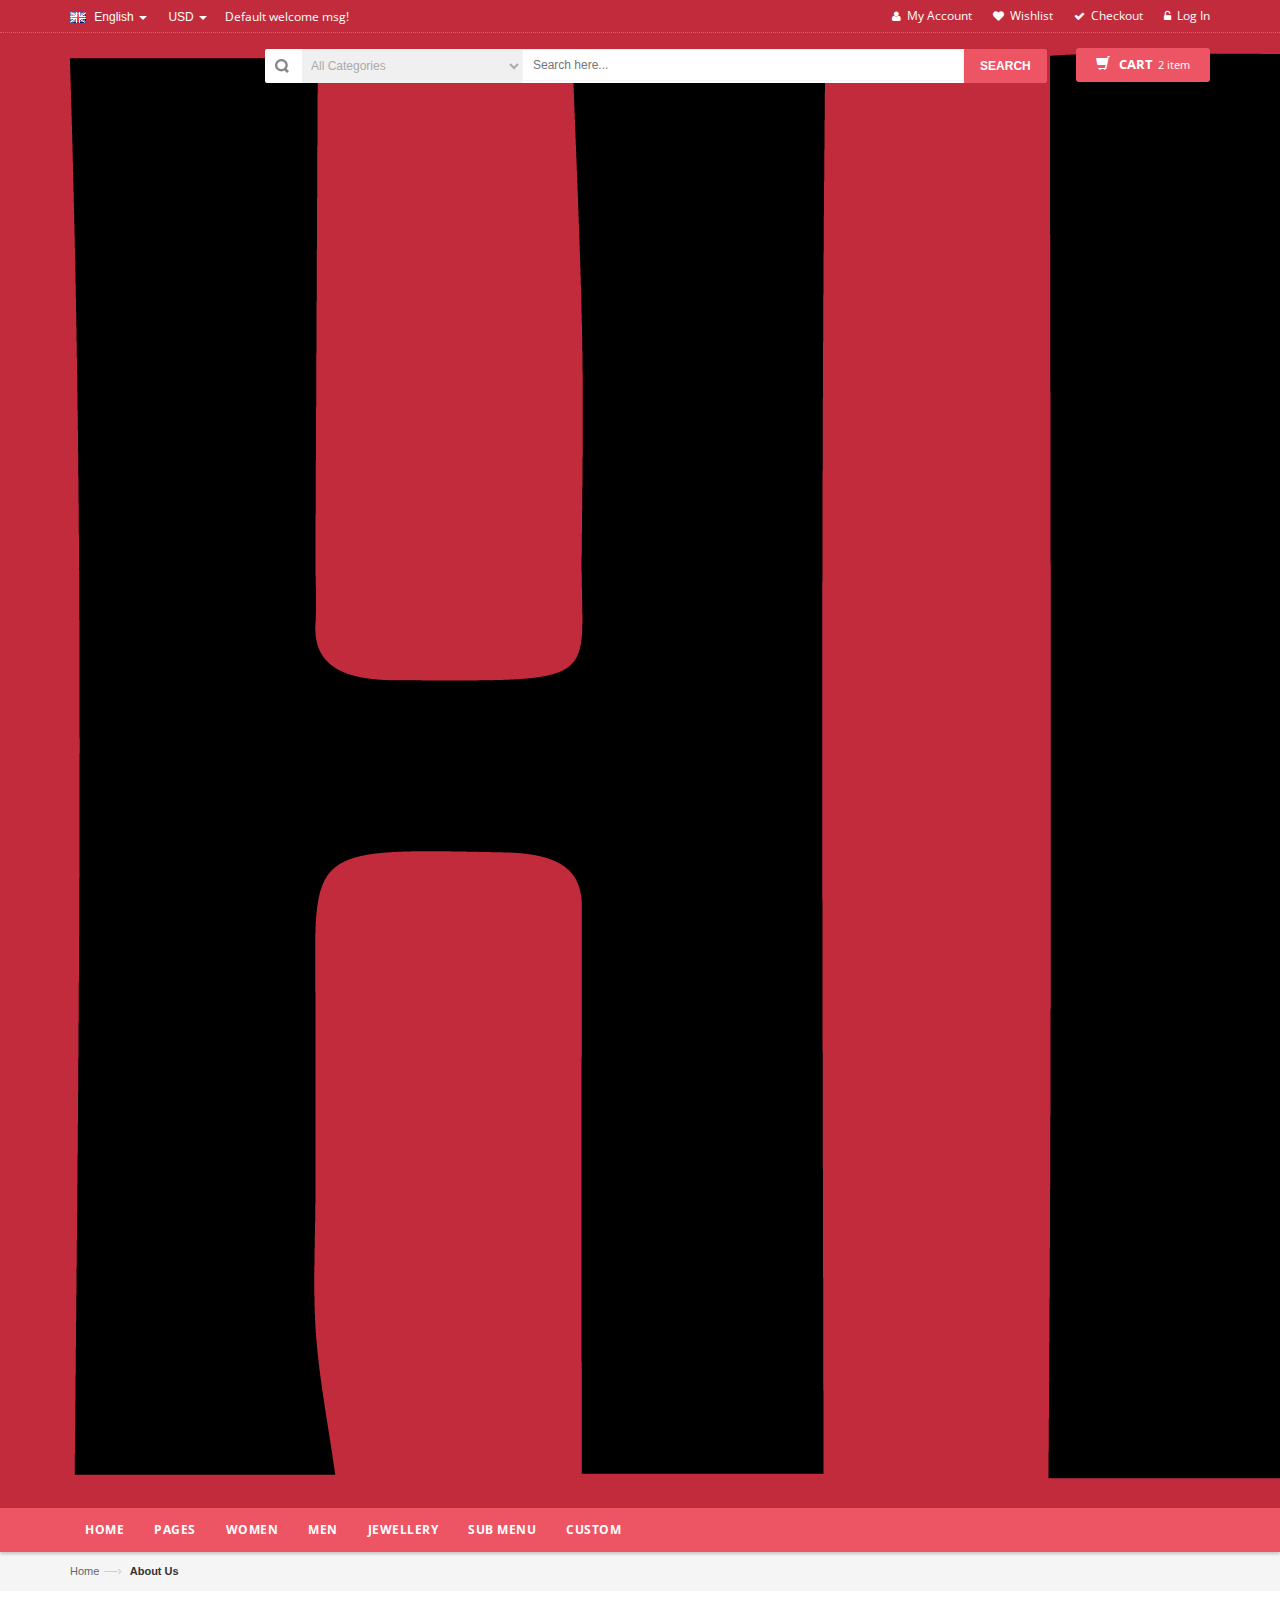
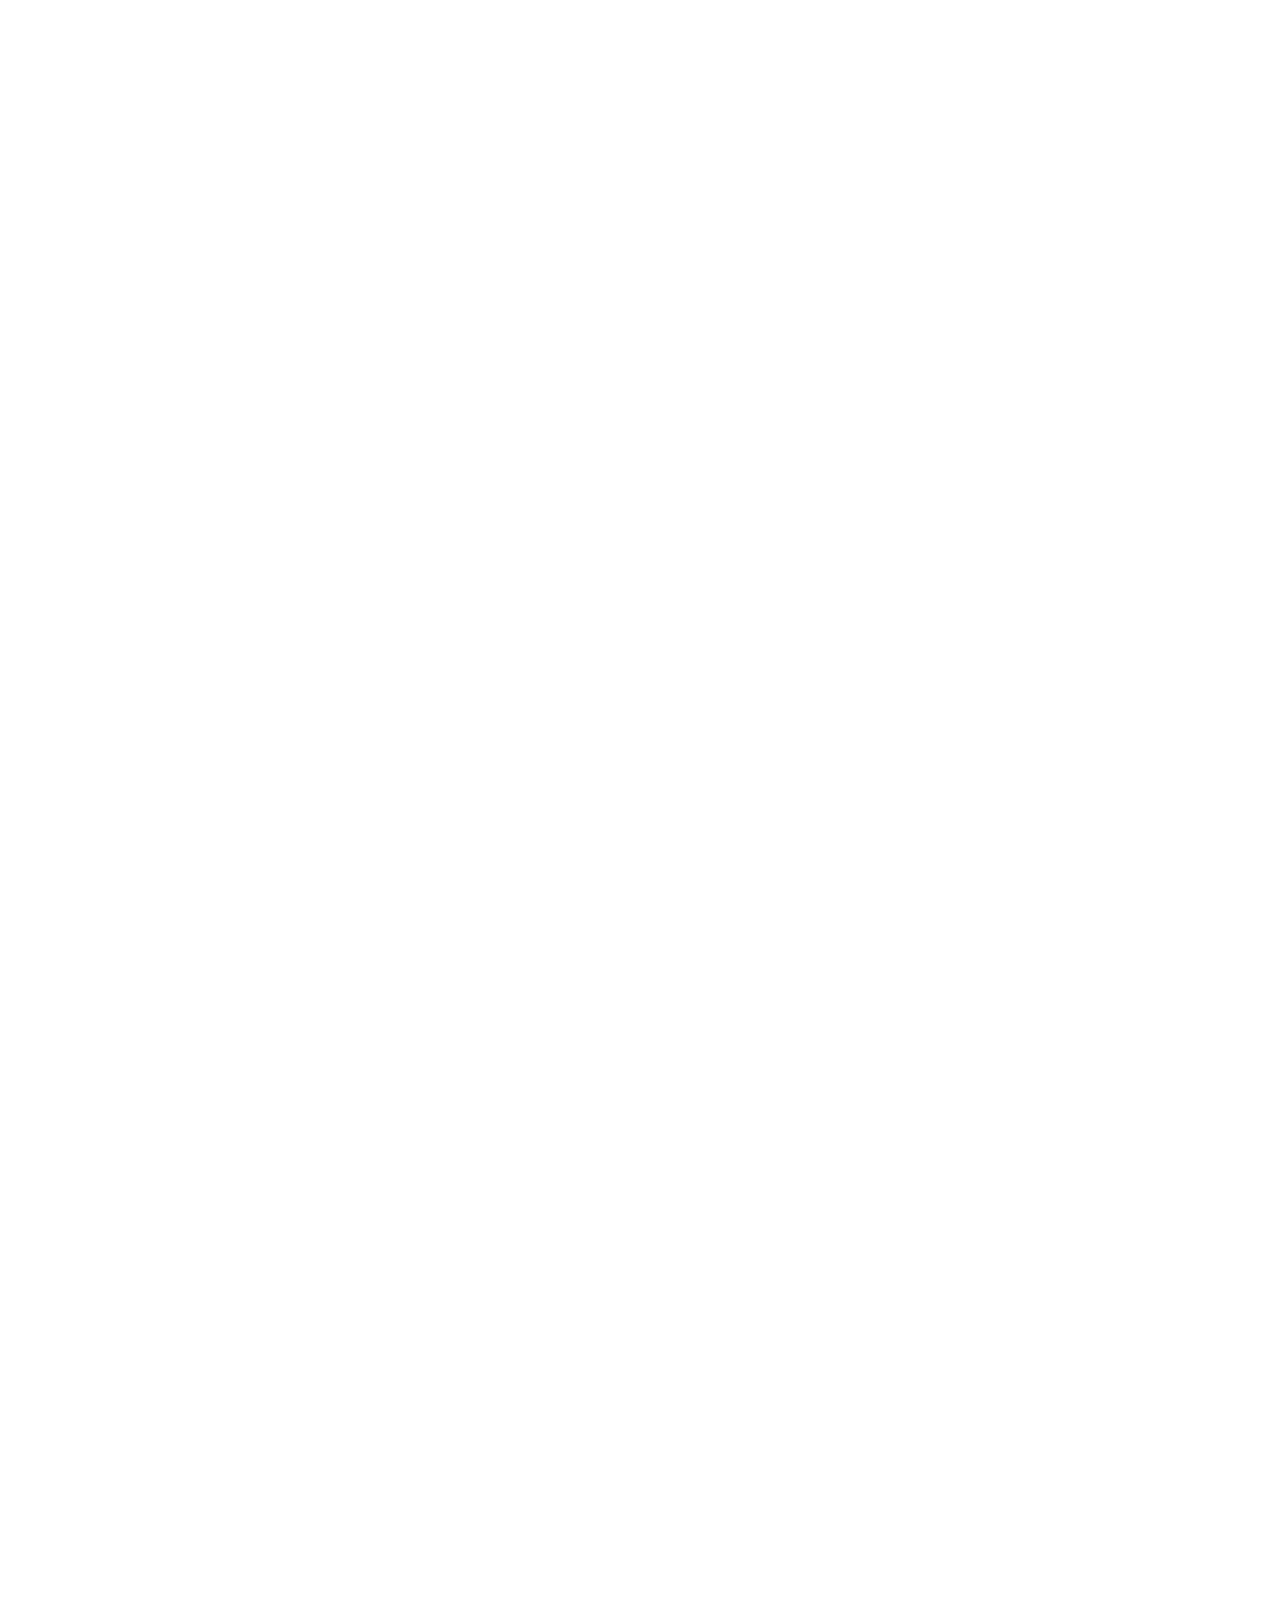
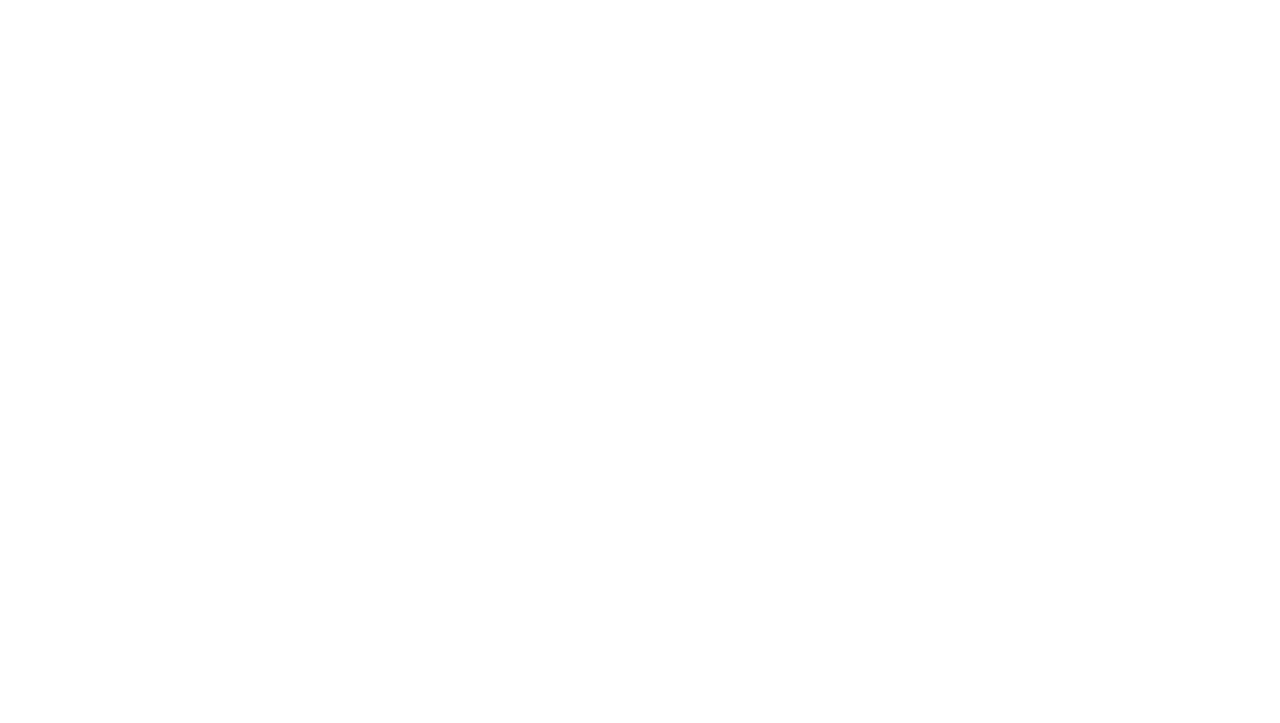
<file: about_us.html>
﻿<!DOCTYPE html>
<html lang="en">
<head>
<meta charset="utf-8">
<!--[if IE]>
<meta http-equiv="X-UA-Compatible" content="IE=edge">
<![endif]-->
<meta name="viewport" content="width=device-width, initial-scale=1.0">
<meta name="description" content="">
<meta name="author" content="">
<title>Polo, premium HTML5 &amp; CSS3 template</title>

<!-- Favicons Icon -->
<link rel="icon" href="http://demo.magikthemes.com/skin/frontend/base/default/favicon.ico" type="image/x-icon" />
<link rel="shortcut icon" href="http://demo.magikthemes.com/skin/frontend/base/default/favicon.ico" type="image/x-icon" />

<!-- Mobile Specific -->
<meta name="viewport" content="width=device-width, initial-scale=1, maximum-scale=1">

<!-- CSS Style -->
<link rel="stylesheet" href="css/animate.css" type="text/css">
<link rel="stylesheet" href="css/bootstrap.min.css" type="text/css">
<link rel="stylesheet" href="css/style.css" type="text/css">
<link rel="stylesheet" href="css/owl.carousel.css" type="text/css">
<link rel="stylesheet" href="css/owl.theme.css" type="text/css">
<link rel="stylesheet" href="css/font-awesome.css" type="text/css">

<!-- Google Fonts -->
<link href='https://fonts.googleapis.com/css?family=Open+Sans:300italic,400italic,600italic,700italic,800italic,300,700,800,400,600' rel='stylesheet' type='text/css'>
</head>

<body>
<div class="page"> 
 <!-- Header -->
  <header class="header-container">
    <div class="header-top">
      <div class="container">
        <div class="row"> 
          <!-- Header Language -->
          <div class="col-xs-6">
            <div class="dropdown block-language-wrapper"> <a role="button" data-toggle="dropdown" data-target="#" class="block-language dropdown-toggle" href="#"> <img src="images/english.png" alt="language"> English <span class="caret"></span> </a>
              <ul class="dropdown-menu" role="menu">
                <li role="presentation"><a role="menuitem" tabindex="-1" href="#"><img src="images/english.png" alt="language"> English </a></li>
                <li role="presentation"><a role="menuitem" tabindex="-1" href="#"><img src="images/francais.png" alt="language"> French </a></li>
                <li role="presentation"><a role="menuitem" tabindex="-1" href="#"><img src="images/german.png" alt="language"> German </a></li>
              </ul>
            </div>
            
            <!-- End Header Language --> 
            
            <!-- Header Currency -->
            <div class="dropdown block-currency-wrapper"> <a role="button" data-toggle="dropdown" data-target="#" class="block-currency dropdown-toggle" href="#"> USD <span class="caret"></span></a>
              <ul class="dropdown-menu" role="menu">
                <li role="presentation"><a role="menuitem" tabindex="-1" href="#"> $ - Dollar </a></li>
                <li role="presentation"><a role="menuitem" tabindex="-1" href="#"> £ - Pound </a></li>
                <li role="presentation"><a role="menuitem" tabindex="-1" href="#"> € - Euro </a></li>
              </ul>
            </div>
            
            <!-- End Header Currency -->
            
            <div class="welcome-msg hidden-xs"> Default welcome msg! </div>
          </div>
          <div class="col-xs-6"> 
            
            <!-- Header Top Links -->
            <div class="toplinks">
              <div class="links">
                <div class="myaccount"><a title="My Account" href="login.html"><span class="hidden-xs">My Account</span></a></div>
                <div class="wishlist"><a title="My Wishlist"  href="wishlist.html"><span class="hidden-xs">Wishlist</span></a></div>
                <div class="check"><a title="Checkout" href="checkout.html"><span class="hidden-xs">Checkout</span></a></div>
                <div class="login"><a title="Login" href="login.html"><span  class="hidden-xs">Log In</span></a></div>
              </div>
            </div>
            <!-- End Header Top Links --> 
          </div>
        </div>
      </div>
    </div>
    <div class="header container">
      <div class="row">
        <div class="col-lg-2 col-sm-3 col-md-2"> 
          <!-- Header Logo --> 
          <a class="logo" title="Magento Commerce" href="index.html"><img alt="Magento Commerce" src="images/logo.png"></a> 
          <!-- End Header Logo --> 
        </div>
        <div class="col-lg-8 col-sm-6 col-md-8"> 
          <!-- Search-col -->
          <div class="search-box">
            <form action="cat" method="POST" id="search_mini_form" name="Categories">
              <select name="category_id" class="cate-dropdown hidden-xs">
                <option value="0">All Categories</option>
                <option value="36">Camera</option>
                <option value="37">Electronics</option>
                <option value="42">&nbsp;&nbsp;&nbsp;Cell Phones</option>
                <option value="43">&nbsp;&nbsp;&nbsp;Cameras</option>
                <option value="44">&nbsp;&nbsp;&nbsp;Laptops</option>
                <option value="45">&nbsp;&nbsp;&nbsp;Hard Drives</option>
                <option value="46">&nbsp;&nbsp;&nbsp;Monitors</option>
                <option value="47">&nbsp;&nbsp;&nbsp;Mouse</option>
                <option value="48">&nbsp;&nbsp;&nbsp;Digital Cameras</option>
                <option value="38">Desktops</option>
                <option value="39">Computer Parts</option>
                <option value="40">Televisions</option>
                <option value="41">Featured</option>
              </select>
              <input type="text" placeholder="Search here..." value="" maxlength="70" class="" name="search" id="search">
              <button id="submit-button" class="search-btn-bg"><span>Search</span></button>
            </form>
          </div>
          <!-- End Search-col --> 
        </div>
        <!-- Top Cart -->
        <div class="col-lg-2 col-sm-3 col-md-2">
          <div class="top-cart-contain">
            <div class="mini-cart">
              <div data-toggle="dropdown" data-hover="dropdown" class="basket dropdown-toggle"> <a href="#"> <i class="glyphicon glyphicon-shopping-cart"></i>
                <div class="cart-box"><span class="title">cart</span><span id="cart-total">2 item </span></div>
                </a></div>
              <div>
                <div class="top-cart-content arrow_box">
                  <div class="block-subtitle">Recently added item(s)</div>
                  <ul id="cart-sidebar" class="mini-products-list">
                    <li class="item even"> <a class="product-image" href="#" title="Downloadable Product "><img alt="Downloadable Product " src="products-images/product1.jpg" width="80"></a>
                      <div class="detail-item">
                        <div class="product-details"> <a href="#" title="Remove This Item" onClick="" class="glyphicon glyphicon-remove">&nbsp;</a> <a class="glyphicon glyphicon-pencil" title="Edit item" href="#">&nbsp;</a>
                          <p class="product-name"> <a href="product_detail.html" title="Downloadable Product">Sample Product </a> </p>
                        </div>
                        <div class="product-details-bottom"> <span class="price">$100.00</span> <span class="title-desc">Qty:</span> <strong>1</strong> </div>
                      </div>
                    </li>
                    <li class="item last odd"> <a class="product-image" href="#" title="  Sample Product "><img alt="  Sample Product " src="products-images/product1.jpg" width="80"></a>
                      <div class="detail-item">
                        <div class="product-details"> <a href="#" title="Remove This Item" onClick="" class="glyphicon glyphicon-remove">&nbsp;</a> <a class="glyphicon glyphicon-pencil" title="Edit item" href="#">&nbsp;</a>
                          <p class="product-name"> <a href="#" title="  Sample Product "> Sample Product </a> </p>
                        </div>
                        <div class="product-details-bottom"> <span class="price">$320.00</span> <span class="title-desc">Qty:</span> <strong>2</strong> </div>
                      </div>
                    </li>
                  </ul>
                  <div class="top-subtotal">Subtotal: <span class="price">$420.00</span></div>
                  <div class="actions">
                    <button class="btn-checkout" type="button"><span>Checkout</span></button>
                    <button class="view-cart" type="button"><span>View Cart</span></button>
                  </div>
                </div>
              </div>
            </div>
            <div id="ajaxconfig_info"> <a href="#/"></a>
              <input value="" type="hidden">
              <input id="enable_module" value="1" type="hidden">
              <input class="effect_to_cart" value="1" type="hidden">
              <input class="title_shopping_cart" value="Go to shopping cart" type="hidden">
            </div>
          </div>
        </div>
        <!-- End Top Cart --> 
      </div>
    </div>
  </header>
  <!-- end header --> 
   <!-- Navbar -->
  <nav>
    <div class="container">
      <div class="nav-inner">
        <div class="logo-small"> <a class="logo" title="Magento Commerce" href="index.html"><img alt="Magento Commerce" src="images/logo.png"></a> </div>
        <!-- mobile-menu -->
        <div class="hidden-desktop" id="mobile-menu">
          <ul class="navmenu">
            <li>
              <div class="menutop">
                <div class="toggle"> <span class="icon-bar"></span> <span class="icon-bar"></span> <span class="icon-bar"></span></div>
                <h2>Menu</h2>
              </div>
              <ul class="submenu">
                <li>
                  <ul class="topnav">
                    <li class="level0 nav-6 level-top first parent"> <a class="level-top" href="#"> <span>Pages</span> </a>
                      <ul class="level0">
                        <li class="level1 first"><a href="grid.html"><span>Grid</span></a></li>
                        <li class="level1 nav-10-2"> <a href="list.html"> <span>List</span> </a> </li>
                        <li class="level1 nav-10-3"> <a href="product_detail.html"> <span>Product Detail</span> </a> </li>
                        <li class="level1 nav-10-4"> <a href="shopping_cart.html"> <span>Shopping Cart</span> </a> </li>
                        <li class="level1 first"><a href="checkout.html"><span>Checkout</span></a> </li>
                        <li class="level1 nav-10-4"> <a href="wishlist.html"> <span>Wishlist</span> </a> </li>
                        <li class="level1"> <a href="dashboard.html"> <span>Dashboard</span> </a> </li>
                        <li class="level1"> <a href="multiple_addresses.html"> <span>Multiple Addresses</span> </a> </li>
                        <li class="level1"> <a href="about_us.html"> <span>About Us</span> </a> </li>
                        <li class="level1"> <a href="compare.html"> <span>Compare</span> </a> </li>
                        <li class="level1"> <a href="faq.html"> <span>FAQ</span> </a> </li>
                        <li class="level1"> <a href="login.html"> <span>Login</span> </a> </li>
                        <li class="level1"> <a href="quick_view.html"> <span>Quick view</span> </a> </li>
                        <li class="level1"><a href="blog.html"><span>Blog</span></a> </li>
                        <li class="level1"><a href="contact_us.html"><span>Contact us</span></a> </li>
                        <li class="level1"><a href="404error.html"><span>404 Error Page</span></a> </li>
                      </ul>
                    </li>
                    <li class="level0 nav-7 level-top parent"> <a class="level-top" href="grid.html"> <span>Women</span> </a>
                      <ul class="level0">
                        <li class="level1 nav-1-1 first parent"> <a href="grid.html"> <span>Clothing</span> </a>
                          <ul class="level1">
                            <li class="level2 nav-1-1-1 first"> <a href="grid.html"> <span>Western Wear</span> </a> </li>
                            <li class="level2 nav-1-1-2"> <a href="grid.html"> <span>Night Wear</span> </a> </li>
                            <li class="level2 nav-1-1-3"> <a href="grid.html"> <span>Ethnic Wear</span> </a> </li>
                            <li class="level2 nav-1-1-4 last"> <a href="grid.html"> <span>Designer Wear</span> </a> </li>
                          </ul>
                        </li>
                        <li class="level1 nav-1-2 parent"> <a href="grid.html"> <span>Watches</span> </a>
                          <ul class="level1">
                            <li class="level2 nav-1-2-5 first"> <a href="grid.html"> <span>Fashion</span> </a> </li>
                            <li class="level2 nav-1-2-6"> <a href="grid.html"> <span>Dress</span> </a> </li>
                            <li class="level2 nav-1-2-7"> <a href="grid.html"> <span>Sports</span> </a> </li>
                            <li class="level2 nav-1-2-8 last"> <a href="grid.html"> <span>Casual</span> </a> </li>
                          </ul>
                        </li>
                        <li class="level1 nav-1-3 parent"> <a href="grid.html"> <span>Styliest Bag</span> </a>
                          <ul class="level1">
                            <li class="level2 nav-1-3-9 first"> <a href="grid.html"> <span>Clutch Handbags</span> </a> </li>
                            <li class="level2 nav-1-3-10"> <a href="grid.html"> <span>Diaper Bags</span> </a> </li>
                            <li class="level2 nav-1-3-11"> <a href="grid.html"> <span>Bags</span> </a> </li>
                            <li class="level2 nav-1-3-12 last"> <a href="grid.html"> <span>Hobo Handbags</span> </a> </li>
                          </ul>
                        </li>
                        <li class="level1 nav-1-4 last parent"> <a href="grid.html"> <span>Material Bag</span> </a>
                          <ul class="level1">
                            <li class="level2 nav-1-4-13 first"> <a href="grid.html"> <span>Beaded Handbags</span> </a> </li>
                            <li class="level2 nav-1-4-14"> <a href="grid.html"> <span>Fabric Handbags</span> </a> </li>
                            <li class="level2 nav-1-4-15"> <a href="grid.html"> <span>Handbags</span> </a> </li>
                            <li class="level2 nav-1-4-16 last"> <a href="grid.html"> <span>Leather Handbags</span> </a> </li>
                          </ul>
                        </li>
                      </ul>
                    </li>
                    <li class="level0 nav-8 level-top parent"> <a class="level-top" href="grid.html"> <span>Men</span> </a>
                      <ul class="level0">
                        <li class="level1 nav-2-1 first parent"> <a href="grid.html"> <span>Clothing</span> </a>
                          <ul class="level1">
                            <li class="level2 nav-2-1-1 first"> <a href="grid.html"> <span>Casual Wear</span> </a> </li>
                            <li class="level2 nav-2-1-2"> <a href="grid.html"> <span>Formal Wear</span> </a> </li>
                            <li class="level2 nav-2-1-3"> <a href="grid.html"> <span>Ethnic Wear</span> </a> </li>
                            <li class="level2 nav-2-1-4 last"> <a href="grid.html"> <span>Denims</span> </a> </li>
                          </ul>
                        </li>
                        <li class="level1 nav-2-2 parent"> <a href="grid.html"> <span>Shoes</span> </a>
                          <ul class="level1">
                            <li class="level2 nav-2-2-5 first"> <a href="grid.html"> <span>Formal Shoes</span> </a> </li>
                            <li class="level2 nav-2-2-6"> <a href="grid.html"> <span>Sport Shoes</span> </a> </li>
                            <li class="level2 nav-2-2-7"> <a href="grid.html"> <span>Canvas Shoes</span> </a> </li>
                            <li class="level2 nav-2-2-8 last"> <a href="grid.html"> <span>Leather Shoes</span> </a> </li>
                          </ul>
                        </li>
                        <li class="level1 nav-2-3 parent"> <a href="grid.html"> <span>Watches</span> </a>
                          <ul class="level1">
                            <li class="level2 nav-2-3-9 first"> <a href="grid.html"> <span>Digital</span> </a> </li>
                            <li class="level2 nav-2-3-10"> <a href="grid.html"> <span>Chronograph</span> </a> </li>
                            <li class="level2 nav-2-3-11"> <a href="grid.html"> <span>Sports</span> </a> </li>
                            <li class="level2 nav-2-3-12 last"> <a href="grid.html"> <span>Casual</span> </a> </li>
                          </ul>
                        </li>
                        <li class="level1 nav-2-4 parent"> <a href="grid.html"> <span>Jackets</span> </a>
                          <ul class="level1">
                            <li class="level2 nav-2-4-13 first"> <a href="grid.html"> <span>Coats</span> </a> </li>
                            <li class="level2 nav-2-4-14"> <a href="grid.html"> <span>Formal Jackets</span> </a> </li>
                            <li class="level2 nav-2-4-15"> <a href="grid.html"> <span>Leather Jackets</span> </a> </li>
                            <li class="level2 nav-2-4-16 last"> <a href="grid.html"> <span>Blazers</span> </a> </li>
                          </ul>
                        </li>
                        <li class="level1 nav-2-5 last parent"> <a href="grid.html"> <span>Sunglasses</span> </a>
                          <ul class="level1">
                            <li class="level2 nav-2-5-17 first"> <a href="grid.html"> <span>Ray Ban</span> </a> </li>
                            <li class="level2 nav-2-5-18"> <a href="grid.html"> <span>Fasttrack</span> </a> </li>
                            <li class="level2 nav-2-5-19"> <a href="grid.html"> <span>Police</span> </a> </li>
                            <li class="level2 nav-2-5-20 last"> <a href="grid.html"> <span>Oakley</span> </a> </li>
                          </ul>
                        </li>
                      </ul>
                    </li>
                    <li class="level0 nav-3 level-top parent"> <a href="grid.html" class="level-top"> <span>Jewellery</span> </a><em>+</em>
                      <ul class="level0">
                        <li class="level1 nav-3-1 first parent"> <a href="grid.html"> <span>Precious Jewellery</span> </a><em>+</em>
                          <ul class="level1">
                            <li class="level2 nav-3-1-1 first"> <a href="grid.html"> <span>Gitanjali</span> </a> </li>
                            <li class="level2 nav-3-1-2"> <a href="grid.html"> <span>Tara</span> </a> </li>
                            <li class="level2 nav-3-1-3"> <a href="grid.html"> <span>Orra</span> </a> </li>
                            <li class="level2 nav-3-1-4 last"> <a href="grid.html"> <span>Ahilya</span> </a> </li>
                          </ul>
                        </li>
                        <li class="level1 nav-3-2 parent"> <a href="grid.html"> <span>Fashion Jewellery</span> </a><em>+</em>
                          <ul class="level1">
                            <li class="level2 nav-3-2-5 first"> <a href="grid.html"> <span>Earrings</span> </a> </li>
                            <li class="level2 nav-3-2-6"> <a href="grid.html"> <span>Rings</span> </a> </li>
                            <li class="level2 nav-3-2-7"> <a href="grid.html"> <span>Bangles &amp; Bracelets</span> </a> </li>
                            <li class="level2 nav-3-2-8 last"> <a href="grid.html"> <span>Pendants</span> </a> </li>
                          </ul>
                        </li>
                        <li class="level1 nav-3-3 parent"> <a href="grid.html"> <span>Mens Jewellery</span> </a><em>+</em>
                          <ul class="level1">
                            <li class="level2 nav-3-3-9 first"> <a href="grid.html"> <span>Neck Wear</span> </a> </li>
                            <li class="level2 nav-3-3-10"> <a href="grid.html"> <span>Cufflinks</span> </a> </li>
                            <li class="level2 nav-3-3-11"> <a href="grid.html"> <span>Wrist Wear</span> </a> </li>
                            <li class="level2 nav-3-3-12 last"> <a href="grid.html"> <span>Rings</span> </a> </li>
                          </ul>
                        </li>
                        <li class="level1 nav-3-4 parent"> <a href="grid.html"> <span>Designer</span> </a><em>+</em>
                          <ul class="level1">
                            <li class="level2 nav-3-4-13 first"> <a href="grid.html"> <span>Bbling</span> </a> </li>
                            <li class="level2 nav-3-4-14"> <a href="grid.html"> <span>Ciana</span> </a> </li>
                            <li class="level2 nav-3-4-15"> <a href="grid.html"> <span>Bansri</span> </a> </li>
                            <li class="level2 nav-3-4-16 last"> <a href="grid.html"> <span>Arsya</span> </a> </li>
                          </ul>
                        </li>
                        <li class="level1 nav-3-5 last parent"> <a href="grid.html"> <span>Platinum</span> </a><em>+</em>
                          <ul class="level1">
                            <li class="level2 nav-3-5-17 first"> <a href="grid.html"> <span>Earrings</span> </a> </li>
                            <li class="level2 nav-3-5-18"> <a href="grid.html"> <span>Rings</span> </a> </li>
                            <li class="level2 nav-3-5-19"> <a href="grid.html"> <span>Bangles &amp; Bracelets</span> </a> </li>
                            <li class="level2 nav-3-5-20 last"> <a href="grid.html"> <span>Pendants</span> </a> </li>
                          </ul>
                        </li>
                      </ul>
                    </li>
                    <li class="level0 nav-10 level-top "> <a class="level-top" href="blog.html"> <span>Custom</span> </a> </li>
                  </ul>
                </li>
              </ul>
            </li>
          </ul>
          <!--navmenu--> 
        </div>
        
        <!--End mobile-menu -->
        <ul id="nav" class="hidden-xs">
          <li id="nav-home" class="level0 parent drop-menu"><a href="index.html"><span>Home</span> </a>
            <ul class="level1">
              <li class="level1 first parent"><a href="../../Variation1/blue/index.html"><span>Home Version 1</span></a> </li>
              <li class="level1 first parent"><a href="../../Variation2/blue/index.html"><span>Home Version 2</span></a> </li>
              <li class="level1 parent"><a href="../../Variation1/blue/index.html"><span>Blue</span></a> </li>
              <li class="level1 parent"><a href="../../Variation1/red/index.html"><span>Red</span></a> </li>
              <li class="level1 parent"><a href="../../Variation1/lavender/index.html"><span>Lavender</span></a> </li>
              <li class="level1 parent"><a href="../../Variation1/green/index.html"><span>Green</span></a> </li>
              <li class="level1 parent"><a href="../../Variation1/emerald/index.html"><span>Emerald</span></a> </li>
            </ul>
          </li>
          <li class="level0 parent drop-menu"><a href="#"><span>Pages</span> </a>
            <ul class="level1">
              <li class="level1 first"><a href="grid.html"><span>Grid</span></a></li>
              <li class="level1 nav-10-2"> <a href="list.html"> <span>List</span> </a> </li>
              <li class="level1 nav-10-3"> <a href="product_detail.html"> <span>Product Detail</span> </a> </li>
              <li class="level1 nav-10-4"> <a href="shopping_cart.html"> <span>Shopping Cart</span> </a> </li>
              <li class="level1 first parent"><a href="checkout.html"><span>Checkout</span></a> </li>
              <li class="level1 nav-10-4"> <a href="wishlist.html"> <span>Wishlist</span> </a> </li>
              <li class="level1"> <a href="dashboard.html"> <span>Dashboard</span> </a> </li>
              <li class="level1"> <a href="multiple_addresses.html"> <span>Multiple Addresses</span> </a> </li>
              <li class="level1"> <a href="about_us.html"> <span>About Us</span> </a> </li>
              <li class="level1"> <a href="compare.html"> <span>Compare</span> </a> </li>
              <li class="level1"> <a href="faq.html"> <span>FAQ</span> </a> </li>
              <li class="level1"> <a href="login.html"> <span>Login</span> </a> </li>
              <li class="level1"> <a href="quick_view.html"> <span>Quick view </span> </a> </li>
              <li class="level1 first parent"><a href="blog.html"><span>Blog</span></a>
                <ul class="level2">
                  <li class="level2 nav-2-1-1 first"><a href="blog_detail.html"><span>Blog Detail</span></a></li>
                </ul>
              </li>
              <li class="level1"><a href="contact_us.html"><span>Contact us</span></a> </li>
              <li class="level1"><a href="404error.html"><span>404 Error Page</span></a> </li>
            </ul>
          </li>
          <li class="level0 nav-6 level-top parent"> <a href="grid.html" class="level-top"> <span>Women</span> </a>
            <div class="level0-wrapper dropdown-6col">
              <div class="level0-wrapper2">
                <div class="nav-block nav-block-center grid12-8 itemgrid itemgrid-4col"> 
                  
                  <!--mega menu-->
                  
                  <ul class="level0">
                    <li class="level3 nav-6-1 parent item"> <a href="grid.html"><span>Clothing</span></a> 
                      <!--sub sub category-->
                      
                      <ul class="level1">
                        <li class="level2 nav-6-1-1"> <a href="grid.html"><span>Western Wear</span></a> </li>
                        <!--level2 nav-6-1-1-->
                        <li class="level2 nav-6-1-1"> <a href="grid.html"><span>Night Wear</span></a> </li>
                        <!--level2 nav-6-1-1-->
                        <li class="level2 nav-6-1-1"> <a href="grid.html"><span>Ethnic Wear</span></a> </li>
                        <!--level2 nav-6-1-1-->
                        <li class="level2 nav-6-1-1"> <a href="grid.html"><span>Designer Wear</span></a> </li>
                        <!--level2 nav-6-1-1-->
                      </ul>
                      <!--level1--> 
                      
                      <!--sub sub category--> 
                      
                    </li>
                    <!--level3 nav-6-1 parent item-->
                    
                    <li class="level3 nav-6-1 parent item"> <a href="grid.html"><span>Watches</span></a> 
                      <!--sub sub category-->
                      
                      <ul class="level1">
                        <li class="level2 nav-6-1-1"> <a href="grid.html"><span>Fashion</span></a> </li>
                        <!--level2 nav-6-1-1-->
                        <li class="level2 nav-6-1-1"> <a href="grid.html"><span>Dress</span></a> </li>
                        <!--level2 nav-6-1-1-->
                        <li class="level2 nav-6-1-1"> <a href="grid.html"><span>Sports</span></a> </li>
                        <!--level2 nav-6-1-1-->
                        <li class="level2 nav-6-1-1"> <a href="grid.html"><span>Casual</span></a> </li>
                        <!--level2 nav-6-1-1-->
                      </ul>
                      <!--level1--> 
                      
                      <!--sub sub category--> 
                      
                    </li>
                    <!--level3 nav-6-1 parent item-->
                    
                    <li class="level3 nav-6-1 parent item"> <a href="grid.html"><span>Styliest Bag</span></a> 
                      <!--sub sub category-->
                      
                      <ul class="level1">
                        <li class="level2 nav-6-1-1"> <a href="grid.html"><span>Clutch Handbags</span></a> </li>
                        <!--level2 nav-6-1-1-->
                        <li class="level2 nav-6-1-1"> <a href="grid.html"><span>Diaper Bags</span></a> </li>
                        <!--level2 nav-6-1-1-->
                        <li class="level2 nav-6-1-1"> <a href="grid.html"><span>Bags</span></a> </li>
                        <!--level2 nav-6-1-1-->
                        <li class="level2 nav-6-1-1"> <a href="grid.html"><span>Hobo Handbags</span></a> </li>
                        <!--level2 nav-6-1-1-->
                      </ul>
                      <!--level1--> 
                      
                      <!--sub sub category--> 
                      
                    </li>
                    <!--level3 nav-6-1 parent item-->
                    
                    <li class="level3 nav-6-1 parent item"> <a href="grid.html"><span>Material Bag</span></a> 
                      <!--sub sub category-->
                      
                      <ul class="level1">
                        <li class="level2 nav-6-1-1"> <a href="grid.html"><span>Beaded Handbags</span></a> </li>
                        <!--level2 nav-6-1-1-->
                        <li class="level2 nav-6-1-1"> <a href="grid.html"><span>Fabric Handbags</span></a> </li>
                        <!--level2 nav-6-1-1-->
                        <li class="level2 nav-6-1-1"> <a href="grid.html"><span>Handbags</span></a> </li>
                        <!--level2 nav-6-1-1-->
                        <li class="level2 nav-6-1-1"> <a href="grid.html"><span>Leather Handbags</span></a> </li>
                        <!--level2 nav-6-1-1-->
                      </ul>
                      <!--level1--> 
                      
                      <!--sub sub category--> 
                      
                    </li>
                    <!--level3 nav-6-1 parent item-->
                    
                  </ul>
                  <!--level0-->
                  
                  <div class="fur-des">
                    <p>Lorem ipsum dolor sit amet, consectetur adipiscing elit. Nam fringilla augue nec est tristique auctor. Donec non est at libero vulputate rutrum. Morbi ornare lectus quis justo gravida semper. Nulla tellus mi, vulputate adipiscing cursus eu, suscipit id nulla. Donec a neque libero. Pellentesque aliquet, sem eget laoreet ultrices, ipsum metus feugiat sem, quis fermentum turpis eros eget velit. Donec ac tempus ante. Fusce ultricies massa massa.</p>
                  </div>
                </div>
                <div class="nav-block nav-block-right std grid12-4">
                  <div class="static-img-block"><a href="#"><img src="images/nav-img1.jpg" alt="Responsive"></a></div>
                </div>
              </div>
            </div>
          </li>
          <li class="level0 nav-5 level-top first"> <a class="level-top" href="grid.html"> <span>Men</span> </a>
            <div class="level0-wrapper dropdown-6col">
              <div class="level0-wrapper2">
                <div class="nav-block nav-block-center">
                  <ul class="level0">
                    <li class="level3 nav-6-1 parent item"> <a href="grid.html"><span>Clothing</span></a> 
                      <!--sub sub category-->
                      
                      <ul class="level1">
                        <li class="level2 nav-6-1-1"> <a href="grid.html"><span>Casual Wear</span></a> </li>
                        <!--level2 nav-6-1-1-->
                        <li class="level2 nav-6-1-1"> <a href="grid.html"><span>Formal Wear</span></a> </li>
                        <!--level2 nav-6-1-1-->
                        <li class="level2 nav-6-1-1"> <a href="grid.html"><span>Ethnic Wear</span></a> </li>
                        <!--level2 nav-6-1-1-->
                        <li class="level2 nav-6-1-1"> <a href="grid.html"><span>Denims</span></a> </li>
                        <!--level2 nav-6-1-1-->
                      </ul>
                      <!--level1--> 
                      
                      <!--sub sub category--> 
                      
                    </li>
                    <!--level3 nav-6-1 parent item-->
                    
                    <li class="level3 nav-6-1 parent item"> <a href="grid.html"><span>Shoes</span></a> 
                      <!--sub sub category-->
                      
                      <ul class="level1">
                        <li class="level2 nav-6-1-1"> <a href="grid.html"><span>Formal Shoes</span></a> </li>
                        <!--level2 nav-6-1-1-->
                        <li class="level2 nav-6-1-1"> <a href="grid.html"><span>Sport Shoes</span></a> </li>
                        <!--level2 nav-6-1-1-->
                        <li class="level2 nav-6-1-1"> <a href="grid.html"><span>Canvas Shoes</span></a> </li>
                        <!--level2 nav-6-1-1-->
                        <li class="level2 nav-6-1-1"> <a href="grid.html"><span>Leather Shoes</span></a> </li>
                        <!--level2 nav-6-1-1-->
                      </ul>
                      <!--level1--> 
                      
                      <!--sub sub category--> 
                      
                    </li>
                    <!--level3 nav-6-1 parent item-->
                    
                    <li class="level3 nav-6-1 parent item"> <a href="grid.html"><span>Watches</span></a> 
                      <!--sub sub category-->
                      
                      <ul class="level1">
                        <li class="level2 nav-6-1-1"> <a href="grid.html"><span>Digital</span></a> </li>
                        <!--level2 nav-6-1-1-->
                        <li class="level2 nav-6-1-1"> <a href="grid.html"><span>Chronograph</span></a> </li>
                        <!--level2 nav-6-1-1-->
                        <li class="level2 nav-6-1-1"> <a href="grid.html"><span>Sports</span></a> </li>
                        <!--level2 nav-6-1-1-->
                        <li class="level2 nav-6-1-1"> <a href="grid.html"><span>Casual</span></a> </li>
                        <!--level2 nav-6-1-1-->
                      </ul>
                      <!--level1--> 
                      
                      <!--sub sub category--> 
                      
                    </li>
                    <!--level3 nav-6-1 parent item-->
                    
                    <li class="level3 nav-6-1 parent item"> <a href="grid.html"><span>Jackets</span></a> 
                      <!--sub sub category-->
                      
                      <ul class="level1">
                        <li class="level2 nav-6-1-1"> <a href="grid.html"><span>Coats</span></a> </li>
                        <!--level2 nav-6-1-1-->
                        <li class="level2 nav-6-1-1"> <a href="grid.html"><span>Formal Jackets</span></a> </li>
                        <!--level2 nav-6-1-1-->
                        <li class="level2 nav-6-1-1"> <a href="grid.html"><span>Leather Jackets</span></a> </li>
                        <!--level2 nav-6-1-1-->
                        <li class="level2 nav-6-1-1"> <a href="grid.html"><span>Blazers</span></a> </li>
                        <!--level2 nav-6-1-1-->
                      </ul>
                      <!--level1--> 
                      
                      <!--sub sub category--> 
                      
                    </li>
                    <!--level3 nav-6-1 parent item-->
                    
                    <li class="level3 nav-6-1 parent item"> <a href="grid.html"><span>Sunglasses</span></a> 
                      <!--sub sub category-->
                      
                      <ul class="level1">
                        <li class="level2 nav-6-1-1"> <a href="grid.html"><span>Ray Ban</span></a> </li>
                        <!--level2 nav-6-1-1-->
                        <li class="level2 nav-6-1-1"> <a href="grid.html"><span>Fasttrack</span></a> </li>
                        <!--level2 nav-6-1-1-->
                        <li class="level2 nav-6-1-1"> <a href="grid.html"><span>Police</span></a> </li>
                        <!--level2 nav-6-1-1-->
                        <li class="level2 nav-6-1-1"> <a href="grid.html"><span>Oakley</span></a> </li>
                        <!--level2 nav-6-1-1-->
                      </ul>
                      <!--level1--> 
                      
                      <!--sub sub category--> 
                      
                    </li>
                    <!--level3 nav-6-1 parent item-->
                    
                  </ul>
                  <!--level0--> 
                </div>
              </div>
              <div class="nav-add">
                <div class="push_item">
                  <div class="push_img"><a href="#"><img src="images/menu-sunglass.png" alt="sunglass"></a></div>
                </div>
                <div class="push_item">
                  <div class="push_img"><a href="#"><img src="images/menu-sunglass.png" alt="watch"></a></div>
                </div>
                <div class="push_item">
                  <div class="push_img"><a href="#"><img src="images/menu-sunglass.png" alt="jeans"></a></div>
                </div>
                <div class="push_item">
                  <div class="push_img"><a href="#"><img src="images/menu-sunglass.png" alt="shoes"></a></div>
                </div>
                <div class="push_item push_item_last">
                  <div class="push_img"><a href="#"><img src="images/menu-sunglass.png" alt="swimwear"></a></div>
                </div>
              </div>
            </div>
          </li>
          <li class="level0"> <a class="level-top" href="grid.html"><span>Jewellery</span></a>
            <div class="level0-wrapper dropdown-6col">
              <div class="level0-wrapper2">
                <div class="nav-block nav-block-center"> 
                  
                  <!--mega menu-->
                  
                  <ul class="level0">
                    <li class="level3 nav-6-1 parent item"> <a href="grid.html"><span>Precious Jewellery</span></a> 
                      <!--sub sub category-->
                      
                      <ul class="level1">
                        <li class="level2 nav-6-1-1"> <a href="grid.html"><span>Gitanjali</span></a> </li>
                        <!--level2 nav-6-1-1-->
                        <li class="level2 nav-6-1-1"> <a href="grid.html"><span>Tara</span></a> </li>
                        <!--level2 nav-6-1-1-->
                        <li class="level2 nav-6-1-1"> <a href="grid.html"><span>Orra</span></a> </li>
                        <!--level2 nav-6-1-1-->
                        <li class="level2 nav-6-1-1"> <a href="grid.html"><span>Ahilya</span></a> </li>
                        <!--level2 nav-6-1-1-->
                      </ul>
                      <!--level1--> 
                      
                      <!--sub sub category--> 
                      
                    </li>
                    <!--level3 nav-6-1 parent item-->
                    
                    <li class="level3 nav-6-1 parent item"> <a href="grid.html"><span>Fashion Jewellery</span></a> 
                      <!--sub sub category-->
                      
                      <ul class="level1">
                        <li class="level2 nav-6-1-1"> <a href="grid.html"><span>Earrings</span></a> </li>
                        <!--level2 nav-6-1-1-->
                        <li class="level2 nav-6-1-1"> <a href="grid.html"><span>Rings</span></a> </li>
                        <!--level2 nav-6-1-1-->
                        <li class="level2 nav-6-1-1"> <a href="grid.html"><span>Bangles &amp; Bracelets</span></a> </li>
                        <!--level2 nav-6-1-1-->
                        <li class="level2 nav-6-1-1"> <a href="grid.html"><span>Pendants</span></a> </li>
                        <!--level2 nav-6-1-1-->
                      </ul>
                      <!--level1--> 
                      
                      <!--sub sub category--> 
                      
                    </li>
                    <!--level3 nav-6-1 parent item-->
                    
                    <li class="level3 nav-6-1 parent item"> <a href="grid.html"><span>Mens Jewellery</span></a> 
                      <!--sub sub category-->
                      
                      <ul class="level1">
                        <li class="level2 nav-6-1-1"> <a href="grid.html"><span>Neck Wear</span></a> </li>
                        <!--level2 nav-6-1-1-->
                        <li class="level2 nav-6-1-1"> <a href="grid.html"><span>Cufflinks</span></a> </li>
                        <!--level2 nav-6-1-1-->
                        <li class="level2 nav-6-1-1"> <a href="grid.html"><span>Wrist Wear</span></a> </li>
                        <!--level2 nav-6-1-1-->
                        <li class="level2 nav-6-1-1"> <a href="grid.html"><span>Rings</span></a> </li>
                        <!--level2 nav-6-1-1-->
                      </ul>
                      <!--level1--> 
                      
                      <!--sub sub category--> 
                      
                    </li>
                    <!--level3 nav-6-1 parent item-->
                    
                    <li class="level3 nav-6-1 parent item"> <a href="grid.html"><span>Designer</span></a> 
                      <!--sub sub category-->
                      
                      <ul class="level1">
                        <li class="level2 nav-6-1-1"> <a href="grid.html"><span>Bbling</span></a> </li>
                        <!--level2 nav-6-1-1-->
                        <li class="level2 nav-6-1-1"> <a href="grid.html"><span>Ciana</span></a> </li>
                        <!--level2 nav-6-1-1-->
                        <li class="level2 nav-6-1-1"> <a href="grid.html"><span>Bansri</span></a> </li>
                        <!--level2 nav-6-1-1-->
                        <li class="level2 nav-6-1-1"> <a href="grid.html"><span>Arsya</span></a> </li>
                        <!--level2 nav-6-1-1-->
                      </ul>
                      <!--level1--> 
                      
                      <!--sub sub category--> 
                      
                    </li>
                    <!--level3 nav-6-1 parent item-->
                    
                    <li class="level3 nav-6-1 parent item"> <a href="grid.html"><span>Platinum</span></a> 
                      <!--sub sub category-->
                      
                      <ul class="level1">
                        <li class="level2 nav-6-1-1"> <a href="grid.html"><span>Earrings</span></a> </li>
                        <!--level2 nav-6-1-1-->
                        <li class="level2 nav-6-1-1"> <a href="grid.html"><span>Rings</span></a> </li>
                        <!--level2 nav-6-1-1-->
                        <li class="level2 nav-6-1-1"> <a href="grid.html"><span>Bangles &amp; Bracelets</span></a> </li>
                        <!--level2 nav-6-1-1-->
                        <li class="level2 nav-6-1-1"> <a href="grid.html"><span>Pendants</span></a> </li>
                        <!--level2 nav-6-1-1-->
                      </ul>
                      <!--level1--> 
                      
                      <!--sub sub category--> 
                      
                    </li>
                    <!--level3 nav-6-1 parent item-->
                    
                  </ul>
                  <!--level0--> 
                  
                </div>
                <!--nav-block nav-block-center grid12-8 itemgrid itemgrid-4col--> 
                
              </div>
              <!--level0-wrapper2--> 
              
            </div>
            <!--level0-wrapper dropdown-6col--> 
            
            <!--mega menu--> 
            
          </li>
          <li class="level0 parent drop-menu"><a href="grid.html"><span>Sub menu </span> 
            <!--<span class="category-label-hot">Hot</span> --> 
            </a>
            <ul class="level1">
              <li class="level1 first parent"><a href="grid"><span>Submenu</span></a>
                <ul class="level2">
                  <li class="level2 first"><a href="#"><span>Menu1</span></a></li>
                  <li class="level2 nav-1-1-2"><a href="#"><span>Menu1</span></a></li>
                  <li class="level2 nav-1-1-3"><a href="#"><span>Menu2</span></a></li>
                  <li class="level2 nav-1-1-4"><a href="#"><span>Menu3</span></a></li>
                  <li class="level2 nav-1-1-5 last"><a href="#"><span>Menu4</span></a></li>
                </ul>
              </li>
              <li class="level1 first parent"><a href="#"><span>Submenu</span></a>
                <ul class="level2">
                  <li class="level2 first"><a href="#"><span>Menu1</span></a></li>
                  <li class="level2 nav-1-1-2"><a href="#"><span>Menu1</span></a></li>
                  <li class="level2 nav-1-1-3"><a href="#"><span>Menu2</span></a></li>
                  <li class="level2 nav-1-1-4"><a href="#"><span>Menu3</span></a></li>
                  <li class="level2 nav-1-1-5 last"><a href="#"><span>Menu4</span></a></li>
                </ul>
              </li>
              <li class="level1 parent"><a href="#"><span>Submenu</span></a> </li>
            </ul>
          </li>
          <li class="nav-custom-link level0 level-top parent"> <a class="level-top" href="#"><span>Custom</span></a>
            <div class="level0-wrapper custom-menu">
              <div class="header-nav-dropdown-wrapper clearer">
                <div class="grid12-5">
                  <div class="custom_img"><a href="#"><img src="images/custom-img1.jpg" alt="custom img1"></a></div>
                  <p>Lorem ipsum dolor sit amet, consectetur adipiscing elit. Nam fringilla augue.</p>
                  <button type="button" title="Add to Cart" class="learn_more_btn"><span>Learn More</span></button>
                </div>
                <div class="grid12-5">
                  <div class="custom_img"><a href="#"><img src="images/custom-img2.jpg" alt="custom img2"></a></div>
                  <p>Lorem ipsum dolor sit amet, consectetur adipiscing elit. Nam fringilla augue.</p>
                  <button type="button" title="Add to Cart" class="learn_more_btn"><span>Learn More</span></button>
                </div>
                <div class="grid12-5">
                  <div class="custom_img"><a href="#"><img src="images/custom-img3.jpg" alt="custom img3"></a></div>
                  <p>Lorem ipsum dolor sit amet, consectetur adipiscing elit. Nam fringilla augue.</p>
                  <button type="button" title="Add to Cart" class="learn_more_btn"><span>Learn More</span></button>
                </div>
                <div class="grid12-5">
                  <div class="custom_img"><a href="#"><img src="images/custom-img4.jpg" alt="custom img4"></a></div>
                  <p>Lorem ipsum dolor sit amet, consectetur adipiscing elit. Nam fringilla augue.</p>
                  <button type="button" title="Add to Cart" class="learn_more_btn"><span>Learn More</span></button>
                </div>
              </div>
            </div>
          </li>
        </ul>
      </div>
    </div>
  </nav>
  <!-- end nav -->   
  <!-- Breadcrumbs -->
  
  <div class="breadcrumbs">
    <div class="container">
      <div class="row">
        <ul>
          <li class="home"> <a title="Go to Home Page" href="index.html">Home</a><span>&mdash;›</span></li>
          <li class="category13"><strong>About Us</strong></li>
        </ul>
      </div>
    </div>
  </div>
  <!-- main-container -->
  <div class="main-container col2-right-layout">
    <div class="main container">
      <div class="row">
        <section class="col-main col-sm-9 wow bounceInUp animated">
          <div class="page-title">
            <h2>About Us</h2>
          </div>
          <div class="static-contain">
            <p>Lorem Ipsum is simply dummy text of the printing and typesetting industry. Lorem Ipsum has been the industry's standard dummy text ever since the 1500s, when an unknown printer took a galley of type and scrambled it to make a type specimen book. It has survived not only five centuries, but also the leap into electronic typesetting, remaining essentially unchanged. It was popularised in the 1960s with the release of Letraset sheets containing Lorem Ipsum passages, and more recently with desktop publishing software like Aldus PageMaker including versions of Lorem Ipsum Lorem Ipsum is simply dummy text of the printing and typesetting industry. Lorem Ipsum has been the industry's standard dummy text ever since the 1500s, when an unknown printer took a galley of type and scrambled it to make a type specimen book. It has survived not only five centuries, but also the leap into electronic typesetting, remaining essentially unchanged. It was popularised in the 1960s with the release of Letraset sheets containing Lorem Ipsum passages, and more recently with desktop publishing software like Aldus PageMaker including versions of Lorem Ipsum</p>
            <br>
            <p>Lorem Ipsum is simply dummy text of the printing and typesetting industry. Lorem Ipsum has been the industry's standard dummy text ever since the 1500s, when an unknown printer took a galley of type and scrambled it to make a type specimen book. It has survived not only five centuries, but also the leap into electronic typesetting, remaining essentially unchanged. It was popularised in the 1960s with the release of Letraset sheets containing Lorem Ipsum passages, and more recently with desktop publishing software like Aldus PageMaker including versions of Lorem IpsumLorem Ipsum is simply dummy text of the printing and typesetting industry. Lorem Ipsum has been the industry's standard dummy text ever since the 1500s, when an unknown printer took a galley of type and scrambled it to make a type specimen book. It has survived not only five centuries, but also the leap into electronic typesetting, remaining essentially unchanged. It was popularised in the 1960s with the release of Letraset sheets containing Lorem Ipsum passages, and more recently with desktop publishing software like Aldus PageMaker including versions of Lorem Ipsum</p>
            <br>
            <p>Lorem Ipsum is simply dummy text of the printing and typesetting industry. Lorem Ipsum has been the industry's standard dummy text ever since the 1500s, when an unknown printer took a galley of type and scrambled it to make a type specimen book. It has survived not only five centuries, but also the leap into electronic typesetting, remaining essentially unchanged. It was popularised in the 1960s with the release of Letraset sheets containing Lorem Ipsum passages, and more recently with desktop publishing software like Aldus PageMaker including versions of Lorem Ipsum</p>
          </div>
        </section>
        <aside class="col-right sidebar col-sm-3 wow bounceInUp animated">
          <div class="block block-company">
            <div class="block-title">Company </div>
            <div class="block-content">
              <ol id="recently-viewed-items">
                <li class="item odd"><strong>About Us</strong></li>
                
                <li class="item  odd"><a href="#">Terms of Service</a></li>
                <li class="item even"><a href="#">Search Terms</a></li>
                <li class="item last"><a href="contact_us.html">Contact Us</a></li>
              </ol>
            </div>
          </div>
        </aside>
      </div>
    </div>
  </div>
  <!--End main-container --> 
  <!-- Footer -->
  <footer class="footer wow bounceInUp animated">
    <div class="brand-logo ">
      <div class="container">
        <div class="slider-items-products">
          <div id="brand-logo-slider" class="product-flexslider hidden-buttons">
            <div class="slider-items slider-width-col6"> 
              
              <!-- Item -->
              <div class="item"> <a href="#x"><img src="images/b-logo1.png" alt="Image"></a> </div>
              <!-- End Item --> 
              
              <!-- Item -->
              <div class="item"> <a href="#x"><img src="images/b-logo2.png" alt="Image"></a> </div>
              <!-- End Item --> 
              
              <!-- Item -->
              <div class="item"> <a href="#x"><img src="images/b-logo3.png" alt="Image"></a> </div>
              <!-- End Item --> 
              
              <!-- Item -->
              <div class="item"> <a href="#x"><img src="images/b-logo4.png" alt="Image"></a> </div>
              <!-- End Item --> 
              
              <!-- Item -->
              <div class="item"> <a href="#x"><img src="images/b-logo5.png" alt="Image"></a> </div>
              <!-- End Item --> 
              
              <!-- Item -->
              <div class="item"> <a href="#x"><img src="images/b-logo6.png" alt="Image"></a> </div>
              <!-- End Item --> 
              
              <!-- Item -->
              <div class="item"> <a href="#x"><img src="images/b-logo1.png" alt="Image"></a> </div>
              <!-- End Item --> 
              
              <!-- Item -->
              <div class="item"> <a href="#x"><img src="images/b-logo4.png" alt="Image"></a> </div>
              <!-- End Item --> 
              
            </div>
          </div>
        </div>
      </div>
    </div>
    <div class="footer-top">
      <div class="container">
        <div class="row">
          <div class="col-xs-12 col-sm-6 col-md-7">
            <div class="block-subscribe">
              <div class="newsletter">
                <form>
                  <h4>newsletter</h4>
                  <input type="text" placeholder="Enter your email address" class="input-text required-entry validate-email" title="Sign up for our newsletter" id="newsletter1" name="email">
                  <button class="subscribe" title="Subscribe" type="submit"><span>Subscribe</span></button>
                </form>
              </div>
            </div>
          </div>
          <div class="col-xs-12 col-sm-6 col-md-5">
            <div class="social">
              <ul>
                <li class="fb"><a href="#"></a></li>
                <li class="tw"><a href="#"></a></li>
                <li class="googleplus"><a href="#"></a></li>
                <li class="rss"><a href="#"></a></li>
                <li class="pintrest"><a href="#"></a></li>
                <li class="linkedin"><a href="#"></a></li>
                <li class="youtube"><a href="#"></a></li>
              </ul>
            </div>
          </div>
        </div>
      </div>
    </div>
    <div class="footer-middle container">
      <div class="row">
        <div class="col-md-3 col-sm-4">
          <div class="footer-logo"><a href="index.html" title="Logo"><img src="images/logo.png" alt="logo"></a></div>
          <p>Lorem ipsum dolor sit amet, consectetur adipiscing elit. Phasellus diam arcu. </p>
          <div class="payment-accept">
            <div><img src="images/payment-1.png" alt="payment"> <img src="images/payment-2.png" alt="payment"> <img src="images/payment-3.png" alt="payment"> <img src="images/payment-4.png" alt="payment"></div>
          </div>
        </div>
        <div class="col-md-2 col-sm-4">
          <h4>Shopping Guide</h4>
          <ul class="links">
            <li class="first"><a href="#" title="How to buy">How to buy</a></li>
            <li><a href="faq.html" title="FAQs">FAQs</a></li>
            <li><a href="#" title="Payment">Payment</a></li>
            <li><a href="#" title="Shipment&lt;/a&gt;">Shipment</a></li>
            <li><a href="#" title="Where is my order?">Where is my order?</a></li>
            <li class="last"><a href="#" title="Return policy">Return policy</a></li>
          </ul>
        </div>
        <div class="col-md-2 col-sm-4">
          <h4>Style Advisor</h4>
          <ul class="links">
            <li class="first"><a title="Your Account" href="login.html">Your Account</a></li>
            <li><a title="Information" href="#">Information</a></li>
            <li><a title="Addresses" href="#">Addresses</a></li>
            <li><a title="Addresses" href="#">Discount</a></li>
            <li><a title="Orders History" href="#">Orders History</a></li>
            <li class="last"><a title=" Additional Information" href="#">Additional Information</a></li>
          </ul>
        </div>
        <div class="col-md-2 col-sm-4">
          <h4>Information</h4>
          <ul class="links">
            <li class="first"><a href="#" title="privacy policy">Privacy policy</a></li>
            <li><a href="#/" title="Search Terms">Search Terms</a></li>
            <li><a href="#" title="Advanced Search">Advanced Search</a></li>
            <li><a href="contact_us.html" title="Contact Us">Contact Us</a></li>
            <li><a href="#" title="Suppliers">Suppliers</a></li>
            <li class=" last"><a href="#" title="Our stores" class="link-rss">Our stores</a></li>
          </ul>
        </div>
        <div class="col-md-3 col-sm-4">
          <h4>Contact us</h4>
          <div class="contacts-info">
            <address>
            <i class="add-icon">&nbsp;</i>123 Main Street, Anytown, <br>
            &nbsp;CA 12345  USA
            </address>
            <div class="phone-footer"><i class="phone-icon">&nbsp;</i> +1 800 123 1234</div>
            <div class="email-footer"><i class="email-icon">&nbsp;</i> <a href="#">support@magikcommerce.com</a> </div>
          </div>
        </div>
      </div>
    </div>
    <div class="footer-bottom">
      <div class="container">
        <div class="row">
          <div class="col-sm-5 col-xs-12 coppyright"> &copy; 2015. All Rights Reserved. Designed by <a href="#">magikcommerce.com</a> </div>
          <div class="col-sm-7 col-xs-12 company-links">
            <ul class="links">
              <li><a href="#" title="Magento Themes">Magento Themes</a></li>
              <li><a href="#" title="Premium Themes">Premium Themes</a></li>
              <li><a href="#" title="Responsive Themes">Responsive Themes</a></li>
              <li class="last"><a href="#" title="Magento Extensions">Magento Extensions</a></li>
            </ul>
          </div>
        </div>
      </div>
    </div>
  </footer>
  <!-- End Footer --> 
</div>
<!-- JavaScript --> 
<script type="text/javascript" src="js/jquery.min.js"></script> 
<script type="text/javascript" src="js/bootstrap.min.js"></script> 
<script type="text/javascript" src="js/parallax.js"></script> 
<script type="text/javascript" src="js/common.js"></script> 
<script type="text/javascript" src="js/owl.carousel.min.js"></script>
</body>
</html>
</file>
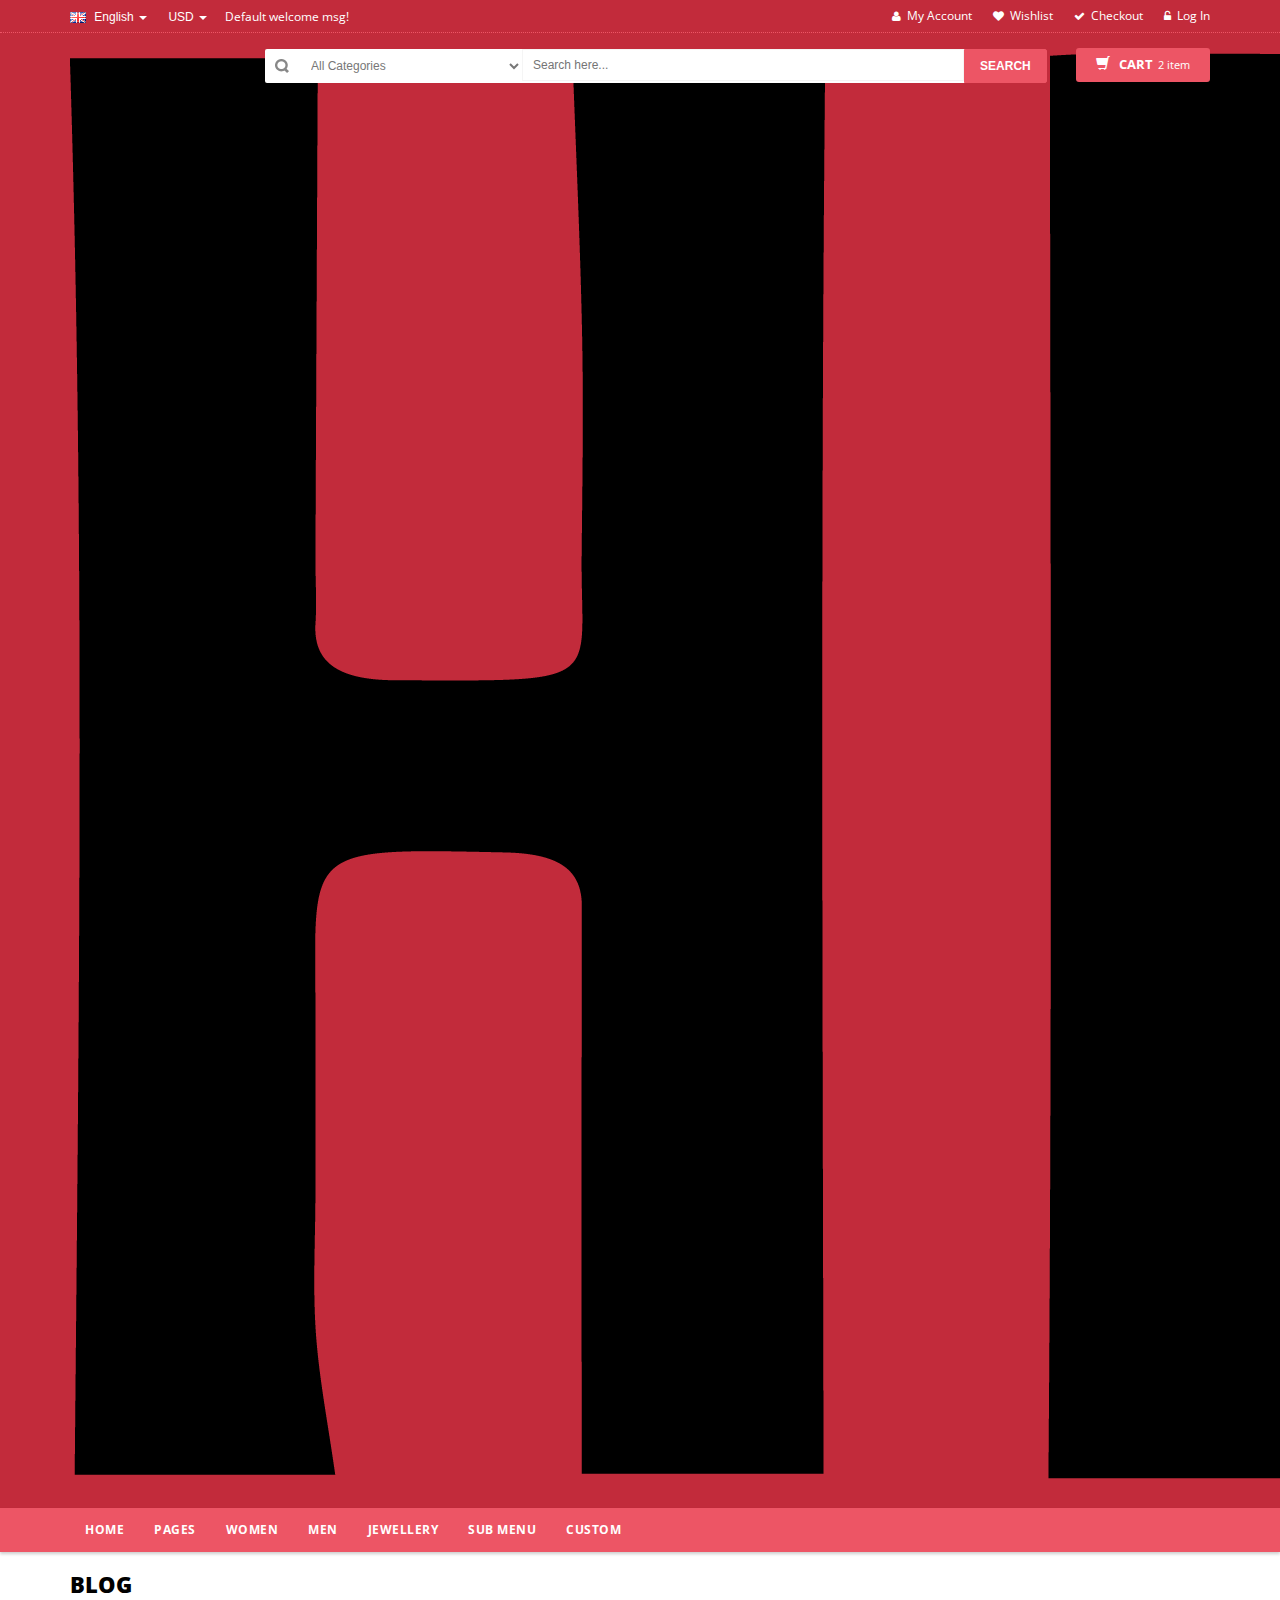
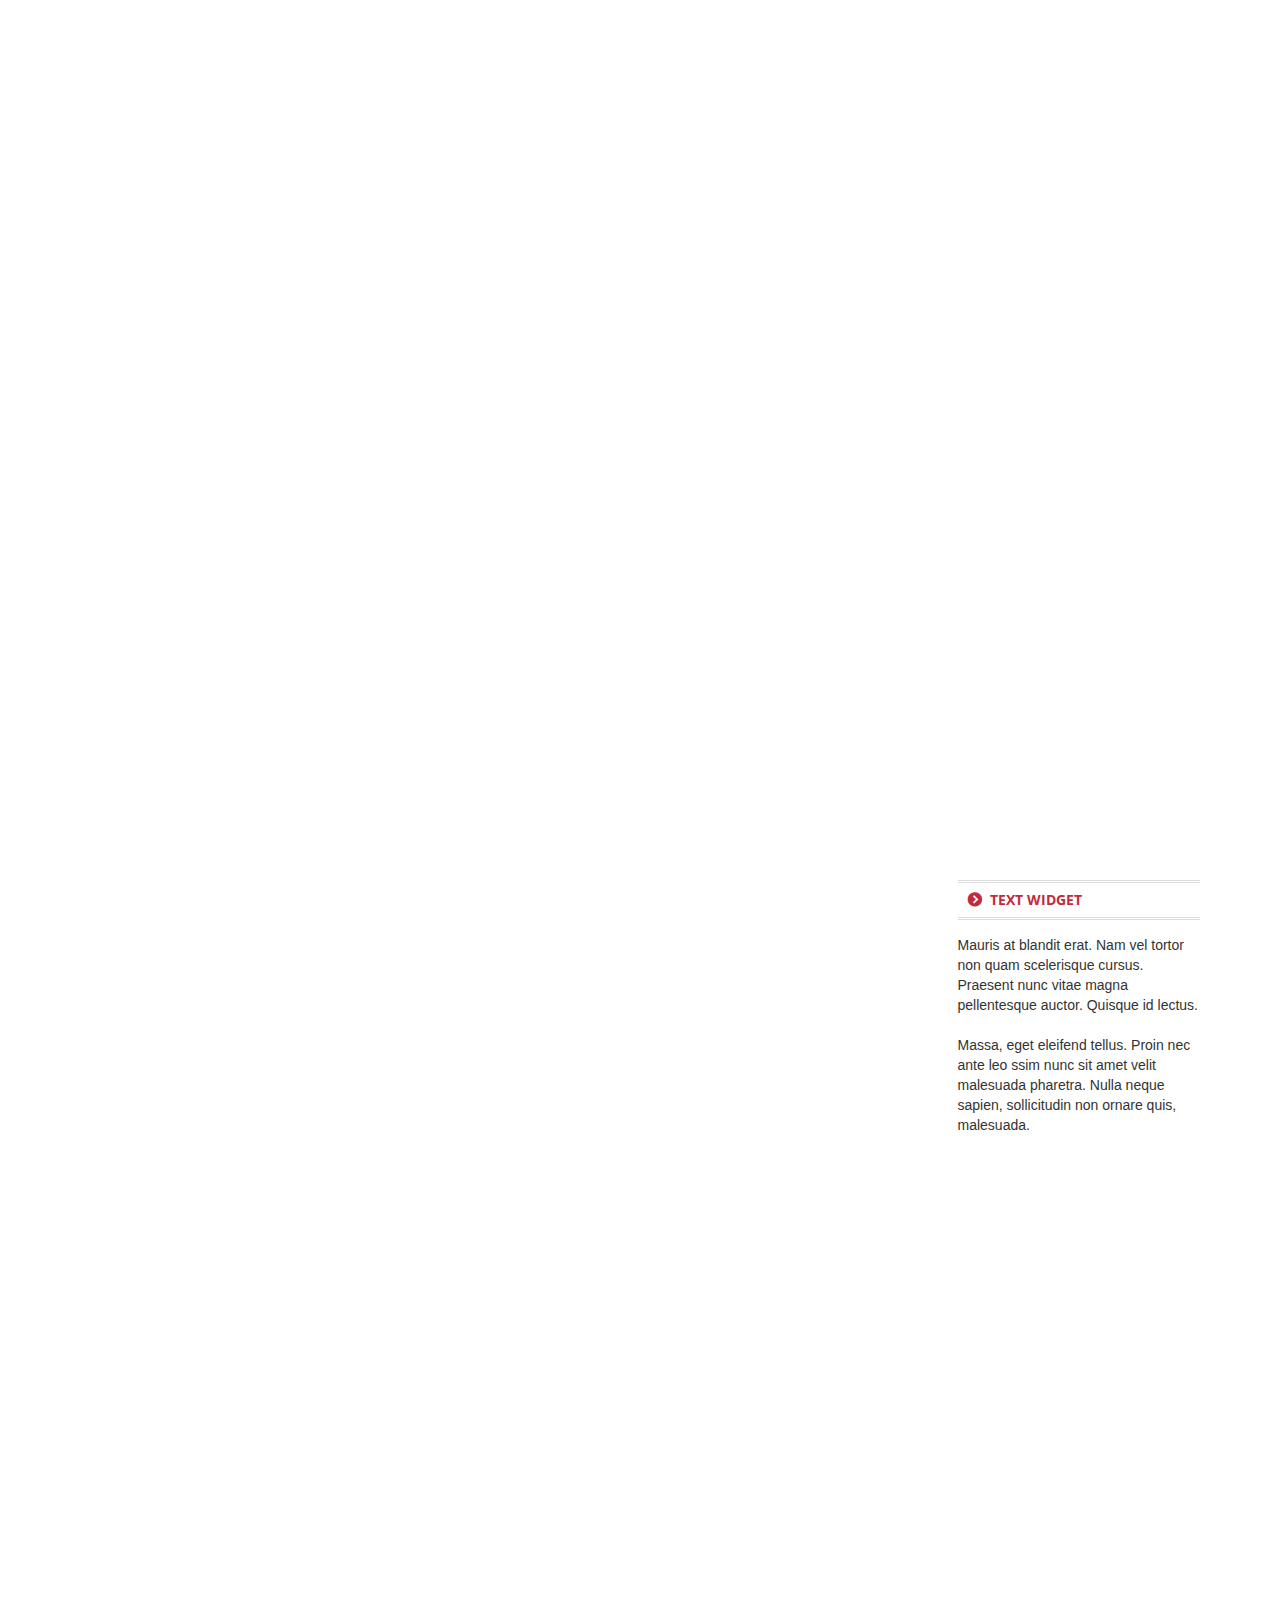
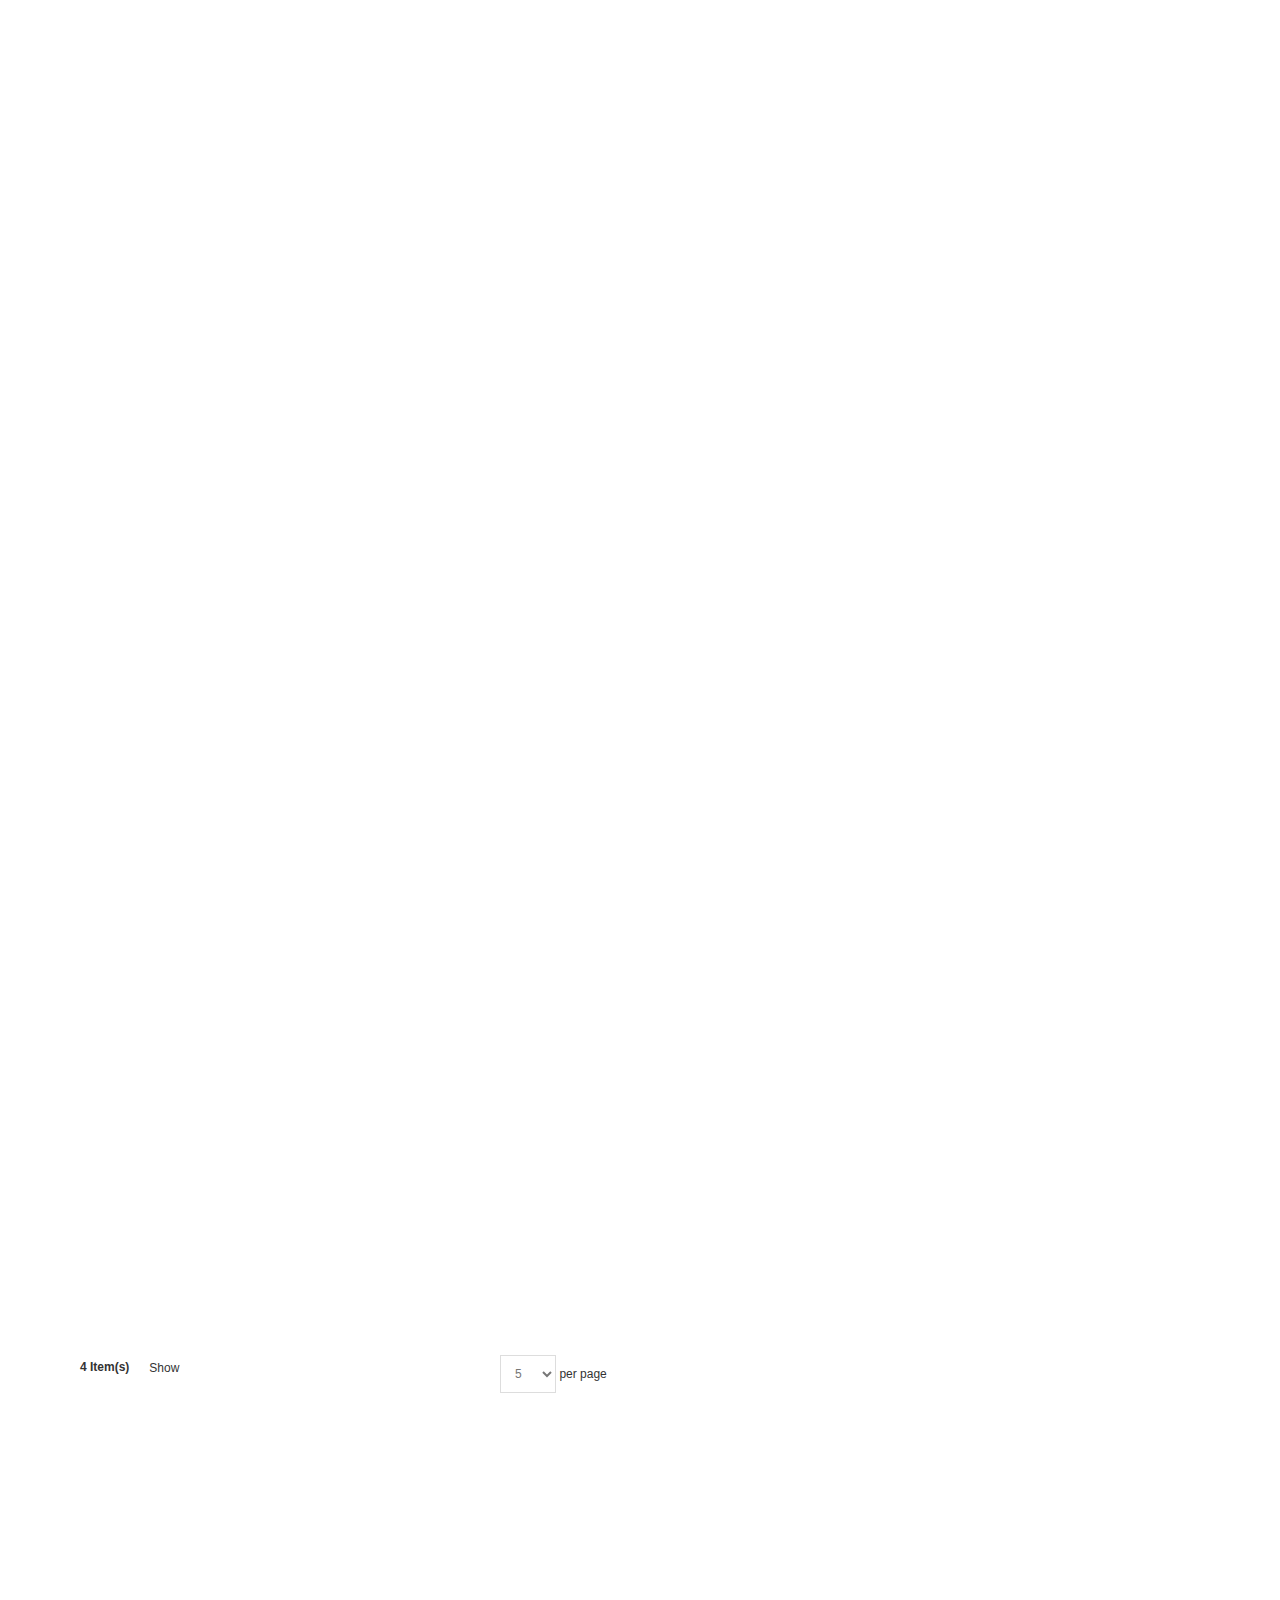
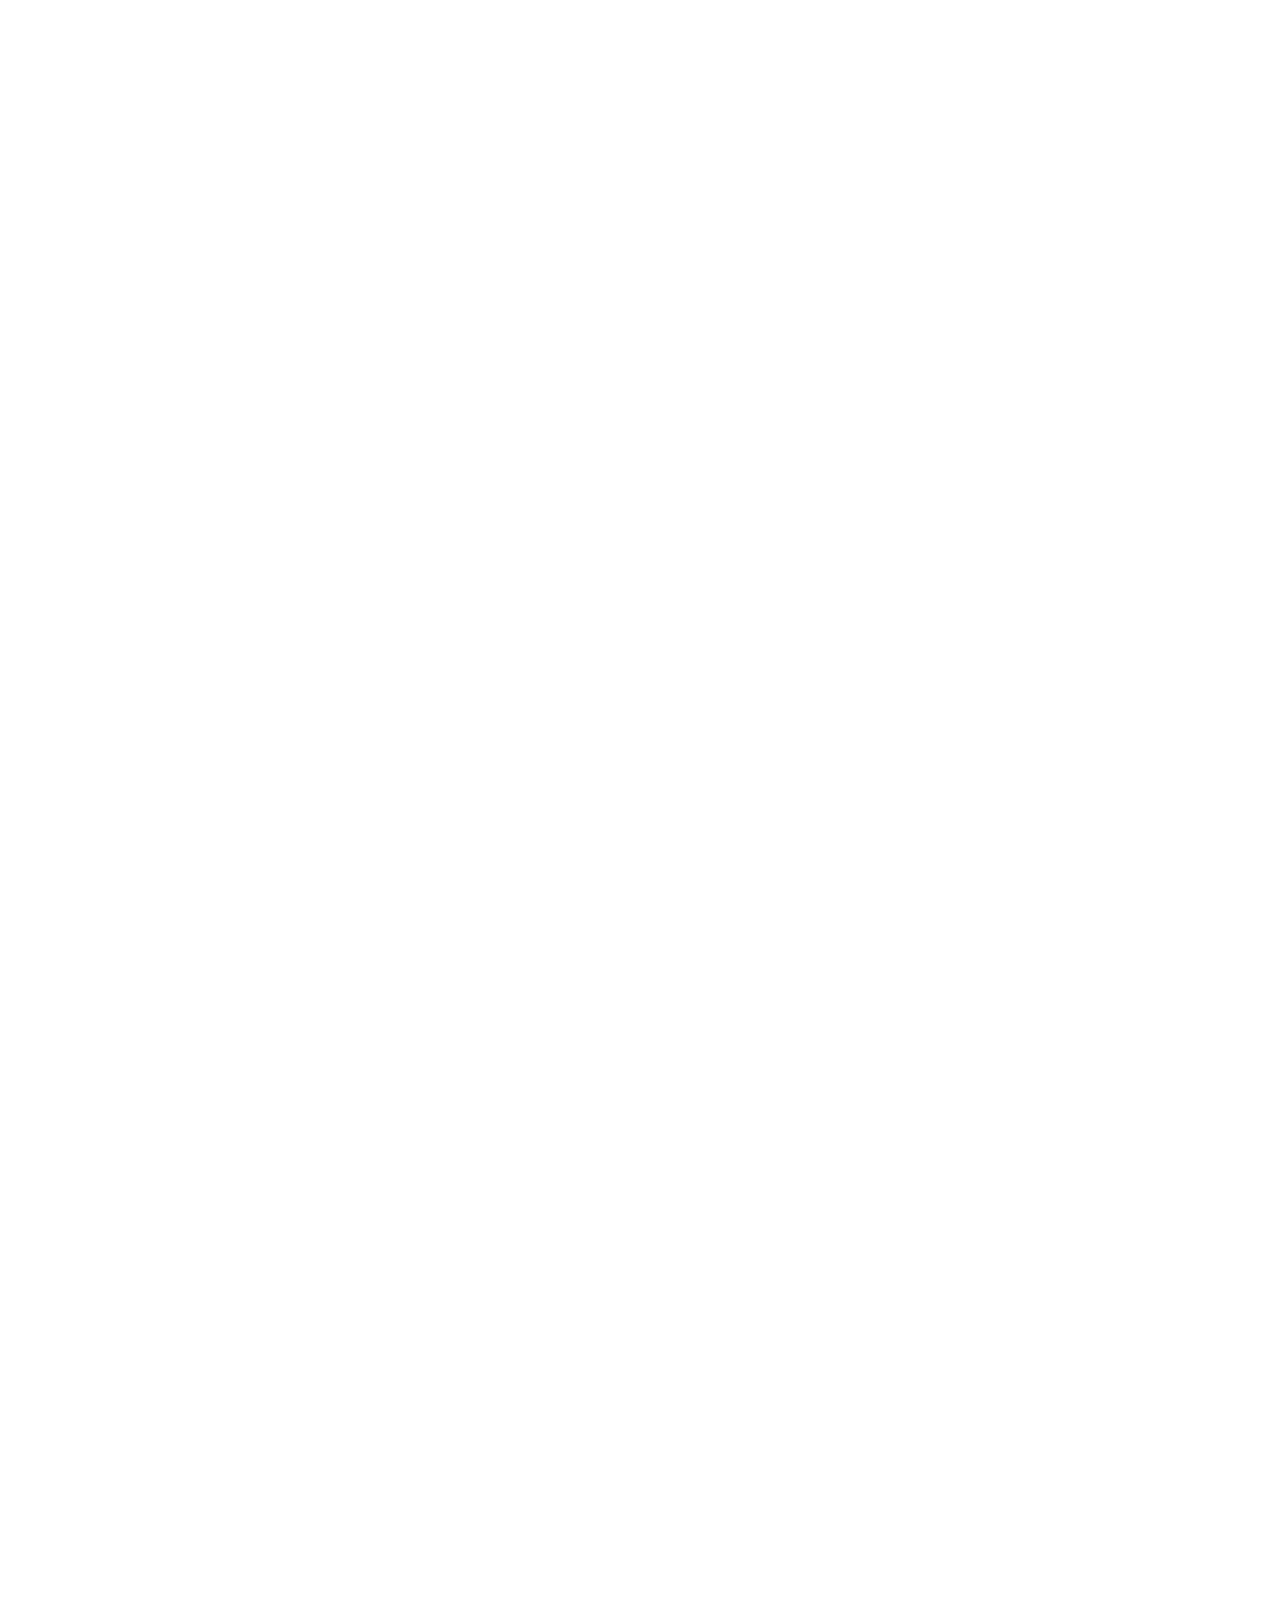
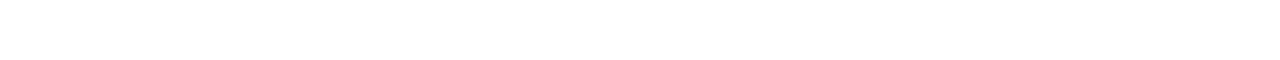
<file: blog.html>
﻿<!DOCTYPE html>
<html lang="en">
<head>
<meta charset="utf-8">
<!--[if IE]>
<meta http-equiv="X-UA-Compatible" content="IE=edge">
<![endif]-->
<meta name="viewport" content="width=device-width, initial-scale=1.0">
<meta name="description" content="">
<meta name="author" content="">
<title>Polo, premium HTML5 &amp; CSS3 template</title>

<!-- Favicons Icon -->
<link rel="icon" href="http://demo.magikthemes.com/skin/frontend/base/default/favicon.ico" type="image/x-icon" />
<link rel="shortcut icon" href="http://demo.magikthemes.com/skin/frontend/base/default/favicon.ico" type="image/x-icon" />

<!-- Mobile Specific -->
<meta name="viewport" content="width=device-width, initial-scale=1, maximum-scale=1">

<!-- CSS Style -->
<link rel="stylesheet" href="css/animate.css" type="text/css">
<link rel="stylesheet" href="css/bootstrap.min.css" type="text/css">
<link rel="stylesheet" href="css/style.css" type="text/css">
<link rel="stylesheet" href="css/owl.carousel.css" type="text/css">
<link rel="stylesheet" href="css/owl.theme.css" type="text/css">
<link rel="stylesheet" href="css/font-awesome.css" type="text/css">
<link rel="stylesheet" href="css/blogmate.css" type="text/css">

<!-- Google Fonts -->
<link href='https://fonts.googleapis.com/css?family=Open+Sans:300italic,400italic,600italic,700italic,800italic,300,700,800,400,600' rel='stylesheet' type='text/css'>
</head>

<body>
<div class="page">
 <!-- Header -->
  <header class="header-container">
    <div class="header-top">
      <div class="container">
        <div class="row"> 
          <!-- Header Language -->
          <div class="col-xs-6">
            <div class="dropdown block-language-wrapper"> <a role="button" data-toggle="dropdown" data-target="#" class="block-language dropdown-toggle" href="#"> <img src="images/english.png" alt="language"> English <span class="caret"></span> </a>
              <ul class="dropdown-menu" role="menu">
                <li role="presentation"><a role="menuitem" tabindex="-1" href="#"><img src="images/english.png" alt="language"> English </a></li>
                <li role="presentation"><a role="menuitem" tabindex="-1" href="#"><img src="images/francais.png" alt="language"> French </a></li>
                <li role="presentation"><a role="menuitem" tabindex="-1" href="#"><img src="images/german.png" alt="language"> German </a></li>
              </ul>
            </div>
            
            <!-- End Header Language --> 
            
            <!-- Header Currency -->
            <div class="dropdown block-currency-wrapper"> <a role="button" data-toggle="dropdown" data-target="#" class="block-currency dropdown-toggle" href="#"> USD <span class="caret"></span></a>
              <ul class="dropdown-menu" role="menu">
                <li role="presentation"><a role="menuitem" tabindex="-1" href="#"> $ - Dollar </a></li>
                <li role="presentation"><a role="menuitem" tabindex="-1" href="#"> £ - Pound </a></li>
                <li role="presentation"><a role="menuitem" tabindex="-1" href="#"> € - Euro </a></li>
              </ul>
            </div>
            
            <!-- End Header Currency -->
            
            <div class="welcome-msg hidden-xs"> Default welcome msg! </div>
          </div>
          <div class="col-xs-6"> 
            
            <!-- Header Top Links -->
            <div class="toplinks">
              <div class="links">
                <div class="myaccount"><a title="My Account" href="login.html"><span class="hidden-xs">My Account</span></a></div>
                <div class="wishlist"><a title="My Wishlist"  href="wishlist.html"><span class="hidden-xs">Wishlist</span></a></div>
                <div class="check"><a title="Checkout" href="checkout.html"><span class="hidden-xs">Checkout</span></a></div>
                <div class="login"><a title="Login" href="login.html"><span  class="hidden-xs">Log In</span></a></div>
              </div>
            </div>
            <!-- End Header Top Links --> 
          </div>
        </div>
      </div>
    </div>
    <div class="header container">
      <div class="row">
        <div class="col-lg-2 col-sm-3 col-md-2"> 
          <!-- Header Logo --> 
          <a class="logo" title="Magento Commerce" href="index.html"><img alt="Magento Commerce" src="images/logo.png"></a> 
          <!-- End Header Logo --> 
        </div>
        <div class="col-lg-8 col-sm-6 col-md-8"> 
          <!-- Search-col -->
          <div class="search-box">
            <form action="cat" method="POST" id="search_mini_form" name="Categories">
              <select name="category_id" class="cate-dropdown hidden-xs">
                <option value="0">All Categories</option>
                <option value="36">Camera</option>
                <option value="37">Electronics</option>
                <option value="42">&nbsp;&nbsp;&nbsp;Cell Phones</option>
                <option value="43">&nbsp;&nbsp;&nbsp;Cameras</option>
                <option value="44">&nbsp;&nbsp;&nbsp;Laptops</option>
                <option value="45">&nbsp;&nbsp;&nbsp;Hard Drives</option>
                <option value="46">&nbsp;&nbsp;&nbsp;Monitors</option>
                <option value="47">&nbsp;&nbsp;&nbsp;Mouse</option>
                <option value="48">&nbsp;&nbsp;&nbsp;Digital Cameras</option>
                <option value="38">Desktops</option>
                <option value="39">Computer Parts</option>
                <option value="40">Televisions</option>
                <option value="41">Featured</option>
              </select>
              <input type="text" placeholder="Search here..." value="" maxlength="70" class="" name="search" id="search">
              <button id="submit-button" class="search-btn-bg"><span>Search</span></button>
            </form>
          </div>
          <!-- End Search-col --> 
        </div>
        <!-- Top Cart -->
        <div class="col-lg-2 col-sm-3 col-md-2">
          <div class="top-cart-contain">
            <div class="mini-cart">
              <div data-toggle="dropdown" data-hover="dropdown" class="basket dropdown-toggle"> <a href="#"> <i class="glyphicon glyphicon-shopping-cart"></i>
                <div class="cart-box"><span class="title">cart</span><span id="cart-total">2 item </span></div>
                </a></div>
              <div>
                <div class="top-cart-content arrow_box">
                  <div class="block-subtitle">Recently added item(s)</div>
                  <ul id="cart-sidebar" class="mini-products-list">
                    <li class="item even"> <a class="product-image" href="#" title="Downloadable Product "><img alt="Downloadable Product " src="products-images/product1.jpg" width="80"></a>
                      <div class="detail-item">
                        <div class="product-details"> <a href="#" title="Remove This Item" onClick="" class="glyphicon glyphicon-remove">&nbsp;</a> <a class="glyphicon glyphicon-pencil" title="Edit item" href="#">&nbsp;</a>
                          <p class="product-name"> <a href="product_detail.html" title="Downloadable Product">Sample Product </a> </p>
                        </div>
                        <div class="product-details-bottom"> <span class="price">$100.00</span> <span class="title-desc">Qty:</span> <strong>1</strong> </div>
                      </div>
                    </li>
                    <li class="item last odd"> <a class="product-image" href="#" title="  Sample Product "><img alt="  Sample Product " src="products-images/product1.jpg" width="80"></a>
                      <div class="detail-item">
                        <div class="product-details"> <a href="#" title="Remove This Item" onClick="" class="glyphicon glyphicon-remove">&nbsp;</a> <a class="glyphicon glyphicon-pencil" title="Edit item" href="#">&nbsp;</a>
                          <p class="product-name"> <a href="#" title="  Sample Product "> Sample Product </a> </p>
                        </div>
                        <div class="product-details-bottom"> <span class="price">$320.00</span> <span class="title-desc">Qty:</span> <strong>2</strong> </div>
                      </div>
                    </li>
                  </ul>
                  <div class="top-subtotal">Subtotal: <span class="price">$420.00</span></div>
                  <div class="actions">
                    <button class="btn-checkout" type="button"><span>Checkout</span></button>
                    <button class="view-cart" type="button"><span>View Cart</span></button>
                  </div>
                </div>
              </div>
            </div>
            <div id="ajaxconfig_info"> <a href="#/"></a>
              <input value="" type="hidden">
              <input id="enable_module" value="1" type="hidden">
              <input class="effect_to_cart" value="1" type="hidden">
              <input class="title_shopping_cart" value="Go to shopping cart" type="hidden">
            </div>
          </div>
        </div>
        <!-- End Top Cart --> 
      </div>
    </div>
  </header>
  <!-- end header --> 
   <!-- Navbar -->
  <nav>
    <div class="container">
      <div class="nav-inner">
        <div class="logo-small"> <a class="logo" title="Magento Commerce" href="index.html"><img alt="Magento Commerce" src="images/logo.png"></a> </div>
        <!-- mobile-menu -->
        <div class="hidden-desktop" id="mobile-menu">
          <ul class="navmenu">
            <li>
              <div class="menutop">
                <div class="toggle"> <span class="icon-bar"></span> <span class="icon-bar"></span> <span class="icon-bar"></span></div>
                <h2>Menu</h2>
              </div>
              <ul class="submenu">
                <li>
                  <ul class="topnav">
                    <li class="level0 nav-6 level-top first parent"> <a class="level-top" href="#"> <span>Pages</span> </a>
                      <ul class="level0">
                        <li class="level1 first"><a href="grid.html"><span>Grid</span></a></li>
                        <li class="level1 nav-10-2"> <a href="list.html"> <span>List</span> </a> </li>
                        <li class="level1 nav-10-3"> <a href="product_detail.html"> <span>Product Detail</span> </a> </li>
                        <li class="level1 nav-10-4"> <a href="shopping_cart.html"> <span>Shopping Cart</span> </a> </li>
                        <li class="level1 first"><a href="checkout.html"><span>Checkout</span></a> </li>
                        <li class="level1 nav-10-4"> <a href="wishlist.html"> <span>Wishlist</span> </a> </li>
                        <li class="level1"> <a href="dashboard.html"> <span>Dashboard</span> </a> </li>
                        <li class="level1"> <a href="multiple_addresses.html"> <span>Multiple Addresses</span> </a> </li>
                        <li class="level1"> <a href="about_us.html"> <span>About Us</span> </a> </li>
                        <li class="level1"> <a href="compare.html"> <span>Compare</span> </a> </li>
                        <li class="level1"> <a href="faq.html"> <span>FAQ</span> </a> </li>
                        <li class="level1"> <a href="login.html"> <span>Login</span> </a> </li>
                        <li class="level1"> <a href="quick_view.html"> <span>Quick view</span> </a> </li>
                        <li class="level1"><a href="blog.html"><span>Blog</span></a> </li>
                        <li class="level1"><a href="contact_us.html"><span>Contact us</span></a> </li>
                        <li class="level1"><a href="404error.html"><span>404 Error Page</span></a> </li>
                      </ul>
                    </li>
                    <li class="level0 nav-7 level-top parent"> <a class="level-top" href="grid.html"> <span>Women</span> </a>
                      <ul class="level0">
                        <li class="level1 nav-1-1 first parent"> <a href="grid.html"> <span>Clothing</span> </a>
                          <ul class="level1">
                            <li class="level2 nav-1-1-1 first"> <a href="grid.html"> <span>Western Wear</span> </a> </li>
                            <li class="level2 nav-1-1-2"> <a href="grid.html"> <span>Night Wear</span> </a> </li>
                            <li class="level2 nav-1-1-3"> <a href="grid.html"> <span>Ethnic Wear</span> </a> </li>
                            <li class="level2 nav-1-1-4 last"> <a href="grid.html"> <span>Designer Wear</span> </a> </li>
                          </ul>
                        </li>
                        <li class="level1 nav-1-2 parent"> <a href="grid.html"> <span>Watches</span> </a>
                          <ul class="level1">
                            <li class="level2 nav-1-2-5 first"> <a href="grid.html"> <span>Fashion</span> </a> </li>
                            <li class="level2 nav-1-2-6"> <a href="grid.html"> <span>Dress</span> </a> </li>
                            <li class="level2 nav-1-2-7"> <a href="grid.html"> <span>Sports</span> </a> </li>
                            <li class="level2 nav-1-2-8 last"> <a href="grid.html"> <span>Casual</span> </a> </li>
                          </ul>
                        </li>
                        <li class="level1 nav-1-3 parent"> <a href="grid.html"> <span>Styliest Bag</span> </a>
                          <ul class="level1">
                            <li class="level2 nav-1-3-9 first"> <a href="grid.html"> <span>Clutch Handbags</span> </a> </li>
                            <li class="level2 nav-1-3-10"> <a href="grid.html"> <span>Diaper Bags</span> </a> </li>
                            <li class="level2 nav-1-3-11"> <a href="grid.html"> <span>Bags</span> </a> </li>
                            <li class="level2 nav-1-3-12 last"> <a href="grid.html"> <span>Hobo Handbags</span> </a> </li>
                          </ul>
                        </li>
                        <li class="level1 nav-1-4 last parent"> <a href="grid.html"> <span>Material Bag</span> </a>
                          <ul class="level1">
                            <li class="level2 nav-1-4-13 first"> <a href="grid.html"> <span>Beaded Handbags</span> </a> </li>
                            <li class="level2 nav-1-4-14"> <a href="grid.html"> <span>Fabric Handbags</span> </a> </li>
                            <li class="level2 nav-1-4-15"> <a href="grid.html"> <span>Handbags</span> </a> </li>
                            <li class="level2 nav-1-4-16 last"> <a href="grid.html"> <span>Leather Handbags</span> </a> </li>
                          </ul>
                        </li>
                      </ul>
                    </li>
                    <li class="level0 nav-8 level-top parent"> <a class="level-top" href="grid.html"> <span>Men</span> </a>
                      <ul class="level0">
                        <li class="level1 nav-2-1 first parent"> <a href="grid.html"> <span>Clothing</span> </a>
                          <ul class="level1">
                            <li class="level2 nav-2-1-1 first"> <a href="grid.html"> <span>Casual Wear</span> </a> </li>
                            <li class="level2 nav-2-1-2"> <a href="grid.html"> <span>Formal Wear</span> </a> </li>
                            <li class="level2 nav-2-1-3"> <a href="grid.html"> <span>Ethnic Wear</span> </a> </li>
                            <li class="level2 nav-2-1-4 last"> <a href="grid.html"> <span>Denims</span> </a> </li>
                          </ul>
                        </li>
                        <li class="level1 nav-2-2 parent"> <a href="grid.html"> <span>Shoes</span> </a>
                          <ul class="level1">
                            <li class="level2 nav-2-2-5 first"> <a href="grid.html"> <span>Formal Shoes</span> </a> </li>
                            <li class="level2 nav-2-2-6"> <a href="grid.html"> <span>Sport Shoes</span> </a> </li>
                            <li class="level2 nav-2-2-7"> <a href="grid.html"> <span>Canvas Shoes</span> </a> </li>
                            <li class="level2 nav-2-2-8 last"> <a href="grid.html"> <span>Leather Shoes</span> </a> </li>
                          </ul>
                        </li>
                        <li class="level1 nav-2-3 parent"> <a href="grid.html"> <span>Watches</span> </a>
                          <ul class="level1">
                            <li class="level2 nav-2-3-9 first"> <a href="grid.html"> <span>Digital</span> </a> </li>
                            <li class="level2 nav-2-3-10"> <a href="grid.html"> <span>Chronograph</span> </a> </li>
                            <li class="level2 nav-2-3-11"> <a href="grid.html"> <span>Sports</span> </a> </li>
                            <li class="level2 nav-2-3-12 last"> <a href="grid.html"> <span>Casual</span> </a> </li>
                          </ul>
                        </li>
                        <li class="level1 nav-2-4 parent"> <a href="grid.html"> <span>Jackets</span> </a>
                          <ul class="level1">
                            <li class="level2 nav-2-4-13 first"> <a href="grid.html"> <span>Coats</span> </a> </li>
                            <li class="level2 nav-2-4-14"> <a href="grid.html"> <span>Formal Jackets</span> </a> </li>
                            <li class="level2 nav-2-4-15"> <a href="grid.html"> <span>Leather Jackets</span> </a> </li>
                            <li class="level2 nav-2-4-16 last"> <a href="grid.html"> <span>Blazers</span> </a> </li>
                          </ul>
                        </li>
                        <li class="level1 nav-2-5 last parent"> <a href="grid.html"> <span>Sunglasses</span> </a>
                          <ul class="level1">
                            <li class="level2 nav-2-5-17 first"> <a href="grid.html"> <span>Ray Ban</span> </a> </li>
                            <li class="level2 nav-2-5-18"> <a href="grid.html"> <span>Fasttrack</span> </a> </li>
                            <li class="level2 nav-2-5-19"> <a href="grid.html"> <span>Police</span> </a> </li>
                            <li class="level2 nav-2-5-20 last"> <a href="grid.html"> <span>Oakley</span> </a> </li>
                          </ul>
                        </li>
                      </ul>
                    </li>
                    <li class="level0 nav-3 level-top parent"> <a href="grid.html" class="level-top"> <span>Jewellery</span> </a><em>+</em>
                      <ul class="level0">
                        <li class="level1 nav-3-1 first parent"> <a href="grid.html"> <span>Precious Jewellery</span> </a><em>+</em>
                          <ul class="level1">
                            <li class="level2 nav-3-1-1 first"> <a href="grid.html"> <span>Gitanjali</span> </a> </li>
                            <li class="level2 nav-3-1-2"> <a href="grid.html"> <span>Tara</span> </a> </li>
                            <li class="level2 nav-3-1-3"> <a href="grid.html"> <span>Orra</span> </a> </li>
                            <li class="level2 nav-3-1-4 last"> <a href="grid.html"> <span>Ahilya</span> </a> </li>
                          </ul>
                        </li>
                        <li class="level1 nav-3-2 parent"> <a href="grid.html"> <span>Fashion Jewellery</span> </a><em>+</em>
                          <ul class="level1">
                            <li class="level2 nav-3-2-5 first"> <a href="grid.html"> <span>Earrings</span> </a> </li>
                            <li class="level2 nav-3-2-6"> <a href="grid.html"> <span>Rings</span> </a> </li>
                            <li class="level2 nav-3-2-7"> <a href="grid.html"> <span>Bangles &amp; Bracelets</span> </a> </li>
                            <li class="level2 nav-3-2-8 last"> <a href="grid.html"> <span>Pendants</span> </a> </li>
                          </ul>
                        </li>
                        <li class="level1 nav-3-3 parent"> <a href="grid.html"> <span>Mens Jewellery</span> </a><em>+</em>
                          <ul class="level1">
                            <li class="level2 nav-3-3-9 first"> <a href="grid.html"> <span>Neck Wear</span> </a> </li>
                            <li class="level2 nav-3-3-10"> <a href="grid.html"> <span>Cufflinks</span> </a> </li>
                            <li class="level2 nav-3-3-11"> <a href="grid.html"> <span>Wrist Wear</span> </a> </li>
                            <li class="level2 nav-3-3-12 last"> <a href="grid.html"> <span>Rings</span> </a> </li>
                          </ul>
                        </li>
                        <li class="level1 nav-3-4 parent"> <a href="grid.html"> <span>Designer</span> </a><em>+</em>
                          <ul class="level1">
                            <li class="level2 nav-3-4-13 first"> <a href="grid.html"> <span>Bbling</span> </a> </li>
                            <li class="level2 nav-3-4-14"> <a href="grid.html"> <span>Ciana</span> </a> </li>
                            <li class="level2 nav-3-4-15"> <a href="grid.html"> <span>Bansri</span> </a> </li>
                            <li class="level2 nav-3-4-16 last"> <a href="grid.html"> <span>Arsya</span> </a> </li>
                          </ul>
                        </li>
                        <li class="level1 nav-3-5 last parent"> <a href="grid.html"> <span>Platinum</span> </a><em>+</em>
                          <ul class="level1">
                            <li class="level2 nav-3-5-17 first"> <a href="grid.html"> <span>Earrings</span> </a> </li>
                            <li class="level2 nav-3-5-18"> <a href="grid.html"> <span>Rings</span> </a> </li>
                            <li class="level2 nav-3-5-19"> <a href="grid.html"> <span>Bangles &amp; Bracelets</span> </a> </li>
                            <li class="level2 nav-3-5-20 last"> <a href="grid.html"> <span>Pendants</span> </a> </li>
                          </ul>
                        </li>
                      </ul>
                    </li>
                    <li class="level0 nav-10 level-top "> <a class="level-top" href="blog.html"> <span>Custom</span> </a> </li>
                  </ul>
                </li>
              </ul>
            </li>
          </ul>
          <!--navmenu--> 
        </div>
        
        <!--End mobile-menu -->
        <ul id="nav" class="hidden-xs">
          <li id="nav-home" class="level0 parent drop-menu"><a href="index.html"><span>Home</span> </a>
            <ul class="level1">
              <li class="level1 first parent"><a href="../../Variation1/blue/index.html"><span>Home Version 1</span></a> </li>
              <li class="level1 first parent"><a href="../../Variation2/blue/index.html"><span>Home Version 2</span></a> </li>
              <li class="level1 parent"><a href="../../Variation1/blue/index.html"><span>Blue</span></a> </li>
              <li class="level1 parent"><a href="../../Variation1/red/index.html"><span>Red</span></a> </li>
              <li class="level1 parent"><a href="../../Variation1/lavender/index.html"><span>Lavender</span></a> </li>
              <li class="level1 parent"><a href="../../Variation1/green/index.html"><span>Green</span></a> </li>
              <li class="level1 parent"><a href="../../Variation1/emerald/index.html"><span>Emerald</span></a> </li>
            </ul>
          </li>
          <li class="level0 parent drop-menu"><a href="#"><span>Pages</span> </a>
            <ul class="level1">
              <li class="level1 first"><a href="grid.html"><span>Grid</span></a></li>
              <li class="level1 nav-10-2"> <a href="list.html"> <span>List</span> </a> </li>
              <li class="level1 nav-10-3"> <a href="product_detail.html"> <span>Product Detail</span> </a> </li>
              <li class="level1 nav-10-4"> <a href="shopping_cart.html"> <span>Shopping Cart</span> </a> </li>
              <li class="level1 first parent"><a href="checkout.html"><span>Checkout</span></a> </li>
              <li class="level1 nav-10-4"> <a href="wishlist.html"> <span>Wishlist</span> </a> </li>
              <li class="level1"> <a href="dashboard.html"> <span>Dashboard</span> </a> </li>
              <li class="level1"> <a href="multiple_addresses.html"> <span>Multiple Addresses</span> </a> </li>
              <li class="level1"> <a href="about_us.html"> <span>About Us</span> </a> </li>
              <li class="level1"> <a href="compare.html"> <span>Compare</span> </a> </li>
              <li class="level1"> <a href="faq.html"> <span>FAQ</span> </a> </li>
              <li class="level1"> <a href="login.html"> <span>Login</span> </a> </li>
              <li class="level1"> <a href="quick_view.html"> <span>Quick view </span> </a> </li>
              <li class="level1 first parent"><a href="blog.html"><span>Blog</span></a>
                <ul class="level2">
                  <li class="level2 nav-2-1-1 first"><a href="blog_detail.html"><span>Blog Detail</span></a></li>
                </ul>
              </li>
              <li class="level1"><a href="contact_us.html"><span>Contact us</span></a> </li>
              <li class="level1"><a href="404error.html"><span>404 Error Page</span></a> </li>
            </ul>
          </li>
          <li class="level0 nav-6 level-top parent"> <a href="grid.html" class="level-top"> <span>Women</span> </a>
            <div class="level0-wrapper dropdown-6col">
              <div class="level0-wrapper2">
                <div class="nav-block nav-block-center grid12-8 itemgrid itemgrid-4col"> 
                  
                  <!--mega menu-->
                  
                  <ul class="level0">
                    <li class="level3 nav-6-1 parent item"> <a href="grid.html"><span>Clothing</span></a> 
                      <!--sub sub category-->
                      
                      <ul class="level1">
                        <li class="level2 nav-6-1-1"> <a href="grid.html"><span>Western Wear</span></a> </li>
                        <!--level2 nav-6-1-1-->
                        <li class="level2 nav-6-1-1"> <a href="grid.html"><span>Night Wear</span></a> </li>
                        <!--level2 nav-6-1-1-->
                        <li class="level2 nav-6-1-1"> <a href="grid.html"><span>Ethnic Wear</span></a> </li>
                        <!--level2 nav-6-1-1-->
                        <li class="level2 nav-6-1-1"> <a href="grid.html"><span>Designer Wear</span></a> </li>
                        <!--level2 nav-6-1-1-->
                      </ul>
                      <!--level1--> 
                      
                      <!--sub sub category--> 
                      
                    </li>
                    <!--level3 nav-6-1 parent item-->
                    
                    <li class="level3 nav-6-1 parent item"> <a href="grid.html"><span>Watches</span></a> 
                      <!--sub sub category-->
                      
                      <ul class="level1">
                        <li class="level2 nav-6-1-1"> <a href="grid.html"><span>Fashion</span></a> </li>
                        <!--level2 nav-6-1-1-->
                        <li class="level2 nav-6-1-1"> <a href="grid.html"><span>Dress</span></a> </li>
                        <!--level2 nav-6-1-1-->
                        <li class="level2 nav-6-1-1"> <a href="grid.html"><span>Sports</span></a> </li>
                        <!--level2 nav-6-1-1-->
                        <li class="level2 nav-6-1-1"> <a href="grid.html"><span>Casual</span></a> </li>
                        <!--level2 nav-6-1-1-->
                      </ul>
                      <!--level1--> 
                      
                      <!--sub sub category--> 
                      
                    </li>
                    <!--level3 nav-6-1 parent item-->
                    
                    <li class="level3 nav-6-1 parent item"> <a href="grid.html"><span>Styliest Bag</span></a> 
                      <!--sub sub category-->
                      
                      <ul class="level1">
                        <li class="level2 nav-6-1-1"> <a href="grid.html"><span>Clutch Handbags</span></a> </li>
                        <!--level2 nav-6-1-1-->
                        <li class="level2 nav-6-1-1"> <a href="grid.html"><span>Diaper Bags</span></a> </li>
                        <!--level2 nav-6-1-1-->
                        <li class="level2 nav-6-1-1"> <a href="grid.html"><span>Bags</span></a> </li>
                        <!--level2 nav-6-1-1-->
                        <li class="level2 nav-6-1-1"> <a href="grid.html"><span>Hobo Handbags</span></a> </li>
                        <!--level2 nav-6-1-1-->
                      </ul>
                      <!--level1--> 
                      
                      <!--sub sub category--> 
                      
                    </li>
                    <!--level3 nav-6-1 parent item-->
                    
                    <li class="level3 nav-6-1 parent item"> <a href="grid.html"><span>Material Bag</span></a> 
                      <!--sub sub category-->
                      
                      <ul class="level1">
                        <li class="level2 nav-6-1-1"> <a href="grid.html"><span>Beaded Handbags</span></a> </li>
                        <!--level2 nav-6-1-1-->
                        <li class="level2 nav-6-1-1"> <a href="grid.html"><span>Fabric Handbags</span></a> </li>
                        <!--level2 nav-6-1-1-->
                        <li class="level2 nav-6-1-1"> <a href="grid.html"><span>Handbags</span></a> </li>
                        <!--level2 nav-6-1-1-->
                        <li class="level2 nav-6-1-1"> <a href="grid.html"><span>Leather Handbags</span></a> </li>
                        <!--level2 nav-6-1-1-->
                      </ul>
                      <!--level1--> 
                      
                      <!--sub sub category--> 
                      
                    </li>
                    <!--level3 nav-6-1 parent item-->
                    
                  </ul>
                  <!--level0-->
                  
                  <div class="fur-des">
                    <p>Lorem ipsum dolor sit amet, consectetur adipiscing elit. Nam fringilla augue nec est tristique auctor. Donec non est at libero vulputate rutrum. Morbi ornare lectus quis justo gravida semper. Nulla tellus mi, vulputate adipiscing cursus eu, suscipit id nulla. Donec a neque libero. Pellentesque aliquet, sem eget laoreet ultrices, ipsum metus feugiat sem, quis fermentum turpis eros eget velit. Donec ac tempus ante. Fusce ultricies massa massa.</p>
                  </div>
                </div>
                <div class="nav-block nav-block-right std grid12-4">
                  <div class="static-img-block"><a href="#"><img src="images/nav-img1.jpg" alt="Responsive"></a></div>
                </div>
              </div>
            </div>
          </li>
          <li class="level0 nav-5 level-top first"> <a class="level-top" href="grid.html"> <span>Men</span> </a>
            <div class="level0-wrapper dropdown-6col">
              <div class="level0-wrapper2">
                <div class="nav-block nav-block-center">
                  <ul class="level0">
                    <li class="level3 nav-6-1 parent item"> <a href="grid.html"><span>Clothing</span></a> 
                      <!--sub sub category-->
                      
                      <ul class="level1">
                        <li class="level2 nav-6-1-1"> <a href="grid.html"><span>Casual Wear</span></a> </li>
                        <!--level2 nav-6-1-1-->
                        <li class="level2 nav-6-1-1"> <a href="grid.html"><span>Formal Wear</span></a> </li>
                        <!--level2 nav-6-1-1-->
                        <li class="level2 nav-6-1-1"> <a href="grid.html"><span>Ethnic Wear</span></a> </li>
                        <!--level2 nav-6-1-1-->
                        <li class="level2 nav-6-1-1"> <a href="grid.html"><span>Denims</span></a> </li>
                        <!--level2 nav-6-1-1-->
                      </ul>
                      <!--level1--> 
                      
                      <!--sub sub category--> 
                      
                    </li>
                    <!--level3 nav-6-1 parent item-->
                    
                    <li class="level3 nav-6-1 parent item"> <a href="grid.html"><span>Shoes</span></a> 
                      <!--sub sub category-->
                      
                      <ul class="level1">
                        <li class="level2 nav-6-1-1"> <a href="grid.html"><span>Formal Shoes</span></a> </li>
                        <!--level2 nav-6-1-1-->
                        <li class="level2 nav-6-1-1"> <a href="grid.html"><span>Sport Shoes</span></a> </li>
                        <!--level2 nav-6-1-1-->
                        <li class="level2 nav-6-1-1"> <a href="grid.html"><span>Canvas Shoes</span></a> </li>
                        <!--level2 nav-6-1-1-->
                        <li class="level2 nav-6-1-1"> <a href="grid.html"><span>Leather Shoes</span></a> </li>
                        <!--level2 nav-6-1-1-->
                      </ul>
                      <!--level1--> 
                      
                      <!--sub sub category--> 
                      
                    </li>
                    <!--level3 nav-6-1 parent item-->
                    
                    <li class="level3 nav-6-1 parent item"> <a href="grid.html"><span>Watches</span></a> 
                      <!--sub sub category-->
                      
                      <ul class="level1">
                        <li class="level2 nav-6-1-1"> <a href="grid.html"><span>Digital</span></a> </li>
                        <!--level2 nav-6-1-1-->
                        <li class="level2 nav-6-1-1"> <a href="grid.html"><span>Chronograph</span></a> </li>
                        <!--level2 nav-6-1-1-->
                        <li class="level2 nav-6-1-1"> <a href="grid.html"><span>Sports</span></a> </li>
                        <!--level2 nav-6-1-1-->
                        <li class="level2 nav-6-1-1"> <a href="grid.html"><span>Casual</span></a> </li>
                        <!--level2 nav-6-1-1-->
                      </ul>
                      <!--level1--> 
                      
                      <!--sub sub category--> 
                      
                    </li>
                    <!--level3 nav-6-1 parent item-->
                    
                    <li class="level3 nav-6-1 parent item"> <a href="grid.html"><span>Jackets</span></a> 
                      <!--sub sub category-->
                      
                      <ul class="level1">
                        <li class="level2 nav-6-1-1"> <a href="grid.html"><span>Coats</span></a> </li>
                        <!--level2 nav-6-1-1-->
                        <li class="level2 nav-6-1-1"> <a href="grid.html"><span>Formal Jackets</span></a> </li>
                        <!--level2 nav-6-1-1-->
                        <li class="level2 nav-6-1-1"> <a href="grid.html"><span>Leather Jackets</span></a> </li>
                        <!--level2 nav-6-1-1-->
                        <li class="level2 nav-6-1-1"> <a href="grid.html"><span>Blazers</span></a> </li>
                        <!--level2 nav-6-1-1-->
                      </ul>
                      <!--level1--> 
                      
                      <!--sub sub category--> 
                      
                    </li>
                    <!--level3 nav-6-1 parent item-->
                    
                    <li class="level3 nav-6-1 parent item"> <a href="grid.html"><span>Sunglasses</span></a> 
                      <!--sub sub category-->
                      
                      <ul class="level1">
                        <li class="level2 nav-6-1-1"> <a href="grid.html"><span>Ray Ban</span></a> </li>
                        <!--level2 nav-6-1-1-->
                        <li class="level2 nav-6-1-1"> <a href="grid.html"><span>Fasttrack</span></a> </li>
                        <!--level2 nav-6-1-1-->
                        <li class="level2 nav-6-1-1"> <a href="grid.html"><span>Police</span></a> </li>
                        <!--level2 nav-6-1-1-->
                        <li class="level2 nav-6-1-1"> <a href="grid.html"><span>Oakley</span></a> </li>
                        <!--level2 nav-6-1-1-->
                      </ul>
                      <!--level1--> 
                      
                      <!--sub sub category--> 
                      
                    </li>
                    <!--level3 nav-6-1 parent item-->
                    
                  </ul>
                  <!--level0--> 
                </div>
              </div>
              <div class="nav-add">
                <div class="push_item">
                  <div class="push_img"><a href="#"><img src="images/menu-sunglass.png" alt="sunglass"></a></div>
                </div>
                <div class="push_item">
                  <div class="push_img"><a href="#"><img src="images/menu-sunglass.png" alt="watch"></a></div>
                </div>
                <div class="push_item">
                  <div class="push_img"><a href="#"><img src="images/menu-sunglass.png" alt="jeans"></a></div>
                </div>
                <div class="push_item">
                  <div class="push_img"><a href="#"><img src="images/menu-sunglass.png" alt="shoes"></a></div>
                </div>
                <div class="push_item push_item_last">
                  <div class="push_img"><a href="#"><img src="images/menu-sunglass.png" alt="swimwear"></a></div>
                </div>
              </div>
            </div>
          </li>
          <li class="level0"> <a class="level-top" href="grid.html"><span>Jewellery</span></a>
            <div class="level0-wrapper dropdown-6col">
              <div class="level0-wrapper2">
                <div class="nav-block nav-block-center"> 
                  
                  <!--mega menu-->
                  
                  <ul class="level0">
                    <li class="level3 nav-6-1 parent item"> <a href="grid.html"><span>Precious Jewellery</span></a> 
                      <!--sub sub category-->
                      
                      <ul class="level1">
                        <li class="level2 nav-6-1-1"> <a href="grid.html"><span>Gitanjali</span></a> </li>
                        <!--level2 nav-6-1-1-->
                        <li class="level2 nav-6-1-1"> <a href="grid.html"><span>Tara</span></a> </li>
                        <!--level2 nav-6-1-1-->
                        <li class="level2 nav-6-1-1"> <a href="grid.html"><span>Orra</span></a> </li>
                        <!--level2 nav-6-1-1-->
                        <li class="level2 nav-6-1-1"> <a href="grid.html"><span>Ahilya</span></a> </li>
                        <!--level2 nav-6-1-1-->
                      </ul>
                      <!--level1--> 
                      
                      <!--sub sub category--> 
                      
                    </li>
                    <!--level3 nav-6-1 parent item-->
                    
                    <li class="level3 nav-6-1 parent item"> <a href="grid.html"><span>Fashion Jewellery</span></a> 
                      <!--sub sub category-->
                      
                      <ul class="level1">
                        <li class="level2 nav-6-1-1"> <a href="grid.html"><span>Earrings</span></a> </li>
                        <!--level2 nav-6-1-1-->
                        <li class="level2 nav-6-1-1"> <a href="grid.html"><span>Rings</span></a> </li>
                        <!--level2 nav-6-1-1-->
                        <li class="level2 nav-6-1-1"> <a href="grid.html"><span>Bangles &amp; Bracelets</span></a> </li>
                        <!--level2 nav-6-1-1-->
                        <li class="level2 nav-6-1-1"> <a href="grid.html"><span>Pendants</span></a> </li>
                        <!--level2 nav-6-1-1-->
                      </ul>
                      <!--level1--> 
                      
                      <!--sub sub category--> 
                      
                    </li>
                    <!--level3 nav-6-1 parent item-->
                    
                    <li class="level3 nav-6-1 parent item"> <a href="grid.html"><span>Mens Jewellery</span></a> 
                      <!--sub sub category-->
                      
                      <ul class="level1">
                        <li class="level2 nav-6-1-1"> <a href="grid.html"><span>Neck Wear</span></a> </li>
                        <!--level2 nav-6-1-1-->
                        <li class="level2 nav-6-1-1"> <a href="grid.html"><span>Cufflinks</span></a> </li>
                        <!--level2 nav-6-1-1-->
                        <li class="level2 nav-6-1-1"> <a href="grid.html"><span>Wrist Wear</span></a> </li>
                        <!--level2 nav-6-1-1-->
                        <li class="level2 nav-6-1-1"> <a href="grid.html"><span>Rings</span></a> </li>
                        <!--level2 nav-6-1-1-->
                      </ul>
                      <!--level1--> 
                      
                      <!--sub sub category--> 
                      
                    </li>
                    <!--level3 nav-6-1 parent item-->
                    
                    <li class="level3 nav-6-1 parent item"> <a href="grid.html"><span>Designer</span></a> 
                      <!--sub sub category-->
                      
                      <ul class="level1">
                        <li class="level2 nav-6-1-1"> <a href="grid.html"><span>Bbling</span></a> </li>
                        <!--level2 nav-6-1-1-->
                        <li class="level2 nav-6-1-1"> <a href="grid.html"><span>Ciana</span></a> </li>
                        <!--level2 nav-6-1-1-->
                        <li class="level2 nav-6-1-1"> <a href="grid.html"><span>Bansri</span></a> </li>
                        <!--level2 nav-6-1-1-->
                        <li class="level2 nav-6-1-1"> <a href="grid.html"><span>Arsya</span></a> </li>
                        <!--level2 nav-6-1-1-->
                      </ul>
                      <!--level1--> 
                      
                      <!--sub sub category--> 
                      
                    </li>
                    <!--level3 nav-6-1 parent item-->
                    
                    <li class="level3 nav-6-1 parent item"> <a href="grid.html"><span>Platinum</span></a> 
                      <!--sub sub category-->
                      
                      <ul class="level1">
                        <li class="level2 nav-6-1-1"> <a href="grid.html"><span>Earrings</span></a> </li>
                        <!--level2 nav-6-1-1-->
                        <li class="level2 nav-6-1-1"> <a href="grid.html"><span>Rings</span></a> </li>
                        <!--level2 nav-6-1-1-->
                        <li class="level2 nav-6-1-1"> <a href="grid.html"><span>Bangles &amp; Bracelets</span></a> </li>
                        <!--level2 nav-6-1-1-->
                        <li class="level2 nav-6-1-1"> <a href="grid.html"><span>Pendants</span></a> </li>
                        <!--level2 nav-6-1-1-->
                      </ul>
                      <!--level1--> 
                      
                      <!--sub sub category--> 
                      
                    </li>
                    <!--level3 nav-6-1 parent item-->
                    
                  </ul>
                  <!--level0--> 
                  
                </div>
                <!--nav-block nav-block-center grid12-8 itemgrid itemgrid-4col--> 
                
              </div>
              <!--level0-wrapper2--> 
              
            </div>
            <!--level0-wrapper dropdown-6col--> 
            
            <!--mega menu--> 
            
          </li>
          <li class="level0 parent drop-menu"><a href="grid.html"><span>Sub menu </span> 
            <!--<span class="category-label-hot">Hot</span> --> 
            </a>
            <ul class="level1">
              <li class="level1 first parent"><a href="grid"><span>Submenu</span></a>
                <ul class="level2">
                  <li class="level2 first"><a href="#"><span>Menu1</span></a></li>
                  <li class="level2 nav-1-1-2"><a href="#"><span>Menu1</span></a></li>
                  <li class="level2 nav-1-1-3"><a href="#"><span>Menu2</span></a></li>
                  <li class="level2 nav-1-1-4"><a href="#"><span>Menu3</span></a></li>
                  <li class="level2 nav-1-1-5 last"><a href="#"><span>Menu4</span></a></li>
                </ul>
              </li>
              <li class="level1 first parent"><a href="#"><span>Submenu</span></a>
                <ul class="level2">
                  <li class="level2 first"><a href="#"><span>Menu1</span></a></li>
                  <li class="level2 nav-1-1-2"><a href="#"><span>Menu1</span></a></li>
                  <li class="level2 nav-1-1-3"><a href="#"><span>Menu2</span></a></li>
                  <li class="level2 nav-1-1-4"><a href="#"><span>Menu3</span></a></li>
                  <li class="level2 nav-1-1-5 last"><a href="#"><span>Menu4</span></a></li>
                </ul>
              </li>
              <li class="level1 parent"><a href="#"><span>Submenu</span></a> </li>
            </ul>
          </li>
          <li class="nav-custom-link level0 level-top parent"> <a class="level-top" href="#"><span>Custom</span></a>
            <div class="level0-wrapper custom-menu">
              <div class="header-nav-dropdown-wrapper clearer">
                <div class="grid12-5">
                  <div class="custom_img"><a href="#"><img src="images/custom-img1.jpg" alt="custom img1"></a></div>
                  <p>Lorem ipsum dolor sit amet, consectetur adipiscing elit. Nam fringilla augue.</p>
                  <button type="button" title="Add to Cart" class="learn_more_btn"><span>Learn More</span></button>
                </div>
                <div class="grid12-5">
                  <div class="custom_img"><a href="#"><img src="images/custom-img2.jpg" alt="custom img2"></a></div>
                  <p>Lorem ipsum dolor sit amet, consectetur adipiscing elit. Nam fringilla augue.</p>
                  <button type="button" title="Add to Cart" class="learn_more_btn"><span>Learn More</span></button>
                </div>
                <div class="grid12-5">
                  <div class="custom_img"><a href="#"><img src="images/custom-img3.jpg" alt="custom img3"></a></div>
                  <p>Lorem ipsum dolor sit amet, consectetur adipiscing elit. Nam fringilla augue.</p>
                  <button type="button" title="Add to Cart" class="learn_more_btn"><span>Learn More</span></button>
                </div>
                <div class="grid12-5">
                  <div class="custom_img"><a href="#"><img src="images/custom-img4.jpg" alt="custom img4"></a></div>
                  <p>Lorem ipsum dolor sit amet, consectetur adipiscing elit. Nam fringilla augue.</p>
                  <button type="button" title="Add to Cart" class="learn_more_btn"><span>Learn More</span></button>
                </div>
              </div>
            </div>
          </li>
        </ul>
      </div>
    </div>
  </nav>
  <!-- end nav --> 
  <div class="main-container col2-right-layout">
    <div class="main container">
      <div class="row">
        <div class="col-main col-sm-9">
          <div class="page-title">
            <h2>Blog</h2>
          </div>
          <div class="blog-wrapper" id="main">
            <div class="site-content" id="primary">
              <div role="main" id="content">
                <article class="blog_entry clearfix wow bounceInUp animated">
                  <header class="blog_entry-header clearfix">
                    <div class="blog_entry-header-inner">
                      <h2 class="blog_entry-title"> <a rel="bookmark" href="blog_detail.html">Pellentesque habitant morbi</a> </h2>
                    </div>
                    <!--blog_entry-header-inner--> 
                  </header>
                  <div class="entry-content">
                    <div class="featured-thumb"><a href="blog_detail.html"><img alt="blog-img4" src="images/blog-img1.jpg"></a></div>
                    <div class="entry-content">
                      <p>Fusce ac pharetra urna. Duis non lacus sit amet lacus interdum facilisis sed non est. Ut mi metus, semper eu dictum nec, condimentum sed sapien. Nullam lobortis nunc semper ipsum luctus ut viverra ante eleifend. Nunc pretium velit sed augue luctus accumsan.</p>
                      <p>Aliquam laoreet consequat malesuada. Integer vitae diam sed dolor euismod laoreet eget ac felis. Donec non erat sed elit bibendum sodales. Donec eu cursus velit. Proin nunc lacus, gravida mollis dictum ut, vulputate eu turpis. Sed felis sapien, commodo in iaculis in, feugiat sed enim. Sed nunc ipsum, fermentum varius dignissim vitae, blandit et ante.Maecenas sagittis, lorem sed congue egestas, lectus purus congue nisl, ac molestie enim ligula nec eros. Sed leo tortor, tincidunt sit amet elementum vel, eleifend at orci. Maecenas ut turpis felis. Donec sit amet quam sem, et aliquet est.</p>
                    </div>
                    <p> <a class="btn" href="blog_detail.html">Read More</a> </p>
                  </div>
                  <footer class="entry-meta"> This entry was posted						in <a rel="category tag" title="View all posts in First Category" href="http://demo.magikthemes.com/index.php/Poloblue/first-category">First Category</a> On
                    <time datetime="2014-07-10T06:53:43+00:00" class="entry-date">Jul 10, 2014</time>
                    . </footer>
                </article>
                <article class="blog_entry clearfix wow bounceInUp animated">
                  <header class="blog_entry-header clearfix">
                    <div class="blog_entry-header-inner">
                      <h2 class="blog_entry-title"> <a rel="bookmark" href="blog_detail.html">Aliquam eget sapien placerat</a> </h2>
                    </div>
                    <!--blog_entry-header-inner--> 
                  </header>
                  <div class="entry-content">
                    <div class="featured-thumb"><a href="blog_detail.html"><img alt="blog-img3" src="images/blog-img1.jpg"></a></div>
                    <div class="entry-content">
                      <p>Fusce ac pharetra urna. Duis non lacus sit amet lacus interdum facilisis sed non est. Ut mi metus, semper eu dictum nec, condimentum sed sapien. Nullam lobortis nunc semper ipsum luctus ut viverra ante eleifend. Nunc pretium velit sed augue luctus accumsan.</p>
                      <p>Aliquam laoreet consequat malesuada. Integer vitae diam sed dolor euismod laoreet eget ac felis. Donec non erat sed elit bibendum sodales. Donec eu cursus velit. Proin nunc lacus, gravida mollis dictum ut, vulputate eu turpis. Sed felis sapien, commodo in iaculis in, feugiat sed enim. Sed nunc ipsum, fermentum varius dignissim vitae, blandit et ante.Maecenas sagittis, lorem sed congue egestas, lectus purus congue nisl, ac molestie enim ligula nec eros. Sed leo tortor, tincidunt sit amet elementum vel, eleifend at orci. Maecenas ut turpis felis. Donec sit amet quam sem, et aliquet est.</p>
                      <p>Quisque nisl lectus, accumsan et euismod eu, sollicitudin ac augue. In sit amet urna magna. Curabitur imperdiet urna nec purus egestas eget aliquet purus iaculis. Nunc porttitor blandit imperdiet. Nulla facilisi. Cras odio ipsum, vehicula nec vehicula sed, convallis scelerisque quam. Phasellus ut odio dui, ut fermentum neque.</p>
                    </div>
                    <p> <a class="btn" href="blog_detail.html">Read More</a> </p>
                  </div>
                  <footer class="entry-meta"> This entry was posted						in <a rel="category tag" title="View all posts in First Category" href="http://demo.magikthemes.com/index.php/Poloblue/first-category">First Category</a> On
                    <time datetime="2014-07-10T06:59:14+00:00" class="entry-date">Jul 10, 2014</time>
                    . </footer>
                </article>
                <article class="blog_entry clearfix wow bounceInUp animated">
                  <header class="blog_entry-header clearfix">
                    <div class="blog_entry-header-inner">
                      <h2 class="blog_entry-title"> <a rel="bookmark" href="blog_detail.html">Dolor lorem ipsum</a> </h2>
                    </div>
                    <!--blog_entry-header-inner--> 
                  </header>
                  <div class="entry-content">
                    <div class="featured-thumb"><a href="blog_detail.html"><img alt="blog-img2" src="images/blog-img1.jpg"></a></div>
                    <div class="entry-content">
                      <p>Fusce ac pharetra urna. Duis non lacus sit amet lacus interdum facilisis sed non est. Ut mi metus, semper eu dictum nec, condimentum sed sapien. Nullam lobortis nunc semper ipsum luctus ut viverra ante eleifend. Nunc pretium velit sed augue luctus accumsan.</p>
                      <p>Aliquam laoreet consequat malesuada. Integer vitae diam sed dolor euismod laoreet eget ac felis. Donec non erat sed elit bibendum sodales. Donec eu cursus velit. Proin nunc lacus, gravida mollis dictum ut, vulputate eu turpis. Sed felis sapien, commodo in iaculis in, feugiat sed enim. Sed nunc ipsum, fermentum varius dignissim vitae, blandit et ante.Maecenas sagittis, lorem sed congue egestas, lectus purus congue nisl, ac molestie enim ligula nec eros. Sed leo tortor, tincidunt sit amet elementum vel, eleifend at orci. Maecenas ut turpis felis. Donec sit amet quam sem, et aliquet est.</p>
                    </div>
                    <p> <a class="btn" href="blog_detail.html">Read More</a> </p>
                  </div>
                  <footer class="entry-meta"> This entry was posted						in <a rel="category tag" title="View all posts in First Category" href="http://demo.magikthemes.com/index.php/Poloblue/first-category">First Category</a> On
                    <time datetime="2014-07-10T07:01:18+00:00" class="entry-date">Jul 10, 2014</time>
                    . </footer>
                </article>
                <article class="blog_entry clearfix wow bounceInUp animated">
                  <header class="blog_entry-header clearfix">
                    <div class="blog_entry-header-inner">
                      <h2 class="blog_entry-title"> <a rel="bookmark" href="http://demo.magikthemes.com/index.php/Poloblue/pellentesque-posuere">Pellentesque posuere</a> </h2>
                    </div>
                    <!--blog_entry-header-inner--> 
                  </header>
                  <div class="entry-content">
                    <div class="featured-thumb"><a href="blog_detail.html"><img alt="blog-img1" src="images/blog-img1.jpg"></a></div>
                    <div class="entry-content">
                      <p>Fusce ac pharetra urna. Duis non lacus sit amet lacus interdum facilisis sed non est. Ut mi metus, semper eu dictum nec, condimentum sed sapien. Nullam lobortis nunc semper ipsum luctus ut viverra ante eleifend. Nunc pretium velit sed augue luctus accumsan.</p>
                      <p>Aliquam laoreet consequat malesuada. Integer vitae diam sed dolor euismod laoreet eget ac felis. Donec non erat sed elit bibendum sodales. Donec eu cursus velit. Proin nunc lacus, gravida mollis dictum ut, vulputate eu turpis. Sed felis sapien, commodo in iaculis in, feugiat sed enim. Sed nunc ipsum, fermentum varius dignissim vitae, blandit et ante.Maecenas sagittis, lorem sed congue egestas, lectus purus congue nisl, ac molestie enim ligula nec eros. Sed leo tortor, tincidunt sit amet elementum vel, eleifend at orci. Maecenas ut turpis felis. Donec sit amet quam sem, et aliquet est.</p>
                    </div>
                    <p> <a class="btn" href="http://demo.magikthemes.com/index.php/Poloblue/pellentesque-posuere">Read More</a> </p>
                  </div>
                  <footer class="entry-meta"> This entry was posted						in <a rel="category tag" title="View all posts in First Category" href="http://demo.magikthemes.com/index.php/Poloblue/first-category">First Category</a> On
                    <time datetime="2014-07-10T07:09:31+00:00" class="entry-date">Jul 10, 2014</time>
                    . </footer>
                </article>
              </div>
            </div>
            <div class="pager">
              <p class="amount"> <strong>4 Item(s)</strong> </p>
              <div class="limiter">
                <label>Show</label>
                <select onChange="setLocation(this.value)">
                  <option selected="selected" value="http://demo.magikthemes.com/index.php/Poloblue/blog/?limit=5"> 5 </option>
                  <option value="http://demo.magikthemes.com/index.php/Poloblue/blog/?limit=10"> 10 </option>
                  <option value="http://demo.magikthemes.com/index.php/Poloblue/blog/?limit=15"> 15 </option>
                  <option value="http://demo.magikthemes.com/index.php/Poloblue/blog/?limit=20"> 20 </option>
                  <option value="http://demo.magikthemes.com/index.php/Poloblue/blog/?limit=all"> All </option>
                </select>
                per page </div>
            </div>
          </div>
        </div>
        <div class="col-right sidebar col-sm-3">
          <div role="complementary" class="widget_wrapper13" id="secondary">
            <div class="popular-posts widget widget__sidebar wow bounceInUp animated" id="recent-posts-4">
              <h3 class="widget-title">Most Popular Post</h3>
              <div class="widget-content">
                <ul class="posts-list unstyled clearfix">
                  <li>
                    <figure class="featured-thumb"> <a href="blog_detail.html"> <img width="80" height="53" alt="blog image" src="images/blog-img1.jpg"> </a> </figure>
                    <!--featured-thumb-->
                    <h4><a title="Pellentesque posuere" href="http://demo.magikthemes.com/index.php/Poloblue/pellentesque-posuere">Pellentesque posuere</a></h4>
                    <p class="post-meta"><i class="icon-calendar"></i>
                      <time datetime="2014-07-10T07:09:31+00:00" class="entry-date">Jul 10, 2014</time>
                      .</p>
                  </li>
                  <li>
                    <figure class="featured-thumb"> <a href="blog_detail.html"> <img width="80" height="53" alt="blog image" src="images/blog-img1.jpg"> </a> </figure>
                    <!--featured-thumb-->
                    <h4><a title="Dolor lorem ipsum" href="blog_detail.html">Dolor lorem ipsum</a></h4>
                    <p class="post-meta"><i class="icon-calendar"></i>
                      <time datetime="2014-07-10T07:01:18+00:00" class="entry-date">Jul 10, 2014</time>
                      .</p>
                  </li>
                  <li>
                    <figure class="featured-thumb"> <a href="blog_detail.html"> <img width="80" height="53" alt="blog image" src="images/blog-img1.jpg"> </a> </figure>
                    <!--featured-thumb-->
                    <h4><a title="Aliquam eget sapien placerat" href="blog_detail.html">Aliquam eget sapien placerat</a></h4>
                    <p class="post-meta"><i class="icon-calendar"></i>
                      <time datetime="2014-07-10T06:59:14+00:00" class="entry-date">Jul 10, 2014</time>
                      .</p>
                  </li>
                  <li>
                    <figure class="featured-thumb"> <a href="blog_detail.html"> <img width="80" height="53" alt="blog image" src="images/blog-img1.jpg"> </a> </figure>
                    <!--featured-thumb-->
                    <h4><a title="Pellentesque habitant morbi" href="blog_detail.html">Pellentesque habitant morbi</a></h4>
                    <p class="post-meta"><i class="icon-calendar"></i>
                      <time datetime="2014-07-10T06:53:43+00:00" class="entry-date">Jul 10, 2014</time>
                      .</p>
                  </li>
                </ul>
              </div>
              <!--widget-content--> 
            </div>
            <div class="popular-posts widget widget_categories wow bounceInUp animated" id="categories-2">
              <h3 class="widget-title">Categories</h3>
              <ul>
                <li class="cat-item cat-item-19599"><a href="http://demo.magikthemes.com/index.php/Poloblue/first-category">First Category</a></li>
                
                <li class="cat-item cat-item-19599"><a href="http://demo.magikthemes.com/index.php/Poloblue/second-category">Second Category</a></li>
                
              </ul>
            </div>
            <!-- Banner Ad Block -->
            <div class="ad-spots widget widget__sidebar wow bounceInUp animated">
              <h3 class="widget-title">Ad Spots</h3>
              <div class="widget-content"><a target="_self" href="#" title=""><img alt="offer banner" src="images/rhs-banner.jpg"></a></div>
            </div>
            <!-- Banner Text Block -->
            <div class="text-widget widget widget__sidebar">
              <h3 class="widget-title">Text Widget</h3>
              <div class="widget-content">Mauris at blandit erat. Nam vel tortor non quam scelerisque cursus. Praesent nunc vitae magna pellentesque auctor. Quisque id lectus.<br>
                <br>
                Massa, eget eleifend tellus. Proin nec ante leo ssim nunc sit amet velit malesuada pharetra. Nulla neque sapien, sollicitudin non ornare quis, malesuada.</div>
            </div>
          </div>
        </div>
      </div>
    </div>
  </div>
  <footer class="footer wow bounceInUp animated">
    <div class="brand-logo ">
      <div class="container">
        <div class="slider-items-products">
          <div id="brand-logo-slider" class="product-flexslider hidden-buttons">
            <div class="slider-items slider-width-col6"> 
              
              <!-- Item -->
              <div class="item"> <a href="#x"><img src="images/b-logo1.png" alt="Image"></a> </div>
              <!-- End Item --> 
              
              <!-- Item -->
              <div class="item"> <a href="#x"><img src="images/b-logo2.png" alt="Image"></a> </div>
              <!-- End Item --> 
              
              <!-- Item -->
              <div class="item"> <a href="#x"><img src="images/b-logo3.png" alt="Image"></a> </div>
              <!-- End Item --> 
              
              <!-- Item -->
              <div class="item"> <a href="#x"><img src="images/b-logo4.png" alt="Image"></a> </div>
              <!-- End Item --> 
              
              <!-- Item -->
              <div class="item"> <a href="#x"><img src="images/b-logo5.png" alt="Image"></a> </div>
              <!-- End Item --> 
              
              <!-- Item -->
              <div class="item"> <a href="#x"><img src="images/b-logo6.png" alt="Image"></a> </div>
              <!-- End Item --> 
              
              <!-- Item -->
              <div class="item"> <a href="#x"><img src="images/b-logo1.png" alt="Image"></a> </div>
              <!-- End Item --> 
              
              <!-- Item -->
              <div class="item"> <a href="#x"><img src="images/b-logo4.png" alt="Image"></a> </div>
              <!-- End Item --> 
              
            </div>
          </div>
        </div>
      </div>
    </div>
    <div class="footer-top">
      <div class="container">
        <div class="row">
          <div class="col-xs-12 col-sm-6 col-md-7">
            <div class="block-subscribe">
              <div class="newsletter">
                <form>
                  <h4>newsletter</h4>
                  <input type="text" placeholder="Enter your email address" class="input-text required-entry validate-email" title="Sign up for our newsletter" id="newsletter1" name="email">
                  <button class="subscribe" title="Subscribe" type="submit"><span>Subscribe</span></button>
                </form>
              </div>
            </div>
          </div>
          <div class="col-xs-12 col-sm-6 col-md-5">
            <div class="social">
              <ul>
                <li class="fb"><a href="#"></a></li>
                <li class="tw"><a href="#"></a></li>
                <li class="googleplus"><a href="#"></a></li>
                <li class="rss"><a href="#"></a></li>
                <li class="pintrest"><a href="#"></a></li>
                <li class="linkedin"><a href="#"></a></li>
                <li class="youtube"><a href="#"></a></li>
              </ul>
            </div>
          </div>
        </div>
      </div>
    </div>
    <div class="footer-middle container">
      <div class="row">
        <div class="col-md-3 col-sm-4">
          <div class="footer-logo"><a href="index.html" title="Logo"><img src="images/logo.png" alt="logo"></a></div>
          <p>Lorem ipsum dolor sit amet, consectetur adipiscing elit. Phasellus diam arcu. </p>
          <div class="payment-accept">
            <div><img src="images/payment-1.png" alt="payment"> <img src="images/payment-2.png" alt="payment"> <img src="images/payment-3.png" alt="payment"> <img src="images/payment-4.png" alt="payment"></div>
          </div>
        </div>
        <div class="col-md-2 col-sm-4">
          <h4>Shopping Guide</h4>
          <ul class="links">
            <li class="first"><a href="#" title="How to buy">How to buy</a></li>
            <li><a href="faq.html" title="FAQs">FAQs</a></li>
            <li><a href="#" title="Payment">Payment</a></li>
            <li><a href="#" title="Shipment&lt;/a&gt;">Shipment</a></li>
            <li><a href="#" title="Where is my order?">Where is my order?</a></li>
            <li class="last"><a href="#" title="Return policy">Return policy</a></li>
          </ul>
        </div>
        <div class="col-md-2 col-sm-4">
          <h4>Style Advisor</h4>
          <ul class="links">
            <li class="first"><a title="Your Account" href="login.html">Your Account</a></li>
            <li><a title="Information" href="#">Information</a></li>
            <li><a title="Addresses" href="#">Addresses</a></li>
            <li><a title="Addresses" href="#">Discount</a></li>
            <li><a title="Orders History" href="#">Orders History</a></li>
            <li class="last"><a title=" Additional Information" href="#">Additional Information</a></li>
          </ul>
        </div>
        <div class="col-md-2 col-sm-4">
          <h4>Information</h4>
          <ul class="links">
            <li class="first"><a href="#" title="privacy policy">Privacy policy</a></li>
            <li><a href="#/" title="Search Terms">Search Terms</a></li>
            <li><a href="#" title="Advanced Search">Advanced Search</a></li>
            <li><a href="contact_us.html" title="Contact Us">Contact Us</a></li>
            <li><a href="#" title="Suppliers">Suppliers</a></li>
            <li class=" last"><a href="#" title="Our stores" class="link-rss">Our stores</a></li>
          </ul>
        </div>
        <div class="col-md-3 col-sm-4">
          <h4>Contact us</h4>
          <div class="contacts-info">
            <address>
            <i class="add-icon">&nbsp;</i>123 Main Street, Anytown, <br>
            &nbsp;CA 12345  USA
            </address>
            <div class="phone-footer"><i class="phone-icon">&nbsp;</i> +1 800 123 1234</div>
            <div class="email-footer"><i class="email-icon">&nbsp;</i> <a href="#">support@magikcommerce.com</a> </div>
          </div>
        </div>
      </div>
    </div>
    <div class="footer-bottom">
      <div class="container">
        <div class="row">
          <div class="col-sm-5 col-xs-12 coppyright"> &copy; 2015. All Rights Reserved. Designed by <a href="#">magikcommerce.com</a> </div>
          <div class="col-sm-7 col-xs-12 company-links">
            <ul class="links">
              <li><a href="#" title="Magento Themes">Magento Themes</a></li>
              <li><a href="#" title="Premium Themes">Premium Themes</a></li>
              <li><a href="#" title="Responsive Themes">Responsive Themes</a></li>
              <li class="last"><a href="#" title="Magento Extensions">Magento Extensions</a></li>
            </ul>
          </div>
        </div>
      </div>
    </div>
  </footer>
  <!-- End Footer -->  
</div>

<!-- JavaScript --> 
<script type="text/javascript" src="js/jquery.min.js"></script> 
<script type="text/javascript" src="js/bootstrap.min.js"></script> 
<script type="text/javascript" src="js/parallax.js"></script> 
<script type="text/javascript" src="js/common.js"></script> 
<script type="text/javascript" src="js/owl.carousel.min.js"></script>
</body>
</html>
</file>
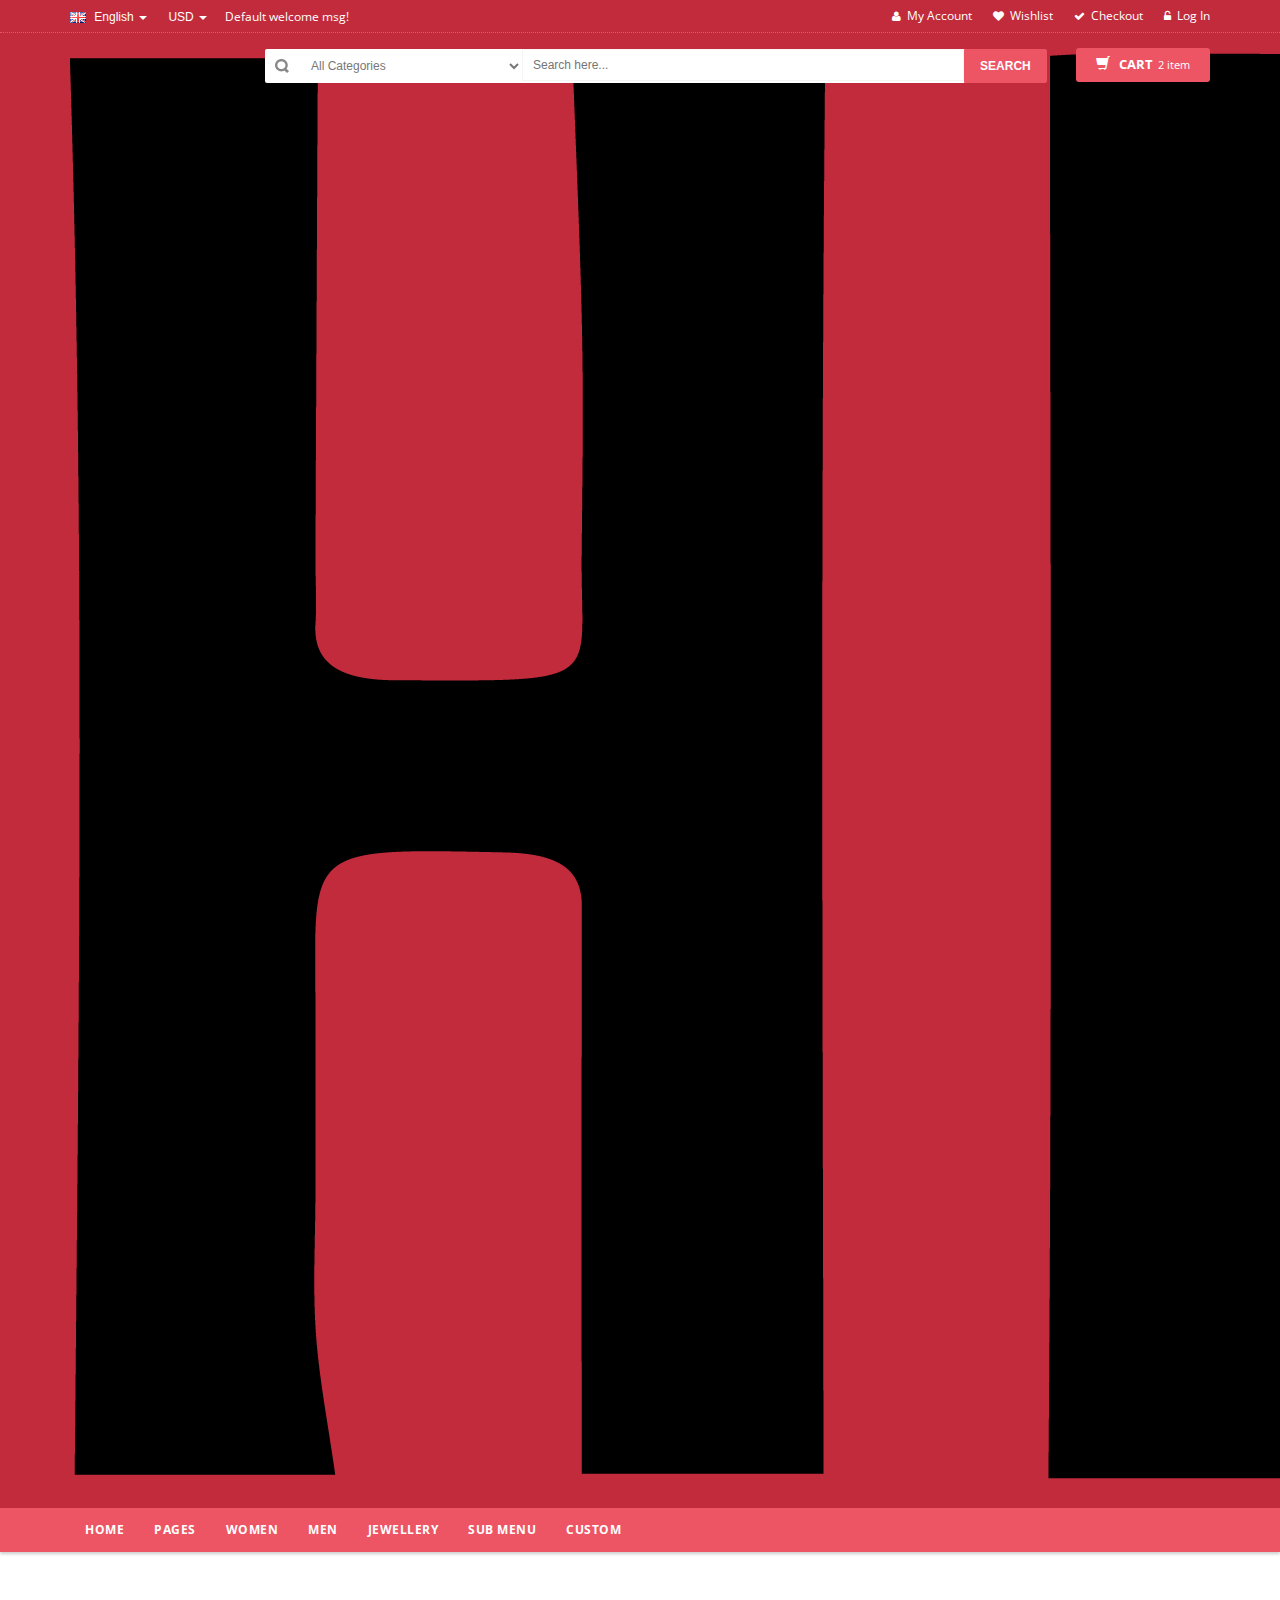
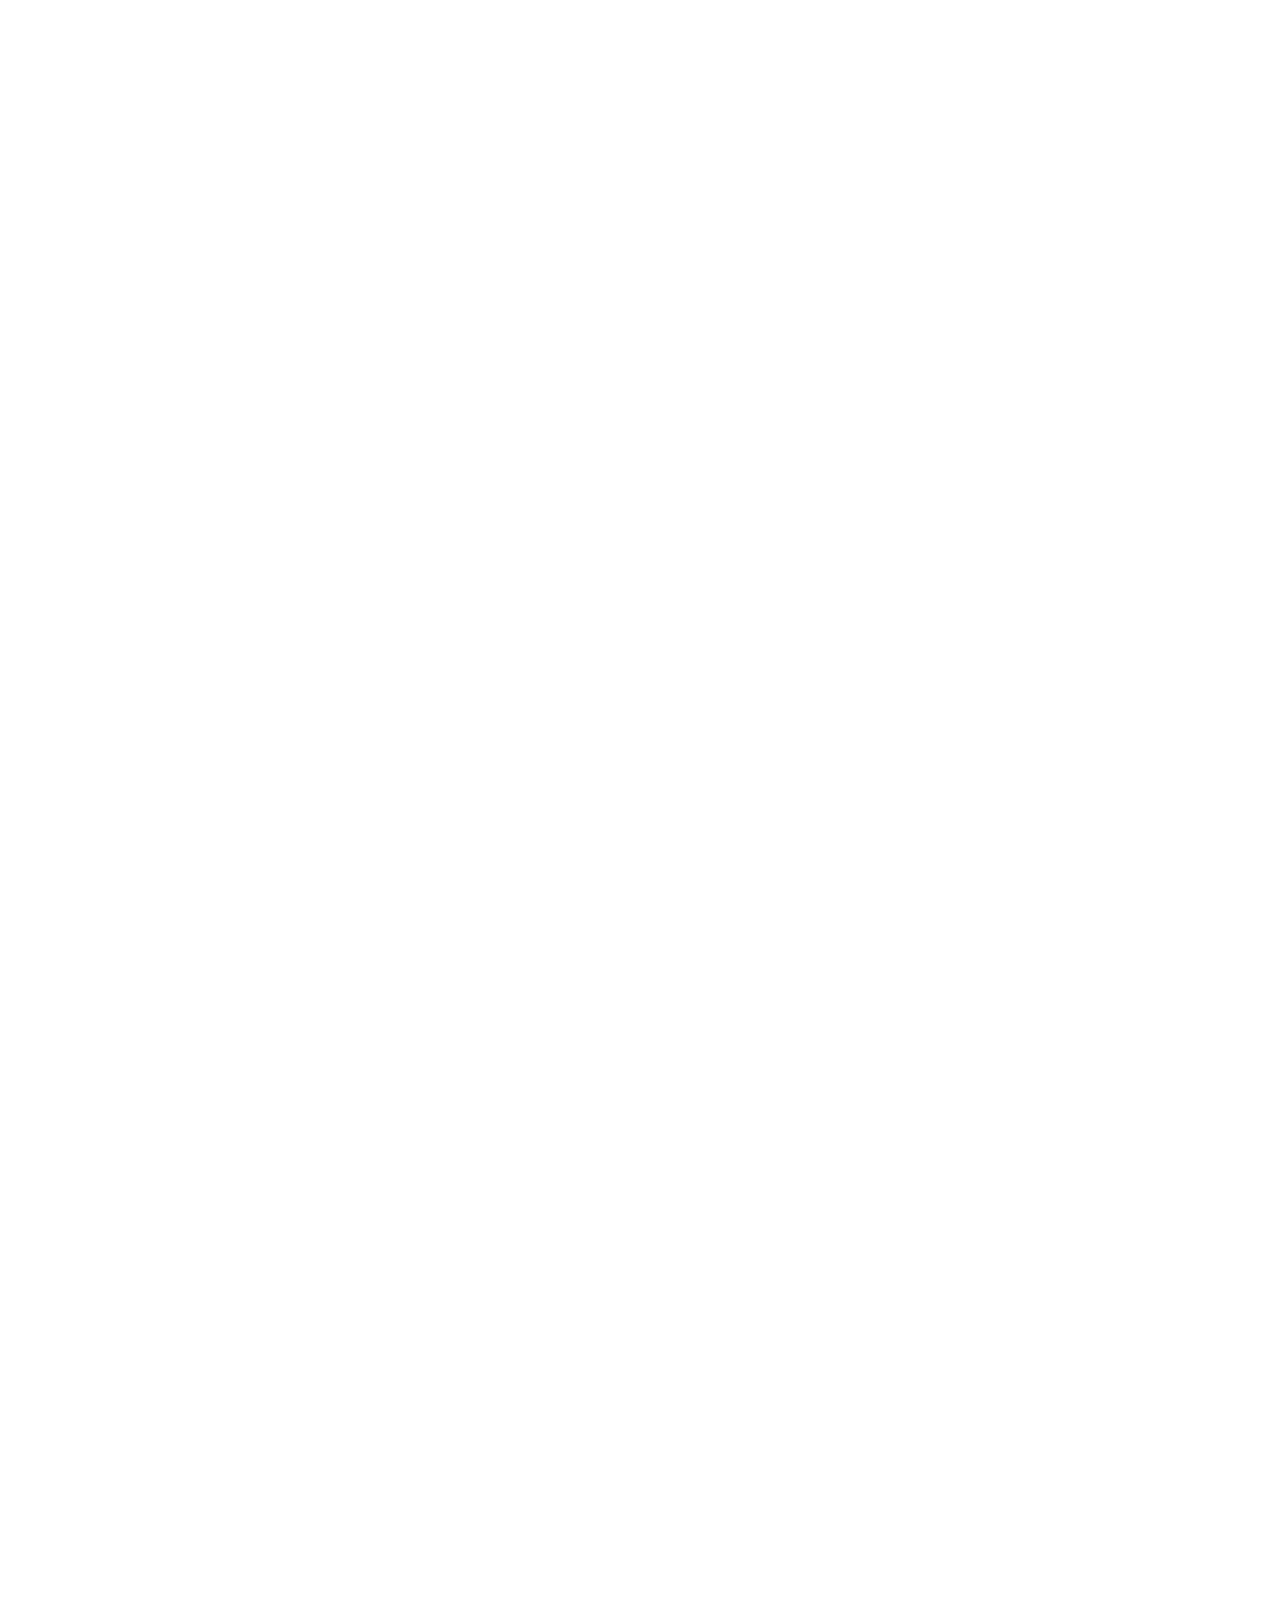
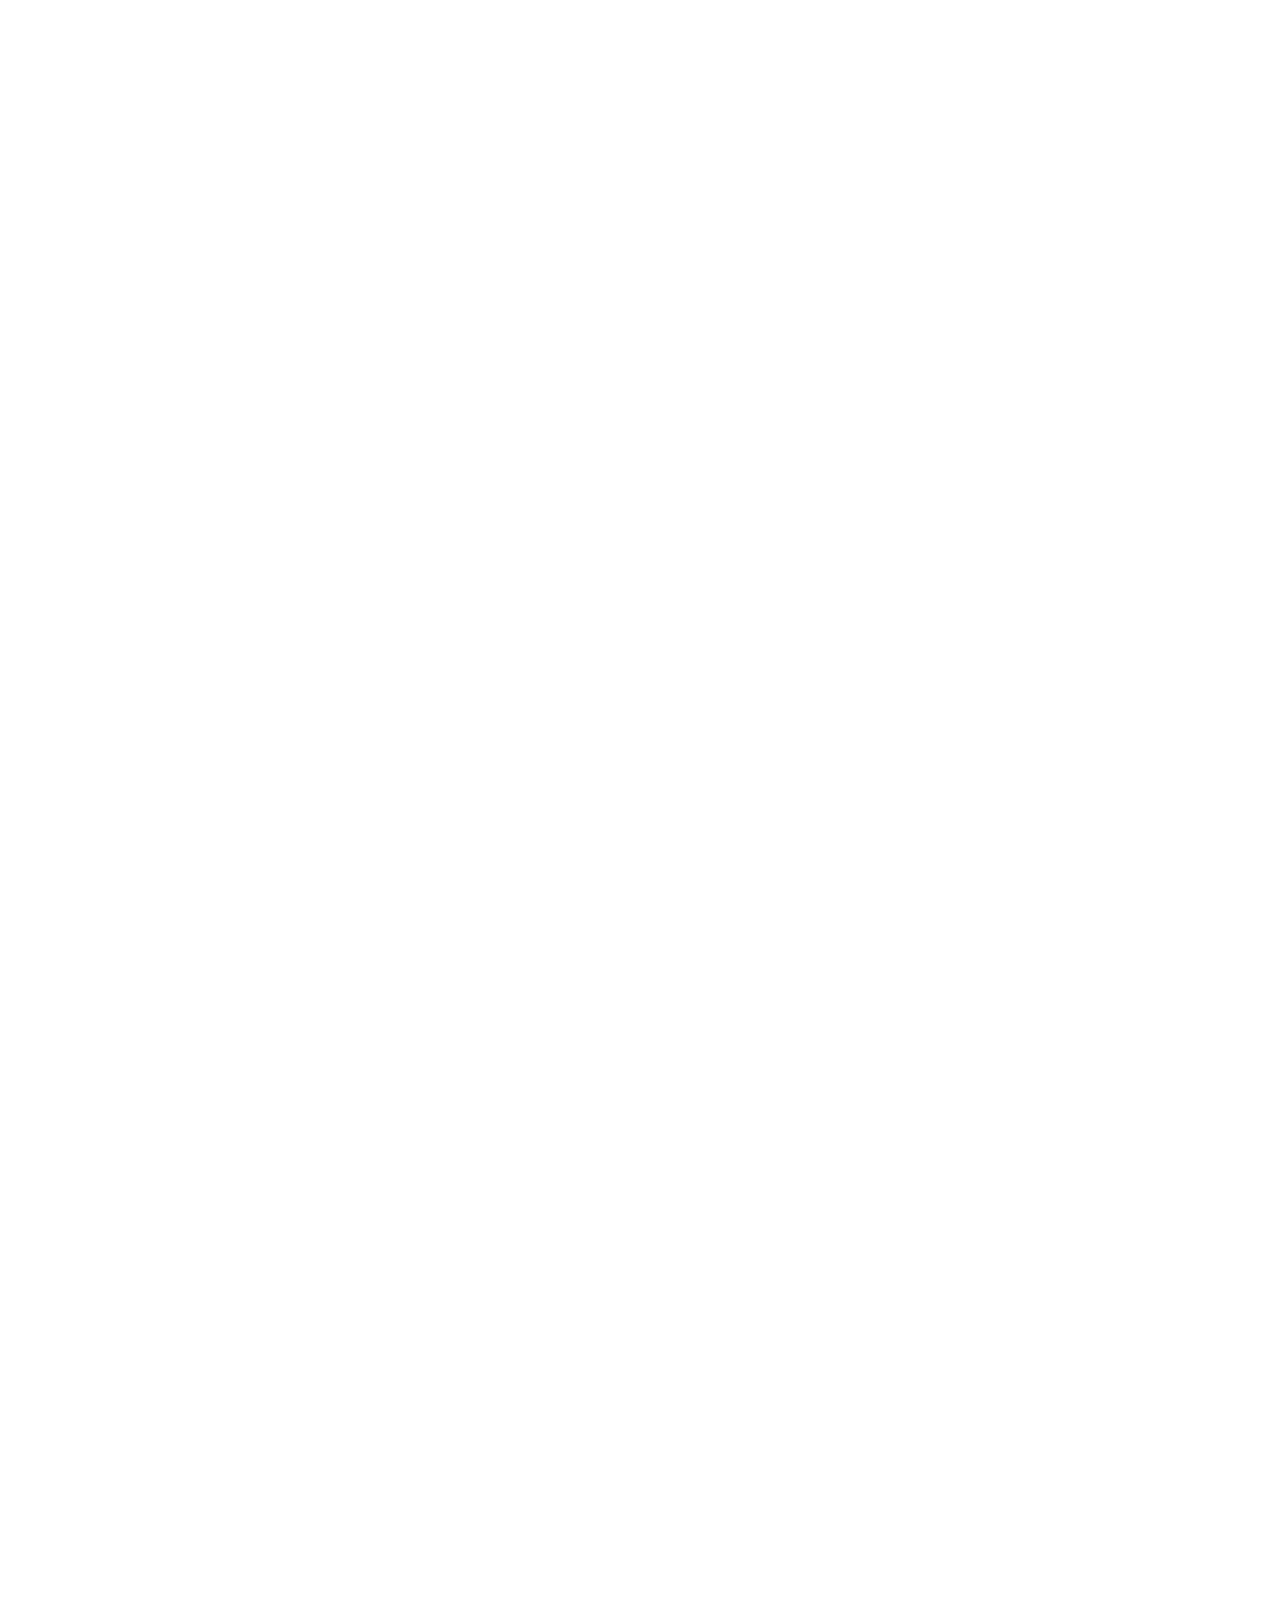
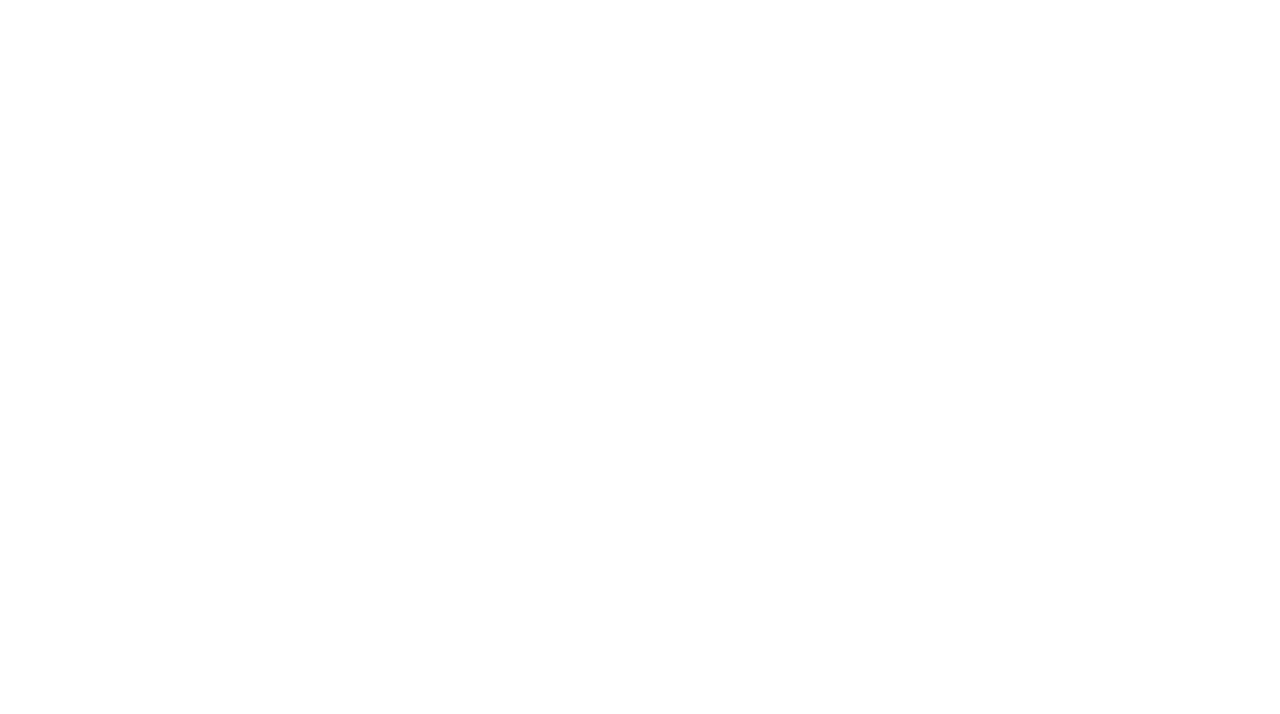
<file: blog_detail.html>
﻿<!DOCTYPE html>
<html lang="en">
<head>
<meta charset="utf-8">
<!--[if IE]>
<meta http-equiv="X-UA-Compatible" content="IE=edge">
<![endif]-->
<meta name="viewport" content="width=device-width, initial-scale=1.0">
<meta name="description" content="">
<meta name="author" content="">
<title>Polo, premium HTML5 &amp; CSS3 template</title>

<!-- Favicons Icon -->
<link rel="icon" href="http://demo.magikthemes.com/skin/frontend/base/default/favicon.ico" type="image/x-icon" />
<link rel="shortcut icon" href="http://demo.magikthemes.com/skin/frontend/base/default/favicon.ico" type="image/x-icon" />

<!-- Mobile Specific -->
<meta name="viewport" content="width=device-width, initial-scale=1, maximum-scale=1">

<!-- CSS Style -->
<link rel="stylesheet" href="css/animate.css" type="text/css">
<link rel="stylesheet" href="css/bootstrap.min.css" type="text/css">
<link rel="stylesheet" href="css/style.css" type="text/css">
<link rel="stylesheet" href="css/owl.carousel.css" type="text/css">
<link rel="stylesheet" href="css/owl.theme.css" type="text/css">
<link rel="stylesheet" href="css/font-awesome.css" type="text/css">
<link rel="stylesheet" href="css/blogmate.css" type="text/css">


<!-- Google Fonts -->
<link href='https://fonts.googleapis.com/css?family=Open+Sans:300italic,400italic,600italic,700italic,800italic,300,700,800,400,600' rel='stylesheet' type='text/css'>
</head>

<body>
<div class="page">
  <!-- Header -->
  <header class="header-container">
    <div class="header-top">
      <div class="container">
        <div class="row"> 
          <!-- Header Language -->
          <div class="col-xs-6">
            <div class="dropdown block-language-wrapper"> <a role="button" data-toggle="dropdown" data-target="#" class="block-language dropdown-toggle" href="#"> <img src="images/english.png" alt="language"> English <span class="caret"></span> </a>
              <ul class="dropdown-menu" role="menu">
                <li role="presentation"><a role="menuitem" tabindex="-1" href="#"><img src="images/english.png" alt="language"> English </a></li>
                <li role="presentation"><a role="menuitem" tabindex="-1" href="#"><img src="images/francais.png" alt="language"> French </a></li>
                <li role="presentation"><a role="menuitem" tabindex="-1" href="#"><img src="images/german.png" alt="language"> German </a></li>
              </ul>
            </div>
            
            <!-- End Header Language --> 
            
            <!-- Header Currency -->
            <div class="dropdown block-currency-wrapper"> <a role="button" data-toggle="dropdown" data-target="#" class="block-currency dropdown-toggle" href="#"> USD <span class="caret"></span></a>
              <ul class="dropdown-menu" role="menu">
                <li role="presentation"><a role="menuitem" tabindex="-1" href="#"> $ - Dollar </a></li>
                <li role="presentation"><a role="menuitem" tabindex="-1" href="#"> £ - Pound </a></li>
                <li role="presentation"><a role="menuitem" tabindex="-1" href="#"> € - Euro </a></li>
              </ul>
            </div>
            
            <!-- End Header Currency -->
            
            <div class="welcome-msg hidden-xs"> Default welcome msg! </div>
          </div>
          <div class="col-xs-6"> 
            
            <!-- Header Top Links -->
            <div class="toplinks">
              <div class="links">
                <div class="myaccount"><a title="My Account" href="login.html"><span class="hidden-xs">My Account</span></a></div>
                <div class="wishlist"><a title="My Wishlist"  href="wishlist.html"><span class="hidden-xs">Wishlist</span></a></div>
                <div class="check"><a title="Checkout" href="checkout.html"><span class="hidden-xs">Checkout</span></a></div>
                <div class="login"><a title="Login" href="login.html"><span  class="hidden-xs">Log In</span></a></div>
              </div>
            </div>
            <!-- End Header Top Links --> 
          </div>
        </div>
      </div>
    </div>
    <div class="header container">
      <div class="row">
        <div class="col-lg-2 col-sm-3 col-md-2"> 
          <!-- Header Logo --> 
          <a class="logo" title="Magento Commerce" href="index.html"><img alt="Magento Commerce" src="images/logo.png"></a> 
          <!-- End Header Logo --> 
        </div>
        <div class="col-lg-8 col-sm-6 col-md-8"> 
          <!-- Search-col -->
          <div class="search-box">
            <form action="cat" method="POST" id="search_mini_form" name="Categories">
              <select name="category_id" class="cate-dropdown hidden-xs">
                <option value="0">All Categories</option>
                <option value="36">Camera</option>
                <option value="37">Electronics</option>
                <option value="42">&nbsp;&nbsp;&nbsp;Cell Phones</option>
                <option value="43">&nbsp;&nbsp;&nbsp;Cameras</option>
                <option value="44">&nbsp;&nbsp;&nbsp;Laptops</option>
                <option value="45">&nbsp;&nbsp;&nbsp;Hard Drives</option>
                <option value="46">&nbsp;&nbsp;&nbsp;Monitors</option>
                <option value="47">&nbsp;&nbsp;&nbsp;Mouse</option>
                <option value="48">&nbsp;&nbsp;&nbsp;Digital Cameras</option>
                <option value="38">Desktops</option>
                <option value="39">Computer Parts</option>
                <option value="40">Televisions</option>
                <option value="41">Featured</option>
              </select>
              <input type="text" placeholder="Search here..." value="" maxlength="70" class="" name="search" id="search">
              <button id="submit-button" class="search-btn-bg"><span>Search</span></button>
            </form>
          </div>
          <!-- End Search-col --> 
        </div>
        <!-- Top Cart -->
        <div class="col-lg-2 col-sm-3 col-md-2">
          <div class="top-cart-contain">
            <div class="mini-cart">
              <div data-toggle="dropdown" data-hover="dropdown" class="basket dropdown-toggle"> <a href="#"> <i class="glyphicon glyphicon-shopping-cart"></i>
                <div class="cart-box"><span class="title">cart</span><span id="cart-total">2 item </span></div>
                </a></div>
              <div>
                <div class="top-cart-content arrow_box">
                  <div class="block-subtitle">Recently added item(s)</div>
                  <ul id="cart-sidebar" class="mini-products-list">
                    <li class="item even"> <a class="product-image" href="#" title="Downloadable Product "><img alt="Downloadable Product " src="products-images/product1.jpg" width="80"></a>
                      <div class="detail-item">
                        <div class="product-details"> <a href="#" title="Remove This Item" onClick="" class="glyphicon glyphicon-remove">&nbsp;</a> <a class="glyphicon glyphicon-pencil" title="Edit item" href="#">&nbsp;</a>
                          <p class="product-name"> <a href="product_detail.html" title="Downloadable Product">Sample Product </a> </p>
                        </div>
                        <div class="product-details-bottom"> <span class="price">$100.00</span> <span class="title-desc">Qty:</span> <strong>1</strong> </div>
                      </div>
                    </li>
                    <li class="item last odd"> <a class="product-image" href="#" title="  Sample Product "><img alt="  Sample Product " src="products-images/product1.jpg" width="80"></a>
                      <div class="detail-item">
                        <div class="product-details"> <a href="#" title="Remove This Item" onClick="" class="glyphicon glyphicon-remove">&nbsp;</a> <a class="glyphicon glyphicon-pencil" title="Edit item" href="#">&nbsp;</a>
                          <p class="product-name"> <a href="#" title="  Sample Product "> Sample Product </a> </p>
                        </div>
                        <div class="product-details-bottom"> <span class="price">$320.00</span> <span class="title-desc">Qty:</span> <strong>2</strong> </div>
                      </div>
                    </li>
                  </ul>
                  <div class="top-subtotal">Subtotal: <span class="price">$420.00</span></div>
                  <div class="actions">
                    <button class="btn-checkout" type="button"><span>Checkout</span></button>
                    <button class="view-cart" type="button"><span>View Cart</span></button>
                  </div>
                </div>
              </div>
            </div>
            <div id="ajaxconfig_info"> <a href="#/"></a>
              <input value="" type="hidden">
              <input id="enable_module" value="1" type="hidden">
              <input class="effect_to_cart" value="1" type="hidden">
              <input class="title_shopping_cart" value="Go to shopping cart" type="hidden">
            </div>
          </div>
        </div>
        <!-- End Top Cart --> 
      </div>
    </div>
  </header>
  <!-- end header --> 
   <!-- Navbar -->
  <nav>
    <div class="container">
      <div class="nav-inner">
        <div class="logo-small"> <a class="logo" title="Magento Commerce" href="index.html"><img alt="Magento Commerce" src="images/logo.png"></a> </div>
        <!-- mobile-menu -->
        <div class="hidden-desktop" id="mobile-menu">
          <ul class="navmenu">
            <li>
              <div class="menutop">
                <div class="toggle"> <span class="icon-bar"></span> <span class="icon-bar"></span> <span class="icon-bar"></span></div>
                <h2>Menu</h2>
              </div>
              <ul class="submenu">
                <li>
                  <ul class="topnav">
                    <li class="level0 nav-6 level-top first parent"> <a class="level-top" href="#"> <span>Pages</span> </a>
                      <ul class="level0">
                        <li class="level1 first"><a href="grid.html"><span>Grid</span></a></li>
                        <li class="level1 nav-10-2"> <a href="list.html"> <span>List</span> </a> </li>
                        <li class="level1 nav-10-3"> <a href="product_detail.html"> <span>Product Detail</span> </a> </li>
                        <li class="level1 nav-10-4"> <a href="shopping_cart.html"> <span>Shopping Cart</span> </a> </li>
                        <li class="level1 first"><a href="checkout.html"><span>Checkout</span></a> </li>
                        <li class="level1 nav-10-4"> <a href="wishlist.html"> <span>Wishlist</span> </a> </li>
                        <li class="level1"> <a href="dashboard.html"> <span>Dashboard</span> </a> </li>
                        <li class="level1"> <a href="multiple_addresses.html"> <span>Multiple Addresses</span> </a> </li>
                        <li class="level1"> <a href="about_us.html"> <span>About Us</span> </a> </li>
                        <li class="level1"> <a href="compare.html"> <span>Compare</span> </a> </li>
                        <li class="level1"> <a href="faq.html"> <span>FAQ</span> </a> </li>
                        <li class="level1"> <a href="login.html"> <span>Login</span> </a> </li>
                        <li class="level1"> <a href="quick_view.html"> <span>Quick view</span> </a> </li>
                        <li class="level1"><a href="blog.html"><span>Blog</span></a> </li>
                        <li class="level1"><a href="contact_us.html"><span>Contact us</span></a> </li>
                        <li class="level1"><a href="404error.html"><span>404 Error Page</span></a> </li>
                      </ul>
                    </li>
                    <li class="level0 nav-7 level-top parent"> <a class="level-top" href="grid.html"> <span>Women</span> </a>
                      <ul class="level0">
                        <li class="level1 nav-1-1 first parent"> <a href="grid.html"> <span>Clothing</span> </a>
                          <ul class="level1">
                            <li class="level2 nav-1-1-1 first"> <a href="grid.html"> <span>Western Wear</span> </a> </li>
                            <li class="level2 nav-1-1-2"> <a href="grid.html"> <span>Night Wear</span> </a> </li>
                            <li class="level2 nav-1-1-3"> <a href="grid.html"> <span>Ethnic Wear</span> </a> </li>
                            <li class="level2 nav-1-1-4 last"> <a href="grid.html"> <span>Designer Wear</span> </a> </li>
                          </ul>
                        </li>
                        <li class="level1 nav-1-2 parent"> <a href="grid.html"> <span>Watches</span> </a>
                          <ul class="level1">
                            <li class="level2 nav-1-2-5 first"> <a href="grid.html"> <span>Fashion</span> </a> </li>
                            <li class="level2 nav-1-2-6"> <a href="grid.html"> <span>Dress</span> </a> </li>
                            <li class="level2 nav-1-2-7"> <a href="grid.html"> <span>Sports</span> </a> </li>
                            <li class="level2 nav-1-2-8 last"> <a href="grid.html"> <span>Casual</span> </a> </li>
                          </ul>
                        </li>
                        <li class="level1 nav-1-3 parent"> <a href="grid.html"> <span>Styliest Bag</span> </a>
                          <ul class="level1">
                            <li class="level2 nav-1-3-9 first"> <a href="grid.html"> <span>Clutch Handbags</span> </a> </li>
                            <li class="level2 nav-1-3-10"> <a href="grid.html"> <span>Diaper Bags</span> </a> </li>
                            <li class="level2 nav-1-3-11"> <a href="grid.html"> <span>Bags</span> </a> </li>
                            <li class="level2 nav-1-3-12 last"> <a href="grid.html"> <span>Hobo Handbags</span> </a> </li>
                          </ul>
                        </li>
                        <li class="level1 nav-1-4 last parent"> <a href="grid.html"> <span>Material Bag</span> </a>
                          <ul class="level1">
                            <li class="level2 nav-1-4-13 first"> <a href="grid.html"> <span>Beaded Handbags</span> </a> </li>
                            <li class="level2 nav-1-4-14"> <a href="grid.html"> <span>Fabric Handbags</span> </a> </li>
                            <li class="level2 nav-1-4-15"> <a href="grid.html"> <span>Handbags</span> </a> </li>
                            <li class="level2 nav-1-4-16 last"> <a href="grid.html"> <span>Leather Handbags</span> </a> </li>
                          </ul>
                        </li>
                      </ul>
                    </li>
                    <li class="level0 nav-8 level-top parent"> <a class="level-top" href="grid.html"> <span>Men</span> </a>
                      <ul class="level0">
                        <li class="level1 nav-2-1 first parent"> <a href="grid.html"> <span>Clothing</span> </a>
                          <ul class="level1">
                            <li class="level2 nav-2-1-1 first"> <a href="grid.html"> <span>Casual Wear</span> </a> </li>
                            <li class="level2 nav-2-1-2"> <a href="grid.html"> <span>Formal Wear</span> </a> </li>
                            <li class="level2 nav-2-1-3"> <a href="grid.html"> <span>Ethnic Wear</span> </a> </li>
                            <li class="level2 nav-2-1-4 last"> <a href="grid.html"> <span>Denims</span> </a> </li>
                          </ul>
                        </li>
                        <li class="level1 nav-2-2 parent"> <a href="grid.html"> <span>Shoes</span> </a>
                          <ul class="level1">
                            <li class="level2 nav-2-2-5 first"> <a href="grid.html"> <span>Formal Shoes</span> </a> </li>
                            <li class="level2 nav-2-2-6"> <a href="grid.html"> <span>Sport Shoes</span> </a> </li>
                            <li class="level2 nav-2-2-7"> <a href="grid.html"> <span>Canvas Shoes</span> </a> </li>
                            <li class="level2 nav-2-2-8 last"> <a href="grid.html"> <span>Leather Shoes</span> </a> </li>
                          </ul>
                        </li>
                        <li class="level1 nav-2-3 parent"> <a href="grid.html"> <span>Watches</span> </a>
                          <ul class="level1">
                            <li class="level2 nav-2-3-9 first"> <a href="grid.html"> <span>Digital</span> </a> </li>
                            <li class="level2 nav-2-3-10"> <a href="grid.html"> <span>Chronograph</span> </a> </li>
                            <li class="level2 nav-2-3-11"> <a href="grid.html"> <span>Sports</span> </a> </li>
                            <li class="level2 nav-2-3-12 last"> <a href="grid.html"> <span>Casual</span> </a> </li>
                          </ul>
                        </li>
                        <li class="level1 nav-2-4 parent"> <a href="grid.html"> <span>Jackets</span> </a>
                          <ul class="level1">
                            <li class="level2 nav-2-4-13 first"> <a href="grid.html"> <span>Coats</span> </a> </li>
                            <li class="level2 nav-2-4-14"> <a href="grid.html"> <span>Formal Jackets</span> </a> </li>
                            <li class="level2 nav-2-4-15"> <a href="grid.html"> <span>Leather Jackets</span> </a> </li>
                            <li class="level2 nav-2-4-16 last"> <a href="grid.html"> <span>Blazers</span> </a> </li>
                          </ul>
                        </li>
                        <li class="level1 nav-2-5 last parent"> <a href="grid.html"> <span>Sunglasses</span> </a>
                          <ul class="level1">
                            <li class="level2 nav-2-5-17 first"> <a href="grid.html"> <span>Ray Ban</span> </a> </li>
                            <li class="level2 nav-2-5-18"> <a href="grid.html"> <span>Fasttrack</span> </a> </li>
                            <li class="level2 nav-2-5-19"> <a href="grid.html"> <span>Police</span> </a> </li>
                            <li class="level2 nav-2-5-20 last"> <a href="grid.html"> <span>Oakley</span> </a> </li>
                          </ul>
                        </li>
                      </ul>
                    </li>
                    <li class="level0 nav-3 level-top parent"> <a href="grid.html" class="level-top"> <span>Jewellery</span> </a><em>+</em>
                      <ul class="level0">
                        <li class="level1 nav-3-1 first parent"> <a href="grid.html"> <span>Precious Jewellery</span> </a><em>+</em>
                          <ul class="level1">
                            <li class="level2 nav-3-1-1 first"> <a href="grid.html"> <span>Gitanjali</span> </a> </li>
                            <li class="level2 nav-3-1-2"> <a href="grid.html"> <span>Tara</span> </a> </li>
                            <li class="level2 nav-3-1-3"> <a href="grid.html"> <span>Orra</span> </a> </li>
                            <li class="level2 nav-3-1-4 last"> <a href="grid.html"> <span>Ahilya</span> </a> </li>
                          </ul>
                        </li>
                        <li class="level1 nav-3-2 parent"> <a href="grid.html"> <span>Fashion Jewellery</span> </a><em>+</em>
                          <ul class="level1">
                            <li class="level2 nav-3-2-5 first"> <a href="grid.html"> <span>Earrings</span> </a> </li>
                            <li class="level2 nav-3-2-6"> <a href="grid.html"> <span>Rings</span> </a> </li>
                            <li class="level2 nav-3-2-7"> <a href="grid.html"> <span>Bangles &amp; Bracelets</span> </a> </li>
                            <li class="level2 nav-3-2-8 last"> <a href="grid.html"> <span>Pendants</span> </a> </li>
                          </ul>
                        </li>
                        <li class="level1 nav-3-3 parent"> <a href="grid.html"> <span>Mens Jewellery</span> </a><em>+</em>
                          <ul class="level1">
                            <li class="level2 nav-3-3-9 first"> <a href="grid.html"> <span>Neck Wear</span> </a> </li>
                            <li class="level2 nav-3-3-10"> <a href="grid.html"> <span>Cufflinks</span> </a> </li>
                            <li class="level2 nav-3-3-11"> <a href="grid.html"> <span>Wrist Wear</span> </a> </li>
                            <li class="level2 nav-3-3-12 last"> <a href="grid.html"> <span>Rings</span> </a> </li>
                          </ul>
                        </li>
                        <li class="level1 nav-3-4 parent"> <a href="grid.html"> <span>Designer</span> </a><em>+</em>
                          <ul class="level1">
                            <li class="level2 nav-3-4-13 first"> <a href="grid.html"> <span>Bbling</span> </a> </li>
                            <li class="level2 nav-3-4-14"> <a href="grid.html"> <span>Ciana</span> </a> </li>
                            <li class="level2 nav-3-4-15"> <a href="grid.html"> <span>Bansri</span> </a> </li>
                            <li class="level2 nav-3-4-16 last"> <a href="grid.html"> <span>Arsya</span> </a> </li>
                          </ul>
                        </li>
                        <li class="level1 nav-3-5 last parent"> <a href="grid.html"> <span>Platinum</span> </a><em>+</em>
                          <ul class="level1">
                            <li class="level2 nav-3-5-17 first"> <a href="grid.html"> <span>Earrings</span> </a> </li>
                            <li class="level2 nav-3-5-18"> <a href="grid.html"> <span>Rings</span> </a> </li>
                            <li class="level2 nav-3-5-19"> <a href="grid.html"> <span>Bangles &amp; Bracelets</span> </a> </li>
                            <li class="level2 nav-3-5-20 last"> <a href="grid.html"> <span>Pendants</span> </a> </li>
                          </ul>
                        </li>
                      </ul>
                    </li>
                    <li class="level0 nav-10 level-top "> <a class="level-top" href="blog.html"> <span>Custom</span> </a> </li>
                  </ul>
                </li>
              </ul>
            </li>
          </ul>
          <!--navmenu--> 
        </div>
        
        <!--End mobile-menu -->
        <ul id="nav" class="hidden-xs">
          <li id="nav-home" class="level0 parent drop-menu"><a href="index.html"><span>Home</span> </a>
            <ul class="level1">
              <li class="level1 first parent"><a href="../../Variation1/blue/index.html"><span>Home Version 1</span></a> </li>
              <li class="level1 first parent"><a href="../../Variation2/blue/index.html"><span>Home Version 2</span></a> </li>
              <li class="level1 parent"><a href="../../Variation1/blue/index.html"><span>Blue</span></a> </li>
              <li class="level1 parent"><a href="../../Variation1/red/index.html"><span>Red</span></a> </li>
              <li class="level1 parent"><a href="../../Variation1/lavender/index.html"><span>Lavender</span></a> </li>
              <li class="level1 parent"><a href="../../Variation1/green/index.html"><span>Green</span></a> </li>
              <li class="level1 parent"><a href="../../Variation1/emerald/index.html"><span>Emerald</span></a> </li>
            </ul>
          </li>
          <li class="level0 parent drop-menu"><a href="#"><span>Pages</span> </a>
            <ul class="level1">
              <li class="level1 first"><a href="grid.html"><span>Grid</span></a></li>
              <li class="level1 nav-10-2"> <a href="list.html"> <span>List</span> </a> </li>
              <li class="level1 nav-10-3"> <a href="product_detail.html"> <span>Product Detail</span> </a> </li>
              <li class="level1 nav-10-4"> <a href="shopping_cart.html"> <span>Shopping Cart</span> </a> </li>
              <li class="level1 first parent"><a href="checkout.html"><span>Checkout</span></a> </li>
              <li class="level1 nav-10-4"> <a href="wishlist.html"> <span>Wishlist</span> </a> </li>
              <li class="level1"> <a href="dashboard.html"> <span>Dashboard</span> </a> </li>
              <li class="level1"> <a href="multiple_addresses.html"> <span>Multiple Addresses</span> </a> </li>
              <li class="level1"> <a href="about_us.html"> <span>About Us</span> </a> </li>
              <li class="level1"> <a href="compare.html"> <span>Compare</span> </a> </li>
              <li class="level1"> <a href="faq.html"> <span>FAQ</span> </a> </li>
              <li class="level1"> <a href="login.html"> <span>Login</span> </a> </li>
              <li class="level1"> <a href="quick_view.html"> <span>Quick view </span> </a> </li>
              <li class="level1 first parent"><a href="blog.html"><span>Blog</span></a>
                <ul class="level2">
                  <li class="level2 nav-2-1-1 first"><a href="blog_detail.html"><span>Blog Detail</span></a></li>
                </ul>
              </li>
              <li class="level1"><a href="contact_us.html"><span>Contact us</span></a> </li>
              <li class="level1"><a href="404error.html"><span>404 Error Page</span></a> </li>
            </ul>
          </li>
          <li class="level0 nav-6 level-top parent"> <a href="grid.html" class="level-top"> <span>Women</span> </a>
            <div class="level0-wrapper dropdown-6col">
              <div class="level0-wrapper2">
                <div class="nav-block nav-block-center grid12-8 itemgrid itemgrid-4col"> 
                  
                  <!--mega menu-->
                  
                  <ul class="level0">
                    <li class="level3 nav-6-1 parent item"> <a href="grid.html"><span>Clothing</span></a> 
                      <!--sub sub category-->
                      
                      <ul class="level1">
                        <li class="level2 nav-6-1-1"> <a href="grid.html"><span>Western Wear</span></a> </li>
                        <!--level2 nav-6-1-1-->
                        <li class="level2 nav-6-1-1"> <a href="grid.html"><span>Night Wear</span></a> </li>
                        <!--level2 nav-6-1-1-->
                        <li class="level2 nav-6-1-1"> <a href="grid.html"><span>Ethnic Wear</span></a> </li>
                        <!--level2 nav-6-1-1-->
                        <li class="level2 nav-6-1-1"> <a href="grid.html"><span>Designer Wear</span></a> </li>
                        <!--level2 nav-6-1-1-->
                      </ul>
                      <!--level1--> 
                      
                      <!--sub sub category--> 
                      
                    </li>
                    <!--level3 nav-6-1 parent item-->
                    
                    <li class="level3 nav-6-1 parent item"> <a href="grid.html"><span>Watches</span></a> 
                      <!--sub sub category-->
                      
                      <ul class="level1">
                        <li class="level2 nav-6-1-1"> <a href="grid.html"><span>Fashion</span></a> </li>
                        <!--level2 nav-6-1-1-->
                        <li class="level2 nav-6-1-1"> <a href="grid.html"><span>Dress</span></a> </li>
                        <!--level2 nav-6-1-1-->
                        <li class="level2 nav-6-1-1"> <a href="grid.html"><span>Sports</span></a> </li>
                        <!--level2 nav-6-1-1-->
                        <li class="level2 nav-6-1-1"> <a href="grid.html"><span>Casual</span></a> </li>
                        <!--level2 nav-6-1-1-->
                      </ul>
                      <!--level1--> 
                      
                      <!--sub sub category--> 
                      
                    </li>
                    <!--level3 nav-6-1 parent item-->
                    
                    <li class="level3 nav-6-1 parent item"> <a href="grid.html"><span>Styliest Bag</span></a> 
                      <!--sub sub category-->
                      
                      <ul class="level1">
                        <li class="level2 nav-6-1-1"> <a href="grid.html"><span>Clutch Handbags</span></a> </li>
                        <!--level2 nav-6-1-1-->
                        <li class="level2 nav-6-1-1"> <a href="grid.html"><span>Diaper Bags</span></a> </li>
                        <!--level2 nav-6-1-1-->
                        <li class="level2 nav-6-1-1"> <a href="grid.html"><span>Bags</span></a> </li>
                        <!--level2 nav-6-1-1-->
                        <li class="level2 nav-6-1-1"> <a href="grid.html"><span>Hobo Handbags</span></a> </li>
                        <!--level2 nav-6-1-1-->
                      </ul>
                      <!--level1--> 
                      
                      <!--sub sub category--> 
                      
                    </li>
                    <!--level3 nav-6-1 parent item-->
                    
                    <li class="level3 nav-6-1 parent item"> <a href="grid.html"><span>Material Bag</span></a> 
                      <!--sub sub category-->
                      
                      <ul class="level1">
                        <li class="level2 nav-6-1-1"> <a href="grid.html"><span>Beaded Handbags</span></a> </li>
                        <!--level2 nav-6-1-1-->
                        <li class="level2 nav-6-1-1"> <a href="grid.html"><span>Fabric Handbags</span></a> </li>
                        <!--level2 nav-6-1-1-->
                        <li class="level2 nav-6-1-1"> <a href="grid.html"><span>Handbags</span></a> </li>
                        <!--level2 nav-6-1-1-->
                        <li class="level2 nav-6-1-1"> <a href="grid.html"><span>Leather Handbags</span></a> </li>
                        <!--level2 nav-6-1-1-->
                      </ul>
                      <!--level1--> 
                      
                      <!--sub sub category--> 
                      
                    </li>
                    <!--level3 nav-6-1 parent item-->
                    
                  </ul>
                  <!--level0-->
                  
                  <div class="fur-des">
                    <p>Lorem ipsum dolor sit amet, consectetur adipiscing elit. Nam fringilla augue nec est tristique auctor. Donec non est at libero vulputate rutrum. Morbi ornare lectus quis justo gravida semper. Nulla tellus mi, vulputate adipiscing cursus eu, suscipit id nulla. Donec a neque libero. Pellentesque aliquet, sem eget laoreet ultrices, ipsum metus feugiat sem, quis fermentum turpis eros eget velit. Donec ac tempus ante. Fusce ultricies massa massa.</p>
                  </div>
                </div>
                <div class="nav-block nav-block-right std grid12-4">
                  <div class="static-img-block"><a href="#"><img src="images/nav-img1.jpg" alt="Responsive"></a></div>
                </div>
              </div>
            </div>
          </li>
          <li class="level0 nav-5 level-top first"> <a class="level-top" href="grid.html"> <span>Men</span> </a>
            <div class="level0-wrapper dropdown-6col">
              <div class="level0-wrapper2">
                <div class="nav-block nav-block-center">
                  <ul class="level0">
                    <li class="level3 nav-6-1 parent item"> <a href="grid.html"><span>Clothing</span></a> 
                      <!--sub sub category-->
                      
                      <ul class="level1">
                        <li class="level2 nav-6-1-1"> <a href="grid.html"><span>Casual Wear</span></a> </li>
                        <!--level2 nav-6-1-1-->
                        <li class="level2 nav-6-1-1"> <a href="grid.html"><span>Formal Wear</span></a> </li>
                        <!--level2 nav-6-1-1-->
                        <li class="level2 nav-6-1-1"> <a href="grid.html"><span>Ethnic Wear</span></a> </li>
                        <!--level2 nav-6-1-1-->
                        <li class="level2 nav-6-1-1"> <a href="grid.html"><span>Denims</span></a> </li>
                        <!--level2 nav-6-1-1-->
                      </ul>
                      <!--level1--> 
                      
                      <!--sub sub category--> 
                      
                    </li>
                    <!--level3 nav-6-1 parent item-->
                    
                    <li class="level3 nav-6-1 parent item"> <a href="grid.html"><span>Shoes</span></a> 
                      <!--sub sub category-->
                      
                      <ul class="level1">
                        <li class="level2 nav-6-1-1"> <a href="grid.html"><span>Formal Shoes</span></a> </li>
                        <!--level2 nav-6-1-1-->
                        <li class="level2 nav-6-1-1"> <a href="grid.html"><span>Sport Shoes</span></a> </li>
                        <!--level2 nav-6-1-1-->
                        <li class="level2 nav-6-1-1"> <a href="grid.html"><span>Canvas Shoes</span></a> </li>
                        <!--level2 nav-6-1-1-->
                        <li class="level2 nav-6-1-1"> <a href="grid.html"><span>Leather Shoes</span></a> </li>
                        <!--level2 nav-6-1-1-->
                      </ul>
                      <!--level1--> 
                      
                      <!--sub sub category--> 
                      
                    </li>
                    <!--level3 nav-6-1 parent item-->
                    
                    <li class="level3 nav-6-1 parent item"> <a href="grid.html"><span>Watches</span></a> 
                      <!--sub sub category-->
                      
                      <ul class="level1">
                        <li class="level2 nav-6-1-1"> <a href="grid.html"><span>Digital</span></a> </li>
                        <!--level2 nav-6-1-1-->
                        <li class="level2 nav-6-1-1"> <a href="grid.html"><span>Chronograph</span></a> </li>
                        <!--level2 nav-6-1-1-->
                        <li class="level2 nav-6-1-1"> <a href="grid.html"><span>Sports</span></a> </li>
                        <!--level2 nav-6-1-1-->
                        <li class="level2 nav-6-1-1"> <a href="grid.html"><span>Casual</span></a> </li>
                        <!--level2 nav-6-1-1-->
                      </ul>
                      <!--level1--> 
                      
                      <!--sub sub category--> 
                      
                    </li>
                    <!--level3 nav-6-1 parent item-->
                    
                    <li class="level3 nav-6-1 parent item"> <a href="grid.html"><span>Jackets</span></a> 
                      <!--sub sub category-->
                      
                      <ul class="level1">
                        <li class="level2 nav-6-1-1"> <a href="grid.html"><span>Coats</span></a> </li>
                        <!--level2 nav-6-1-1-->
                        <li class="level2 nav-6-1-1"> <a href="grid.html"><span>Formal Jackets</span></a> </li>
                        <!--level2 nav-6-1-1-->
                        <li class="level2 nav-6-1-1"> <a href="grid.html"><span>Leather Jackets</span></a> </li>
                        <!--level2 nav-6-1-1-->
                        <li class="level2 nav-6-1-1"> <a href="grid.html"><span>Blazers</span></a> </li>
                        <!--level2 nav-6-1-1-->
                      </ul>
                      <!--level1--> 
                      
                      <!--sub sub category--> 
                      
                    </li>
                    <!--level3 nav-6-1 parent item-->
                    
                    <li class="level3 nav-6-1 parent item"> <a href="grid.html"><span>Sunglasses</span></a> 
                      <!--sub sub category-->
                      
                      <ul class="level1">
                        <li class="level2 nav-6-1-1"> <a href="grid.html"><span>Ray Ban</span></a> </li>
                        <!--level2 nav-6-1-1-->
                        <li class="level2 nav-6-1-1"> <a href="grid.html"><span>Fasttrack</span></a> </li>
                        <!--level2 nav-6-1-1-->
                        <li class="level2 nav-6-1-1"> <a href="grid.html"><span>Police</span></a> </li>
                        <!--level2 nav-6-1-1-->
                        <li class="level2 nav-6-1-1"> <a href="grid.html"><span>Oakley</span></a> </li>
                        <!--level2 nav-6-1-1-->
                      </ul>
                      <!--level1--> 
                      
                      <!--sub sub category--> 
                      
                    </li>
                    <!--level3 nav-6-1 parent item-->
                    
                  </ul>
                  <!--level0--> 
                </div>
              </div>
              <div class="nav-add">
                <div class="push_item">
                  <div class="push_img"><a href="#"><img src="images/menu-sunglass.png" alt="sunglass"></a></div>
                </div>
                <div class="push_item">
                  <div class="push_img"><a href="#"><img src="images/menu-sunglass.png" alt="watch"></a></div>
                </div>
                <div class="push_item">
                  <div class="push_img"><a href="#"><img src="images/menu-sunglass.png" alt="jeans"></a></div>
                </div>
                <div class="push_item">
                  <div class="push_img"><a href="#"><img src="images/menu-sunglass.png" alt="shoes"></a></div>
                </div>
                <div class="push_item push_item_last">
                  <div class="push_img"><a href="#"><img src="images/menu-sunglass.png" alt="swimwear"></a></div>
                </div>
              </div>
            </div>
          </li>
          <li class="level0"> <a class="level-top" href="grid.html"><span>Jewellery</span></a>
            <div class="level0-wrapper dropdown-6col">
              <div class="level0-wrapper2">
                <div class="nav-block nav-block-center"> 
                  
                  <!--mega menu-->
                  
                  <ul class="level0">
                    <li class="level3 nav-6-1 parent item"> <a href="grid.html"><span>Precious Jewellery</span></a> 
                      <!--sub sub category-->
                      
                      <ul class="level1">
                        <li class="level2 nav-6-1-1"> <a href="grid.html"><span>Gitanjali</span></a> </li>
                        <!--level2 nav-6-1-1-->
                        <li class="level2 nav-6-1-1"> <a href="grid.html"><span>Tara</span></a> </li>
                        <!--level2 nav-6-1-1-->
                        <li class="level2 nav-6-1-1"> <a href="grid.html"><span>Orra</span></a> </li>
                        <!--level2 nav-6-1-1-->
                        <li class="level2 nav-6-1-1"> <a href="grid.html"><span>Ahilya</span></a> </li>
                        <!--level2 nav-6-1-1-->
                      </ul>
                      <!--level1--> 
                      
                      <!--sub sub category--> 
                      
                    </li>
                    <!--level3 nav-6-1 parent item-->
                    
                    <li class="level3 nav-6-1 parent item"> <a href="grid.html"><span>Fashion Jewellery</span></a> 
                      <!--sub sub category-->
                      
                      <ul class="level1">
                        <li class="level2 nav-6-1-1"> <a href="grid.html"><span>Earrings</span></a> </li>
                        <!--level2 nav-6-1-1-->
                        <li class="level2 nav-6-1-1"> <a href="grid.html"><span>Rings</span></a> </li>
                        <!--level2 nav-6-1-1-->
                        <li class="level2 nav-6-1-1"> <a href="grid.html"><span>Bangles &amp; Bracelets</span></a> </li>
                        <!--level2 nav-6-1-1-->
                        <li class="level2 nav-6-1-1"> <a href="grid.html"><span>Pendants</span></a> </li>
                        <!--level2 nav-6-1-1-->
                      </ul>
                      <!--level1--> 
                      
                      <!--sub sub category--> 
                      
                    </li>
                    <!--level3 nav-6-1 parent item-->
                    
                    <li class="level3 nav-6-1 parent item"> <a href="grid.html"><span>Mens Jewellery</span></a> 
                      <!--sub sub category-->
                      
                      <ul class="level1">
                        <li class="level2 nav-6-1-1"> <a href="grid.html"><span>Neck Wear</span></a> </li>
                        <!--level2 nav-6-1-1-->
                        <li class="level2 nav-6-1-1"> <a href="grid.html"><span>Cufflinks</span></a> </li>
                        <!--level2 nav-6-1-1-->
                        <li class="level2 nav-6-1-1"> <a href="grid.html"><span>Wrist Wear</span></a> </li>
                        <!--level2 nav-6-1-1-->
                        <li class="level2 nav-6-1-1"> <a href="grid.html"><span>Rings</span></a> </li>
                        <!--level2 nav-6-1-1-->
                      </ul>
                      <!--level1--> 
                      
                      <!--sub sub category--> 
                      
                    </li>
                    <!--level3 nav-6-1 parent item-->
                    
                    <li class="level3 nav-6-1 parent item"> <a href="grid.html"><span>Designer</span></a> 
                      <!--sub sub category-->
                      
                      <ul class="level1">
                        <li class="level2 nav-6-1-1"> <a href="grid.html"><span>Bbling</span></a> </li>
                        <!--level2 nav-6-1-1-->
                        <li class="level2 nav-6-1-1"> <a href="grid.html"><span>Ciana</span></a> </li>
                        <!--level2 nav-6-1-1-->
                        <li class="level2 nav-6-1-1"> <a href="grid.html"><span>Bansri</span></a> </li>
                        <!--level2 nav-6-1-1-->
                        <li class="level2 nav-6-1-1"> <a href="grid.html"><span>Arsya</span></a> </li>
                        <!--level2 nav-6-1-1-->
                      </ul>
                      <!--level1--> 
                      
                      <!--sub sub category--> 
                      
                    </li>
                    <!--level3 nav-6-1 parent item-->
                    
                    <li class="level3 nav-6-1 parent item"> <a href="grid.html"><span>Platinum</span></a> 
                      <!--sub sub category-->
                      
                      <ul class="level1">
                        <li class="level2 nav-6-1-1"> <a href="grid.html"><span>Earrings</span></a> </li>
                        <!--level2 nav-6-1-1-->
                        <li class="level2 nav-6-1-1"> <a href="grid.html"><span>Rings</span></a> </li>
                        <!--level2 nav-6-1-1-->
                        <li class="level2 nav-6-1-1"> <a href="grid.html"><span>Bangles &amp; Bracelets</span></a> </li>
                        <!--level2 nav-6-1-1-->
                        <li class="level2 nav-6-1-1"> <a href="grid.html"><span>Pendants</span></a> </li>
                        <!--level2 nav-6-1-1-->
                      </ul>
                      <!--level1--> 
                      
                      <!--sub sub category--> 
                      
                    </li>
                    <!--level3 nav-6-1 parent item-->
                    
                  </ul>
                  <!--level0--> 
                  
                </div>
                <!--nav-block nav-block-center grid12-8 itemgrid itemgrid-4col--> 
                
              </div>
              <!--level0-wrapper2--> 
              
            </div>
            <!--level0-wrapper dropdown-6col--> 
            
            <!--mega menu--> 
            
          </li>
          <li class="level0 parent drop-menu"><a href="grid.html"><span>Sub menu </span> 
            <!--<span class="category-label-hot">Hot</span> --> 
            </a>
            <ul class="level1">
              <li class="level1 first parent"><a href="grid"><span>Submenu</span></a>
                <ul class="level2">
                  <li class="level2 first"><a href="#"><span>Menu1</span></a></li>
                  <li class="level2 nav-1-1-2"><a href="#"><span>Menu1</span></a></li>
                  <li class="level2 nav-1-1-3"><a href="#"><span>Menu2</span></a></li>
                  <li class="level2 nav-1-1-4"><a href="#"><span>Menu3</span></a></li>
                  <li class="level2 nav-1-1-5 last"><a href="#"><span>Menu4</span></a></li>
                </ul>
              </li>
              <li class="level1 first parent"><a href="#"><span>Submenu</span></a>
                <ul class="level2">
                  <li class="level2 first"><a href="#"><span>Menu1</span></a></li>
                  <li class="level2 nav-1-1-2"><a href="#"><span>Menu1</span></a></li>
                  <li class="level2 nav-1-1-3"><a href="#"><span>Menu2</span></a></li>
                  <li class="level2 nav-1-1-4"><a href="#"><span>Menu3</span></a></li>
                  <li class="level2 nav-1-1-5 last"><a href="#"><span>Menu4</span></a></li>
                </ul>
              </li>
              <li class="level1 parent"><a href="#"><span>Submenu</span></a> </li>
            </ul>
          </li>
          <li class="nav-custom-link level0 level-top parent"> <a class="level-top" href="#"><span>Custom</span></a>
            <div class="level0-wrapper custom-menu">
              <div class="header-nav-dropdown-wrapper clearer">
                <div class="grid12-5">
                  <div class="custom_img"><a href="#"><img src="images/custom-img1.jpg" alt="custom img1"></a></div>
                  <p>Lorem ipsum dolor sit amet, consectetur adipiscing elit. Nam fringilla augue.</p>
                  <button type="button" title="Add to Cart" class="learn_more_btn"><span>Learn More</span></button>
                </div>
                <div class="grid12-5">
                  <div class="custom_img"><a href="#"><img src="images/custom-img2.jpg" alt="custom img2"></a></div>
                  <p>Lorem ipsum dolor sit amet, consectetur adipiscing elit. Nam fringilla augue.</p>
                  <button type="button" title="Add to Cart" class="learn_more_btn"><span>Learn More</span></button>
                </div>
                <div class="grid12-5">
                  <div class="custom_img"><a href="#"><img src="images/custom-img3.jpg" alt="custom img3"></a></div>
                  <p>Lorem ipsum dolor sit amet, consectetur adipiscing elit. Nam fringilla augue.</p>
                  <button type="button" title="Add to Cart" class="learn_more_btn"><span>Learn More</span></button>
                </div>
                <div class="grid12-5">
                  <div class="custom_img"><a href="#"><img src="images/custom-img4.jpg" alt="custom img4"></a></div>
                  <p>Lorem ipsum dolor sit amet, consectetur adipiscing elit. Nam fringilla augue.</p>
                  <button type="button" title="Add to Cart" class="learn_more_btn"><span>Learn More</span></button>
                </div>
              </div>
            </div>
          </li>
        </ul>
      </div>
    </div>
  </nav>
  <!-- end nav --> 
  <div class="main-container col2-right-layout">
    <div class="main container">
      <div class="row">
        <div class="col-main col-sm-9 wow bounceInUp animated">
          <div class="page-title">
            <h2>Blog</h2>
          </div>
          <div class="blog-wrapper" id="main">
            <div class="site-content" id="primary">
              <div role="main" id="content">
                <article class="blog_entry clearfix">
                  <header class="blog_entry-header clearfix">
                    <div class="blog_entry-header-inner">
                      <h2 class="blog_entry-title"> Pellentesque habitant morbi </h2>
                    </div>
                    <!--blog_entry-header-inner--> 
                  </header>
                  <!--blog_entry-header clearfix-->
                  <div class="entry-content">
                    <div class="featured-thumb"><a href="#"><img alt="blog-img4" src="images/blog-img1.jpg"></a></div>
                    <div class="entry-content">
                      <p>Fusce ac pharetra urna. Duis non lacus sit amet lacus interdum facilisis sed non est. Ut mi metus, semper eu dictum nec, condimentum sed sapien. Nullam lobortis nunc semper ipsum luctus ut viverra ante eleifend. Nunc pretium velit sed augue luctus accumsan.</p>
                      <p>Aliquam laoreet consequat malesuada. Integer vitae diam sed dolor euismod laoreet eget ac felis. Donec non erat sed elit bibendum sodales. Donec eu cursus velit. Proin nunc lacus, gravida mollis dictum ut, vulputate eu turpis. Sed felis sapien, commodo in iaculis in, feugiat sed enim. Sed nunc ipsum, fermentum varius dignissim vitae, blandit et ante.Maecenas sagittis, lorem sed congue egestas, lectus purus congue nisl, ac molestie enim ligula nec eros. Sed leo tortor, tincidunt sit amet elementum vel, eleifend at orci. Maecenas ut turpis felis. Donec sit amet quam sem, et aliquet est.</p>
                      <p>Quisque nisl lectus, accumsan et euismod eu, sollicitudin ac augue. In sit amet urna magna. Curabitur imperdiet urna nec purus egestas eget aliquet purus iaculis. Nunc porttitor blandit imperdiet. Nulla facilisi. Cras odio ipsum, vehicula nec vehicula sed, convallis scelerisque quam. Phasellus ut odio dui, ut fermentum neque.</p>
                      <blockquote>Lorem ipsum dolor sit amet, consecte adipiscing elit. Integer aliquam mi nec dolor placerat a condimentum diam mollis. Ut pulvinar neque eget massa dapibus dolor.</blockquote>
                      <p>Curabitur at vestibulum sem. Aliquam vehicula neque ac nibh suscipit ultrices. Morbi interdum accumsan arcu nec scelerisque. Phasellus eget purus nulla. Suspendisse quam est, tempor quis consectetur non, interdum vitae diam. Pellentesque volutpat mollis ligula in laoreet. Aenean est dui, sagittis in consequat at, adipiscing at risus. Sed suscipit, est vitae aliquam molestie, sem dolor dignissim leo, eget imperdiet enim urna in justo. Mauris pulvinar tortor lorem. Aliquam sed nisl in ipsum tincidunt ultrices.</p>
                      <p>Nullam commodo lobortis nibh, vitae accumsan velit dapibus sed. Nunc ac sem eu libero pretium faucib. Quisque et semper odio. Praesent tortor ligula, imperdiet sed aliquet ut, pharetra at nisi. Etiam sit amet molestie est. Donec id turpis vitae leo viverra adipiscing at sed nisi. Donec ut justo nunc. Vivamu bibendum erat ac nunc sollicitudin lacinia. Phasellus sed lacus magna.</p>
                    </div>
                  </div>
                  <footer class="entry-meta"> This entry was posted						in <a rel="category tag" title="View all posts in First Category" href="#first-category">First Category</a> On
                    <time datetime="2014-07-10T06:53:43+00:00" class="entry-date">Jul 10, 2014</time>
                    . </footer>
                </article>
                <div class="comment-content wow bounceInUp animated">
                  <div class="comments-wrapper">
                    <h3> Comments </h3>
                    <ul class="commentlist">
                      <li class="comment">

                        <div class="comment-wrapper">
                          <div class="comment-author vcard"> <p class="gravatar"><a href="#"><img width="60" height="60" alt="avatar" src="images/avatar60x60.jpg"></a></p><span class="author">John Doe</span> </div>
                          <!--comment-author vcard-->
                          <div class="comment-meta">
                            <time datetime="2014-07-10T07:26:28+00:00" class="entry-date">Thu, Jul 10, 2014 07:26:28 am</time>
                            . </div>
                          <!--comment-meta-->
                          <div class="comment-body"> Curabitur at vestibulum sem. Aliquam vehicula neque ac nibh suscipit ultrices. Morbi interdum accumsan arcu nec scelerisque ellentesque id erat sem, ut commodo nulla. Sed a nulla et eros fringilla. Phasellus eget purus nulla. </div>
                        </div>
                      </li>
                      <!--comment-->
                      <li class="comment">
                        <div class="comment-wrapper">
                          <div class="comment-author vcard"><p class="gravatar"><a href="#"><img width="60" height="60" alt="avatar" src="images/avatar60x60.jpg"></a></p> <span class="author">John Doe</span> </div>
                          <!--comment-author vcard-->
                          <div class="comment-meta">
                            <time datetime="2014-07-10T07:27:08+00:00" class="entry-date">Thu, Jul 10, 2014 07:27:08 am</time>
                            . </div>
                          <!--comment-meta-->
                          <div class="comment-body"> Curabitur at vestibulum sem. Aliquam vehicula neque ac nibh suscipit ultrices. Morbi interdum accumsan arcu nec scelerisque ellentesque id erat sem, ut commodo nulla. Sed a nulla et eros fringilla. Phasellus eget purus nulla. </div>
                        </div>
                      </li>
                      <!--comment-->
                      <li class="comment">
                        <div class="comment-wrapper">
                          <div class="comment-author vcard"> <p class="gravatar"><a href="#"><img width="60" height="60" alt="avatar" src="images/avatar60x60.jpg"></a></p><span class="author">John Doe</span> </div>
                          <!--comment-author vcard-->
                          <div class="comment-meta">
                            <time datetime="2014-07-10T07:27:56+00:00" class="entry-date">Thu, Jul 10, 2014 07:27:56 am</time>
                            . </div>
                          <!--comment-meta-->
                          <div class="comment-body"> Curabitur at vestibulum sem. Aliquam vehicula neque ac nibh suscipit ultrices. Morbi interdum accumsan arcu nec scelerisque ellentesque id erat sem, ut commodo nulla. Sed a nulla et eros fringilla. Phasellus eget purus nulla. </div>
                        </div>
                      </li>
                      <!--comment-->
                      <li class="comment">
                        <div class="comment-wrapper">
                          <div class="comment-author vcard"><p class="gravatar"><a href="#"><img width="60" height="60" alt="avatar" src="images/avatar60x60.jpg"></a></p> <span class="author">Lisa White</span> </div>
                          <!--comment-author vcard-->
                          <div class="comment-meta">
                            <time datetime="2014-07-10T07:28:32+00:00" class="entry-date">Thu, Jul 10, 2014 07:28:32 am</time>
                            . </div>
                          <!--comment-meta-->
                          <div class="comment-body"> Curabitur at vestibulum sem. Aliquam vehicula neque ac nibh suscipit ultrices. Morbi interdum accumsan arcu nec scelerisque ellentesque id erat sem, ut commodo nulla. Sed a nulla et eros fringilla. </div>
                        </div>
                      </li>
                      <!--comment-->
                    </ul>
                    <!--commentlist--> 
                  </div>
                  <!--comments-wrapper-->
                  
                  <div class="comments-form-wrapper clearfix">
                    <h3>Leave A reply</h3>
                    <form class="comment-form" method="post" id="postComment">
                      <div class="field">
                        <label>Name<em class="required">*</em></label>
                        <input type="text" class="input-text" title="Name" value="" id="user" name="user_name">
                      </div>
                      <div class="field">
                        <label>Email<em class="required">*</em></label>
                        <input type="text" class="input-text validate-email" title="Email" value="" id="email" name="user_email">
                      </div>
                      <div class="clear"></div>
                      <div class="field aw-blog-comment-area">
                        <label>Comment<em class="required">*</em></label>
                        <textarea rows="5" cols="50" class="input-text" title="Comment" id="comment" name="comment"></textarea>
                      </div>
                      <div class="button-set">
                        <input type="hidden" value="1" name="blog_id">
                        <button type="submit" class="bnt-comment"><span><span>Add Comment</span></span></button>
                      </div>
                    </form>
                  </div>
                  <!--comments-form-wrapper clearfix--> 
       
                </div>
              </div>
            </div>
          </div>
        </div>
        <div class="col-right sidebar col-sm-3 wow bounceInUp animated">
          <div role="complementary" class="widget_wrapper13" id="secondary">
            <div class="popular-posts widget widget__sidebar wow bounceInUp animated" id="recent-posts-4">
              <h3 class="widget-title">Most Popular Post</h3>
              <div class="widget-content">
                <ul class="posts-list unstyled clearfix">
                  <li>
                    <figure class="featured-thumb"> <a href="blog_detail.html"> <img width="80" height="53" alt="blog image" src="images/blog-img1.jpg"> </a> </figure>
                    <!--featured-thumb-->
                    <h4><a title="Pellentesque posuere" href="http://demo.magikthemes.com/index.php/Poloblue/pellentesque-posuere">Pellentesque posuere</a></h4>
                    <p class="post-meta"><i class="icon-calendar"></i>
                      <time datetime="2014-07-10T07:09:31+00:00" class="entry-date">Jul 10, 2014</time>
                      .</p>
                  </li>
                  <li>
                    <figure class="featured-thumb"> <a href="blog_detail.html"> <img width="80" height="53" alt="blog image" src="images/blog-img1.jpg"> </a> </figure>
                    <!--featured-thumb-->
                    <h4><a title="Dolor lorem ipsum" href="blog_detail.html">Dolor lorem ipsum</a></h4>
                    <p class="post-meta"><i class="icon-calendar"></i>
                      <time datetime="2014-07-10T07:01:18+00:00" class="entry-date">Jul 10, 2014</time>
                      .</p>
                  </li>
                  <li>
                    <figure class="featured-thumb"> <a href="blog_detail.html"> <img width="80" height="53" alt="blog image" src="images/blog-img1.jpg"> </a> </figure>
                    <!--featured-thumb-->
                    <h4><a title="Aliquam eget sapien placerat" href="blog_detail.html">Aliquam eget sapien placerat</a></h4>
                    <p class="post-meta"><i class="icon-calendar"></i>
                      <time datetime="2014-07-10T06:59:14+00:00" class="entry-date">Jul 10, 2014</time>
                      .</p>
                  </li>
                  <li>
                    <figure class="featured-thumb"> <a href="blog_detail.html"> <img width="80" height="53" alt="blog image" src="images/blog-img1.jpg"> </a> </figure>
                    <!--featured-thumb-->
                    <h4><a title="Pellentesque habitant morbi" href="blog_detail.html">Pellentesque habitant morbi</a></h4>
                    <p class="post-meta"><i class="icon-calendar"></i>
                      <time datetime="2014-07-10T06:53:43+00:00" class="entry-date">Jul 10, 2014</time>
                      .</p>
                  </li>
                </ul>
              </div>
              <!--widget-content--> 
            </div>
            <div class="popular-posts widget widget_categories" id="categories-2">
              <h3 class="widget-title">Categories</h3>
              <ul>
                <li class="cat-item cat-item-19599"><a href="#first-category">First Category</a></li>
                
                <li class="cat-item cat-item-19599"><a href="#second-category">Second Category</a></li>
                
              </ul>
            </div>
            <!-- Banner Ad Block -->
            <div class="ad-spots widget widget__sidebar">
              <h3 class="widget-title">Ad Spots</h3>
              <div class="widget-content"><a target="_self" href="#" title=""><img alt="offer banner" src="images/rhs-banner.jpg"></a></div>
            </div>
            <!-- Banner Text Block -->
            <div class="text-widget widget widget__sidebar">
              <h3 class="widget-title">Text Widget</h3>
              <div class="widget-content">Mauris at blandit erat. Nam vel tortor non quam scelerisque cursus. Praesent nunc vitae magna pellentesque auctor. Quisque id lectus.<br>
                <br>
                Massa, eget eleifend tellus. Proin nec ante leo ssim nunc sit amet velit malesuada pharetra. Nulla neque sapien, sollicitudin non ornare quis, malesuada.</div>
            </div>
          </div>
        </div>
      </div>
    </div>
  </div>
  <footer class="footer wow bounceInUp animated">
    <div class="brand-logo ">
      <div class="container">
        <div class="slider-items-products">
          <div id="brand-logo-slider" class="product-flexslider hidden-buttons">
            <div class="slider-items slider-width-col6"> 
              
              <!-- Item -->
              <div class="item"> <a href="#x"><img src="images/b-logo1.png" alt="Image"></a> </div>
              <!-- End Item --> 
              
              <!-- Item -->
              <div class="item"> <a href="#x"><img src="images/b-logo2.png" alt="Image"></a> </div>
              <!-- End Item --> 
              
              <!-- Item -->
              <div class="item"> <a href="#x"><img src="images/b-logo3.png" alt="Image"></a> </div>
              <!-- End Item --> 
              
              <!-- Item -->
              <div class="item"> <a href="#x"><img src="images/b-logo4.png" alt="Image"></a> </div>
              <!-- End Item --> 
              
              <!-- Item -->
              <div class="item"> <a href="#x"><img src="images/b-logo5.png" alt="Image"></a> </div>
              <!-- End Item --> 
              
              <!-- Item -->
              <div class="item"> <a href="#x"><img src="images/b-logo6.png" alt="Image"></a> </div>
              <!-- End Item --> 
              
              <!-- Item -->
              <div class="item"> <a href="#x"><img src="images/b-logo1.png" alt="Image"></a> </div>
              <!-- End Item --> 
              
              <!-- Item -->
              <div class="item"> <a href="#x"><img src="images/b-logo4.png" alt="Image"></a> </div>
              <!-- End Item --> 
              
            </div>
          </div>
        </div>
      </div>
    </div>
    <div class="footer-top">
      <div class="container">
        <div class="row">
          <div class="col-xs-12 col-sm-6 col-md-7">
            <div class="block-subscribe">
              <div class="newsletter">
                <form>
                  <h4>newsletter</h4>
                  <input type="text" placeholder="Enter your email address" class="input-text required-entry validate-email" title="Sign up for our newsletter" id="newsletter1" name="email">
                  <button class="subscribe" title="Subscribe" type="submit"><span>Subscribe</span></button>
                </form>
              </div>
            </div>
          </div>
          <div class="col-xs-12 col-sm-6 col-md-5">
            <div class="social">
              <ul>
                <li class="fb"><a href="#"></a></li>
                <li class="tw"><a href="#"></a></li>
                <li class="googleplus"><a href="#"></a></li>
                <li class="rss"><a href="#"></a></li>
                <li class="pintrest"><a href="#"></a></li>
                <li class="linkedin"><a href="#"></a></li>
                <li class="youtube"><a href="#"></a></li>
              </ul>
            </div>
          </div>
        </div>
      </div>
    </div>
    <div class="footer-middle container">
      <div class="row">
        <div class="col-md-3 col-sm-4">
          <div class="footer-logo"><a href="index.html" title="Logo"><img src="images/logo.png" alt="logo"></a></div>
          <p>Lorem ipsum dolor sit amet, consectetur adipiscing elit. Phasellus diam arcu. </p>
          <div class="payment-accept">
            <div><img src="images/payment-1.png" alt="payment"> <img src="images/payment-2.png" alt="payment"> <img src="images/payment-3.png" alt="payment"> <img src="images/payment-4.png" alt="payment"></div>
          </div>
        </div>
        <div class="col-md-2 col-sm-4">
          <h4>Shopping Guide</h4>
          <ul class="links">
            <li class="first"><a href="#" title="How to buy">How to buy</a></li>
            <li><a href="faq.html" title="FAQs">FAQs</a></li>
            <li><a href="#" title="Payment">Payment</a></li>
            <li><a href="#" title="Shipment&lt;/a&gt;">Shipment</a></li>
            <li><a href="#" title="Where is my order?">Where is my order?</a></li>
            <li class="last"><a href="#" title="Return policy">Return policy</a></li>
          </ul>
        </div>
        <div class="col-md-2 col-sm-4">
          <h4>Style Advisor</h4>
          <ul class="links">
            <li class="first"><a title="Your Account" href="login.html">Your Account</a></li>
            <li><a title="Information" href="#">Information</a></li>
            <li><a title="Addresses" href="#">Addresses</a></li>
            <li><a title="Addresses" href="#">Discount</a></li>
            <li><a title="Orders History" href="#">Orders History</a></li>
            <li class="last"><a title=" Additional Information" href="#">Additional Information</a></li>
          </ul>
        </div>
        <div class="col-md-2 col-sm-4">
          <h4>Information</h4>
          <ul class="links">
            <li class="first"><a href="#" title="privacy policy">Privacy policy</a></li>
            <li><a href="#/" title="Search Terms">Search Terms</a></li>
            <li><a href="#" title="Advanced Search">Advanced Search</a></li>
            <li><a href="contact_us.html" title="Contact Us">Contact Us</a></li>
            <li><a href="#" title="Suppliers">Suppliers</a></li>
            <li class=" last"><a href="#" title="Our stores" class="link-rss">Our stores</a></li>
          </ul>
        </div>
        <div class="col-md-3 col-sm-4">
          <h4>Contact us</h4>
          <div class="contacts-info">
            <address>
            <i class="add-icon">&nbsp;</i>123 Main Street, Anytown, <br>
            &nbsp;CA 12345  USA
            </address>
            <div class="phone-footer"><i class="phone-icon">&nbsp;</i> +1 800 123 1234</div>
            <div class="email-footer"><i class="email-icon">&nbsp;</i> <a href="#">support@magikcommerce.com</a> </div>
          </div>
        </div>
      </div>
    </div>
    <div class="footer-bottom">
      <div class="container">
        <div class="row">
          <div class="col-sm-5 col-xs-12 coppyright"> &copy; 2015. All Rights Reserved. Designed by <a href="#">magikcommerce.com</a> </div>
          <div class="col-sm-7 col-xs-12 company-links">
            <ul class="links">
              <li><a href="#" title="Magento Themes">Magento Themes</a></li>
              <li><a href="#" title="Premium Themes">Premium Themes</a></li>
              <li><a href="#" title="Responsive Themes">Responsive Themes</a></li>
              <li class="last"><a href="#" title="Magento Extensions">Magento Extensions</a></li>
            </ul>
          </div>
        </div>
      </div>
    </div>
  </footer>
  <!-- End Footer -->  
</div>

<!-- JavaScript -->
<script type="text/javascript" src="js/jquery.min.js"></script>
<script type="text/javascript" src="js/bootstrap.min.js"></script>
<script type="text/javascript" src="js/parallax.js"></script>
<script type="text/javascript" src="js/common.js"></script>
<script type="text/javascript" src="js/owl.carousel.min.js"></script>
</body>
</html>
</file>
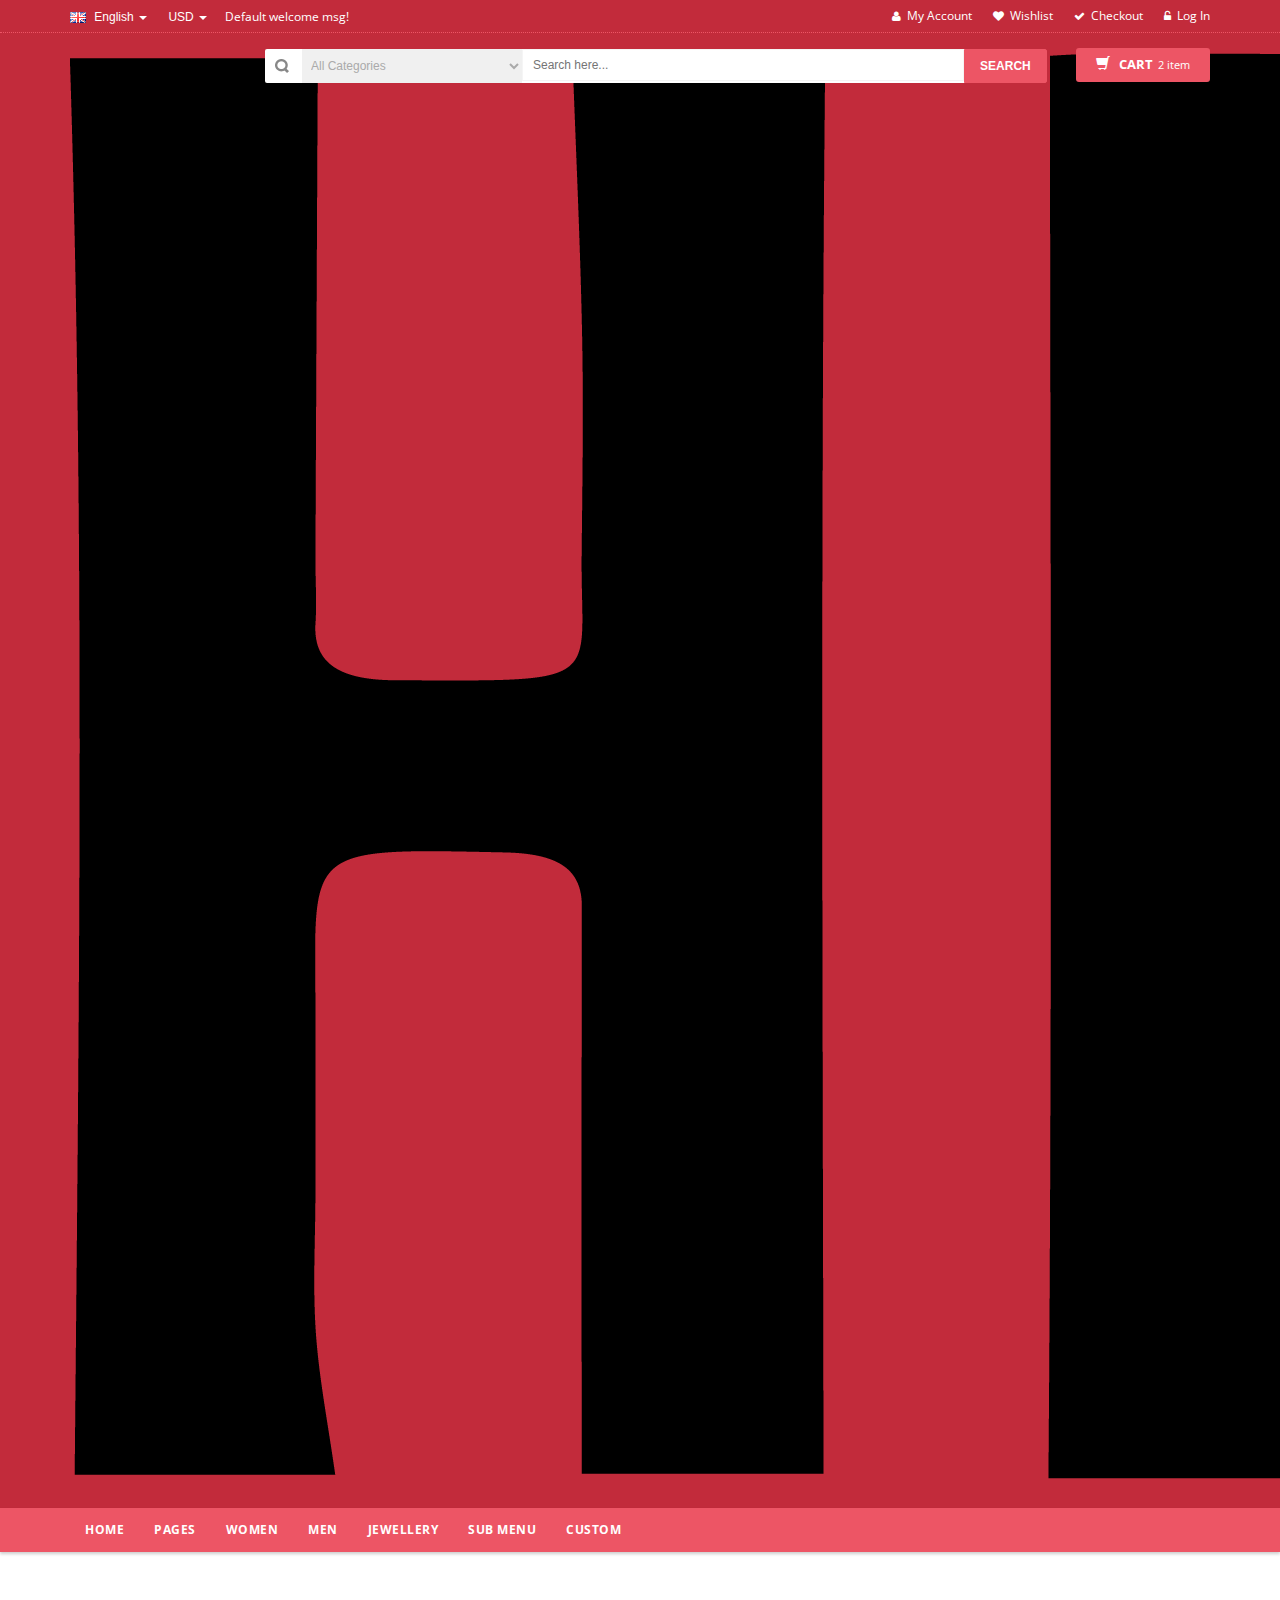
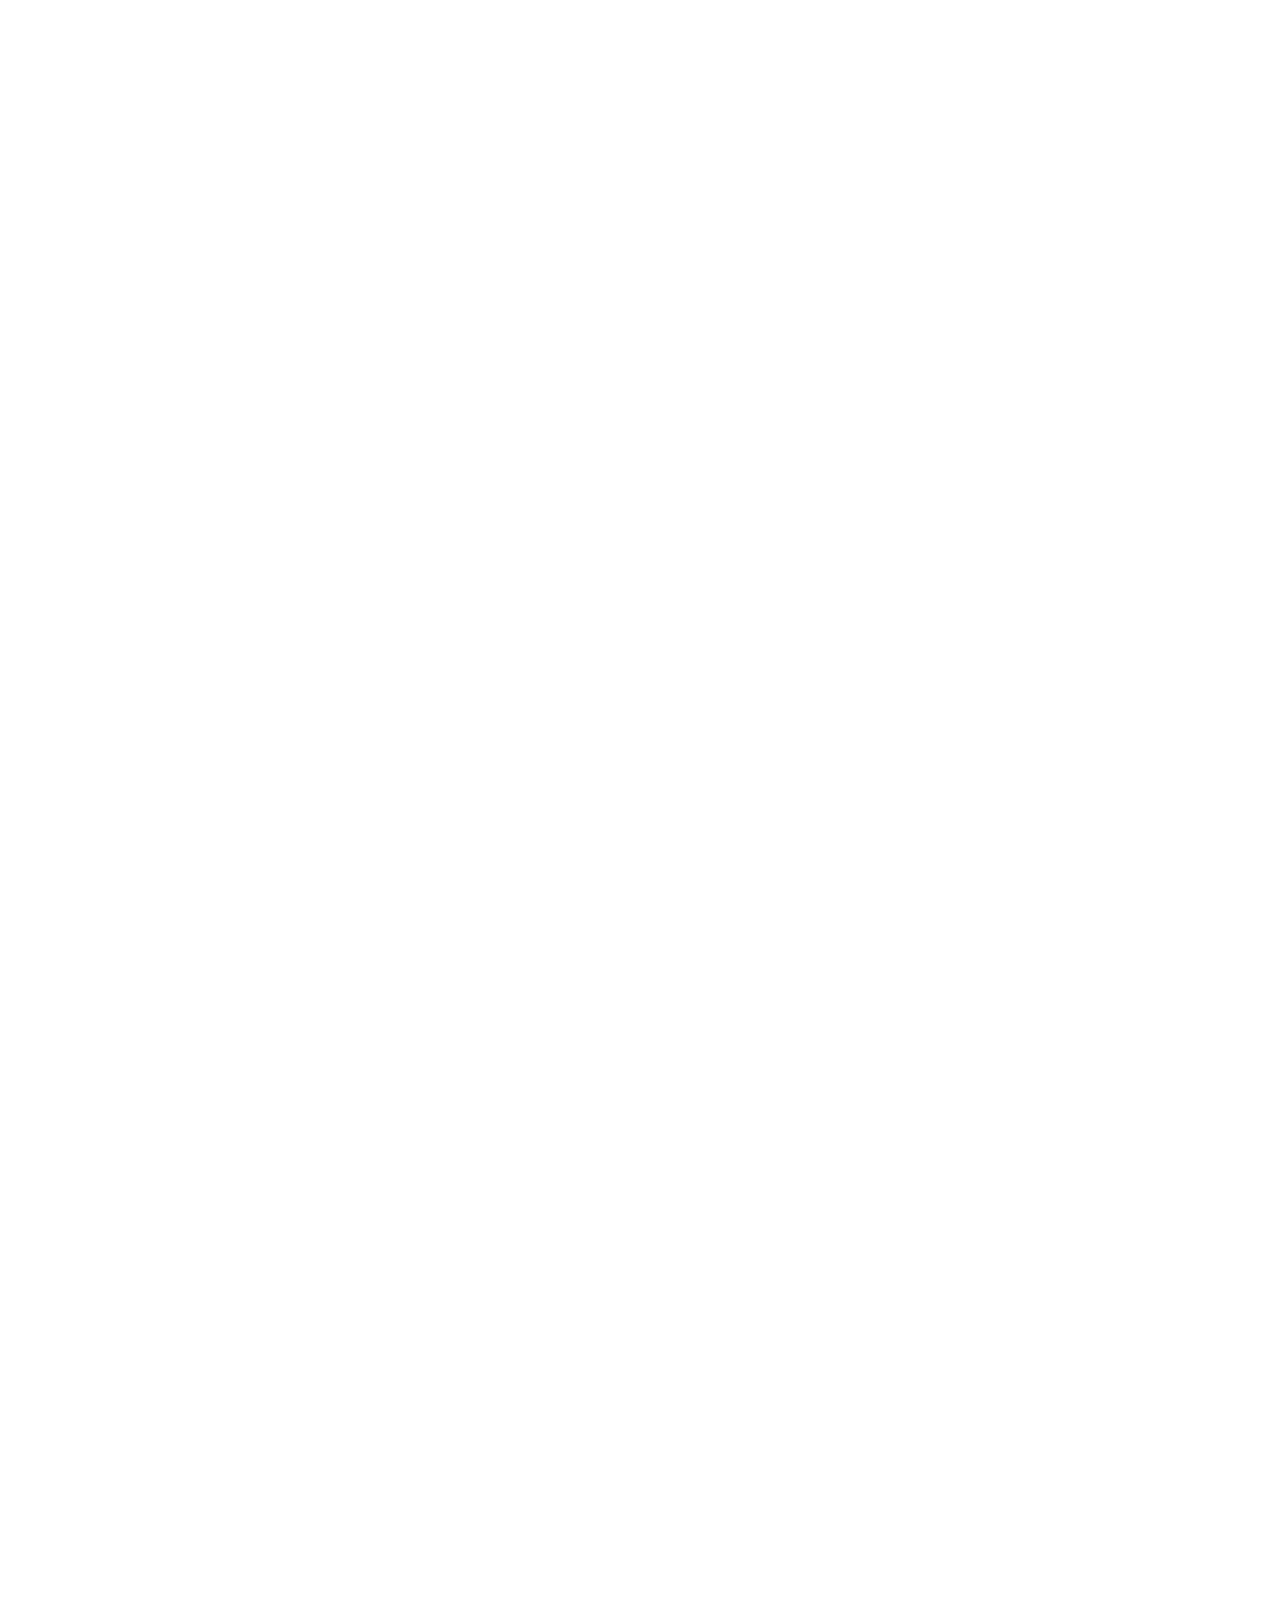
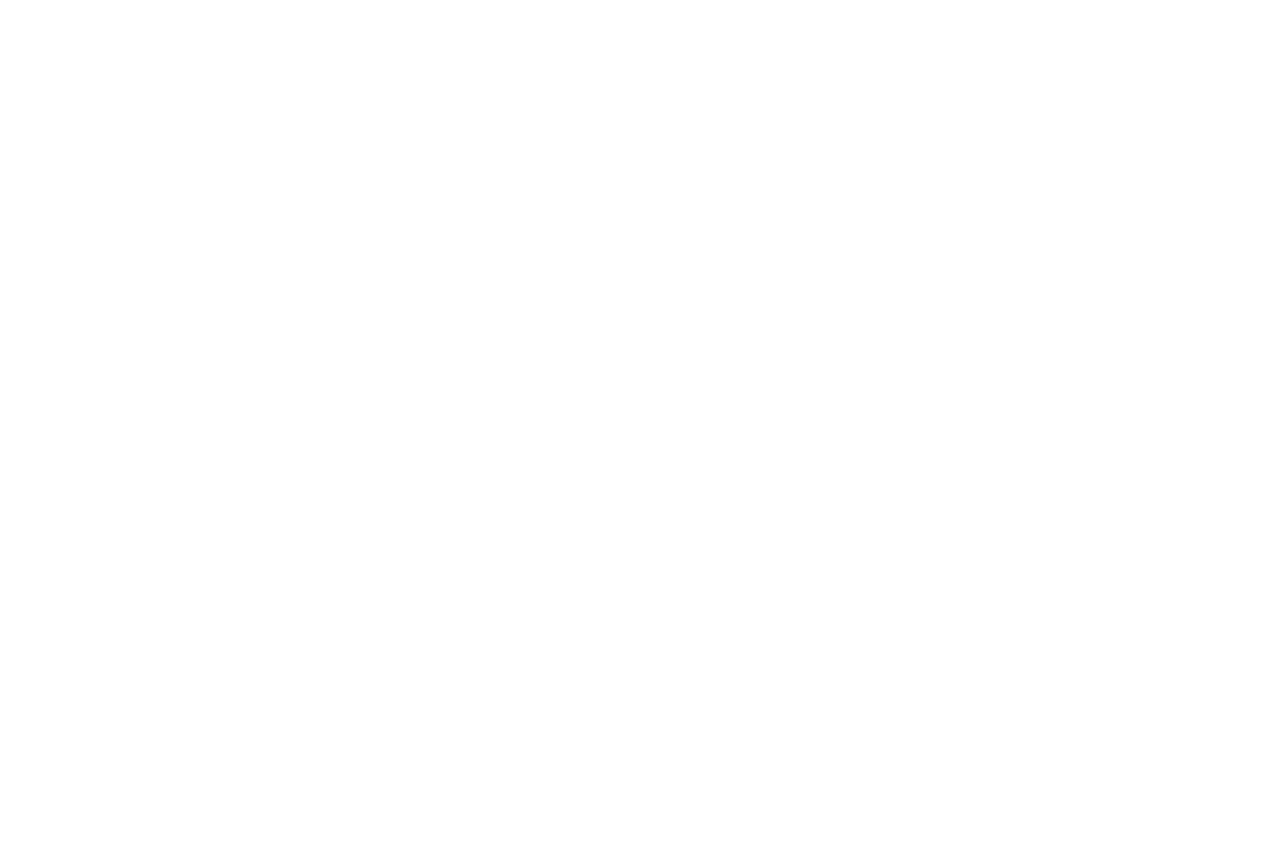
<file: checkout.html>
﻿<!DOCTYPE html>
<html lang="en">
<head>
<meta charset="utf-8">
<!--[if IE]>
<meta http-equiv="X-UA-Compatible" content="IE=edge">
<![endif]-->
<meta name="viewport" content="width=device-width, initial-scale=1.0">
<meta name="description" content="">
<meta name="author" content="">
<title>Polo, premium HTML5 &amp; CSS3 template</title>

<!-- Favicons Icon -->
<link rel="icon" href="http://demo.magikthemes.com/skin/frontend/base/default/favicon.ico" type="image/x-icon" />
<link rel="shortcut icon" href="http://demo.magikthemes.com/skin/frontend/base/default/favicon.ico" type="image/x-icon" />

<!-- Mobile Specific -->
<meta name="viewport" content="width=device-width, initial-scale=1, maximum-scale=1">

<!-- CSS Style -->
<link rel="stylesheet" href="css/animate.css" type="text/css">
<link rel="stylesheet" href="css/bootstrap.min.css" type="text/css">
<link rel="stylesheet" href="css/style.css" type="text/css">
<link rel="stylesheet" href="css/owl.carousel.css" type="text/css">
<link rel="stylesheet" href="css/owl.theme.css" type="text/css">
<link rel="stylesheet" href="css/font-awesome.css" type="text/css">

<!-- Google Fonts -->
<link href='https://fonts.googleapis.com/css?family=Open+Sans:300italic,400italic,600italic,700italic,800italic,300,700,800,400,600' rel='stylesheet' type='text/css'>
</head>

<body>
<div class="page"> 
  <!-- Header -->
  <header class="header-container">
    <div class="header-top">
      <div class="container">
        <div class="row"> 
          <!-- Header Language -->
          <div class="col-xs-6">
            <div class="dropdown block-language-wrapper"> <a role="button" data-toggle="dropdown" data-target="#" class="block-language dropdown-toggle" href="#"> <img src="images/english.png" alt="language"> English <span class="caret"></span> </a>
              <ul class="dropdown-menu" role="menu">
                <li role="presentation"><a role="menuitem" tabindex="-1" href="#"><img src="images/english.png" alt="language"> English </a></li>
                <li role="presentation"><a role="menuitem" tabindex="-1" href="#"><img src="images/francais.png" alt="language"> French </a></li>
                <li role="presentation"><a role="menuitem" tabindex="-1" href="#"><img src="images/german.png" alt="language"> German </a></li>
              </ul>
            </div>
            
            <!-- End Header Language --> 
            
            <!-- Header Currency -->
            <div class="dropdown block-currency-wrapper"> <a role="button" data-toggle="dropdown" data-target="#" class="block-currency dropdown-toggle" href="#"> USD <span class="caret"></span></a>
              <ul class="dropdown-menu" role="menu">
                <li role="presentation"><a role="menuitem" tabindex="-1" href="#"> $ - Dollar </a></li>
                <li role="presentation"><a role="menuitem" tabindex="-1" href="#"> £ - Pound </a></li>
                <li role="presentation"><a role="menuitem" tabindex="-1" href="#"> € - Euro </a></li>
              </ul>
            </div>
            
            <!-- End Header Currency -->
            
            <div class="welcome-msg hidden-xs"> Default welcome msg! </div>
          </div>
          <div class="col-xs-6"> 
            
            <!-- Header Top Links -->
            <div class="toplinks">
              <div class="links">
                <div class="myaccount"><a title="My Account" href="login.html"><span class="hidden-xs">My Account</span></a></div>
                <div class="wishlist"><a title="My Wishlist"  href="wishlist.html"><span class="hidden-xs">Wishlist</span></a></div>
                <div class="check"><a title="Checkout" href="checkout.html"><span class="hidden-xs">Checkout</span></a></div>
                <div class="login"><a title="Login" href="login.html"><span  class="hidden-xs">Log In</span></a></div>
              </div>
            </div>
            <!-- End Header Top Links --> 
          </div>
        </div>
      </div>
    </div>
    <div class="header container">
      <div class="row">
        <div class="col-lg-2 col-sm-3 col-md-2"> 
          <!-- Header Logo --> 
          <a class="logo" title="Magento Commerce" href="index.html"><img alt="Magento Commerce" src="images/logo.png"></a> 
          <!-- End Header Logo --> 
        </div>
        <div class="col-lg-8 col-sm-6 col-md-8"> 
          <!-- Search-col -->
          <div class="search-box">
            <form action="cat" method="POST" id="search_mini_form" name="Categories">
              <select name="category_id" class="cate-dropdown hidden-xs">
                <option value="0">All Categories</option>
                <option value="36">Camera</option>
                <option value="37">Electronics</option>
                <option value="42">&nbsp;&nbsp;&nbsp;Cell Phones</option>
                <option value="43">&nbsp;&nbsp;&nbsp;Cameras</option>
                <option value="44">&nbsp;&nbsp;&nbsp;Laptops</option>
                <option value="45">&nbsp;&nbsp;&nbsp;Hard Drives</option>
                <option value="46">&nbsp;&nbsp;&nbsp;Monitors</option>
                <option value="47">&nbsp;&nbsp;&nbsp;Mouse</option>
                <option value="48">&nbsp;&nbsp;&nbsp;Digital Cameras</option>
                <option value="38">Desktops</option>
                <option value="39">Computer Parts</option>
                <option value="40">Televisions</option>
                <option value="41">Featured</option>
              </select>
              <input type="text" placeholder="Search here..." value="" maxlength="70" class="" name="search" id="search">
              <button id="submit-button" class="search-btn-bg"><span>Search</span></button>
            </form>
          </div>
          <!-- End Search-col --> 
        </div>
        <!-- Top Cart -->
        <div class="col-lg-2 col-sm-3 col-md-2">
          <div class="top-cart-contain">
            <div class="mini-cart">
              <div data-toggle="dropdown" data-hover="dropdown" class="basket dropdown-toggle"> <a href="#"> <i class="glyphicon glyphicon-shopping-cart"></i>
                <div class="cart-box"><span class="title">cart</span><span id="cart-total">2 item </span></div>
                </a></div>
              <div>
                <div class="top-cart-content arrow_box">
                  <div class="block-subtitle">Recently added item(s)</div>
                  <ul id="cart-sidebar" class="mini-products-list">
                    <li class="item even"> <a class="product-image" href="#" title="Downloadable Product "><img alt="Downloadable Product " src="products-images/product1.jpg" width="80"></a>
                      <div class="detail-item">
                        <div class="product-details"> <a href="#" title="Remove This Item" onClick="" class="glyphicon glyphicon-remove">&nbsp;</a> <a class="glyphicon glyphicon-pencil" title="Edit item" href="#">&nbsp;</a>
                          <p class="product-name"> <a href="product_detail.html" title="Downloadable Product">Sample Product </a> </p>
                        </div>
                        <div class="product-details-bottom"> <span class="price">$100.00</span> <span class="title-desc">Qty:</span> <strong>1</strong> </div>
                      </div>
                    </li>
                    <li class="item last odd"> <a class="product-image" href="#" title="  Sample Product "><img alt="  Sample Product " src="products-images/product1.jpg" width="80"></a>
                      <div class="detail-item">
                        <div class="product-details"> <a href="#" title="Remove This Item" onClick="" class="glyphicon glyphicon-remove">&nbsp;</a> <a class="glyphicon glyphicon-pencil" title="Edit item" href="#">&nbsp;</a>
                          <p class="product-name"> <a href="#" title="  Sample Product "> Sample Product </a> </p>
                        </div>
                        <div class="product-details-bottom"> <span class="price">$320.00</span> <span class="title-desc">Qty:</span> <strong>2</strong> </div>
                      </div>
                    </li>
                  </ul>
                  <div class="top-subtotal">Subtotal: <span class="price">$420.00</span></div>
                  <div class="actions">
                    <button class="btn-checkout" type="button"><span>Checkout</span></button>
                    <button class="view-cart" type="button"><span>View Cart</span></button>
                  </div>
                </div>
              </div>
            </div>
            <div id="ajaxconfig_info"> <a href="#/"></a>
              <input value="" type="hidden">
              <input id="enable_module" value="1" type="hidden">
              <input class="effect_to_cart" value="1" type="hidden">
              <input class="title_shopping_cart" value="Go to shopping cart" type="hidden">
            </div>
          </div>
        </div>
        <!-- End Top Cart --> 
      </div>
    </div>
  </header>
  <!-- end header --> 
   <!-- Navbar -->
  <nav>
    <div class="container">
      <div class="nav-inner">
        <div class="logo-small"> <a class="logo" title="Magento Commerce" href="index.html"><img alt="Magento Commerce" src="images/logo.png"></a> </div>
        <!-- mobile-menu -->
        <div class="hidden-desktop" id="mobile-menu">
          <ul class="navmenu">
            <li>
              <div class="menutop">
                <div class="toggle"> <span class="icon-bar"></span> <span class="icon-bar"></span> <span class="icon-bar"></span></div>
                <h2>Menu</h2>
              </div>
              <ul class="submenu">
                <li>
                  <ul class="topnav">
                    <li class="level0 nav-6 level-top first parent"> <a class="level-top" href="#"> <span>Pages</span> </a>
                      <ul class="level0">
                        <li class="level1 first"><a href="grid.html"><span>Grid</span></a></li>
                        <li class="level1 nav-10-2"> <a href="list.html"> <span>List</span> </a> </li>
                        <li class="level1 nav-10-3"> <a href="product_detail.html"> <span>Product Detail</span> </a> </li>
                        <li class="level1 nav-10-4"> <a href="shopping_cart.html"> <span>Shopping Cart</span> </a> </li>
                        <li class="level1 first"><a href="checkout.html"><span>Checkout</span></a> </li>
                        <li class="level1 nav-10-4"> <a href="wishlist.html"> <span>Wishlist</span> </a> </li>
                        <li class="level1"> <a href="dashboard.html"> <span>Dashboard</span> </a> </li>
                        <li class="level1"> <a href="multiple_addresses.html"> <span>Multiple Addresses</span> </a> </li>
                        <li class="level1"> <a href="about_us.html"> <span>About Us</span> </a> </li>
                        <li class="level1"> <a href="compare.html"> <span>Compare</span> </a> </li>
                        <li class="level1"> <a href="faq.html"> <span>FAQ</span> </a> </li>
                        <li class="level1"> <a href="login.html"> <span>Login</span> </a> </li>
                        <li class="level1"> <a href="quick_view.html"> <span>Quick view</span> </a> </li>
                        <li class="level1"><a href="blog.html"><span>Blog</span></a> </li>
                        <li class="level1"><a href="contact_us.html"><span>Contact us</span></a> </li>
                        <li class="level1"><a href="404error.html"><span>404 Error Page</span></a> </li>
                      </ul>
                    </li>
                    <li class="level0 nav-7 level-top parent"> <a class="level-top" href="grid.html"> <span>Women</span> </a>
                      <ul class="level0">
                        <li class="level1 nav-1-1 first parent"> <a href="grid.html"> <span>Clothing</span> </a>
                          <ul class="level1">
                            <li class="level2 nav-1-1-1 first"> <a href="grid.html"> <span>Western Wear</span> </a> </li>
                            <li class="level2 nav-1-1-2"> <a href="grid.html"> <span>Night Wear</span> </a> </li>
                            <li class="level2 nav-1-1-3"> <a href="grid.html"> <span>Ethnic Wear</span> </a> </li>
                            <li class="level2 nav-1-1-4 last"> <a href="grid.html"> <span>Designer Wear</span> </a> </li>
                          </ul>
                        </li>
                        <li class="level1 nav-1-2 parent"> <a href="grid.html"> <span>Watches</span> </a>
                          <ul class="level1">
                            <li class="level2 nav-1-2-5 first"> <a href="grid.html"> <span>Fashion</span> </a> </li>
                            <li class="level2 nav-1-2-6"> <a href="grid.html"> <span>Dress</span> </a> </li>
                            <li class="level2 nav-1-2-7"> <a href="grid.html"> <span>Sports</span> </a> </li>
                            <li class="level2 nav-1-2-8 last"> <a href="grid.html"> <span>Casual</span> </a> </li>
                          </ul>
                        </li>
                        <li class="level1 nav-1-3 parent"> <a href="grid.html"> <span>Styliest Bag</span> </a>
                          <ul class="level1">
                            <li class="level2 nav-1-3-9 first"> <a href="grid.html"> <span>Clutch Handbags</span> </a> </li>
                            <li class="level2 nav-1-3-10"> <a href="grid.html"> <span>Diaper Bags</span> </a> </li>
                            <li class="level2 nav-1-3-11"> <a href="grid.html"> <span>Bags</span> </a> </li>
                            <li class="level2 nav-1-3-12 last"> <a href="grid.html"> <span>Hobo Handbags</span> </a> </li>
                          </ul>
                        </li>
                        <li class="level1 nav-1-4 last parent"> <a href="grid.html"> <span>Material Bag</span> </a>
                          <ul class="level1">
                            <li class="level2 nav-1-4-13 first"> <a href="grid.html"> <span>Beaded Handbags</span> </a> </li>
                            <li class="level2 nav-1-4-14"> <a href="grid.html"> <span>Fabric Handbags</span> </a> </li>
                            <li class="level2 nav-1-4-15"> <a href="grid.html"> <span>Handbags</span> </a> </li>
                            <li class="level2 nav-1-4-16 last"> <a href="grid.html"> <span>Leather Handbags</span> </a> </li>
                          </ul>
                        </li>
                      </ul>
                    </li>
                    <li class="level0 nav-8 level-top parent"> <a class="level-top" href="grid.html"> <span>Men</span> </a>
                      <ul class="level0">
                        <li class="level1 nav-2-1 first parent"> <a href="grid.html"> <span>Clothing</span> </a>
                          <ul class="level1">
                            <li class="level2 nav-2-1-1 first"> <a href="grid.html"> <span>Casual Wear</span> </a> </li>
                            <li class="level2 nav-2-1-2"> <a href="grid.html"> <span>Formal Wear</span> </a> </li>
                            <li class="level2 nav-2-1-3"> <a href="grid.html"> <span>Ethnic Wear</span> </a> </li>
                            <li class="level2 nav-2-1-4 last"> <a href="grid.html"> <span>Denims</span> </a> </li>
                          </ul>
                        </li>
                        <li class="level1 nav-2-2 parent"> <a href="grid.html"> <span>Shoes</span> </a>
                          <ul class="level1">
                            <li class="level2 nav-2-2-5 first"> <a href="grid.html"> <span>Formal Shoes</span> </a> </li>
                            <li class="level2 nav-2-2-6"> <a href="grid.html"> <span>Sport Shoes</span> </a> </li>
                            <li class="level2 nav-2-2-7"> <a href="grid.html"> <span>Canvas Shoes</span> </a> </li>
                            <li class="level2 nav-2-2-8 last"> <a href="grid.html"> <span>Leather Shoes</span> </a> </li>
                          </ul>
                        </li>
                        <li class="level1 nav-2-3 parent"> <a href="grid.html"> <span>Watches</span> </a>
                          <ul class="level1">
                            <li class="level2 nav-2-3-9 first"> <a href="grid.html"> <span>Digital</span> </a> </li>
                            <li class="level2 nav-2-3-10"> <a href="grid.html"> <span>Chronograph</span> </a> </li>
                            <li class="level2 nav-2-3-11"> <a href="grid.html"> <span>Sports</span> </a> </li>
                            <li class="level2 nav-2-3-12 last"> <a href="grid.html"> <span>Casual</span> </a> </li>
                          </ul>
                        </li>
                        <li class="level1 nav-2-4 parent"> <a href="grid.html"> <span>Jackets</span> </a>
                          <ul class="level1">
                            <li class="level2 nav-2-4-13 first"> <a href="grid.html"> <span>Coats</span> </a> </li>
                            <li class="level2 nav-2-4-14"> <a href="grid.html"> <span>Formal Jackets</span> </a> </li>
                            <li class="level2 nav-2-4-15"> <a href="grid.html"> <span>Leather Jackets</span> </a> </li>
                            <li class="level2 nav-2-4-16 last"> <a href="grid.html"> <span>Blazers</span> </a> </li>
                          </ul>
                        </li>
                        <li class="level1 nav-2-5 last parent"> <a href="grid.html"> <span>Sunglasses</span> </a>
                          <ul class="level1">
                            <li class="level2 nav-2-5-17 first"> <a href="grid.html"> <span>Ray Ban</span> </a> </li>
                            <li class="level2 nav-2-5-18"> <a href="grid.html"> <span>Fasttrack</span> </a> </li>
                            <li class="level2 nav-2-5-19"> <a href="grid.html"> <span>Police</span> </a> </li>
                            <li class="level2 nav-2-5-20 last"> <a href="grid.html"> <span>Oakley</span> </a> </li>
                          </ul>
                        </li>
                      </ul>
                    </li>
                    <li class="level0 nav-3 level-top parent"> <a href="grid.html" class="level-top"> <span>Jewellery</span> </a><em>+</em>
                      <ul class="level0">
                        <li class="level1 nav-3-1 first parent"> <a href="grid.html"> <span>Precious Jewellery</span> </a><em>+</em>
                          <ul class="level1">
                            <li class="level2 nav-3-1-1 first"> <a href="grid.html"> <span>Gitanjali</span> </a> </li>
                            <li class="level2 nav-3-1-2"> <a href="grid.html"> <span>Tara</span> </a> </li>
                            <li class="level2 nav-3-1-3"> <a href="grid.html"> <span>Orra</span> </a> </li>
                            <li class="level2 nav-3-1-4 last"> <a href="grid.html"> <span>Ahilya</span> </a> </li>
                          </ul>
                        </li>
                        <li class="level1 nav-3-2 parent"> <a href="grid.html"> <span>Fashion Jewellery</span> </a><em>+</em>
                          <ul class="level1">
                            <li class="level2 nav-3-2-5 first"> <a href="grid.html"> <span>Earrings</span> </a> </li>
                            <li class="level2 nav-3-2-6"> <a href="grid.html"> <span>Rings</span> </a> </li>
                            <li class="level2 nav-3-2-7"> <a href="grid.html"> <span>Bangles &amp; Bracelets</span> </a> </li>
                            <li class="level2 nav-3-2-8 last"> <a href="grid.html"> <span>Pendants</span> </a> </li>
                          </ul>
                        </li>
                        <li class="level1 nav-3-3 parent"> <a href="grid.html"> <span>Mens Jewellery</span> </a><em>+</em>
                          <ul class="level1">
                            <li class="level2 nav-3-3-9 first"> <a href="grid.html"> <span>Neck Wear</span> </a> </li>
                            <li class="level2 nav-3-3-10"> <a href="grid.html"> <span>Cufflinks</span> </a> </li>
                            <li class="level2 nav-3-3-11"> <a href="grid.html"> <span>Wrist Wear</span> </a> </li>
                            <li class="level2 nav-3-3-12 last"> <a href="grid.html"> <span>Rings</span> </a> </li>
                          </ul>
                        </li>
                        <li class="level1 nav-3-4 parent"> <a href="grid.html"> <span>Designer</span> </a><em>+</em>
                          <ul class="level1">
                            <li class="level2 nav-3-4-13 first"> <a href="grid.html"> <span>Bbling</span> </a> </li>
                            <li class="level2 nav-3-4-14"> <a href="grid.html"> <span>Ciana</span> </a> </li>
                            <li class="level2 nav-3-4-15"> <a href="grid.html"> <span>Bansri</span> </a> </li>
                            <li class="level2 nav-3-4-16 last"> <a href="grid.html"> <span>Arsya</span> </a> </li>
                          </ul>
                        </li>
                        <li class="level1 nav-3-5 last parent"> <a href="grid.html"> <span>Platinum</span> </a><em>+</em>
                          <ul class="level1">
                            <li class="level2 nav-3-5-17 first"> <a href="grid.html"> <span>Earrings</span> </a> </li>
                            <li class="level2 nav-3-5-18"> <a href="grid.html"> <span>Rings</span> </a> </li>
                            <li class="level2 nav-3-5-19"> <a href="grid.html"> <span>Bangles &amp; Bracelets</span> </a> </li>
                            <li class="level2 nav-3-5-20 last"> <a href="grid.html"> <span>Pendants</span> </a> </li>
                          </ul>
                        </li>
                      </ul>
                    </li>
                    <li class="level0 nav-10 level-top "> <a class="level-top" href="blog.html"> <span>Custom</span> </a> </li>
                  </ul>
                </li>
              </ul>
            </li>
          </ul>
          <!--navmenu--> 
        </div>
        
        <!--End mobile-menu -->
        <ul id="nav" class="hidden-xs">
          <li id="nav-home" class="level0 parent drop-menu"><a href="index.html"><span>Home</span> </a>
            <ul class="level1">
              <li class="level1 first parent"><a href="../../Variation1/blue/index.html"><span>Home Version 1</span></a> </li>
              <li class="level1 first parent"><a href="../../Variation2/blue/index.html"><span>Home Version 2</span></a> </li>
              <li class="level1 parent"><a href="../../Variation1/blue/index.html"><span>Blue</span></a> </li>
              <li class="level1 parent"><a href="../../Variation1/red/index.html"><span>Red</span></a> </li>
              <li class="level1 parent"><a href="../../Variation1/lavender/index.html"><span>Lavender</span></a> </li>
              <li class="level1 parent"><a href="../../Variation1/green/index.html"><span>Green</span></a> </li>
              <li class="level1 parent"><a href="../../Variation1/emerald/index.html"><span>Emerald</span></a> </li>
            </ul>
          </li>
          <li class="level0 parent drop-menu"><a href="#"><span>Pages</span> </a>
            <ul class="level1">
              <li class="level1 first"><a href="grid.html"><span>Grid</span></a></li>
              <li class="level1 nav-10-2"> <a href="list.html"> <span>List</span> </a> </li>
              <li class="level1 nav-10-3"> <a href="product_detail.html"> <span>Product Detail</span> </a> </li>
              <li class="level1 nav-10-4"> <a href="shopping_cart.html"> <span>Shopping Cart</span> </a> </li>
              <li class="level1 first parent"><a href="checkout.html"><span>Checkout</span></a> </li>
              <li class="level1 nav-10-4"> <a href="wishlist.html"> <span>Wishlist</span> </a> </li>
              <li class="level1"> <a href="dashboard.html"> <span>Dashboard</span> </a> </li>
              <li class="level1"> <a href="multiple_addresses.html"> <span>Multiple Addresses</span> </a> </li>
              <li class="level1"> <a href="about_us.html"> <span>About Us</span> </a> </li>
              <li class="level1"> <a href="compare.html"> <span>Compare</span> </a> </li>
              <li class="level1"> <a href="faq.html"> <span>FAQ</span> </a> </li>
              <li class="level1"> <a href="login.html"> <span>Login</span> </a> </li>
              <li class="level1"> <a href="quick_view.html"> <span>Quick view </span> </a> </li>
              <li class="level1 first parent"><a href="blog.html"><span>Blog</span></a>
                <ul class="level2">
                  <li class="level2 nav-2-1-1 first"><a href="blog_detail.html"><span>Blog Detail</span></a></li>
                </ul>
              </li>
              <li class="level1"><a href="contact_us.html"><span>Contact us</span></a> </li>
              <li class="level1"><a href="404error.html"><span>404 Error Page</span></a> </li>
            </ul>
          </li>
          <li class="level0 nav-6 level-top parent"> <a href="grid.html" class="level-top"> <span>Women</span> </a>
            <div class="level0-wrapper dropdown-6col">
              <div class="level0-wrapper2">
                <div class="nav-block nav-block-center grid12-8 itemgrid itemgrid-4col"> 
                  
                  <!--mega menu-->
                  
                  <ul class="level0">
                    <li class="level3 nav-6-1 parent item"> <a href="grid.html"><span>Clothing</span></a> 
                      <!--sub sub category-->
                      
                      <ul class="level1">
                        <li class="level2 nav-6-1-1"> <a href="grid.html"><span>Western Wear</span></a> </li>
                        <!--level2 nav-6-1-1-->
                        <li class="level2 nav-6-1-1"> <a href="grid.html"><span>Night Wear</span></a> </li>
                        <!--level2 nav-6-1-1-->
                        <li class="level2 nav-6-1-1"> <a href="grid.html"><span>Ethnic Wear</span></a> </li>
                        <!--level2 nav-6-1-1-->
                        <li class="level2 nav-6-1-1"> <a href="grid.html"><span>Designer Wear</span></a> </li>
                        <!--level2 nav-6-1-1-->
                      </ul>
                      <!--level1--> 
                      
                      <!--sub sub category--> 
                      
                    </li>
                    <!--level3 nav-6-1 parent item-->
                    
                    <li class="level3 nav-6-1 parent item"> <a href="grid.html"><span>Watches</span></a> 
                      <!--sub sub category-->
                      
                      <ul class="level1">
                        <li class="level2 nav-6-1-1"> <a href="grid.html"><span>Fashion</span></a> </li>
                        <!--level2 nav-6-1-1-->
                        <li class="level2 nav-6-1-1"> <a href="grid.html"><span>Dress</span></a> </li>
                        <!--level2 nav-6-1-1-->
                        <li class="level2 nav-6-1-1"> <a href="grid.html"><span>Sports</span></a> </li>
                        <!--level2 nav-6-1-1-->
                        <li class="level2 nav-6-1-1"> <a href="grid.html"><span>Casual</span></a> </li>
                        <!--level2 nav-6-1-1-->
                      </ul>
                      <!--level1--> 
                      
                      <!--sub sub category--> 
                      
                    </li>
                    <!--level3 nav-6-1 parent item-->
                    
                    <li class="level3 nav-6-1 parent item"> <a href="grid.html"><span>Styliest Bag</span></a> 
                      <!--sub sub category-->
                      
                      <ul class="level1">
                        <li class="level2 nav-6-1-1"> <a href="grid.html"><span>Clutch Handbags</span></a> </li>
                        <!--level2 nav-6-1-1-->
                        <li class="level2 nav-6-1-1"> <a href="grid.html"><span>Diaper Bags</span></a> </li>
                        <!--level2 nav-6-1-1-->
                        <li class="level2 nav-6-1-1"> <a href="grid.html"><span>Bags</span></a> </li>
                        <!--level2 nav-6-1-1-->
                        <li class="level2 nav-6-1-1"> <a href="grid.html"><span>Hobo Handbags</span></a> </li>
                        <!--level2 nav-6-1-1-->
                      </ul>
                      <!--level1--> 
                      
                      <!--sub sub category--> 
                      
                    </li>
                    <!--level3 nav-6-1 parent item-->
                    
                    <li class="level3 nav-6-1 parent item"> <a href="grid.html"><span>Material Bag</span></a> 
                      <!--sub sub category-->
                      
                      <ul class="level1">
                        <li class="level2 nav-6-1-1"> <a href="grid.html"><span>Beaded Handbags</span></a> </li>
                        <!--level2 nav-6-1-1-->
                        <li class="level2 nav-6-1-1"> <a href="grid.html"><span>Fabric Handbags</span></a> </li>
                        <!--level2 nav-6-1-1-->
                        <li class="level2 nav-6-1-1"> <a href="grid.html"><span>Handbags</span></a> </li>
                        <!--level2 nav-6-1-1-->
                        <li class="level2 nav-6-1-1"> <a href="grid.html"><span>Leather Handbags</span></a> </li>
                        <!--level2 nav-6-1-1-->
                      </ul>
                      <!--level1--> 
                      
                      <!--sub sub category--> 
                      
                    </li>
                    <!--level3 nav-6-1 parent item-->
                    
                  </ul>
                  <!--level0-->
                  
                  <div class="fur-des">
                    <p>Lorem ipsum dolor sit amet, consectetur adipiscing elit. Nam fringilla augue nec est tristique auctor. Donec non est at libero vulputate rutrum. Morbi ornare lectus quis justo gravida semper. Nulla tellus mi, vulputate adipiscing cursus eu, suscipit id nulla. Donec a neque libero. Pellentesque aliquet, sem eget laoreet ultrices, ipsum metus feugiat sem, quis fermentum turpis eros eget velit. Donec ac tempus ante. Fusce ultricies massa massa.</p>
                  </div>
                </div>
                <div class="nav-block nav-block-right std grid12-4">
                  <div class="static-img-block"><a href="#"><img src="images/nav-img1.jpg" alt="Responsive"></a></div>
                </div>
              </div>
            </div>
          </li>
          <li class="level0 nav-5 level-top first"> <a class="level-top" href="grid.html"> <span>Men</span> </a>
            <div class="level0-wrapper dropdown-6col">
              <div class="level0-wrapper2">
                <div class="nav-block nav-block-center">
                  <ul class="level0">
                    <li class="level3 nav-6-1 parent item"> <a href="grid.html"><span>Clothing</span></a> 
                      <!--sub sub category-->
                      
                      <ul class="level1">
                        <li class="level2 nav-6-1-1"> <a href="grid.html"><span>Casual Wear</span></a> </li>
                        <!--level2 nav-6-1-1-->
                        <li class="level2 nav-6-1-1"> <a href="grid.html"><span>Formal Wear</span></a> </li>
                        <!--level2 nav-6-1-1-->
                        <li class="level2 nav-6-1-1"> <a href="grid.html"><span>Ethnic Wear</span></a> </li>
                        <!--level2 nav-6-1-1-->
                        <li class="level2 nav-6-1-1"> <a href="grid.html"><span>Denims</span></a> </li>
                        <!--level2 nav-6-1-1-->
                      </ul>
                      <!--level1--> 
                      
                      <!--sub sub category--> 
                      
                    </li>
                    <!--level3 nav-6-1 parent item-->
                    
                    <li class="level3 nav-6-1 parent item"> <a href="grid.html"><span>Shoes</span></a> 
                      <!--sub sub category-->
                      
                      <ul class="level1">
                        <li class="level2 nav-6-1-1"> <a href="grid.html"><span>Formal Shoes</span></a> </li>
                        <!--level2 nav-6-1-1-->
                        <li class="level2 nav-6-1-1"> <a href="grid.html"><span>Sport Shoes</span></a> </li>
                        <!--level2 nav-6-1-1-->
                        <li class="level2 nav-6-1-1"> <a href="grid.html"><span>Canvas Shoes</span></a> </li>
                        <!--level2 nav-6-1-1-->
                        <li class="level2 nav-6-1-1"> <a href="grid.html"><span>Leather Shoes</span></a> </li>
                        <!--level2 nav-6-1-1-->
                      </ul>
                      <!--level1--> 
                      
                      <!--sub sub category--> 
                      
                    </li>
                    <!--level3 nav-6-1 parent item-->
                    
                    <li class="level3 nav-6-1 parent item"> <a href="grid.html"><span>Watches</span></a> 
                      <!--sub sub category-->
                      
                      <ul class="level1">
                        <li class="level2 nav-6-1-1"> <a href="grid.html"><span>Digital</span></a> </li>
                        <!--level2 nav-6-1-1-->
                        <li class="level2 nav-6-1-1"> <a href="grid.html"><span>Chronograph</span></a> </li>
                        <!--level2 nav-6-1-1-->
                        <li class="level2 nav-6-1-1"> <a href="grid.html"><span>Sports</span></a> </li>
                        <!--level2 nav-6-1-1-->
                        <li class="level2 nav-6-1-1"> <a href="grid.html"><span>Casual</span></a> </li>
                        <!--level2 nav-6-1-1-->
                      </ul>
                      <!--level1--> 
                      
                      <!--sub sub category--> 
                      
                    </li>
                    <!--level3 nav-6-1 parent item-->
                    
                    <li class="level3 nav-6-1 parent item"> <a href="grid.html"><span>Jackets</span></a> 
                      <!--sub sub category-->
                      
                      <ul class="level1">
                        <li class="level2 nav-6-1-1"> <a href="grid.html"><span>Coats</span></a> </li>
                        <!--level2 nav-6-1-1-->
                        <li class="level2 nav-6-1-1"> <a href="grid.html"><span>Formal Jackets</span></a> </li>
                        <!--level2 nav-6-1-1-->
                        <li class="level2 nav-6-1-1"> <a href="grid.html"><span>Leather Jackets</span></a> </li>
                        <!--level2 nav-6-1-1-->
                        <li class="level2 nav-6-1-1"> <a href="grid.html"><span>Blazers</span></a> </li>
                        <!--level2 nav-6-1-1-->
                      </ul>
                      <!--level1--> 
                      
                      <!--sub sub category--> 
                      
                    </li>
                    <!--level3 nav-6-1 parent item-->
                    
                    <li class="level3 nav-6-1 parent item"> <a href="grid.html"><span>Sunglasses</span></a> 
                      <!--sub sub category-->
                      
                      <ul class="level1">
                        <li class="level2 nav-6-1-1"> <a href="grid.html"><span>Ray Ban</span></a> </li>
                        <!--level2 nav-6-1-1-->
                        <li class="level2 nav-6-1-1"> <a href="grid.html"><span>Fasttrack</span></a> </li>
                        <!--level2 nav-6-1-1-->
                        <li class="level2 nav-6-1-1"> <a href="grid.html"><span>Police</span></a> </li>
                        <!--level2 nav-6-1-1-->
                        <li class="level2 nav-6-1-1"> <a href="grid.html"><span>Oakley</span></a> </li>
                        <!--level2 nav-6-1-1-->
                      </ul>
                      <!--level1--> 
                      
                      <!--sub sub category--> 
                      
                    </li>
                    <!--level3 nav-6-1 parent item-->
                    
                  </ul>
                  <!--level0--> 
                </div>
              </div>
              <div class="nav-add">
                <div class="push_item">
                  <div class="push_img"><a href="#"><img src="images/menu-sunglass.png" alt="sunglass"></a></div>
                </div>
                <div class="push_item">
                  <div class="push_img"><a href="#"><img src="images/menu-sunglass.png" alt="watch"></a></div>
                </div>
                <div class="push_item">
                  <div class="push_img"><a href="#"><img src="images/menu-sunglass.png" alt="jeans"></a></div>
                </div>
                <div class="push_item">
                  <div class="push_img"><a href="#"><img src="images/menu-sunglass.png" alt="shoes"></a></div>
                </div>
                <div class="push_item push_item_last">
                  <div class="push_img"><a href="#"><img src="images/menu-sunglass.png" alt="swimwear"></a></div>
                </div>
              </div>
            </div>
          </li>
          <li class="level0"> <a class="level-top" href="grid.html"><span>Jewellery</span></a>
            <div class="level0-wrapper dropdown-6col">
              <div class="level0-wrapper2">
                <div class="nav-block nav-block-center"> 
                  
                  <!--mega menu-->
                  
                  <ul class="level0">
                    <li class="level3 nav-6-1 parent item"> <a href="grid.html"><span>Precious Jewellery</span></a> 
                      <!--sub sub category-->
                      
                      <ul class="level1">
                        <li class="level2 nav-6-1-1"> <a href="grid.html"><span>Gitanjali</span></a> </li>
                        <!--level2 nav-6-1-1-->
                        <li class="level2 nav-6-1-1"> <a href="grid.html"><span>Tara</span></a> </li>
                        <!--level2 nav-6-1-1-->
                        <li class="level2 nav-6-1-1"> <a href="grid.html"><span>Orra</span></a> </li>
                        <!--level2 nav-6-1-1-->
                        <li class="level2 nav-6-1-1"> <a href="grid.html"><span>Ahilya</span></a> </li>
                        <!--level2 nav-6-1-1-->
                      </ul>
                      <!--level1--> 
                      
                      <!--sub sub category--> 
                      
                    </li>
                    <!--level3 nav-6-1 parent item-->
                    
                    <li class="level3 nav-6-1 parent item"> <a href="grid.html"><span>Fashion Jewellery</span></a> 
                      <!--sub sub category-->
                      
                      <ul class="level1">
                        <li class="level2 nav-6-1-1"> <a href="grid.html"><span>Earrings</span></a> </li>
                        <!--level2 nav-6-1-1-->
                        <li class="level2 nav-6-1-1"> <a href="grid.html"><span>Rings</span></a> </li>
                        <!--level2 nav-6-1-1-->
                        <li class="level2 nav-6-1-1"> <a href="grid.html"><span>Bangles &amp; Bracelets</span></a> </li>
                        <!--level2 nav-6-1-1-->
                        <li class="level2 nav-6-1-1"> <a href="grid.html"><span>Pendants</span></a> </li>
                        <!--level2 nav-6-1-1-->
                      </ul>
                      <!--level1--> 
                      
                      <!--sub sub category--> 
                      
                    </li>
                    <!--level3 nav-6-1 parent item-->
                    
                    <li class="level3 nav-6-1 parent item"> <a href="grid.html"><span>Mens Jewellery</span></a> 
                      <!--sub sub category-->
                      
                      <ul class="level1">
                        <li class="level2 nav-6-1-1"> <a href="grid.html"><span>Neck Wear</span></a> </li>
                        <!--level2 nav-6-1-1-->
                        <li class="level2 nav-6-1-1"> <a href="grid.html"><span>Cufflinks</span></a> </li>
                        <!--level2 nav-6-1-1-->
                        <li class="level2 nav-6-1-1"> <a href="grid.html"><span>Wrist Wear</span></a> </li>
                        <!--level2 nav-6-1-1-->
                        <li class="level2 nav-6-1-1"> <a href="grid.html"><span>Rings</span></a> </li>
                        <!--level2 nav-6-1-1-->
                      </ul>
                      <!--level1--> 
                      
                      <!--sub sub category--> 
                      
                    </li>
                    <!--level3 nav-6-1 parent item-->
                    
                    <li class="level3 nav-6-1 parent item"> <a href="grid.html"><span>Designer</span></a> 
                      <!--sub sub category-->
                      
                      <ul class="level1">
                        <li class="level2 nav-6-1-1"> <a href="grid.html"><span>Bbling</span></a> </li>
                        <!--level2 nav-6-1-1-->
                        <li class="level2 nav-6-1-1"> <a href="grid.html"><span>Ciana</span></a> </li>
                        <!--level2 nav-6-1-1-->
                        <li class="level2 nav-6-1-1"> <a href="grid.html"><span>Bansri</span></a> </li>
                        <!--level2 nav-6-1-1-->
                        <li class="level2 nav-6-1-1"> <a href="grid.html"><span>Arsya</span></a> </li>
                        <!--level2 nav-6-1-1-->
                      </ul>
                      <!--level1--> 
                      
                      <!--sub sub category--> 
                      
                    </li>
                    <!--level3 nav-6-1 parent item-->
                    
                    <li class="level3 nav-6-1 parent item"> <a href="grid.html"><span>Platinum</span></a> 
                      <!--sub sub category-->
                      
                      <ul class="level1">
                        <li class="level2 nav-6-1-1"> <a href="grid.html"><span>Earrings</span></a> </li>
                        <!--level2 nav-6-1-1-->
                        <li class="level2 nav-6-1-1"> <a href="grid.html"><span>Rings</span></a> </li>
                        <!--level2 nav-6-1-1-->
                        <li class="level2 nav-6-1-1"> <a href="grid.html"><span>Bangles &amp; Bracelets</span></a> </li>
                        <!--level2 nav-6-1-1-->
                        <li class="level2 nav-6-1-1"> <a href="grid.html"><span>Pendants</span></a> </li>
                        <!--level2 nav-6-1-1-->
                      </ul>
                      <!--level1--> 
                      
                      <!--sub sub category--> 
                      
                    </li>
                    <!--level3 nav-6-1 parent item-->
                    
                  </ul>
                  <!--level0--> 
                  
                </div>
                <!--nav-block nav-block-center grid12-8 itemgrid itemgrid-4col--> 
                
              </div>
              <!--level0-wrapper2--> 
              
            </div>
            <!--level0-wrapper dropdown-6col--> 
            
            <!--mega menu--> 
            
          </li>
          <li class="level0 parent drop-menu"><a href="grid.html"><span>Sub menu </span> 
            <!--<span class="category-label-hot">Hot</span> --> 
            </a>
            <ul class="level1">
              <li class="level1 first parent"><a href="grid"><span>Submenu</span></a>
                <ul class="level2">
                  <li class="level2 first"><a href="#"><span>Menu1</span></a></li>
                  <li class="level2 nav-1-1-2"><a href="#"><span>Menu1</span></a></li>
                  <li class="level2 nav-1-1-3"><a href="#"><span>Menu2</span></a></li>
                  <li class="level2 nav-1-1-4"><a href="#"><span>Menu3</span></a></li>
                  <li class="level2 nav-1-1-5 last"><a href="#"><span>Menu4</span></a></li>
                </ul>
              </li>
              <li class="level1 first parent"><a href="#"><span>Submenu</span></a>
                <ul class="level2">
                  <li class="level2 first"><a href="#"><span>Menu1</span></a></li>
                  <li class="level2 nav-1-1-2"><a href="#"><span>Menu1</span></a></li>
                  <li class="level2 nav-1-1-3"><a href="#"><span>Menu2</span></a></li>
                  <li class="level2 nav-1-1-4"><a href="#"><span>Menu3</span></a></li>
                  <li class="level2 nav-1-1-5 last"><a href="#"><span>Menu4</span></a></li>
                </ul>
              </li>
              <li class="level1 parent"><a href="#"><span>Submenu</span></a> </li>
            </ul>
          </li>
          <li class="nav-custom-link level0 level-top parent"> <a class="level-top" href="#"><span>Custom</span></a>
            <div class="level0-wrapper custom-menu">
              <div class="header-nav-dropdown-wrapper clearer">
                <div class="grid12-5">
                  <div class="custom_img"><a href="#"><img src="images/custom-img1.jpg" alt="custom img1"></a></div>
                  <p>Lorem ipsum dolor sit amet, consectetur adipiscing elit. Nam fringilla augue.</p>
                  <button type="button" title="Add to Cart" class="learn_more_btn"><span>Learn More</span></button>
                </div>
                <div class="grid12-5">
                  <div class="custom_img"><a href="#"><img src="images/custom-img2.jpg" alt="custom img2"></a></div>
                  <p>Lorem ipsum dolor sit amet, consectetur adipiscing elit. Nam fringilla augue.</p>
                  <button type="button" title="Add to Cart" class="learn_more_btn"><span>Learn More</span></button>
                </div>
                <div class="grid12-5">
                  <div class="custom_img"><a href="#"><img src="images/custom-img3.jpg" alt="custom img3"></a></div>
                  <p>Lorem ipsum dolor sit amet, consectetur adipiscing elit. Nam fringilla augue.</p>
                  <button type="button" title="Add to Cart" class="learn_more_btn"><span>Learn More</span></button>
                </div>
                <div class="grid12-5">
                  <div class="custom_img"><a href="#"><img src="images/custom-img4.jpg" alt="custom img4"></a></div>
                  <p>Lorem ipsum dolor sit amet, consectetur adipiscing elit. Nam fringilla augue.</p>
                  <button type="button" title="Add to Cart" class="learn_more_btn"><span>Learn More</span></button>
                </div>
              </div>
            </div>
          </li>
        </ul>
      </div>
    </div>
  </nav>
  <!-- end nav -->  
  <!-- main-container -->
  <div class="main-container col2-right-layout">
    <div class="main container">
      <div class="row">
        <section class="col-main col-sm-9 wow bounceInUp animated">
          <div class="page-title">
            <h1>Checkout</h1>
          </div>
          <ol class="one-page-checkout" id="checkoutSteps">
            <li id="opc-billing" class="section allow active">
              <div class="step-title"> <span class="number">1</span>
                <h3>Checkout Method</h3>
                <!--<a href="#">Edit</a> --> 
              </div>
              <div id="checkout-step-billing" class="step a-item">
                <form id="co-billing-form">
                  <fieldset class="group-select">
                    <ul>
                      <li>
                        <label for="billing-address-select">Select a billing address from your address book or enter a new address.</label>
                        <br>
                        <select name="billing_address_id" id="billing-address-select" class="address-select" title="" onChange="billing.newAddress(!this.value)">
                          <option value="1" selected="selected">pranali d, aundh, tyyrt, Alabama 46532, United States</option>
                          <option value="">New Address</option>
                        </select>
                      </li>
                      <li id="billing-new-address-form">
                        <fieldset>
                          <legend>New Address</legend>
                          <input type="hidden" name="billing[address_id]" value="4269" id="billing:address_id">
                          <ul>
                            <li>
                              <div class="customer-name">
                                <div class="input-box name-firstname">
                                  <label for="billing:firstname"> First Name <span class="required">*</span> </label>
                                  <br>
                                  <input type="text" id="billing:firstname" name="billing[firstname]" value="pranali" title="First Name" class="input-text required-entry">
                                </div>
                                <div class="input-box name-lastname">
                                  <label for="billing:lastname"> Last Name <span class="required">*</span> </label>
                                  <br>
                                  <input type="text" id="billing:lastname" name="billing[lastname]" value="d" title="Last Name" class="input-text required-entry">
                                </div>
                              </div>
                            </li>
                            <li>
                              <div class="input-box">
                                <label for="billing:company">Company</label>
                                <br>
                                <input type="text" id="billing:company" name="billing[company]" value="" title="Company" class="input-text">
                              </div>
                            </li>
                            <li>
                              <label for="billing:street1">Address <span class="required">*</span></label>
                              <br>
                              <input type="text" title="Street Address" name="billing[street][]" id="billing:street1" value="aundh" class="input-text required-entry">
                            </li>
                            <li>
                              <input type="text" title="Street Address 2" name="billing[street][]" id="billing:street2" value="" class="input-text">
                            </li>
                            <li>
                              <div class="input-box">
                                <label for="billing:city">City <span class="required">*</span></label>
                                <br>
                                <input type="text" title="City" name="billing[city]" value="tyyrt" class="input-text required-entry" id="billing:city">
                              </div>
                              <div class="input-box">
                                <label>State/Province <span class="required">*</span></label>
                                <br>
                                <select id="billing:region_id" name="billing[region_id]" title="State/Province" class="validate-select">
                                  <option value="">Please select region, state or province</option>
                                  <option value="1">Alabama</option>
                                  <option value="2">Alaska</option>
                                  <option value="3">American Samoa</option>
                                  <option value="4">Arizona</option>
                                  <option value="5">Arkansas</option>
                                  <option value="6">Armed Forces Africa</option>
                                  <option value="7">Armed Forces Americas</option>
                                  <option value="8">Armed Forces Canada</option>
                                  <option value="9">Armed Forces Europe</option>
                                  <option value="10">Armed Forces Middle East</option>
                                  <option value="11">Armed Forces Pacific</option>
                                  <option value="12">California</option>
                                  <option value="13">Colorado</option>
                                  <option value="14">Connecticut</option>
                                  <option value="15">Delaware</option>
                                  <option value="16">District of Columbia</option>
                                  <option value="17">Federated States Of Micronesia</option>
                                  <option value="18">Florida</option>
                                  <option value="19">Georgia</option>
                                  <option value="20">Guam</option>
                                  <option value="21">Hawaii</option>
                                  <option value="22">Idaho</option>
                                  <option value="23">Illinois</option>
                                  <option value="24">Indiana</option>
                                  <option value="25">Iowa</option>
                                  <option value="26">Kansas</option>
                                  <option value="27">Kentucky</option>
                                  <option value="28">Louisiana</option>
                                  <option value="29">Maine</option>
                                  <option value="30">Marshall Islands</option>
                                  <option value="31">Maryland</option>
                                  <option value="32">Massachusetts</option>
                                  <option value="33">Michigan</option>
                                  <option value="34">Minnesota</option>
                                  <option value="35">Mississippi</option>
                                  <option value="36">Missouri</option>
                                  <option value="37">Montana</option>
                                  <option value="38">Nebraska</option>
                                  <option value="39">Nevada</option>
                                  <option value="40">New Hampshire</option>
                                  <option value="41">New Jersey</option>
                                  <option value="42">New Mexico</option>
                                  <option value="43">New York</option>
                                  <option value="44">North Carolina</option>
                                  <option value="45">North Dakota</option>
                                  <option value="46">Northern Mariana Islands</option>
                                  <option value="47">Ohio</option>
                                  <option value="48">Oklahoma</option>
                                  <option value="49">Oregon</option>
                                  <option value="50">Palau</option>
                                  <option value="51">Pennsylvania</option>
                                  <option value="52">Puerto Rico</option>
                                  <option value="53">Rhode Island</option>
                                  <option value="54">South Carolina</option>
                                  <option value="55">South Dakota</option>
                                  <option value="56">Tennessee</option>
                                  <option value="57">Texas</option>
                                  <option value="58">Utah</option>
                                  <option value="59">Vermont</option>
                                  <option value="60">Virgin Islands</option>
                                  <option value="61">Virginia</option>
                                  <option value="62">Washington</option>
                                  <option value="63">West Virginia</option>
                                  <option value="64">Wisconsin</option>
                                  <option value="65">Wyoming</option>
                                </select>
                                <input type="text" id="billing:region" name="billing[region]" value="Alabama" title="State/Province" class="input-text required-entry">
                              </div>
                            </li>
                            <li>
                              <div class="input-box">
                                <label for="billing:postcode">Zip/Postal Code <span class="required">*</span></label>
                                <br>
                                <input type="text" title="Zip/Postal Code" name="billing[postcode]" id="billing:postcode" value="46532" class="input-text validate-zip-international required-entry">
                              </div>
                              <div class="input-box">
                                <label for="billing:country_id">Country <span class="required">*</span></label>
                                <br>
                                <select name="billing[country_id]" id="billing:country_id" class="validate-select" title="Country">
                                  
                                  <option value="AF">Afghanistan</option>
                                  <option value="AL">Albania</option>
                                  <option value="DZ">Algeria</option>
                                  <option value="AS">American Samoa</option>
                                  <option value="AD">Andorra</option>
                                  <option value="AO">Angola</option>
                                  <option value="AI">Anguilla</option>
                                  <option value="AQ">Antarctica</option>
                                  <option value="AG">Antigua and Barbuda</option>
                                  <option value="AR">Argentina</option>
                                  <option value="AM">Armenia</option>
                                  <option value="AW">Aruba</option>
                                  <option value="AU">Australia</option>
                                  <option value="AT">Austria</option>
                                  <option value="AZ">Azerbaijan</option>
                                  <option value="BS">Bahamas</option>
                                  <option value="BH">Bahrain</option>
                                  <option value="BD">Bangladesh</option>
                                  <option value="BB">Barbados</option>
                                  <option value="BY">Belarus</option>
                                  <option value="BE">Belgium</option>
                                  <option value="BZ">Belize</option>
                                  <option value="BJ">Benin</option>
                                  <option value="BM">Bermuda</option>
                                  <option value="BT">Bhutan</option>
                                  <option value="BO">Bolivia</option>
                                  <option value="BA">Bosnia and Herzegovina</option>
                                  <option value="BW">Botswana</option>
                                  <option value="BV">Bouvet Island</option>
                                  <option value="BR">Brazil</option>
                                  <option value="IO">British Indian Ocean Territory</option>
                                  <option value="VG">British Virgin Islands</option>
                                  <option value="BN">Brunei</option>
                                  <option value="BG">Bulgaria</option>
                                  <option value="BF">Burkina Faso</option>
                                  <option value="BI">Burundi</option>
                                  <option value="KH">Cambodia</option>
                                  <option value="CM">Cameroon</option>
                                  <option value="CA">Canada</option>
                                  <option value="CV">Cape Verde</option>
                                  <option value="KY">Cayman Islands</option>
                                  <option value="CF">Central African Republic</option>
                                  <option value="TD">Chad</option>
                                  <option value="CL">Chile</option>
                                  <option value="CN">China</option>
                                  <option value="CX">Christmas Island</option>
                                  <option value="CC">Cocos [Keeling] Islands</option>
                                  <option value="CO">Colombia</option>
                                  <option value="KM">Comoros</option>
                                  <option value="CG">Congo - Brazzaville</option>
                                  <option value="CD">Congo - Kinshasa</option>
                                  <option value="CK">Cook Islands</option>
                                  <option value="CR">Costa Rica</option>
                                  <option value="HR">Croatia</option>
                                  <option value="CU">Cuba</option>
                                  <option value="CY">Cyprus</option>
                                  <option value="CZ">Czech Republic</option>
                                  <option value="CI">Côte d’Ivoire</option>
                                  <option value="DK">Denmark</option>
                                  <option value="DJ">Djibouti</option>
                                  <option value="DM">Dominica</option>
                                  <option value="DO">Dominican Republic</option>
                                  <option value="EC">Ecuador</option>
                                  <option value="EG">Egypt</option>
                                  <option value="SV">El Salvador</option>
                                  <option value="GQ">Equatorial Guinea</option>
                                  <option value="ER">Eritrea</option>
                                  <option value="EE">Estonia</option>
                                  <option value="ET">Ethiopia</option>
                                  <option value="FK">Falkland Islands</option>
                                  <option value="FO">Faroe Islands</option>
                                  <option value="FJ">Fiji</option>
                                  <option value="FI">Finland</option>
                                  <option value="FR">France</option>
                                  <option value="GF">French Guiana</option>
                                  <option value="PF">French Polynesia</option>
                                  <option value="TF">French Southern Territories</option>
                                  <option value="GA">Gabon</option>
                                  <option value="GM">Gambia</option>
                                  <option value="GE">Georgia</option>
                                  <option value="DE">Germany</option>
                                  <option value="GH">Ghana</option>
                                  <option value="GI">Gibraltar</option>
                                  <option value="GR">Greece</option>
                                  <option value="GL">Greenland</option>
                                  <option value="GD">Grenada</option>
                                  <option value="GP">Guadeloupe</option>
                                  <option value="GU">Guam</option>
                                  <option value="GT">Guatemala</option>
                                  <option value="GG">Guernsey</option>
                                  <option value="GN">Guinea</option>
                                  <option value="GW">Guinea-Bissau</option>
                                  <option value="GY">Guyana</option>
                                  <option value="HT">Haiti</option>
                                  <option value="HM">Heard Island and McDonald Islands</option>
                                  <option value="HN">Honduras</option>
                                  <option value="HK">Hong Kong SAR China</option>
                                  <option value="HU">Hungary</option>
                                  <option value="IS">Iceland</option>
                                  <option value="IN">India</option>
                                  <option value="ID">Indonesia</option>
                                  <option value="IR">Iran</option>
                                  <option value="IQ">Iraq</option>
                                  <option value="IE">Ireland</option>
                                  <option value="IM">Isle of Man</option>
                                  <option value="IL">Israel</option>
                                  <option value="IT">Italy</option>
                                  <option value="JM">Jamaica</option>
                                  <option value="JP">Japan</option>
                                  <option value="JE">Jersey</option>
                                  <option value="JO">Jordan</option>
                                  <option value="KZ">Kazakhstan</option>
                                  <option value="KE">Kenya</option>
                                  <option value="KI">Kiribati</option>
                                  <option value="KW">Kuwait</option>
                                  <option value="KG">Kyrgyzstan</option>
                                  <option value="LA">Laos</option>
                                  <option value="LV">Latvia</option>
                                  <option value="LB">Lebanon</option>
                                  <option value="LS">Lesotho</option>
                                  <option value="LR">Liberia</option>
                                  <option value="LY">Libya</option>
                                  <option value="LI">Liechtenstein</option>
                                  <option value="LT">Lithuania</option>
                                  <option value="LU">Luxembourg</option>
                                  <option value="MO">Macau SAR China</option>
                                  <option value="MK">Macedonia</option>
                                  <option value="MG">Madagascar</option>
                                  <option value="MW">Malawi</option>
                                  <option value="MY">Malaysia</option>
                                  <option value="MV">Maldives</option>
                                  <option value="ML">Mali</option>
                                  <option value="MT">Malta</option>
                                  <option value="MH">Marshall Islands</option>
                                  <option value="MQ">Martinique</option>
                                  <option value="MR">Mauritania</option>
                                  <option value="MU">Mauritius</option>
                                  <option value="YT">Mayotte</option>
                                  <option value="MX">Mexico</option>
                                  <option value="FM">Micronesia</option>
                                  <option value="MD">Moldova</option>
                                  <option value="MC">Monaco</option>
                                  <option value="MN">Mongolia</option>
                                  <option value="ME">Montenegro</option>
                                  <option value="MS">Montserrat</option>
                                  <option value="MA">Morocco</option>
                                  <option value="MZ">Mozambique</option>
                                  <option value="MM">Myanmar [Burma]</option>
                                  <option value="NA">Namibia</option>
                                  <option value="NR">Nauru</option>
                                  <option value="NP">Nepal</option>
                                  <option value="NL">Netherlands</option>
                                  <option value="AN">Netherlands Antilles</option>
                                  <option value="NC">New Caledonia</option>
                                  <option value="NZ">New Zealand</option>
                                  <option value="NI">Nicaragua</option>
                                  <option value="NE">Niger</option>
                                  <option value="NG">Nigeria</option>
                                  <option value="NU">Niue</option>
                                  <option value="NF">Norfolk Island</option>
                                  <option value="KP">North Korea</option>
                                  <option value="MP">Northern Mariana Islands</option>
                                  <option value="NO">Norway</option>
                                  <option value="OM">Oman</option>
                                  <option value="PK">Pakistan</option>
                                  <option value="PW">Palau</option>
                                  <option value="PS">Palestinian Territories</option>
                                  <option value="PA">Panama</option>
                                  <option value="PG">Papua New Guinea</option>
                                  <option value="PY">Paraguay</option>
                                  <option value="PE">Peru</option>
                                  <option value="PH">Philippines</option>
                                  <option value="PN">Pitcairn Islands</option>
                                  <option value="PL">Poland</option>
                                  <option value="PT">Portugal</option>
                                  <option value="PR">Puerto Rico</option>
                                  <option value="QA">Qatar</option>
                                  <option value="RO">Romania</option>
                                  <option value="RU">Russia</option>
                                  <option value="RW">Rwanda</option>
                                  <option value="RE">Réunion</option>
                                  <option value="BL">Saint Barthélemy</option>
                                  <option value="SH">Saint Helena</option>
                                  <option value="KN">Saint Kitts and Nevis</option>
                                  <option value="LC">Saint Lucia</option>
                                  <option value="MF">Saint Martin</option>
                                  <option value="PM">Saint Pierre and Miquelon</option>
                                  <option value="VC">Saint Vincent and the Grenadines</option>
                                  <option value="WS">Samoa</option>
                                  <option value="SM">San Marino</option>
                                  <option value="SA">Saudi Arabia</option>
                                  <option value="SN">Senegal</option>
                                  <option value="RS">Serbia</option>
                                  <option value="SC">Seychelles</option>
                                  <option value="SL">Sierra Leone</option>
                                  <option value="SG">Singapore</option>
                                  <option value="SK">Slovakia</option>
                                  <option value="SI">Slovenia</option>
                                  <option value="SB">Solomon Islands</option>
                                  <option value="SO">Somalia</option>
                                  <option value="ZA">South Africa</option>
                                  <option value="GS">South Georgia and the South Sandwich Islands</option>
                                  <option value="KR">South Korea</option>
                                  <option value="ES">Spain</option>
                                  <option value="LK">Sri Lanka</option>
                                  <option value="SD">Sudan</option>
                                  <option value="SR">Suriname</option>
                                  <option value="SJ">Svalbard and Jan Mayen</option>
                                  <option value="SZ">Swaziland</option>
                                  <option value="SE">Sweden</option>
                                  <option value="CH">Switzerland</option>
                                  <option value="SY">Syria</option>
                                  <option value="ST">São Tomé and Príncipe</option>
                                  <option value="TW">Taiwan</option>
                                  <option value="TJ">Tajikistan</option>
                                  <option value="TZ">Tanzania</option>
                                  <option value="TH">Thailand</option>
                                  <option value="TL">Timor-Leste</option>
                                  <option value="TG">Togo</option>
                                  <option value="TK">Tokelau</option>
                                  <option value="TO">Tonga</option>
                                  <option value="TT">Trinidad and Tobago</option>
                                  <option value="TN">Tunisia</option>
                                  <option value="TR">Turkey</option>
                                  <option value="TM">Turkmenistan</option>
                                  <option value="TC">Turks and Caicos Islands</option>
                                  <option value="TV">Tuvalu</option>
                                  <option value="UM">U.S. Minor Outlying Islands</option>
                                  <option value="VI">U.S. Virgin Islands</option>
                                  <option value="UG">Uganda</option>
                                  <option value="UA">Ukraine</option>
                                  <option value="AE">United Arab Emirates</option>
                                  <option value="GB">United Kingdom</option>
                                  <option value="US" selected="selected">United States</option>
                                  <option value="UY">Uruguay</option>
                                  <option value="UZ">Uzbekistan</option>
                                  <option value="VU">Vanuatu</option>
                                  <option value="VA">Vatican City</option>
                                  <option value="VE">Venezuela</option>
                                  <option value="VN">Vietnam</option>
                                  <option value="WF">Wallis and Futuna</option>
                                  <option value="EH">Western Sahara</option>
                                  <option value="YE">Yemen</option>
                                  <option value="ZM">Zambia</option>
                                  <option value="ZW">Zimbabwe</option>
                                  <option value="AX">Åland Islands</option>
                                </select>
                              </div>
                            </li>
                            <li>
                              <div class="input-box">
                                <label for="billing:telephone">Telephone <span class="required">*</span></label>
                                <br>
                                <input type="text" name="billing[telephone]" value="454541" title="Telephone" class="input-text required-entry" id="billing:telephone">
                              </div>
                              <div class="input-box">
                                <label for="billing:fax">Fax</label>
                                <br>
                                <input type="text" name="billing[fax]" value="" title="Fax" class="input-text" id="billing:fax">
                              </div>
                            </li>
                            <li>
                              <input type="checkbox" name="billing[save_in_address_book]" value="1" title="Save in address book" id="billing:save_in_address_book" onChange="shipping.setSameAsBilling(false);" class="checkbox">
                              <label for="billing:save_in_address_book">Save in address book</label>
                            </li>
                          </ul>
                        </fieldset>
                      </li>
                      <li>
                        <input type="radio" name="billing[use_for_shipping]" id="billing:use_for_shipping_yes" value="1" onClick="$('shipping:same_as_billing').checked = true;" class="radio">
                        <label for="billing:use_for_shipping_yes">Ship to this address</label>
                        <input type="radio" name="billing[use_for_shipping]" id="billing:use_for_shipping_no" value="0" checked="checked" onClick="$('shipping:same_as_billing').checked = false;" class="radio">
                        <label for="billing:use_for_shipping_no">Ship to different address</label>
                      </li>
                    </ul>
                    <p class="require"><em class="required">* </em>Required Fields</p>
                    <button type="button" class="button continue" onClick="billing.save()"><span>Continue</span></button>
                  </fieldset>
                </form>
              </div>
            </li>
            <li id="opc-shipping" class="section">
              <div class="step-title"> <span class="number">2</span>
                <h3 class="one_page_heading"> Shipping Information</h3>
                <!--<a href="#">Edit</a>--> 
              </div>
              <div id="checkout-step-shipping" class="step a-item">
                <form action="checkout" id="co-shipping-form">
                  <fieldset class="group-select">
                    <ul>
                      <li>
                        <label for="shipping-address-select">Select a shipping address from your address book or enter a new address.</label>
                        <br>
                        <select name="shipping_address_id" id="shipping-address-select" class="address-select" title="" onChange="shipping.newAddress(!this.value)">
                          <option value="1" selected="selected">pranali d, aundh, tyyrt, Alabama 46532, United States</option>
                          <option value="">New Address</option>
                        </select>
                      </li>
                      <li id="shipping-new-address-form">
                        <fieldset>
                          <input type="hidden" name="shipping[address_id]" value="" id="shipping:address_id">
                          <ul>
                            <li>
                              <div class="customer-name">
                                <div class="input-box name-firstname">
                                  <label for="shipping:firstname"> First Name <span class="required">*</span> </label>
                                  <br>
                                  <input type="text" id="shipping:firstname" name="shipping[firstname]" value="" title="First Name" class="input-text required-entry" onChange="shipping.setSameAsBilling(false)">
                                </div>
                                <div class="input-box name-lastname">
                                  <label for="shipping:lastname"> Last Name <span class="required">*</span> </label>
                                  <br>
                                  <input type="text" id="shipping:lastname" name="shipping[lastname]" value="" title="Last Name" class="input-text required-entry" onChange="shipping.setSameAsBilling(false)">
                                </div>
                              </div>
                            </li>
                            <li>
                              <div class="input-box">
                                <label for="shipping:company">Company</label>
                                <br>
                                <input type="text" id="shipping:company" name="shipping[company]" value="" title="Company" class="input-text" onChange="shipping.setSameAsBilling(false);">
                              </div>
                            </li>
                            <li>
                              <label for="shipping:street1">Address <span class="required">*</span></label>
                              <br>
                              <input type="text" title="Street Address" name="shipping[street][]" id="shipping:street1" value="" class="input-text required-entry" onChange="shipping.setSameAsBilling(false);">
                            </li>
                            <li>
                              <input type="text" title="Street Address 2" name="shipping[street][]" id="shipping:street2" value="" class="input-text" onChange="shipping.setSameAsBilling(false);">
                            </li>
                            <li>
                              <div class="input-box">
                                <label for="shipping:city">City <span class="required">*</span></label>
                                <br>
                                <input type="text" title="City" name="shipping[city]" value="" class="input-text required-entry" id="shipping:city" onChange="shipping.setSameAsBilling(false);">
                              </div>
                              <div class="input-box">
                                <label for="shipping:region">State/Province <span class="required">*</span></label>
                                <br>
                                <select id="shipping:region_id" name="shipping[region_id]" title="State/Province" class="validate-select">
                                  <option value="">Please select region, state or province</option>
                                  <option value="1">Alabama</option>
                                  <option value="2">Alaska</option>
                                  <option value="3">American Samoa</option>
                                  <option value="4">Arizona</option>
                                  <option value="5">Arkansas</option>
                                  <option value="6">Armed Forces Africa</option>
                                  <option value="7">Armed Forces Americas</option>
                                  <option value="8">Armed Forces Canada</option>
                                  <option value="9">Armed Forces Europe</option>
                                  <option value="10">Armed Forces Middle East</option>
                                  <option value="11">Armed Forces Pacific</option>
                                  <option value="12">California</option>
                                  <option value="13">Colorado</option>
                                  <option value="14">Connecticut</option>
                                  <option value="15">Delaware</option>
                                  <option value="16">District of Columbia</option>
                                  <option value="17">Federated States Of Micronesia</option>
                                  <option value="18">Florida</option>
                                  <option value="19">Georgia</option>
                                  <option value="20">Guam</option>
                                  <option value="21">Hawaii</option>
                                  <option value="22">Idaho</option>
                                  <option value="23">Illinois</option>
                                  <option value="24">Indiana</option>
                                  <option value="25">Iowa</option>
                                  <option value="26">Kansas</option>
                                  <option value="27">Kentucky</option>
                                  <option value="28">Louisiana</option>
                                  <option value="29">Maine</option>
                                  <option value="30">Marshall Islands</option>
                                  <option value="31">Maryland</option>
                                  <option value="32">Massachusetts</option>
                                  <option value="33">Michigan</option>
                                  <option value="34">Minnesota</option>
                                  <option value="35">Mississippi</option>
                                  <option value="36">Missouri</option>
                                  <option value="37">Montana</option>
                                  <option value="38">Nebraska</option>
                                  <option value="39">Nevada</option>
                                  <option value="40">New Hampshire</option>
                                  <option value="41">New Jersey</option>
                                  <option value="42">New Mexico</option>
                                  <option value="43">New York</option>
                                  <option value="44">North Carolina</option>
                                  <option value="45">North Dakota</option>
                                  <option value="46">Northern Mariana Islands</option>
                                  <option value="47">Ohio</option>
                                  <option value="48">Oklahoma</option>
                                  <option value="49">Oregon</option>
                                  <option value="50">Palau</option>
                                  <option value="51">Pennsylvania</option>
                                  <option value="52">Puerto Rico</option>
                                  <option value="53">Rhode Island</option>
                                  <option value="54">South Carolina</option>
                                  <option value="55">South Dakota</option>
                                  <option value="56">Tennessee</option>
                                  <option value="57">Texas</option>
                                  <option value="58">Utah</option>
                                  <option value="59">Vermont</option>
                                  <option value="60">Virgin Islands</option>
                                  <option value="61">Virginia</option>
                                  <option value="62">Washington</option>
                                  <option value="63">West Virginia</option>
                                  <option value="64">Wisconsin</option>
                                  <option value="65">Wyoming</option>
                                </select>
                                <input type="text" id="shipping:region" name="shipping[region]" value="" title="State/Province" class="input-text required-entry">
                              </div>
                            </li>
                            <li>
                              <div class="input-box">
                                <label for="shipping:postcode">Zip/Postal Code <span class="required">*</span></label>
                                <br>
                                <input type="text" title="Zip/Postal Code" name="shipping[postcode]" id="shipping:postcode" value="" class="input-text validate-zip-international required-entry" onChange="shipping.setSameAsBilling(false);">
                              </div>
                              <div class="input-box">
                                <label for="shipping:country_id">Country <span class="required">*</span></label>
                                <br>
                                <select name="shipping[country_id]" id="shipping:country_id" class="validate-select" title="Country" onChange="shipping.setSameAsBilling(false);">
                                  
                                  <option value="AF">Afghanistan</option>
                                  <option value="AL">Albania</option>
                                  <option value="DZ">Algeria</option>
                                  <option value="AS">American Samoa</option>
                                  <option value="AD">Andorra</option>
                                  <option value="AO">Angola</option>
                                  <option value="AI">Anguilla</option>
                                  <option value="AQ">Antarctica</option>
                                  <option value="AG">Antigua and Barbuda</option>
                                  <option value="AR">Argentina</option>
                                  <option value="AM">Armenia</option>
                                  <option value="AW">Aruba</option>
                                  <option value="AU">Australia</option>
                                  <option value="AT">Austria</option>
                                  <option value="AZ">Azerbaijan</option>
                                  <option value="BS">Bahamas</option>
                                  <option value="BH">Bahrain</option>
                                  <option value="BD">Bangladesh</option>
                                  <option value="BB">Barbados</option>
                                  <option value="BY">Belarus</option>
                                  <option value="BE">Belgium</option>
                                  <option value="BZ">Belize</option>
                                  <option value="BJ">Benin</option>
                                  <option value="BM">Bermuda</option>
                                  <option value="BT">Bhutan</option>
                                  <option value="BO">Bolivia</option>
                                  <option value="BA">Bosnia and Herzegovina</option>
                                  <option value="BW">Botswana</option>
                                  <option value="BV">Bouvet Island</option>
                                  <option value="BR">Brazil</option>
                                  <option value="IO">British Indian Ocean Territory</option>
                                  <option value="VG">British Virgin Islands</option>
                                  <option value="BN">Brunei</option>
                                  <option value="BG">Bulgaria</option>
                                  <option value="BF">Burkina Faso</option>
                                  <option value="BI">Burundi</option>
                                  <option value="KH">Cambodia</option>
                                  <option value="CM">Cameroon</option>
                                  <option value="CA">Canada</option>
                                  <option value="CV">Cape Verde</option>
                                  <option value="KY">Cayman Islands</option>
                                  <option value="CF">Central African Republic</option>
                                  <option value="TD">Chad</option>
                                  <option value="CL">Chile</option>
                                  <option value="CN">China</option>
                                  <option value="CX">Christmas Island</option>
                                  <option value="CC">Cocos [Keeling] Islands</option>
                                  <option value="CO">Colombia</option>
                                  <option value="KM">Comoros</option>
                                  <option value="CG">Congo - Brazzaville</option>
                                  <option value="CD">Congo - Kinshasa</option>
                                  <option value="CK">Cook Islands</option>
                                  <option value="CR">Costa Rica</option>
                                  <option value="HR">Croatia</option>
                                  <option value="CU">Cuba</option>
                                  <option value="CY">Cyprus</option>
                                  <option value="CZ">Czech Republic</option>
                                  <option value="CI">Côte d’Ivoire</option>
                                  <option value="DK">Denmark</option>
                                  <option value="DJ">Djibouti</option>
                                  <option value="DM">Dominica</option>
                                  <option value="DO">Dominican Republic</option>
                                  <option value="EC">Ecuador</option>
                                  <option value="EG">Egypt</option>
                                  <option value="SV">El Salvador</option>
                                  <option value="GQ">Equatorial Guinea</option>
                                  <option value="ER">Eritrea</option>
                                  <option value="EE">Estonia</option>
                                  <option value="ET">Ethiopia</option>
                                  <option value="FK">Falkland Islands</option>
                                  <option value="FO">Faroe Islands</option>
                                  <option value="FJ">Fiji</option>
                                  <option value="FI">Finland</option>
                                  <option value="FR">France</option>
                                  <option value="GF">French Guiana</option>
                                  <option value="PF">French Polynesia</option>
                                  <option value="TF">French Southern Territories</option>
                                  <option value="GA">Gabon</option>
                                  <option value="GM">Gambia</option>
                                  <option value="GE">Georgia</option>
                                  <option value="DE">Germany</option>
                                  <option value="GH">Ghana</option>
                                  <option value="GI">Gibraltar</option>
                                  <option value="GR">Greece</option>
                                  <option value="GL">Greenland</option>
                                  <option value="GD">Grenada</option>
                                  <option value="GP">Guadeloupe</option>
                                  <option value="GU">Guam</option>
                                  <option value="GT">Guatemala</option>
                                  <option value="GG">Guernsey</option>
                                  <option value="GN">Guinea</option>
                                  <option value="GW">Guinea-Bissau</option>
                                  <option value="GY">Guyana</option>
                                  <option value="HT">Haiti</option>
                                  <option value="HM">Heard Island and McDonald Islands</option>
                                  <option value="HN">Honduras</option>
                                  <option value="HK">Hong Kong SAR China</option>
                                  <option value="HU">Hungary</option>
                                  <option value="IS">Iceland</option>
                                  <option value="IN">India</option>
                                  <option value="ID">Indonesia</option>
                                  <option value="IR">Iran</option>
                                  <option value="IQ">Iraq</option>
                                  <option value="IE">Ireland</option>
                                  <option value="IM">Isle of Man</option>
                                  <option value="IL">Israel</option>
                                  <option value="IT">Italy</option>
                                  <option value="JM">Jamaica</option>
                                  <option value="JP">Japan</option>
                                  <option value="JE">Jersey</option>
                                  <option value="JO">Jordan</option>
                                  <option value="KZ">Kazakhstan</option>
                                  <option value="KE">Kenya</option>
                                  <option value="KI">Kiribati</option>
                                  <option value="KW">Kuwait</option>
                                  <option value="KG">Kyrgyzstan</option>
                                  <option value="LA">Laos</option>
                                  <option value="LV">Latvia</option>
                                  <option value="LB">Lebanon</option>
                                  <option value="LS">Lesotho</option>
                                  <option value="LR">Liberia</option>
                                  <option value="LY">Libya</option>
                                  <option value="LI">Liechtenstein</option>
                                  <option value="LT">Lithuania</option>
                                  <option value="LU">Luxembourg</option>
                                  <option value="MO">Macau SAR China</option>
                                  <option value="MK">Macedonia</option>
                                  <option value="MG">Madagascar</option>
                                  <option value="MW">Malawi</option>
                                  <option value="MY">Malaysia</option>
                                  <option value="MV">Maldives</option>
                                  <option value="ML">Mali</option>
                                  <option value="MT">Malta</option>
                                  <option value="MH">Marshall Islands</option>
                                  <option value="MQ">Martinique</option>
                                  <option value="MR">Mauritania</option>
                                  <option value="MU">Mauritius</option>
                                  <option value="YT">Mayotte</option>
                                  <option value="MX">Mexico</option>
                                  <option value="FM">Micronesia</option>
                                  <option value="MD">Moldova</option>
                                  <option value="MC">Monaco</option>
                                  <option value="MN">Mongolia</option>
                                  <option value="ME">Montenegro</option>
                                  <option value="MS">Montserrat</option>
                                  <option value="MA">Morocco</option>
                                  <option value="MZ">Mozambique</option>
                                  <option value="MM">Myanmar [Burma]</option>
                                  <option value="NA">Namibia</option>
                                  <option value="NR">Nauru</option>
                                  <option value="NP">Nepal</option>
                                  <option value="NL">Netherlands</option>
                                  <option value="AN">Netherlands Antilles</option>
                                  <option value="NC">New Caledonia</option>
                                  <option value="NZ">New Zealand</option>
                                  <option value="NI">Nicaragua</option>
                                  <option value="NE">Niger</option>
                                  <option value="NG">Nigeria</option>
                                  <option value="NU">Niue</option>
                                  <option value="NF">Norfolk Island</option>
                                  <option value="KP">North Korea</option>
                                  <option value="MP">Northern Mariana Islands</option>
                                  <option value="NO">Norway</option>
                                  <option value="OM">Oman</option>
                                  <option value="PK">Pakistan</option>
                                  <option value="PW">Palau</option>
                                  <option value="PS">Palestinian Territories</option>
                                  <option value="PA">Panama</option>
                                  <option value="PG">Papua New Guinea</option>
                                  <option value="PY">Paraguay</option>
                                  <option value="PE">Peru</option>
                                  <option value="PH">Philippines</option>
                                  <option value="PN">Pitcairn Islands</option>
                                  <option value="PL">Poland</option>
                                  <option value="PT">Portugal</option>
                                  <option value="PR">Puerto Rico</option>
                                  <option value="QA">Qatar</option>
                                  <option value="RO">Romania</option>
                                  <option value="RU">Russia</option>
                                  <option value="RW">Rwanda</option>
                                  <option value="RE">Réunion</option>
                                  <option value="BL">Saint Barthélemy</option>
                                  <option value="SH">Saint Helena</option>
                                  <option value="KN">Saint Kitts and Nevis</option>
                                  <option value="LC">Saint Lucia</option>
                                  <option value="MF">Saint Martin</option>
                                  <option value="PM">Saint Pierre and Miquelon</option>
                                  <option value="VC">Saint Vincent and the Grenadines</option>
                                  <option value="WS">Samoa</option>
                                  <option value="SM">San Marino</option>
                                  <option value="SA">Saudi Arabia</option>
                                  <option value="SN">Senegal</option>
                                  <option value="RS">Serbia</option>
                                  <option value="SC">Seychelles</option>
                                  <option value="SL">Sierra Leone</option>
                                  <option value="SG">Singapore</option>
                                  <option value="SK">Slovakia</option>
                                  <option value="SI">Slovenia</option>
                                  <option value="SB">Solomon Islands</option>
                                  <option value="SO">Somalia</option>
                                  <option value="ZA">South Africa</option>
                                  <option value="GS">South Georgia and the South Sandwich Islands</option>
                                  <option value="KR">South Korea</option>
                                  <option value="ES">Spain</option>
                                  <option value="LK">Sri Lanka</option>
                                  <option value="SD">Sudan</option>
                                  <option value="SR">Suriname</option>
                                  <option value="SJ">Svalbard and Jan Mayen</option>
                                  <option value="SZ">Swaziland</option>
                                  <option value="SE">Sweden</option>
                                  <option value="CH">Switzerland</option>
                                  <option value="SY">Syria</option>
                                  <option value="ST">São Tomé and Príncipe</option>
                                  <option value="TW">Taiwan</option>
                                  <option value="TJ">Tajikistan</option>
                                  <option value="TZ">Tanzania</option>
                                  <option value="TH">Thailand</option>
                                  <option value="TL">Timor-Leste</option>
                                  <option value="TG">Togo</option>
                                  <option value="TK">Tokelau</option>
                                  <option value="TO">Tonga</option>
                                  <option value="TT">Trinidad and Tobago</option>
                                  <option value="TN">Tunisia</option>
                                  <option value="TR">Turkey</option>
                                  <option value="TM">Turkmenistan</option>
                                  <option value="TC">Turks and Caicos Islands</option>
                                  <option value="TV">Tuvalu</option>
                                  <option value="UM">U.S. Minor Outlying Islands</option>
                                  <option value="VI">U.S. Virgin Islands</option>
                                  <option value="UG">Uganda</option>
                                  <option value="UA">Ukraine</option>
                                  <option value="AE">United Arab Emirates</option>
                                  <option value="GB">United Kingdom</option>
                                  <option value="US" selected="selected">United States</option>
                                  <option value="UY">Uruguay</option>
                                  <option value="UZ">Uzbekistan</option>
                                  <option value="VU">Vanuatu</option>
                                  <option value="VA">Vatican City</option>
                                  <option value="VE">Venezuela</option>
                                  <option value="VN">Vietnam</option>
                                  <option value="WF">Wallis and Futuna</option>
                                  <option value="EH">Western Sahara</option>
                                  <option value="YE">Yemen</option>
                                  <option value="ZM">Zambia</option>
                                  <option value="ZW">Zimbabwe</option>
                                  <option value="AX">Åland Islands</option>
                                </select>
                              </div>
                            </li>
                            <li>
                              <div class="input-box">
                                <label for="shipping:telephone">Telephone <span class="required">*</span></label>
                                <br>
                                <input type="text" name="shipping[telephone]" value="" title="Telephone" class="input-text required-entry" id="shipping:telephone" onChange="shipping.setSameAsBilling(false);">
                              </div>
                              <div class="input-box">
                                <label for="shipping:fax">Fax</label>
                                <br>
                                <input type="text" name="shipping[fax]" value="" title="Fax" class="input-text" id="shipping:fax" onChange="shipping.setSameAsBilling(false);">
                              </div>
                            </li>
                            <li>
                              <input type="checkbox" name="shipping[save_in_address_book]" value="1" title="Save in address book" id="shipping:save_in_address_book" onChange="shipping.setSameAsBilling(false);" class="checkbox">
                              <label for="shipping:save_in_address_book">Save in address book</label>
                            </li>
                            <li>
                              <input type="checkbox" name="shipping[same_as_billing]" id="shipping:same_as_billing" value="1" onClick="shipping.setSameAsBilling(this.checked)" class="checkbox">
                              <label for="shipping:same_as_billing">Use Billing Address</label>
                            </li>
                          </ul>
                        </fieldset>
                      </li>
                    </ul>
                    <p class="require"><em class="required">* </em>Required Fields</p>
                    <div class="buttons-set1" id="shipping-buttons-container">
                      <button type="button" class="button" onClick="shipping.save()"><span>Continue</span></button>
                      <a href="#" onClick="checkout.back(); return false;" class="back-link">« Back</a> </div>
                  </fieldset>
                </form>
              </div>
            </li>
            <li id="opc-shipping_method" class="section">
              <div class="step-title"> <span class="number">3</span>
                <h3 class="one_page_heading">Shipping Method</h3>
                <!--<a href="#">Edit</a>--> 
              </div>
              <div id="checkout-step-shipping_method" class="step a-item">
                <form id="co-shipping-method-form" action="checkout">
                  <fieldset>
                    <div id="checkout-shipping-method-load">
                      <dl class="shipping-methods">
                        <dt>Flat Rate</dt>
                        <dd>
                          <ul>
                            <li>
                              <input type="radio" name="shipping_method" value="flatrate_flatrate" id="s_method_flatrate_flatrate" checked="checked" class="radio">
                              <label for="s_method_flatrate_flatrate">Fixed <span class="price">$35.00</span> </label>
                            </li>
                          </ul>
                        </dd>
                      </dl>
                    </div>
                    <div id="onepage-checkout-shipping-method-additional-load">
                      <div class="add-gift-message">
                        <h4>Do you have any gift items in your order?</h4>
                        <p>
                          <input type="checkbox" name="allow_gift_messages" id="allow_gift_messages" value="1" onClick="toogleVisibilityOnObjects(this, ['allow-gift-message-container']);" class="checkbox">
                          <label for="allow_gift_messages">Check this checkbox if you want to add gift messages.</label>
                        </p>
                      </div>
                      <div class="gift-message-form" id="allow-gift-message-container">
                        <div class="inner-box"> </div>
                      </div>
                    </div>
                    <div class="buttons-set1" id="shipping-method-buttons-container">
                      <button type="button" class="button" onClick="shippingMethod.save()"><span>Continue</span></button>
                      <a href="#" onClick="checkout.back(); return false;" class="back-link">« Back</a> </div>
                  </fieldset>
                </form>
              </div>
            </li>
            <li id="opc-payment" class="section">
              <div class="step-title"> <span class="number">4</span>
                <h3 class="one_page_heading">Payment Information</h3>
                <!--<a href="#">Edit</a>--> 
              </div>
              <div id="checkout-step-payment" class="step a-item">
                <form action="checkout" id="co-payment-form">
                  <dl id="checkout-payment-method-load">
                    <dt>
                      <input type="radio" id="p_method_checkmo" value="checkmo" name="payment[method]" title="Check / Money order" onClick="payment.switchMethod('checkmo')" class="radio">
                      <label for="p_method_checkmo">Check / Money order</label>
                    </dt>
                    <dd>
                      <fieldset class="form-list">
                      </fieldset>
                    </dd>
                    <dt>
                      <input type="radio" id="p_method_ccsave" value="ccsave" name="payment[method]" title="Credit Card (saved)" onClick="payment.switchMethod('ccsave')" class="radio">
                      <label for="p_method_ccsave">Credit Card (saved)</label>
                    </dt>
                    <dd>
                      <fieldset class="form-list">
                        <ul id="payment_form_ccsave">
                          <li>
                            <div class="input-box">
                              <label for="ccsave_cc_owner">Name on Card <span class="required">*</span></label>
                              <br>
                              <input type="text" disabled="" title="Name on Card" class="input-text required-entry" id="ccsave_cc_owner" name="payment[cc_owner]" value="">
                            </div>
                          </li>
                          <li>
                            <div class="input-box">
                              <label for="ccsave_cc_type">Credit Card Type <span class="required">*</span></label>
                              <br>
                              <select disabled="" id="ccsave_cc_type" name="payment[cc_type]" class="required-entry validate-cc-type-select">
                                <option value="">--Please Select--</option>
                                <option value="AE">American Express</option>
                                <option value="VI">Visa</option>
                                <option value="MC">MasterCard</option>
                                <option value="DI">Discover</option>
                              </select>
                            </div>
                          </li>
                          <li>
                            <div class="input-box">
                              <label for="ccsave_cc_number">Credit Card Number <span class="required">*</span></label>
                              <br>
                              <input type="text" disabled="" id="ccsave_cc_number" name="payment[cc_number]" title="Credit Card Number" class="input-text validate-cc-number validate-cc-type" value="">
                            </div>
                          </li>
                          <li>
                            <div class="input-box">
                              <label for="ccsave_expiration">Expiration Date <span class="required">*</span></label>
                              <br>
                              <div class="v-fix">
                                <select disabled="" id="ccsave_expiration" name="payment[cc_exp_month]" class="required-entry">
                                  <option value="" selected="selected">Month</option>
                                  <option value="1">01 - January</option>
                                  <option value="2">02 - February</option>
                                  <option value="3">03 - March</option>
                                  <option value="4">04 - April</option>
                                  <option value="5">05 - May</option>
                                  <option value="6">06 - June</option>
                                  <option value="7">07 - July</option>
                                  <option value="8">08 - August</option>
                                  <option value="9">09 - September</option>
                                  <option value="10">10 - October</option>
                                  <option value="11">11 - November</option>
                                  <option value="12">12 - December</option>
                                </select>
                              </div>
                              <div class="v-fix">
                                <select disabled="" id="ccsave_expiration_yr"  name="payment[cc_exp_year]" class="required-entry">
                                  <option value="" selected="selected">Year</option>
                                  <option value="2011">2011</option>
                                  <option value="2012">2012</option>
                                  <option value="2013">2013</option>
                                  <option value="2014">2014</option>
                                  <option value="2015">2015</option>
                                  <option value="2016">2016</option>
                                  <option value="2017">2017</option>
                                  <option value="2018">2018</option>
                                  <option value="2019">2019</option>
                                  <option value="2020">2020</option>
                                  <option value="2021">2021</option>
                                </select>
                              </div>
                            </div>
                          </li>
                          <li>
                            <div class="input-box">
                              <label for="ccsave_cc_cid">Card Verification Number <span class="required">*</span></label>
                              <br>
                              <div class="v-fix">
                                <input type="text" disabled="" title="Card Verification Number" class="input-text required-entry validate-cc-cvn" id="ccsave_cc_cid" name="payment[cc_cid]" value="">
                              </div>
                              <a href="#" class="cvv-what-is-this">What is this?</a> </div>
                          </li>
                        </ul>
                      </fieldset>
                    </dd>
                  </dl>
                </form>
                <p class="require"><em class="required">* </em>Required Fields</p>
                <div class="buttons-set1" id="payment-buttons-container">
                  <button type="button" class="button" onClick="payment.save()"><span>Continue</span></button>
                  <a href="#" onClick="checkout.back(); return false;" class="back-link">« Back</a> </div>
                
              </div>
            </li>
            <li id="opc-review" class="section">
              <div class="step-title"> <span class="number">5</span>
                <h3 class="one_page_heading">Order Review</h3>
                <!--<a href="#">Edit</a>--> 
              </div>
              <div id="checkout-step-review" class="step a-item">
                <div class="order-review" id="checkout-review-load"> </div>
                <div class="buttons-set13" id="review-buttons-container">
                  <p class="f-left">Forgot an Item? <a href="#cart/">Edit Your Cart</a></p>
                  <button type="submit" class="button" onClick="review.save();"><span>Place Order</span></button>
                </div>
              </div>
            </li>
          </ol>
        </section>
        <aside class="col-right sidebar col-sm-3 wow bounceInUp animated">
          <div class="block block-progress">
            <div class="block-title ">Your Checkout</div>
            <div class="block-content">
              <dl>
                <dt class="complete"> Billing Address <span class="separator">|</span> <a onClick="checkout.gotoSection('billing'); return false;" href="#billing">Change</a> </dt>
                <dd class="complete">
                  <address>
                  swapna taru<br>
                  Better Technology Labs.<br>
                  23 North Main Stree<br>
                  Windsor<br>
                  Holtsville,  New York, 00501<br>
                  United States<br>
                  T: 5465465 <br>
                  F: 466523
                  </address>
                </dd>
                <dt class="complete"> Shipping Address <span class="separator">|</span> <a onClick="checkout.gotoSection('shipping');return false;" href="#payment">Change</a> </dt>
                <dd class="complete">
                  <address>
                  swapna taru<br>
                  Better Technology Labs.<br>
                  23 North Main Stree<br>
                  Windsor<br>
                  Holtsville,  New York, 00501<br>
                  United States<br>
                  T: 5465465 <br>
                  F: 466523
                  </address>
                </dd>
                <dt class="complete"> Shipping Method <span class="separator">|</span> <a onClick="checkout.gotoSection('shipping_method'); return false;" href="#shipping_method">Change</a> </dt>
                <dd class="complete"> Flat Rate - Fixed <br>
                  <span class="price">$15.00</span> </dd>
                <dt> Payment Method </dt>
                <dd class="complete"></dd>
              </dl>
            </div>
          </div>
        </aside>
      </div>
    </div>
  </div>
  <!--End main-container --> 
  <!-- Footer -->
  <footer class="footer wow bounceInUp animated">
    <div class="brand-logo ">
      <div class="container">
        <div class="slider-items-products">
          <div id="brand-logo-slider" class="product-flexslider hidden-buttons">
            <div class="slider-items slider-width-col6"> 
              
              <!-- Item -->
              <div class="item"> <a href="#x"><img src="images/b-logo1.png" alt="Image"></a> </div>
              <!-- End Item --> 
              
              <!-- Item -->
              <div class="item"> <a href="#x"><img src="images/b-logo2.png" alt="Image"></a> </div>
              <!-- End Item --> 
              
              <!-- Item -->
              <div class="item"> <a href="#x"><img src="images/b-logo3.png" alt="Image"></a> </div>
              <!-- End Item --> 
              
              <!-- Item -->
              <div class="item"> <a href="#x"><img src="images/b-logo4.png" alt="Image"></a> </div>
              <!-- End Item --> 
              
              <!-- Item -->
              <div class="item"> <a href="#x"><img src="images/b-logo5.png" alt="Image"></a> </div>
              <!-- End Item --> 
              
              <!-- Item -->
              <div class="item"> <a href="#x"><img src="images/b-logo6.png" alt="Image"></a> </div>
              <!-- End Item --> 
              
              <!-- Item -->
              <div class="item"> <a href="#x"><img src="images/b-logo1.png" alt="Image"></a> </div>
              <!-- End Item --> 
              
              <!-- Item -->
              <div class="item"> <a href="#x"><img src="images/b-logo4.png" alt="Image"></a> </div>
              <!-- End Item --> 
              
            </div>
          </div>
        </div>
      </div>
    </div>
    <div class="footer-top">
      <div class="container">
        <div class="row">
          <div class="col-xs-12 col-sm-6 col-md-7">
            <div class="block-subscribe">
              <div class="newsletter">
                <form>
                  <h4>newsletter</h4>
                  <input type="text" placeholder="Enter your email address" class="input-text required-entry validate-email" title="Sign up for our newsletter" id="newsletter1" name="email">
                  <button class="subscribe" title="Subscribe" type="submit"><span>Subscribe</span></button>
                </form>
              </div>
            </div>
          </div>
          <div class="col-xs-12 col-sm-6 col-md-5">
            <div class="social">
              <ul>
                <li class="fb"><a href="#"></a></li>
                <li class="tw"><a href="#"></a></li>
                <li class="googleplus"><a href="#"></a></li>
                <li class="rss"><a href="#"></a></li>
                <li class="pintrest"><a href="#"></a></li>
                <li class="linkedin"><a href="#"></a></li>
                <li class="youtube"><a href="#"></a></li>
              </ul>
            </div>
          </div>
        </div>
      </div>
    </div>
    <div class="footer-middle container">
      <div class="row">
        <div class="col-md-3 col-sm-4">
          <div class="footer-logo"><a href="index.html" title="Logo"><img src="images/logo.png" alt="logo"></a></div>
          <p>Lorem ipsum dolor sit amet, consectetur adipiscing elit. Phasellus diam arcu. </p>
          <div class="payment-accept">
            <div><img src="images/payment-1.png" alt="payment"> <img src="images/payment-2.png" alt="payment"> <img src="images/payment-3.png" alt="payment"> <img src="images/payment-4.png" alt="payment"></div>
          </div>
        </div>
        <div class="col-md-2 col-sm-4">
          <h4>Shopping Guide</h4>
          <ul class="links">
            <li class="first"><a href="#" title="How to buy">How to buy</a></li>
            <li><a href="faq.html" title="FAQs">FAQs</a></li>
            <li><a href="#" title="Payment">Payment</a></li>
            <li><a href="#" title="Shipment&lt;/a&gt;">Shipment</a></li>
            <li><a href="#" title="Where is my order?">Where is my order?</a></li>
            <li class="last"><a href="#" title="Return policy">Return policy</a></li>
          </ul>
        </div>
        <div class="col-md-2 col-sm-4">
          <h4>Style Advisor</h4>
          <ul class="links">
            <li class="first"><a title="Your Account" href="login.html">Your Account</a></li>
            <li><a title="Information" href="#">Information</a></li>
            <li><a title="Addresses" href="#">Addresses</a></li>
            <li><a title="Addresses" href="#">Discount</a></li>
            <li><a title="Orders History" href="#">Orders History</a></li>
            <li class="last"><a title=" Additional Information" href="#">Additional Information</a></li>
          </ul>
        </div>
        <div class="col-md-2 col-sm-4">
          <h4>Information</h4>
          <ul class="links">
            <li class="first"><a href="#" title="privacy policy">Privacy policy</a></li>
            <li><a href="#/" title="Search Terms">Search Terms</a></li>
            <li><a href="#" title="Advanced Search">Advanced Search</a></li>
            <li><a href="contact_us.html" title="Contact Us">Contact Us</a></li>
            <li><a href="#" title="Suppliers">Suppliers</a></li>
            <li class=" last"><a href="#" title="Our stores" class="link-rss">Our stores</a></li>
          </ul>
        </div>
        <div class="col-md-3 col-sm-4">
          <h4>Contact us</h4>
          <div class="contacts-info">
            <address>
            <i class="add-icon">&nbsp;</i>123 Main Street, Anytown, <br>
            &nbsp;CA 12345  USA
            </address>
            <div class="phone-footer"><i class="phone-icon">&nbsp;</i> +1 800 123 1234</div>
            <div class="email-footer"><i class="email-icon">&nbsp;</i> <a href="#">support@magikcommerce.com</a> </div>
          </div>
        </div>
      </div>
    </div>
    <div class="footer-bottom">
      <div class="container">
        <div class="row">
          <div class="col-sm-5 col-xs-12 coppyright"> &copy; 2015. All Rights Reserved. Designed by <a href="#">magikcommerce.com</a> </div>
          <div class="col-sm-7 col-xs-12 company-links">
            <ul class="links">
              <li><a href="#" title="Magento Themes">Magento Themes</a></li>
              <li><a href="#" title="Premium Themes">Premium Themes</a></li>
              <li><a href="#" title="Responsive Themes">Responsive Themes</a></li>
              <li class="last"><a href="#" title="Magento Extensions">Magento Extensions</a></li>
            </ul>
          </div>
        </div>
      </div>
    </div>
  </footer>
  <!-- End Footer --> 
</div>
<!-- JavaScript --> 
<script type="text/javascript" src="js/jquery.min.js"></script> 
<script type="text/javascript" src="js/bootstrap.min.js"></script> 
<script type="text/javascript" src="js/parallax.js"></script> 
<script type="text/javascript" src="js/common.js"></script> 
<script type="text/javascript" src="js/owl.carousel.min.js"></script>
</body>
</html>
</file>
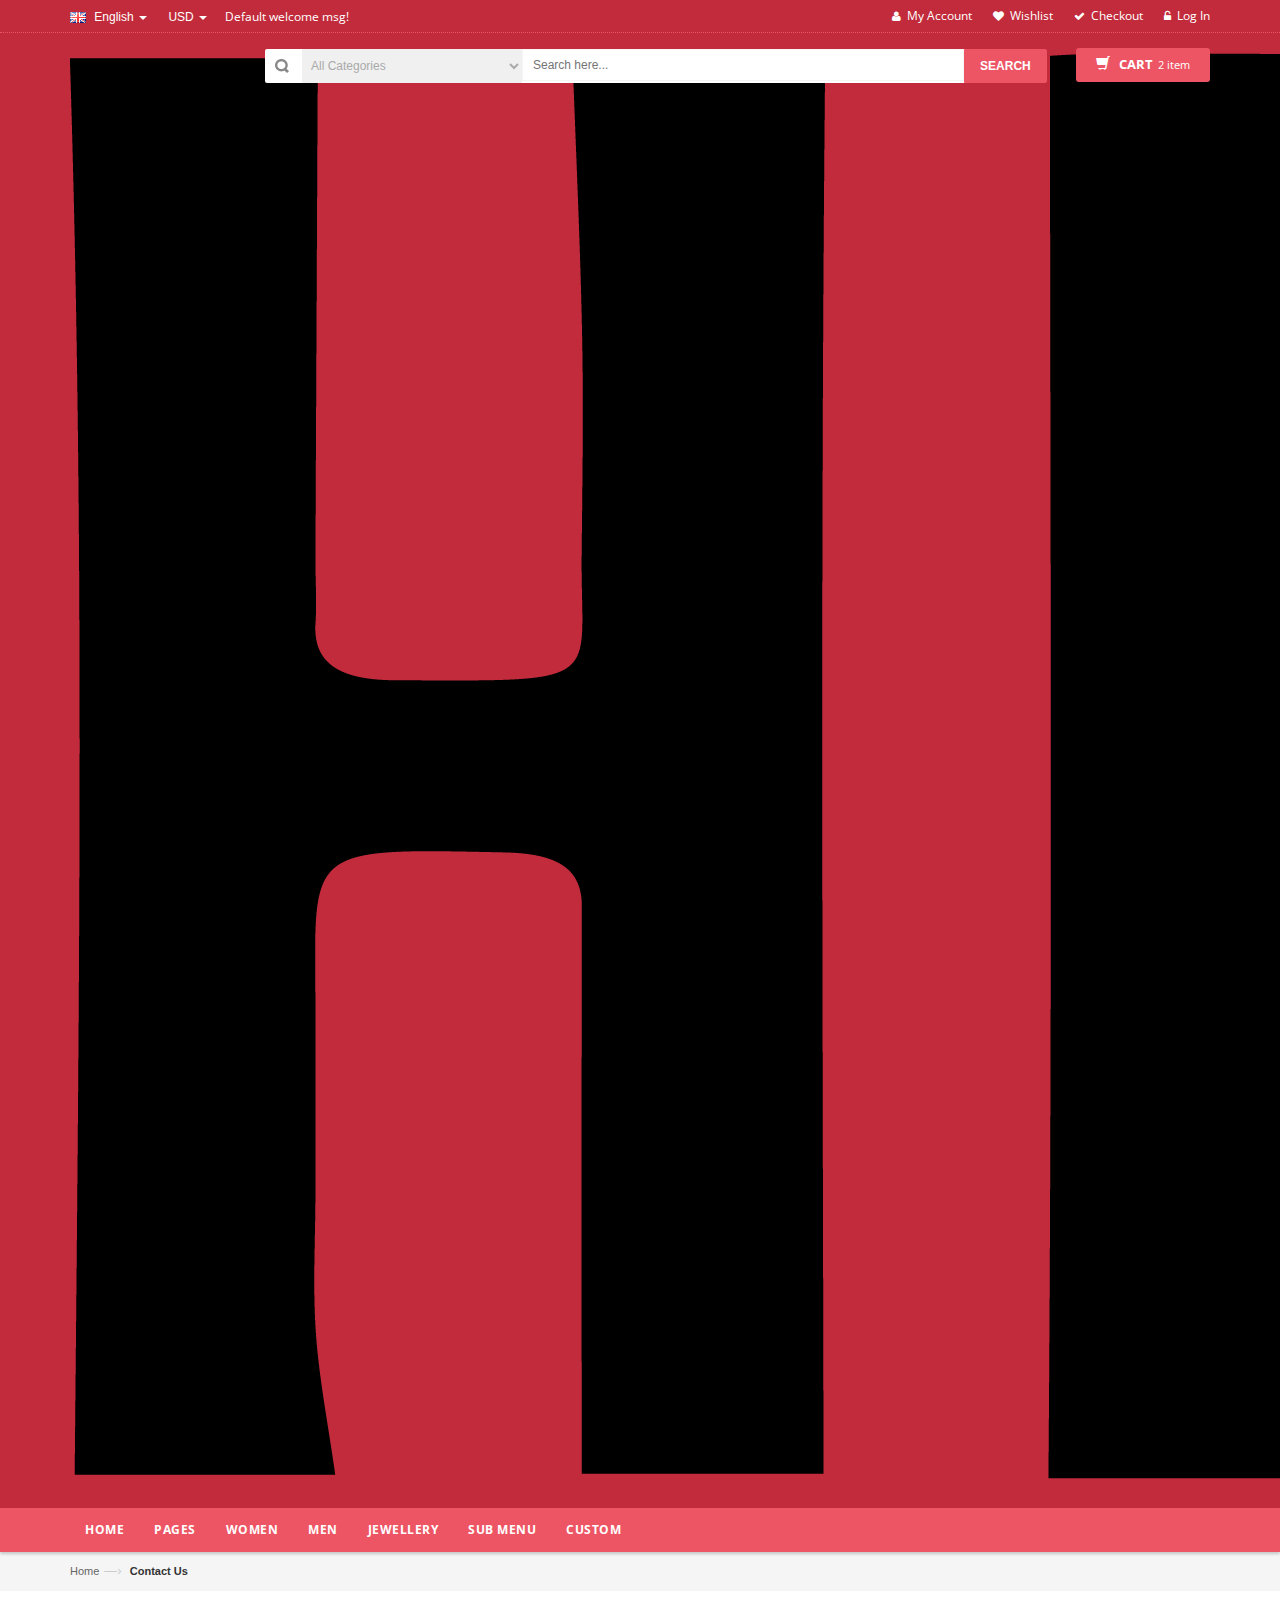
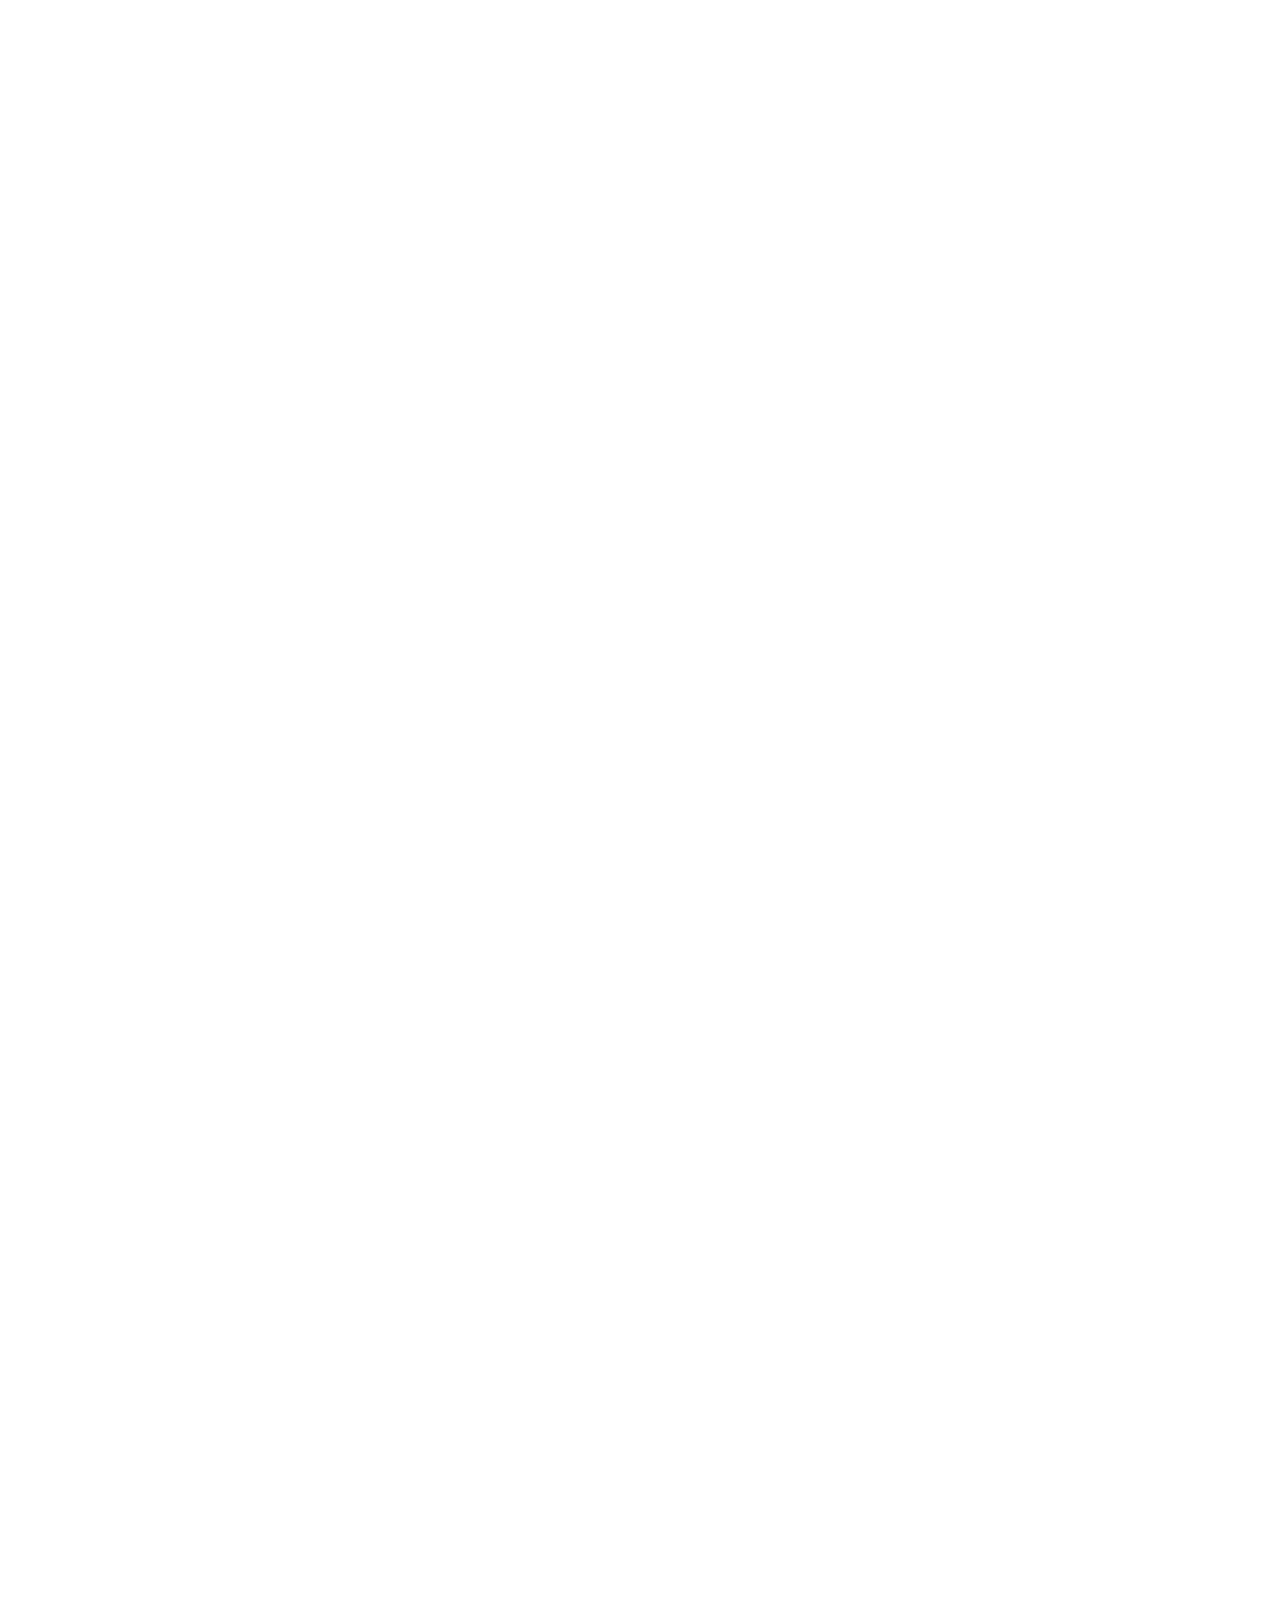
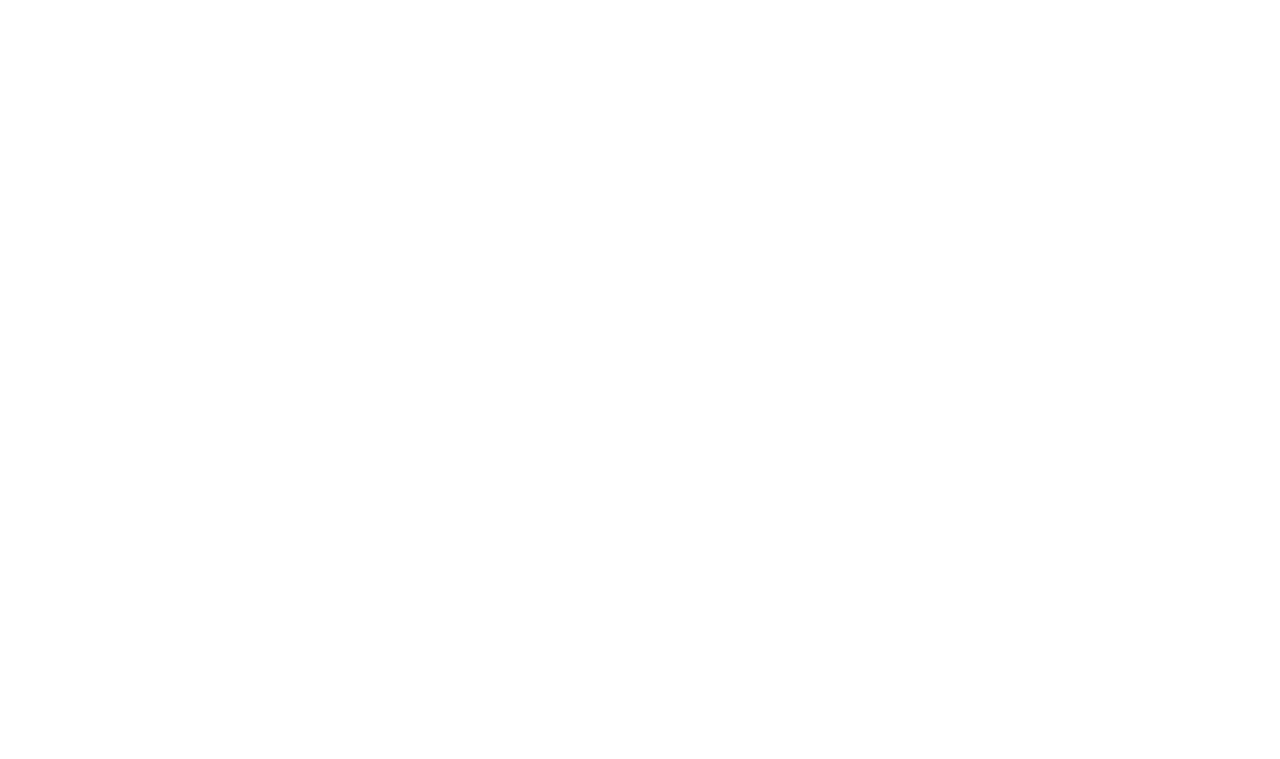
<file: contact_us.html>
﻿<!DOCTYPE html>
<html lang="en">
<head>
<meta charset="utf-8">
<!--[if IE]>
<meta http-equiv="X-UA-Compatible" content="IE=edge">
<![endif]-->
<meta name="viewport" content="width=device-width, initial-scale=1.0">
<meta name="description" content="">
<meta name="author" content="">
<title>Polo, premium HTML5 &amp; CSS3 template</title>

<!-- Favicons Icon -->
<link rel="icon" href="http://demo.magikthemes.com/skin/frontend/base/default/favicon.ico" type="image/x-icon" />
<link rel="shortcut icon" href="http://demo.magikthemes.com/skin/frontend/base/default/favicon.ico" type="image/x-icon" />

<!-- Mobile Specific -->
<meta name="viewport" content="width=device-width, initial-scale=1, maximum-scale=1">

<!-- CSS Style -->
<link rel="stylesheet" href="css/animate.css" type="text/css">
<link rel="stylesheet" href="css/bootstrap.min.css" type="text/css">
<link rel="stylesheet" href="css/style.css" type="text/css">
<link rel="stylesheet" href="css/owl.carousel.css" type="text/css">
<link rel="stylesheet" href="css/owl.theme.css" type="text/css">
<link rel="stylesheet" href="css/font-awesome.css" type="text/css">

<!-- Google Fonts -->
<link href='https://fonts.googleapis.com/css?family=Open+Sans:300italic,400italic,600italic,700italic,800italic,300,700,800,400,600' rel='stylesheet' type='text/css'>
</head>

<body class="contacts-index-index">
<div class="page"> 
  <!-- Header -->
  <header class="header-container">
    <div class="header-top">
      <div class="container">
        <div class="row"> 
          <!-- Header Language -->
          <div class="col-xs-6">
            <div class="dropdown block-language-wrapper"> <a role="button" data-toggle="dropdown" data-target="#" class="block-language dropdown-toggle" href="#"> <img src="images/english.png" alt="language"> English <span class="caret"></span> </a>
              <ul class="dropdown-menu" role="menu">
                <li role="presentation"><a role="menuitem" tabindex="-1" href="#"><img src="images/english.png" alt="language"> English </a></li>
                <li role="presentation"><a role="menuitem" tabindex="-1" href="#"><img src="images/francais.png" alt="language"> French </a></li>
                <li role="presentation"><a role="menuitem" tabindex="-1" href="#"><img src="images/german.png" alt="language"> German </a></li>
              </ul>
            </div>
            
            <!-- End Header Language --> 
            
            <!-- Header Currency -->
            <div class="dropdown block-currency-wrapper"> <a role="button" data-toggle="dropdown" data-target="#" class="block-currency dropdown-toggle" href="#"> USD <span class="caret"></span></a>
              <ul class="dropdown-menu" role="menu">
                <li role="presentation"><a role="menuitem" tabindex="-1" href="#"> $ - Dollar </a></li>
                <li role="presentation"><a role="menuitem" tabindex="-1" href="#"> £ - Pound </a></li>
                <li role="presentation"><a role="menuitem" tabindex="-1" href="#"> € - Euro </a></li>
              </ul>
            </div>
            
            <!-- End Header Currency -->
            
            <div class="welcome-msg hidden-xs"> Default welcome msg! </div>
          </div>
          <div class="col-xs-6"> 
            
            <!-- Header Top Links -->
            <div class="toplinks">
              <div class="links">
                <div class="myaccount"><a title="My Account" href="login.html"><span class="hidden-xs">My Account</span></a></div>
                <div class="wishlist"><a title="My Wishlist"  href="wishlist.html"><span class="hidden-xs">Wishlist</span></a></div>
                <div class="check"><a title="Checkout" href="checkout.html"><span class="hidden-xs">Checkout</span></a></div>
                <div class="login"><a title="Login" href="login.html"><span  class="hidden-xs">Log In</span></a></div>
              </div>
            </div>
            <!-- End Header Top Links --> 
          </div>
        </div>
      </div>
    </div>
    <div class="header container">
      <div class="row">
        <div class="col-lg-2 col-sm-3 col-md-2"> 
          <!-- Header Logo --> 
          <a class="logo" title="Magento Commerce" href="index.html"><img alt="Magento Commerce" src="images/logo.png"></a> 
          <!-- End Header Logo --> 
        </div>
        <div class="col-lg-8 col-sm-6 col-md-8"> 
          <!-- Search-col -->
          <div class="search-box">
            <form action="cat" method="POST" id="search_mini_form" name="Categories">
              <select name="category_id" class="cate-dropdown hidden-xs">
                <option value="0">All Categories</option>
                <option value="36">Camera</option>
                <option value="37">Electronics</option>
                <option value="42">&nbsp;&nbsp;&nbsp;Cell Phones</option>
                <option value="43">&nbsp;&nbsp;&nbsp;Cameras</option>
                <option value="44">&nbsp;&nbsp;&nbsp;Laptops</option>
                <option value="45">&nbsp;&nbsp;&nbsp;Hard Drives</option>
                <option value="46">&nbsp;&nbsp;&nbsp;Monitors</option>
                <option value="47">&nbsp;&nbsp;&nbsp;Mouse</option>
                <option value="48">&nbsp;&nbsp;&nbsp;Digital Cameras</option>
                <option value="38">Desktops</option>
                <option value="39">Computer Parts</option>
                <option value="40">Televisions</option>
                <option value="41">Featured</option>
              </select>
              <input type="text" placeholder="Search here..." value="" maxlength="70" class="" name="search" id="search">
              <button id="submit-button" class="search-btn-bg"><span>Search</span></button>
            </form>
          </div>
          <!-- End Search-col --> 
        </div>
        <!-- Top Cart -->
        <div class="col-lg-2 col-sm-3 col-md-2">
          <div class="top-cart-contain">
            <div class="mini-cart">
              <div data-toggle="dropdown" data-hover="dropdown" class="basket dropdown-toggle"> <a href="#"> <i class="glyphicon glyphicon-shopping-cart"></i>
                <div class="cart-box"><span class="title">cart</span><span id="cart-total">2 item </span></div>
                </a></div>
              <div>
                <div class="top-cart-content arrow_box">
                  <div class="block-subtitle">Recently added item(s)</div>
                  <ul id="cart-sidebar" class="mini-products-list">
                    <li class="item even"> <a class="product-image" href="#" title="Downloadable Product "><img alt="Downloadable Product " src="products-images/product1.jpg" width="80"></a>
                      <div class="detail-item">
                        <div class="product-details"> <a href="#" title="Remove This Item" onClick="" class="glyphicon glyphicon-remove">&nbsp;</a> <a class="glyphicon glyphicon-pencil" title="Edit item" href="#">&nbsp;</a>
                          <p class="product-name"> <a href="product_detail.html" title="Downloadable Product">Sample Product </a> </p>
                        </div>
                        <div class="product-details-bottom"> <span class="price">$100.00</span> <span class="title-desc">Qty:</span> <strong>1</strong> </div>
                      </div>
                    </li>
                    <li class="item last odd"> <a class="product-image" href="#" title="  Sample Product "><img alt="  Sample Product " src="products-images/product1.jpg" width="80"></a>
                      <div class="detail-item">
                        <div class="product-details"> <a href="#" title="Remove This Item" onClick="" class="glyphicon glyphicon-remove">&nbsp;</a> <a class="glyphicon glyphicon-pencil" title="Edit item" href="#">&nbsp;</a>
                          <p class="product-name"> <a href="#" title="  Sample Product "> Sample Product </a> </p>
                        </div>
                        <div class="product-details-bottom"> <span class="price">$320.00</span> <span class="title-desc">Qty:</span> <strong>2</strong> </div>
                      </div>
                    </li>
                  </ul>
                  <div class="top-subtotal">Subtotal: <span class="price">$420.00</span></div>
                  <div class="actions">
                    <button class="btn-checkout" type="button"><span>Checkout</span></button>
                    <button class="view-cart" type="button"><span>View Cart</span></button>
                  </div>
                </div>
              </div>
            </div>
            <div id="ajaxconfig_info"> <a href="#/"></a>
              <input value="" type="hidden">
              <input id="enable_module" value="1" type="hidden">
              <input class="effect_to_cart" value="1" type="hidden">
              <input class="title_shopping_cart" value="Go to shopping cart" type="hidden">
            </div>
          </div>
        </div>
        <!-- End Top Cart --> 
      </div>
    </div>
  </header>
  <!-- end header --> 
   <!-- Navbar -->
  <nav>
    <div class="container">
      <div class="nav-inner">
        <div class="logo-small"> <a class="logo" title="Magento Commerce" href="index.html"><img alt="Magento Commerce" src="images/logo.png"></a> </div>
        <!-- mobile-menu -->
        <div class="hidden-desktop" id="mobile-menu">
          <ul class="navmenu">
            <li>
              <div class="menutop">
                <div class="toggle"> <span class="icon-bar"></span> <span class="icon-bar"></span> <span class="icon-bar"></span></div>
                <h2>Menu</h2>
              </div>
              <ul class="submenu">
                <li>
                  <ul class="topnav">
                    <li class="level0 nav-6 level-top first parent"> <a class="level-top" href="#"> <span>Pages</span> </a>
                      <ul class="level0">
                        <li class="level1 first"><a href="grid.html"><span>Grid</span></a></li>
                        <li class="level1 nav-10-2"> <a href="list.html"> <span>List</span> </a> </li>
                        <li class="level1 nav-10-3"> <a href="product_detail.html"> <span>Product Detail</span> </a> </li>
                        <li class="level1 nav-10-4"> <a href="shopping_cart.html"> <span>Shopping Cart</span> </a> </li>
                        <li class="level1 first"><a href="checkout.html"><span>Checkout</span></a> </li>
                        <li class="level1 nav-10-4"> <a href="wishlist.html"> <span>Wishlist</span> </a> </li>
                        <li class="level1"> <a href="dashboard.html"> <span>Dashboard</span> </a> </li>
                        <li class="level1"> <a href="multiple_addresses.html"> <span>Multiple Addresses</span> </a> </li>
                        <li class="level1"> <a href="about_us.html"> <span>About Us</span> </a> </li>
                        <li class="level1"> <a href="compare.html"> <span>Compare</span> </a> </li>
                        <li class="level1"> <a href="faq.html"> <span>FAQ</span> </a> </li>
                        <li class="level1"> <a href="login.html"> <span>Login</span> </a> </li>
                        <li class="level1"> <a href="quick_view.html"> <span>Quick view</span> </a> </li>
                        <li class="level1"><a href="blog.html"><span>Blog</span></a> </li>
                        <li class="level1"><a href="contact_us.html"><span>Contact us</span></a> </li>
                        <li class="level1"><a href="404error.html"><span>404 Error Page</span></a> </li>
                      </ul>
                    </li>
                    <li class="level0 nav-7 level-top parent"> <a class="level-top" href="grid.html"> <span>Women</span> </a>
                      <ul class="level0">
                        <li class="level1 nav-1-1 first parent"> <a href="grid.html"> <span>Clothing</span> </a>
                          <ul class="level1">
                            <li class="level2 nav-1-1-1 first"> <a href="grid.html"> <span>Western Wear</span> </a> </li>
                            <li class="level2 nav-1-1-2"> <a href="grid.html"> <span>Night Wear</span> </a> </li>
                            <li class="level2 nav-1-1-3"> <a href="grid.html"> <span>Ethnic Wear</span> </a> </li>
                            <li class="level2 nav-1-1-4 last"> <a href="grid.html"> <span>Designer Wear</span> </a> </li>
                          </ul>
                        </li>
                        <li class="level1 nav-1-2 parent"> <a href="grid.html"> <span>Watches</span> </a>
                          <ul class="level1">
                            <li class="level2 nav-1-2-5 first"> <a href="grid.html"> <span>Fashion</span> </a> </li>
                            <li class="level2 nav-1-2-6"> <a href="grid.html"> <span>Dress</span> </a> </li>
                            <li class="level2 nav-1-2-7"> <a href="grid.html"> <span>Sports</span> </a> </li>
                            <li class="level2 nav-1-2-8 last"> <a href="grid.html"> <span>Casual</span> </a> </li>
                          </ul>
                        </li>
                        <li class="level1 nav-1-3 parent"> <a href="grid.html"> <span>Styliest Bag</span> </a>
                          <ul class="level1">
                            <li class="level2 nav-1-3-9 first"> <a href="grid.html"> <span>Clutch Handbags</span> </a> </li>
                            <li class="level2 nav-1-3-10"> <a href="grid.html"> <span>Diaper Bags</span> </a> </li>
                            <li class="level2 nav-1-3-11"> <a href="grid.html"> <span>Bags</span> </a> </li>
                            <li class="level2 nav-1-3-12 last"> <a href="grid.html"> <span>Hobo Handbags</span> </a> </li>
                          </ul>
                        </li>
                        <li class="level1 nav-1-4 last parent"> <a href="grid.html"> <span>Material Bag</span> </a>
                          <ul class="level1">
                            <li class="level2 nav-1-4-13 first"> <a href="grid.html"> <span>Beaded Handbags</span> </a> </li>
                            <li class="level2 nav-1-4-14"> <a href="grid.html"> <span>Fabric Handbags</span> </a> </li>
                            <li class="level2 nav-1-4-15"> <a href="grid.html"> <span>Handbags</span> </a> </li>
                            <li class="level2 nav-1-4-16 last"> <a href="grid.html"> <span>Leather Handbags</span> </a> </li>
                          </ul>
                        </li>
                      </ul>
                    </li>
                    <li class="level0 nav-8 level-top parent"> <a class="level-top" href="grid.html"> <span>Men</span> </a>
                      <ul class="level0">
                        <li class="level1 nav-2-1 first parent"> <a href="grid.html"> <span>Clothing</span> </a>
                          <ul class="level1">
                            <li class="level2 nav-2-1-1 first"> <a href="grid.html"> <span>Casual Wear</span> </a> </li>
                            <li class="level2 nav-2-1-2"> <a href="grid.html"> <span>Formal Wear</span> </a> </li>
                            <li class="level2 nav-2-1-3"> <a href="grid.html"> <span>Ethnic Wear</span> </a> </li>
                            <li class="level2 nav-2-1-4 last"> <a href="grid.html"> <span>Denims</span> </a> </li>
                          </ul>
                        </li>
                        <li class="level1 nav-2-2 parent"> <a href="grid.html"> <span>Shoes</span> </a>
                          <ul class="level1">
                            <li class="level2 nav-2-2-5 first"> <a href="grid.html"> <span>Formal Shoes</span> </a> </li>
                            <li class="level2 nav-2-2-6"> <a href="grid.html"> <span>Sport Shoes</span> </a> </li>
                            <li class="level2 nav-2-2-7"> <a href="grid.html"> <span>Canvas Shoes</span> </a> </li>
                            <li class="level2 nav-2-2-8 last"> <a href="grid.html"> <span>Leather Shoes</span> </a> </li>
                          </ul>
                        </li>
                        <li class="level1 nav-2-3 parent"> <a href="grid.html"> <span>Watches</span> </a>
                          <ul class="level1">
                            <li class="level2 nav-2-3-9 first"> <a href="grid.html"> <span>Digital</span> </a> </li>
                            <li class="level2 nav-2-3-10"> <a href="grid.html"> <span>Chronograph</span> </a> </li>
                            <li class="level2 nav-2-3-11"> <a href="grid.html"> <span>Sports</span> </a> </li>
                            <li class="level2 nav-2-3-12 last"> <a href="grid.html"> <span>Casual</span> </a> </li>
                          </ul>
                        </li>
                        <li class="level1 nav-2-4 parent"> <a href="grid.html"> <span>Jackets</span> </a>
                          <ul class="level1">
                            <li class="level2 nav-2-4-13 first"> <a href="grid.html"> <span>Coats</span> </a> </li>
                            <li class="level2 nav-2-4-14"> <a href="grid.html"> <span>Formal Jackets</span> </a> </li>
                            <li class="level2 nav-2-4-15"> <a href="grid.html"> <span>Leather Jackets</span> </a> </li>
                            <li class="level2 nav-2-4-16 last"> <a href="grid.html"> <span>Blazers</span> </a> </li>
                          </ul>
                        </li>
                        <li class="level1 nav-2-5 last parent"> <a href="grid.html"> <span>Sunglasses</span> </a>
                          <ul class="level1">
                            <li class="level2 nav-2-5-17 first"> <a href="grid.html"> <span>Ray Ban</span> </a> </li>
                            <li class="level2 nav-2-5-18"> <a href="grid.html"> <span>Fasttrack</span> </a> </li>
                            <li class="level2 nav-2-5-19"> <a href="grid.html"> <span>Police</span> </a> </li>
                            <li class="level2 nav-2-5-20 last"> <a href="grid.html"> <span>Oakley</span> </a> </li>
                          </ul>
                        </li>
                      </ul>
                    </li>
                    <li class="level0 nav-3 level-top parent"> <a href="grid.html" class="level-top"> <span>Jewellery</span> </a><em>+</em>
                      <ul class="level0">
                        <li class="level1 nav-3-1 first parent"> <a href="grid.html"> <span>Precious Jewellery</span> </a><em>+</em>
                          <ul class="level1">
                            <li class="level2 nav-3-1-1 first"> <a href="grid.html"> <span>Gitanjali</span> </a> </li>
                            <li class="level2 nav-3-1-2"> <a href="grid.html"> <span>Tara</span> </a> </li>
                            <li class="level2 nav-3-1-3"> <a href="grid.html"> <span>Orra</span> </a> </li>
                            <li class="level2 nav-3-1-4 last"> <a href="grid.html"> <span>Ahilya</span> </a> </li>
                          </ul>
                        </li>
                        <li class="level1 nav-3-2 parent"> <a href="grid.html"> <span>Fashion Jewellery</span> </a><em>+</em>
                          <ul class="level1">
                            <li class="level2 nav-3-2-5 first"> <a href="grid.html"> <span>Earrings</span> </a> </li>
                            <li class="level2 nav-3-2-6"> <a href="grid.html"> <span>Rings</span> </a> </li>
                            <li class="level2 nav-3-2-7"> <a href="grid.html"> <span>Bangles &amp; Bracelets</span> </a> </li>
                            <li class="level2 nav-3-2-8 last"> <a href="grid.html"> <span>Pendants</span> </a> </li>
                          </ul>
                        </li>
                        <li class="level1 nav-3-3 parent"> <a href="grid.html"> <span>Mens Jewellery</span> </a><em>+</em>
                          <ul class="level1">
                            <li class="level2 nav-3-3-9 first"> <a href="grid.html"> <span>Neck Wear</span> </a> </li>
                            <li class="level2 nav-3-3-10"> <a href="grid.html"> <span>Cufflinks</span> </a> </li>
                            <li class="level2 nav-3-3-11"> <a href="grid.html"> <span>Wrist Wear</span> </a> </li>
                            <li class="level2 nav-3-3-12 last"> <a href="grid.html"> <span>Rings</span> </a> </li>
                          </ul>
                        </li>
                        <li class="level1 nav-3-4 parent"> <a href="grid.html"> <span>Designer</span> </a><em>+</em>
                          <ul class="level1">
                            <li class="level2 nav-3-4-13 first"> <a href="grid.html"> <span>Bbling</span> </a> </li>
                            <li class="level2 nav-3-4-14"> <a href="grid.html"> <span>Ciana</span> </a> </li>
                            <li class="level2 nav-3-4-15"> <a href="grid.html"> <span>Bansri</span> </a> </li>
                            <li class="level2 nav-3-4-16 last"> <a href="grid.html"> <span>Arsya</span> </a> </li>
                          </ul>
                        </li>
                        <li class="level1 nav-3-5 last parent"> <a href="grid.html"> <span>Platinum</span> </a><em>+</em>
                          <ul class="level1">
                            <li class="level2 nav-3-5-17 first"> <a href="grid.html"> <span>Earrings</span> </a> </li>
                            <li class="level2 nav-3-5-18"> <a href="grid.html"> <span>Rings</span> </a> </li>
                            <li class="level2 nav-3-5-19"> <a href="grid.html"> <span>Bangles &amp; Bracelets</span> </a> </li>
                            <li class="level2 nav-3-5-20 last"> <a href="grid.html"> <span>Pendants</span> </a> </li>
                          </ul>
                        </li>
                      </ul>
                    </li>
                    <li class="level0 nav-10 level-top "> <a class="level-top" href="blog.html"> <span>Custom</span> </a> </li>
                  </ul>
                </li>
              </ul>
            </li>
          </ul>
          <!--navmenu--> 
        </div>
        
        <!--End mobile-menu -->
        <ul id="nav" class="hidden-xs">
          <li id="nav-home" class="level0 parent drop-menu"><a href="index.html"><span>Home</span> </a>
            <ul class="level1">
              <li class="level1 first parent"><a href="../../Variation1/blue/index.html"><span>Home Version 1</span></a> </li>
              <li class="level1 first parent"><a href="../../Variation2/blue/index.html"><span>Home Version 2</span></a> </li>
              <li class="level1 parent"><a href="../../Variation1/blue/index.html"><span>Blue</span></a> </li>
              <li class="level1 parent"><a href="../../Variation1/red/index.html"><span>Red</span></a> </li>
              <li class="level1 parent"><a href="../../Variation1/lavender/index.html"><span>Lavender</span></a> </li>
              <li class="level1 parent"><a href="../../Variation1/green/index.html"><span>Green</span></a> </li>
              <li class="level1 parent"><a href="../../Variation1/emerald/index.html"><span>Emerald</span></a> </li>
            </ul>
          </li>
          <li class="level0 parent drop-menu"><a href="#"><span>Pages</span> </a>
            <ul class="level1">
              <li class="level1 first"><a href="grid.html"><span>Grid</span></a></li>
              <li class="level1 nav-10-2"> <a href="list.html"> <span>List</span> </a> </li>
              <li class="level1 nav-10-3"> <a href="product_detail.html"> <span>Product Detail</span> </a> </li>
              <li class="level1 nav-10-4"> <a href="shopping_cart.html"> <span>Shopping Cart</span> </a> </li>
              <li class="level1 first parent"><a href="checkout.html"><span>Checkout</span></a> </li>
              <li class="level1 nav-10-4"> <a href="wishlist.html"> <span>Wishlist</span> </a> </li>
              <li class="level1"> <a href="dashboard.html"> <span>Dashboard</span> </a> </li>
              <li class="level1"> <a href="multiple_addresses.html"> <span>Multiple Addresses</span> </a> </li>
              <li class="level1"> <a href="about_us.html"> <span>About Us</span> </a> </li>
              <li class="level1"> <a href="compare.html"> <span>Compare</span> </a> </li>
              <li class="level1"> <a href="faq.html"> <span>FAQ</span> </a> </li>
              <li class="level1"> <a href="login.html"> <span>Login</span> </a> </li>
              <li class="level1"> <a href="quick_view.html"> <span>Quick view </span> </a> </li>
              <li class="level1 first parent"><a href="blog.html"><span>Blog</span></a>
                <ul class="level2">
                  <li class="level2 nav-2-1-1 first"><a href="blog_detail.html"><span>Blog Detail</span></a></li>
                </ul>
              </li>
              <li class="level1"><a href="contact_us.html"><span>Contact us</span></a> </li>
              <li class="level1"><a href="404error.html"><span>404 Error Page</span></a> </li>
            </ul>
          </li>
          <li class="level0 nav-6 level-top parent"> <a href="grid.html" class="level-top"> <span>Women</span> </a>
            <div class="level0-wrapper dropdown-6col">
              <div class="level0-wrapper2">
                <div class="nav-block nav-block-center grid12-8 itemgrid itemgrid-4col"> 
                  
                  <!--mega menu-->
                  
                  <ul class="level0">
                    <li class="level3 nav-6-1 parent item"> <a href="grid.html"><span>Clothing</span></a> 
                      <!--sub sub category-->
                      
                      <ul class="level1">
                        <li class="level2 nav-6-1-1"> <a href="grid.html"><span>Western Wear</span></a> </li>
                        <!--level2 nav-6-1-1-->
                        <li class="level2 nav-6-1-1"> <a href="grid.html"><span>Night Wear</span></a> </li>
                        <!--level2 nav-6-1-1-->
                        <li class="level2 nav-6-1-1"> <a href="grid.html"><span>Ethnic Wear</span></a> </li>
                        <!--level2 nav-6-1-1-->
                        <li class="level2 nav-6-1-1"> <a href="grid.html"><span>Designer Wear</span></a> </li>
                        <!--level2 nav-6-1-1-->
                      </ul>
                      <!--level1--> 
                      
                      <!--sub sub category--> 
                      
                    </li>
                    <!--level3 nav-6-1 parent item-->
                    
                    <li class="level3 nav-6-1 parent item"> <a href="grid.html"><span>Watches</span></a> 
                      <!--sub sub category-->
                      
                      <ul class="level1">
                        <li class="level2 nav-6-1-1"> <a href="grid.html"><span>Fashion</span></a> </li>
                        <!--level2 nav-6-1-1-->
                        <li class="level2 nav-6-1-1"> <a href="grid.html"><span>Dress</span></a> </li>
                        <!--level2 nav-6-1-1-->
                        <li class="level2 nav-6-1-1"> <a href="grid.html"><span>Sports</span></a> </li>
                        <!--level2 nav-6-1-1-->
                        <li class="level2 nav-6-1-1"> <a href="grid.html"><span>Casual</span></a> </li>
                        <!--level2 nav-6-1-1-->
                      </ul>
                      <!--level1--> 
                      
                      <!--sub sub category--> 
                      
                    </li>
                    <!--level3 nav-6-1 parent item-->
                    
                    <li class="level3 nav-6-1 parent item"> <a href="grid.html"><span>Styliest Bag</span></a> 
                      <!--sub sub category-->
                      
                      <ul class="level1">
                        <li class="level2 nav-6-1-1"> <a href="grid.html"><span>Clutch Handbags</span></a> </li>
                        <!--level2 nav-6-1-1-->
                        <li class="level2 nav-6-1-1"> <a href="grid.html"><span>Diaper Bags</span></a> </li>
                        <!--level2 nav-6-1-1-->
                        <li class="level2 nav-6-1-1"> <a href="grid.html"><span>Bags</span></a> </li>
                        <!--level2 nav-6-1-1-->
                        <li class="level2 nav-6-1-1"> <a href="grid.html"><span>Hobo Handbags</span></a> </li>
                        <!--level2 nav-6-1-1-->
                      </ul>
                      <!--level1--> 
                      
                      <!--sub sub category--> 
                      
                    </li>
                    <!--level3 nav-6-1 parent item-->
                    
                    <li class="level3 nav-6-1 parent item"> <a href="grid.html"><span>Material Bag</span></a> 
                      <!--sub sub category-->
                      
                      <ul class="level1">
                        <li class="level2 nav-6-1-1"> <a href="grid.html"><span>Beaded Handbags</span></a> </li>
                        <!--level2 nav-6-1-1-->
                        <li class="level2 nav-6-1-1"> <a href="grid.html"><span>Fabric Handbags</span></a> </li>
                        <!--level2 nav-6-1-1-->
                        <li class="level2 nav-6-1-1"> <a href="grid.html"><span>Handbags</span></a> </li>
                        <!--level2 nav-6-1-1-->
                        <li class="level2 nav-6-1-1"> <a href="grid.html"><span>Leather Handbags</span></a> </li>
                        <!--level2 nav-6-1-1-->
                      </ul>
                      <!--level1--> 
                      
                      <!--sub sub category--> 
                      
                    </li>
                    <!--level3 nav-6-1 parent item-->
                    
                  </ul>
                  <!--level0-->
                  
                  <div class="fur-des">
                    <p>Lorem ipsum dolor sit amet, consectetur adipiscing elit. Nam fringilla augue nec est tristique auctor. Donec non est at libero vulputate rutrum. Morbi ornare lectus quis justo gravida semper. Nulla tellus mi, vulputate adipiscing cursus eu, suscipit id nulla. Donec a neque libero. Pellentesque aliquet, sem eget laoreet ultrices, ipsum metus feugiat sem, quis fermentum turpis eros eget velit. Donec ac tempus ante. Fusce ultricies massa massa.</p>
                  </div>
                </div>
                <div class="nav-block nav-block-right std grid12-4">
                  <div class="static-img-block"><a href="#"><img src="images/nav-img1.jpg" alt="Responsive"></a></div>
                </div>
              </div>
            </div>
          </li>
          <li class="level0 nav-5 level-top first"> <a class="level-top" href="grid.html"> <span>Men</span> </a>
            <div class="level0-wrapper dropdown-6col">
              <div class="level0-wrapper2">
                <div class="nav-block nav-block-center">
                  <ul class="level0">
                    <li class="level3 nav-6-1 parent item"> <a href="grid.html"><span>Clothing</span></a> 
                      <!--sub sub category-->
                      
                      <ul class="level1">
                        <li class="level2 nav-6-1-1"> <a href="grid.html"><span>Casual Wear</span></a> </li>
                        <!--level2 nav-6-1-1-->
                        <li class="level2 nav-6-1-1"> <a href="grid.html"><span>Formal Wear</span></a> </li>
                        <!--level2 nav-6-1-1-->
                        <li class="level2 nav-6-1-1"> <a href="grid.html"><span>Ethnic Wear</span></a> </li>
                        <!--level2 nav-6-1-1-->
                        <li class="level2 nav-6-1-1"> <a href="grid.html"><span>Denims</span></a> </li>
                        <!--level2 nav-6-1-1-->
                      </ul>
                      <!--level1--> 
                      
                      <!--sub sub category--> 
                      
                    </li>
                    <!--level3 nav-6-1 parent item-->
                    
                    <li class="level3 nav-6-1 parent item"> <a href="grid.html"><span>Shoes</span></a> 
                      <!--sub sub category-->
                      
                      <ul class="level1">
                        <li class="level2 nav-6-1-1"> <a href="grid.html"><span>Formal Shoes</span></a> </li>
                        <!--level2 nav-6-1-1-->
                        <li class="level2 nav-6-1-1"> <a href="grid.html"><span>Sport Shoes</span></a> </li>
                        <!--level2 nav-6-1-1-->
                        <li class="level2 nav-6-1-1"> <a href="grid.html"><span>Canvas Shoes</span></a> </li>
                        <!--level2 nav-6-1-1-->
                        <li class="level2 nav-6-1-1"> <a href="grid.html"><span>Leather Shoes</span></a> </li>
                        <!--level2 nav-6-1-1-->
                      </ul>
                      <!--level1--> 
                      
                      <!--sub sub category--> 
                      
                    </li>
                    <!--level3 nav-6-1 parent item-->
                    
                    <li class="level3 nav-6-1 parent item"> <a href="grid.html"><span>Watches</span></a> 
                      <!--sub sub category-->
                      
                      <ul class="level1">
                        <li class="level2 nav-6-1-1"> <a href="grid.html"><span>Digital</span></a> </li>
                        <!--level2 nav-6-1-1-->
                        <li class="level2 nav-6-1-1"> <a href="grid.html"><span>Chronograph</span></a> </li>
                        <!--level2 nav-6-1-1-->
                        <li class="level2 nav-6-1-1"> <a href="grid.html"><span>Sports</span></a> </li>
                        <!--level2 nav-6-1-1-->
                        <li class="level2 nav-6-1-1"> <a href="grid.html"><span>Casual</span></a> </li>
                        <!--level2 nav-6-1-1-->
                      </ul>
                      <!--level1--> 
                      
                      <!--sub sub category--> 
                      
                    </li>
                    <!--level3 nav-6-1 parent item-->
                    
                    <li class="level3 nav-6-1 parent item"> <a href="grid.html"><span>Jackets</span></a> 
                      <!--sub sub category-->
                      
                      <ul class="level1">
                        <li class="level2 nav-6-1-1"> <a href="grid.html"><span>Coats</span></a> </li>
                        <!--level2 nav-6-1-1-->
                        <li class="level2 nav-6-1-1"> <a href="grid.html"><span>Formal Jackets</span></a> </li>
                        <!--level2 nav-6-1-1-->
                        <li class="level2 nav-6-1-1"> <a href="grid.html"><span>Leather Jackets</span></a> </li>
                        <!--level2 nav-6-1-1-->
                        <li class="level2 nav-6-1-1"> <a href="grid.html"><span>Blazers</span></a> </li>
                        <!--level2 nav-6-1-1-->
                      </ul>
                      <!--level1--> 
                      
                      <!--sub sub category--> 
                      
                    </li>
                    <!--level3 nav-6-1 parent item-->
                    
                    <li class="level3 nav-6-1 parent item"> <a href="grid.html"><span>Sunglasses</span></a> 
                      <!--sub sub category-->
                      
                      <ul class="level1">
                        <li class="level2 nav-6-1-1"> <a href="grid.html"><span>Ray Ban</span></a> </li>
                        <!--level2 nav-6-1-1-->
                        <li class="level2 nav-6-1-1"> <a href="grid.html"><span>Fasttrack</span></a> </li>
                        <!--level2 nav-6-1-1-->
                        <li class="level2 nav-6-1-1"> <a href="grid.html"><span>Police</span></a> </li>
                        <!--level2 nav-6-1-1-->
                        <li class="level2 nav-6-1-1"> <a href="grid.html"><span>Oakley</span></a> </li>
                        <!--level2 nav-6-1-1-->
                      </ul>
                      <!--level1--> 
                      
                      <!--sub sub category--> 
                      
                    </li>
                    <!--level3 nav-6-1 parent item-->
                    
                  </ul>
                  <!--level0--> 
                </div>
              </div>
              <div class="nav-add">
                <div class="push_item">
                  <div class="push_img"><a href="#"><img src="images/menu-sunglass.png" alt="sunglass"></a></div>
                </div>
                <div class="push_item">
                  <div class="push_img"><a href="#"><img src="images/menu-sunglass.png" alt="watch"></a></div>
                </div>
                <div class="push_item">
                  <div class="push_img"><a href="#"><img src="images/menu-sunglass.png" alt="jeans"></a></div>
                </div>
                <div class="push_item">
                  <div class="push_img"><a href="#"><img src="images/menu-sunglass.png" alt="shoes"></a></div>
                </div>
                <div class="push_item push_item_last">
                  <div class="push_img"><a href="#"><img src="images/menu-sunglass.png" alt="swimwear"></a></div>
                </div>
              </div>
            </div>
          </li>
          <li class="level0"> <a class="level-top" href="grid.html"><span>Jewellery</span></a>
            <div class="level0-wrapper dropdown-6col">
              <div class="level0-wrapper2">
                <div class="nav-block nav-block-center"> 
                  
                  <!--mega menu-->
                  
                  <ul class="level0">
                    <li class="level3 nav-6-1 parent item"> <a href="grid.html"><span>Precious Jewellery</span></a> 
                      <!--sub sub category-->
                      
                      <ul class="level1">
                        <li class="level2 nav-6-1-1"> <a href="grid.html"><span>Gitanjali</span></a> </li>
                        <!--level2 nav-6-1-1-->
                        <li class="level2 nav-6-1-1"> <a href="grid.html"><span>Tara</span></a> </li>
                        <!--level2 nav-6-1-1-->
                        <li class="level2 nav-6-1-1"> <a href="grid.html"><span>Orra</span></a> </li>
                        <!--level2 nav-6-1-1-->
                        <li class="level2 nav-6-1-1"> <a href="grid.html"><span>Ahilya</span></a> </li>
                        <!--level2 nav-6-1-1-->
                      </ul>
                      <!--level1--> 
                      
                      <!--sub sub category--> 
                      
                    </li>
                    <!--level3 nav-6-1 parent item-->
                    
                    <li class="level3 nav-6-1 parent item"> <a href="grid.html"><span>Fashion Jewellery</span></a> 
                      <!--sub sub category-->
                      
                      <ul class="level1">
                        <li class="level2 nav-6-1-1"> <a href="grid.html"><span>Earrings</span></a> </li>
                        <!--level2 nav-6-1-1-->
                        <li class="level2 nav-6-1-1"> <a href="grid.html"><span>Rings</span></a> </li>
                        <!--level2 nav-6-1-1-->
                        <li class="level2 nav-6-1-1"> <a href="grid.html"><span>Bangles &amp; Bracelets</span></a> </li>
                        <!--level2 nav-6-1-1-->
                        <li class="level2 nav-6-1-1"> <a href="grid.html"><span>Pendants</span></a> </li>
                        <!--level2 nav-6-1-1-->
                      </ul>
                      <!--level1--> 
                      
                      <!--sub sub category--> 
                      
                    </li>
                    <!--level3 nav-6-1 parent item-->
                    
                    <li class="level3 nav-6-1 parent item"> <a href="grid.html"><span>Mens Jewellery</span></a> 
                      <!--sub sub category-->
                      
                      <ul class="level1">
                        <li class="level2 nav-6-1-1"> <a href="grid.html"><span>Neck Wear</span></a> </li>
                        <!--level2 nav-6-1-1-->
                        <li class="level2 nav-6-1-1"> <a href="grid.html"><span>Cufflinks</span></a> </li>
                        <!--level2 nav-6-1-1-->
                        <li class="level2 nav-6-1-1"> <a href="grid.html"><span>Wrist Wear</span></a> </li>
                        <!--level2 nav-6-1-1-->
                        <li class="level2 nav-6-1-1"> <a href="grid.html"><span>Rings</span></a> </li>
                        <!--level2 nav-6-1-1-->
                      </ul>
                      <!--level1--> 
                      
                      <!--sub sub category--> 
                      
                    </li>
                    <!--level3 nav-6-1 parent item-->
                    
                    <li class="level3 nav-6-1 parent item"> <a href="grid.html"><span>Designer</span></a> 
                      <!--sub sub category-->
                      
                      <ul class="level1">
                        <li class="level2 nav-6-1-1"> <a href="grid.html"><span>Bbling</span></a> </li>
                        <!--level2 nav-6-1-1-->
                        <li class="level2 nav-6-1-1"> <a href="grid.html"><span>Ciana</span></a> </li>
                        <!--level2 nav-6-1-1-->
                        <li class="level2 nav-6-1-1"> <a href="grid.html"><span>Bansri</span></a> </li>
                        <!--level2 nav-6-1-1-->
                        <li class="level2 nav-6-1-1"> <a href="grid.html"><span>Arsya</span></a> </li>
                        <!--level2 nav-6-1-1-->
                      </ul>
                      <!--level1--> 
                      
                      <!--sub sub category--> 
                      
                    </li>
                    <!--level3 nav-6-1 parent item-->
                    
                    <li class="level3 nav-6-1 parent item"> <a href="grid.html"><span>Platinum</span></a> 
                      <!--sub sub category-->
                      
                      <ul class="level1">
                        <li class="level2 nav-6-1-1"> <a href="grid.html"><span>Earrings</span></a> </li>
                        <!--level2 nav-6-1-1-->
                        <li class="level2 nav-6-1-1"> <a href="grid.html"><span>Rings</span></a> </li>
                        <!--level2 nav-6-1-1-->
                        <li class="level2 nav-6-1-1"> <a href="grid.html"><span>Bangles &amp; Bracelets</span></a> </li>
                        <!--level2 nav-6-1-1-->
                        <li class="level2 nav-6-1-1"> <a href="grid.html"><span>Pendants</span></a> </li>
                        <!--level2 nav-6-1-1-->
                      </ul>
                      <!--level1--> 
                      
                      <!--sub sub category--> 
                      
                    </li>
                    <!--level3 nav-6-1 parent item-->
                    
                  </ul>
                  <!--level0--> 
                  
                </div>
                <!--nav-block nav-block-center grid12-8 itemgrid itemgrid-4col--> 
                
              </div>
              <!--level0-wrapper2--> 
              
            </div>
            <!--level0-wrapper dropdown-6col--> 
            
            <!--mega menu--> 
            
          </li>
          <li class="level0 parent drop-menu"><a href="grid.html"><span>Sub menu </span> 
            <!--<span class="category-label-hot">Hot</span> --> 
            </a>
            <ul class="level1">
              <li class="level1 first parent"><a href="grid"><span>Submenu</span></a>
                <ul class="level2">
                  <li class="level2 first"><a href="#"><span>Menu1</span></a></li>
                  <li class="level2 nav-1-1-2"><a href="#"><span>Menu1</span></a></li>
                  <li class="level2 nav-1-1-3"><a href="#"><span>Menu2</span></a></li>
                  <li class="level2 nav-1-1-4"><a href="#"><span>Menu3</span></a></li>
                  <li class="level2 nav-1-1-5 last"><a href="#"><span>Menu4</span></a></li>
                </ul>
              </li>
              <li class="level1 first parent"><a href="#"><span>Submenu</span></a>
                <ul class="level2">
                  <li class="level2 first"><a href="#"><span>Menu1</span></a></li>
                  <li class="level2 nav-1-1-2"><a href="#"><span>Menu1</span></a></li>
                  <li class="level2 nav-1-1-3"><a href="#"><span>Menu2</span></a></li>
                  <li class="level2 nav-1-1-4"><a href="#"><span>Menu3</span></a></li>
                  <li class="level2 nav-1-1-5 last"><a href="#"><span>Menu4</span></a></li>
                </ul>
              </li>
              <li class="level1 parent"><a href="#"><span>Submenu</span></a> </li>
            </ul>
          </li>
          <li class="nav-custom-link level0 level-top parent"> <a class="level-top" href="#"><span>Custom</span></a>
            <div class="level0-wrapper custom-menu">
              <div class="header-nav-dropdown-wrapper clearer">
                <div class="grid12-5">
                  <div class="custom_img"><a href="#"><img src="images/custom-img1.jpg" alt="custom img1"></a></div>
                  <p>Lorem ipsum dolor sit amet, consectetur adipiscing elit. Nam fringilla augue.</p>
                  <button type="button" title="Add to Cart" class="learn_more_btn"><span>Learn More</span></button>
                </div>
                <div class="grid12-5">
                  <div class="custom_img"><a href="#"><img src="images/custom-img2.jpg" alt="custom img2"></a></div>
                  <p>Lorem ipsum dolor sit amet, consectetur adipiscing elit. Nam fringilla augue.</p>
                  <button type="button" title="Add to Cart" class="learn_more_btn"><span>Learn More</span></button>
                </div>
                <div class="grid12-5">
                  <div class="custom_img"><a href="#"><img src="images/custom-img3.jpg" alt="custom img3"></a></div>
                  <p>Lorem ipsum dolor sit amet, consectetur adipiscing elit. Nam fringilla augue.</p>
                  <button type="button" title="Add to Cart" class="learn_more_btn"><span>Learn More</span></button>
                </div>
                <div class="grid12-5">
                  <div class="custom_img"><a href="#"><img src="images/custom-img4.jpg" alt="custom img4"></a></div>
                  <p>Lorem ipsum dolor sit amet, consectetur adipiscing elit. Nam fringilla augue.</p>
                  <button type="button" title="Add to Cart" class="learn_more_btn"><span>Learn More</span></button>
                </div>
              </div>
            </div>
          </li>
        </ul>
      </div>
    </div>
  </nav>
  <!-- end nav --> 
  
  <!-- breadcrumbs -->
  
  <div class="breadcrumbs">
    <div class="container">
      <div class="row">
        <ul>
          <li class="home"> <a title="Go to Home Page" href="index.html">Home</a><span>&mdash;›</span></li>
          <li class="category13"><strong>Contact Us</strong></li>
        </ul>
      </div>
    </div>
  </div>
  <!-- main-container -->
  <div class="main-container col2-right-layout">
    <div class="main container">
      <div class="row">
        <section class="col-main col-sm-9 wow bounceInUp animated">
          <div class="page-title">
            <h2>Contact Us</h2>
          </div>
          <div class="static-contain">
            <fieldset class="group-select">
              <ul>
                <li id="billing-new-address-form">
                  <fieldset>
                    <legend>New Address</legend>
                    <input type="hidden" name="billing[address_id]" value="" id="billing:address_id">
                    <ul>
                      <li>
                        <div class="customer-name">
                          <div class="input-box name-firstname">
                            <label for="billing:firstname"> First Name<span class="required">*</span></label>
                            <br>
                            <input type="text" id="billing:firstname" name="billing[firstname]" value="" title="First Name" class="input-text ">
                          </div>
                          <div class="input-box name-lastname">
                            <label for="billing:lastname"> Email Address <span class="required">*</span> </label>
                            <br>
                            <input type="text" id="billing:lastname" name="billing[lastname]" value="" title="Last Name" class="input-text">
                          </div>
                        </div>
                      </li>
                      <li>
                        <div class="input-box">
                          <label for="billing:company">Company</label>
                          <br>
                          <input type="text" id="billing:company" name="billing[company]" value="" title="Company" class="input-text">
                        </div>
                        <div class="input-box">
                          <label for="billing:email">Telephone <span class="required">*</span></label>
                          <br>
                          <input type="text" name="billing[email]" id="billing:email" value="" title="Email Address" class="input-text validate-email">
                        </div>
                      </li>
                      <li>
                        <label for="billing:street1">Address <span class="required">*</span></label>
                        <br>
                        <input type="text" title="Street Address" name="billing[street][]" id="billing:street1" value="" class="input-text required-entry">
                      </li>
                      <li>
                        <input type="text" title="Street Address 2" name="billing[street][]" id="billing:street2" value="" class="input-text required-entry">
                      </li>
                      <li class="">
                        <label for="comment">Comment<em class="required">*</em></label>
                        <br>
                        <div class="">
                          <textarea name="comment" id="comment" title="Comment" class="required-entry input-text" cols="5" rows="3"></textarea>
                        </div>
                      </li>
                    </ul>
                  </fieldset>
                </li>
                <li>
                <p class="require"><em class="required">* </em>Required Fields</p>
                <input type="text" name="hideit" id="hideit" value="">
                <div class="buttons-set">
                  <button type="submit" title="Submit" class="button submit"> <span> Submit </span> </button>
                </div>
                </li>
              </ul>
            </fieldset>
          </div>
        </section>
        <aside class="col-right sidebar col-sm-3 wow bounceInUp animated">
          <div class="block block-company">
            <div class="block-title">Company </div>
            <div class="block-content">
              <ol id="recently-viewed-items">
                <li class="item odd"><a href="about_us.html">About Us</a></li>
                
                <li class="item  odd"><a href="#">Terms of Service</a></li>
                <li class="item even"><a href="#">Search Terms</a></li>
                <li class="item last"><strong>Contact Us</strong></li>
              </ol>
            </div>
          </div>
        </aside>
      </div>
    </div>
  </div>
  <!--End main-container --> 
  <!-- Footer -->
  <footer class="footer wow bounceInUp animated">
    <div class="brand-logo ">
      <div class="container">
        <div class="slider-items-products">
          <div id="brand-logo-slider" class="product-flexslider hidden-buttons">
            <div class="slider-items slider-width-col6"> 
              
              <!-- Item -->
              <div class="item"> <a href="#x"><img src="images/b-logo1.png" alt="Image"></a> </div>
              <!-- End Item --> 
              
              <!-- Item -->
              <div class="item"> <a href="#x"><img src="images/b-logo2.png" alt="Image"></a> </div>
              <!-- End Item --> 
              
              <!-- Item -->
              <div class="item"> <a href="#x"><img src="images/b-logo3.png" alt="Image"></a> </div>
              <!-- End Item --> 
              
              <!-- Item -->
              <div class="item"> <a href="#x"><img src="images/b-logo4.png" alt="Image"></a> </div>
              <!-- End Item --> 
              
              <!-- Item -->
              <div class="item"> <a href="#x"><img src="images/b-logo5.png" alt="Image"></a> </div>
              <!-- End Item --> 
              
              <!-- Item -->
              <div class="item"> <a href="#x"><img src="images/b-logo6.png" alt="Image"></a> </div>
              <!-- End Item --> 
              
              <!-- Item -->
              <div class="item"> <a href="#x"><img src="images/b-logo1.png" alt="Image"></a> </div>
              <!-- End Item --> 
              
              <!-- Item -->
              <div class="item"> <a href="#x"><img src="images/b-logo4.png" alt="Image"></a> </div>
              <!-- End Item --> 
              
            </div>
          </div>
        </div>
      </div>
    </div>
    <div class="footer-top">
      <div class="container">
        <div class="row">
          <div class="col-xs-12 col-sm-6 col-md-7">
            <div class="block-subscribe">
              <div class="newsletter">
                <form>
                  <h4>newsletter</h4>
                  <input type="text" placeholder="Enter your email address" class="input-text required-entry validate-email" title="Sign up for our newsletter" id="newsletter1" name="email">
                  <button class="subscribe" title="Subscribe" type="submit"><span>Subscribe</span></button>
                </form>
              </div>
            </div>
          </div>
          <div class="col-xs-12 col-sm-6 col-md-5">
            <div class="social">
              <ul>
                <li class="fb"><a href="#"></a></li>
                <li class="tw"><a href="#"></a></li>
                <li class="googleplus"><a href="#"></a></li>
                <li class="rss"><a href="#"></a></li>
                <li class="pintrest"><a href="#"></a></li>
                <li class="linkedin"><a href="#"></a></li>
                <li class="youtube"><a href="#"></a></li>
              </ul>
            </div>
          </div>
        </div>
      </div>
    </div>
    <div class="footer-middle container">
      <div class="row">
        <div class="col-md-3 col-sm-4">
          <div class="footer-logo"><a href="index.html" title="Logo"><img src="images/logo.png" alt="logo"></a></div>
          <p>Lorem ipsum dolor sit amet, consectetur adipiscing elit. Phasellus diam arcu. </p>
          <div class="payment-accept">
            <div><img src="images/payment-1.png" alt="payment"> <img src="images/payment-2.png" alt="payment"> <img src="images/payment-3.png" alt="payment"> <img src="images/payment-4.png" alt="payment"></div>
          </div>
        </div>
        <div class="col-md-2 col-sm-4">
          <h4>Shopping Guide</h4>
          <ul class="links">
            <li class="first"><a href="#" title="How to buy">How to buy</a></li>
            <li><a href="faq.html" title="FAQs">FAQs</a></li>
            <li><a href="#" title="Payment">Payment</a></li>
            <li><a href="#" title="Shipment&lt;/a&gt;">Shipment</a></li>
            <li><a href="#" title="Where is my order?">Where is my order?</a></li>
            <li class="last"><a href="#" title="Return policy">Return policy</a></li>
          </ul>
        </div>
        <div class="col-md-2 col-sm-4">
          <h4>Style Advisor</h4>
          <ul class="links">
            <li class="first"><a title="Your Account" href="login.html">Your Account</a></li>
            <li><a title="Information" href="#">Information</a></li>
            <li><a title="Addresses" href="#">Addresses</a></li>
            <li><a title="Addresses" href="#">Discount</a></li>
            <li><a title="Orders History" href="#">Orders History</a></li>
            <li class="last"><a title=" Additional Information" href="#">Additional Information</a></li>
          </ul>
        </div>
        <div class="col-md-2 col-sm-4">
          <h4>Information</h4>
          <ul class="links">
            <li class="first"><a href="#" title="privacy policy">Privacy policy</a></li>
            <li><a href="#/" title="Search Terms">Search Terms</a></li>
            <li><a href="#" title="Advanced Search">Advanced Search</a></li>
            <li><a href="contact_us.html" title="Contact Us">Contact Us</a></li>
            <li><a href="#" title="Suppliers">Suppliers</a></li>
            <li class=" last"><a href="#" title="Our stores" class="link-rss">Our stores</a></li>
          </ul>
        </div>
        <div class="col-md-3 col-sm-4">
          <h4>Contact us</h4>
          <div class="contacts-info">
            <address>
            <i class="add-icon">&nbsp;</i>123 Main Street, Anytown, <br>
            &nbsp;CA 12345  USA
            </address>
            <div class="phone-footer"><i class="phone-icon">&nbsp;</i> +1 800 123 1234</div>
            <div class="email-footer"><i class="email-icon">&nbsp;</i> <a href="#">support@magikcommerce.com</a> </div>
          </div>
        </div>
      </div>
    </div>
    <div class="footer-bottom">
      <div class="container">
        <div class="row">
          <div class="col-sm-5 col-xs-12 coppyright"> &copy; 2015. All Rights Reserved. Designed by <a href="#">magikcommerce.com</a> </div>
          <div class="col-sm-7 col-xs-12 company-links">
            <ul class="links">
              <li><a href="#" title="Magento Themes">Magento Themes</a></li>
              <li><a href="#" title="Premium Themes">Premium Themes</a></li>
              <li><a href="#" title="Responsive Themes">Responsive Themes</a></li>
              <li class="last"><a href="#" title="Magento Extensions">Magento Extensions</a></li>
            </ul>
          </div>
        </div>
      </div>
    </div>
  </footer>
  <!-- End Footer --> 
</div>
<!-- JavaScript --> 
<script type="text/javascript" src="js/jquery.min.js"></script> 
<script type="text/javascript" src="js/bootstrap.min.js"></script> 
<script type="text/javascript" src="js/parallax.js"></script> 
<script type="text/javascript" src="js/common.js"></script> 
<script type="text/javascript" src="js/owl.carousel.min.js"></script>
</body>
</html>
</file>
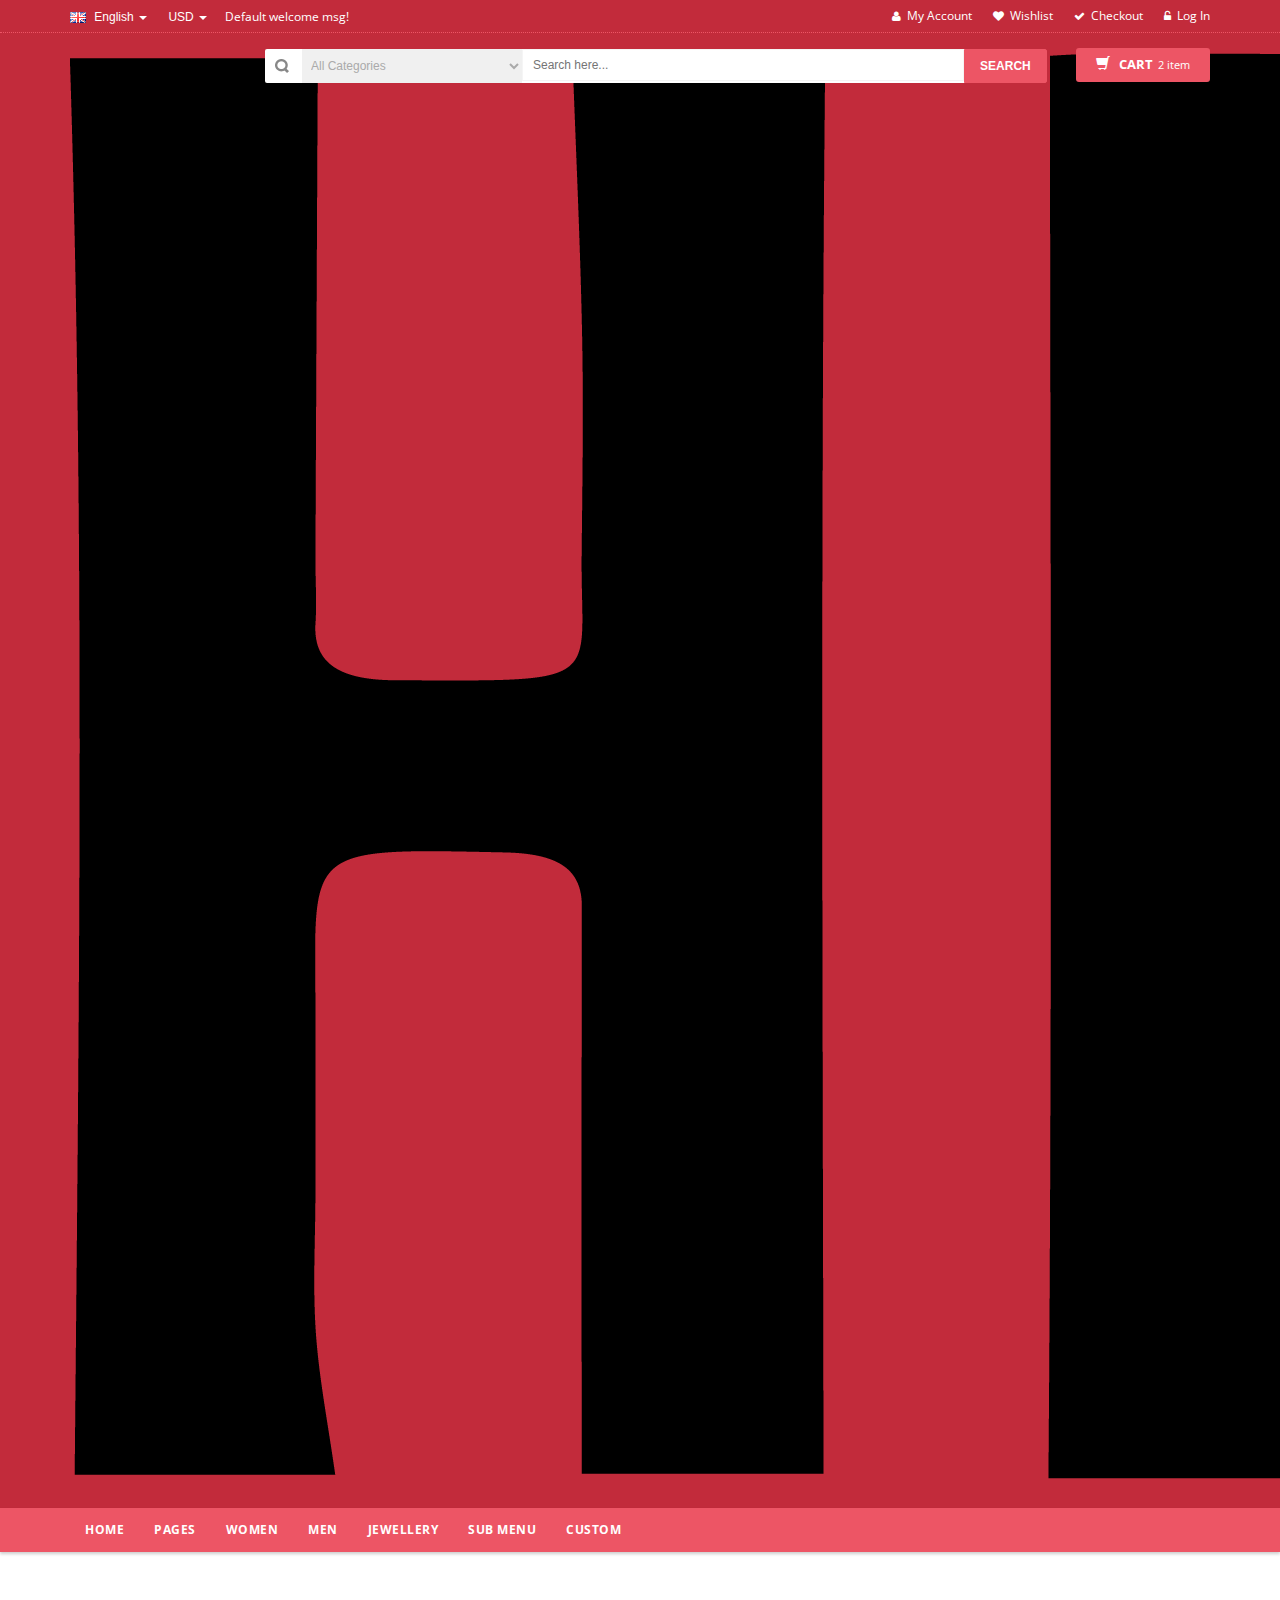
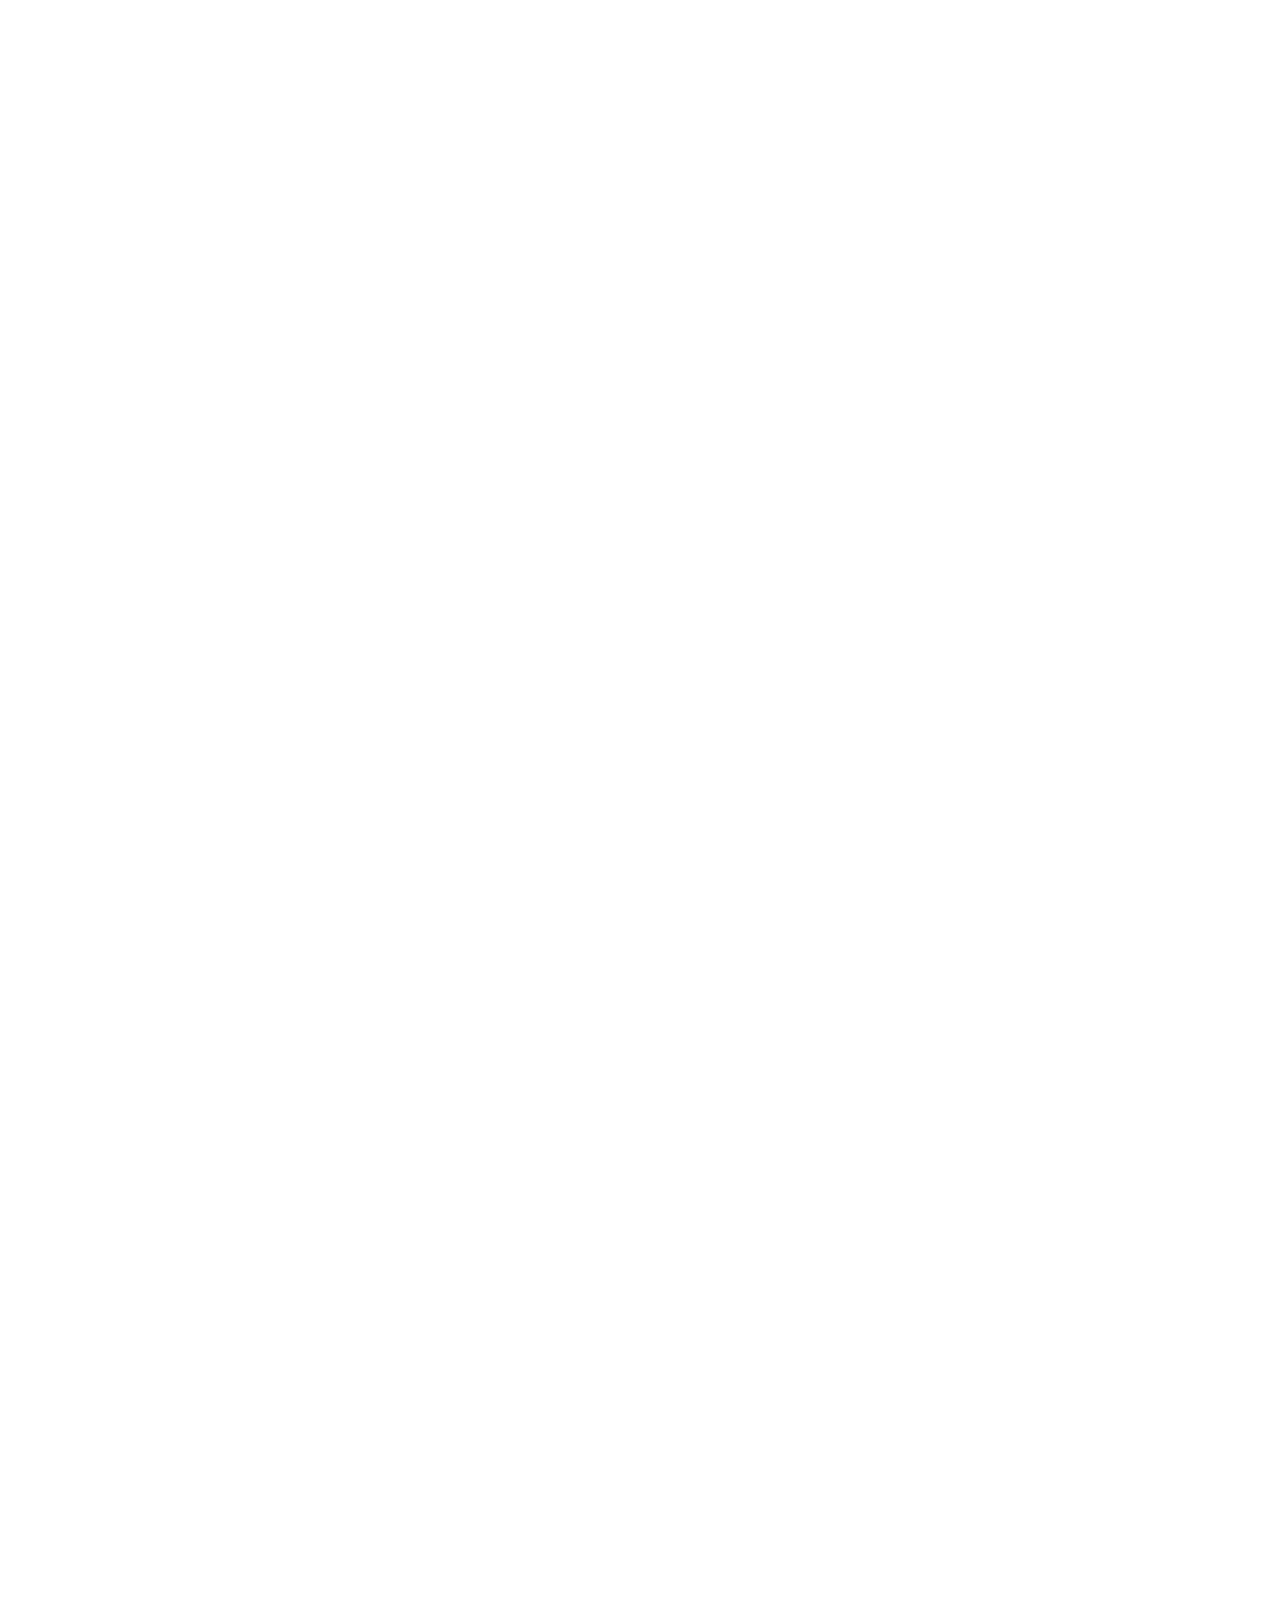
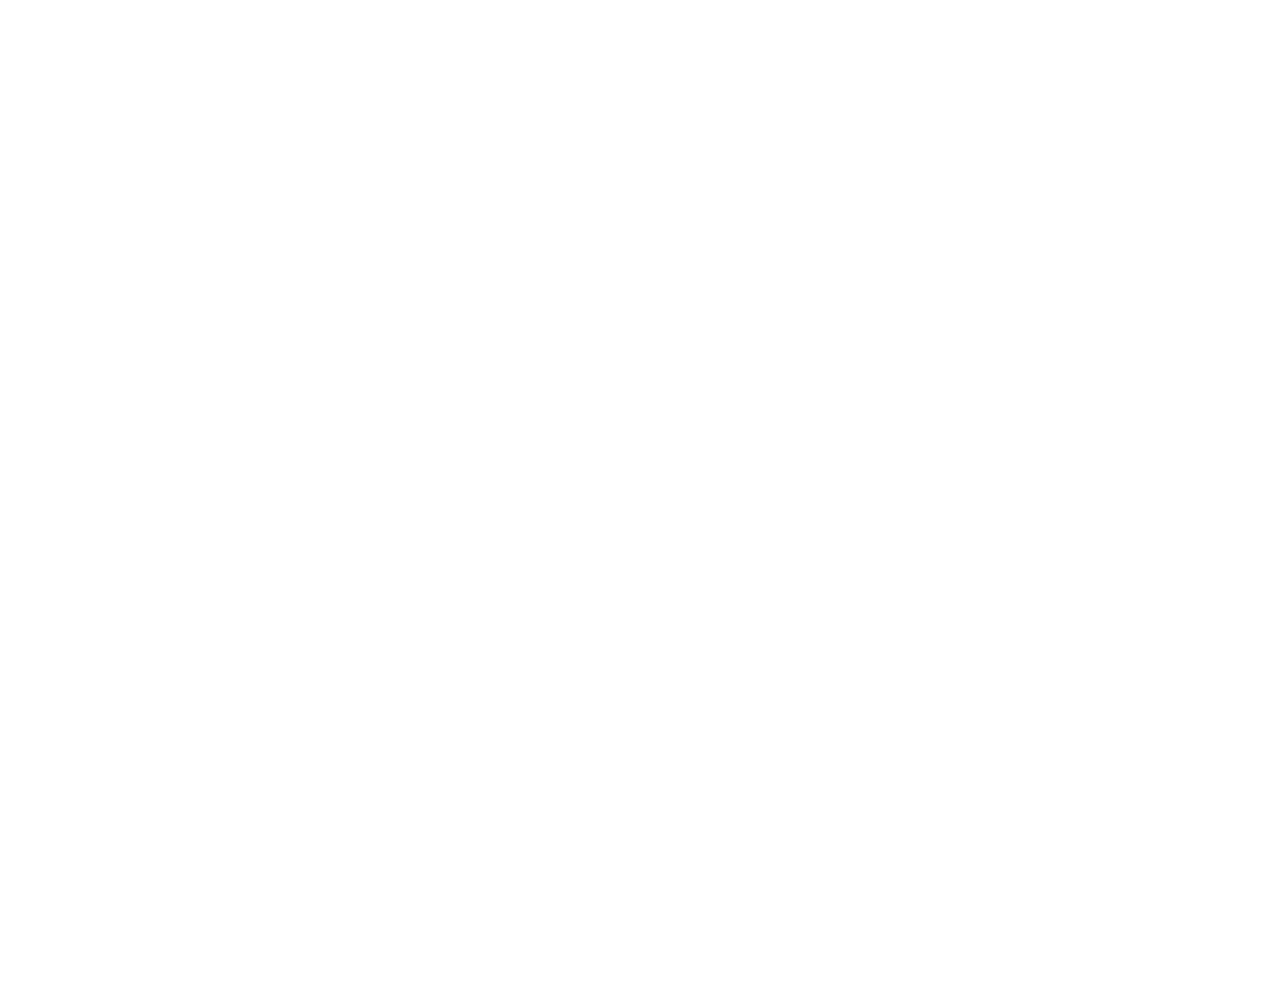
<file: dashboard.html>
﻿<!DOCTYPE html>
<html lang="en">
<head>
<meta charset="utf-8">
<!--[if IE]>
<meta http-equiv="X-UA-Compatible" content="IE=edge">
<![endif]-->
<meta name="viewport" content="width=device-width, initial-scale=1.0">
<meta name="description" content="">
<meta name="author" content="">
<title>Polo, premium HTML5 &amp; CSS3 template</title>

<!-- Favicons Icon -->
<link rel="icon" href="http://demo.magikthemes.com/skin/frontend/base/default/favicon.ico" type="image/x-icon" />
<link rel="shortcut icon" href="http://demo.magikthemes.com/skin/frontend/base/default/favicon.ico" type="image/x-icon" />

<!-- Mobile Specific -->
<meta name="viewport" content="width=device-width, initial-scale=1, maximum-scale=1">

<!-- CSS Style -->
<link rel="stylesheet" href="css/animate.css" type="text/css">
<link rel="stylesheet" href="css/bootstrap.min.css" type="text/css">
<link rel="stylesheet" href="css/style.css" type="text/css">
<link rel="stylesheet" href="css/owl.carousel.css" type="text/css">
<link rel="stylesheet" href="css/owl.theme.css" type="text/css">
<link rel="stylesheet" href="css/font-awesome.css" type="text/css">

<!-- Google Fonts -->
<link href='https://fonts.googleapis.com/css?family=Open+Sans:300italic,400italic,600italic,700italic,800italic,300,700,800,400,600' rel='stylesheet' type='text/css'>
</head>

<body>
<div class="page"> 
 <!-- Header -->
  <header class="header-container">
    <div class="header-top">
      <div class="container">
        <div class="row"> 
          <!-- Header Language -->
          <div class="col-xs-6">
            <div class="dropdown block-language-wrapper"> <a role="button" data-toggle="dropdown" data-target="#" class="block-language dropdown-toggle" href="#"> <img src="images/english.png" alt="language"> English <span class="caret"></span> </a>
              <ul class="dropdown-menu" role="menu">
                <li role="presentation"><a role="menuitem" tabindex="-1" href="#"><img src="images/english.png" alt="language"> English </a></li>
                <li role="presentation"><a role="menuitem" tabindex="-1" href="#"><img src="images/francais.png" alt="language"> French </a></li>
                <li role="presentation"><a role="menuitem" tabindex="-1" href="#"><img src="images/german.png" alt="language"> German </a></li>
              </ul>
            </div>
            
            <!-- End Header Language --> 
            
            <!-- Header Currency -->
            <div class="dropdown block-currency-wrapper"> <a role="button" data-toggle="dropdown" data-target="#" class="block-currency dropdown-toggle" href="#"> USD <span class="caret"></span></a>
              <ul class="dropdown-menu" role="menu">
                <li role="presentation"><a role="menuitem" tabindex="-1" href="#"> $ - Dollar </a></li>
                <li role="presentation"><a role="menuitem" tabindex="-1" href="#"> £ - Pound </a></li>
                <li role="presentation"><a role="menuitem" tabindex="-1" href="#"> € - Euro </a></li>
              </ul>
            </div>
            
            <!-- End Header Currency -->
            
            <div class="welcome-msg hidden-xs"> Default welcome msg! </div>
          </div>
          <div class="col-xs-6"> 
            
            <!-- Header Top Links -->
            <div class="toplinks">
              <div class="links">
                <div class="myaccount"><a title="My Account" href="login.html"><span class="hidden-xs">My Account</span></a></div>
                <div class="wishlist"><a title="My Wishlist"  href="wishlist.html"><span class="hidden-xs">Wishlist</span></a></div>
                <div class="check"><a title="Checkout" href="checkout.html"><span class="hidden-xs">Checkout</span></a></div>
                <div class="login"><a title="Login" href="login.html"><span  class="hidden-xs">Log In</span></a></div>
              </div>
            </div>
            <!-- End Header Top Links --> 
          </div>
        </div>
      </div>
    </div>
    <div class="header container">
      <div class="row">
        <div class="col-lg-2 col-sm-3 col-md-2"> 
          <!-- Header Logo --> 
          <a class="logo" title="Magento Commerce" href="index.html"><img alt="Magento Commerce" src="images/logo.png"></a> 
          <!-- End Header Logo --> 
        </div>
        <div class="col-lg-8 col-sm-6 col-md-8"> 
          <!-- Search-col -->
          <div class="search-box">
            <form action="cat" method="POST" id="search_mini_form" name="Categories">
              <select name="category_id" class="cate-dropdown hidden-xs">
                <option value="0">All Categories</option>
                <option value="36">Camera</option>
                <option value="37">Electronics</option>
                <option value="42">&nbsp;&nbsp;&nbsp;Cell Phones</option>
                <option value="43">&nbsp;&nbsp;&nbsp;Cameras</option>
                <option value="44">&nbsp;&nbsp;&nbsp;Laptops</option>
                <option value="45">&nbsp;&nbsp;&nbsp;Hard Drives</option>
                <option value="46">&nbsp;&nbsp;&nbsp;Monitors</option>
                <option value="47">&nbsp;&nbsp;&nbsp;Mouse</option>
                <option value="48">&nbsp;&nbsp;&nbsp;Digital Cameras</option>
                <option value="38">Desktops</option>
                <option value="39">Computer Parts</option>
                <option value="40">Televisions</option>
                <option value="41">Featured</option>
              </select>
              <input type="text" placeholder="Search here..." value="" maxlength="70" class="" name="search" id="search">
              <button id="submit-button" class="search-btn-bg"><span>Search</span></button>
            </form>
          </div>
          <!-- End Search-col --> 
        </div>
        <!-- Top Cart -->
        <div class="col-lg-2 col-sm-3 col-md-2">
          <div class="top-cart-contain">
            <div class="mini-cart">
              <div data-toggle="dropdown" data-hover="dropdown" class="basket dropdown-toggle"> <a href="#"> <i class="glyphicon glyphicon-shopping-cart"></i>
                <div class="cart-box"><span class="title">cart</span><span id="cart-total">2 item </span></div>
                </a></div>
              <div>
                <div class="top-cart-content arrow_box">
                  <div class="block-subtitle">Recently added item(s)</div>
                  <ul id="cart-sidebar" class="mini-products-list">
                    <li class="item even"> <a class="product-image" href="#" title="Downloadable Product "><img alt="Downloadable Product " src="products-images/product1.jpg" width="80"></a>
                      <div class="detail-item">
                        <div class="product-details"> <a href="#" title="Remove This Item" onClick="" class="glyphicon glyphicon-remove">&nbsp;</a> <a class="glyphicon glyphicon-pencil" title="Edit item" href="#">&nbsp;</a>
                          <p class="product-name"> <a href="product_detail.html" title="Downloadable Product">Sample Product </a> </p>
                        </div>
                        <div class="product-details-bottom"> <span class="price">$100.00</span> <span class="title-desc">Qty:</span> <strong>1</strong> </div>
                      </div>
                    </li>
                    <li class="item last odd"> <a class="product-image" href="#" title="  Sample Product "><img alt="  Sample Product " src="products-images/product1.jpg" width="80"></a>
                      <div class="detail-item">
                        <div class="product-details"> <a href="#" title="Remove This Item" onClick="" class="glyphicon glyphicon-remove">&nbsp;</a> <a class="glyphicon glyphicon-pencil" title="Edit item" href="#">&nbsp;</a>
                          <p class="product-name"> <a href="#" title="  Sample Product "> Sample Product </a> </p>
                        </div>
                        <div class="product-details-bottom"> <span class="price">$320.00</span> <span class="title-desc">Qty:</span> <strong>2</strong> </div>
                      </div>
                    </li>
                  </ul>
                  <div class="top-subtotal">Subtotal: <span class="price">$420.00</span></div>
                  <div class="actions">
                    <button class="btn-checkout" type="button"><span>Checkout</span></button>
                    <button class="view-cart" type="button"><span>View Cart</span></button>
                  </div>
                </div>
              </div>
            </div>
            <div id="ajaxconfig_info"> <a href="#/"></a>
              <input value="" type="hidden">
              <input id="enable_module" value="1" type="hidden">
              <input class="effect_to_cart" value="1" type="hidden">
              <input class="title_shopping_cart" value="Go to shopping cart" type="hidden">
            </div>
          </div>
        </div>
        <!-- End Top Cart --> 
      </div>
    </div>
  </header>
  <!-- end header --> 
    <!-- Navbar -->
  <nav>
    <div class="container">
      <div class="nav-inner">
        <div class="logo-small"> <a class="logo" title="Magento Commerce" href="index.html"><img alt="Magento Commerce" src="images/logo.png"></a> </div>
        <!-- mobile-menu -->
        <div class="hidden-desktop" id="mobile-menu">
          <ul class="navmenu">
            <li>
              <div class="menutop">
                <div class="toggle"> <span class="icon-bar"></span> <span class="icon-bar"></span> <span class="icon-bar"></span></div>
                <h2>Menu</h2>
              </div>
              <ul class="submenu">
                <li>
                  <ul class="topnav">
                    <li class="level0 nav-6 level-top first parent"> <a class="level-top" href="#"> <span>Pages</span> </a>
                      <ul class="level0">
                        <li class="level1 first"><a href="grid.html"><span>Grid</span></a></li>
                        <li class="level1 nav-10-2"> <a href="list.html"> <span>List</span> </a> </li>
                        <li class="level1 nav-10-3"> <a href="product_detail.html"> <span>Product Detail</span> </a> </li>
                        <li class="level1 nav-10-4"> <a href="shopping_cart.html"> <span>Shopping Cart</span> </a> </li>
                        <li class="level1 first"><a href="checkout.html"><span>Checkout</span></a> </li>
                        <li class="level1 nav-10-4"> <a href="wishlist.html"> <span>Wishlist</span> </a> </li>
                        <li class="level1"> <a href="dashboard.html"> <span>Dashboard</span> </a> </li>
                        <li class="level1"> <a href="multiple_addresses.html"> <span>Multiple Addresses</span> </a> </li>
                        <li class="level1"> <a href="about_us.html"> <span>About Us</span> </a> </li>
                        <li class="level1"> <a href="compare.html"> <span>Compare</span> </a> </li>
                        <li class="level1"> <a href="faq.html"> <span>FAQ</span> </a> </li>
                        <li class="level1"> <a href="login.html"> <span>Login</span> </a> </li>
                        <li class="level1"> <a href="quick_view.html"> <span>Quick view</span> </a> </li>
                        <li class="level1"><a href="blog.html"><span>Blog</span></a> </li>
                        <li class="level1"><a href="contact_us.html"><span>Contact us</span></a> </li>
                        <li class="level1"><a href="404error.html"><span>404 Error Page</span></a> </li>
                      </ul>
                    </li>
                    <li class="level0 nav-7 level-top parent"> <a class="level-top" href="grid.html"> <span>Women</span> </a>
                      <ul class="level0">
                        <li class="level1 nav-1-1 first parent"> <a href="grid.html"> <span>Clothing</span> </a>
                          <ul class="level1">
                            <li class="level2 nav-1-1-1 first"> <a href="grid.html"> <span>Western Wear</span> </a> </li>
                            <li class="level2 nav-1-1-2"> <a href="grid.html"> <span>Night Wear</span> </a> </li>
                            <li class="level2 nav-1-1-3"> <a href="grid.html"> <span>Ethnic Wear</span> </a> </li>
                            <li class="level2 nav-1-1-4 last"> <a href="grid.html"> <span>Designer Wear</span> </a> </li>
                          </ul>
                        </li>
                        <li class="level1 nav-1-2 parent"> <a href="grid.html"> <span>Watches</span> </a>
                          <ul class="level1">
                            <li class="level2 nav-1-2-5 first"> <a href="grid.html"> <span>Fashion</span> </a> </li>
                            <li class="level2 nav-1-2-6"> <a href="grid.html"> <span>Dress</span> </a> </li>
                            <li class="level2 nav-1-2-7"> <a href="grid.html"> <span>Sports</span> </a> </li>
                            <li class="level2 nav-1-2-8 last"> <a href="grid.html"> <span>Casual</span> </a> </li>
                          </ul>
                        </li>
                        <li class="level1 nav-1-3 parent"> <a href="grid.html"> <span>Styliest Bag</span> </a>
                          <ul class="level1">
                            <li class="level2 nav-1-3-9 first"> <a href="grid.html"> <span>Clutch Handbags</span> </a> </li>
                            <li class="level2 nav-1-3-10"> <a href="grid.html"> <span>Diaper Bags</span> </a> </li>
                            <li class="level2 nav-1-3-11"> <a href="grid.html"> <span>Bags</span> </a> </li>
                            <li class="level2 nav-1-3-12 last"> <a href="grid.html"> <span>Hobo Handbags</span> </a> </li>
                          </ul>
                        </li>
                        <li class="level1 nav-1-4 last parent"> <a href="grid.html"> <span>Material Bag</span> </a>
                          <ul class="level1">
                            <li class="level2 nav-1-4-13 first"> <a href="grid.html"> <span>Beaded Handbags</span> </a> </li>
                            <li class="level2 nav-1-4-14"> <a href="grid.html"> <span>Fabric Handbags</span> </a> </li>
                            <li class="level2 nav-1-4-15"> <a href="grid.html"> <span>Handbags</span> </a> </li>
                            <li class="level2 nav-1-4-16 last"> <a href="grid.html"> <span>Leather Handbags</span> </a> </li>
                          </ul>
                        </li>
                      </ul>
                    </li>
                    <li class="level0 nav-8 level-top parent"> <a class="level-top" href="grid.html"> <span>Men</span> </a>
                      <ul class="level0">
                        <li class="level1 nav-2-1 first parent"> <a href="grid.html"> <span>Clothing</span> </a>
                          <ul class="level1">
                            <li class="level2 nav-2-1-1 first"> <a href="grid.html"> <span>Casual Wear</span> </a> </li>
                            <li class="level2 nav-2-1-2"> <a href="grid.html"> <span>Formal Wear</span> </a> </li>
                            <li class="level2 nav-2-1-3"> <a href="grid.html"> <span>Ethnic Wear</span> </a> </li>
                            <li class="level2 nav-2-1-4 last"> <a href="grid.html"> <span>Denims</span> </a> </li>
                          </ul>
                        </li>
                        <li class="level1 nav-2-2 parent"> <a href="grid.html"> <span>Shoes</span> </a>
                          <ul class="level1">
                            <li class="level2 nav-2-2-5 first"> <a href="grid.html"> <span>Formal Shoes</span> </a> </li>
                            <li class="level2 nav-2-2-6"> <a href="grid.html"> <span>Sport Shoes</span> </a> </li>
                            <li class="level2 nav-2-2-7"> <a href="grid.html"> <span>Canvas Shoes</span> </a> </li>
                            <li class="level2 nav-2-2-8 last"> <a href="grid.html"> <span>Leather Shoes</span> </a> </li>
                          </ul>
                        </li>
                        <li class="level1 nav-2-3 parent"> <a href="grid.html"> <span>Watches</span> </a>
                          <ul class="level1">
                            <li class="level2 nav-2-3-9 first"> <a href="grid.html"> <span>Digital</span> </a> </li>
                            <li class="level2 nav-2-3-10"> <a href="grid.html"> <span>Chronograph</span> </a> </li>
                            <li class="level2 nav-2-3-11"> <a href="grid.html"> <span>Sports</span> </a> </li>
                            <li class="level2 nav-2-3-12 last"> <a href="grid.html"> <span>Casual</span> </a> </li>
                          </ul>
                        </li>
                        <li class="level1 nav-2-4 parent"> <a href="grid.html"> <span>Jackets</span> </a>
                          <ul class="level1">
                            <li class="level2 nav-2-4-13 first"> <a href="grid.html"> <span>Coats</span> </a> </li>
                            <li class="level2 nav-2-4-14"> <a href="grid.html"> <span>Formal Jackets</span> </a> </li>
                            <li class="level2 nav-2-4-15"> <a href="grid.html"> <span>Leather Jackets</span> </a> </li>
                            <li class="level2 nav-2-4-16 last"> <a href="grid.html"> <span>Blazers</span> </a> </li>
                          </ul>
                        </li>
                        <li class="level1 nav-2-5 last parent"> <a href="grid.html"> <span>Sunglasses</span> </a>
                          <ul class="level1">
                            <li class="level2 nav-2-5-17 first"> <a href="grid.html"> <span>Ray Ban</span> </a> </li>
                            <li class="level2 nav-2-5-18"> <a href="grid.html"> <span>Fasttrack</span> </a> </li>
                            <li class="level2 nav-2-5-19"> <a href="grid.html"> <span>Police</span> </a> </li>
                            <li class="level2 nav-2-5-20 last"> <a href="grid.html"> <span>Oakley</span> </a> </li>
                          </ul>
                        </li>
                      </ul>
                    </li>
                    <li class="level0 nav-3 level-top parent"> <a href="grid.html" class="level-top"> <span>Jewellery</span> </a><em>+</em>
                      <ul class="level0">
                        <li class="level1 nav-3-1 first parent"> <a href="grid.html"> <span>Precious Jewellery</span> </a><em>+</em>
                          <ul class="level1">
                            <li class="level2 nav-3-1-1 first"> <a href="grid.html"> <span>Gitanjali</span> </a> </li>
                            <li class="level2 nav-3-1-2"> <a href="grid.html"> <span>Tara</span> </a> </li>
                            <li class="level2 nav-3-1-3"> <a href="grid.html"> <span>Orra</span> </a> </li>
                            <li class="level2 nav-3-1-4 last"> <a href="grid.html"> <span>Ahilya</span> </a> </li>
                          </ul>
                        </li>
                        <li class="level1 nav-3-2 parent"> <a href="grid.html"> <span>Fashion Jewellery</span> </a><em>+</em>
                          <ul class="level1">
                            <li class="level2 nav-3-2-5 first"> <a href="grid.html"> <span>Earrings</span> </a> </li>
                            <li class="level2 nav-3-2-6"> <a href="grid.html"> <span>Rings</span> </a> </li>
                            <li class="level2 nav-3-2-7"> <a href="grid.html"> <span>Bangles &amp; Bracelets</span> </a> </li>
                            <li class="level2 nav-3-2-8 last"> <a href="grid.html"> <span>Pendants</span> </a> </li>
                          </ul>
                        </li>
                        <li class="level1 nav-3-3 parent"> <a href="grid.html"> <span>Mens Jewellery</span> </a><em>+</em>
                          <ul class="level1">
                            <li class="level2 nav-3-3-9 first"> <a href="grid.html"> <span>Neck Wear</span> </a> </li>
                            <li class="level2 nav-3-3-10"> <a href="grid.html"> <span>Cufflinks</span> </a> </li>
                            <li class="level2 nav-3-3-11"> <a href="grid.html"> <span>Wrist Wear</span> </a> </li>
                            <li class="level2 nav-3-3-12 last"> <a href="grid.html"> <span>Rings</span> </a> </li>
                          </ul>
                        </li>
                        <li class="level1 nav-3-4 parent"> <a href="grid.html"> <span>Designer</span> </a><em>+</em>
                          <ul class="level1">
                            <li class="level2 nav-3-4-13 first"> <a href="grid.html"> <span>Bbling</span> </a> </li>
                            <li class="level2 nav-3-4-14"> <a href="grid.html"> <span>Ciana</span> </a> </li>
                            <li class="level2 nav-3-4-15"> <a href="grid.html"> <span>Bansri</span> </a> </li>
                            <li class="level2 nav-3-4-16 last"> <a href="grid.html"> <span>Arsya</span> </a> </li>
                          </ul>
                        </li>
                        <li class="level1 nav-3-5 last parent"> <a href="grid.html"> <span>Platinum</span> </a><em>+</em>
                          <ul class="level1">
                            <li class="level2 nav-3-5-17 first"> <a href="grid.html"> <span>Earrings</span> </a> </li>
                            <li class="level2 nav-3-5-18"> <a href="grid.html"> <span>Rings</span> </a> </li>
                            <li class="level2 nav-3-5-19"> <a href="grid.html"> <span>Bangles &amp; Bracelets</span> </a> </li>
                            <li class="level2 nav-3-5-20 last"> <a href="grid.html"> <span>Pendants</span> </a> </li>
                          </ul>
                        </li>
                      </ul>
                    </li>
                    <li class="level0 nav-10 level-top "> <a class="level-top" href="blog.html"> <span>Custom</span> </a> </li>
                  </ul>
                </li>
              </ul>
            </li>
          </ul>
          <!--navmenu--> 
        </div>
        
        <!--End mobile-menu -->
        <ul id="nav" class="hidden-xs">
          <li id="nav-home" class="level0 parent drop-menu"><a href="index.html"><span>Home</span> </a>
            <ul class="level1">
              <li class="level1 first parent"><a href="../../Variation1/blue/index.html"><span>Home Version 1</span></a> </li>
              <li class="level1 first parent"><a href="../../Variation2/blue/index.html"><span>Home Version 2</span></a> </li>
              <li class="level1 parent"><a href="../../Variation1/blue/index.html"><span>Blue</span></a> </li>
              <li class="level1 parent"><a href="../../Variation1/red/index.html"><span>Red</span></a> </li>
              <li class="level1 parent"><a href="../../Variation1/lavender/index.html"><span>Lavender</span></a> </li>
              <li class="level1 parent"><a href="../../Variation1/green/index.html"><span>Green</span></a> </li>
              <li class="level1 parent"><a href="../../Variation1/emerald/index.html"><span>Emerald</span></a> </li>
            </ul>
          </li>
          <li class="level0 parent drop-menu"><a href="#"><span>Pages</span> </a>
            <ul class="level1">
              <li class="level1 first"><a href="grid.html"><span>Grid</span></a></li>
              <li class="level1 nav-10-2"> <a href="list.html"> <span>List</span> </a> </li>
              <li class="level1 nav-10-3"> <a href="product_detail.html"> <span>Product Detail</span> </a> </li>
              <li class="level1 nav-10-4"> <a href="shopping_cart.html"> <span>Shopping Cart</span> </a> </li>
              <li class="level1 first parent"><a href="checkout.html"><span>Checkout</span></a> </li>
              <li class="level1 nav-10-4"> <a href="wishlist.html"> <span>Wishlist</span> </a> </li>
              <li class="level1"> <a href="dashboard.html"> <span>Dashboard</span> </a> </li>
              <li class="level1"> <a href="multiple_addresses.html"> <span>Multiple Addresses</span> </a> </li>
              <li class="level1"> <a href="about_us.html"> <span>About Us</span> </a> </li>
              <li class="level1"> <a href="compare.html"> <span>Compare</span> </a> </li>
              <li class="level1"> <a href="faq.html"> <span>FAQ</span> </a> </li>
              <li class="level1"> <a href="login.html"> <span>Login</span> </a> </li>
              <li class="level1"> <a href="quick_view.html"> <span>Quick view </span> </a> </li>
              <li class="level1 first parent"><a href="blog.html"><span>Blog</span></a>
                <ul class="level2">
                  <li class="level2 nav-2-1-1 first"><a href="blog_detail.html"><span>Blog Detail</span></a></li>
                </ul>
              </li>
              <li class="level1"><a href="contact_us.html"><span>Contact us</span></a> </li>
              <li class="level1"><a href="404error.html"><span>404 Error Page</span></a> </li>
            </ul>
          </li>
          <li class="level0 nav-6 level-top parent"> <a href="grid.html" class="level-top"> <span>Women</span> </a>
            <div class="level0-wrapper dropdown-6col">
              <div class="level0-wrapper2">
                <div class="nav-block nav-block-center grid12-8 itemgrid itemgrid-4col"> 
                  
                  <!--mega menu-->
                  
                  <ul class="level0">
                    <li class="level3 nav-6-1 parent item"> <a href="grid.html"><span>Clothing</span></a> 
                      <!--sub sub category-->
                      
                      <ul class="level1">
                        <li class="level2 nav-6-1-1"> <a href="grid.html"><span>Western Wear</span></a> </li>
                        <!--level2 nav-6-1-1-->
                        <li class="level2 nav-6-1-1"> <a href="grid.html"><span>Night Wear</span></a> </li>
                        <!--level2 nav-6-1-1-->
                        <li class="level2 nav-6-1-1"> <a href="grid.html"><span>Ethnic Wear</span></a> </li>
                        <!--level2 nav-6-1-1-->
                        <li class="level2 nav-6-1-1"> <a href="grid.html"><span>Designer Wear</span></a> </li>
                        <!--level2 nav-6-1-1-->
                      </ul>
                      <!--level1--> 
                      
                      <!--sub sub category--> 
                      
                    </li>
                    <!--level3 nav-6-1 parent item-->
                    
                    <li class="level3 nav-6-1 parent item"> <a href="grid.html"><span>Watches</span></a> 
                      <!--sub sub category-->
                      
                      <ul class="level1">
                        <li class="level2 nav-6-1-1"> <a href="grid.html"><span>Fashion</span></a> </li>
                        <!--level2 nav-6-1-1-->
                        <li class="level2 nav-6-1-1"> <a href="grid.html"><span>Dress</span></a> </li>
                        <!--level2 nav-6-1-1-->
                        <li class="level2 nav-6-1-1"> <a href="grid.html"><span>Sports</span></a> </li>
                        <!--level2 nav-6-1-1-->
                        <li class="level2 nav-6-1-1"> <a href="grid.html"><span>Casual</span></a> </li>
                        <!--level2 nav-6-1-1-->
                      </ul>
                      <!--level1--> 
                      
                      <!--sub sub category--> 
                      
                    </li>
                    <!--level3 nav-6-1 parent item-->
                    
                    <li class="level3 nav-6-1 parent item"> <a href="grid.html"><span>Styliest Bag</span></a> 
                      <!--sub sub category-->
                      
                      <ul class="level1">
                        <li class="level2 nav-6-1-1"> <a href="grid.html"><span>Clutch Handbags</span></a> </li>
                        <!--level2 nav-6-1-1-->
                        <li class="level2 nav-6-1-1"> <a href="grid.html"><span>Diaper Bags</span></a> </li>
                        <!--level2 nav-6-1-1-->
                        <li class="level2 nav-6-1-1"> <a href="grid.html"><span>Bags</span></a> </li>
                        <!--level2 nav-6-1-1-->
                        <li class="level2 nav-6-1-1"> <a href="grid.html"><span>Hobo Handbags</span></a> </li>
                        <!--level2 nav-6-1-1-->
                      </ul>
                      <!--level1--> 
                      
                      <!--sub sub category--> 
                      
                    </li>
                    <!--level3 nav-6-1 parent item-->
                    
                    <li class="level3 nav-6-1 parent item"> <a href="grid.html"><span>Material Bag</span></a> 
                      <!--sub sub category-->
                      
                      <ul class="level1">
                        <li class="level2 nav-6-1-1"> <a href="grid.html"><span>Beaded Handbags</span></a> </li>
                        <!--level2 nav-6-1-1-->
                        <li class="level2 nav-6-1-1"> <a href="grid.html"><span>Fabric Handbags</span></a> </li>
                        <!--level2 nav-6-1-1-->
                        <li class="level2 nav-6-1-1"> <a href="grid.html"><span>Handbags</span></a> </li>
                        <!--level2 nav-6-1-1-->
                        <li class="level2 nav-6-1-1"> <a href="grid.html"><span>Leather Handbags</span></a> </li>
                        <!--level2 nav-6-1-1-->
                      </ul>
                      <!--level1--> 
                      
                      <!--sub sub category--> 
                      
                    </li>
                    <!--level3 nav-6-1 parent item-->
                    
                  </ul>
                  <!--level0-->
                  
                  <div class="fur-des">
                    <p>Lorem ipsum dolor sit amet, consectetur adipiscing elit. Nam fringilla augue nec est tristique auctor. Donec non est at libero vulputate rutrum. Morbi ornare lectus quis justo gravida semper. Nulla tellus mi, vulputate adipiscing cursus eu, suscipit id nulla. Donec a neque libero. Pellentesque aliquet, sem eget laoreet ultrices, ipsum metus feugiat sem, quis fermentum turpis eros eget velit. Donec ac tempus ante. Fusce ultricies massa massa.</p>
                  </div>
                </div>
                <div class="nav-block nav-block-right std grid12-4">
                  <div class="static-img-block"><a href="#"><img src="images/nav-img1.jpg" alt="Responsive"></a></div>
                </div>
              </div>
            </div>
          </li>
          <li class="level0 nav-5 level-top first"> <a class="level-top" href="grid.html"> <span>Men</span> </a>
            <div class="level0-wrapper dropdown-6col">
              <div class="level0-wrapper2">
                <div class="nav-block nav-block-center">
                  <ul class="level0">
                    <li class="level3 nav-6-1 parent item"> <a href="grid.html"><span>Clothing</span></a> 
                      <!--sub sub category-->
                      
                      <ul class="level1">
                        <li class="level2 nav-6-1-1"> <a href="grid.html"><span>Casual Wear</span></a> </li>
                        <!--level2 nav-6-1-1-->
                        <li class="level2 nav-6-1-1"> <a href="grid.html"><span>Formal Wear</span></a> </li>
                        <!--level2 nav-6-1-1-->
                        <li class="level2 nav-6-1-1"> <a href="grid.html"><span>Ethnic Wear</span></a> </li>
                        <!--level2 nav-6-1-1-->
                        <li class="level2 nav-6-1-1"> <a href="grid.html"><span>Denims</span></a> </li>
                        <!--level2 nav-6-1-1-->
                      </ul>
                      <!--level1--> 
                      
                      <!--sub sub category--> 
                      
                    </li>
                    <!--level3 nav-6-1 parent item-->
                    
                    <li class="level3 nav-6-1 parent item"> <a href="grid.html"><span>Shoes</span></a> 
                      <!--sub sub category-->
                      
                      <ul class="level1">
                        <li class="level2 nav-6-1-1"> <a href="grid.html"><span>Formal Shoes</span></a> </li>
                        <!--level2 nav-6-1-1-->
                        <li class="level2 nav-6-1-1"> <a href="grid.html"><span>Sport Shoes</span></a> </li>
                        <!--level2 nav-6-1-1-->
                        <li class="level2 nav-6-1-1"> <a href="grid.html"><span>Canvas Shoes</span></a> </li>
                        <!--level2 nav-6-1-1-->
                        <li class="level2 nav-6-1-1"> <a href="grid.html"><span>Leather Shoes</span></a> </li>
                        <!--level2 nav-6-1-1-->
                      </ul>
                      <!--level1--> 
                      
                      <!--sub sub category--> 
                      
                    </li>
                    <!--level3 nav-6-1 parent item-->
                    
                    <li class="level3 nav-6-1 parent item"> <a href="grid.html"><span>Watches</span></a> 
                      <!--sub sub category-->
                      
                      <ul class="level1">
                        <li class="level2 nav-6-1-1"> <a href="grid.html"><span>Digital</span></a> </li>
                        <!--level2 nav-6-1-1-->
                        <li class="level2 nav-6-1-1"> <a href="grid.html"><span>Chronograph</span></a> </li>
                        <!--level2 nav-6-1-1-->
                        <li class="level2 nav-6-1-1"> <a href="grid.html"><span>Sports</span></a> </li>
                        <!--level2 nav-6-1-1-->
                        <li class="level2 nav-6-1-1"> <a href="grid.html"><span>Casual</span></a> </li>
                        <!--level2 nav-6-1-1-->
                      </ul>
                      <!--level1--> 
                      
                      <!--sub sub category--> 
                      
                    </li>
                    <!--level3 nav-6-1 parent item-->
                    
                    <li class="level3 nav-6-1 parent item"> <a href="grid.html"><span>Jackets</span></a> 
                      <!--sub sub category-->
                      
                      <ul class="level1">
                        <li class="level2 nav-6-1-1"> <a href="grid.html"><span>Coats</span></a> </li>
                        <!--level2 nav-6-1-1-->
                        <li class="level2 nav-6-1-1"> <a href="grid.html"><span>Formal Jackets</span></a> </li>
                        <!--level2 nav-6-1-1-->
                        <li class="level2 nav-6-1-1"> <a href="grid.html"><span>Leather Jackets</span></a> </li>
                        <!--level2 nav-6-1-1-->
                        <li class="level2 nav-6-1-1"> <a href="grid.html"><span>Blazers</span></a> </li>
                        <!--level2 nav-6-1-1-->
                      </ul>
                      <!--level1--> 
                      
                      <!--sub sub category--> 
                      
                    </li>
                    <!--level3 nav-6-1 parent item-->
                    
                    <li class="level3 nav-6-1 parent item"> <a href="grid.html"><span>Sunglasses</span></a> 
                      <!--sub sub category-->
                      
                      <ul class="level1">
                        <li class="level2 nav-6-1-1"> <a href="grid.html"><span>Ray Ban</span></a> </li>
                        <!--level2 nav-6-1-1-->
                        <li class="level2 nav-6-1-1"> <a href="grid.html"><span>Fasttrack</span></a> </li>
                        <!--level2 nav-6-1-1-->
                        <li class="level2 nav-6-1-1"> <a href="grid.html"><span>Police</span></a> </li>
                        <!--level2 nav-6-1-1-->
                        <li class="level2 nav-6-1-1"> <a href="grid.html"><span>Oakley</span></a> </li>
                        <!--level2 nav-6-1-1-->
                      </ul>
                      <!--level1--> 
                      
                      <!--sub sub category--> 
                      
                    </li>
                    <!--level3 nav-6-1 parent item-->
                    
                  </ul>
                  <!--level0--> 
                </div>
              </div>
              <div class="nav-add">
                <div class="push_item">
                  <div class="push_img"><a href="#"><img src="images/menu-sunglass.png" alt="sunglass"></a></div>
                </div>
                <div class="push_item">
                  <div class="push_img"><a href="#"><img src="images/menu-sunglass.png" alt="watch"></a></div>
                </div>
                <div class="push_item">
                  <div class="push_img"><a href="#"><img src="images/menu-sunglass.png" alt="jeans"></a></div>
                </div>
                <div class="push_item">
                  <div class="push_img"><a href="#"><img src="images/menu-sunglass.png" alt="shoes"></a></div>
                </div>
                <div class="push_item push_item_last">
                  <div class="push_img"><a href="#"><img src="images/menu-sunglass.png" alt="swimwear"></a></div>
                </div>
              </div>
            </div>
          </li>
          <li class="level0"> <a class="level-top" href="grid.html"><span>Jewellery</span></a>
            <div class="level0-wrapper dropdown-6col">
              <div class="level0-wrapper2">
                <div class="nav-block nav-block-center"> 
                  
                  <!--mega menu-->
                  
                  <ul class="level0">
                    <li class="level3 nav-6-1 parent item"> <a href="grid.html"><span>Precious Jewellery</span></a> 
                      <!--sub sub category-->
                      
                      <ul class="level1">
                        <li class="level2 nav-6-1-1"> <a href="grid.html"><span>Gitanjali</span></a> </li>
                        <!--level2 nav-6-1-1-->
                        <li class="level2 nav-6-1-1"> <a href="grid.html"><span>Tara</span></a> </li>
                        <!--level2 nav-6-1-1-->
                        <li class="level2 nav-6-1-1"> <a href="grid.html"><span>Orra</span></a> </li>
                        <!--level2 nav-6-1-1-->
                        <li class="level2 nav-6-1-1"> <a href="grid.html"><span>Ahilya</span></a> </li>
                        <!--level2 nav-6-1-1-->
                      </ul>
                      <!--level1--> 
                      
                      <!--sub sub category--> 
                      
                    </li>
                    <!--level3 nav-6-1 parent item-->
                    
                    <li class="level3 nav-6-1 parent item"> <a href="grid.html"><span>Fashion Jewellery</span></a> 
                      <!--sub sub category-->
                      
                      <ul class="level1">
                        <li class="level2 nav-6-1-1"> <a href="grid.html"><span>Earrings</span></a> </li>
                        <!--level2 nav-6-1-1-->
                        <li class="level2 nav-6-1-1"> <a href="grid.html"><span>Rings</span></a> </li>
                        <!--level2 nav-6-1-1-->
                        <li class="level2 nav-6-1-1"> <a href="grid.html"><span>Bangles &amp; Bracelets</span></a> </li>
                        <!--level2 nav-6-1-1-->
                        <li class="level2 nav-6-1-1"> <a href="grid.html"><span>Pendants</span></a> </li>
                        <!--level2 nav-6-1-1-->
                      </ul>
                      <!--level1--> 
                      
                      <!--sub sub category--> 
                      
                    </li>
                    <!--level3 nav-6-1 parent item-->
                    
                    <li class="level3 nav-6-1 parent item"> <a href="grid.html"><span>Mens Jewellery</span></a> 
                      <!--sub sub category-->
                      
                      <ul class="level1">
                        <li class="level2 nav-6-1-1"> <a href="grid.html"><span>Neck Wear</span></a> </li>
                        <!--level2 nav-6-1-1-->
                        <li class="level2 nav-6-1-1"> <a href="grid.html"><span>Cufflinks</span></a> </li>
                        <!--level2 nav-6-1-1-->
                        <li class="level2 nav-6-1-1"> <a href="grid.html"><span>Wrist Wear</span></a> </li>
                        <!--level2 nav-6-1-1-->
                        <li class="level2 nav-6-1-1"> <a href="grid.html"><span>Rings</span></a> </li>
                        <!--level2 nav-6-1-1-->
                      </ul>
                      <!--level1--> 
                      
                      <!--sub sub category--> 
                      
                    </li>
                    <!--level3 nav-6-1 parent item-->
                    
                    <li class="level3 nav-6-1 parent item"> <a href="grid.html"><span>Designer</span></a> 
                      <!--sub sub category-->
                      
                      <ul class="level1">
                        <li class="level2 nav-6-1-1"> <a href="grid.html"><span>Bbling</span></a> </li>
                        <!--level2 nav-6-1-1-->
                        <li class="level2 nav-6-1-1"> <a href="grid.html"><span>Ciana</span></a> </li>
                        <!--level2 nav-6-1-1-->
                        <li class="level2 nav-6-1-1"> <a href="grid.html"><span>Bansri</span></a> </li>
                        <!--level2 nav-6-1-1-->
                        <li class="level2 nav-6-1-1"> <a href="grid.html"><span>Arsya</span></a> </li>
                        <!--level2 nav-6-1-1-->
                      </ul>
                      <!--level1--> 
                      
                      <!--sub sub category--> 
                      
                    </li>
                    <!--level3 nav-6-1 parent item-->
                    
                    <li class="level3 nav-6-1 parent item"> <a href="grid.html"><span>Platinum</span></a> 
                      <!--sub sub category-->
                      
                      <ul class="level1">
                        <li class="level2 nav-6-1-1"> <a href="grid.html"><span>Earrings</span></a> </li>
                        <!--level2 nav-6-1-1-->
                        <li class="level2 nav-6-1-1"> <a href="grid.html"><span>Rings</span></a> </li>
                        <!--level2 nav-6-1-1-->
                        <li class="level2 nav-6-1-1"> <a href="grid.html"><span>Bangles &amp; Bracelets</span></a> </li>
                        <!--level2 nav-6-1-1-->
                        <li class="level2 nav-6-1-1"> <a href="grid.html"><span>Pendants</span></a> </li>
                        <!--level2 nav-6-1-1-->
                      </ul>
                      <!--level1--> 
                      
                      <!--sub sub category--> 
                      
                    </li>
                    <!--level3 nav-6-1 parent item-->
                    
                  </ul>
                  <!--level0--> 
                  
                </div>
                <!--nav-block nav-block-center grid12-8 itemgrid itemgrid-4col--> 
                
              </div>
              <!--level0-wrapper2--> 
              
            </div>
            <!--level0-wrapper dropdown-6col--> 
            
            <!--mega menu--> 
            
          </li>
          <li class="level0 parent drop-menu"><a href="grid.html"><span>Sub menu </span> 
            <!--<span class="category-label-hot">Hot</span> --> 
            </a>
            <ul class="level1">
              <li class="level1 first parent"><a href="grid"><span>Submenu</span></a>
                <ul class="level2">
                  <li class="level2 first"><a href="#"><span>Menu1</span></a></li>
                  <li class="level2 nav-1-1-2"><a href="#"><span>Menu1</span></a></li>
                  <li class="level2 nav-1-1-3"><a href="#"><span>Menu2</span></a></li>
                  <li class="level2 nav-1-1-4"><a href="#"><span>Menu3</span></a></li>
                  <li class="level2 nav-1-1-5 last"><a href="#"><span>Menu4</span></a></li>
                </ul>
              </li>
              <li class="level1 first parent"><a href="#"><span>Submenu</span></a>
                <ul class="level2">
                  <li class="level2 first"><a href="#"><span>Menu1</span></a></li>
                  <li class="level2 nav-1-1-2"><a href="#"><span>Menu1</span></a></li>
                  <li class="level2 nav-1-1-3"><a href="#"><span>Menu2</span></a></li>
                  <li class="level2 nav-1-1-4"><a href="#"><span>Menu3</span></a></li>
                  <li class="level2 nav-1-1-5 last"><a href="#"><span>Menu4</span></a></li>
                </ul>
              </li>
              <li class="level1 parent"><a href="#"><span>Submenu</span></a> </li>
            </ul>
          </li>
          <li class="nav-custom-link level0 level-top parent"> <a class="level-top" href="#"><span>Custom</span></a>
            <div class="level0-wrapper custom-menu">
              <div class="header-nav-dropdown-wrapper clearer">
                <div class="grid12-5">
                  <div class="custom_img"><a href="#"><img src="images/custom-img1.jpg" alt="custom img1"></a></div>
                  <p>Lorem ipsum dolor sit amet, consectetur adipiscing elit. Nam fringilla augue.</p>
                  <button type="button" title="Add to Cart" class="learn_more_btn"><span>Learn More</span></button>
                </div>
                <div class="grid12-5">
                  <div class="custom_img"><a href="#"><img src="images/custom-img2.jpg" alt="custom img2"></a></div>
                  <p>Lorem ipsum dolor sit amet, consectetur adipiscing elit. Nam fringilla augue.</p>
                  <button type="button" title="Add to Cart" class="learn_more_btn"><span>Learn More</span></button>
                </div>
                <div class="grid12-5">
                  <div class="custom_img"><a href="#"><img src="images/custom-img3.jpg" alt="custom img3"></a></div>
                  <p>Lorem ipsum dolor sit amet, consectetur adipiscing elit. Nam fringilla augue.</p>
                  <button type="button" title="Add to Cart" class="learn_more_btn"><span>Learn More</span></button>
                </div>
                <div class="grid12-5">
                  <div class="custom_img"><a href="#"><img src="images/custom-img4.jpg" alt="custom img4"></a></div>
                  <p>Lorem ipsum dolor sit amet, consectetur adipiscing elit. Nam fringilla augue.</p>
                  <button type="button" title="Add to Cart" class="learn_more_btn"><span>Learn More</span></button>
                </div>
              </div>
            </div>
          </li>
        </ul>
      </div>
    </div>
  </nav>
  <!-- end nav --> 
  <!-- main-container -->
  <div class="main-container col2-right-layout">
    <div class="main container">
      <div class="row">
        <section class="col-main col-sm-9 wow bounceInUp animated">
          <div class="my-account">
            <div class="page-title">
              <h2>My Dashboard</h2>
            </div>
            <div class="dashboard">
              <div class="welcome-msg"> <strong>Hello, pranali deshmukh!</strong>
                <p>From your My Account Dashboard you have the ability to view a snapshot of your recent account activity and update your account information. Select a link below to view or edit information.</p>
              </div>
              <div class="recent-orders">
                <div class="title-buttons"><strong>Recent Orders</strong> <a href="#">View All </a> </div>
                <div class="table-responsive">
                  <table class="data-table" id="my-orders-table">
                    
                    <thead>
                      <tr class="first last">
                        <th>Order #</th>
                        <th>Date</th>
                        <th>Ship to</th>
                        <th><span class="nobr">Order Total</span></th>
                        <th>Status</th>
                        <th>&nbsp;</th>
                      </tr>
                    </thead>
                    <tbody>
                      <tr class="first odd">
                        <td>500000002</td>
                        <td>9/9/10 </td>
                        <td>pranali d</td>
                        <td><span class="price">$5.00</span></td>
                        <td><em>Pending</em></td>
                        <td class="a-center last"><span class="nobr"> <a href="#">View Order</a> <span class="separator">|</span> <a href="#">Reorder</a> </span></td>
                      </tr>
                      <tr class="last even">
                        <td>500000001</td>
                        <td>9/9/10 </td>
                        <td>pranali d</td>
                        <td><span class="price">$1,397.99</span></td>
                        <td><em>Pending</em></td>
                        <td class="a-center last"><span class="nobr"> <a href="#">View Order</a> <span class="separator">|</span> <a href="#">Reorder</a> </span></td>
                      </tr>
                    </tbody>
                  </table>
                </div>
              </div>
              <div class="box-account">
                <div class="page-title">
                  <h2>Account Information</h2>
                </div>
                <div class="col2-set">
                  <div class="col-1">
                    <h5>Contact Information</h5>
                    <a href="#">Edit</a>
                    <p> pranali deshmukh<br>
                      pranalid15@gmail.com<br>
                      <a href="#">Change Password</a> </p>
                  </div>
                  <div class="col-2">
                    <h5>Newsletters</h5>
                    <a href="#">Edit</a>
                    <p> You are currently not subscribed to any newsletter. </p>
                  </div>
                </div>
                <div class="col2-set">
                  <h4>Address Book</h4>
                  <div class="manage_add"><a href="#">Manage Addresses</a> </div>
                  <div class="col-1">
                    <h5>Primary Billing Address</h5>
                    <address>
                    pranali d<br>
                    aundh<br>
                    tyyrt,  Alabama, 46532<br>
                    United States<br>
                    T: 454541 <br>
                    <a href="#">Edit Address</a>
                    </address>
                  </div>
                  <div class="col-2">
                    <h5>Primary Shipping Address</h5>
                    <address>
                    pranali d<br>
                    aundh<br>
                    tyyrt,  Alabama, 46532<br>
                    United States<br>
                    T: 454541 <br>
                    <a href="#">Edit Address</a>
                    </address>
                  </div>
                </div>
              </div>
            </div>
          </div>
        </section>
        <aside class="col-right sidebar col-sm-3 wow bounceInUp animated">
          <div class="block block-account">
            <div class="block-title">My Account</div>
            <div class="block-content">
              <ul>
                <li class="current"><a>Account Dashboard</a></li>
                <li><a href="http://demo.magentomagik.com/computerstore/customer/account/edit/">Account Information</a></li>
                <li><a href="http://demo.magentomagik.com/computerstore/customer/address/">Address Book</a></li>
                <li><a href="http://demo.magentomagik.com/computerstore/sales/order/history/">My Orders</a></li>
                <li><a href="http://demo.magentomagik.com/computerstore/sales/billing_agreement/">Billing Agreements</a></li>
                <li><a href="http://demo.magentomagik.com/computerstore/sales/recurring_profile/">Recurring Profiles</a></li>
                <li><a href="http://demo.magentomagik.com/computerstore/review/customer/">My Product Reviews</a></li>
                <li><a href="http://demo.magentomagik.com/computerstore/tag/customer/">My Tags</a></li>
                <li><a href="wishlist.html">My Wishlist</a></li>
                <li><a href="http://demo.magentomagik.com/computerstore/downloadable/customer/products/">My Downloadable</a></li>
                <li class="last"><a href="http://demo.magentomagik.com/computerstore/newsletter/manage/">Newsletter Subscriptions</a></li>
              </ul>
            </div>
          </div>
          <div class="block block-compare">
            <div class="block-title ">Compare Products (2)</div>
            <div class="block-content">
              <ol id="compare-items">
                <li class="item odd">
                  <input type="hidden" value="2173" class="compare-item-id">
                  <a class="btn-remove1" title="Remove This Item" href="#"></a> <a href="#" class="product-name"> Sofa with Box-Edge Polyester Wrapped Cushions</a> </li>
                <li class="item last even">
                  <input type="hidden" value="2174" class="compare-item-id">
                  <a class="btn-remove1" title="Remove This Item" href="#"></a> <a href="#" class="product-name"> Sofa with Box-Edge Down-Blend Wrapped Cushions</a> </li>
              </ol>
              <div class="ajax-checkout">
                <button type="submit" title="Submit" class="button button-compare"><span>Compare</span></button>
                <button type="submit" title="Submit" class="button button-clear"><span>Clear</span></button>
              </div>
            </div>
          </div>
        </aside>
      </div>
    </div>
  </div>
  <!--End main-container --> 
  <!-- Footer -->
  <footer class="footer wow bounceInUp animated">
    <div class="brand-logo ">
      <div class="container">
        <div class="slider-items-products">
          <div id="brand-logo-slider" class="product-flexslider hidden-buttons">
            <div class="slider-items slider-width-col6"> 
              
              <!-- Item -->
              <div class="item"> <a href="#x"><img src="images/b-logo1.png" alt="Image"></a> </div>
              <!-- End Item --> 
              
              <!-- Item -->
              <div class="item"> <a href="#x"><img src="images/b-logo2.png" alt="Image"></a> </div>
              <!-- End Item --> 
              
              <!-- Item -->
              <div class="item"> <a href="#x"><img src="images/b-logo3.png" alt="Image"></a> </div>
              <!-- End Item --> 
              
              <!-- Item -->
              <div class="item"> <a href="#x"><img src="images/b-logo4.png" alt="Image"></a> </div>
              <!-- End Item --> 
              
              <!-- Item -->
              <div class="item"> <a href="#x"><img src="images/b-logo5.png" alt="Image"></a> </div>
              <!-- End Item --> 
              
              <!-- Item -->
              <div class="item"> <a href="#x"><img src="images/b-logo6.png" alt="Image"></a> </div>
              <!-- End Item --> 
              
              <!-- Item -->
              <div class="item"> <a href="#x"><img src="images/b-logo1.png" alt="Image"></a> </div>
              <!-- End Item --> 
              
              <!-- Item -->
              <div class="item"> <a href="#x"><img src="images/b-logo4.png" alt="Image"></a> </div>
              <!-- End Item --> 
              
            </div>
          </div>
        </div>
      </div>
    </div>
    <div class="footer-top">
      <div class="container">
        <div class="row">
          <div class="col-xs-12 col-sm-6 col-md-7">
            <div class="block-subscribe">
              <div class="newsletter">
                <form>
                  <h4>newsletter</h4>
                  <input type="text" placeholder="Enter your email address" class="input-text required-entry validate-email" title="Sign up for our newsletter" id="newsletter1" name="email">
                  <button class="subscribe" title="Subscribe" type="submit"><span>Subscribe</span></button>
                </form>
              </div>
            </div>
          </div>
          <div class="col-xs-12 col-sm-6 col-md-5">
            <div class="social">
              <ul>
                <li class="fb"><a href="#"></a></li>
                <li class="tw"><a href="#"></a></li>
                <li class="googleplus"><a href="#"></a></li>
                <li class="rss"><a href="#"></a></li>
                <li class="pintrest"><a href="#"></a></li>
                <li class="linkedin"><a href="#"></a></li>
                <li class="youtube"><a href="#"></a></li>
              </ul>
            </div>
          </div>
        </div>
      </div>
    </div>
    <div class="footer-middle container">
      <div class="row">
        <div class="col-md-3 col-sm-4">
          <div class="footer-logo"><a href="index.html" title="Logo"><img src="images/logo.png" alt="logo"></a></div>
          <p>Lorem ipsum dolor sit amet, consectetur adipiscing elit. Phasellus diam arcu. </p>
          <div class="payment-accept">
            <div><img src="images/payment-1.png" alt="payment"> <img src="images/payment-2.png" alt="payment"> <img src="images/payment-3.png" alt="payment"> <img src="images/payment-4.png" alt="payment"></div>
          </div>
        </div>
        <div class="col-md-2 col-sm-4">
          <h4>Shopping Guide</h4>
          <ul class="links">
            <li class="first"><a href="#" title="How to buy">How to buy</a></li>
            <li><a href="faq.html" title="FAQs">FAQs</a></li>
            <li><a href="#" title="Payment">Payment</a></li>
            <li><a href="#" title="Shipment&lt;/a&gt;">Shipment</a></li>
            <li><a href="#" title="Where is my order?">Where is my order?</a></li>
            <li class="last"><a href="#" title="Return policy">Return policy</a></li>
          </ul>
        </div>
        <div class="col-md-2 col-sm-4">
          <h4>Style Advisor</h4>
          <ul class="links">
            <li class="first"><a title="Your Account" href="login.html">Your Account</a></li>
            <li><a title="Information" href="#">Information</a></li>
            <li><a title="Addresses" href="#">Addresses</a></li>
            <li><a title="Addresses" href="#">Discount</a></li>
            <li><a title="Orders History" href="#">Orders History</a></li>
            <li class="last"><a title=" Additional Information" href="#">Additional Information</a></li>
          </ul>
        </div>
        <div class="col-md-2 col-sm-4">
          <h4>Information</h4>
          <ul class="links">
            <li class="first"><a href="#" title="privacy policy">Privacy policy</a></li>
            <li><a href="#/" title="Search Terms">Search Terms</a></li>
            <li><a href="#" title="Advanced Search">Advanced Search</a></li>
            <li><a href="contact_us.html" title="Contact Us">Contact Us</a></li>
            <li><a href="#" title="Suppliers">Suppliers</a></li>
            <li class=" last"><a href="#" title="Our stores" class="link-rss">Our stores</a></li>
          </ul>
        </div>
        <div class="col-md-3 col-sm-4">
          <h4>Contact us</h4>
          <div class="contacts-info">
            <address>
            <i class="add-icon">&nbsp;</i>123 Main Street, Anytown, <br>
            &nbsp;CA 12345  USA
            </address>
            <div class="phone-footer"><i class="phone-icon">&nbsp;</i> +1 800 123 1234</div>
            <div class="email-footer"><i class="email-icon">&nbsp;</i> <a href="#">support@magikcommerce.com</a> </div>
          </div>
        </div>
      </div>
    </div>
    <div class="footer-bottom">
      <div class="container">
        <div class="row">
          <div class="col-sm-5 col-xs-12 coppyright"> &copy; 2015. All Rights Reserved. Designed by <a href="#">magikcommerce.com</a> </div>
          <div class="col-sm-7 col-xs-12 company-links">
            <ul class="links">
              <li><a href="#" title="Magento Themes">Magento Themes</a></li>
              <li><a href="#" title="Premium Themes">Premium Themes</a></li>
              <li><a href="#" title="Responsive Themes">Responsive Themes</a></li>
              <li class="last"><a href="#" title="Magento Extensions">Magento Extensions</a></li>
            </ul>
          </div>
        </div>
      </div>
    </div>
  </footer>
  <!-- End Footer --> 
</div>
<!-- JavaScript --> 
<script type="text/javascript" src="js/jquery.min.js"></script> 
<script type="text/javascript" src="js/bootstrap.min.js"></script> 
<script type="text/javascript" src="js/parallax.js"></script> 
<script type="text/javascript" src="js/common.js"></script> 
<script type="text/javascript" src="js/owl.carousel.min.js"></script>
</body>
</html>
</file>
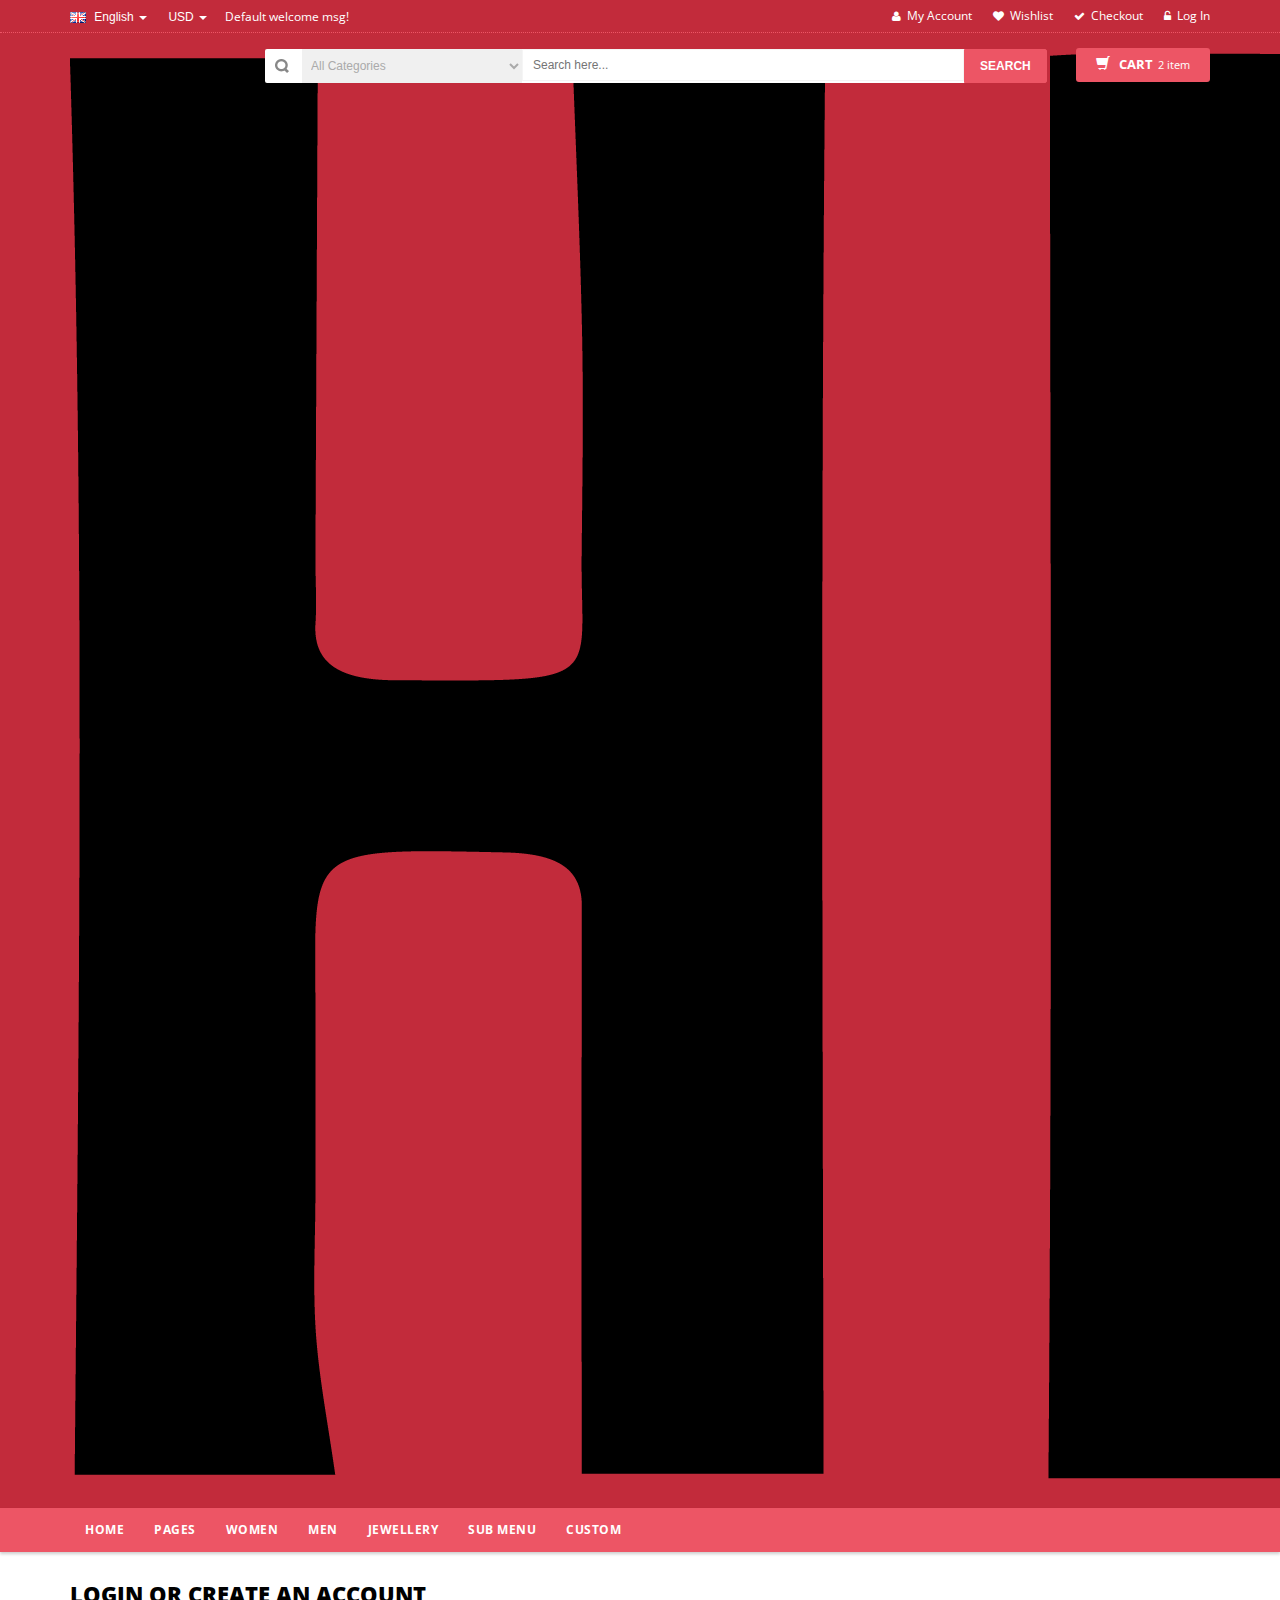
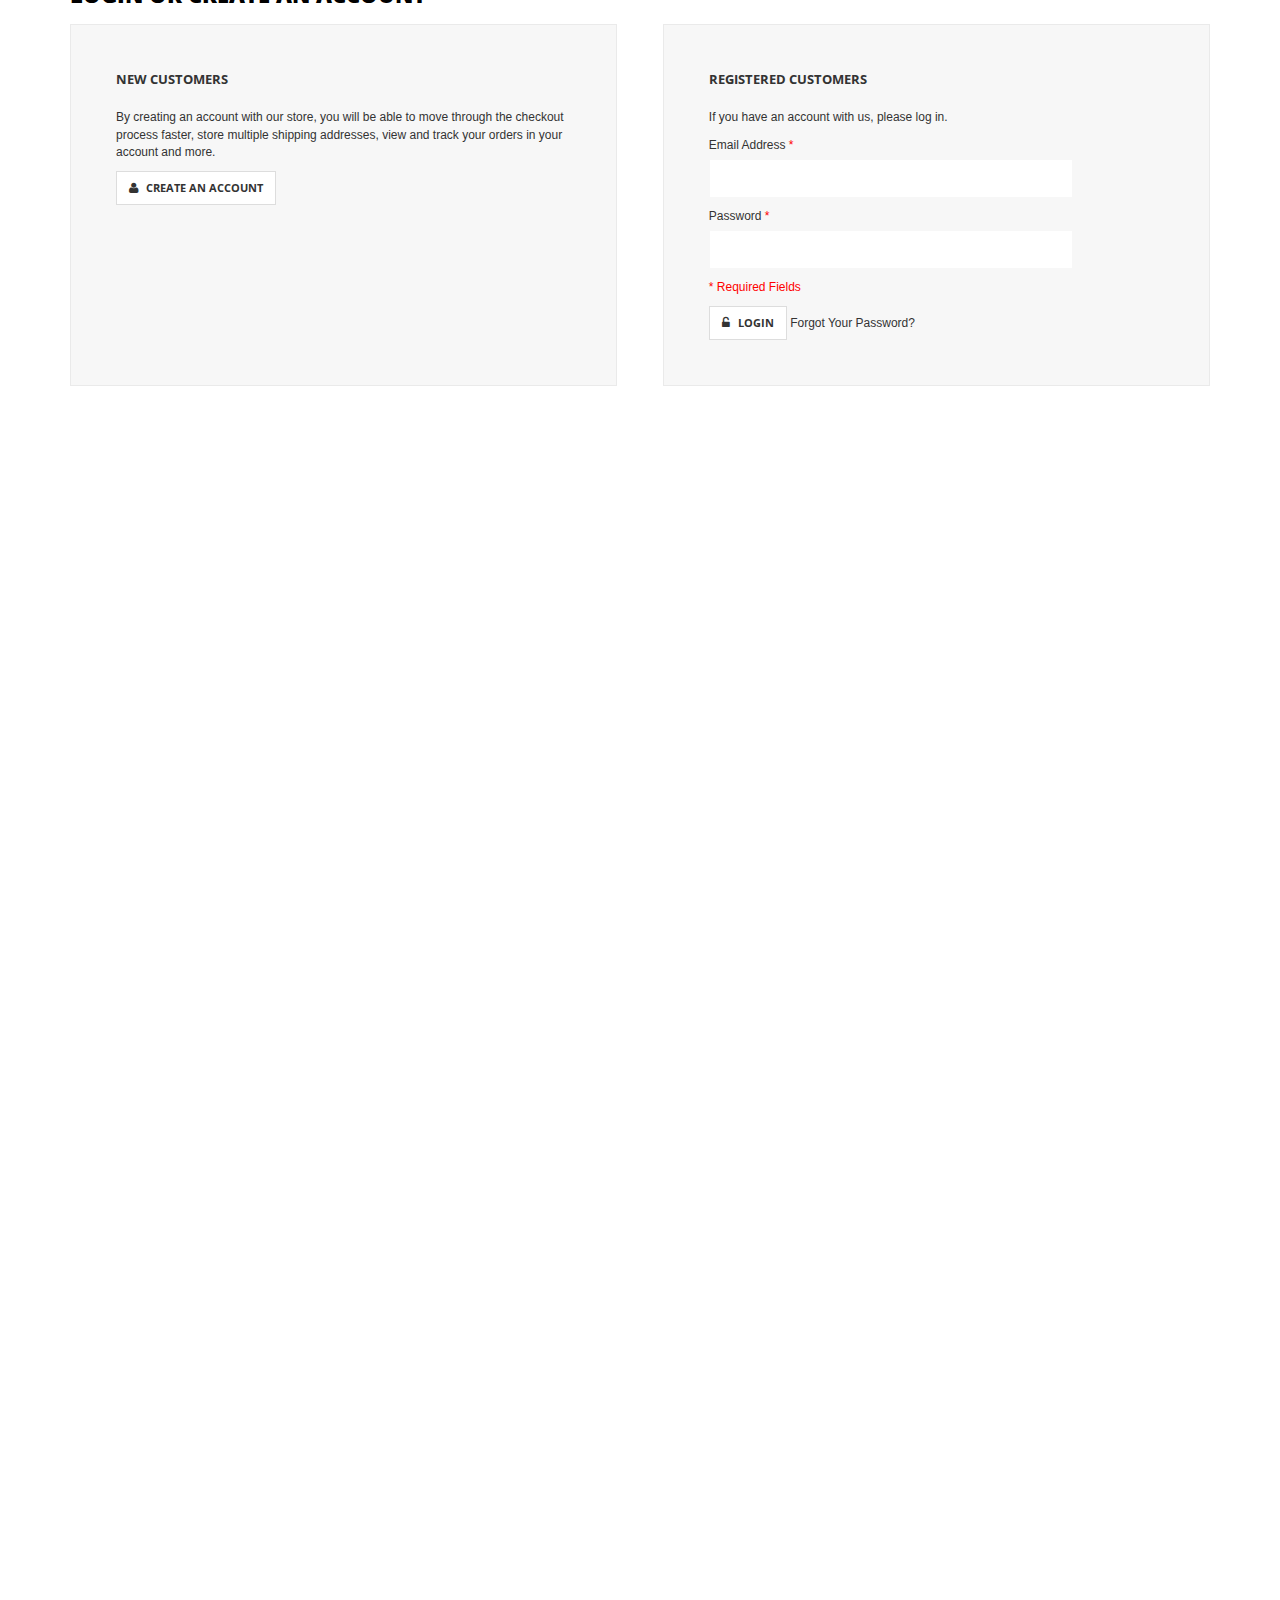
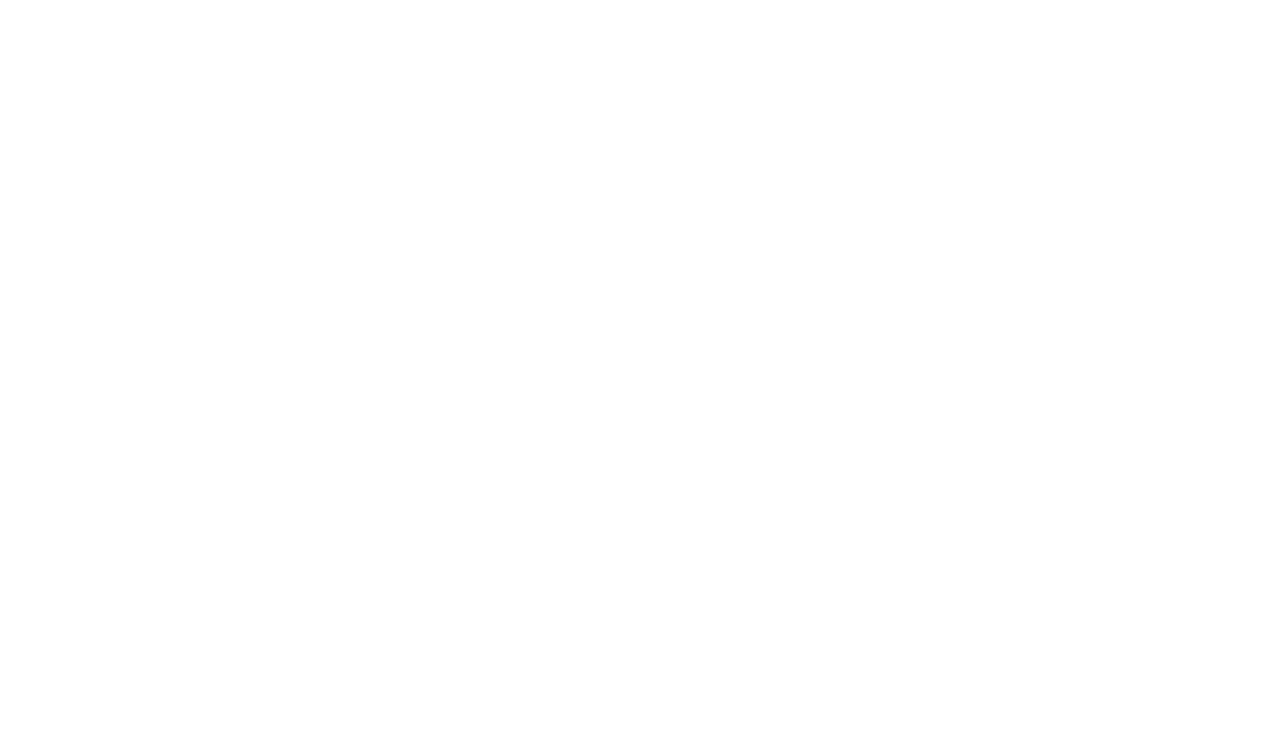
<file: login.html>
﻿<!DOCTYPE html>
<html lang="en">
<head>
<meta charset="utf-8">
<!--[if IE]>
<meta http-equiv="X-UA-Compatible" content="IE=edge">
<![endif]-->
<meta name="viewport" content="width=device-width, initial-scale=1.0">
<meta name="description" content="">
<meta name="author" content="">
<title>Polo, premium HTML5 &amp; CSS3 template</title>

<!-- Favicons Icon -->
<link rel="icon" href="http://demo.magikthemes.com/skin/frontend/base/default/favicon.ico" type="image/x-icon" />
<link rel="shortcut icon" href="http://demo.magikthemes.com/skin/frontend/base/default/favicon.ico" type="image/x-icon" />

<!-- Mobile Specific -->
<meta name="viewport" content="width=device-width, initial-scale=1, maximum-scale=1">

<!-- CSS Style -->
<link rel="stylesheet" href="css/animate.css" type="text/css">
<link rel="stylesheet" href="css/bootstrap.min.css" type="text/css">
<link rel="stylesheet" href="css/style.css" type="text/css">
<link rel="stylesheet" href="css/owl.carousel.css" type="text/css">
<link rel="stylesheet" href="css/owl.theme.css" type="text/css">
<link rel="stylesheet" href="css/font-awesome.css" type="text/css">

<!-- Google Fonts -->
<link href='https://fonts.googleapis.com/css?family=Open+Sans:300italic,400italic,600italic,700italic,800italic,300,700,800,400,600' rel='stylesheet' type='text/css'>
</head>

<body>
<div class="page"> 
  <!-- Header -->
  <header class="header-container">
    <div class="header-top">
      <div class="container">
        <div class="row"> 
          <!-- Header Language -->
          <div class="col-xs-6">
            <div class="dropdown block-language-wrapper"> <a role="button" data-toggle="dropdown" data-target="#" class="block-language dropdown-toggle" href="#"> <img src="images/english.png" alt="language"> English <span class="caret"></span> </a>
              <ul class="dropdown-menu" role="menu">
                <li role="presentation"><a role="menuitem" tabindex="-1" href="#"><img src="images/english.png" alt="language"> English </a></li>
                <li role="presentation"><a role="menuitem" tabindex="-1" href="#"><img src="images/francais.png" alt="language"> French </a></li>
                <li role="presentation"><a role="menuitem" tabindex="-1" href="#"><img src="images/german.png" alt="language"> German </a></li>
              </ul>
            </div>
            
            <!-- End Header Language --> 
            
            <!-- Header Currency -->
            <div class="dropdown block-currency-wrapper"> <a role="button" data-toggle="dropdown" data-target="#" class="block-currency dropdown-toggle" href="#"> USD <span class="caret"></span></a>
              <ul class="dropdown-menu" role="menu">
                <li role="presentation"><a role="menuitem" tabindex="-1" href="#"> $ - Dollar </a></li>
                <li role="presentation"><a role="menuitem" tabindex="-1" href="#"> £ - Pound </a></li>
                <li role="presentation"><a role="menuitem" tabindex="-1" href="#"> € - Euro </a></li>
              </ul>
            </div>
            
            <!-- End Header Currency -->
            
            <div class="welcome-msg hidden-xs"> Default welcome msg! </div>
          </div>
          <div class="col-xs-6"> 
            
            <!-- Header Top Links -->
            <div class="toplinks">
              <div class="links">
                <div class="myaccount"><a title="My Account" href="login.html"><span class="hidden-xs">My Account</span></a></div>
                <div class="wishlist"><a title="My Wishlist"  href="wishlist.html"><span class="hidden-xs">Wishlist</span></a></div>
                <div class="check"><a title="Checkout" href="checkout.html"><span class="hidden-xs">Checkout</span></a></div>
                <div class="login"><a title="Login" href="login.html"><span  class="hidden-xs">Log In</span></a></div>
              </div>
            </div>
            <!-- End Header Top Links --> 
          </div>
        </div>
      </div>
    </div>
    <div class="header container">
      <div class="row">
        <div class="col-lg-2 col-sm-3 col-md-2"> 
          <!-- Header Logo --> 
          <a class="logo" title="Magento Commerce" href="index.html"><img alt="Magento Commerce" src="images/logo.png"></a> 
          <!-- End Header Logo --> 
        </div>
        <div class="col-lg-8 col-sm-6 col-md-8"> 
          <!-- Search-col -->
          <div class="search-box">
            <form action="cat" method="POST" id="search_mini_form" name="Categories">
              <select name="category_id" class="cate-dropdown hidden-xs">
                <option value="0">All Categories</option>
                <option value="36">Camera</option>
                <option value="37">Electronics</option>
                <option value="42">&nbsp;&nbsp;&nbsp;Cell Phones</option>
                <option value="43">&nbsp;&nbsp;&nbsp;Cameras</option>
                <option value="44">&nbsp;&nbsp;&nbsp;Laptops</option>
                <option value="45">&nbsp;&nbsp;&nbsp;Hard Drives</option>
                <option value="46">&nbsp;&nbsp;&nbsp;Monitors</option>
                <option value="47">&nbsp;&nbsp;&nbsp;Mouse</option>
                <option value="48">&nbsp;&nbsp;&nbsp;Digital Cameras</option>
                <option value="38">Desktops</option>
                <option value="39">Computer Parts</option>
                <option value="40">Televisions</option>
                <option value="41">Featured</option>
              </select>
              <input type="text" placeholder="Search here..." value="" maxlength="70" class="" name="search" id="search">
              <button id="submit-button" class="search-btn-bg"><span>Search</span></button>
            </form>
          </div>
          <!-- End Search-col --> 
        </div>
        <!-- Top Cart -->
        <div class="col-lg-2 col-sm-3 col-md-2">
          <div class="top-cart-contain">
            <div class="mini-cart">
              <div data-toggle="dropdown" data-hover="dropdown" class="basket dropdown-toggle"> <a href="#"> <i class="glyphicon glyphicon-shopping-cart"></i>
                <div class="cart-box"><span class="title">cart</span><span id="cart-total">2 item </span></div>
                </a></div>
              <div>
                <div class="top-cart-content arrow_box">
                  <div class="block-subtitle">Recently added item(s)</div>
                  <ul id="cart-sidebar" class="mini-products-list">
                    <li class="item even"> <a class="product-image" href="#" title="Downloadable Product "><img alt="Downloadable Product " src="products-images/product1.jpg" width="80"></a>
                      <div class="detail-item">
                        <div class="product-details"> <a href="#" title="Remove This Item" onClick="" class="glyphicon glyphicon-remove">&nbsp;</a> <a class="glyphicon glyphicon-pencil" title="Edit item" href="#">&nbsp;</a>
                          <p class="product-name"> <a href="product_detail.html" title="Downloadable Product">Sample Product </a> </p>
                        </div>
                        <div class="product-details-bottom"> <span class="price">$100.00</span> <span class="title-desc">Qty:</span> <strong>1</strong> </div>
                      </div>
                    </li>
                    <li class="item last odd"> <a class="product-image" href="#" title="  Sample Product "><img alt="  Sample Product " src="products-images/product1.jpg" width="80"></a>
                      <div class="detail-item">
                        <div class="product-details"> <a href="#" title="Remove This Item" onClick="" class="glyphicon glyphicon-remove">&nbsp;</a> <a class="glyphicon glyphicon-pencil" title="Edit item" href="#">&nbsp;</a>
                          <p class="product-name"> <a href="#" title="  Sample Product "> Sample Product </a> </p>
                        </div>
                        <div class="product-details-bottom"> <span class="price">$320.00</span> <span class="title-desc">Qty:</span> <strong>2</strong> </div>
                      </div>
                    </li>
                  </ul>
                  <div class="top-subtotal">Subtotal: <span class="price">$420.00</span></div>
                  <div class="actions">
                    <button class="btn-checkout" type="button"><span>Checkout</span></button>
                    <button class="view-cart" type="button"><span>View Cart</span></button>
                  </div>
                </div>
              </div>
            </div>
            <div id="ajaxconfig_info"> <a href="#/"></a>
              <input value="" type="hidden">
              <input id="enable_module" value="1" type="hidden">
              <input class="effect_to_cart" value="1" type="hidden">
              <input class="title_shopping_cart" value="Go to shopping cart" type="hidden">
            </div>
          </div>
        </div>
        <!-- End Top Cart --> 
      </div>
    </div>
  </header>
  <!-- end header --> 
    <!-- Navbar -->
  <nav>
    <div class="container">
      <div class="nav-inner">
        <div class="logo-small"> <a class="logo" title="Magento Commerce" href="index.html"><img alt="Magento Commerce" src="images/logo.png"></a> </div>
        <!-- mobile-menu -->
        <div class="hidden-desktop" id="mobile-menu">
          <ul class="navmenu">
            <li>
              <div class="menutop">
                <div class="toggle"> <span class="icon-bar"></span> <span class="icon-bar"></span> <span class="icon-bar"></span></div>
                <h2>Menu</h2>
              </div>
              <ul class="submenu">
                <li>
                  <ul class="topnav">
                    <li class="level0 nav-6 level-top first parent"> <a class="level-top" href="#"> <span>Pages</span> </a>
                      <ul class="level0">
                        <li class="level1 first"><a href="grid.html"><span>Grid</span></a></li>
                        <li class="level1 nav-10-2"> <a href="list.html"> <span>List</span> </a> </li>
                        <li class="level1 nav-10-3"> <a href="product_detail.html"> <span>Product Detail</span> </a> </li>
                        <li class="level1 nav-10-4"> <a href="shopping_cart.html"> <span>Shopping Cart</span> </a> </li>
                        <li class="level1 first"><a href="checkout.html"><span>Checkout</span></a> </li>
                        <li class="level1 nav-10-4"> <a href="wishlist.html"> <span>Wishlist</span> </a> </li>
                        <li class="level1"> <a href="dashboard.html"> <span>Dashboard</span> </a> </li>
                        <li class="level1"> <a href="multiple_addresses.html"> <span>Multiple Addresses</span> </a> </li>
                        <li class="level1"> <a href="about_us.html"> <span>About Us</span> </a> </li>
                        <li class="level1"> <a href="compare.html"> <span>Compare</span> </a> </li>
                        <li class="level1"> <a href="faq.html"> <span>FAQ</span> </a> </li>
                        <li class="level1"> <a href="login.html"> <span>Login</span> </a> </li>
                        <li class="level1"> <a href="quick_view.html"> <span>Quick view</span> </a> </li>
                        <li class="level1"><a href="blog.html"><span>Blog</span></a> </li>
                        <li class="level1"><a href="contact_us.html"><span>Contact us</span></a> </li>
                        <li class="level1"><a href="404error.html"><span>404 Error Page</span></a> </li>
                      </ul>
                    </li>
                    <li class="level0 nav-7 level-top parent"> <a class="level-top" href="grid.html"> <span>Women</span> </a>
                      <ul class="level0">
                        <li class="level1 nav-1-1 first parent"> <a href="grid.html"> <span>Clothing</span> </a>
                          <ul class="level1">
                            <li class="level2 nav-1-1-1 first"> <a href="grid.html"> <span>Western Wear</span> </a> </li>
                            <li class="level2 nav-1-1-2"> <a href="grid.html"> <span>Night Wear</span> </a> </li>
                            <li class="level2 nav-1-1-3"> <a href="grid.html"> <span>Ethnic Wear</span> </a> </li>
                            <li class="level2 nav-1-1-4 last"> <a href="grid.html"> <span>Designer Wear</span> </a> </li>
                          </ul>
                        </li>
                        <li class="level1 nav-1-2 parent"> <a href="grid.html"> <span>Watches</span> </a>
                          <ul class="level1">
                            <li class="level2 nav-1-2-5 first"> <a href="grid.html"> <span>Fashion</span> </a> </li>
                            <li class="level2 nav-1-2-6"> <a href="grid.html"> <span>Dress</span> </a> </li>
                            <li class="level2 nav-1-2-7"> <a href="grid.html"> <span>Sports</span> </a> </li>
                            <li class="level2 nav-1-2-8 last"> <a href="grid.html"> <span>Casual</span> </a> </li>
                          </ul>
                        </li>
                        <li class="level1 nav-1-3 parent"> <a href="grid.html"> <span>Styliest Bag</span> </a>
                          <ul class="level1">
                            <li class="level2 nav-1-3-9 first"> <a href="grid.html"> <span>Clutch Handbags</span> </a> </li>
                            <li class="level2 nav-1-3-10"> <a href="grid.html"> <span>Diaper Bags</span> </a> </li>
                            <li class="level2 nav-1-3-11"> <a href="grid.html"> <span>Bags</span> </a> </li>
                            <li class="level2 nav-1-3-12 last"> <a href="grid.html"> <span>Hobo Handbags</span> </a> </li>
                          </ul>
                        </li>
                        <li class="level1 nav-1-4 last parent"> <a href="grid.html"> <span>Material Bag</span> </a>
                          <ul class="level1">
                            <li class="level2 nav-1-4-13 first"> <a href="grid.html"> <span>Beaded Handbags</span> </a> </li>
                            <li class="level2 nav-1-4-14"> <a href="grid.html"> <span>Fabric Handbags</span> </a> </li>
                            <li class="level2 nav-1-4-15"> <a href="grid.html"> <span>Handbags</span> </a> </li>
                            <li class="level2 nav-1-4-16 last"> <a href="grid.html"> <span>Leather Handbags</span> </a> </li>
                          </ul>
                        </li>
                      </ul>
                    </li>
                    <li class="level0 nav-8 level-top parent"> <a class="level-top" href="grid.html"> <span>Men</span> </a>
                      <ul class="level0">
                        <li class="level1 nav-2-1 first parent"> <a href="grid.html"> <span>Clothing</span> </a>
                          <ul class="level1">
                            <li class="level2 nav-2-1-1 first"> <a href="grid.html"> <span>Casual Wear</span> </a> </li>
                            <li class="level2 nav-2-1-2"> <a href="grid.html"> <span>Formal Wear</span> </a> </li>
                            <li class="level2 nav-2-1-3"> <a href="grid.html"> <span>Ethnic Wear</span> </a> </li>
                            <li class="level2 nav-2-1-4 last"> <a href="grid.html"> <span>Denims</span> </a> </li>
                          </ul>
                        </li>
                        <li class="level1 nav-2-2 parent"> <a href="grid.html"> <span>Shoes</span> </a>
                          <ul class="level1">
                            <li class="level2 nav-2-2-5 first"> <a href="grid.html"> <span>Formal Shoes</span> </a> </li>
                            <li class="level2 nav-2-2-6"> <a href="grid.html"> <span>Sport Shoes</span> </a> </li>
                            <li class="level2 nav-2-2-7"> <a href="grid.html"> <span>Canvas Shoes</span> </a> </li>
                            <li class="level2 nav-2-2-8 last"> <a href="grid.html"> <span>Leather Shoes</span> </a> </li>
                          </ul>
                        </li>
                        <li class="level1 nav-2-3 parent"> <a href="grid.html"> <span>Watches</span> </a>
                          <ul class="level1">
                            <li class="level2 nav-2-3-9 first"> <a href="grid.html"> <span>Digital</span> </a> </li>
                            <li class="level2 nav-2-3-10"> <a href="grid.html"> <span>Chronograph</span> </a> </li>
                            <li class="level2 nav-2-3-11"> <a href="grid.html"> <span>Sports</span> </a> </li>
                            <li class="level2 nav-2-3-12 last"> <a href="grid.html"> <span>Casual</span> </a> </li>
                          </ul>
                        </li>
                        <li class="level1 nav-2-4 parent"> <a href="grid.html"> <span>Jackets</span> </a>
                          <ul class="level1">
                            <li class="level2 nav-2-4-13 first"> <a href="grid.html"> <span>Coats</span> </a> </li>
                            <li class="level2 nav-2-4-14"> <a href="grid.html"> <span>Formal Jackets</span> </a> </li>
                            <li class="level2 nav-2-4-15"> <a href="grid.html"> <span>Leather Jackets</span> </a> </li>
                            <li class="level2 nav-2-4-16 last"> <a href="grid.html"> <span>Blazers</span> </a> </li>
                          </ul>
                        </li>
                        <li class="level1 nav-2-5 last parent"> <a href="grid.html"> <span>Sunglasses</span> </a>
                          <ul class="level1">
                            <li class="level2 nav-2-5-17 first"> <a href="grid.html"> <span>Ray Ban</span> </a> </li>
                            <li class="level2 nav-2-5-18"> <a href="grid.html"> <span>Fasttrack</span> </a> </li>
                            <li class="level2 nav-2-5-19"> <a href="grid.html"> <span>Police</span> </a> </li>
                            <li class="level2 nav-2-5-20 last"> <a href="grid.html"> <span>Oakley</span> </a> </li>
                          </ul>
                        </li>
                      </ul>
                    </li>
                    <li class="level0 nav-3 level-top parent"> <a href="grid.html" class="level-top"> <span>Jewellery</span> </a><em>+</em>
                      <ul class="level0">
                        <li class="level1 nav-3-1 first parent"> <a href="grid.html"> <span>Precious Jewellery</span> </a><em>+</em>
                          <ul class="level1">
                            <li class="level2 nav-3-1-1 first"> <a href="grid.html"> <span>Gitanjali</span> </a> </li>
                            <li class="level2 nav-3-1-2"> <a href="grid.html"> <span>Tara</span> </a> </li>
                            <li class="level2 nav-3-1-3"> <a href="grid.html"> <span>Orra</span> </a> </li>
                            <li class="level2 nav-3-1-4 last"> <a href="grid.html"> <span>Ahilya</span> </a> </li>
                          </ul>
                        </li>
                        <li class="level1 nav-3-2 parent"> <a href="grid.html"> <span>Fashion Jewellery</span> </a><em>+</em>
                          <ul class="level1">
                            <li class="level2 nav-3-2-5 first"> <a href="grid.html"> <span>Earrings</span> </a> </li>
                            <li class="level2 nav-3-2-6"> <a href="grid.html"> <span>Rings</span> </a> </li>
                            <li class="level2 nav-3-2-7"> <a href="grid.html"> <span>Bangles &amp; Bracelets</span> </a> </li>
                            <li class="level2 nav-3-2-8 last"> <a href="grid.html"> <span>Pendants</span> </a> </li>
                          </ul>
                        </li>
                        <li class="level1 nav-3-3 parent"> <a href="grid.html"> <span>Mens Jewellery</span> </a><em>+</em>
                          <ul class="level1">
                            <li class="level2 nav-3-3-9 first"> <a href="grid.html"> <span>Neck Wear</span> </a> </li>
                            <li class="level2 nav-3-3-10"> <a href="grid.html"> <span>Cufflinks</span> </a> </li>
                            <li class="level2 nav-3-3-11"> <a href="grid.html"> <span>Wrist Wear</span> </a> </li>
                            <li class="level2 nav-3-3-12 last"> <a href="grid.html"> <span>Rings</span> </a> </li>
                          </ul>
                        </li>
                        <li class="level1 nav-3-4 parent"> <a href="grid.html"> <span>Designer</span> </a><em>+</em>
                          <ul class="level1">
                            <li class="level2 nav-3-4-13 first"> <a href="grid.html"> <span>Bbling</span> </a> </li>
                            <li class="level2 nav-3-4-14"> <a href="grid.html"> <span>Ciana</span> </a> </li>
                            <li class="level2 nav-3-4-15"> <a href="grid.html"> <span>Bansri</span> </a> </li>
                            <li class="level2 nav-3-4-16 last"> <a href="grid.html"> <span>Arsya</span> </a> </li>
                          </ul>
                        </li>
                        <li class="level1 nav-3-5 last parent"> <a href="grid.html"> <span>Platinum</span> </a><em>+</em>
                          <ul class="level1">
                            <li class="level2 nav-3-5-17 first"> <a href="grid.html"> <span>Earrings</span> </a> </li>
                            <li class="level2 nav-3-5-18"> <a href="grid.html"> <span>Rings</span> </a> </li>
                            <li class="level2 nav-3-5-19"> <a href="grid.html"> <span>Bangles &amp; Bracelets</span> </a> </li>
                            <li class="level2 nav-3-5-20 last"> <a href="grid.html"> <span>Pendants</span> </a> </li>
                          </ul>
                        </li>
                      </ul>
                    </li>
                    <li class="level0 nav-10 level-top "> <a class="level-top" href="blog.html"> <span>Custom</span> </a> </li>
                  </ul>
                </li>
              </ul>
            </li>
          </ul>
          <!--navmenu--> 
        </div>
        
        <!--End mobile-menu -->
        <ul id="nav" class="hidden-xs">
          <li id="nav-home" class="level0 parent drop-menu"><a href="index.html"><span>Home</span> </a>
            <ul class="level1">
              <li class="level1 first parent"><a href="../../Variation1/blue/index.html"><span>Home Version 1</span></a> </li>
              <li class="level1 first parent"><a href="../../Variation2/blue/index.html"><span>Home Version 2</span></a> </li>
              <li class="level1 parent"><a href="../../Variation1/blue/index.html"><span>Blue</span></a> </li>
              <li class="level1 parent"><a href="../../Variation1/red/index.html"><span>Red</span></a> </li>
              <li class="level1 parent"><a href="../../Variation1/lavender/index.html"><span>Lavender</span></a> </li>
              <li class="level1 parent"><a href="../../Variation1/green/index.html"><span>Green</span></a> </li>
              <li class="level1 parent"><a href="../../Variation1/emerald/index.html"><span>Emerald</span></a> </li>
            </ul>
          </li>
          <li class="level0 parent drop-menu"><a href="#"><span>Pages</span> </a>
            <ul class="level1">
              <li class="level1 first"><a href="grid.html"><span>Grid</span></a></li>
              <li class="level1 nav-10-2"> <a href="list.html"> <span>List</span> </a> </li>
              <li class="level1 nav-10-3"> <a href="product_detail.html"> <span>Product Detail</span> </a> </li>
              <li class="level1 nav-10-4"> <a href="shopping_cart.html"> <span>Shopping Cart</span> </a> </li>
              <li class="level1 first parent"><a href="checkout.html"><span>Checkout</span></a> </li>
              <li class="level1 nav-10-4"> <a href="wishlist.html"> <span>Wishlist</span> </a> </li>
              <li class="level1"> <a href="dashboard.html"> <span>Dashboard</span> </a> </li>
              <li class="level1"> <a href="multiple_addresses.html"> <span>Multiple Addresses</span> </a> </li>
              <li class="level1"> <a href="about_us.html"> <span>About Us</span> </a> </li>
              <li class="level1"> <a href="compare.html"> <span>Compare</span> </a> </li>
              <li class="level1"> <a href="faq.html"> <span>FAQ</span> </a> </li>
              <li class="level1"> <a href="login.html"> <span>Login</span> </a> </li>
              <li class="level1"> <a href="quick_view.html"> <span>Quick view </span> </a> </li>
              <li class="level1 first parent"><a href="blog.html"><span>Blog</span></a>
                <ul class="level2">
                  <li class="level2 nav-2-1-1 first"><a href="blog_detail.html"><span>Blog Detail</span></a></li>
                </ul>
              </li>
              <li class="level1"><a href="contact_us.html"><span>Contact us</span></a> </li>
              <li class="level1"><a href="404error.html"><span>404 Error Page</span></a> </li>
            </ul>
          </li>
          <li class="level0 nav-6 level-top parent"> <a href="grid.html" class="level-top"> <span>Women</span> </a>
            <div class="level0-wrapper dropdown-6col">
              <div class="level0-wrapper2">
                <div class="nav-block nav-block-center grid12-8 itemgrid itemgrid-4col"> 
                  
                  <!--mega menu-->
                  
                  <ul class="level0">
                    <li class="level3 nav-6-1 parent item"> <a href="grid.html"><span>Clothing</span></a> 
                      <!--sub sub category-->
                      
                      <ul class="level1">
                        <li class="level2 nav-6-1-1"> <a href="grid.html"><span>Western Wear</span></a> </li>
                        <!--level2 nav-6-1-1-->
                        <li class="level2 nav-6-1-1"> <a href="grid.html"><span>Night Wear</span></a> </li>
                        <!--level2 nav-6-1-1-->
                        <li class="level2 nav-6-1-1"> <a href="grid.html"><span>Ethnic Wear</span></a> </li>
                        <!--level2 nav-6-1-1-->
                        <li class="level2 nav-6-1-1"> <a href="grid.html"><span>Designer Wear</span></a> </li>
                        <!--level2 nav-6-1-1-->
                      </ul>
                      <!--level1--> 
                      
                      <!--sub sub category--> 
                      
                    </li>
                    <!--level3 nav-6-1 parent item-->
                    
                    <li class="level3 nav-6-1 parent item"> <a href="grid.html"><span>Watches</span></a> 
                      <!--sub sub category-->
                      
                      <ul class="level1">
                        <li class="level2 nav-6-1-1"> <a href="grid.html"><span>Fashion</span></a> </li>
                        <!--level2 nav-6-1-1-->
                        <li class="level2 nav-6-1-1"> <a href="grid.html"><span>Dress</span></a> </li>
                        <!--level2 nav-6-1-1-->
                        <li class="level2 nav-6-1-1"> <a href="grid.html"><span>Sports</span></a> </li>
                        <!--level2 nav-6-1-1-->
                        <li class="level2 nav-6-1-1"> <a href="grid.html"><span>Casual</span></a> </li>
                        <!--level2 nav-6-1-1-->
                      </ul>
                      <!--level1--> 
                      
                      <!--sub sub category--> 
                      
                    </li>
                    <!--level3 nav-6-1 parent item-->
                    
                    <li class="level3 nav-6-1 parent item"> <a href="grid.html"><span>Styliest Bag</span></a> 
                      <!--sub sub category-->
                      
                      <ul class="level1">
                        <li class="level2 nav-6-1-1"> <a href="grid.html"><span>Clutch Handbags</span></a> </li>
                        <!--level2 nav-6-1-1-->
                        <li class="level2 nav-6-1-1"> <a href="grid.html"><span>Diaper Bags</span></a> </li>
                        <!--level2 nav-6-1-1-->
                        <li class="level2 nav-6-1-1"> <a href="grid.html"><span>Bags</span></a> </li>
                        <!--level2 nav-6-1-1-->
                        <li class="level2 nav-6-1-1"> <a href="grid.html"><span>Hobo Handbags</span></a> </li>
                        <!--level2 nav-6-1-1-->
                      </ul>
                      <!--level1--> 
                      
                      <!--sub sub category--> 
                      
                    </li>
                    <!--level3 nav-6-1 parent item-->
                    
                    <li class="level3 nav-6-1 parent item"> <a href="grid.html"><span>Material Bag</span></a> 
                      <!--sub sub category-->
                      
                      <ul class="level1">
                        <li class="level2 nav-6-1-1"> <a href="grid.html"><span>Beaded Handbags</span></a> </li>
                        <!--level2 nav-6-1-1-->
                        <li class="level2 nav-6-1-1"> <a href="grid.html"><span>Fabric Handbags</span></a> </li>
                        <!--level2 nav-6-1-1-->
                        <li class="level2 nav-6-1-1"> <a href="grid.html"><span>Handbags</span></a> </li>
                        <!--level2 nav-6-1-1-->
                        <li class="level2 nav-6-1-1"> <a href="grid.html"><span>Leather Handbags</span></a> </li>
                        <!--level2 nav-6-1-1-->
                      </ul>
                      <!--level1--> 
                      
                      <!--sub sub category--> 
                      
                    </li>
                    <!--level3 nav-6-1 parent item-->
                    
                  </ul>
                  <!--level0-->
                  
                  <div class="fur-des">
                    <p>Lorem ipsum dolor sit amet, consectetur adipiscing elit. Nam fringilla augue nec est tristique auctor. Donec non est at libero vulputate rutrum. Morbi ornare lectus quis justo gravida semper. Nulla tellus mi, vulputate adipiscing cursus eu, suscipit id nulla. Donec a neque libero. Pellentesque aliquet, sem eget laoreet ultrices, ipsum metus feugiat sem, quis fermentum turpis eros eget velit. Donec ac tempus ante. Fusce ultricies massa massa.</p>
                  </div>
                </div>
                <div class="nav-block nav-block-right std grid12-4">
                  <div class="static-img-block"><a href="#"><img src="images/nav-img1.jpg" alt="Responsive"></a></div>
                </div>
              </div>
            </div>
          </li>
          <li class="level0 nav-5 level-top first"> <a class="level-top" href="grid.html"> <span>Men</span> </a>
            <div class="level0-wrapper dropdown-6col">
              <div class="level0-wrapper2">
                <div class="nav-block nav-block-center">
                  <ul class="level0">
                    <li class="level3 nav-6-1 parent item"> <a href="grid.html"><span>Clothing</span></a> 
                      <!--sub sub category-->
                      
                      <ul class="level1">
                        <li class="level2 nav-6-1-1"> <a href="grid.html"><span>Casual Wear</span></a> </li>
                        <!--level2 nav-6-1-1-->
                        <li class="level2 nav-6-1-1"> <a href="grid.html"><span>Formal Wear</span></a> </li>
                        <!--level2 nav-6-1-1-->
                        <li class="level2 nav-6-1-1"> <a href="grid.html"><span>Ethnic Wear</span></a> </li>
                        <!--level2 nav-6-1-1-->
                        <li class="level2 nav-6-1-1"> <a href="grid.html"><span>Denims</span></a> </li>
                        <!--level2 nav-6-1-1-->
                      </ul>
                      <!--level1--> 
                      
                      <!--sub sub category--> 
                      
                    </li>
                    <!--level3 nav-6-1 parent item-->
                    
                    <li class="level3 nav-6-1 parent item"> <a href="grid.html"><span>Shoes</span></a> 
                      <!--sub sub category-->
                      
                      <ul class="level1">
                        <li class="level2 nav-6-1-1"> <a href="grid.html"><span>Formal Shoes</span></a> </li>
                        <!--level2 nav-6-1-1-->
                        <li class="level2 nav-6-1-1"> <a href="grid.html"><span>Sport Shoes</span></a> </li>
                        <!--level2 nav-6-1-1-->
                        <li class="level2 nav-6-1-1"> <a href="grid.html"><span>Canvas Shoes</span></a> </li>
                        <!--level2 nav-6-1-1-->
                        <li class="level2 nav-6-1-1"> <a href="grid.html"><span>Leather Shoes</span></a> </li>
                        <!--level2 nav-6-1-1-->
                      </ul>
                      <!--level1--> 
                      
                      <!--sub sub category--> 
                      
                    </li>
                    <!--level3 nav-6-1 parent item-->
                    
                    <li class="level3 nav-6-1 parent item"> <a href="grid.html"><span>Watches</span></a> 
                      <!--sub sub category-->
                      
                      <ul class="level1">
                        <li class="level2 nav-6-1-1"> <a href="grid.html"><span>Digital</span></a> </li>
                        <!--level2 nav-6-1-1-->
                        <li class="level2 nav-6-1-1"> <a href="grid.html"><span>Chronograph</span></a> </li>
                        <!--level2 nav-6-1-1-->
                        <li class="level2 nav-6-1-1"> <a href="grid.html"><span>Sports</span></a> </li>
                        <!--level2 nav-6-1-1-->
                        <li class="level2 nav-6-1-1"> <a href="grid.html"><span>Casual</span></a> </li>
                        <!--level2 nav-6-1-1-->
                      </ul>
                      <!--level1--> 
                      
                      <!--sub sub category--> 
                      
                    </li>
                    <!--level3 nav-6-1 parent item-->
                    
                    <li class="level3 nav-6-1 parent item"> <a href="grid.html"><span>Jackets</span></a> 
                      <!--sub sub category-->
                      
                      <ul class="level1">
                        <li class="level2 nav-6-1-1"> <a href="grid.html"><span>Coats</span></a> </li>
                        <!--level2 nav-6-1-1-->
                        <li class="level2 nav-6-1-1"> <a href="grid.html"><span>Formal Jackets</span></a> </li>
                        <!--level2 nav-6-1-1-->
                        <li class="level2 nav-6-1-1"> <a href="grid.html"><span>Leather Jackets</span></a> </li>
                        <!--level2 nav-6-1-1-->
                        <li class="level2 nav-6-1-1"> <a href="grid.html"><span>Blazers</span></a> </li>
                        <!--level2 nav-6-1-1-->
                      </ul>
                      <!--level1--> 
                      
                      <!--sub sub category--> 
                      
                    </li>
                    <!--level3 nav-6-1 parent item-->
                    
                    <li class="level3 nav-6-1 parent item"> <a href="grid.html"><span>Sunglasses</span></a> 
                      <!--sub sub category-->
                      
                      <ul class="level1">
                        <li class="level2 nav-6-1-1"> <a href="grid.html"><span>Ray Ban</span></a> </li>
                        <!--level2 nav-6-1-1-->
                        <li class="level2 nav-6-1-1"> <a href="grid.html"><span>Fasttrack</span></a> </li>
                        <!--level2 nav-6-1-1-->
                        <li class="level2 nav-6-1-1"> <a href="grid.html"><span>Police</span></a> </li>
                        <!--level2 nav-6-1-1-->
                        <li class="level2 nav-6-1-1"> <a href="grid.html"><span>Oakley</span></a> </li>
                        <!--level2 nav-6-1-1-->
                      </ul>
                      <!--level1--> 
                      
                      <!--sub sub category--> 
                      
                    </li>
                    <!--level3 nav-6-1 parent item-->
                    
                  </ul>
                  <!--level0--> 
                </div>
              </div>
              <div class="nav-add">
                <div class="push_item">
                  <div class="push_img"><a href="#"><img src="images/menu-sunglass.png" alt="sunglass"></a></div>
                </div>
                <div class="push_item">
                  <div class="push_img"><a href="#"><img src="images/menu-sunglass.png" alt="watch"></a></div>
                </div>
                <div class="push_item">
                  <div class="push_img"><a href="#"><img src="images/menu-sunglass.png" alt="jeans"></a></div>
                </div>
                <div class="push_item">
                  <div class="push_img"><a href="#"><img src="images/menu-sunglass.png" alt="shoes"></a></div>
                </div>
                <div class="push_item push_item_last">
                  <div class="push_img"><a href="#"><img src="images/menu-sunglass.png" alt="swimwear"></a></div>
                </div>
              </div>
            </div>
          </li>
          <li class="level0"> <a class="level-top" href="grid.html"><span>Jewellery</span></a>
            <div class="level0-wrapper dropdown-6col">
              <div class="level0-wrapper2">
                <div class="nav-block nav-block-center"> 
                  
                  <!--mega menu-->
                  
                  <ul class="level0">
                    <li class="level3 nav-6-1 parent item"> <a href="grid.html"><span>Precious Jewellery</span></a> 
                      <!--sub sub category-->
                      
                      <ul class="level1">
                        <li class="level2 nav-6-1-1"> <a href="grid.html"><span>Gitanjali</span></a> </li>
                        <!--level2 nav-6-1-1-->
                        <li class="level2 nav-6-1-1"> <a href="grid.html"><span>Tara</span></a> </li>
                        <!--level2 nav-6-1-1-->
                        <li class="level2 nav-6-1-1"> <a href="grid.html"><span>Orra</span></a> </li>
                        <!--level2 nav-6-1-1-->
                        <li class="level2 nav-6-1-1"> <a href="grid.html"><span>Ahilya</span></a> </li>
                        <!--level2 nav-6-1-1-->
                      </ul>
                      <!--level1--> 
                      
                      <!--sub sub category--> 
                      
                    </li>
                    <!--level3 nav-6-1 parent item-->
                    
                    <li class="level3 nav-6-1 parent item"> <a href="grid.html"><span>Fashion Jewellery</span></a> 
                      <!--sub sub category-->
                      
                      <ul class="level1">
                        <li class="level2 nav-6-1-1"> <a href="grid.html"><span>Earrings</span></a> </li>
                        <!--level2 nav-6-1-1-->
                        <li class="level2 nav-6-1-1"> <a href="grid.html"><span>Rings</span></a> </li>
                        <!--level2 nav-6-1-1-->
                        <li class="level2 nav-6-1-1"> <a href="grid.html"><span>Bangles &amp; Bracelets</span></a> </li>
                        <!--level2 nav-6-1-1-->
                        <li class="level2 nav-6-1-1"> <a href="grid.html"><span>Pendants</span></a> </li>
                        <!--level2 nav-6-1-1-->
                      </ul>
                      <!--level1--> 
                      
                      <!--sub sub category--> 
                      
                    </li>
                    <!--level3 nav-6-1 parent item-->
                    
                    <li class="level3 nav-6-1 parent item"> <a href="grid.html"><span>Mens Jewellery</span></a> 
                      <!--sub sub category-->
                      
                      <ul class="level1">
                        <li class="level2 nav-6-1-1"> <a href="grid.html"><span>Neck Wear</span></a> </li>
                        <!--level2 nav-6-1-1-->
                        <li class="level2 nav-6-1-1"> <a href="grid.html"><span>Cufflinks</span></a> </li>
                        <!--level2 nav-6-1-1-->
                        <li class="level2 nav-6-1-1"> <a href="grid.html"><span>Wrist Wear</span></a> </li>
                        <!--level2 nav-6-1-1-->
                        <li class="level2 nav-6-1-1"> <a href="grid.html"><span>Rings</span></a> </li>
                        <!--level2 nav-6-1-1-->
                      </ul>
                      <!--level1--> 
                      
                      <!--sub sub category--> 
                      
                    </li>
                    <!--level3 nav-6-1 parent item-->
                    
                    <li class="level3 nav-6-1 parent item"> <a href="grid.html"><span>Designer</span></a> 
                      <!--sub sub category-->
                      
                      <ul class="level1">
                        <li class="level2 nav-6-1-1"> <a href="grid.html"><span>Bbling</span></a> </li>
                        <!--level2 nav-6-1-1-->
                        <li class="level2 nav-6-1-1"> <a href="grid.html"><span>Ciana</span></a> </li>
                        <!--level2 nav-6-1-1-->
                        <li class="level2 nav-6-1-1"> <a href="grid.html"><span>Bansri</span></a> </li>
                        <!--level2 nav-6-1-1-->
                        <li class="level2 nav-6-1-1"> <a href="grid.html"><span>Arsya</span></a> </li>
                        <!--level2 nav-6-1-1-->
                      </ul>
                      <!--level1--> 
                      
                      <!--sub sub category--> 
                      
                    </li>
                    <!--level3 nav-6-1 parent item-->
                    
                    <li class="level3 nav-6-1 parent item"> <a href="grid.html"><span>Platinum</span></a> 
                      <!--sub sub category-->
                      
                      <ul class="level1">
                        <li class="level2 nav-6-1-1"> <a href="grid.html"><span>Earrings</span></a> </li>
                        <!--level2 nav-6-1-1-->
                        <li class="level2 nav-6-1-1"> <a href="grid.html"><span>Rings</span></a> </li>
                        <!--level2 nav-6-1-1-->
                        <li class="level2 nav-6-1-1"> <a href="grid.html"><span>Bangles &amp; Bracelets</span></a> </li>
                        <!--level2 nav-6-1-1-->
                        <li class="level2 nav-6-1-1"> <a href="grid.html"><span>Pendants</span></a> </li>
                        <!--level2 nav-6-1-1-->
                      </ul>
                      <!--level1--> 
                      
                      <!--sub sub category--> 
                      
                    </li>
                    <!--level3 nav-6-1 parent item-->
                    
                  </ul>
                  <!--level0--> 
                  
                </div>
                <!--nav-block nav-block-center grid12-8 itemgrid itemgrid-4col--> 
                
              </div>
              <!--level0-wrapper2--> 
              
            </div>
            <!--level0-wrapper dropdown-6col--> 
            
            <!--mega menu--> 
            
          </li>
          <li class="level0 parent drop-menu"><a href="grid.html"><span>Sub menu </span> 
            <!--<span class="category-label-hot">Hot</span> --> 
            </a>
            <ul class="level1">
              <li class="level1 first parent"><a href="grid"><span>Submenu</span></a>
                <ul class="level2">
                  <li class="level2 first"><a href="#"><span>Menu1</span></a></li>
                  <li class="level2 nav-1-1-2"><a href="#"><span>Menu1</span></a></li>
                  <li class="level2 nav-1-1-3"><a href="#"><span>Menu2</span></a></li>
                  <li class="level2 nav-1-1-4"><a href="#"><span>Menu3</span></a></li>
                  <li class="level2 nav-1-1-5 last"><a href="#"><span>Menu4</span></a></li>
                </ul>
              </li>
              <li class="level1 first parent"><a href="#"><span>Submenu</span></a>
                <ul class="level2">
                  <li class="level2 first"><a href="#"><span>Menu1</span></a></li>
                  <li class="level2 nav-1-1-2"><a href="#"><span>Menu1</span></a></li>
                  <li class="level2 nav-1-1-3"><a href="#"><span>Menu2</span></a></li>
                  <li class="level2 nav-1-1-4"><a href="#"><span>Menu3</span></a></li>
                  <li class="level2 nav-1-1-5 last"><a href="#"><span>Menu4</span></a></li>
                </ul>
              </li>
              <li class="level1 parent"><a href="#"><span>Submenu</span></a> </li>
            </ul>
          </li>
          <li class="nav-custom-link level0 level-top parent"> <a class="level-top" href="#"><span>Custom</span></a>
            <div class="level0-wrapper custom-menu">
              <div class="header-nav-dropdown-wrapper clearer">
                <div class="grid12-5">
                  <div class="custom_img"><a href="#"><img src="images/custom-img1.jpg" alt="custom img1"></a></div>
                  <p>Lorem ipsum dolor sit amet, consectetur adipiscing elit. Nam fringilla augue.</p>
                  <button type="button" title="Add to Cart" class="learn_more_btn"><span>Learn More</span></button>
                </div>
                <div class="grid12-5">
                  <div class="custom_img"><a href="#"><img src="images/custom-img2.jpg" alt="custom img2"></a></div>
                  <p>Lorem ipsum dolor sit amet, consectetur adipiscing elit. Nam fringilla augue.</p>
                  <button type="button" title="Add to Cart" class="learn_more_btn"><span>Learn More</span></button>
                </div>
                <div class="grid12-5">
                  <div class="custom_img"><a href="#"><img src="images/custom-img3.jpg" alt="custom img3"></a></div>
                  <p>Lorem ipsum dolor sit amet, consectetur adipiscing elit. Nam fringilla augue.</p>
                  <button type="button" title="Add to Cart" class="learn_more_btn"><span>Learn More</span></button>
                </div>
                <div class="grid12-5">
                  <div class="custom_img"><a href="#"><img src="images/custom-img4.jpg" alt="custom img4"></a></div>
                  <p>Lorem ipsum dolor sit amet, consectetur adipiscing elit. Nam fringilla augue.</p>
                  <button type="button" title="Add to Cart" class="learn_more_btn"><span>Learn More</span></button>
                </div>
              </div>
            </div>
          </li>
        </ul>
      </div>
    </div>
  </nav>
  <!-- end nav -->  
  <section class="main-container col1-layout">
    <div class="main container">
      <div class="account-login">
        <div class="page-title">
          <h2>Login or Create an Account</h2>
        </div>
        <fieldset class="col2-set">
          <legend>Login or Create an Account</legend>
          <div class="col-1 new-users"><strong>New Customers</strong>
            <div class="content">
              <p>By creating an account with our store, you will be able to move through the checkout process faster, store multiple shipping addresses, view and track your orders in your account and more.</p>
              <div class="buttons-set">
                <button onclick="window.location='http://demo.magentomagik.com/computerstore/customer/account/create/';" class="button create-account" type="button"><span>Create an Account</span></button>
              </div>
            </div>
          </div>
          <div class="col-2 registered-users"><strong>Registered Customers</strong>
            <div class="content">
              <p>If you have an account with us, please log in.</p>
              <ul class="form-list">
                <li>
                  <label for="email">Email Address <span class="required">*</span></label>
                  <br>
                  <input type="text" title="Email Address" class="input-text required-entry" id="email" value="" name="login[username]">
                </li>
                <li>
                  <label for="pass">Password <span class="required">*</span></label>
                  <br>
                  <input type="password" title="Password" id="pass" class="input-text required-entry validate-password" name="login[password]">
                </li>
              </ul>
              <p class="required">* Required Fields</p>
              <div class="buttons-set">
                <button id="send2" name="send" type="submit" class="button login"><span>Login</span></button>
                <a class="forgot-word" href="http://demo.magentomagik.com/computerstore/customer/account/forgotpassword/">Forgot Your Password?</a> </div>
            </div>
          </div>
        </fieldset>
      </div>
      <br>
      <br>
      <br>
      <br>
      <br>
    </div>
  </section>
  <footer class="footer wow bounceInUp animated">
    <div class="brand-logo ">
      <div class="container">
        <div class="slider-items-products">
          <div id="brand-logo-slider" class="product-flexslider hidden-buttons">
            <div class="slider-items slider-width-col6"> 
              
              <!-- Item -->
              <div class="item"> <a href="#x"><img src="images/b-logo1.png" alt="Image"></a> </div>
              <!-- End Item --> 
              
              <!-- Item -->
              <div class="item"> <a href="#x"><img src="images/b-logo2.png" alt="Image"></a> </div>
              <!-- End Item --> 
              
              <!-- Item -->
              <div class="item"> <a href="#x"><img src="images/b-logo3.png" alt="Image"></a> </div>
              <!-- End Item --> 
              
              <!-- Item -->
              <div class="item"> <a href="#x"><img src="images/b-logo4.png" alt="Image"></a> </div>
              <!-- End Item --> 
              
              <!-- Item -->
              <div class="item"> <a href="#x"><img src="images/b-logo5.png" alt="Image"></a> </div>
              <!-- End Item --> 
              
              <!-- Item -->
              <div class="item"> <a href="#x"><img src="images/b-logo6.png" alt="Image"></a> </div>
              <!-- End Item --> 
              
              <!-- Item -->
              <div class="item"> <a href="#x"><img src="images/b-logo1.png" alt="Image"></a> </div>
              <!-- End Item --> 
              
              <!-- Item -->
              <div class="item"> <a href="#x"><img src="images/b-logo4.png" alt="Image"></a> </div>
              <!-- End Item --> 
              
            </div>
          </div>
        </div>
      </div>
    </div>
    <div class="footer-top">
      <div class="container">
        <div class="row">
          <div class="col-xs-12 col-sm-6 col-md-7">
            <div class="block-subscribe">
              <div class="newsletter">
                <form>
                  <h4>newsletter</h4>
                  <input type="text" placeholder="Enter your email address" class="input-text required-entry validate-email" title="Sign up for our newsletter" id="newsletter1" name="email">
                  <button class="subscribe" title="Subscribe" type="submit"><span>Subscribe</span></button>
                </form>
              </div>
            </div>
          </div>
          <div class="col-xs-12 col-sm-6 col-md-5">
            <div class="social">
              <ul>
                <li class="fb"><a href="#"></a></li>
                <li class="tw"><a href="#"></a></li>
                <li class="googleplus"><a href="#"></a></li>
                <li class="rss"><a href="#"></a></li>
                <li class="pintrest"><a href="#"></a></li>
                <li class="linkedin"><a href="#"></a></li>
                <li class="youtube"><a href="#"></a></li>
              </ul>
            </div>
          </div>
        </div>
      </div>
    </div>
    <div class="footer-middle container">
      <div class="row">
        <div class="col-md-3 col-sm-4">
          <div class="footer-logo"><a href="index.html" title="Logo"><img src="images/logo.png" alt="logo"></a></div>
          <p>Lorem ipsum dolor sit amet, consectetur adipiscing elit. Phasellus diam arcu. </p>
          <div class="payment-accept">
            <div><img src="images/payment-1.png" alt="payment"> <img src="images/payment-2.png" alt="payment"> <img src="images/payment-3.png" alt="payment"> <img src="images/payment-4.png" alt="payment"></div>
          </div>
        </div>
        <div class="col-md-2 col-sm-4">
          <h4>Shopping Guide</h4>
          <ul class="links">
            <li class="first"><a href="#" title="How to buy">How to buy</a></li>
            <li><a href="faq.html" title="FAQs">FAQs</a></li>
            <li><a href="#" title="Payment">Payment</a></li>
            <li><a href="#" title="Shipment&lt;/a&gt;">Shipment</a></li>
            <li><a href="#" title="Where is my order?">Where is my order?</a></li>
            <li class="last"><a href="#" title="Return policy">Return policy</a></li>
          </ul>
        </div>
        <div class="col-md-2 col-sm-4">
          <h4>Style Advisor</h4>
          <ul class="links">
            <li class="first"><a title="Your Account" href="login.html">Your Account</a></li>
            <li><a title="Information" href="#">Information</a></li>
            <li><a title="Addresses" href="#">Addresses</a></li>
            <li><a title="Addresses" href="#">Discount</a></li>
            <li><a title="Orders History" href="#">Orders History</a></li>
            <li class="last"><a title=" Additional Information" href="#">Additional Information</a></li>
          </ul>
        </div>
        <div class="col-md-2 col-sm-4">
          <h4>Information</h4>
          <ul class="links">
            <li class="first"><a href="#" title="privacy policy">Privacy policy</a></li>
            <li><a href="#/" title="Search Terms">Search Terms</a></li>
            <li><a href="#" title="Advanced Search">Advanced Search</a></li>
            <li><a href="contact_us.html" title="Contact Us">Contact Us</a></li>
            <li><a href="#" title="Suppliers">Suppliers</a></li>
            <li class=" last"><a href="#" title="Our stores" class="link-rss">Our stores</a></li>
          </ul>
        </div>
        <div class="col-md-3 col-sm-4">
          <h4>Contact us</h4>
          <div class="contacts-info">
            <address>
            <i class="add-icon">&nbsp;</i>123 Main Street, Anytown, <br>
            &nbsp;CA 12345  USA
            </address>
            <div class="phone-footer"><i class="phone-icon">&nbsp;</i> +1 800 123 1234</div>
            <div class="email-footer"><i class="email-icon">&nbsp;</i> <a href="#">support@magikcommerce.com</a> </div>
          </div>
        </div>
      </div>
    </div>
    <div class="footer-bottom">
      <div class="container">
        <div class="row">
          <div class="col-sm-5 col-xs-12 coppyright"> &copy; 2015. All Rights Reserved. Designed by <a href="#">magikcommerce.com</a> </div>
          <div class="col-sm-7 col-xs-12 company-links">
            <ul class="links">
              <li><a href="#" title="Magento Themes">Magento Themes</a></li>
              <li><a href="#" title="Premium Themes">Premium Themes</a></li>
              <li><a href="#" title="Responsive Themes">Responsive Themes</a></li>
              <li class="last"><a href="#" title="Magento Extensions">Magento Extensions</a></li>
            </ul>
          </div>
        </div>
      </div>
    </div>
  </footer>
  <!-- End Footer --> 
</div>

<!-- JavaScript --> 
<script type="text/javascript" src="js/jquery.min.js"></script> 
<script type="text/javascript" src="js/bootstrap.min.js"></script> 
<script type="text/javascript" src="js/parallax.js"></script> 
<script type="text/javascript" src="js/common.js"></script> 
<script type="text/javascript" src="js/owl.carousel.min.js"></script>
</body>
</html>
</file>
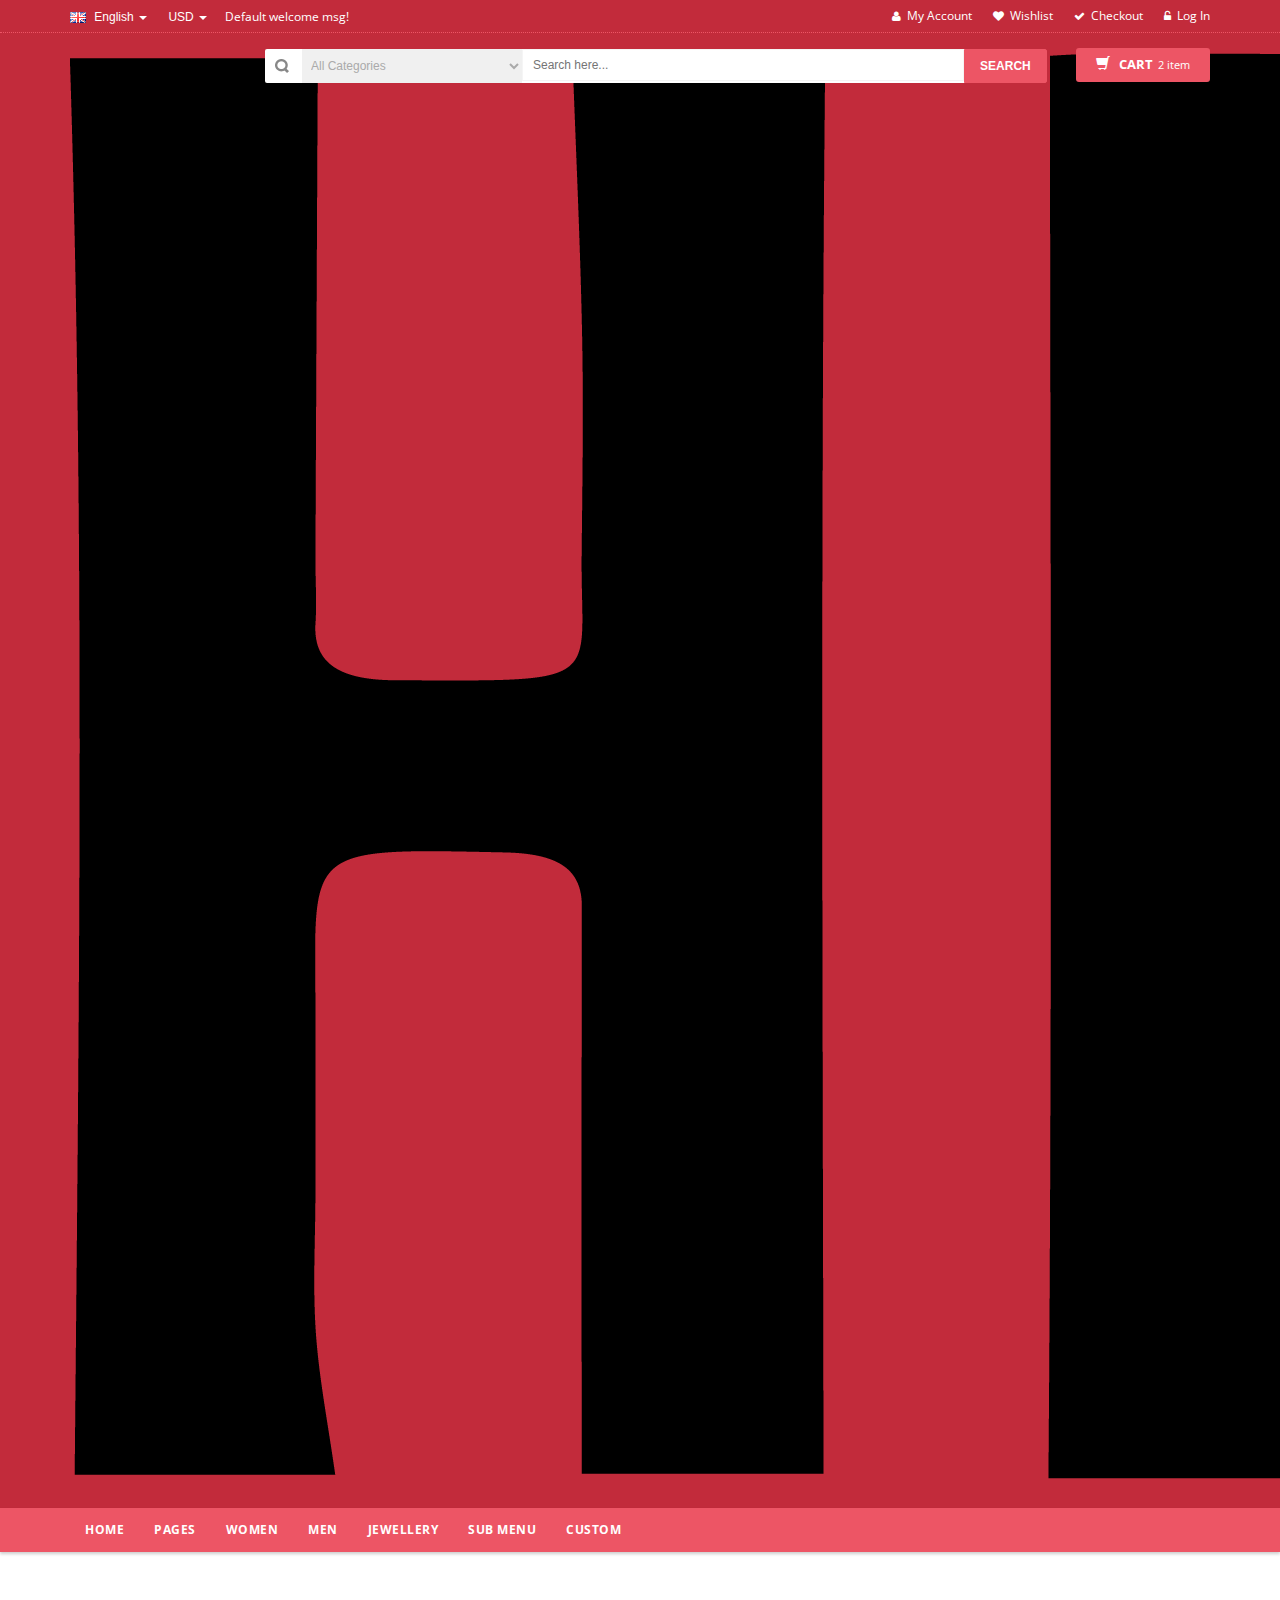
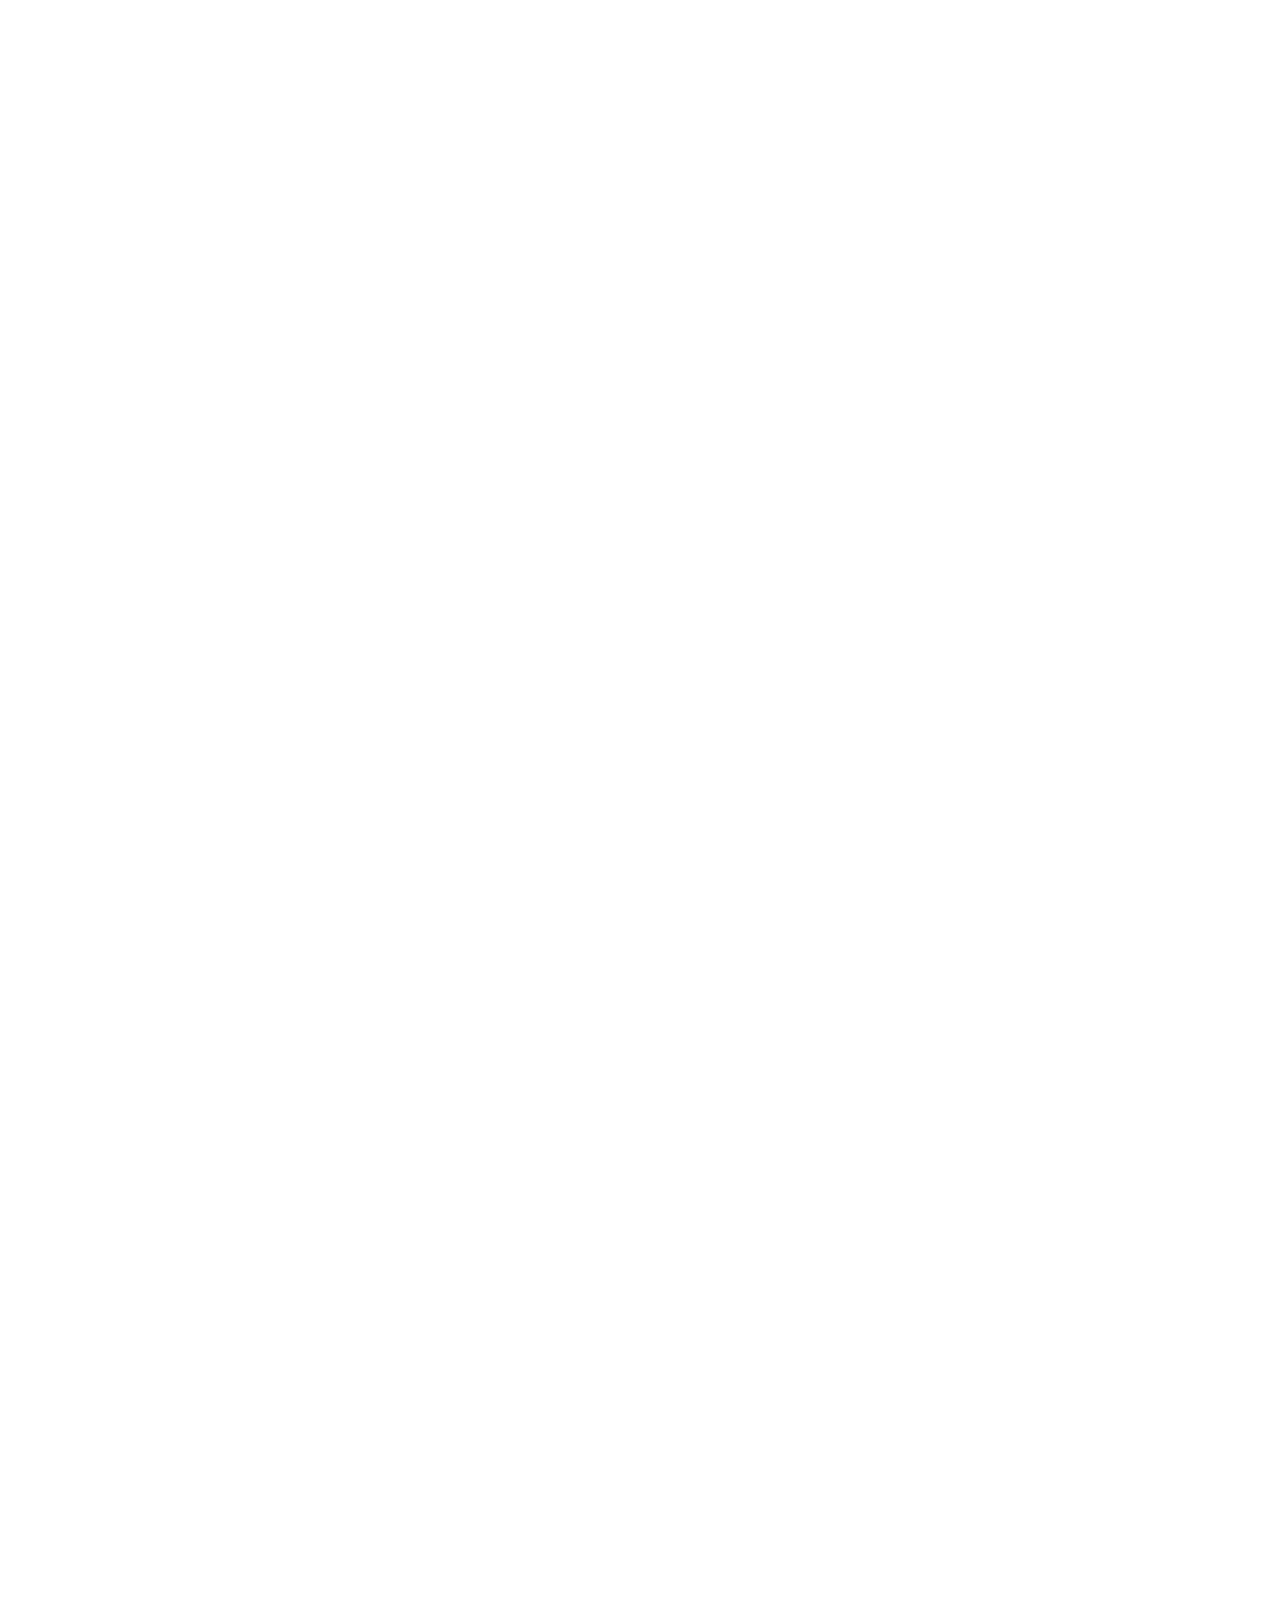
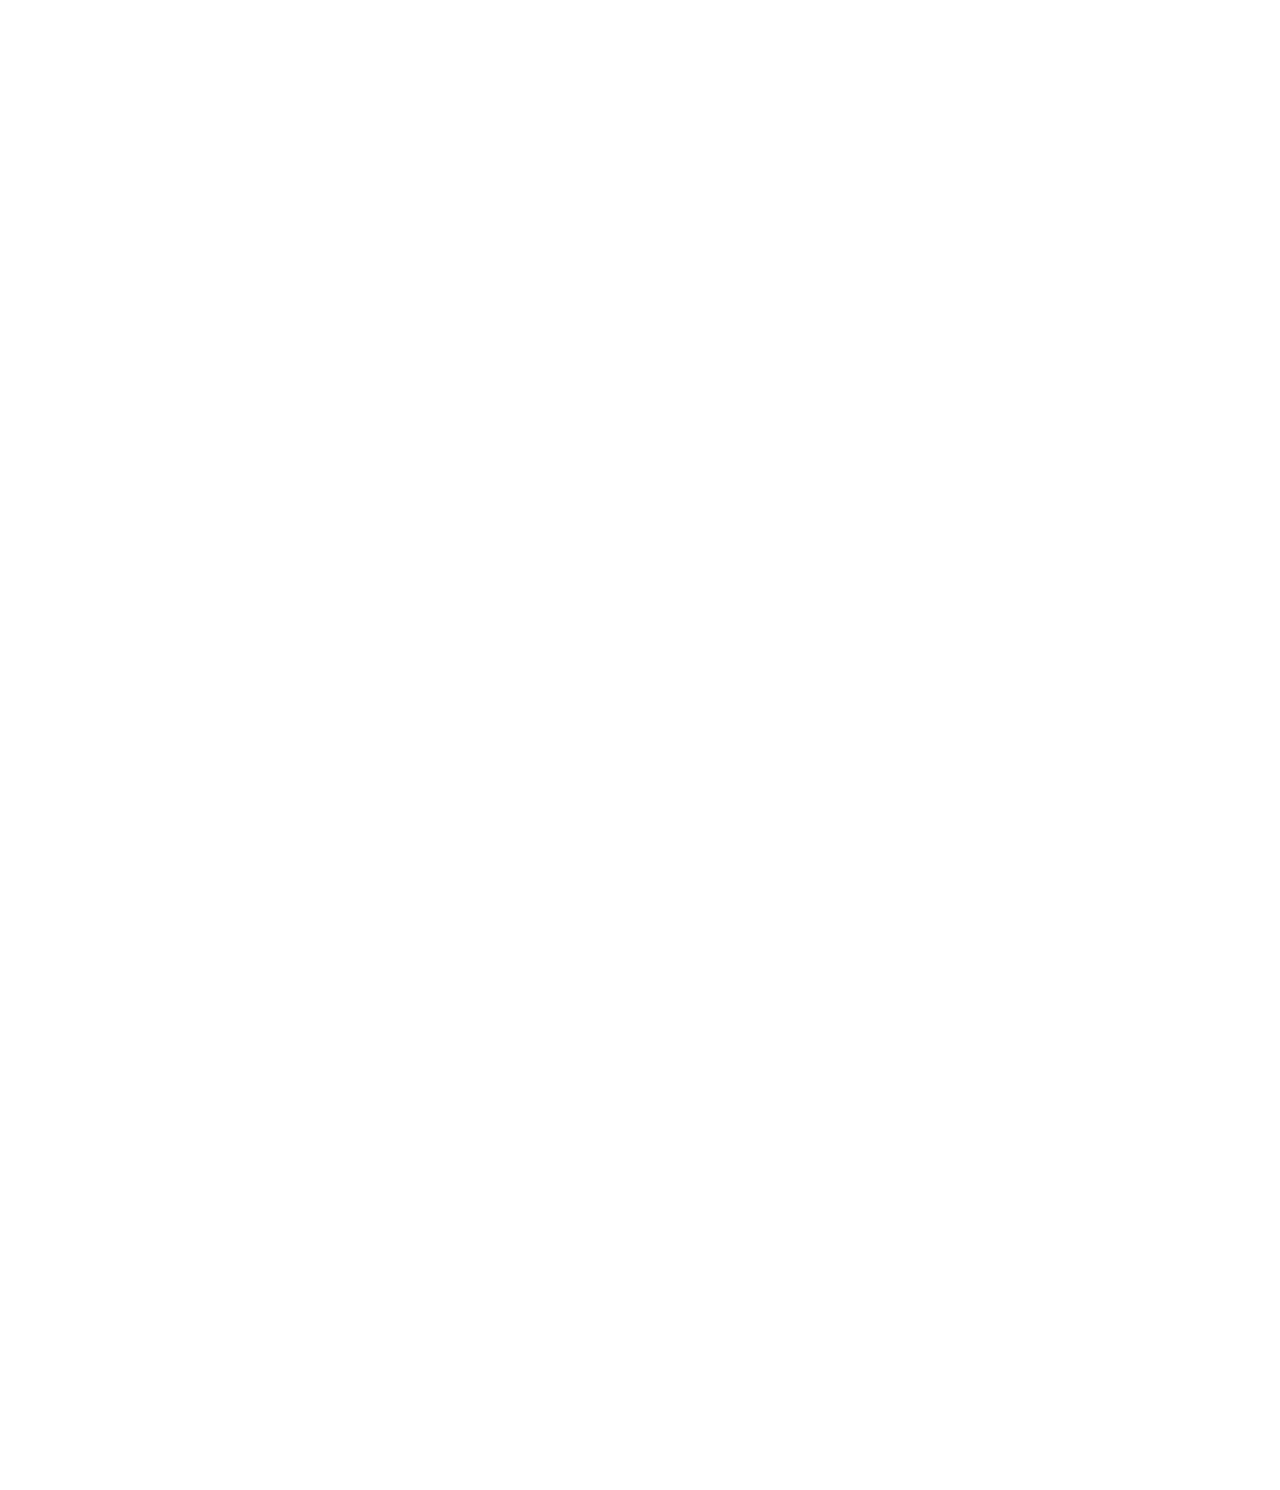
<file: multiple_addresses.html>
﻿<!DOCTYPE html>
<html lang="en">
<head>
<meta charset="utf-8">
<!--[if IE]>
<meta http-equiv="X-UA-Compatible" content="IE=edge">
<![endif]-->
<meta name="viewport" content="width=device-width, initial-scale=1.0">
<meta name="description" content="">
<meta name="author" content="">
<title>Polo, premium HTML5 &amp; CSS3 template</title>

<!-- Favicons Icon -->
<link rel="icon" href="http://demo.magikthemes.com/skin/frontend/base/default/favicon.ico" type="image/x-icon" />
<link rel="shortcut icon" href="http://demo.magikthemes.com/skin/frontend/base/default/favicon.ico" type="image/x-icon" />

<!-- Mobile Specific -->
<meta name="viewport" content="width=device-width, initial-scale=1, maximum-scale=1">

<!-- CSS Style -->
<link rel="stylesheet" href="css/animate.css" type="text/css">
<link rel="stylesheet" href="css/bootstrap.min.css" type="text/css">
<link rel="stylesheet" href="css/style.css" type="text/css">
<link rel="stylesheet" href="css/owl.carousel.css" type="text/css">
<link rel="stylesheet" href="css/owl.theme.css" type="text/css">
<link rel="stylesheet" href="css/font-awesome.css" type="text/css">

<!-- Google Fonts -->
<link href='https://fonts.googleapis.com/css?family=Open+Sans:300italic,400italic,600italic,700italic,800italic,300,700,800,400,600' rel='stylesheet' type='text/css'>
</head>

<body>
<div class="page"> 
  <!-- Header -->
  <header class="header-container">
    <div class="header-top">
      <div class="container">
        <div class="row"> 
          <!-- Header Language -->
          <div class="col-xs-6">
            <div class="dropdown block-language-wrapper"> <a role="button" data-toggle="dropdown" data-target="#" class="block-language dropdown-toggle" href="#"> <img src="images/english.png" alt="language"> English <span class="caret"></span> </a>
              <ul class="dropdown-menu" role="menu">
                <li role="presentation"><a role="menuitem" tabindex="-1" href="#"><img src="images/english.png" alt="language"> English </a></li>
                <li role="presentation"><a role="menuitem" tabindex="-1" href="#"><img src="images/francais.png" alt="language"> French </a></li>
                <li role="presentation"><a role="menuitem" tabindex="-1" href="#"><img src="images/german.png" alt="language"> German </a></li>
              </ul>
            </div>
            
            <!-- End Header Language --> 
            
            <!-- Header Currency -->
            <div class="dropdown block-currency-wrapper"> <a role="button" data-toggle="dropdown" data-target="#" class="block-currency dropdown-toggle" href="#"> USD <span class="caret"></span></a>
              <ul class="dropdown-menu" role="menu">
                <li role="presentation"><a role="menuitem" tabindex="-1" href="#"> $ - Dollar </a></li>
                <li role="presentation"><a role="menuitem" tabindex="-1" href="#"> £ - Pound </a></li>
                <li role="presentation"><a role="menuitem" tabindex="-1" href="#"> € - Euro </a></li>
              </ul>
            </div>
            
            <!-- End Header Currency -->
            
            <div class="welcome-msg hidden-xs"> Default welcome msg! </div>
          </div>
          <div class="col-xs-6"> 
            
            <!-- Header Top Links -->
            <div class="toplinks">
              <div class="links">
                <div class="myaccount"><a title="My Account" href="login.html"><span class="hidden-xs">My Account</span></a></div>
                <div class="wishlist"><a title="My Wishlist"  href="wishlist.html"><span class="hidden-xs">Wishlist</span></a></div>
                <div class="check"><a title="Checkout" href="checkout.html"><span class="hidden-xs">Checkout</span></a></div>
                <div class="login"><a title="Login" href="login.html"><span  class="hidden-xs">Log In</span></a></div>
              </div>
            </div>
            <!-- End Header Top Links --> 
          </div>
        </div>
      </div>
    </div>
    <div class="header container">
      <div class="row">
        <div class="col-lg-2 col-sm-3 col-md-2"> 
          <!-- Header Logo --> 
          <a class="logo" title="Magento Commerce" href="index.html"><img alt="Magento Commerce" src="images/logo.png"></a> 
          <!-- End Header Logo --> 
        </div>
        <div class="col-lg-8 col-sm-6 col-md-8"> 
          <!-- Search-col -->
          <div class="search-box">
            <form action="cat" method="POST" id="search_mini_form" name="Categories">
              <select name="category_id" class="cate-dropdown hidden-xs">
                <option value="0">All Categories</option>
                <option value="36">Camera</option>
                <option value="37">Electronics</option>
                <option value="42">&nbsp;&nbsp;&nbsp;Cell Phones</option>
                <option value="43">&nbsp;&nbsp;&nbsp;Cameras</option>
                <option value="44">&nbsp;&nbsp;&nbsp;Laptops</option>
                <option value="45">&nbsp;&nbsp;&nbsp;Hard Drives</option>
                <option value="46">&nbsp;&nbsp;&nbsp;Monitors</option>
                <option value="47">&nbsp;&nbsp;&nbsp;Mouse</option>
                <option value="48">&nbsp;&nbsp;&nbsp;Digital Cameras</option>
                <option value="38">Desktops</option>
                <option value="39">Computer Parts</option>
                <option value="40">Televisions</option>
                <option value="41">Featured</option>
              </select>
              <input type="text" placeholder="Search here..." value="" maxlength="70" class="" name="search" id="search">
              <button id="submit-button" class="search-btn-bg"><span>Search</span></button>
            </form>
          </div>
          <!-- End Search-col --> 
        </div>
        <!-- Top Cart -->
        <div class="col-lg-2 col-sm-3 col-md-2">
          <div class="top-cart-contain">
            <div class="mini-cart">
              <div data-toggle="dropdown" data-hover="dropdown" class="basket dropdown-toggle"> <a href="#"> <i class="glyphicon glyphicon-shopping-cart"></i>
                <div class="cart-box"><span class="title">cart</span><span id="cart-total">2 item </span></div>
                </a></div>
              <div>
                <div class="top-cart-content arrow_box">
                  <div class="block-subtitle">Recently added item(s)</div>
                  <ul id="cart-sidebar" class="mini-products-list">
                    <li class="item even"> <a class="product-image" href="#" title="Downloadable Product "><img alt="Downloadable Product " src="products-images/product1.jpg" width="80"></a>
                      <div class="detail-item">
                        <div class="product-details"> <a href="#" title="Remove This Item" onClick="" class="glyphicon glyphicon-remove">&nbsp;</a> <a class="glyphicon glyphicon-pencil" title="Edit item" href="#">&nbsp;</a>
                          <p class="product-name"> <a href="product_detail.html" title="Downloadable Product">Sample Product </a> </p>
                        </div>
                        <div class="product-details-bottom"> <span class="price">$100.00</span> <span class="title-desc">Qty:</span> <strong>1</strong> </div>
                      </div>
                    </li>
                    <li class="item last odd"> <a class="product-image" href="#" title="  Sample Product "><img alt="  Sample Product " src="products-images/product1.jpg" width="80"></a>
                      <div class="detail-item">
                        <div class="product-details"> <a href="#" title="Remove This Item" onClick="" class="glyphicon glyphicon-remove">&nbsp;</a> <a class="glyphicon glyphicon-pencil" title="Edit item" href="#">&nbsp;</a>
                          <p class="product-name"> <a href="#" title="  Sample Product "> Sample Product </a> </p>
                        </div>
                        <div class="product-details-bottom"> <span class="price">$320.00</span> <span class="title-desc">Qty:</span> <strong>2</strong> </div>
                      </div>
                    </li>
                  </ul>
                  <div class="top-subtotal">Subtotal: <span class="price">$420.00</span></div>
                  <div class="actions">
                    <button class="btn-checkout" type="button"><span>Checkout</span></button>
                    <button class="view-cart" type="button"><span>View Cart</span></button>
                  </div>
                </div>
              </div>
            </div>
            <div id="ajaxconfig_info"> <a href="#/"></a>
              <input value="" type="hidden">
              <input id="enable_module" value="1" type="hidden">
              <input class="effect_to_cart" value="1" type="hidden">
              <input class="title_shopping_cart" value="Go to shopping cart" type="hidden">
            </div>
          </div>
        </div>
        <!-- End Top Cart --> 
      </div>
    </div>
  </header>
  <!-- end header --> 
   <!-- Navbar -->
  <nav>
    <div class="container">
      <div class="nav-inner">
        <div class="logo-small"> <a class="logo" title="Magento Commerce" href="index.html"><img alt="Magento Commerce" src="images/logo.png"></a> </div>
        <!-- mobile-menu -->
        <div class="hidden-desktop" id="mobile-menu">
          <ul class="navmenu">
            <li>
              <div class="menutop">
                <div class="toggle"> <span class="icon-bar"></span> <span class="icon-bar"></span> <span class="icon-bar"></span></div>
                <h2>Menu</h2>
              </div>
              <ul class="submenu">
                <li>
                  <ul class="topnav">
                    <li class="level0 nav-6 level-top first parent"> <a class="level-top" href="#"> <span>Pages</span> </a>
                      <ul class="level0">
                        <li class="level1 first"><a href="grid.html"><span>Grid</span></a></li>
                        <li class="level1 nav-10-2"> <a href="list.html"> <span>List</span> </a> </li>
                        <li class="level1 nav-10-3"> <a href="product_detail.html"> <span>Product Detail</span> </a> </li>
                        <li class="level1 nav-10-4"> <a href="shopping_cart.html"> <span>Shopping Cart</span> </a> </li>
                        <li class="level1 first"><a href="checkout.html"><span>Checkout</span></a> </li>
                        <li class="level1 nav-10-4"> <a href="wishlist.html"> <span>Wishlist</span> </a> </li>
                        <li class="level1"> <a href="dashboard.html"> <span>Dashboard</span> </a> </li>
                        <li class="level1"> <a href="multiple_addresses.html"> <span>Multiple Addresses</span> </a> </li>
                        <li class="level1"> <a href="about_us.html"> <span>About Us</span> </a> </li>
                        <li class="level1"> <a href="compare.html"> <span>Compare</span> </a> </li>
                        <li class="level1"> <a href="faq.html"> <span>FAQ</span> </a> </li>
                        <li class="level1"> <a href="login.html"> <span>Login</span> </a> </li>
                        <li class="level1"> <a href="quick_view.html"> <span>Quick view</span> </a> </li>
                        <li class="level1"><a href="blog.html"><span>Blog</span></a> </li>
                        <li class="level1"><a href="contact_us.html"><span>Contact us</span></a> </li>
                        <li class="level1"><a href="404error.html"><span>404 Error Page</span></a> </li>
                      </ul>
                    </li>
                    <li class="level0 nav-7 level-top parent"> <a class="level-top" href="grid.html"> <span>Women</span> </a>
                      <ul class="level0">
                        <li class="level1 nav-1-1 first parent"> <a href="grid.html"> <span>Clothing</span> </a>
                          <ul class="level1">
                            <li class="level2 nav-1-1-1 first"> <a href="grid.html"> <span>Western Wear</span> </a> </li>
                            <li class="level2 nav-1-1-2"> <a href="grid.html"> <span>Night Wear</span> </a> </li>
                            <li class="level2 nav-1-1-3"> <a href="grid.html"> <span>Ethnic Wear</span> </a> </li>
                            <li class="level2 nav-1-1-4 last"> <a href="grid.html"> <span>Designer Wear</span> </a> </li>
                          </ul>
                        </li>
                        <li class="level1 nav-1-2 parent"> <a href="grid.html"> <span>Watches</span> </a>
                          <ul class="level1">
                            <li class="level2 nav-1-2-5 first"> <a href="grid.html"> <span>Fashion</span> </a> </li>
                            <li class="level2 nav-1-2-6"> <a href="grid.html"> <span>Dress</span> </a> </li>
                            <li class="level2 nav-1-2-7"> <a href="grid.html"> <span>Sports</span> </a> </li>
                            <li class="level2 nav-1-2-8 last"> <a href="grid.html"> <span>Casual</span> </a> </li>
                          </ul>
                        </li>
                        <li class="level1 nav-1-3 parent"> <a href="grid.html"> <span>Styliest Bag</span> </a>
                          <ul class="level1">
                            <li class="level2 nav-1-3-9 first"> <a href="grid.html"> <span>Clutch Handbags</span> </a> </li>
                            <li class="level2 nav-1-3-10"> <a href="grid.html"> <span>Diaper Bags</span> </a> </li>
                            <li class="level2 nav-1-3-11"> <a href="grid.html"> <span>Bags</span> </a> </li>
                            <li class="level2 nav-1-3-12 last"> <a href="grid.html"> <span>Hobo Handbags</span> </a> </li>
                          </ul>
                        </li>
                        <li class="level1 nav-1-4 last parent"> <a href="grid.html"> <span>Material Bag</span> </a>
                          <ul class="level1">
                            <li class="level2 nav-1-4-13 first"> <a href="grid.html"> <span>Beaded Handbags</span> </a> </li>
                            <li class="level2 nav-1-4-14"> <a href="grid.html"> <span>Fabric Handbags</span> </a> </li>
                            <li class="level2 nav-1-4-15"> <a href="grid.html"> <span>Handbags</span> </a> </li>
                            <li class="level2 nav-1-4-16 last"> <a href="grid.html"> <span>Leather Handbags</span> </a> </li>
                          </ul>
                        </li>
                      </ul>
                    </li>
                    <li class="level0 nav-8 level-top parent"> <a class="level-top" href="grid.html"> <span>Men</span> </a>
                      <ul class="level0">
                        <li class="level1 nav-2-1 first parent"> <a href="grid.html"> <span>Clothing</span> </a>
                          <ul class="level1">
                            <li class="level2 nav-2-1-1 first"> <a href="grid.html"> <span>Casual Wear</span> </a> </li>
                            <li class="level2 nav-2-1-2"> <a href="grid.html"> <span>Formal Wear</span> </a> </li>
                            <li class="level2 nav-2-1-3"> <a href="grid.html"> <span>Ethnic Wear</span> </a> </li>
                            <li class="level2 nav-2-1-4 last"> <a href="grid.html"> <span>Denims</span> </a> </li>
                          </ul>
                        </li>
                        <li class="level1 nav-2-2 parent"> <a href="grid.html"> <span>Shoes</span> </a>
                          <ul class="level1">
                            <li class="level2 nav-2-2-5 first"> <a href="grid.html"> <span>Formal Shoes</span> </a> </li>
                            <li class="level2 nav-2-2-6"> <a href="grid.html"> <span>Sport Shoes</span> </a> </li>
                            <li class="level2 nav-2-2-7"> <a href="grid.html"> <span>Canvas Shoes</span> </a> </li>
                            <li class="level2 nav-2-2-8 last"> <a href="grid.html"> <span>Leather Shoes</span> </a> </li>
                          </ul>
                        </li>
                        <li class="level1 nav-2-3 parent"> <a href="grid.html"> <span>Watches</span> </a>
                          <ul class="level1">
                            <li class="level2 nav-2-3-9 first"> <a href="grid.html"> <span>Digital</span> </a> </li>
                            <li class="level2 nav-2-3-10"> <a href="grid.html"> <span>Chronograph</span> </a> </li>
                            <li class="level2 nav-2-3-11"> <a href="grid.html"> <span>Sports</span> </a> </li>
                            <li class="level2 nav-2-3-12 last"> <a href="grid.html"> <span>Casual</span> </a> </li>
                          </ul>
                        </li>
                        <li class="level1 nav-2-4 parent"> <a href="grid.html"> <span>Jackets</span> </a>
                          <ul class="level1">
                            <li class="level2 nav-2-4-13 first"> <a href="grid.html"> <span>Coats</span> </a> </li>
                            <li class="level2 nav-2-4-14"> <a href="grid.html"> <span>Formal Jackets</span> </a> </li>
                            <li class="level2 nav-2-4-15"> <a href="grid.html"> <span>Leather Jackets</span> </a> </li>
                            <li class="level2 nav-2-4-16 last"> <a href="grid.html"> <span>Blazers</span> </a> </li>
                          </ul>
                        </li>
                        <li class="level1 nav-2-5 last parent"> <a href="grid.html"> <span>Sunglasses</span> </a>
                          <ul class="level1">
                            <li class="level2 nav-2-5-17 first"> <a href="grid.html"> <span>Ray Ban</span> </a> </li>
                            <li class="level2 nav-2-5-18"> <a href="grid.html"> <span>Fasttrack</span> </a> </li>
                            <li class="level2 nav-2-5-19"> <a href="grid.html"> <span>Police</span> </a> </li>
                            <li class="level2 nav-2-5-20 last"> <a href="grid.html"> <span>Oakley</span> </a> </li>
                          </ul>
                        </li>
                      </ul>
                    </li>
                    <li class="level0 nav-3 level-top parent"> <a href="grid.html" class="level-top"> <span>Jewellery</span> </a><em>+</em>
                      <ul class="level0">
                        <li class="level1 nav-3-1 first parent"> <a href="grid.html"> <span>Precious Jewellery</span> </a><em>+</em>
                          <ul class="level1">
                            <li class="level2 nav-3-1-1 first"> <a href="grid.html"> <span>Gitanjali</span> </a> </li>
                            <li class="level2 nav-3-1-2"> <a href="grid.html"> <span>Tara</span> </a> </li>
                            <li class="level2 nav-3-1-3"> <a href="grid.html"> <span>Orra</span> </a> </li>
                            <li class="level2 nav-3-1-4 last"> <a href="grid.html"> <span>Ahilya</span> </a> </li>
                          </ul>
                        </li>
                        <li class="level1 nav-3-2 parent"> <a href="grid.html"> <span>Fashion Jewellery</span> </a><em>+</em>
                          <ul class="level1">
                            <li class="level2 nav-3-2-5 first"> <a href="grid.html"> <span>Earrings</span> </a> </li>
                            <li class="level2 nav-3-2-6"> <a href="grid.html"> <span>Rings</span> </a> </li>
                            <li class="level2 nav-3-2-7"> <a href="grid.html"> <span>Bangles &amp; Bracelets</span> </a> </li>
                            <li class="level2 nav-3-2-8 last"> <a href="grid.html"> <span>Pendants</span> </a> </li>
                          </ul>
                        </li>
                        <li class="level1 nav-3-3 parent"> <a href="grid.html"> <span>Mens Jewellery</span> </a><em>+</em>
                          <ul class="level1">
                            <li class="level2 nav-3-3-9 first"> <a href="grid.html"> <span>Neck Wear</span> </a> </li>
                            <li class="level2 nav-3-3-10"> <a href="grid.html"> <span>Cufflinks</span> </a> </li>
                            <li class="level2 nav-3-3-11"> <a href="grid.html"> <span>Wrist Wear</span> </a> </li>
                            <li class="level2 nav-3-3-12 last"> <a href="grid.html"> <span>Rings</span> </a> </li>
                          </ul>
                        </li>
                        <li class="level1 nav-3-4 parent"> <a href="grid.html"> <span>Designer</span> </a><em>+</em>
                          <ul class="level1">
                            <li class="level2 nav-3-4-13 first"> <a href="grid.html"> <span>Bbling</span> </a> </li>
                            <li class="level2 nav-3-4-14"> <a href="grid.html"> <span>Ciana</span> </a> </li>
                            <li class="level2 nav-3-4-15"> <a href="grid.html"> <span>Bansri</span> </a> </li>
                            <li class="level2 nav-3-4-16 last"> <a href="grid.html"> <span>Arsya</span> </a> </li>
                          </ul>
                        </li>
                        <li class="level1 nav-3-5 last parent"> <a href="grid.html"> <span>Platinum</span> </a><em>+</em>
                          <ul class="level1">
                            <li class="level2 nav-3-5-17 first"> <a href="grid.html"> <span>Earrings</span> </a> </li>
                            <li class="level2 nav-3-5-18"> <a href="grid.html"> <span>Rings</span> </a> </li>
                            <li class="level2 nav-3-5-19"> <a href="grid.html"> <span>Bangles &amp; Bracelets</span> </a> </li>
                            <li class="level2 nav-3-5-20 last"> <a href="grid.html"> <span>Pendants</span> </a> </li>
                          </ul>
                        </li>
                      </ul>
                    </li>
                    <li class="level0 nav-10 level-top "> <a class="level-top" href="blog.html"> <span>Custom</span> </a> </li>
                  </ul>
                </li>
              </ul>
            </li>
          </ul>
          <!--navmenu--> 
        </div>
        
        <!--End mobile-menu -->
        <ul id="nav" class="hidden-xs">
          <li id="nav-home" class="level0 parent drop-menu"><a href="index.html"><span>Home</span> </a>
            <ul class="level1">
              <li class="level1 first parent"><a href="../../Variation1/blue/index.html"><span>Home Version 1</span></a> </li>
              <li class="level1 first parent"><a href="../../Variation2/blue/index.html"><span>Home Version 2</span></a> </li>
              <li class="level1 parent"><a href="../../Variation1/blue/index.html"><span>Blue</span></a> </li>
              <li class="level1 parent"><a href="../../Variation1/red/index.html"><span>Red</span></a> </li>
              <li class="level1 parent"><a href="../../Variation1/lavender/index.html"><span>Lavender</span></a> </li>
              <li class="level1 parent"><a href="../../Variation1/green/index.html"><span>Green</span></a> </li>
              <li class="level1 parent"><a href="../../Variation1/emerald/index.html"><span>Emerald</span></a> </li>
            </ul>
          </li>
          <li class="level0 parent drop-menu"><a href="#"><span>Pages</span> </a>
            <ul class="level1">
              <li class="level1 first"><a href="grid.html"><span>Grid</span></a></li>
              <li class="level1 nav-10-2"> <a href="list.html"> <span>List</span> </a> </li>
              <li class="level1 nav-10-3"> <a href="product_detail.html"> <span>Product Detail</span> </a> </li>
              <li class="level1 nav-10-4"> <a href="shopping_cart.html"> <span>Shopping Cart</span> </a> </li>
              <li class="level1 first parent"><a href="checkout.html"><span>Checkout</span></a> </li>
              <li class="level1 nav-10-4"> <a href="wishlist.html"> <span>Wishlist</span> </a> </li>
              <li class="level1"> <a href="dashboard.html"> <span>Dashboard</span> </a> </li>
              <li class="level1"> <a href="multiple_addresses.html"> <span>Multiple Addresses</span> </a> </li>
              <li class="level1"> <a href="about_us.html"> <span>About Us</span> </a> </li>
              <li class="level1"> <a href="compare.html"> <span>Compare</span> </a> </li>
              <li class="level1"> <a href="faq.html"> <span>FAQ</span> </a> </li>
              <li class="level1"> <a href="login.html"> <span>Login</span> </a> </li>
              <li class="level1"> <a href="quick_view.html"> <span>Quick view </span> </a> </li>
              <li class="level1 first parent"><a href="blog.html"><span>Blog</span></a>
                <ul class="level2">
                  <li class="level2 nav-2-1-1 first"><a href="blog_detail.html"><span>Blog Detail</span></a></li>
                </ul>
              </li>
              <li class="level1"><a href="contact_us.html"><span>Contact us</span></a> </li>
              <li class="level1"><a href="404error.html"><span>404 Error Page</span></a> </li>
            </ul>
          </li>
          <li class="level0 nav-6 level-top parent"> <a href="grid.html" class="level-top"> <span>Women</span> </a>
            <div class="level0-wrapper dropdown-6col">
              <div class="level0-wrapper2">
                <div class="nav-block nav-block-center grid12-8 itemgrid itemgrid-4col"> 
                  
                  <!--mega menu-->
                  
                  <ul class="level0">
                    <li class="level3 nav-6-1 parent item"> <a href="grid.html"><span>Clothing</span></a> 
                      <!--sub sub category-->
                      
                      <ul class="level1">
                        <li class="level2 nav-6-1-1"> <a href="grid.html"><span>Western Wear</span></a> </li>
                        <!--level2 nav-6-1-1-->
                        <li class="level2 nav-6-1-1"> <a href="grid.html"><span>Night Wear</span></a> </li>
                        <!--level2 nav-6-1-1-->
                        <li class="level2 nav-6-1-1"> <a href="grid.html"><span>Ethnic Wear</span></a> </li>
                        <!--level2 nav-6-1-1-->
                        <li class="level2 nav-6-1-1"> <a href="grid.html"><span>Designer Wear</span></a> </li>
                        <!--level2 nav-6-1-1-->
                      </ul>
                      <!--level1--> 
                      
                      <!--sub sub category--> 
                      
                    </li>
                    <!--level3 nav-6-1 parent item-->
                    
                    <li class="level3 nav-6-1 parent item"> <a href="grid.html"><span>Watches</span></a> 
                      <!--sub sub category-->
                      
                      <ul class="level1">
                        <li class="level2 nav-6-1-1"> <a href="grid.html"><span>Fashion</span></a> </li>
                        <!--level2 nav-6-1-1-->
                        <li class="level2 nav-6-1-1"> <a href="grid.html"><span>Dress</span></a> </li>
                        <!--level2 nav-6-1-1-->
                        <li class="level2 nav-6-1-1"> <a href="grid.html"><span>Sports</span></a> </li>
                        <!--level2 nav-6-1-1-->
                        <li class="level2 nav-6-1-1"> <a href="grid.html"><span>Casual</span></a> </li>
                        <!--level2 nav-6-1-1-->
                      </ul>
                      <!--level1--> 
                      
                      <!--sub sub category--> 
                      
                    </li>
                    <!--level3 nav-6-1 parent item-->
                    
                    <li class="level3 nav-6-1 parent item"> <a href="grid.html"><span>Styliest Bag</span></a> 
                      <!--sub sub category-->
                      
                      <ul class="level1">
                        <li class="level2 nav-6-1-1"> <a href="grid.html"><span>Clutch Handbags</span></a> </li>
                        <!--level2 nav-6-1-1-->
                        <li class="level2 nav-6-1-1"> <a href="grid.html"><span>Diaper Bags</span></a> </li>
                        <!--level2 nav-6-1-1-->
                        <li class="level2 nav-6-1-1"> <a href="grid.html"><span>Bags</span></a> </li>
                        <!--level2 nav-6-1-1-->
                        <li class="level2 nav-6-1-1"> <a href="grid.html"><span>Hobo Handbags</span></a> </li>
                        <!--level2 nav-6-1-1-->
                      </ul>
                      <!--level1--> 
                      
                      <!--sub sub category--> 
                      
                    </li>
                    <!--level3 nav-6-1 parent item-->
                    
                    <li class="level3 nav-6-1 parent item"> <a href="grid.html"><span>Material Bag</span></a> 
                      <!--sub sub category-->
                      
                      <ul class="level1">
                        <li class="level2 nav-6-1-1"> <a href="grid.html"><span>Beaded Handbags</span></a> </li>
                        <!--level2 nav-6-1-1-->
                        <li class="level2 nav-6-1-1"> <a href="grid.html"><span>Fabric Handbags</span></a> </li>
                        <!--level2 nav-6-1-1-->
                        <li class="level2 nav-6-1-1"> <a href="grid.html"><span>Handbags</span></a> </li>
                        <!--level2 nav-6-1-1-->
                        <li class="level2 nav-6-1-1"> <a href="grid.html"><span>Leather Handbags</span></a> </li>
                        <!--level2 nav-6-1-1-->
                      </ul>
                      <!--level1--> 
                      
                      <!--sub sub category--> 
                      
                    </li>
                    <!--level3 nav-6-1 parent item-->
                    
                  </ul>
                  <!--level0-->
                  
                  <div class="fur-des">
                    <p>Lorem ipsum dolor sit amet, consectetur adipiscing elit. Nam fringilla augue nec est tristique auctor. Donec non est at libero vulputate rutrum. Morbi ornare lectus quis justo gravida semper. Nulla tellus mi, vulputate adipiscing cursus eu, suscipit id nulla. Donec a neque libero. Pellentesque aliquet, sem eget laoreet ultrices, ipsum metus feugiat sem, quis fermentum turpis eros eget velit. Donec ac tempus ante. Fusce ultricies massa massa.</p>
                  </div>
                </div>
                <div class="nav-block nav-block-right std grid12-4">
                  <div class="static-img-block"><a href="#"><img src="images/nav-img1.jpg" alt="Responsive"></a></div>
                </div>
              </div>
            </div>
          </li>
          <li class="level0 nav-5 level-top first"> <a class="level-top" href="grid.html"> <span>Men</span> </a>
            <div class="level0-wrapper dropdown-6col">
              <div class="level0-wrapper2">
                <div class="nav-block nav-block-center">
                  <ul class="level0">
                    <li class="level3 nav-6-1 parent item"> <a href="grid.html"><span>Clothing</span></a> 
                      <!--sub sub category-->
                      
                      <ul class="level1">
                        <li class="level2 nav-6-1-1"> <a href="grid.html"><span>Casual Wear</span></a> </li>
                        <!--level2 nav-6-1-1-->
                        <li class="level2 nav-6-1-1"> <a href="grid.html"><span>Formal Wear</span></a> </li>
                        <!--level2 nav-6-1-1-->
                        <li class="level2 nav-6-1-1"> <a href="grid.html"><span>Ethnic Wear</span></a> </li>
                        <!--level2 nav-6-1-1-->
                        <li class="level2 nav-6-1-1"> <a href="grid.html"><span>Denims</span></a> </li>
                        <!--level2 nav-6-1-1-->
                      </ul>
                      <!--level1--> 
                      
                      <!--sub sub category--> 
                      
                    </li>
                    <!--level3 nav-6-1 parent item-->
                    
                    <li class="level3 nav-6-1 parent item"> <a href="grid.html"><span>Shoes</span></a> 
                      <!--sub sub category-->
                      
                      <ul class="level1">
                        <li class="level2 nav-6-1-1"> <a href="grid.html"><span>Formal Shoes</span></a> </li>
                        <!--level2 nav-6-1-1-->
                        <li class="level2 nav-6-1-1"> <a href="grid.html"><span>Sport Shoes</span></a> </li>
                        <!--level2 nav-6-1-1-->
                        <li class="level2 nav-6-1-1"> <a href="grid.html"><span>Canvas Shoes</span></a> </li>
                        <!--level2 nav-6-1-1-->
                        <li class="level2 nav-6-1-1"> <a href="grid.html"><span>Leather Shoes</span></a> </li>
                        <!--level2 nav-6-1-1-->
                      </ul>
                      <!--level1--> 
                      
                      <!--sub sub category--> 
                      
                    </li>
                    <!--level3 nav-6-1 parent item-->
                    
                    <li class="level3 nav-6-1 parent item"> <a href="grid.html"><span>Watches</span></a> 
                      <!--sub sub category-->
                      
                      <ul class="level1">
                        <li class="level2 nav-6-1-1"> <a href="grid.html"><span>Digital</span></a> </li>
                        <!--level2 nav-6-1-1-->
                        <li class="level2 nav-6-1-1"> <a href="grid.html"><span>Chronograph</span></a> </li>
                        <!--level2 nav-6-1-1-->
                        <li class="level2 nav-6-1-1"> <a href="grid.html"><span>Sports</span></a> </li>
                        <!--level2 nav-6-1-1-->
                        <li class="level2 nav-6-1-1"> <a href="grid.html"><span>Casual</span></a> </li>
                        <!--level2 nav-6-1-1-->
                      </ul>
                      <!--level1--> 
                      
                      <!--sub sub category--> 
                      
                    </li>
                    <!--level3 nav-6-1 parent item-->
                    
                    <li class="level3 nav-6-1 parent item"> <a href="grid.html"><span>Jackets</span></a> 
                      <!--sub sub category-->
                      
                      <ul class="level1">
                        <li class="level2 nav-6-1-1"> <a href="grid.html"><span>Coats</span></a> </li>
                        <!--level2 nav-6-1-1-->
                        <li class="level2 nav-6-1-1"> <a href="grid.html"><span>Formal Jackets</span></a> </li>
                        <!--level2 nav-6-1-1-->
                        <li class="level2 nav-6-1-1"> <a href="grid.html"><span>Leather Jackets</span></a> </li>
                        <!--level2 nav-6-1-1-->
                        <li class="level2 nav-6-1-1"> <a href="grid.html"><span>Blazers</span></a> </li>
                        <!--level2 nav-6-1-1-->
                      </ul>
                      <!--level1--> 
                      
                      <!--sub sub category--> 
                      
                    </li>
                    <!--level3 nav-6-1 parent item-->
                    
                    <li class="level3 nav-6-1 parent item"> <a href="grid.html"><span>Sunglasses</span></a> 
                      <!--sub sub category-->
                      
                      <ul class="level1">
                        <li class="level2 nav-6-1-1"> <a href="grid.html"><span>Ray Ban</span></a> </li>
                        <!--level2 nav-6-1-1-->
                        <li class="level2 nav-6-1-1"> <a href="grid.html"><span>Fasttrack</span></a> </li>
                        <!--level2 nav-6-1-1-->
                        <li class="level2 nav-6-1-1"> <a href="grid.html"><span>Police</span></a> </li>
                        <!--level2 nav-6-1-1-->
                        <li class="level2 nav-6-1-1"> <a href="grid.html"><span>Oakley</span></a> </li>
                        <!--level2 nav-6-1-1-->
                      </ul>
                      <!--level1--> 
                      
                      <!--sub sub category--> 
                      
                    </li>
                    <!--level3 nav-6-1 parent item-->
                    
                  </ul>
                  <!--level0--> 
                </div>
              </div>
              <div class="nav-add">
                <div class="push_item">
                  <div class="push_img"><a href="#"><img src="images/menu-sunglass.png" alt="sunglass"></a></div>
                </div>
                <div class="push_item">
                  <div class="push_img"><a href="#"><img src="images/menu-sunglass.png" alt="watch"></a></div>
                </div>
                <div class="push_item">
                  <div class="push_img"><a href="#"><img src="images/menu-sunglass.png" alt="jeans"></a></div>
                </div>
                <div class="push_item">
                  <div class="push_img"><a href="#"><img src="images/menu-sunglass.png" alt="shoes"></a></div>
                </div>
                <div class="push_item push_item_last">
                  <div class="push_img"><a href="#"><img src="images/menu-sunglass.png" alt="swimwear"></a></div>
                </div>
              </div>
            </div>
          </li>
          <li class="level0"> <a class="level-top" href="grid.html"><span>Jewellery</span></a>
            <div class="level0-wrapper dropdown-6col">
              <div class="level0-wrapper2">
                <div class="nav-block nav-block-center"> 
                  
                  <!--mega menu-->
                  
                  <ul class="level0">
                    <li class="level3 nav-6-1 parent item"> <a href="grid.html"><span>Precious Jewellery</span></a> 
                      <!--sub sub category-->
                      
                      <ul class="level1">
                        <li class="level2 nav-6-1-1"> <a href="grid.html"><span>Gitanjali</span></a> </li>
                        <!--level2 nav-6-1-1-->
                        <li class="level2 nav-6-1-1"> <a href="grid.html"><span>Tara</span></a> </li>
                        <!--level2 nav-6-1-1-->
                        <li class="level2 nav-6-1-1"> <a href="grid.html"><span>Orra</span></a> </li>
                        <!--level2 nav-6-1-1-->
                        <li class="level2 nav-6-1-1"> <a href="grid.html"><span>Ahilya</span></a> </li>
                        <!--level2 nav-6-1-1-->
                      </ul>
                      <!--level1--> 
                      
                      <!--sub sub category--> 
                      
                    </li>
                    <!--level3 nav-6-1 parent item-->
                    
                    <li class="level3 nav-6-1 parent item"> <a href="grid.html"><span>Fashion Jewellery</span></a> 
                      <!--sub sub category-->
                      
                      <ul class="level1">
                        <li class="level2 nav-6-1-1"> <a href="grid.html"><span>Earrings</span></a> </li>
                        <!--level2 nav-6-1-1-->
                        <li class="level2 nav-6-1-1"> <a href="grid.html"><span>Rings</span></a> </li>
                        <!--level2 nav-6-1-1-->
                        <li class="level2 nav-6-1-1"> <a href="grid.html"><span>Bangles &amp; Bracelets</span></a> </li>
                        <!--level2 nav-6-1-1-->
                        <li class="level2 nav-6-1-1"> <a href="grid.html"><span>Pendants</span></a> </li>
                        <!--level2 nav-6-1-1-->
                      </ul>
                      <!--level1--> 
                      
                      <!--sub sub category--> 
                      
                    </li>
                    <!--level3 nav-6-1 parent item-->
                    
                    <li class="level3 nav-6-1 parent item"> <a href="grid.html"><span>Mens Jewellery</span></a> 
                      <!--sub sub category-->
                      
                      <ul class="level1">
                        <li class="level2 nav-6-1-1"> <a href="grid.html"><span>Neck Wear</span></a> </li>
                        <!--level2 nav-6-1-1-->
                        <li class="level2 nav-6-1-1"> <a href="grid.html"><span>Cufflinks</span></a> </li>
                        <!--level2 nav-6-1-1-->
                        <li class="level2 nav-6-1-1"> <a href="grid.html"><span>Wrist Wear</span></a> </li>
                        <!--level2 nav-6-1-1-->
                        <li class="level2 nav-6-1-1"> <a href="grid.html"><span>Rings</span></a> </li>
                        <!--level2 nav-6-1-1-->
                      </ul>
                      <!--level1--> 
                      
                      <!--sub sub category--> 
                      
                    </li>
                    <!--level3 nav-6-1 parent item-->
                    
                    <li class="level3 nav-6-1 parent item"> <a href="grid.html"><span>Designer</span></a> 
                      <!--sub sub category-->
                      
                      <ul class="level1">
                        <li class="level2 nav-6-1-1"> <a href="grid.html"><span>Bbling</span></a> </li>
                        <!--level2 nav-6-1-1-->
                        <li class="level2 nav-6-1-1"> <a href="grid.html"><span>Ciana</span></a> </li>
                        <!--level2 nav-6-1-1-->
                        <li class="level2 nav-6-1-1"> <a href="grid.html"><span>Bansri</span></a> </li>
                        <!--level2 nav-6-1-1-->
                        <li class="level2 nav-6-1-1"> <a href="grid.html"><span>Arsya</span></a> </li>
                        <!--level2 nav-6-1-1-->
                      </ul>
                      <!--level1--> 
                      
                      <!--sub sub category--> 
                      
                    </li>
                    <!--level3 nav-6-1 parent item-->
                    
                    <li class="level3 nav-6-1 parent item"> <a href="grid.html"><span>Platinum</span></a> 
                      <!--sub sub category-->
                      
                      <ul class="level1">
                        <li class="level2 nav-6-1-1"> <a href="grid.html"><span>Earrings</span></a> </li>
                        <!--level2 nav-6-1-1-->
                        <li class="level2 nav-6-1-1"> <a href="grid.html"><span>Rings</span></a> </li>
                        <!--level2 nav-6-1-1-->
                        <li class="level2 nav-6-1-1"> <a href="grid.html"><span>Bangles &amp; Bracelets</span></a> </li>
                        <!--level2 nav-6-1-1-->
                        <li class="level2 nav-6-1-1"> <a href="grid.html"><span>Pendants</span></a> </li>
                        <!--level2 nav-6-1-1-->
                      </ul>
                      <!--level1--> 
                      
                      <!--sub sub category--> 
                      
                    </li>
                    <!--level3 nav-6-1 parent item-->
                    
                  </ul>
                  <!--level0--> 
                  
                </div>
                <!--nav-block nav-block-center grid12-8 itemgrid itemgrid-4col--> 
                
              </div>
              <!--level0-wrapper2--> 
              
            </div>
            <!--level0-wrapper dropdown-6col--> 
            
            <!--mega menu--> 
            
          </li>
          <li class="level0 parent drop-menu"><a href="grid.html"><span>Sub menu </span> 
            <!--<span class="category-label-hot">Hot</span> --> 
            </a>
            <ul class="level1">
              <li class="level1 first parent"><a href="grid"><span>Submenu</span></a>
                <ul class="level2">
                  <li class="level2 first"><a href="#"><span>Menu1</span></a></li>
                  <li class="level2 nav-1-1-2"><a href="#"><span>Menu1</span></a></li>
                  <li class="level2 nav-1-1-3"><a href="#"><span>Menu2</span></a></li>
                  <li class="level2 nav-1-1-4"><a href="#"><span>Menu3</span></a></li>
                  <li class="level2 nav-1-1-5 last"><a href="#"><span>Menu4</span></a></li>
                </ul>
              </li>
              <li class="level1 first parent"><a href="#"><span>Submenu</span></a>
                <ul class="level2">
                  <li class="level2 first"><a href="#"><span>Menu1</span></a></li>
                  <li class="level2 nav-1-1-2"><a href="#"><span>Menu1</span></a></li>
                  <li class="level2 nav-1-1-3"><a href="#"><span>Menu2</span></a></li>
                  <li class="level2 nav-1-1-4"><a href="#"><span>Menu3</span></a></li>
                  <li class="level2 nav-1-1-5 last"><a href="#"><span>Menu4</span></a></li>
                </ul>
              </li>
              <li class="level1 parent"><a href="#"><span>Submenu</span></a> </li>
            </ul>
          </li>
          <li class="nav-custom-link level0 level-top parent"> <a class="level-top" href="#"><span>Custom</span></a>
            <div class="level0-wrapper custom-menu">
              <div class="header-nav-dropdown-wrapper clearer">
                <div class="grid12-5">
                  <div class="custom_img"><a href="#"><img src="images/custom-img1.jpg" alt="custom img1"></a></div>
                  <p>Lorem ipsum dolor sit amet, consectetur adipiscing elit. Nam fringilla augue.</p>
                  <button type="button" title="Add to Cart" class="learn_more_btn"><span>Learn More</span></button>
                </div>
                <div class="grid12-5">
                  <div class="custom_img"><a href="#"><img src="images/custom-img2.jpg" alt="custom img2"></a></div>
                  <p>Lorem ipsum dolor sit amet, consectetur adipiscing elit. Nam fringilla augue.</p>
                  <button type="button" title="Add to Cart" class="learn_more_btn"><span>Learn More</span></button>
                </div>
                <div class="grid12-5">
                  <div class="custom_img"><a href="#"><img src="images/custom-img3.jpg" alt="custom img3"></a></div>
                  <p>Lorem ipsum dolor sit amet, consectetur adipiscing elit. Nam fringilla augue.</p>
                  <button type="button" title="Add to Cart" class="learn_more_btn"><span>Learn More</span></button>
                </div>
                <div class="grid12-5">
                  <div class="custom_img"><a href="#"><img src="images/custom-img4.jpg" alt="custom img4"></a></div>
                  <p>Lorem ipsum dolor sit amet, consectetur adipiscing elit. Nam fringilla augue.</p>
                  <button type="button" title="Add to Cart" class="learn_more_btn"><span>Learn More</span></button>
                </div>
              </div>
            </div>
          </li>
        </ul>
      </div>
    </div>
  </nav>
  <!-- end nav -->  
  <!-- main-container -->
  <section class="main-container col1-layout">
    <div class="main container">
      <div class="col-main">
        <div class="state_bar wow bounceInUp animated">
          <ul id="checkout-progress-state" class="checkout-progress">
            <li class="active first" title="Select Addresses">Select Addresses</li>
            <li title="Shipping Information">Shipping Information</li>
            <li title="Billing Information">Billing Information</li>
            <li title="Place Order">Place Order</li>
            <li title="Order Success" class="last">Order Success</li>
          </ul>
          <script type="text/javascript">decorateGeneric($$('#checkout-progress-state li'), ['first','last']);</script> 
        </div>
        <div class="multiple_addresses wow bounceInUp animated">
          <form method="post" action="http://demo.magikthemes.com/index.php/Poloblue/checkout/multishipping/addressesPost/" id="checkout_multishipping_form">
            <div class="page-title_multi">
              <h2>Ship to Multiple Addresses</h2>
            </div>
            <!--page-title_multi-->
            <div class="title-buttons">
              <button onclick="$('add_new_address_flag').value=1; $('checkout_multishipping_form').submit();" class="button new-address" title="Enter a New Address" type="button"><span>Enter a New Address</span></button>
            </div>
            <!--title-buttons-->
            <div class="addresses">
              <div class="table-responsive">
                <fieldset class="multiple-checkout">
                  <input type="hidden" id="can_continue_flag" value="0" name="continue">
                  <input type="hidden" id="add_new_address_flag" value="0" name="new_address">
                  Please select shipping address for applicable items
                  <table id="multiship-addresses-table" class="data-table">
                    
                    <thead>
                      <tr class="first last">
                        <th>Product</th>
                        <th class="a-left">Qty</th>
                        <th>Send to</th>
                        <th>Remove</th>
                      </tr>
                    </thead>
                    <tfoot>
                      <tr class="first last">
                        <td class="a-right last" colspan="4"><button onclick="$('can_continue_flag').value=0" class="button btn-update" type="submit"><span>Update Qty &amp; Addresses</span></button></td>
                      </tr>
                    </tfoot>
                    <tbody>
                      <tr class="first odd">
                        <td><h4 class="product-name"><a href="#">Ocean Premium Saline Nasal Spray - 1.5 fl oz</a></h4></td>
                        <td><input type="text" class="input-text qty" size="2" value="1" name="ship[0][43][qty]"></td>
                        <td><select title="" class="" id="ship_0_43_address" name="ship[0][43][address]">
                            <option selected="selected" value="1">pranali d, aundh, tyyrt, Alabama 46532, United States</option>
                          </select></td>
                        <td class="a-center last"><a href="http://demo.magentomagik.com/ma_optima/index.php/checkout/cart/delete" title="Remove item" class="btn-remove btn-remove2"><span>Remove item</span></a></td>
                      </tr>
                      <tr class="even">
                        <td><h4 class="product-name"><a href="#">Apple iPod classic 160 GB Silver (7th Generation) NEWEST MODEL</a></h4></td>
                        <td><input type="text" class="input-text qty" size="2" value="1" name="ship[1][63][qty]"></td>
                        <td><select title="" class="" id="ship_1_63_address" name="ship[1][63][address]">
                            <option selected="selected" value="1">pranali d, aundh, tyyrt, Alabama 46532, United States</option>
                          </select></td>
                        <td class="a-center last"><a href="http://demo.magentomagik.com/ma_optima/index.php/checkout/cart/delete" title="Remove item" class="btn-remove btn-remove2"><span>Remove item</span></a></td>
                      </tr>
                      <tr class="odd">
                        <td><h4 class="product-name"><a href="#">Apple iPod classic 160 GB Silver (7th Generation) NEWEST MODEL</a></h4></td>
                        <td><input type="text" class="input-text qty" size="2" value="1" name="ship[2][63][qty]"></td>
                        <td><select title="" class="" id="ship_2_63_address" name="ship[2][63][address]">
                            <option selected="selected" value="1">pranali d, aundh, tyyrt, Alabama 46532, United States</option>
                          </select></td>
                        <td class="a-center last"><a href="http://demo.magentomagik.com/ma_optima/index.php/checkout/cart/delete" title="&lt;span&gt;Remove item&lt;/span&gt;" class="btn-remove btn-remove2"><span>Remove item</span></a></td>
                      </tr>
                      <tr class="even">
                        <td><h4 class="product-name"><a href="#">Nautilus T514 Treadmill</a></h4></td>
                        <td><input type="text" class="input-text qty" size="2" value="1" name="ship[3][121][qty]"></td>
                        <td><select title="" class="" id="ship_3_121_address" name="ship[3][121][address]">
                            <option selected="selected" value="1">pranali d, aundh, tyyrt, Alabama 46532, United States</option>
                          </select></td>
                        <td class="a-center last"><a href="http://demo.magentomagik.com/ma_optima/index.php/checkout/cart/delete" title="&lt;span&gt;Remove item&lt;/span&gt;" class="btn-remove btn-remove2"><span>Remove item</span></a></td>
                      </tr>
                      <tr class="odd">
                        <td><h4 class="product-name"><a href="#">14k White and Rose Gold Pink Diamond Flower Pendant (.07 Ct)</a></h4></td>
                        <td><input type="text" class="input-text qty" size="2" value="1" name="ship[4][762][qty]"></td>
                        <td><select title="" class="" id="ship_4_762_address" name="ship[4][762][address]">
                            <option selected="selected" value="1">pranali d, aundh, tyyrt, Alabama 46532, United States</option>
                          </select></td>
                        <td class="a-center last"><a href="http://demo.magentomagik.com/ma_optima/index.php/checkout/cart/delete" title="&lt;span&gt;Remove item&lt;/span&gt;" class="btn-remove btn-remove2"><span>Remove item</span></a></td>
                      </tr>
                      <tr class="even">
                        <td><h4 class="product-name"><a href="#">KR Tools 11414 Pro Series 14-Inch Heavy Duty Bolt Cutter</a></h4></td>
                        <td><input type="text" class="input-text qty" size="2" value="1" name="ship[5][1283][qty]"></td>
                        <td><select title="" class="" id="ship_5_1283_address" name="ship[5][1283][address]">
                            <option selected="selected" value="1">pranali d, aundh, tyyrt, Alabama 46532, United States</option>
                          </select></td>
                        <td class="a-center last"><a href="http://demo.magentomagik.com/ma_optima/index.php/checkout/cart/delete" title="&lt;span&gt;Remove item&lt;/span&gt;" class="btn-remove btn-remove2"><span>Remove item</span></a></td>
                      </tr>
                      <tr class="odd">
                        <td><h4 class="product-name"><a href="#">Little Noses Saline Spray/Drops for Dry for Stuffy Noses, 1-Ounce (30 ml) (Pack of 6)</a></h4></td>
                        <td><input type="text" class="input-text qty" size="2" value="1" name="ship[6][1926][qty]"></td>
                        <td><select title="" class="" id="ship_6_1926_address" name="ship[6][1926][address]">
                            <option selected="selected" value="1">pranali d, aundh, tyyrt, Alabama 46532, United States</option>
                          </select></td>
                        <td class="a-center last"><a href="http://demo.magentomagik.com/ma_optima/index.php/checkout/cart/delete" title="&lt;span&gt;Remove item&lt;/span&gt;" class="btn-remove btn-remove2"><span>Remove item</span></a></td>
                      </tr>
                      <tr class="even">
                        <td><h4 class="product-name"><a href="#">Dell 3.0 Ghz. Super Fast GX Computer with Dell 19 LCD Flat Panel Monitor, Big 500GB Hard Drive, 2GB RAM, DVD Burner (DVD-RW), and New Licensed Windows XP with Genuine Microsoft Authorized CD</a></h4></td>
                        <td><input type="text" class="input-text qty" size="2" value="1" name="ship[7][4206][qty]"></td>
                        <td><select title="" class="" id="ship_7_4206_address" name="ship[7][4206][address]">
                            <option selected="selected" value="1">pranali d, aundh, tyyrt, Alabama 46532, United States</option>
                          </select></td>
                        <td class="a-center last"><a href="http://demo.magentomagik.com/ma_optima/index.php/checkout/cart/delete" title="&lt;span&gt;Remove item&lt;/span&gt;" class="btn-remove btn-remove2"><span>Remove item</span></a></td>
                      </tr>
                      <tr class="odd">
                        <td><h4 class="product-name"><a href="#">Dell 3.0 Ghz. Super Fast GX Computer with Dell 19 LCD Flat Panel Monitor, Big 500GB Hard Drive, 2GB RAM, DVD Burner (DVD-RW), and New Licensed Windows XP with Genuine Microsoft Authorized CD</a></h4></td>
                        <td><input type="text" class="input-text qty" size="2" value="1" name="ship[8][4206][qty]"></td>
                        <td><select title="" class="" id="ship_8_4206_address" name="ship[8][4206][address]">
                            <option selected="selected" value="1">pranali d, aundh, tyyrt, Alabama 46532, United States</option>
                          </select></td>
                        <td class="a-center last"><a href="http://demo.magentomagik.com/ma_optima/index.php/checkout/cart/delete" title="&lt;span&gt;Remove item&lt;/span&gt;" class="btn-remove btn-remove2"><span>Remove item</span></a></td>
                      </tr>
                      <tr class="even">
                        <td><h4 class="product-name"><a href="#">Dell 3.0 Ghz. Super Fast GX Computer with Dell 19 LCD Flat Panel Monitor, Big 500GB Hard Drive, 2GB RAM, DVD Burner (DVD-RW), and New Licensed Windows XP with Genuine Microsoft Authorized CD</a></h4></td>
                        <td><input type="text" class="input-text qty" size="2" value="1" name="ship[9][4206][qty]"></td>
                        <td><select title="" class="" id="ship_9_4206_address" name="ship[9][4206][address]">
                            <option selected="selected" value="1">pranali d, aundh, tyyrt, Alabama 46532, United States</option>
                          </select></td>
                        <td class="a-center last"><a href="http://demo.magentomagik.com/ma_optima/index.php/checkout/cart/delete" title="&lt;span&gt;Remove item&lt;/span&gt;" class="btn-remove btn-remove2"><span>Remove item</span></a></td>
                      </tr>
                      <tr class="odd">
                        <td><h4 class="product-name"><a href="#">Dell 3.0 Ghz. Super Fast GX Computer with Dell 19 LCD Flat Panel Monitor, Big 500GB Hard Drive, 2GB RAM, DVD Burner (DVD-RW), and New Licensed Windows XP with Genuine Microsoft Authorized CD</a></h4></td>
                        <td><input type="text" class="input-text qty" size="2" value="1" name="ship[10][4206][qty]"></td>
                        <td><select title="" class="" id="ship_10_4206_address" name="ship[10][4206][address]">
                            <option selected="selected" value="1">pranali d, aundh, tyyrt, Alabama 46532, United States</option>
                          </select></td>
                        <td class="a-center last"><a href="http://demo.magentomagik.com/ma_optima/index.php/checkout/cart/delete" title="&lt;span&gt;Remove item&lt;/span&gt;" class="btn-remove btn-remove2"><span>Remove item</span></a></td>
                      </tr>
                      <tr class="even">
                        <td><h4 class="product-name"><a href="#">Dell 3.0 Ghz. Super Fast GX Computer with Dell 19 LCD Flat Panel Monitor, Big 500GB Hard Drive, 2GB RAM, DVD Burner (DVD-RW), and New Licensed Windows XP with Genuine Microsoft Authorized CD</a></h4></td>
                        <td><input type="text" class="input-text qty" size="2" value="1" name="ship[11][4206][qty]"></td>
                        <td><select title="" class="" id="ship_11_4206_address" name="ship[11][4206][address]">
                            <option selected="selected" value="1">pranali d, aundh, tyyrt, Alabama 46532, United States</option>
                          </select></td>
                        <td class="a-center last"><a href="http://demo.magentomagik.com/ma_optima/index.php/checkout/cart/delete" title="&lt;span&gt;Remove item&lt;/span&gt;" class="btn-remove btn-remove2"><span>Remove item</span></a></td>
                      </tr>
                      <tr class="odd">
                        <td><h4 class="product-name"><a href="#">Fantasy Furniture Fancy Sofa, Black</a></h4></td>
                        <td><input type="text" class="input-text qty" size="2" value="1" name="ship[12][4207][qty]"></td>
                        <td><select title="" class="" id="ship_12_4207_address" name="ship[12][4207][address]">
                            <option selected="selected" value="1">pranali d, aundh, tyyrt, Alabama 46532, United States</option>
                          </select></td>
                        <td class="a-center last"><a href="http://demo.magentomagik.com/ma_optima/index.php/checkout/cart/delete" title="&lt;span&gt;Remove item&lt;/span&gt;" class="btn-remove btn-remove2"><span>Remove item</span></a></td>
                      </tr>
                      <tr class="even">
                        <td><h4 class="product-name"><a href="#">Fantasy Furniture Fancy Sofa, Black</a></h4></td>
                        <td><input type="text" class="input-text qty" size="2" value="1" name="ship[13][4207][qty]"></td>
                        <td><select title="" class="" id="ship_13_4207_address" name="ship[13][4207][address]">
                            <option selected="selected" value="1">pranali d, aundh, tyyrt, Alabama 46532, United States</option>
                          </select></td>
                        <td class="a-center last"><a href="http://demo.magentomagik.com/ma_optima/index.php/checkout/cart/delete" title="&lt;span&gt;Remove item&lt;/span&gt;" class="btn-remove btn-remove2"><span>Remove item</span></a></td>
                      </tr>
                      <tr class="odd">
                        <td><h4 class="product-name"><a href="#">Dell Super Fast Optiplex Computer With LCD Flat Panel Monitor Included, Big 40 GB (Gigabyte) Hard Drive, 1 GB RAM, P4 Desktop PC, Single Core 2.8Ghz. Processor, XP</a></h4></td>
                        <td><input type="text" class="input-text qty" size="2" value="1" name="ship[14][4208][qty]"></td>
                        <td><select title="" class="" id="ship_14_4208_address" name="ship[14][4208][address]">
                            <option selected="selected" value="1">pranali d, aundh, tyyrt, Alabama 46532, United States</option>
                          </select></td>
                        <td class="a-center last"><a href="http://demo.magentomagik.com/ma_optima/index.php/checkout/cart/delete" title="&lt;span&gt;Remove item&lt;/span&gt;" class="btn-remove btn-remove2"><span>Remove item</span></a></td>
                      </tr>
                      <tr class="last even">
                        <td><h4 class="product-name"><a href="#">Apple MacBook MC516LL/A 13.3-Inch Laptop</a></h4></td>
                        <td><input type="text" class="input-text qty" size="2" value="1" name="ship[15][4212][qty]"></td>
                        <td><select title="" class="" id="ship_15_4212_address" name="ship[15][4212][address]">
                            <option selected="selected" value="1">pranali d, aundh, tyyrt, Alabama 46532, United States</option>
                          </select></td>
                        <td class="a-center last"><a href="http://demo.magentomagik.com/ma_optima/index.php/checkout/cart/delete" title="&lt;span&gt;Remove item&lt;/span&gt;" class="btn-remove btn-remove2"><span>Remove item</span></a></td>
                      </tr>
                    </tbody>
                  </table>
                  <div class="buttons-set"> <a href="http://demo.magikthemes.com/index.php/Poloblue/checkout/cart/" class="back-link"><small>« </small>Back to Shopping Cart</a>
                    <button onclick="$('can_continue_flag').value=1" class="button btn-continue" title="Continue to Shipping Information" type="submit"><span>Continue to Shipping Information</span></button>
                  </div>
                </fieldset>
              </div>
              <!--multiple-checkout--> 
            </div>
          </form>
          <!--addresses--> 
          
        </div>
      </div>
    </div>
  </section>
  <!--End main-container --> 
  <!-- Footer -->
  <footer class="footer wow bounceInUp animated">
    <div class="brand-logo ">
      <div class="container">
        <div class="slider-items-products">
          <div id="brand-logo-slider" class="product-flexslider hidden-buttons">
            <div class="slider-items slider-width-col6"> 
              
              <!-- Item -->
              <div class="item"> <a href="#x"><img src="images/b-logo1.png" alt="Image"></a> </div>
              <!-- End Item --> 
              
              <!-- Item -->
              <div class="item"> <a href="#x"><img src="images/b-logo2.png" alt="Image"></a> </div>
              <!-- End Item --> 
              
              <!-- Item -->
              <div class="item"> <a href="#x"><img src="images/b-logo3.png" alt="Image"></a> </div>
              <!-- End Item --> 
              
              <!-- Item -->
              <div class="item"> <a href="#x"><img src="images/b-logo4.png" alt="Image"></a> </div>
              <!-- End Item --> 
              
              <!-- Item -->
              <div class="item"> <a href="#x"><img src="images/b-logo5.png" alt="Image"></a> </div>
              <!-- End Item --> 
              
              <!-- Item -->
              <div class="item"> <a href="#x"><img src="images/b-logo6.png" alt="Image"></a> </div>
              <!-- End Item --> 
              
              <!-- Item -->
              <div class="item"> <a href="#x"><img src="images/b-logo1.png" alt="Image"></a> </div>
              <!-- End Item --> 
              
              <!-- Item -->
              <div class="item"> <a href="#x"><img src="images/b-logo4.png" alt="Image"></a> </div>
              <!-- End Item --> 
              
            </div>
          </div>
        </div>
      </div>
    </div>
    <div class="footer-top">
      <div class="container">
        <div class="row">
          <div class="col-xs-12 col-sm-6 col-md-7">
            <div class="block-subscribe">
              <div class="newsletter">
                <form>
                  <h4>newsletter</h4>
                  <input type="text" placeholder="Enter your email address" class="input-text required-entry validate-email" title="Sign up for our newsletter" id="newsletter1" name="email">
                  <button class="subscribe" title="Subscribe" type="submit"><span>Subscribe</span></button>
                </form>
              </div>
            </div>
          </div>
          <div class="col-xs-12 col-sm-6 col-md-5">
            <div class="social">
              <ul>
                <li class="fb"><a href="#"></a></li>
                <li class="tw"><a href="#"></a></li>
                <li class="googleplus"><a href="#"></a></li>
                <li class="rss"><a href="#"></a></li>
                <li class="pintrest"><a href="#"></a></li>
                <li class="linkedin"><a href="#"></a></li>
                <li class="youtube"><a href="#"></a></li>
              </ul>
            </div>
          </div>
        </div>
      </div>
    </div>
    <div class="footer-middle container">
      <div class="row">
        <div class="col-md-3 col-sm-4">
          <div class="footer-logo"><a href="index.html" title="Logo"><img src="images/logo.png" alt="logo"></a></div>
          <p>Lorem ipsum dolor sit amet, consectetur adipiscing elit. Phasellus diam arcu. </p>
          <div class="payment-accept">
            <div><img src="images/payment-1.png" alt="payment"> <img src="images/payment-2.png" alt="payment"> <img src="images/payment-3.png" alt="payment"> <img src="images/payment-4.png" alt="payment"></div>
          </div>
        </div>
        <div class="col-md-2 col-sm-4">
          <h4>Shopping Guide</h4>
          <ul class="links">
            <li class="first"><a href="#" title="How to buy">How to buy</a></li>
            <li><a href="faq.html" title="FAQs">FAQs</a></li>
            <li><a href="#" title="Payment">Payment</a></li>
            <li><a href="#" title="Shipment&lt;/a&gt;">Shipment</a></li>
            <li><a href="#" title="Where is my order?">Where is my order?</a></li>
            <li class="last"><a href="#" title="Return policy">Return policy</a></li>
          </ul>
        </div>
        <div class="col-md-2 col-sm-4">
          <h4>Style Advisor</h4>
          <ul class="links">
            <li class="first"><a title="Your Account" href="login.html">Your Account</a></li>
            <li><a title="Information" href="#">Information</a></li>
            <li><a title="Addresses" href="#">Addresses</a></li>
            <li><a title="Addresses" href="#">Discount</a></li>
            <li><a title="Orders History" href="#">Orders History</a></li>
            <li class="last"><a title=" Additional Information" href="#">Additional Information</a></li>
          </ul>
        </div>
        <div class="col-md-2 col-sm-4">
          <h4>Information</h4>
          <ul class="links">
            <li class="first"><a href="#" title="privacy policy">Privacy policy</a></li>
            <li><a href="#/" title="Search Terms">Search Terms</a></li>
            <li><a href="#" title="Advanced Search">Advanced Search</a></li>
            <li><a href="contact_us.html" title="Contact Us">Contact Us</a></li>
            <li><a href="#" title="Suppliers">Suppliers</a></li>
            <li class=" last"><a href="#" title="Our stores" class="link-rss">Our stores</a></li>
          </ul>
        </div>
        <div class="col-md-3 col-sm-4">
          <h4>Contact us</h4>
          <div class="contacts-info">
            <address>
            <i class="add-icon">&nbsp;</i>123 Main Street, Anytown, <br>
            &nbsp;CA 12345  USA
            </address>
            <div class="phone-footer"><i class="phone-icon">&nbsp;</i> +1 800 123 1234</div>
            <div class="email-footer"><i class="email-icon">&nbsp;</i> <a href="#">support@magikcommerce.com</a> </div>
          </div>
        </div>
      </div>
    </div>
    <div class="footer-bottom">
      <div class="container">
        <div class="row">
          <div class="col-sm-5 col-xs-12 coppyright"> &copy; 2015. All Rights Reserved. Designed by <a href="#">magikcommerce.com</a> </div>
          <div class="col-sm-7 col-xs-12 company-links">
            <ul class="links">
              <li><a href="#" title="Magento Themes">Magento Themes</a></li>
              <li><a href="#" title="Premium Themes">Premium Themes</a></li>
              <li><a href="#" title="Responsive Themes">Responsive Themes</a></li>
              <li class="last"><a href="#" title="Magento Extensions">Magento Extensions</a></li>
            </ul>
          </div>
        </div>
      </div>
    </div>
  </footer>
  <!-- End Footer --> 
</div>
<!-- JavaScript --> 
<script type="text/javascript" src="js/jquery.min.js"></script> 
<script type="text/javascript" src="js/bootstrap.min.js"></script> 
<script type="text/javascript" src="js/parallax.js"></script> 
<script type="text/javascript" src="js/common.js"></script> 
<script type="text/javascript" src="js/owl.carousel.min.js"></script>
</body>
</html>
</file>
<file: css/style.css>
/*
Theme Name: Polo
Theme URI: http://magikcommerce.com/
Author: MagikCommerce
Author URI: https://www.magikcommerce.com/
Description:  Polo HTML Template
Version: 1.4
License: GNU General Public License v2 or later
Tags: two-columns, left-sidebar, fixed-layout, responsive-layout, custom-background, custom-colors, custom-header, custom-menu
Text Domain:  Polo
*/
/* TABLE OF CONTENTS

1.	Body

2.	Layout 

3.	Header

4.	Navigation

5.  Header Service

6.  Offer Banner

7.  New & Sale Label

8.  products View page

9.  Rating

10. Price

11. blog-post

12. To top

13. Mob Menu

14. Products slider

15. Breadcrumbs

16. Sidebar

17. Category Description

18. View Type: Grid

19. View Type: List

20. One Page checkout

21. Dashboard 

22. Global Styles 

23. Data Table 

24. Wishlist Table 

25. Progress Bar

26. 404 Page

27. Footer

28. Responsive


/*----------- 1. Body --------------*/
body {
	font-size: 12px;
}
a {
	color: #333;
	text-decoration: none;
}
a:hover, a:focus {
	color: #23527c;
	text-decoration: none;
}
ul, ol {
	padding: 0px;
	margin: auto;
	list-style: none;
}
legend {
	display: none;
}

/*------------ 2. Layout ----------*/
.page {
	position: relative;
	margin: auto;
	background: #fff;
	width: 100%;
}
	/* Base Columns */
.col-left {
	margin-bottom: 0px;
}
.col-main {
}
.col-right {
	margin-bottom: 0px;
}
	/* 1 Column Layout */
.col1-layout .header-background-default {
	margin: 20px;
	padding: 0;
}
.col1-layout .col-main {
	float: none;
	width: auto;
}
	/* 2 Columns Layout */
.col2-left-layout .col-main {
}
.col2-right-layout .col-main {
}
.col2-right-layout ol.opc .col-md-4 {
	margin-right: 15px;
}
	/* 3 Columns Layout */
.col3-layout .col-main {
}
.col3-layout .col-wrapper {
	float: left;
	width: 780px;
}
.col3-layout .col-wrapper .col-main {
	float: right;
}
.main-container {
	background-color: #fff;
	min-height: 400px;
	padding: 20px 0 0px;
}

/*---------- 3. Header ---------*/ 
.logo {
	float: left;
}
.header-container {
	background: #c22b3b;
}
.header-top {
	border-bottom: 1px dotted #ed5565;
	padding: 0px 0px 6px 0px;
}
.header .logo {
	vertical-align: middle;
	cursor: pointer;
	margin-top: 20px;
	text-align: left;
	display: block;
	padding-bottom: 15px;
	display: inline-block
}
.header .logo a img {
	cursor: pointer
}
.header-top .welcome-msg {
	text-align: left;
	display: inline-block;
	padding: 0px;
	margin: 8px 0px 0px 15px;
	font-size: 12px;
	color: #fff;
	font-family: 'Open Sans', sans-serif;
}
	/* language &amp; currency */
.block-language-wrapper {
	display: inline-block;
	margin: 5px 0 0 0;
}
.block-language {
	background: none;
	box-shadow: none;
	border: none;
	color: #fff;
}
a.block-language:hover {
	color: #bed6e2;
	text-decoration: none;
}
a.block-language:focus {
	color: #bed6e2;
	text-decoration: none;
}
.block-language img {
	font-weight: normal;
	padding: 0px 5px 0px 0px;
	margin: auto;
}
.block-language-wrapper .dropdown-menu>li {
	border-bottom: 1px #ccc solid;
	padding: 1px 0px 1px 0px;
}
.block-language-wrapper .dropdown-menu>li:last-child {
	border-bottom: none;
}
.block-language-wrapper .dropdown-menu > li > a img {
	margin: 0px 6px 0px 0px;
}
.block-language-wrapper .dropdown-menu {
	border-bottom: 3px solid #c22b3b;
	border-radius: 0px;
	min-width: 0px;
}
.block-language-wrapper .dropdown-menu a {
	padding: 3px 10px 3px 10px;
}
.block-language-wrapper .dropdown-menu a:hover {
	color: #c22b3b;
	background: none;
}
.block-currency-wrapper {
	display: inline-block;
	margin: 5px 0 0 18px;
}
.block-currency {
	background: none;
	box-shadow: none;
	border: none;
	color: #fff;
}
a.block-currency:hover {
	color: #fff;
	text-decoration: none;
}
a.block-currency:focus {
	color: #fff;
	text-decoration: none;
}
.block-currency label {
	font-weight: normal;
	padding: 0 5px;
	margin: auto;
}
.block-currency-wrapper .dropdown-menu>li {
	border-bottom: 1px #ccc solid;
	padding: 1px 0;
}
.block-currency-wrapper .dropdown-menu>li:last-child {
	border-bottom: none;
}
.block-currency-wrapper .dropdown-menu > li > a img {
	margin: 0 6px 0 0;
}
.block-currency-wrapper .dropdown-menu {
	border-bottom: 3px solid #c22b3b;
	border-radius: 0;
	min-width: 0;
	z-index: 100000;
}
.block-currency-wrapper .dropdown-menu a {
	padding: 3px 15px;
}
.block-currency-wrapper .dropdown-menu a:hover {
	color: #c22b3b;
	background: none;
}
	/* Toplink */
.toplinks {
	font-family: 'Open Sans', sans-serif;
	line-height: normal;
	padding: 7px 0 0;
}
.toplinks .links {
	text-align: right;
}
.toplinks .links div {
	display: inline-block;
	text-align: right;
}
.toplinks div.links div a {
	color: black;
	display: inline-block;
	padding: 0px;
	color: #fff;
	font-size: 12px;
	padding-left: 18px;
}
.toplinks div.links div a:hover {
	color: #fff;
	text-decoration: none;
}
.toplinks>div>div.myaccount>a:before {
	content: '\f007';
	font-family: FontAwesome;
	font-size: 11px;
	padding-right: 6px
}
.toplinks>div>div.wishlist>a:before {
	content: '\f004';
	font-family: FontAwesome;
	font-size: 11px;
	padding-right: 6px
}
.toplinks>div>div.check>a:before {
	content: '\f00c';
	font-family: FontAwesome;
	font-size: 11px;
	padding-right: 6px
}
.toplinks>div>div.demo>a:before {
	content: '\f09e';
	font-family: FontAwesome;
	font-size: 13px;
	padding-right: 6px
}
.toplinks .links div .click-nav ul .clicker:before {
	content: '\f15b';
	font-family: FontAwesome;
	font-size: 13px;
	padding-left: 4px;
	padding-top: 2px;
	float: left;
	margin-right: 6px;
	margin-top: -2px;
}
.toplinks>div>div.login>a:before {
	content: '\f13e';
	font-family: FontAwesome;
	font-size: 11px;
	padding-right: 6px
}
.toplinks>div>div.logout>a:before {
	content: '\f09c';
	font-family: FontAwesome;
	font-size: 11px;
	padding-right: 6px
}
	/* search */
.search-box {
	width: 100%;
	margin: 16px auto;
	float: right;
	position: relative;
	background: #fff url("../images/search-icon.png") no-repeat scroll 10px 10px;
	padding: 0px 0px 0px 37px;
	border-radius: 2px;
}
.cate-dropdown {
	border: medium none;
	float: left;
	height: 34px;
	padding: 5px;
	width: 220px;
	line-height: 30px;
}
.cate-dropdown option {
	padding: 4px 8px;
}
.cate-dropdown:focus {
	float: left;
	width: 220px;
	height: 34px;
	line-height: 30px;
	padding: 5px;
	border: none;
	background: #f0f0f0;
}
#search {
	margin: 0;
	width: 62%;
	font-size: 12px;
	height: 32px;
	color: #333;
	border: 1px solid #F5F5F5;
	padding: 0 10px;
	outline: none;
	float: left;
}
.button-common {
	border: 0 none;
	overflow: hidden;
	padding: 0px;
	text-indent: -9999px;
	width: 25px;
}
.search-btn-bg {
	background-color: #ed5565;
	border: 1px solid  #ed5565;
	border-radius: 0 2px 2px 0;
	color: #fff;
	cursor: pointer;
	font-weight: bold;
	height: 34px;
	line-height: 17px;
	padding: 5px 15px;
	position: absolute;
	text-transform: uppercase;
}
.searchIconNew {
	background: url("../images/search-icon.png") no-repeat scroll center center;
	width: 25px;
	height: 30px;
	left: 4px;
	display: inline;
	position: absolute;
	top: 0px;
}
.cross-icon {
	position: absolute;
	right: 0px;
	margin-top: -35px
}
	/* Top Shopping Cart */
.glyphicon-shopping-cart:before {
	font-size: 14px;
	color: #fff;
	margin-right: 6px;
}
.mini-products-list .product-image {
	float: left;
}
.mini-products-list .detail-item {
	margin-left: 92px;
}
.top-cart-content .product-name {
	margin: 0;
	width: 150px;
	line-height: 1;
	padding: 0 0 5px 0;
}
.top-cart-content .product-name a {
	font-size: 13px;
	line-height: normal;
	font-weight: normal;
	color: #333;
}
.top-cart-content .product-name a:hover {
	color: #c22b3b;
	text-decoration: none;
}
.top-cart-contain .price {
	color: #ff0000;
	font-weight: bold;
	text-transform: uppercase;
}
.top-cart-contain .product-details .price {
	color: #c22b3b;
	width: auto;
	float: none;
	font-weight: normal;
	padding-left: 0px;
	font-size: 12px;
}
.mini-cart {
	text-align: left;
	cursor: pointer;
	margin: 0px 0px 0px 0px;
	padding: 1px 18px 1px 18px;
	background: #ed5565;
	border-radius: 3px
}
.mini-cart .basket a {
	color: #fff;
	margin: 0px;
	line-height: 28px;
	font-size: 11px;
	padding: 2px;
	font-family: 'Open Sans', sans-serif;
	font-weight: normal;
	display: block;
	text-transform: uppercase;
}
.mini-cart .basket a:hover {
	text-decoration: none;
}
.mini-cart .basket .title {
	color: #fff;
	font-size: 13px;
	font-weight: bold;
	line-height: 1em;
	text-transform: uppercase;
}
.mini-cart .basket .cart-box {
	display: inline-block;
}
.mini-cart .basket .cart-box #cart-total {
	color: #fff;
	text-transform: none;
	margin: 0px 0px 0px 5px;
}
.top-cart-contain {
	color: #333;
	display: block;
	float: right;
	margin: 15px 0px 0px 0px;
	padding: 0;
	right: 0;
	z-index: 1000;
}
.top-cart-content .empty {
	text-align: left;
	color: #333;
}
.top-cart-content {
	display: none;
	width: 300px;
	position: absolute;
	top: 50px;
	right: 16px;
	background: #fff;
	padding: 0;
	text-align: left;
	box-shadow: 0 0 15px -5px rgba(0, 0, 0, 0.4);
	z-index: 10000;
}
.top-cart-content.arrow_box {
	display:none;}
.top-subtotal {
	color: #333333;
	font-size: 14px;
	font-weight: normal;
	padding: 12px 15px;
	text-align: left;
	text-transform: none;
	border-bottom: 1px #ddd solid;
	border-top: 1px #ddd solid;
}
div#ajaxconfig_info {
	display:none;}
.top-subtotal .price {
	float: right;
	font-size: 15px;
}
.top-cart-content .block-subtitle {
	color: #333;
	overflow: hidden;
	padding: 15px;
	text-align: left;
	font-family: 'Open Sans', sans-serif;
	font-size: 13px;
	background: #f5f5f5;
	text-transform: none;
	font-weight: 600;
	border-bottom: 3px #ddd double;
}
ul#cart-sidebar {
	padding: 8px 15px 0 15px;
	margin: 0px;
}
.top-cart-content li {
	list-style: none;
}
.top-cart-content li.item {
	border-bottom: 1px solid #eee;
	margin: 5px 0px 10px;
	overflow: hidden;
	padding: 0px 0px 10px 0px;
}
.top-cart-content li.item.last {
	margin: 0px;
	border-bottom: 0px #eee solid;
}
.top-cart-content .product-details {
	color: #333333;
	position: relative;
	text-align: left;
	padding: 0px;
}
.mini-products-list .detail-item .product-details-bottom .price {
	color: #ff0000;
	font-size: 12px;
	display: list-item;
	margin-bottom: 5px;
}
.mini-products-list .detail-item .product-details-bottom .label {
	font-weight: bold;
	vertical-align: middle;
}
.mini-products-list .detail-item .product-details-bottom strong {
	font-weight: normal;
}
.top-cart-content .product-details .btn-edit {
	position: absolute;
	right: 22px;
	top: 6px;
}
.top-cart-content .actions {
	padding: 15px 20px;
	margin: 0;
	overflow: hidden;
	background: #f5f5f5;
}
.mini-cart .actions .btn-checkout:before {
	content: "\e013";
	font-family: 'Glyphicons Halflings';
	font-size: 12px;
	padding-right: 10px;
	font-weight: normal;
}
.mini-cart .actions .btn-checkout {
	background: #c22b3b;
	color: #fff;
	font-size: 11px;
	padding: 8px 16px;
	font-family: 'Open Sans', sans-serif;
	text-align: left;
	cursor: pointer;
	text-decoration: none;
	float: right;
	transition: color 300ms ease-in-out 0s, background-color 300ms ease-in-out 0s, background-position 300ms ease-in-out 0s;
	border: 1px solid #c22b3b;
	font-weight: bold;
	text-transform: uppercase;
	line-height: normal;
}
.mini-cart .actions .btn-checkout:hover {
	background: #0a3151;
	border: 1px solid #0a3151;
	color: #fff;
}
.mini-cart .actions .view-cart {
	background: #ed5565;
	color: #222;
	font-size: 11px;
	padding: 8px 16px;
	font-family: 'Open Sans', sans-serif;
	text-align: left;
	cursor: pointer;
	text-decoration: none;
	float: left;
	transition: color 300ms ease-in-out 0s, background-color 300ms ease-in-out 0s, background-position 300ms ease-in-out 0s;
	border: 1px solid  #ed5565;
	font-weight: bold;
	text-transform: uppercase;
	line-height: normal;
}
.mini-cart .actions .view-cart:hover {
	background: #333;
	border: 1px solid #333;
	color: #fff;
}
.mini-cart .actions .view-cart:before {
	content: '\e116';
	font-family: 'Glyphicons Halflings';
	font-size: 12px;
	padding-right: 8px;
	font-weight: normal;
}
.mini-cart .actions .button {
	display: inline-block;
	width: 100px;
	text-align: center;
	margin-bottom: 3px;
	padding: 8px 10px 6px;
	text-transform: none;
	border: none;
	font-size: 12px;
}
.mini-cart .button.btn-checkout {
	background: none;
	color: #fff;
	font-size: 11px;
	padding: 8px 16px;
	font-family: 'Open Sans', sans-serif;
	text-align: left;
	cursor: pointer;
	text-decoration: none;
	float: left;
	transition: color 300ms ease-in-out 0s, background-color 300ms ease-in-out 0s, background-position 300ms ease-in-out 0s;
	border: 1px solid #fff;
	font-weight: bold;
	text-transform: uppercase;
}
.mini-cart > .button {
	color: #000;
	font-size: 12px;
	font-weight: 300;
	text-shadow: none;
	border: none;
	border-radius: 0;
	box-shadow: none;
	background: none;
}
.glyphicon-remove {
	position: absolute;
	right: -10px;
}
.glyphicon-pencil {
	position: absolute;
	right: 10px;
}
a.glyphicon-remove, a.glyphicon-pencil {
	color: #999;
}
a.glyphicon-remove:hover, a.glyphicon-pencil:hover {
	color: #333;
	text-decoration: none;
}

/*----------- 4. Navigation -------------*/
nav {
	position: relative;
	z-index: 999;
	background: #ed5565;
	box-shadow: 0 2px 3px rgba(0,0,0,.2);
}
.nav-inner {
	margin: auto;
	position: relative;
	text-align: center;
	height: 44px;
}
#nav > li > a:hover {
	background: #f5f5f5;
	color: #333;
}
#nav > li > a.active {
	background: #fff;
	color: #000;
	border-bottom: none;
}
#nav > li > a.active:hover {
	background: #fff;
	color: #000;
	border-bottom: none;
}
#nav > li > a:first-child {
	margin-left: 0px;
}
#nav > li > a:last-child a {
	color: #333;
}
.nav {
	margin: 0px auto 0
}
#nav > li:hover > a, .vertnav-top li > a:hover {
	color: #333;
	background: #fafafa;
	border-bottom: none;
}
.cms-index-index #nav #nav-home > a span, #nav > li.active > a span, .vertnav-top li.current > a span {
	border-right: none
}
#nav {
	position: relative;
	z-index: 10;
	padding: 0;
	margin: auto;
	text-align: center;
}
	/* All levels */
#nav li {
	text-align: left;
}
#nav li a {
	display: block;
	text-decoration: none;
}
	/* 1st level only */
#nav > li {
	list-style: none;
	border-bottom: none;
	display: block;
	float: left;
}
#nav > li.last {
	padding-right: 0;
}
#nav > li > a {
	display: block;
}
#nav > li > a > span {
	display: inline-block;
	line-height: 18px;
}
	/* Drop-down boxes:
	wide:    2nd-level category drop-down box + custom block drop-down box
	classic: custom block drop-down box */
#nav .level0-wrapper {
	position: absolute;
	left: -10000px;
	background-color: #fff;
}
	/* Inner wrapper for additional padding */
#nav .level0-wrapper2 {
	padding: 0;
}
#nav .level0-wrapper2:before, #nav .level0-wrapper2:after {
	display: table;
	line-height: 0;
	content: "";
}
#nav .level0-wrapper2:after {
	clear: both;
}
	/* Home link */

	/* Icon inside item */
#nav li a.level-top .icon {
	padding: 3px;
	margin: 0;
	float: none;
	display: inline-block;
	vertical-align: middle;
	background-color: transparent;
}
#nav li:hover a.level-top .icon {
	padding: 3px;
}
	/* Single icon as home link */
#nav #homelink-icon {
	margin-left: 12px;
}
#nav #homelink-icon a.level-top {
	padding-left: 5px;
	padding-right: 5px;
	background: none;
	box-shadow: none;
	border: none;
}
	/* Custom menu item */
#nav .nav-custom-link > a {
	cursor: default;
}
	/* Remove 'relative' positioning from custom 'li' (custom block have to be positioned relative to #nav) */
#nav .nav-custom-link {
	position: static;
}
	/* Static block's content - basic formatting */
#nav .nav-custom-link .header-nav-dropdown-wrapper {
	padding: 10px 0px;
	overflow: hidden;
}
#nav .nav-custom-link .header-nav-dropdown-wrapper p {
	margin: 10px 0;
	color: #333;
	line-height: 1.3em;
	font-family: 'Open Sans', sans-serif;
	font-size: 13px;
	font-weight: normal;
}
#nav .nav-custom-link .header-nav-dropdown-wrapper .heading {
	margin: 10px 0;
}
	/* Caret */
#nav a.level-top .caret {
	display: inline-block;
	width: 0;
	height: 0;
	margin-bottom: 2px;
	margin-left: 2px;
	vertical-align: middle;
	content: "";
	border-style: solid solid none;
	border-width: 4px 4px 0;
	border-color: #333 transparent transparent;
}
	/* Number of products in category */
	/* Sidebar menu */
.vertnav .number {
	margin-left: 3px;
	color: #aaa;
}
	/* Main menu */
#nav .number {
	display: inline;
	margin-left: 3px;
}
#nav ul li .number {
	color: #aaa;
}
	/* Other */
.nav .itemslider {
	margin-top: 0;
	margin-bottom: 0;
}
.nav .itemslider .item {
	padding-bottom: 0;
}
	/* 1st level */
li.level0 > a > span {
	position: relative;
}
li.level0 > a > span > .cat-label {
	position: absolute;
	top: -12px;
	right: 0;
	padding: 0 6px;
	font-size: 12px;
	line-height: 22px;
}
	/* Add pin (only 1st level) */
li.level0 > a > span > .pin-bottom:before {
	position: absolute;
	right: 6px;
	top: 22px;
	width: 0;
	height: 0;
	content: "";
	border-style: solid;
	border-width: 4px;
	border-color: transparent;
	transition: border-color 450ms ease-in-out;
}
li.level0 > a:hover > span > .pin-bottom:before {
	transition-duration: 100ms;
}
	/* 2nd level */
li.level1 > a > span > .cat-label {
	display: inline-block;
	padding: 0 4px;
	margin-left: 2px;
	vertical-align: middle;
}
	/* 3rd level */
li.level2 > a > span > .cat-label {
	display: inline-block;
	padding: 0 4px;
	margin-left: 2px;
}
	/* Category labels inside mobile menu / vertical menu */
ul.vertnav li > a > span > .cat-label {
	position: static;
	display: inline-block;
	padding: 0 4px;
	margin-left: 2px;
}
	/* Hide pin */
ul.vertnav li > a > span > .pin-bottom:before {
	display: none;
}
	/* Label size: all levels */
ul.vertnav li > a > span > .cat-label {
	font-size: inherit;
	line-height: inherit;
}
ul.vertnav-top li > a > span > .cat-label {
	font-size: 12px;
	line-height: 18px;
}
	/* Category blocks */
.nav-block {
	margin-top: 0;
	margin-bottom: 1%;
}
.nav-block-bottom {
	float: left
}
.nav-block-center {
	margin-top: 0px;
}
.nav-block-right {
	margin-top: 0px;
	float: right;
	padding: 0px;
	text-align: center;
}
.nav-block-level1-top {
	margin-bottom: 10px;
}
.nav-block-level1-bottom {
	margin-top: 10px;
}
	/* Section line (separator) is lighter than other lines */
.nav-block .section-line {
	border-color: #eee;
}
	/* Common styles for main menu (horizontal + mobile vertical + mobile menu trigger) */

	/* horizontal + mobile menu trigger */
#nav > li > a {
	font-size: 13px;
	font-family: 'Open Sans', sans-serif;
	font-weight: bold;
	color: #777;
	transition: color 300ms ease-in-out 0s, background-color 300ms ease-in-out 0s, background-position 300ms ease-in-out 0s;
}
ul.level0 {
	padding: 0;
}
ul.level1 {
	padding: 0 0px;
}
#nav .level0-wrapper, #nav.classic ul {
	background-color: #ffffff;
	color: #333333;
}
#nav ul li a {
	color: #565656;
	font-family: Arial, Helvetica, sans-seriff;
	font-weight: normal;
}
#nav ul li a:hover {
	color: #000;
}
.cat-label-label1 {
	background-color: #D12631;
	color: #ffffff;
}
.cat-label-label2 {
	background-color: #d52462;
	color: #ffffff;
}
li.level0 > a > span > .cat-label-label1.pin-bottom:before {
	border-top-color: #D12631;
}
li.level0 > a > span > .cat-label-label2.pin-bottom:before {
	border-top-color: #d52462;
}
li > a:hover > span > .cat-label, #nav li.level0:hover > a > span > .cat-label {
	background-color: #ff7214;
}
li.level0 > a:hover > span > .pin-bottom:before, #nav li.level0:hover > a > span > .pin-bottom:before {
	border-top-color: #ff7214;
}
#nav .level0-wrapper, #nav.classic .parent > ul {
	background: #fff;
	border-top: none;
	border: none;
	box-shadow: 0 0 6px rgba(0, 0, 0, 0.5);
	padding: 15px 15px 0 15px;
	width: 100%;
}
#nav .level0-wrapper, #nav.classic ul.level0 {
	top: 43px;
	left: 0px !important;
	-webkit-transform: scaleY(0);
	transform: scaleY(0);
	-webkit-transform-origin: 50% 0;
	transform-origin: 50% 0;
	-webkit-transition-property: transform;
	transition-property: transform;
	-webkit-transition-duration: 0.5s;
	transition-duration: 0.5s;
	-webkit-transition-timing-function: ease-out;
	transition-timing-function: ease-out;
}
#nav li.level0 .level0-wrapper {
	-webkit-transform: scaleY(0);
	transform: scaleY(0);
	-webkit-transform-origin: 50% 0;
	transform-origin: 50% 0;
	-webkit-transition-property: transform;
	transition-property: transform;
	-webkit-transition-duration: 0.3s;
	transition-duration: 0.3s;
	-webkit-transition-timing-function: ease-out;
	transition-timing-function: ease-out;
	opacity: 0;
	visibility: hidden;
	display: block!important
}
#nav li.level0:hover .level0-wrapper {
	opacity: 1;
	visibility: visible;
	-webkit-transform: scaleY(1);
	transform: scaleY(1);
}
#nav > li > a {
	color: #fff;
	display: block;
	float: left;
	font-size: 12px;
	line-height: 18px;
	padding: 13px 15px;
	text-decoration: none;
	text-transform: uppercase;
	letter-spacing: 0.5px;
}
	/* 1st level only */
#nav > li:hover > a {
	position: relative;
	z-index: 1;
}
	/* 2nd level only */
	/* 2nd-level nav-links block: with subcategory title and a list of child categories */
#nav ul.level0 > li {
	display: inline-block;
	float: none;
	padding-bottom: 15px;
	padding-top: 0;
	vertical-align: top;
	width: 18%;
	margin-right: 18px;
}
#nav ul.level0 > li.last {
	display: inline-block;
	float: none;
	vertical-align: top;
	padding-top: 0;
	padding-bottom: 15px;
	width: 18%;
	margin-right: 0px;
}
#nav ul.level0 > li > a {
	margin-bottom: 6px;
	font-size: 12px;
	line-height: normal;
	color: #333;
	padding: 6px 0px 6px 0px;
	font-weight: 900;
	letter-spacing: normal;
	text-transform: uppercase;
	border-bottom: 3px #ddd double;
}
#nav .grid13-8 ul.level0 > li {
	width: 30%;
}
	/* 2nd level+ */
#nav ul li {
	list-style: none;
	padding: 6px 0
}
#nav ul li a {
	float: none;
}
	/* 3rd level only */
#nav ul.level1 {
	position: static;
	padding-left: 0px;
}
#nav ul.level1 > li a {
	float: none;
	transition: background-position 150ms ease-out;
	display: block;
}
#nav ul.level1 > li a:before {
	content: '\f105';
	font-family: FontAwesome;
	font-size: 12px;
	padding-right: 5px;
	color: #444;
}
#nav ul.level1 > li a:hover {
	float: none;
	transition: background-position 150ms ease-out;
	color: #c22b3b;
}
	/* 4th level */
#nav ul.level2 {
	margin: 7px 0;
	padding: 0;
	position: static;
}
#nav ul.level2 a {
	font-size: 0.9166em;
	line-height: 1.2727em;
	opacity: 0.6;
}
#nav li.level2:hover ul.level2 a {
	opacity: 1;
	transition: opacity 150ms ease-out;
}
	/* 4rd level+ */
#nav ul ul ul li {
	background: none;
	padding-left: 0;
}
	/* Vertical nav-links */

.nav-links > li, .nav-links > li > a {
	line-height: 3em;
}
.nav-links > li > a {
	padding: 0 0.5833em;
}
.nav-links > li.label {
	padding-right: 0.5833em;
}
	/* Basic nav-links, no separators */
.nav-links > li {
	float: left;
}
.nav-links > li > a {
	display: block;
}
.grid12-5 {
	position: relative;
	display: inline;
	float: left;
	margin-left: 0%;
	margin-right: 0%;
	width: 38%;
}
.grid12-5 .static-img-block a:before {
	overflow: hidden;
	position: absolute;
	top: 0;
	content: "";
	z-index: 100;
	width: 100%;
	height: 98.5%;
	left: 0;
	opacity: 0;
	transition: all 0.3s ease 0s;
	transform: scale(0.5) rotateY(180deg);
	background-image: url(../images/plus-img.png);
	background-repeat: no-repeat;
	background-position: center;
	background-color: #666;
}
.grid12-5 .static-img-block a:hover::before {
	visibility: visible;
	opacity: 0.6;
	transform: scale(1) rotateY(0deg);
}
.grid12-3 {
	display: inline;
	float: left;
	margin-left: 0;
	margin-right: 1%;
	padding: 10px 0 10px 10px;
	width: 16%;
	border-left: 1px solid #3e3e3e;
	margin-bottom: 0;
}
.grid12-3 .item-title a {
	text-transform: uppercase;
	margin-top: 10px;
	color: #aaa;
}
.grid12-4 {
	display: inline;
	float: left;
	margin: 0px 0px 0 10px;
	width: 29.1%;
}
.grid12-4 .static-img-block {
	position: relative;
	margin-bottom: 15px;
	overflow: hidden;
}
.grid12-4 .static-img-block img {
	-webkit-transition-duration: 500ms;
	transition-duration: 500ms;
	-webkit-transition-property: transform;
	transition-property: transform;
	-webkit-transform: translateZ(0);
	-moz-transform: translateZ(0);
	transform: translateZ(0);
}
.grid12-4 .static-img-block img:hover {
	-webkit-transform: scale(1.11);
	transform: scale(1.11);
	-moz-transform: scale(1.11);
}
.grid12-8 {
	display: inline;
	float: left;
	margin-left: 0;
	margin-right: 0%;
	width: 70%;
}
#nav .grid12-8 ul.level0 > li {
	width: 22.5%;
}
#nav .grid12-8 ul.level0 > li:last-child {
	margin-right: 0px;
}
.grid13-8 {
	display: inline;
	float: left;
	margin-left: 0;
	margin-right: 0%;
	margin-bottom: 0;
	width: 60%;
}
.back-link {
	float: left;
}
.grid12-4 h3 {
	text-transform: uppercase;
	text-align: left;
	font-weight: bold;
	font-family: 'Open Sans', sans-serif;
	font-size: 13px;
	margin-top: 5px;
}
.grid12-4 p {
	text-align: left;
	font-weight: normal;
	font-family: 'Open Sans', sans-serif;
	font-size: 12px;
}
a.btn-button-st {
	background: #252525;
	color: #fff;
	font-size: 11px;
	padding: 6px 12px;
	font-family: 'Open Sans', sans-serif;
	text-align: left;
	cursor: pointer;
	text-decoration: none;
	float: left;
	transition: color 300ms ease-in-out 0s, background-color 300ms ease-in-out 0s, background-position 300ms ease-in-out 0s;
	border: 1px solid #fff;
	font-weight: bold;
	text-transform: uppercase;
	margin: 8px 0 15px;
}
a.btn-button-st:hover {
	background: #c22b3b;
	border: 1px solid #c22b3b;
	color: #fff;
}
#nav .level0-wrapper .nav-add {
	padding: 0px 0px 0px 0px;
	overflow: hidden;
}
#nav .level0-wrapper .nav-add .push_item {
	float: left;
	margin-right: 12px;
	width: 19%;
	overflow: hidden;
}
#nav .level0-wrapper .nav-add .push_item_last {
	float: left;
	margin-right: 0px;
	width: 19%;
}
#nav .level0-wrapper .nav-add .push_item .push_img {
	position: relative;
}
#nav .level0-wrapper .nav-add .push_item .push_img a {
	display: block;
	position: relative;
	margin-bottom: 15px;
	overflow: hidden;
}
#nav .level0-wrapper .nav-add .push_item .push_img a img {
	-webkit-transition-duration: 500ms;
	transition-duration: 500ms;
	-webkit-transition-property: transform;
	transition-property: transform;
	-webkit-transform: translateZ(0);
	-moz-transform: translateZ(0);
	transform: translateZ(0);
}
#nav .level0-wrapper .nav-add .push_item .push_img a img:hover {
	-webkit-transform: scale(1.11);
	transform: scale(1.11);
	-moz-transform: scale(1.11);
}
#nav .level0-wrapper .nav-add .push_item .push_text {
	color: #999;
	font-size: 12px;
	padding: 8px 0;
}
.icon-custom-reponsive:before {
	content: "\f10a";
}
.icon-custom-reponsive {
	font-family: FontAwesome;
	display: block;
	font-size: 70px;
	background-color: #F0F0F0;
	color: #000;
	height: 120px;
	line-height: 120px;
	text-align: center;
}
.icon-custom-CSS3:before {
	content: "\f13c";
}
.icon-custom-CSS3 {
	font-family: FontAwesome;
	display: inline-block;
	font-size: 60px;
	background-color: #F0F0F0;
	color: #000;
	height: 120px;
	padding: 30px 77px 30px 0;
	margin-left: -5px;
}
.ccs3-html5-box {
	background-color: #F0F0F0;
	color: #000;
	display: inline-block;
	font-family: FontAwesome;
	font-size: 60px;
	height: 95px;
	padding: 25px 0 0;
	text-align: center;
	width: 100%;
}
.icon-custom-google-font:before {
	content: "\f031";
}
.icon-custom-google-font {
	font-family: FontAwesome;
	display: block;
	font-size: 70px;
	background-color: #F0F0F0;
	color: #000;
	height: 120px;
	line-height: 120px;
	text-align: center;
}
.icon-custom-grid:before {
	content: "\f00a";
}
.icon-custom-grid {
	font-family: FontAwesome;
	display: block;
	font-size: 70px;
	background-color: #F0F0F0;
	color: #000;
	height: 120px;
	line-height: 120px;
	text-align: center;
}
#nav .nav-custom-link .header-nav-dropdown-wrapper h4.heading {
	color: #000;
	font-family: 'Open Sans', sans-serif;
	font-size: 14px;
	text-transform: uppercase;
	margin-top: 0px;
	margin-bottom: 10px;
}
#nav .nav-custom-link .header-nav-dropdown-wrapper h4.heading {
	color: #222222;
	font-family: 'Source Sans Pro', sans-serif;
	font-size: 14px;
	font-weight: bold;
	text-transform: uppercase;
	margin-top: 15px;
	margin-bottom: 10px;
}
#nav li.drop-menu ul {
	position: absolute;
	top: 43px;
	left: 0;
	background: #fafafa;
	padding: 6px 0;
	border-top: none;
	border: 1px #ececec solid;
	box-shadow: 0 0 2px rgba(0, 0, 0, 0.1);
	width: 160px;
	text-align: left;
	-webkit-transform: scaleY(0);
	transform: scaleY(0);
	-webkit-transform-origin: 50% 0;
	transform-origin: 50% 0;
	-webkit-transition-property: transform;
	transition-property: transform;
	-webkit-transition-duration: 0.5s;
	transition-duration: 0.5s;
	-webkit-transition-timing-function: ease-out;
	transition-timing-function: ease-out;
}
#nav li.drop-menu:hover ul {
	-webkit-transform: scaleY(1);
	transform: scaleY(1);
}
#nav > li.drop-menu ul li ul {
	border-top: none;
}
#nav > li.drop-menu {
	position: relative;
}
#nav li.drop-menu ul li {
	position: relative;
}
#nav li.drop-menu ul li a {
	color: #333;
	line-height: 22px;
	font-size: 12px;
	padding: 0 12px;
	display: block;
	transition: all 200ms ease-in-out;
}
#nav li.drop-menu ul li:hover > a {
	color: #c22b3b;
	padding-left: 12px;
}
#nav li.drop-menu ul li span.plus {
	display: block;
	position: absolute;
	right: 0px;
	top: 50%;
	margin-top: -1px;
	height: 1px;
	width: 7px;
	background: #535353;
}
#nav li.drop-menu ul {
	display: none;
}
.custom-menu {
	overflow: hidden;
	padding-bottom: 20px
}
.custom-menu .learn_more_btn {
	background: #fff;
	border: 3px double #ddd;
	margin: 10px 8px 0 8px;
	padding: 9px 10px 9px 10px;
	color: #333;
	line-height: 14px;
	transition: color 300ms ease-in-out 0s, background-color 300ms ease-in-out 0s, background-position 300ms ease-in-out 0s;
}
.custom-menu .learn_more_btn:hover {
	background: #ed5565;
	border: 3px double #fff;
	margin: 10px 8px 0 8px;
	padding: 9px 10px 9px 10px;
	color: #FFFFFF;
}
.custom-menu .learn_more_btn span {
	font-family: "Open Sans", sans-serif;
	font-size: 11px;
	padding: 0 8px;
	font-weight: bold;
	margin-left: 0;
	text-transform: uppercase;
}
.custom-menu p {
	color: #333;
	margin: 10px 0px 0px 0px
}
.custom-menu .header-nav-dropdown-wrapper {
	padding: 0px 0 20px;
	overflow: hidden;
}
.custom-menu .grid12-5 {
	margin-left: 0px;
	margin-right: 2%;
	width: 23%;
	text-align: center;
	overflow: hidden;
	padding-bottom: 25px
}
.custom-menu .grid12-5 .custom_img {
	position: relative;
	overflow: hidden;
}
.custom-menu .grid12-5 .custom_img img {
	-webkit-transition-duration: 500ms;
	transition-duration: 500ms;
	-webkit-transition-property: transform;
	transition-property: transform;
	-webkit-transform: translateZ(0);
	-moz-transform: translateZ(0);
	transform: translateZ(0);
}
.custom-menu .grid12-5 .custom_img img:hover {
	-webkit-transform: scale(1.11);
	transform: scale(1.11);
	-moz-transform: scale(1.11);
}
.custom-menu p {
	color: #333;
	margin: 10px 0px 0px 0px
}
.sticky {
	position: fixed;
	margin-top: 0px;
	z-index: 1000;
	display: block;
	top: 0px;
	height: 44px;
	width: 100%;
}.logo-small {
	display: none
}
.sticky .logo-small {
	display: block!important;
	position: absolute;
	right: 0px
}
.sticky .logo-small img {
	width: 60px;
	margin-top: 10px
}

.fur-des {
	margin-right: 15px;
}
/* End header */



/*----- 5. Header Service ----------- */
.header-service {
	padding: 12px 0;
	color: #777;
	font-family: 'Open Sans', sans-serif;
	letter-spacing: 0.5px;
	line-height: 1.4em;
	text-transform: uppercase;
	overflow: hidden;
	border-top: 1px #e5e5e5 solid;
	border-bottom: 1px #e5e5e5 solid;
}
.header-service strong {
	font-weight: 900;
	color: #c22b3b
}
.icon-truck:before {
	content: "\f0d1";
}
.icon-truck {
	font-family: FontAwesome;
	display: inline-block;
	font-size: 18px;
	margin: auto;
	color: #c22b3b;
	text-align: center;
	width: 30px;
	text-align: left;
	padding-left: 0px;
}
.icon-money:before {
	content: "\f0d6";
}
.icon-money {
	font-family: FontAwesome;
	display: inline-block;
	font-size: 18px;
	margin: auto;
	color: #c22b3b;
	width: 30px;
	text-align: left;
}
.icon-support:before {
	content: "\f0e6";
}
.icon-support {
	font-family: FontAwesome;
	display: inline-block;
	font-size: 18px;
	margin: auto;
	color: #c22b3b;
	width: 30px;
	text-align: left;
}
.icon-dis:before {
	content: "\f005";
}
.icon-dis {
	font-family: FontAwesome;
	display: inline-block;
	font-size: 18px;
	margin: auto;
	color: #fd7e56;
	width: 25px;
	text-align: left;
}

/*---- 6. Offer Banner -------*/

.offer-banner-section {
	margin: 35px 0px 40px 0px;
}
.offer-banner-section .container .row {
	margin-left: -7px;
}
.offer-banner-section .col-lg-4 {
	padding-left: 7px;
	padding-right: 7px;
	overflow: hidden;
}
.offer-banner-section .col-lg-4 img {
	-webkit-transition-duration: 500ms;
	transition-duration: 500ms;
	-webkit-transition-property: transform;
	transition-property: transform;
	-webkit-transform: translateZ(0);
	-moz-transform: translateZ(0);
	transform: translateZ(0);
}
.offer-banner-section .col-lg-4 img:hover {
	background:#000;
    max-height: 750px;
    max-width: 100%;
    min-width: 100%;
    width: 100%;
	opacity:0.8;
}

.offer-banner-section .col-lg-4 .overlay {
    width: 96%;
    height: 100%;
    position: absolute;
    overflow: hidden;
    top: 0;
    left: 6px;
    text-align: center;
	background-color: rgba(0, 0, 0, 0.5);
    opacity: 0;
    transition: all 0.3s ease-in 0.4s;
}
.offer-banner-section .col-lg-4:hover .overlay {
    opacity: 1;
    transition-delay: 0s;
}
.offer-banner-section .col-lg-4 .overlay:before, .offer-banner-section .col-lg-4 .overlay:after {
	border: 1px solid #fff;
    -webkit-transform: scale(0,1);
    transform: scale(0,1);
	position: absolute;
    top: 30px;
    right: 30px;
    bottom: 30px;
    left: 30px;
    content: '';
    opacity: 0;
    -webkit-transition: opacity 0.35s, -webkit-transform 0.35s;
    transition: opacity 0.35s, transform 0.35s;
    top: 10px;
    left: 10px;
    right: 10px;
    bottom: 10px;
	opacity: 1;
    -webkit-transform: scale(1);
    transform: scale(1);
	animation-delay: 0.3s;
    animation-name: fadeInUp;
}
.offer-banner-section .col-lg-4 .overlay a.info {
    display: inline-block;
    text-decoration: none;
    padding: 15px 15px;
    background: #c22b3b;
    color: #fff;
    font-family: 'Open Sans', sans-serif;
    font-weight: bold;
    font-size: 16px;
    text-transform: uppercase;
	top:45%;
	position:relative;
	width: 100%;
    font-weight: 600;
    letter-spacing: 1px;
}
.offer-banner-section .col-lg-4 .overlay a.info:hover {
    background: #222;
}

/*  product grid page Title */

.new_title {
	border-bottom: 3px solid #E5E5E5;
}
.new_title.center {
	height: 38px;
}
.new_title h2 {
	border: 1px solid #c22b3b;
	border-bottom: 3px solid #c22b3b;
	color: #c22b3b;
	display: inline-block;
	font-family: 'Open Sans', sans-serif;
	font-size: 16px;
	font-weight: 900;
	letter-spacing: normal;
	margin-top: 0;
	padding: 10px 15px 7px 15px;
	position: relative;
	text-transform: uppercase;
	letter-spacing: 0.5px
}
/*--------- 7. New & Sale Label --------- */
.new-box, .sale-box {
	height: 40px;
	overflow: hidden;
	position: absolute;
	text-align: center;
	top: -1px;
	width: 55px;
	z-index: 10;
}
.new-box {
	left: -1px;
}
.sale-box {
	right: -1px;
}
.new-top-left {
	left: 0px;
	top: 0;
	background: #fff;
	letter-spacing: 1px;
}
.new-top-right {
	background: none repeat scroll 0 0 #FFFFFF;
	right: 0px;
	top: 0;
}
.sale-top-right {
	top: 0;
	background: #fff;
	letter-spacing: 1px;
	right: 0px;
}
.sale-top-left {
	left: 0px;
	top: 0;
	background: #fff;
	letter-spacing: 1px;
}
.ie8 .new-label {
	left: 0px;
	top: 0px;
	width: auto;
	padding: 5px 15px;
}
.ie8 .new-label:after {
	display: none;
}
.ie8 .new-label:before {
	display: none;
}
.ie8 .sale-label {
	right: 0px;
	top: 0px;
	width: auto;
	padding: 5px 15px;
}
.ie8 .sale-label:after {
	display: none;
}
.ie8 .sale-label:before {
	display: none;
}
.ie8 .new-box {
	top: -1px;
	left: -1px;
}
.ie8 .sale-box {
	right: -1px;
	top: -1px;
}
.new-box, .sale-box {
	position: fixed;
	text-align: center;
	top: -1px;
	width: 55px;
	z-index: 10;
}
.new-box {
	left: 0;
}
.sale-box {
	right: 0;
	top: 0px;
}
.new-label {
	font-size: 11px;
	font-family: 'Open Sans', sans-serif;
	color: #fff;
	background: #ffc60a;
	text-transform: uppercase;
	padding: 0px;
	text-align: center;
	display: block;
	position: absolute;
	top: 0px;
	z-index: 100;
	font-weight: bold;
	letter-spacing: 1px;
	line-height: normal;
	width: 45px;
	height: 25px;
	line-height: 25px;
	margin-top: 0px;
	margin-left: 0px;
}
.sale-label {
	font-size: 11px;
	font-family: 'Open Sans', sans-serif;
	color: #fff;
	background: #d12631;
	text-transform: uppercase;
	padding: 0px;
	text-align: center;
	display: block;
	position: absolute;
	top: 0px;
	z-index: 100;
	font-weight: bold;
	letter-spacing: 1px;
	line-height: normal;
	width: 45px;
	height: 25px;
	line-height: 25px;
	margin-top: 0px;
	margin-right: 0px;
}
.product-view .product-img-box .new-label {
	left: 15px;
}
.product-view .product-img-box .sale-label {
	left: 15px;
}
.ie8 .new-label {
	left: 0px;
	top: 0px;
	width: auto;
	padding: 5px 15px;
}
.ie8 .new-label:after {
	display: none;
}
.ie8 .new-label:before {
	display: none;
}
.ie8 .sale-label {
	right: 0px;
	top: 0px;
	width: auto;
	padding: 5px 15px;
}
.ie8 .sale-label:after {
	display: none;
}
.ie8 .sale-label:before {
	display: none;
}
.ie8 .new-box {
	top: -1px;
	left: -1px;
}
.ie8 .sale-box {
	right: -1px;
	top: -1px;
}
/*-------- 8. products View page ------*/
.product-view #product-img-box .new-box, .product-view #product-img-box .sale-box {
	position: absolute;
	text-align: center;
	top: -1px;
	width: 55px;
	z-index: 10;
}
.product-view #product-img-box .new-box {
	left: 160px;
}
.product-view #product-img-box .sale-box {
	right: -5px;
	top: 0px;
}
.product-view #product-img-box .new-label.new-top-left {
	font-size: 14px;
	color: #000;
	background: #ffd739;
	text-transform: uppercase;
	padding: 10px 25px;
	text-align: center;
	display: block;
	position: absolute;
	left: 0px;
	top: 0px;
	z-index: 100;
	font-weight: normal;
}
.product-view #product-img-box .new-label.new-top-right {
	font-size: 14px;
	color: #000;
	background: #ffd739;
	text-transform: uppercase;
	padding: 10px 25px;
	text-align: center;
	display: block;
	position: absolute;
	right: 0px;
	top: 0px;
	z-index: 100;
	font-weight: normal;
}
.product-view #product-img-box .sale-label.sale-top-left {
	font-size: 14px;
	color: #fff;
	background: #D23333;
	text-transform: uppercase;
	padding: 10px 25px;
	text-align: center;
	display: block;
	position: absolute;
	left: 0px;
	top: 0px;
	z-index: 100;
	font-weight: normal;
}
.product-view #product-img-box .sale-label.sale-top-right {
	font-size: 14px;
	color: #fff;
	background: #D23333;
	text-transform: uppercase;
	padding: 10px 25px;
	text-align: center;
	display: block;
	position: absolute;
	right: 0px;
	top: 0px;
	z-index: 100;
	font-weight: normal;
}
	/* carousel */

.carousel-inner {
	margin-top: 20px;
}
.best-seller-pro {
	position: relative;
	margin-bottom: 15px;
}
.featured-pro {
	position: relative;
}
.controls {
	position: inherit;
	width: 100%;
}
.controls a {
	color: #666;
}
.controls .prev {
	position: absolute;
	border: 1px solid #ccc;
	right: 35px;
	font-size: 14px;
	font-weight: normal;
	height: 28px;
	width: 30px;
	line-height: 26px;
	padding: 0 5px;
	color: #555;
	top: -35px;
}
.controls .next {
	position: absolute;
	border: 1px solid #ccc;
	right: 0px;
	font-size: 14px;
	font-weight: normal;
	height: 28px;
	width: 30px;
	line-height: 26px;
	padding: 0 5px;
	color: #555;
	top: -35px;
}
.glyphicon-chevron-right:before {
	font-family: 'FontAwesome';
	font-style: normal;
	font-weight: normal;
	speak: none;
	content: "\f105";
	text-transform: none;
	font-size: 18px;
	padding: 6px 6px 6px 6px;
	line-height: 22px;
}
.glyphicon-chevron-left:before {
	font-family: 'FontAwesome';
	font-style: normal;
	font-weight: normal;
	speak: none;
	content: "\f104";
	text-transform: none;
	font-size: 18px;
	padding: 6px 4px;
	line-height: 22px;
}
.col-item {
	position: relative;
}
.col-item .photo img {
	margin: 0 auto;
	width: 100%;
}
.col-item .info {
	margin-top: 1px;
	text-align: center;
}
.col-item:hover .info {
}
.clear-left {
	clear: left;
}
.col-item .separator p {
	line-height: 20px;
	margin-bottom: 0;
	margin-top: 10px;
	text-align: center;
}
.col-item .separator p i {
	margin-right: 5px;
}
.col-item .btn-add {
	width: 50%;
	float: left;
}
.col-item .btn-add {
	border-right: 1px solid #E1E1E1;
}
.col-item .btn-details {
	width: 50%;
	float: left;
	padding-left: 10px;
}
.controls {
	margin-top: 0px;
}
[data-slide="prev"] {
 margin-right: 10px;
}
.col-item .actions-links {
	background: #c22b3b;
	position: absolute;
	width: 100%;
	opacity: 1;
	z-index: 1000;
	overflow: hidden;
	bottom: 0;
}
.col-item:hover .actions-links {
	height: 30px;
	background: #c22b3b;
	position: absolute;
	width: 100%;
	opacity: 1;
	z-index: 10000;
	bottom: 0;
}
.col-item .actions-links .add-to-links a.magik-btn-quickview {
	right: 0%;
	opacity: 0;
	position: absolute;
	margin-top: 4px;
	z-index: 10;
	cursor: pointer;
}
.col-item:hover .actions-links .add-to-links a.magik-btn-quickview {
	right: 0%;
	opacity: 0.9;
	position: absolute;
	margin-top: 0px;
	width: 32%px;
	text-align: center;
}
.col-item .actions-links .add-to-links a.magik-btn-quickview:before {
	content: "\f002";
}
.col-item .actions-links .add-to-links a.magik-btn-quickview {
	color: #fff;
	font-family: 'FontAwesome';
	font-size: 16px;
	font-weight: normal;
	margin: 0;
	text-decoration: none;
	display: inline-block;
	transition: all 0.2s linear;
	padding: 5px 5px;
	line-height: 25px;
	width: 33%;
}
.col-item .actions-links .add-to-links a.magik-btn-quickview:hover {
	background: #c22b3b;
}
.col-item .actions-links .add-to-links a.link-wishlist:before {
	content: "\f004";
}
.col-item .actions-links .add-to-links a.link-compare:before {
	content: "\f012";
}
.col-item .actions-links .add-to-links a.link-wishlist {
	color: #fff;
	font-family: 'FontAwesome';
	font-size: 16px;
	font-weight: normal;
	margin: 0;
	text-decoration: none;
	display: inline-block;
	transition: all 0.2s linear;
	padding: 5px 5px;
	line-height: 25px;
	width: 32%;
}
.col-item .actions-links .add-to-links a.link-wishlist:hover {
	font-family: 'FontAwesome';
	font-size: 16px;
	font-weight: normal;
	margin: 0;
	padding: 5px 5px;
	text-decoration: none;
	color: #fff;
	line-height: 25px;
	background: #c22b3b;
	width: 32%;
}
.col-item .actions-links .add-to-links a.link-compare {
	color: #fff;
	font-family: 'FontAwesome';
	font-size: 16px;
	font-weight: normal;
	margin: 0;
	text-decoration: none;
	display: inline-block;
	transition: all 0.2s linear;
	padding: 5px 5px;
	line-height: 25px;
	width: 32%;
}
.col-item .actions-links .add-to-links a.link-compare:hover {
	font-family: 'FontAwesome';
	font-size: 16px;
	font-weight: normal;
	margin: 0;
	padding: 5px 5px;
	text-decoration: none;
	color: #fff;
	line-height: 25px;
	background: #c22b3b;
	width: 32%;
}
.col-item .add-to-links a span {
	display: none;
}
.col-item .actions-links .add-to-links a.link-wishlist {
	left: 120%;
	opacity: 0;
	position: absolute;
	margin-top: 4px;
	z-index: 10;
}
.col-item:hover .actions-links .add-to-links a.link-wishlist {
	left: 0%;
	opacity: 0.9;
	position: absolute;
	margin-top: 0px;
	border: 1px solid rgba(255, 255, 255, 0.3);
	border-top: none;
	border-bottom: none;
	border-left: none;
	width: 33%;
	text-align: center;
}
.col-item .actions-links .add-to-links a.link-compare {
	left: 120%;
	opacity: 0;
	position: absolute;
	margin-top: 4px;
	z-index: 10;
}
.col-item:hover .actions-links .add-to-links a.link-compare {
	left: 33%;
	opacity: 0.9;
	position: absolute;
	margin-top: 0px;
	border: 1px solid rgba(255, 255, 255, 0.3);
	border-top: none;
	border-bottom: none;
	border-left: none;
	width: 33%;
	text-align: center;
}
.col-item .info .info-inner .item-title {
	margin-bottom: 5px;
	padding-top: 16px;
	font-size: 12px;
	white-space: nowrap;
	overflow: hidden;
}
.col-item .info .info-inner .item-title a {
	text-decoration: none;
	font-family: 'Open Sans', sans-serif;
	font-size: 14px;
	color: #000;
}
.col-item .info .info-inner .item-title a:hover {
	color: #c22b3b;
}
/* Product Images */

#etalage .moreview_thumb {
	cursor: move;
}
#moreview .moreview_small_thumbs li {
	margin: 10px;
	margin-bottom: 13px !important;
	cursor: pointer;
}
#moreview .moreview_magnifier {
	border: 1px solid #bbb;
}
#moreview .moreview_hint {
	width: 130px;
	height: 57px;
}
#moreview .moreview_description {
	font-style: italic;
	margin: 10px;
	padding: 6px 10px;
}
.moreview, .moreview_thumb, .moreview_thumb_image, .moreview_source_image, .moreview_zoom_preview, .moreview_icon, .moreview_hint {
	display: none
}
.moreview, .moreview ul, .moreview li, .moreview img, .moreview_hint, .moreview_icon, .moreview_description {
	margin: 0;
	padding: 0;
	border: 0;
	list-style: none
}
.moreview, .moreview_magnifier div, .moreview_magnifier div img, .moreview_small_thumbs ul, ul .moreview_small_thumbs li, .moreview_zoom_area div, .moreview_zoom_img {
	position: relative
}
.moreview img, .moreview li {
	-webkit-user-select: none;
	-khtml-user-select: none;
	-moz-user-select: none;
	-o-user-select: none;
	user-select: none;
	-webkit-user-drag: none;
	-moz-user-drag: none;
	user-drag: none
}
.moreview, .moreview_small_thumbs li {
	float: left
}
.moreview_right {
	float: right
}
.moreview li {
	position: absolute
}
.moreview img {
	vertical-align: bottom;
	max-width: none
}
.moreview_magnifier {
	cursor: default
}
.moreview_magnifier div, .moreview_small_thumbs {
	overflow: hidden
}
.moreview_magnifier div img {
	display: none
}
.moreview_icon, .moreview_hint {
	cursor: default;
	width: 0;
	height: 0;
	overflow: hidden
}
.moreview_small_thumbs li.vertical {
	float: none
}
.moreview_zoom_area {
	z-index: 2
}
.moreview_zoom_area div {
	overflow: hidden;
	z-index: 997
}
.moreview_zoom_preview {
	position: absolute;
	z-index: 998
}
.moreview_zoom_img, .moreview_hint {
	z-index: 999
}
.moreview {
	direction: ltr
}
div.moreview_description {
	position: absolute;
	bottom: 0;
	left: 0;
	z-index: 999
}
div.moreview_description.rtl {
	direction: rtl;
	text-align: right
}
.moreview-control a {
	left: auto;
	width: 26px;
	height: 26px;
	background-color: transparent;
}
.product-view .product-img-box .moreview-control {
	opacity: 0;
}
.product-view .product-img-box:hover .moreview-control {
	opacity: 1;
	transition: all 0.3s linear;
}
.moreview-control a.moreview-prev {
	position: absolute;
	left: 10%;
	background-color: #fff;
	border: 1px #ddd solid;
	text-align: center;
	color: #333;
}
.moreview-control a.moreview-prev:hover {
	background-color: #333;
	border: 1px #333 solid;
	color: #fff;
	transition: all 0.3s linear;
}
.moreview-control a.moreview-prev:before {
	content: "\f106";
	font-family: FontAwesome;
	font-size: 18px;
}
.moreview-control a.moreview-next {
	position: absolute;
	left: 10%;
	background-color: #fff;
	border: 1px #ddd solid;
	text-align: center;
	color: #333;
	bottom: 0%;
}
.moreview-control a.moreview-next:hover {
	background-color: #333;
	border: 1px #333 solid;
	color: #fff;
	transition: all 0.3s linear;
}
.moreview-control a.moreview-next:before {
	content: "\f107";
	font-family: FontAwesome;
	font-size: 18px;
}
.moreview .roll-over {
	position: absolute;
	bottom: 10px;
	left: 10px;
	font-family: "Roboto", sans-serif;
	font-size: 12px;
	color: #888;
	text-indent: 20px;
}
.moreview .roll-over .roll-over-desc {
	margin-left: 20px;
}
#moreview .moreview_thumb, #moreview .moreview_small_thumb {
	border: solid 1px #e0e0e0;
}
.product-view .product-img-box {
	margin-bottom: 10px;
	position: relative;
}
.product-view .product-img-box .product-image {
	margin: 0 0 13px;
}
/* Product Images */

.product-view {
	margin: auto;
	position: relative;
	z-index: 0;
}
.product-essential {
	overflow: hidden;
}
.product-collateral .box-collateral {
	margin: 0 0 15px;
}
.product-essential .product-image.no-gallery {
	margin-left: auto;
}
.product-essential .product-image img {
	height: auto;
	width: 100%;
}
.product-essential .button-viewall {
	position: absolute;
	left: 5px;
	bottom: 5px;
	text-indent: -999em;
	z-index: 9999;
}
/* More Views SLIDER = */
.more-views {
	width: 80%;
	margin: auto;
}
.more-views img {
	width: 100%;
}
.more-views .slider-items-products .owl-buttons .owl-next {
	position: absolute;
	right: -22px;
	top: 50%;
}
.more-views .slider-items-products .owl-buttons a {
	border: none;
	background: #f5f5f5;
}
.more-views .slider-items-products .owl-buttons a:hover {
	color: #333;
}
.more-views .slider-items-products .owl-buttons .owl-next a:before {
	font-size: 24px;
}
.more-views .slider-items-products .owl-buttons .owl-prev a:before {
	font-size: 24px;
}
.more-views .slider-items-products .owl-buttons .owl-prev {
	left: -32px;
	position: absolute;
	top: 50%;
	background: none;
}
/*  Product Shop ===*/

.product-view .product-shop .add-to-box button.button.btn-cart span {
	background: none;
	margin-left: 5px;
	font-size: 16px;
}
.product-view .product-options-bottom button.button.btn-cart span {
	background: none;
	margin-left: 5px;
}
.product-view .product-shop {
	margin-top: 0;
	position: relative;
}
.product-view .product-name {
	border-bottom: double #ddd;
}
.product-view .product-name h1 {
	font-size: 40px;
	margin: 0 0 2px;
	text-align: left;
	line-height: 1.2em;
	padding-bottom: 12px;
	letter-spacing: -1px;
	font-weight: 900;
	font-family: 'Open Sans', sans-serif;
	padding-right: 70px;
}
.product-view .short-description {
	padding-bottom: 5px;
	font-size: 13px;
}
.product-view .short-description h2 {
	font-family: 'Open Sans', sans-serif;
	font-size: 12px;
	text-transform: uppercase;
	color: #333;
	margin-bottom: 8px;
	font-weight: bold;
}
.product-view .product-shop .add-to-box {
	padding: 0px;
	overflow: hidden;
	text-align: center;
	margin: 1px 0 0 0;
}
.product-view .product-shop .add-to-box a:hover {
	text-decoration: none;
}
.product-view .product-shop .add-to-box .btn-cart {
	background: #c22b3b;
	color: #fff;
	font-size: 16px;
	text-shadow: none;
	padding: 7px 20px;
	float: left;
	margin-top: 0px;
	font-weight: normal;
	transition: color 300ms ease-in-out 0s, background-color 300ms ease-in-out 0s, background-position 300ms ease-in-out 0s;
	margin-left: 10px;
	border: none;
}
.product-view .product-shop .add-to-box .btn-cart:hover {
	background: #c22b3b;
	text-shadow: none;
	color: #fff;
}
.product-view .product-shop .product-options-bottom .btn-cart {
	background: #c22b3b;
	color: #fff;
	font-size: 16px;
	text-shadow: none;
	padding: 10px 20px;
	float: left;
	margin-top: 0px;
	font-weight: normal;
	transition: color 300ms ease-in-out 0s, background-color 300ms ease-in-out 0s, background-position 300ms ease-in-out 0s;
	margin-left: 10px;
	border: none;
}
.product-view .product-shop .product-options-bottom .btn-cart:hover {
	background: #000;
	text-shadow: none;
	color: #fff;
}
.product-view .product-shop .add-to-box .icon-basket {
	margin-right: 5px;
}
.product-view .product-shop .add-to-links {
/*margin:0;
	font-size:13px;*/
}
.product-view .add-to-links span {
	display: none;
}
.product-view .product-shop ul.add-to-links {
	margin: 0;
	padding: 0;
	margin-top: 0px;
	display: inline-block;
}
.product-view .product-shop .add-to-links li {
	display: inline-block;
	padding: 0 7px 0 2px;
}
.product-view .product-shop .add-to-links li .separator {
	display: none;
}
.product-view .email-friend a {
	font-size: 12px;
	display: inline-block;
	border: 1px #ddd solid;
	width: 45px;
	height: 38px;
	text-align: center;
	line-height: 35px;
	color: #666;
	transition: color 300ms ease-in-out 0s, background-color 300ms ease-in-out 0s, background-position 300ms ease-in-out 0s;
}
.product-view .email-friend a:hover {
	color: #fff;
	background-color: #c22b3b;
	transition: color 300ms ease-in-out 0s, background-color 300ms ease-in-out 0s, background-position 300ms ease-in-out 0s;
}
.product-view .product-shop .add-to-links li .separator {
	display: none;
}
.product-view .product-shop .add-to-links .link-wishlist:before {
	content: "\f004";
	font-family: FontAwesome;
	font-size: 14px;
	vertical-align: top;
	text-align: center;
}
.product-view .product-shop .add-to-links .link-wishlist {
	border: 1px solid #ddd;
	color: #666;
	display: inline-block;
	float: left;
	font-size: 12px;
	font-weight: normal;
	height: 39px;
	line-height: 36px;
	text-align: center;
	width: 48px;
	transition: color 300ms ease-in-out 0s, background-color 300ms ease-in-out 0s, background-position 300ms ease-in-out 0s;
}
.product-view .product-shop .add-to-links .link-compare:before {
	content: "\f012";
	font-family: FontAwesome;
	font-size: 14px;
	vertical-align: top;
	height: 25px;
	width: 25px;
	text-align: center;
	padding-right: 0px
}
.product-view .product-shop .add-to-links .link-compare {
	border: 1px solid #ddd;
	color: #666;
	display: inline-block;
	float: left;
	font-size: 12px;
	font-weight: normal;
	height: 39px;
	line-height: 36px;
	text-align: center;
	width: 48px;
	transition: color 300ms ease-in-out 0s, background-color 300ms ease-in-out 0s, background-position 300ms ease-in-out 0s;
}
.product-view .product-shop .add-to-links .link-compare:hover, .product-view .product-shop .add-to-links .link-wishlist:hover {
	color: #fff;
	background-color: #c22b3b;
	transition: color 300ms ease-in-out 0s, background-color 300ms ease-in-out 0s, background-position 300ms ease-in-out 0s;
}
.product-view .product-shop ul.add-to-links a {
	padding: 0;
	margin: 0;
}
.email-addto-box {
	display: inline-block;
	float: left;
	margin-left: 12px;
}
.product-view .email-friend {
	display: inline-block;
	margin-left: 6px;
}
.product-view .email-friend a:before {
	content: "\f0e0";
	font-family: FontAwesome;
	font-size: 14px;
}
.product-view .email-friend a span {
	display: none;
	font-size: 12px;
}
.product-view .product-shop .ratings {
	padding: 5px 0;
	margin: 15px 0 0;
}
.product-view .product-shop .ratings .rating-links {
	margin-bottom: 12px;
	display: inline;
}
.product-view .product-shop .no-rating {
	padding: 12px 0;
	margin: 15px 0 0;
}
.product-view .product-shop .price-box {
	border-bottom: 1px solid #ddd;
	display: block;
	margin: 0 0 10px;
	padding: 0 0 5px;
}
.product-view .product-shop .grouped-items-table .price-box {
	border-bottom: 0px solid #ddd;
	margin: 0;
	padding: 0;
}
.product-view .product-shop .price-box .old-price {
	margin-right: 5px;
	margin-top: 0;
	display: inline-block;
}
.product-view .product-shop .special-price {
	display: inline-block;
	margin: 0;
	padding: 0;
}
.product-view .product-shop .old-price .price {
	font-size: 20px;
	color: #777;
}
.product-view .product-shop .price {
	font-size: 28px;
	color: #ff0000;
	font-weight: bold;
}
.add-to-cart .qty, .qty-holder .qty {
	background-color: #FFFFFF;
	border: 1px solid #E0E0E0;
	border-radius: 0px;
}
.product-shop .button-up, .product-shop .button-down {
	height: 44px;
	width: 44px;
}
.add-to-cart .button-up, .add-to-cart .button-down {
	left: 94px;
	position: absolute;
}
.product-shop .social {
	float: left;
	border-top: 1px solid #dddddd;
	padding: 5px 0 0;
	margin-top: 10px;
	width: 100%;
}
.product-shop .social ul li {
	display: inline-block;
	margin: 15px 6px 0 0;
}
/*.block-layered-nav .button-arrow.open, .button-up {
	background-image: url(../images/plus-img.png);
	background-position:16px 16px;
}*/
.button-up:hover {
	background: #333 url(../images/icon_arrow_up.png) no-repeat 15px 15px;
}
.button-down:hover {
	background: #333 url(../images/icon_arrow_down.png) no-repeat 15px 15px;
}
.button-up, .button-down {
	height: 44px;
	text-indent: -999em;
	width: 35px;
	border: none;
}
.qty-input-text {
	float: left;
	margin-left: 10px;
}
.product-view .product-shop .add-to-box .add-to-cart label {
	display: block;
	float: none;
	margin-bottom: 5px;
	text-align: left;
	text-transform: uppercase;
	font-family: 'Open Sans', sans-serif;
}
.product-view .product-shop .product-options-bottom .add-to-cart label {
	display: block;
	float: none;
	margin-bottom: 5px;
	text-align: left;
	text-transform: uppercase;
	font-family: 'Open Sans', sans-serif;
}
/*.block-layered-nav .button-arrow, .elastislide-vertical .elastislide-next, .button-down, .opc .step-title a {
	background-image: url(../images/minus-img.png);
	background-position:16px 16px;
}*/
.button-up:hover, .button-up:focus {
	background-image: url(../images/icon_arrow_up.png);
	background-position: 16px 16px;
}
.button-down:hover, .button-down:focus {
	background-image: url(../images/icon_arrow_down.png);
	background-position: 16px 16px;
}
.product-view .product-shop button.button.btn-cart:before {
	content: "\f07a";
	font-family: 'FontAwesome';
	font-size: 18px;
}
.product-view .product-shop .icon-plus:before {
	font-size: 14px;
}
.product-view .product-shop .icon-minus:before {
	font-size: 14px;
}
.product-view .flexslider-thumb {
	max-width: 420px;
	margin: 20px auto 0;
	padding: 0 45px;
	position: relative
}
.product-view-compact .flexslider-thumb {
	margin: 17px auto 0
}
.product-view .flexslider-thumb .flex-viewport {
	z-index: 10
}
.product-view .flexslider-thumb .flex-direction-nav {
	top: 30%;
	left: 0;
	width: 100%;
	z-index: 9
}
.product-view .flexslider-thumb .flex-prev {
	position: absolute;
	left: 12px;
	top: 0px;
}
.product-view .flexslider-thumb .flex-next {
	position: absolute;
	right: 20px;
	top: 0px;
}
.product-view .flexslider-thumb li img {
	cursor: pointer;
	-moz-user-select: none
}
.product-view .previews-list {
	padding: 0;
	list-style-type: none;
	text-align: center
}
.product-view .previews-list li {
	width: 76px;
	margin-right: 7px;
	padding: 0;
	float: none;
	display: inline-block;
}
.product-view-compact .rating {
	padding: 18px 0 21px
}
.product-view-compact .btn-toolbar {
	margin: 0;
	padding: 7px 0 22px
}
.product-view-compact .price {
	display: block;
	padding: 6px 0 20px
}
.product-view .flexslider-thumb-vertical-outer {
	margin: 0 10px 15px 0;
	width: 76px;
	float: left;
	position: relative;
	z-index: 1
}
.product-view .flexslider-thumb-vertical .flex-viewport {
	height: 400px!important
}
.product-view .flexslider-thumb-vertical .slides {
	margin: -4px 0 0;
	padding: 0;
	list-style-type: none
}
.product-view .flexslider-thumb-vertical .slides li {
	margin: 0;
	padding: 0;
	overflow: hidden
}
.product-view .flexslider-thumb-vertical .slides li img {
	width: 100%;
	padding: 4px 0;
	cursor: pointer;
	-moz-user-select: none
}
.flex-direction-nav, .slider-controls {
	-webkit-transform: translate3d(0, 0, 0)
}
#cloud-zoom-big {
	left: 15px !important;
}
/*  Product Collatera =*/


.product-collateral {
	padding: 0px;
	background-color: #FFFFFF;
	margin-bottom: 5px;
	width: 100%;
	overflow: hidden;
	margin-top: 20px;
	display: inline-block;
}
.addtional-info {
}
.product-tabs {
	margin-bottom: 10px;
	width: 565px;
}
#product-tabs {
	margin: 0;
	padding: 0;
	position: relative;
	border-radius: 2px;
}
#product-tabs > dt {
	text-transform: none;
	font-size: 12px;
	padding: 8px 0px;
	cursor: pointer;
	color: #102343;
	text-transform: none;
	font-family: Arial, Helvetica, sans-serif;
}
#product-tabs > dt.open {
	position: relative;
	background-color: #fff;
	z-index: 10;
	color: #2CA2E3;
}
#product-tabs > dd {
	display: none;
	right: 0;
	top: 0;
	background-color: #fff;
	margin: 0;
	padding: 6px 0;
	line-height: 1.8;
	border-bottom-width: 0;
	font-size: 12px;
}
#product-tabs > dd h2 {
	display: none;
}
#customer-reviews {
	/*float: left;*/
	margin-top: 15px;
}
#customer-reviews .detail {
	font-size: 12px;
	line-height: 18px;
}
#customer-reviews h3 {
	font-size: 12px;
	font-weight: 900;
	margin-bottom: 15px;
}
#customer-reviews h4 {
	display: inline;
	font-size: 12px;
}
#customer-reviews h5 {
	display: inline;
	font-size: 12px;
}
.box-reviews dl {
	margin-bottom: 0;
}
.box-reviews dt {
	font-size: 18px;
	padding: 20px 0 10px;
}
#customer-reviews .page-title {
	border: none;
}
#customer-reviews .page-title h2 {
	color: #000;
	font-size: 20px;
	font-weight: normal;
	margin-top: 0;
	padding: 2px 0px;
	position: relative;
	display: block;
	font-family: 'Open Sans', sans-serif;
	text-transform: uppercase;
	letter-spacing: 1px;
	border-bottom: 1px solid #ccc;
	padding-bottom: 10px
}
.box-reviews1 {
	margin-top: 8px;
	margin-bottom: 20px;
}
.box-reviews2 {
	margin-top: 8px;
	margin-bottom: 35px;
	overflow: hidden;
}
.review-title {
	margin-top: 0;
	line-height: 1.4;
	padding-bottom: 15px;
	margin-bottom: 0;
	font-size: 13px;
	font-weight: 400;
}
.review-title span {
	font-size: 12px;
	font-weight: 400;
	margin-top: 5px;
}
.box-reviews > .rating-box {
	position: absolute;
	top: 30px;
	right: 30px;
}
.box-reviews dd {
	margin-left: 0;
	padding-bottom: 20px;
}
.box-reviews .author {
	font-style: italic;
	font-size: 12px;
	font-weight: bold;
	margin-right: 5px;
}
.box-reviews .date {
	color: #bdbdbd;
	font-size: 12px;
	font-style: italic;
}
.box-reviews .ratings-table {
	float: left;
	margin: 5px 15px 15px 0;
	width: 12%;
}
.box-reviews .review {
	border-left: 1px solid #DFDFDF;
	float: left;
	padding-left: 2.5em;
	width: 84%;
}
.box-reviews .review .review-txt {
	border-bottom: 1px solid #DFDFDF;
	padding-bottom: 12px;
	margin-bottom: 10px;
}
.box-reviews ul li h6 {
	font-size: 15px;
	margin-bottom: 3px;
	padding: 0;
}
.box-reviews2 ul li {
	margin-bottom: 0px;
	clear: both;
}
.box-reviews .actions {
	padding-top: 1.5em;
	text-align: right;
	float: right;
}
#customer-reviews .form-list li label {
	color: #333;
	font-family: Arial, Helvetica, sans-serif;
	font-size: 12px;
}
#customer-reviews .buttons-set {
	margin-top: 10px;
}
/*detail page view link*/
a.button.view-all:before {
	content: "\f06e";
	font-family: FontAwesome;
	font-size: 13px;
	padding-right: 8px;
}
a.button.view-all {
	display: inline-block;
	border: 0;
	background: #fff;
	font-size: 11px;
	text-align: center;
	white-space: nowrap;
	color: #333;
	font-weight: bold;
	transition: all 0.3s linear;
	vertical-align: top;
	border: 1px solid #ddd;
	font-family: 'Open Sans', sans-serif;
	text-transform: uppercase;
}
.button.view-all:hover {
	background: #c22b3b;
	transition: all 0.3s linear;
	border: 1px solid #c22b3b;
	color: #fff;
	text-decoration: none;
}
.box-reviews .form-add h3 {
	margin-bottom: 5px;
	font-size: 12px;
	font-family: Arial, Helvetica, sans-serif;
	font-weight: 400;
}
.box-reviews .form-add h4 {
	font-size: 15px;
}
.box-reviews textarea {
	width: 95%;
	margin-top: 4px;
	height: 8em;
	background: #f0f0f0;
}
.box-reviews .form-list input.input-text {
	width: 80%;
	padding: 10px;
	margin-bottom: 4px;
	line-height: 20px;
	background: #f0f0f0;
	border: 1px solid #f0f0f0;
	box-shadow: 0 0 0px rgba(0, 0, 0, 0.1) inset;
}
.box-reviews .form-list input.input-text:focus {
	width: 80%;
	padding: 10px;
	margin-bottom: 4px;
	line-height: 20px;
	background: #fff;
	border: 1px solid #ddd;
	box-shadow: 0 0 0px rgba(0, 0, 0, 0.1) inset;
}
.box-reviews .form-list select {
	padding: 12px 15px 12px 165px;
	margin: 0;
	width: 100%;
	line-height: 20px;
	height: 48px;
}
.review1 {
	display: inline-block;
	width: 45%;
	float: left;
}
.review2 {
	display: inline-block;
	width: 55%;
}
.product-view .box-tags .form-add input.input-text {
	width: 350px;
	background-color: #FFFFFF;
	border: 1px solid #CCCCCC;
	border-radius: 2px;
	box-shadow: 0 1px 5px #eee inset;
	margin-right: 10px;
	padding: 8px;
}
.up-sell-box {
	border: 1px #ddd solid;
	border-top: none;
}
.up-sell-box p.desc {
	margin: 0;
	padding: 10px 10px 0 10px
}
.featured-products {
	position: relative;
}
.product-view .box-tags .form-add label {
	line-height: 42px;
	font-size: 16px;
}
.product-view .box-tags .form-add .button {
	height: 35px;
}
#addTagForm {
	margin-bottom: 5px;
	margin-top: 10px
}
.product-view .box-up-sell {
	margin-top: 10px;
	float: left;
}
.product-view .box-up-sell .subtitle {
	margin-right: 0;
}
.mini-products-list .price-box * {
	display: inline;
}
.mini-products-list .price-box .price {
	margin-right: 10px;
}
/* Product Tabs */
.product-tabs {
	line-height: normal;
	margin: 0;
	outline: none;
	padding: 0;
	position: relative;
	z-index: 1;
	background-color: #fff;
	width: 100%;
	border-bottom: 3px solid #e5e5e5;
	margin-top: 0px;
	height: 42px;
	text-align: left;
}
.product-tabs li {
	display: inline-block;
	height: auto;
	line-height: normal;
	margin: 0;
	outline: none;
	padding: 0;
	list-style: none;
}
.product-tabs li.active {
	background: none;
}
.product-tabs li.active a {
	background: none repeat scroll 0 0 #fff;
	color: #0a3151;
	font-family: 'Open Sans', sans-serif;
	font-weight: 700;
	padding: 12px;
	border: none;
	border-bottom: 3px solid #0a3151;
}
.product-tabs li.active a:hover {
	background: none repeat scroll 0 0 #fff;
	color: #0a3151;
	font-family: 'Open Sans', sans-serif;
	font-weight: 700;
	padding: 12px;
	border: none;
	border-bottom: 3px solid #0a3151;
}
.nav-tabs.product-tabs > li > a {
	margin-right: 0px;
	line-height: 1.42857143;
	border-radius: 0px;
	border: none;
	padding: 12px;
}
.nav-tabs.product-tabs > li > a:hover {
	margin-right: 0px;
	background: #f8f8f8;
}
.nav .open > a, .nav .open > a:hover, .nav .open > a:focus {
	padding: 12px;
	margin-right: 0px;
}
.nav-tabs > li.active > a, .nav-tabs > li.active > a:hover, .nav-tabs > li.active > a:focus {
	border: none;
	border-bottom: 3px solid #c22b3b;
	background: #c22b3b;
	color: #fff;
}
.product-tabs a {
	display: inline-block;
	font-size: 12px;
	height: 45px;
	line-height: 42px;
	text-transform: uppercase;
	color: #333;
	font-family: 'Open Sans', sans-serif;
	font-weight: 700;
	height: 42px;
	padding: 12px;
}
.tab-content > .active {
	margin-top: 15px;
}
.box-reviews dd, .review-title {
	border-bottom: 1px solid #ccc;
}
#product-tabs > dt {
	border-bottom: 1px solid #ccc;
}
#product-tabs > dd {
	border-left: 0px solid #ccc;
	border-bottom: 3px solid #e5e5e5;
}
fieldset {
	border: 0 none;
	margin: 0;
	padding: 0;
}
#product-review-table {
	margin: 10px 0;
	border: medium none;
	width: 100%;
}
#product-review-table th, #product-review-table td {
	text-align: left;
	font-family: Arial, Helvetica, sans-serif;
	font-size: 12px;
	font-weight: bold;
	line-height: 20px;
	padding: 8px;
}
.nobr {
	white-space: nowrap;
}
.form-add-tags input.input-text, select, textarea {
	border: 1px solid #ddd;
	margin-top: 0;
	padding: 6px;
}
.form-add-tags input.input-text:focus, .form-add-tags select:focus, .form-add-tags textarea:focus {
	padding: 6px;
}
.additional p {
	font-size: 12px
}
.product-options dt label, .box-reviews dt, .data-table, .fraction-slider .slide-subtitle {
	font-family: Arial, Helvetica, sans-serif;
}
.specs-table {
	margin-top: 5px;
}
.specs-table dt {
	float: left;
	font-weight: bold;
	padding: 0 3px 3px 0;
	width: 60px;
}
.specs-table dd {
	padding: 0 0 0px 90px;
}
.data-table {
	border-spacing: 0;
	text-align: left;
}
.data-table thead tr, .data-table tfoot tr {
	background-color: #f7f7f7;
}
#product-attribute-specs-table.data-table {
	border: 1px solid #EAEAEA;
	border-bottom: none;
	margin-top: 5px;
}
#product-attribute-specs-table.data-table tbody th, .data-table tbody td {
	border-right: none;
}
#product-attribute-specs-table.data-table tbody th.last, .data-table tbody td.last {
	border-right: none;
}
#product-attribute-specs-table.data-table tbody th.last, .data-table tbody td.last a {
	text-decoration: underline;
}
.form-add-tags label {
	font-family: Arial, Helvetica, sans-serif;
	margin-bottom: 5px;
}
.form-add-tags button.button {
	display: inline;
	background: #fff;
	padding: 6px 15px 6px 12px;
}
.form-add-tags button.button:hover {
	background: #c22b3b;
	transition: all 0.3s linear;
	color: #fff;
	border: 1px #c22b3b solid;
}
.data-table thead th, .data-table thead td, .data-table tfoot th, .data-table tfoot td, .cart .totals table th, .cart .totals table td {
	color: #333;
	border-top: 1px solid #ddd;
	border-bottom: 1px solid #ddd;
	font-family: Arial, Helvetica, sans-serif;
}
.data-table tbody th, .data-table tbody td {
	border-right: 0px solid #eaeaea;
	border-bottom: 1px solid #eaeaea;
	padding: 10px 10px 6px;
}
.cart-table tbody th, .cart-table tbody td {
	border-right: 0px solid #eaeaea;
	border-bottom: 1px solid #eaeaea;
	vertical-align: top;
}
.cart-table tbody th h2, .cart-table tbody td h2 {
	margin: auto;
	padding: 0px;
	display: inline-flex;
}
.data-table tbody th.last, .data-table tbody td.last {
	border-right: 0px solid #eaeaea;
}
.data-table tbody tr.last th, .data-table tbody tr.last td {
	border-bottom: 1px solid #eaeaea;
}
.data-table .price {
	font-size: 13px;
	font-weight: bold;
	color: #ff0000;
}
.data-table .total-price .price, .cart .totals table tfoot td .price, .compare-table .price {
	color: #333;
}
.item-options dd {
	color: #565656;
	margin: 0;
}
.compare-table th {
	color: #565656;
}
.compare-table tr.odd th {
	background-color: #ececec;
}
.compare-table tr.even th {
	background-color: #e5e5e5;
}
.compare-table tr.even td {
	background-color: #f7f7f7;
}
.my-account .data-table .price, .my-wishlist .data-table .price {
	font-size: 15px;
	color: #737373;
	font-weight: normal;
}
.box-reviews .form-list li {
	margin-bottom: 0px;
	list-style: none;
}
#customer-reviews li {
	margin-bottom: 0px;
	list-style: none;
}
#customer-reviews ul {
	margin: auto;
	padding: 0px;
}
.recent-orders .title-buttons {
	text-align: right;
	margin-bottom: 8px;
}
.recent-orders .title-buttons strong {
	float: left;
	font-family: Arial, Helvetica, sans-serif;
	font-weight: 900;
	font-size: 13px;
	color: #333;
}
/* Product Options */
.product-options {
	padding: 0;
	margin: 0;
	clear: both;
}
.product-options dt {
	margin-top: 20px;
}
.product-options dt label {
	font-weight: normal;
	font-size: 15px;
}
.product-options dt label em {
	margin-right: 3px;
}
.product-options dt .qty-holder {
	float: right;
}
.product-options dt .qty-holder label {
	vertical-align: middle;
}
.product-options dt .qty-disabled {
	background: none;
	border: 0;
	padding: 3px;
	color: #000;
}
.product-options dd {
	margin: 10px 0;
}
.product-options dl {
	margin: 5px 0;
}
.product-options dl.last dd.last {
}
.product-options dd input.datetime-picker {
	width: 150px;
}
.product-options dd .time-picker {
	display: -moz-inline-box;
	display: inline-block;
	padding: 2px 0;
	vertical-align: middle;
}
.product-options .options-list {
	list-style: none;
	padding: 0;
	margin: 0;
}
.product-options .options-list li {
	margin: 12px 0;
}
.product-options .options-list input.radio {
	margin: -2px 0 0 0;
}
.product-options .options-list input.checkbox {
	margin: -2px 0 0 0;
}
.product-options .options-list .label {
	display: inline;
	margin-left: 0;
	padding: 0;
}
.product-options ul.validation-failed {
	padding: 0 7px;
}
.product-options p.required {
	padding: 0;
	display: none;
}
.product-options label {
	display: inline;
	margin-bottom: 0;
	line-height: 17px;
}
.product-options .qty-holder {
	display: block;
	margin: 8px 0;
}
.product-options .label, .product-options .badge {
	background-color: transparent;
	text-shadow: none;
}
.product-options .qty {
	margin-bottom: 0;
	width: 30px;
}
.product-options-bottom {
	padding: 25px 0;
}
.product-options-bottom .price-box {
	margin: 10px 0;
}
/* Grouped Product */
.product-view .grouped-items-table {
	margin-bottom: 15px;
	margin-top: 50px;
	border-bottom: none;
}
/* Block: Description */

.product-view .box-description {
}
/* Block: Additional */

.product-view .box-additional {
	margin-top: 30px;
}
/* Block: Upsell */

.product-view .upsell-pro {
	margin-top: 50px;
}
.product-view .box-up-sell .products-grid td {
	width: 25%;
}
/* Block: Tags */

.product-view .box-tags {
}
.product-view .box-tags .form-add label {
	float: left;
	line-height: 33px;
	font-weight: bold;
	font-family: Arial, Helvetica, sans-serif
}
.product-view .box-tags .form-add .input-box {
	float: left;
	margin: 0 0 0 10px;
}
.product-view .box-tags .form-add input.input-text {
	width: 320px;
	outline: none
}
.product-view .box-tags .form-add p {
	clear: both;
}
/* Block: Reviews */

.product-view .box-reviews {
}
.product-view .box-reviews .form-add {
}
/* Send a Friend */

.send-friend {
}
/* Availability, Brand */
.availability, .product-brand {
	font-family: "Open Sans", sans-serif;
	font-size: 12px;
	font-weight: bold;
	margin: 12px 0 8px;
	padding: 4px 20px;
	background: #ed5565;
	border-radius: 3px;
	display: inline-block
}
#super-product-table input.qty {
	text-align: center;
}
.availability span, .product-brand span {
	font-weight: normal;
}
.availability.in-stock {
}
.availability.in-stock span {
	color: #c22b3b;
	font-weight: bold
}
.availability.out-of-stock {
	background: #c22b3b;
	color: #fff;
	padding: 0px
}
.availability.out-of-stock span {
	color: #fff;
	font-weight: bold
}
.availability-only {
	margin: 0 0 7px;
}
.availability-only a {
	cursor: pointer;
	padding-right: 15px;
}
.availability-only .expanded {
	background-position: 100% -15px;
}
.availability-only strong {
}
.availability-only-details {
	margin: 0 0 7px;
}
.availability-only-details th {
	background: #f2f2f2;
	font-size: 10px;
	padding: 0 8px;
}
.availability-only-details td {
	border-bottom: 1px solid #ddd;
	font-size: 11px;
	padding: 2px 8px 1px;
}
.availability-only-details tr.odd td.last {
}
/* Add to Cart */
.add-to-cart label {
	font-family: 'Open Sans', sans-serif;
	color: #333;
	font-size: 12px;
	font-weight: bold;
	float: left;
	line-height: 38px;
}
.custom {
}
.custom button.items-count {
	border: none;
	clear: both;
	color: #999;
	font-size: 10px;
	line-height: normal;
	padding: 11px 14px 11px 16px;
	text-align: center;
	line-height: normal;
}
.custom button.items-count.increase {
	margin-right: 4px;
}
.custom button.items-count.reduced {
	margin-right: 2px;
}
.custom button.items-count {
	background-color: #f5f5f5;
	border: 1px #eaeaea solid;
	transition: color 300ms ease-in-out 0s, background-color 300ms ease-in-out 0s, background-position 300ms ease-in-out 0s;
}
.custom button.items-count:hover {
	background-color: #c22b3b;
	border: 1px #c22b3b solid;
	color: #fff;
}
.add-to-cart button.button {
	margin-left: 5px;
}
.add-to-cart .button-up {
	position: absolute;
	left: 200px;
	border-radius: 0;
	top: 0px;
}
.add-to-cart .button-down {
	position: absolute;
	left: 78px;
	border-radius: 0;
	top: 0px;
}
.add-to-cart .button-up {
	outline: none;
	background-color: #fff;
	border: 1px #ddd solid;
}
.add-to-cart .button-down {
	bottom: 0;
	outline: none;
	background-color: #fff;
	border: 1px #ddd solid;
}
.add-to-cart button.btn-cart {
	font-size: 20px;
	padding: 15px 25px;
	margin-left: 15px;
	margin-top: -10px
}
.add-to-cart button.btn-cart.margin-none {
	margin-left: 0;
}
.add-to-cart .paypal-logo {
	clear: left;
	text-align: right;
}
.add-to-cart .paypal-logo .paypal-or {
	clear: both;
	display: block;
	margin: 5px 60px 5px 0;
}
.product-view .add-to-cart .paypal-logo {
	margin: 0;
}
/*  Add to Links + Add to Cart ==*/
.add-to-box {
	margin: 15px 0 0px;
	overflow: hidden;
	overflow: hidden;
	padding: 15px;
	text-align: center;
}
.add-to-box .add-to-cart, .product-options-bottom .add-to-cart {
	margin: 0px;
}
.product-options-bottom .add-to-cart {
	margin-bottom: 0;
}
.add-to-box .or {
	float: left;
	margin: 0 10px;
}
.add-to-box .add-to-links {
	float: left;
	padding: 0;
	margin: 0 0 20px;
	list-style: none;
}
.product-options-bottom .add-to-links {
	float: left;
	padding: 0;
	margin: 0 0 20px;
	list-style: none;
}
.add-to-box .add-to-links li {
	display: block;
	margin: 0;
}
.add-to-links span {
	font-family: 'Open Sans', sans-serif;
	font-size: 11px;
	margin-left: 5px;
	text-transform: uppercase;
}
.add-to-cart .qty {
	padding: 0 5px 1px;
	height: 38px;
	border: 1px #ddd solid;
	text-align: center;
	margin-right: 3px;
	width: 75px;
	vertical-align: top
}
/*  prev-next-products ==*/

.product-next-prev {
	margin: auto;
	position: absolute;
	right: 15px;
	top: 5px;
}
.product-prev {
	margin: 0 0 0 0px;
	float: right;
}
.product-next-prev .product-prev:before {
	content: "\f104";
	font-family: FontAwesome;
}
.product-next-prev .product-prev {
	background: #fff;
	border: 1px #eee solid;
	font-size: 20px;
	line-height: 25px;
	display: inline-block;
	width: 30px;
	height: 28px;
	color: #333;
	text-align: center;
	transition: color 300ms ease-in-out 0s, background-color 300ms ease-in-out 0s, background-position 300ms ease-in-out 0s;
	border-radius: 2px
}
.product-next-prev .product-prev:hover {
	color: #fff;
	background: #c22b3b;
	text-decoration: none;
}
.product-next {
	margin: 0 0 0 4px;
	float: right;
}
.product-next-prev .product-next:before {
	content: "\f105";
	font-family: FontAwesome;
}
.product-next-prev .product-next {
	background: #fff;
	border: 1px #eee solid;
	font-size: 20px;
	line-height: 25px;
	display: inline-block;
	width: 30px;
	height: 28px;
	color: #222;
	text-align: center;
	transition: color 300ms ease-in-out 0s, background-color 300ms ease-in-out 0s, background-position 300ms ease-in-out 0s;
}
.product-next-prev .product-next:hover {
	color: #fff;
	background: #c22b3b;
	border-radius: 2px;
	text-decoration: none;
}
/*--------- 9. Rating ----------- */
.no-rating {
	margin: 0;
}
.no-rating a {
	color: #000;
}
.ratings {
	font-size: 11px;
	line-height: normal;
	margin: 2px 0;
}
.ratings strong {
	float: left;
	margin: 1px 3px 0 0;
}
.category-products ul.products-grid li.item .ratings .rating-links {
	display: none
}
.ratings .rating-links {
	margin: 0;
	display: none;
}
.ratings .rating-links a {
	margin: 0;
	text-decoration: none;
	color: #666;
	font-size: 12px
}
.ratings .rating-links .separator {
	margin: 0 2px;
}
.ratings dt {
}
.ratings dd {
}
.rating-box {
	width: 76px;
	height: 15px;
	font-size: 0;
	line-height: 0;
	background: url(../images/bkg_rating.png) 0 0 repeat-x;
	text-indent: -999em;
	overflow: hidden;
}
.rating-box .rating {
	width:60%;
	float: left;
	height: 15px;
	background: url(../images/bkg_rating.png) 0 100% repeat-x;
}
.ratings .rating-box {
	margin-right: 8px;
	display: inline-block;
}
.ratings .amount {
}
.ratings-table th, .ratings-table td {
	font-size: 11px;
	line-height: 1.15;
	padding: 3px 0;
}
.ratings-table th {
	font-weight: 900;
	padding-right: 8px;
}
/*--------- 10. Price --------- */
.price {
	font-size: 12px;
	color: #333;
	white-space: nowrap;
}
.price-box {
	margin: 3px 0;
	min-height: 20px;
}
	/* Regular price */
.regular-price {
	display: inline
}
.regular-price .price {
	font-weight: 900;
	font-size: 12px;
	color: #ff0000;
}
.block .regular-price, .block .regular-price .price {
	color: #000;
}
.price-box .price-from .price {
	font-weight: 900;
	font-size: 12px;
	color: #333;
	line-height: normal;
}
.price-box .price-to .price {
	font-weight: 900;
	font-size: 12px;
	color: #333;
}
.price-box .minimal-price .price {
	font-weight: 900;
	font-size: 12px;
	color: #333;
}
	/* Old price */
.old-price .price-label {
	white-space: nowrap;
	color: #999;
	display: none;
}
.old-price {
	display: inline;
	margin: auto;
}
.price-box span.price-sep {
	color: #202020;
	display: none;
	padding: 0 5px;
}
	/* Old price */
.old-price .price-label {
	color: #777777;
	display: none;
	white-space: nowrap;
}
.old-price .price {
	color: #777777;
	font-size: 13px;
	font-weight: normal;
	text-decoration: line-through;
	margin-right: 6px;
}
.latest-product .old-price .price-label {
	display: none;
}
	/* Special price */
.special-price {
	margin: 0;
	display: inline-block;
}
.special-price .price-label {
	color: #666;
	display: none;
	font-size: 13px;
	font-weight: 400;
	white-space: nowrap;
}
.special-price .price {
	font-size: 12px;
	color: #ff0000;
	font-weight: 900;
}
.special-price .price-label {
	font-size: 13px;
	font-weight: 900;
	white-space: nowrap;
	color: #666;
	display: none;
}
.latest-product .special-price .price-label {
	display: none;
}
	/* Minimal price (as low as) */
.minimal-price {
	margin: 0;
}
.minimal-price .price-label {
	white-space: nowrap;
}
.minimal-price-link {
	display: inline;
}
.minimal-price-link .label {
}
	/* Special price */

	/* Price range */
.price-from {
	margin: 0;
	font-size: 12px;
	margin-right: 10px;
	display: inline-block;
}
.price-from .price-label {
	font-weight: normal;
	white-space: nowrap;
	color: #909090;
	font-size: 12px;
}
.price-to {
	margin: 0;
	font-size: 12px;
	margin-left: 4px;
	display: inline-block
}
.price-to .price-label {
	font-weight: normal;
	white-space: nowrap;
	color: #909090;
}
	/* Minimal price (as low as) */
.minimal-price {
	margin: 0;
}
.minimal-price .price-label {
	font-weight: normal;
	white-space: nowrap;
	color: #909090;
	font-size: 12px;
}
.minimal-price-link {
}
.minimal-price-link .label {
	color: #909090;
	margin-left: 4px;
}
.minimal-price-link .price {
	font-weight: 900;
	color: #333;
	font-size: 12px;
}
small {
	font-size: 85%;
	font-weight: normal;
	text-transform: lowercase;
	color: #999999;
}
.actions button.button.btn-cart {
	background: #fff;
	border: 1px solid #ddd;
	margin: 10px 8px 0 8px;
	padding: 7px 11px 7px 11px;
	color: #333;
	line-height: 14px;
	transition: color 300ms ease-in-out 0s, background-color 300ms ease-in-out 0s, background-position 300ms ease-in-out 0s;
}
.col-item:hover .actions button.button.btn-cart {
	background: #c22b3b;
	border: 1px solid #c22b3b;
	margin: 10px 8px 0 8px;
	padding: 7px 11px 7px 11px;
	color: #FFFFFF;
}
.actions button.button.btn-cart span {
	font-family: 'Open Sans', sans-serif;
	font-size: 11px;
	padding: 0px;
	font-weight: bold;
	margin-left: 0;
	text-transform: uppercase
}
.promo-banner-section {
	margin: 45px auto;
	overflow: hidden;
}
.promo-banner-section img {
	-webkit-transition-duration: 500ms;
	transition-duration: 500ms;
	-webkit-transition-property: transform;
	transition-property: transform;
	-webkit-transform: translateZ(0);
	-moz-transform: translateZ(0);
	transform: translateZ(0);
}
.promo-banner-section img:hover {
	-webkit-transform: scale(1.11);
	transform: scale(1.11);
	-moz-transform: scale(1.11);
}
.small-pr-slider .controls .prev {
	top: 2px;
	right: 50px;
}
.small-pr-slider .controls .next {
	top: 2px;
	right: 15px;
}
.small-pr-slider .col-item .actions-links {
	bottom: 0px;
}
.small-pr-slider .col-item:hover .actions-links {
	bottom: 0px;
}
.small-pr-slider .col-item:hover .actions-links .add-to-links a.magik-btn-quickview {
	right: 0%;
}
.small-pr-slider .col-item .actions-links .add-to-links a.magik-btn-quickview {
	font-size: 12px;
	line-height: 20px;
}
.small-pr-slider .col-item .actions-links .add-to-links a.link-wishlist {
	font-size: 12px;
	line-height: 20px;
}
.small-pr-slider .col-item .actions-links .add-to-links a.link-wishlist:hover {
	font-size: 12px;
	line-height: 20px;
}
.small-pr-slider .col-item .actions-links .add-to-links a.link-compare {
	font-size: 12px;
	line-height: 20px;
}
.small-pr-slider .col-item .actions-links .add-to-links a.link-compare:hover {
	font-size: 12px;
	line-height: 20px;
}
.small-pr-slider .col-item:hover .actions-links .add-to-links a.link-wishlist {
	right: 0%;
}
.small-pr-slider .col-item:hover .actions-links .add-to-links a.link-compare {
	right: 15%;
}
.recommend {
	margin: 20px auto;
	position: relative;
}
.recommend .controls .next {
	right: 0;
}
.recommend .controls .prev {
	right: 36px;
}
/*------- 11. blog-post -------*/
.latest-blog img {
	width: 100%;
}
.latest-blog {
	text-align: left;
	padding: 0px;
	margin: auto;
	padding-top: 40px;
	overflow: hidden;
	padding-bottom: 25px
}
.latest-blog .blog-title {
	color: #000000;
	height: 46px;
	margin: 0px 15px 20px;
	text-align: left;
	text-transform: none;
	border-bottom: 3px solid #e5e5e5;
}
.latest-blog .blog-title h2 {
	border: 1px solid #c22b3b;
	border-bottom: 3px solid #c22b3b;
	color: #c22b3b;
	display: inline-block;
	font-family: 'Open Sans', sans-serif;
	font-size: 20px;
	font-weight: 900;
	letter-spacing: normal;
	margin-top: 0;
	padding: 11px 15px 9px 15px;
	position: relative;
	text-transform: uppercase;
	letter-spacing: 0.5px;
}
.latest-blog h2 {
	margin: auto;
}
.post-date {
	margin: 8px 0px;
	color: #999
}
.post-date .icon-calendar {
	display: inline-block;
	margin-right: 5px;
	vertical-align: middle
}
.latest-blog a {
	color: #c22b3b;
	font-family: 'Open Sans', sans-serif;
	font-size: 14px;
	font-weight: bold;
	margin: 0px;
}
.latest-blog a:hover {
	color: #000;
	text-decoration: none;
}
.blog_post img {
	max-width: 100%;
	height: auto;
}
.blog_post img {
	margin-bottom: 20px;
	width: 100%;
}
.blog-img img {
	transition: all 0.4s ease-in-out 0.5s;
}
.blog-img .mask {
	background-color: rgba(146, 96, 91, 0.5);
	opacity: 0;
	transition: all 0.3s ease-in 0.4s;
}
.blog-img a.info {
	opacity: 0;
	transition: all 0.3s ease-in-out 0.1s;
	transform: translateY(90px);
}
.blog-img:hover .mask {
	opacity: 1;
	transition-delay: 0s;
}
.blog-img:hover a.info {
	opacity: 1;
	transform: translateY(90px);
	transition-delay: 0.3s;
}
.blog-img .mask, .blog-img .content {
	width: 100%;
	height: 100%;
	position: absolute;
	overflow: hidden;
	top: 0;
	left: 0;
	text-align: center;
}
.blog-img a.info {
	display: inline-block;
	text-decoration: none;
	padding: 7px 14px;
	background: #c22b3b;
	color: #fff;
	font-family: 'Open Sans', sans-serif;
	font-weight: bold;
	font-size: 11px;
	text-transform: uppercase;
}
.blog-img a.info:hover {
	background: #222;
}
.blog-img {
	position: relative;
}
/*----------12. To top ------- */
#toTop {
	color: #fff;
	text-align: center;
	bottom: 60px;
	display: none;
	height: 45px;
	line-height: 45px;
	overflow: hidden;
	position: fixed;
	right: 10px;
	text-decoration: none;
	width: 50px;
	background: url(../images/to-top-arrow.png) no-repeat center;
	background-color: #000;
	text-transform: uppercase;
	z-index: 100;
}
#toTop:hover {
	color: #fff;
	background-color: #c22b3b;
}
/*------- 13. Mob Menu ---------*/
div#mobile-menu ul.submenu {
	display:none;}
	
#mobile-menu {
	display: none;
	width: 100%;
	text-align: left;
	float: left;
}
#mobile-menu .toggle {
	float: left;
	width: 30px;
	height: 35px;
	cursor: pointer;
	transition: color 300ms ease-in-out 0s, background-color 300ms ease-in-out 0s, background-position 300ms ease-in-out 0s;
	text-align: left;
	margin-left: 1px;
}
#mobile-menu .toggle:before {
	content: "\f0c9";
	font-family: FontAwesome;
	font-size: 24px;
	color: #fff;
	margin: 10px 0;
	line-height: 44px;
}
#mobile-menu ul {
	margin: auto;
	padding: 0px;
	list-style: none;
}
#mobile-menu ul.navmenu ul.submenu {
	padding: 0;
	background: #fff;
	width: 100%;
	border: 1px solid #ddd;
	border-top: none;
}
#mobile-menu ul.navmenu .menutop {
	display: inline-block;
	overflow: hidden;
}
#mobile-menu ul.navmenu .menutop h2 {
	float: left;
	margin: 0;
	font-weight: normal;
	color: #fff;
	padding: 14px 0 12px;
	font-size: 13px;
	text-transform: uppercase;
	font-family: 'Open Sans', sans-serif;
}
ul.topnav {
	padding: 0 5px;
	margin: 0;
	font-size: 1em;
	line-height: 0.5em;
	list-style: none;
}
ul.topnav li {
	border-bottom: 1px solid #ddd;
	float: none;
	margin: 0 15px;
	position: relative;
}
ul.topnav li.last {
	position: relative;
	float: none;
	border-bottom: none;
}
ul.topnav li a {
	line-height: 10px;
	font-size: 13px;
	padding: 15px 0px;
	font-weight: normal;
	color: #333;
	display: block;
	text-decoration: none;
	font-family: 'Open Sans', sans-serif;
	width: 80%;
	text-transform: uppercase;
	letter-spacing: 1px;
}
ul.topnav li a:hover {
	color: #000;
}
ul.topnav li .active a {
	background-color: #999;
	color: #000;
}
ul.topnav ul {
	margin: 0;
	padding: 0;
	display: none;
}
ul.topnav ul li {
	margin: 0;
	padding: 0;
	clear: both;
}
ul.topnav ul li a {
	padding-left: 10px;
	font-size: 13px;
	font-weight: normal;
	outline: 0;
	color: #666;
	text-transform: none;
	font-family: 'Open Sans', sans-serif;
	letter-spacing: normal;
}
ul.topnav ul ul li a {
	padding-left: 20px;
}
ul.topnav em {
	color: #666;
	cursor: pointer;
	font-size: 24px;
	font-style: normal;
	font-weight: bold;
	padding: 6px 0 6px 6px;
	position: absolute;
	right: 0px;
	top: 10px;
	width: 16px;
	height: 25px;
}
ul.topnav em:hover {
	color: #000;
}
.nav-container {
	height: 40px;
}
/*-------- 14. Products slider --------- */
.owl-item .item {
	margin: 0 10px;
}
.slider-items-products {
	position: relative;
}
.slider-items-products .item {
	text-align: left;
}
.owl-buttons {
	opacity: 1;
}
.slider-items-products .owl-buttons .owl-prev {
	position: absolute;
	right: 45px;
	top: -46px;
}
.slider-items-products .owl-buttons .owl-next {
	position: absolute;
	right: 13px;
	top: -46px;
}
.slider-items-products .owl-buttons .owl-prev a {
	background-position: 0 100%;
	left: 0;
	top: 50%;
}
.slider-items-products .owl-buttons .owl-next a {
	background-position: 100% 100%;
	left: 0;
	top: 50%;
}
.slider-items-products .owl-buttons .owl-next a:before {
	font-family: 'FontAwesome';
	font-style: normal;
	font-weight: normal;
	speak: none;
	content: "\f105";
	text-transform: none;
	font-size: 18px;
	padding: 6px 6px 6px 6px;
	line-height: 26px;
}
.slider-items-products .owl-buttons .owl-prev a:before {
	font-family: 'FontAwesome';
	font-style: normal;
	font-weight: normal;
	speak: none;
	content: "\f104";
	text-transform: none;
	font-size: 18px;
	padding: 6px 4px;
	line-height: 26px;
}
.slider-items-products .owl-buttons a {
	background: #fff;
	display: block;
	height: 28px;
	margin: -22px 0 0;
	position: absolute;
	top: 50%;
	width: 28px;
	z-index: 5;
	border: 1px solid #999;
	color: #000;
	opacity: 0.5;
	transition: color 300ms ease-in-out 0s, background-color 300ms ease-in-out 0s, background-position 300ms ease-in-out 0s;
}
.slider-items-products .owl-buttons a:hover {
	background: #ed5565;
	color: #fff;
	border: 1px #ed5565 solid;
}
.product-flexslider {
	margin: 20px -10px;
}
.slider-items-products .owl-buttons a:hover {
	text-decoration: none;
	opacity: 1;
	color: #fff;
	background: #c22b3b;
}
/*---------	15. Breadcrumbs --------- */

.breadcrumbs {
	background: none repeat scroll 0 0 #f5f5f5;
	font-size: 11px;
	padding: 10px 0px;
}
.breadcrumbs ul {
	margin: 0px 0px 0px 15px;
	padding: 0px;
}
.breadcrumbs li {
	display: inline;
}
.breadcrumbs a {
	color: #666;
}
.breadcrumbs strong {
	color: #333;
	font-weight: 900;
}
.breadcrumbs span {
	color: #ccc;
	display: inline-block;
	font-size: 13px;
	margin: 0 5px;
}
/*------- 16. Sidebar ---------*/
.block {
	margin: 0 0 35px;
}
.block .block-title {
	color: #c22b3b;
	font-family: 'Open Sans', sans-serif;
	font-size: 14px;
	margin: 0;
	padding: 8px 10px;
	font-weight: bold;
	text-transform: none;
	text-transform: uppercase;
	border-top: #ddd double;
	border-bottom: #ddd double
}
.block .block-title:before {
	content: "\f138";
	font-family: FontAwesome;
	font-size: 16px;
	display: inline-block;
	margin-right: 8px
}
.block .block-content {
	border-top: medium none;
	font-size: 12px;
	margin-left:10px;
	overflow: hidden;
	padding: 15px 0 0;
}
.block .block-title strong {
	font-weight: bold;
}
.block .block-title a {
	text-decoration: none;
}
.block .block-content .item {
	padding: 5px 0;
}
.block .btn-remove, .block .btn-edit {
	float: right;
	margin-top: 6px
}
.sidebar .block .access .btn-remove {
	float: right;
	margin-top: -38px
}
.block .actions {
	text-align: left;
	padding: 8px 0;
}
.block .actions a {
	float: right;
	margin-left: 10px;
	margin-bottom: 10px;
	font-weight: bold;
}
.block .empty {
	color: #666666;
}
.block li.odd {
}
.block li.even {
}
.side-nav-categories {
	background: #f5f5f5;
	margin-bottom: 35px;
}
.side-nav-categories .block-title {
	color: #000;
	font-family: 'Open Sans', sans-serif;
	font-size: 14px;
	margin: 0;
	padding: 8px 10px;
	font-weight: bold;
	text-transform: uppercase;
	background: #ed5565;
}
.side-nav-categories .block-title:before {
	content: '\f0c9';
	font-family: FontAwesome;
	font-size: 14px;
	margin-right: 3px
}
	/*	Category boxes */
.box-content.box-category li ul {
    display: block;
}
.box-category {
	padding: 8px 15px 0px;
}
.box-category ul {
	list-style: none;
	margin: 0;
	padding: 0px 15px;
}
.box-category > ul > li {
	display: block;
	position: relative;
	box-shadow: 0 1px 0 #ddd, 0 2px 0 #FFFFFF;
	margin: 0;
}
.box-category > ul > li.last {
	display: block;
	position: relative;
	box-shadow: 0 0px 0 #dbebf9, 0 0px 0 #FFFFFF;
}
.box-category > ul > li:first-child {
	border-top: 0;
}

.box-content.box-category li ul { display: none;}
.box-content.box-category li ul ul.level1{ display: none;}
.side-nav-categories ul li.active ul{ display:block;}


.box-category .subDropdown {
	top: 8px;
	right: 0px;
	position: absolute;
	cursor: pointer;
	width: 16px;
	height: 16px;
	padding: 2px;
}
.box-category .subDropdown:hover {
	opacity: 0.9;
}
.box-category .subDropdown.plus {
	background-image: url("../images/plus.png");
}
.box-category .subDropdown.minus {
	background-image: url("../images/minus.png");
}
.box-category ul li a {
	display: block;
	font-weight: normal;
	padding: 6px 0;
}
.box-category ul li.double a {
	display: inline-block;
	margin: 0;
}
.box-category ul li {
	position: relative;
}
.box-category > ul > li > a {
	color: #222;
	text-transform: none;
	display: block;
	font-size: 13px;
}
.box-category > ul > li ul {
	display: none;
	padding-bottom: 10px;
	padding-left: 0;
	padding-right: 0;
}
.box-category > ul > li > ul li {
	padding: 0px;
}
.box-category > ul > li a.active {
	font-weight: normal;
}
.box-category > ul > li > a.active {
	color: #333333;
	font-weight: 900;
	margin-bottom: 0;
}
.box-category > ul > li a.active + ul {
	display: block;
}
.box-category a:hover {
	text-decoration: none;
	color: #000;
}
.box-category > ul > li ul li a {
}
.box-category > ul > li ul > li > a {
	border-bottom: 0 solid #EAEAEA;
	font-size: 12px;
	margin: 0;
	padding: 3px 16px 3px 12px;
	text-decoration: none;
	color: #666666;
	transition: color 300ms ease-in-out 0s, background-color 300ms ease-in-out 0s, background-position 300ms ease-in-out 0s;
}
.box-category > ul > li ul > li > a:before {
	content: '\f105';
	font-family: FontAwesome;
	font-size: 12px;
	padding-right: 6px;
	color: #444;
}
.box-category > ul > li ul > li ul > li a {
	text-decoration: none;
	font-size: 13px;
	margin: 4px 8px;
	padding: 0px 16px;
	border-bottom: 0px solid #EAEAEA;
}
.box-category > ul > li ul > li ul > li a:hover {
	color: #000;
}
.box-category > ul > li ul > li > a:hover {
	color: #000;
}
	/* Sidebar, Block */

	/*Left Navigation*/
.side-nav-categories ul li {
	padding: 2px 0px;
}
.side-nav-categories ul li a {
	display: inline-block;
	position: relative;
}
.side-nav-categories ul#magicat ul li a:before {
	content: "\f105";
	font-family: 'FontAwesome';
	line-height: 17px;
	margin-right: 5px;
	top: 6px;
}
.side-nav-categories ul#magicat ul li a {
	color: #666;
}
.side-nav-categories ul#magicat ul li a {
	padding-left: 12px;
}
.side-nav-categories, .side-nav-categories .block {
	display: inline-block;
	width: 100%;
}
ul#magicat li, ul.listStyle li {
	cursor: pointer;
	display: block;
	float: left;
	list-style-type: none;
	margin: 0 0 1px 0;
	padding-left: 0px;
	position: relative;
	width: 100% !important;
}
ul#magicat li.level0 span.magicat-cat, ul.listStyle li span {
	text-align: left;
	display: inline-block;
	padding: 5px 0;
	width: 100%;
}
ul#magicat li .open-close, .block-layered-nav dt .toggleBtn {
	display: inline-block;
	height: 30px;
	position: absolute;
	right: 0;
	top: 0;
	width: 30px;
}
.block-layered-nav dt .toggleBtn {
	cursor: pointer;
}
ul#magicat li.active > .open-close, .block-layered-nav dt .toggleBtn.highlight {
	background-position: 2px -28px;
}
ul#magicat li .open-close, .block-layered-nav dt .toggleBtn {
	display: inline-block;
	height: 30px;
	position: absolute;
	right: 0;
	top: 5px;
	width: 30px;
}
ul#magicat li .open-close, .block-layered-nav dt .toggleBtn {
	background: url("../images/leftNav.png") no-repeat scroll 2px 3px;
}
.sidebar-left {
	margin-left: 0;
}
.bv3 .sidebar-right, .bv3 .sidebar-left {
	padding-left: 15px;
}
.sidebar ol, .sidebar ul {
	list-style: none;
	padding: 0;
	margin: 0;
}
.sidebar .block-content li {
	padding: 3px 5px 3px 10px;
}
.sidebar .block-venedor-ads .block-content li {
	padding: 0;
}
.sidebar .block dt {
	font-size: 12px;
	font-weight: bold;
	color: #000;
}
.sidebar .block dd {
	border-bottom: 0 solid #CCCCCC;
	margin: 0;
	padding: 0 5px;
}
.sidebar address {
	margin: 0;
	padding: 0;
	color: #333;
	text-align: left;
	border-bottom: none;
	line-height: 21px;
}
.block .slider-title {
	overflow: hidden;
	text-overflow: ellipsis;
	white-space: nowrap;
}
.block-layered-nav .block-subtitle {
	font-size: 13px;
}
.block-layered-nav dt {
	font-size: 16px;
}
.block-layered-nav .currently ol {
	margin: 0;
	padding: 10px 15px;
}
.block-layered-nav .currently span.value {
	font-weight: bold;
}
.block-layered-nav li {
	padding: 5px 0;
}
.block-layered-nav .label {
	margin-right: 5px;
}
.block-layered-nav .button-arrow {
	width: 25px;
	height: 25px;
	padding: 0;
	margin-top: -2px;
	position: absolute;
	right: 15px;
}
#narrow-by-list2 dd {
	display: block;
}
	/* Sidebar, Block, Data Table */
.sidebar {
	font-size: 14px;
}
.sidebar .block-layered-nav .price {
	font-size: 13px;
	font-weight: normal;
}
.block-layered-nav .block-subtitle, .block-layered-nav dt {
	color: #565656;
	font-weight: 900;
}
.block-layered-nav .currently ol {
	border: 1px solid #ececec;
	background-color: #f4f4f4;
	border-radius: 3px;
}
.sidebar a, .sidebar .block-layered-nav .price .sub {
	color: #222;
	font-size: 12px;
}
.sidebar .block-layered-nav .price {
	color: #666;
}
.sidebar .link-cart, .sidebar .link-reorder, .block .actions a {
	color: #CA0000;
	font-weight: bold;
	font-size: 12px;
}
.sidebar .link-compare, .sidebar .link-wishlist {
	color: #aaa;
	font-size: 12px;
}
.block-tags .actions a.view-all {
	text-transform: uppercase;
	color: #333;
	font-weight: 900;
}
.block-tags .actions a.view-all:hover {
	color: #c22b3b;
}
.sidebar .link-cart:hover, .sidebar .link-wishlist:hover, .sidebar .link-reorder:hover, .sidebar .link-compare:hover, .sidebar .link-cart:focus, .sidebar .link-wishlist:focus, .sidebar .link-reorder:focus, .sidebar .link-compare:focus, .block .actions a:hover, .block .actions a:focus {
	color: #333;
}
.sidebar .block dl {
	border-bottom: 0px solid #ccc;
	margin: 0;
}
.block .block-content .price {
	font-size: 12px;
	font-weight: bold;
	color: #ff0000;
}
	/* Block: Account */

.block-account .block-title {
	padding-left: 10px;
	background-color: #c22b3b;
	color: #fff;
	border: none;
}
.block-account {
	background-color: #f8f8f8;
}
.block-account .block-content {
	padding: 0 10px;
}
.block-account .block-content ul {
	margin-top: 5px;
	margin-bottom: 5px;
}
.block-account .block-content li {
	padding: 10px 0px;
	border-top: 1px #fff solid;
	border-bottom: 1px #ddd solid;
}
.block-account .block-content li:first-child {
	border-top: none;
}
.block-account .block-content li:before {
	content: "\f105";
	font-family: FontAwesome;
	font-size: 10px;
	display: inline-block;
	position: absolute;
	cursor: pointer;
	line-height: 16px;
	color: #333;
}
.sidebar .block-content li.last {
	border-bottom: none;
}
.block-account .block-content li a {
	cursor: pointer;
	padding: 0 12px;
	transition: color 300ms ease-in-out 0s, background-color 300ms ease-in-out 0s, background-position 300ms ease-in-out 0s;
}
.block-account .block-content li a:hover {
	cursor: pointer;
	padding: 0 12px;
	color: #000;
}
.sidebar .block-content li.current {
	font-weight: 900;
	color: #333;
}
	/* Block: Currency Switcher */
.block-currency {
}
.block-currency select {
	width: 100%;
	margin-right: 8px;
}
	/* Block: Layered Navigation */
.block-layered-nav {
	background-color: #FFFFFF;
}
.block-layered-nav dt {
	font-weight: bold;
	overflow: hidden;
	padding: 8px 0 5px;
	position: relative;
	text-overflow: ellipsis;
	white-space: nowrap;
}
.block-layered-nav dd {
	margin: 0;
	padding: 0;
}
.block-layered-nav dd ol {
	position: relative;
}
.block-layered-nav dd ol li:before {
	content: '\f105';
	font-family: FontAwesome;
	font-size: 12px;
	padding-right: 6px;
	color: #444;
}
.block-layered-nav .currently {
}
.block-layered-nav .btn-remove {
	float: right;
}
.block-list .price {
	color: inherit;
	font-size: 12px;
}
	/* Block: Cart */
.block-cart {
	padding: 0px;
	overflow: hidden;
}
.block-cart .summary {
}
.block-cart .amount {
	margin-bottom: 5px
}
.block-cart .actions .paypal-logo {
	float: left;
	width: 100%;
	margin: 3px 0 0;
	text-align: right;
}
.block-cart .actions .paypal-logo .paypal-or {
	clear: both;
	display: block;
	padding: 0 55px 5px 0;
}
.block-cart .mini-products-list .product-details .product-name, .block-cart .mini-products-list .product-details .nobr small {
	word-wrap: break-word;
}
.block-cart .mini-products-list .product-details .nobr {
	white-space: normal;
}
.block-cart .summary {
	margin: 0;
	padding: 0;
	position: relative;
	z-index: 1;
}
.block-cart .amount a {
}
.block-cart .subtotal {
	margin: 0;
	padding: 0;
	text-align: left;
	margin-bottom: 8px
}
.block-cart .block-content .summary .subtotal .label {
	background: none repeat scroll 0 0 transparent;
	border-radius: 0 0 0 0;
	box-shadow: none;
	font-weight: normal;
	padding: 2px 0;
	text-shadow: none;
	color: #333;
	font-size: 12px;
}
.block-cart .subtotal .price {
	font-size: 12px;
	font-weight: bold;
}
.ajax-checkout {
	border: 0 none;
	margin: 0;
	padding: 5px 0 5px;
	text-align: left;
	margin-bottom: 0px;
}
.ajax-checkout a {
	border: 0px #dc436b solid;
	background: #323C46;
	text-shadow: 0 1px 0 #333;
	border-radius: 2px;
	color: #FFFFFF;
	font-size: 11px;
	padding: 8px 12px;
	text-transform: uppercase;
}
.ajax-checkout a:hover {
	border: 0px #111 solid;
	background: #222;
	padding: 6px 10px;
	text-shadow: 0 1px 0 #000;
	border-radius: 2px;
	color: #FFFFFF;
	font-size: 11px;
	cursor: pointer;
}
.sidebar .block-cart .block-subtitle {
	border-bottom: 1px solid #eee;
	padding-bottom: 6px;
	margin: 8px 0 8px;
	font-weight: 900;
	font-size: 13px;
}
.col-left .block-cart .block-content ul li .product-details {
	float: right;
	width: 65%;
}
.col-left .block-cart ul li.item {
	border-bottom: 1px solid #ECECEC;
	margin-bottom: 10px;
	padding-bottom: 12px;
}
.col-left .block-cart ul li.item.last {
	border-bottom: none;
	margin-bottom: 5px;
	padding-bottom: 0px;
}
.col-left .block-cart .block-content ul li a.product-image {
	display: inline;
}
.col-left .block-cart .block-content ul li a.product-image img {
	border: 1px solid #ECECEC;
}
.col-left .block-cart .block-content ul li .product-name {
	margin: 0 0 2px;
	font-size: 12px
}
.col-right .block-cart .block-content ul li .product-details {
	float: right;
	width: 172px;
}
.col-right .block-cart ul li.item {
	border-bottom: 1px solid #ECECEC;
	margin-bottom: 5px;
	padding-bottom: 8px;
}
.col-right .block-cart ul li.item.last {
	border-bottom: none;
	margin-bottom: 5px;
	padding-bottom: 0px;
}
.col-right .block-cart .block-content ul li a.product-image {
	display: inline;
}
.col-right .block-cart .block-content ul li a.product-image img {
	border: 1px #ddd solid;
}
.col-right .block-cart .block-content ul li .product-name {
	margin: 0 0 2px;
	font-size: 12px;
}
.price, .breadcrumbs li strong, .product-details span.price, #recently-viewed-items .price-box .special-price .price, #recently-viewed-items .price-box .regular-price .price, .availability.out-of-stock span {
	color: #333;
}
.btn-remove1 {
	background-image: url(../images/btn_remove.png);
	margin: 0px 0 0 18px;
}
.btn-remove1:hover, .btn-remove1:focus {
	background-position: 0 -12px;
}
.btn-remove1 {
	display: block;
	width: 15px;
	height: 13px;
	font-size: 0;
	line-height: 0;
	background-position: 0 0;
	background-repeat: no-repeat;
	text-indent: -999em;
	overflow: hidden;
	position: absolute;
	right: -3px;
	top: 0;
	border-radius: 2px
}
.block .btn-remove1 {
	float: right;
	margin-top: 6px;
}
.sidebar .block .access .btn-remove1 {
	position: relative;
	right: 0;
	top: 0px;
}
.sidebar a:hover {
	text-decoration: none;
	color: #000;
}
	/* Block: Wishlist */

.block-wishlist {
}
	/* Block: Related */

.related-slider {
	float: left;
	margin: auto;
	width: 100%;
	margin-bottom: 15px;
}
.related-slider h2 {
	color: #333;
	font-size: 20px;
	margin: 0px 0 20px;
	text-align: left;
	text-shadow: 0 1px 0 #fff;
}
.block-related {
}
.block-related .block-content {
	padding: 0px 0 10px 0;
	border: 1px solid #ECECEC;
	border-top: none;
	overflow: hidden;
}
.block-related ul {
	margin: 0;
	padding: 0;
}
.block-related li {
	padding: 5px 0;
}
.block-related input.checkbox {
	position: absolute;
	left: 85px;
	top: 12px;
	z-index: 10;
}
.block-related .product {
	margin-left: 20px;
}
.block-related .product .product-image {
	float: left;
	margin-right: -65px;
}
.block-related .product .product-details {
	margin-left: 65px;
}
.block-related .mini-products-list .product-details {
	margin-left: 125px;
	text-align: left;
}
.block-related .mini-products-list .product-details .product-name {
	text-align: left;
}
.block-related .mini-products-list .product-image {
	width: 100px;
	margin: 0;
	padding: 0 10px;
}
.block-related .block-subtitle {
	padding: 10px 10px 0 10px;
	font-size: 13px;
	font-weight: bold;
	margin: 0;
}
.block-related .price-box .old-price .price {
	display: inline;
	font-size: 15px;
}
.block-related a.link-cart {
	text-transform: uppercase;
	font-size: 12px;
	color: #23AEAC;
	font-weight: bold;
}
.block-related a.link-cart:hover {
	text-transform: uppercase;
	font-size: 12px;
	color: #CA0000;
	font-weight: bold;
}
	/* Block: Compare Products */
.block-compare {
	background-color: #fff;
	padding: 0px;
}
.block-compare li {
	padding: 5px 0;
}
.block-compare .block-content ol, .block-compare .block-content ul {
	margin: 0;
}
ol#compare-items li a.product-name {
	font-size: 12px;
	padding: 0 5px;
	margin: 0;
	font-weight: normal;
	color: #333;
	line-height: 20px;
	text-transform: none;
	display: inline-block;
	width: 90%;
}
ol#compare-items li a.product-name span {
	margin-right: 3px;
	font-size: 20px;
	font-weight: 400;
	color: #777;
	line-height: 15px;
	margin-bottom: 6px;
}
ol#compare-items li a.product-name:hover {
	font-size: 12px;
	color: #000;
}
ol#compare-items li {
	margin: 0;
	padding: 0 0 10px;
	position: relative;
	border-bottom: 1px solid #ECECEC;
	margin-bottom: 10px;
	background: none;
}
ol#compare-items li:before {
	content: '\f105';
	font-family: FontAwesome;
	font-size: 12px;
	padding-right: 6px;
	color: #444;
	display: inline-block;
	vertical-align: top;
}
ol#compare-items li.last {
	border-bottom: none;
	margin-bottom: 0;
}
	/* Block: Recently Viewed */
.block-viewed .block-content {
	background-color: #fff;
	padding: 5px 12px 0px;
}
.block-viewed li {
	padding: 3px 0px;
	list-style: none;
}
.block-viewed li.last {
	padding: 0px;
	border-bottom: 0px #eaeaea solid;
	list-style: none;
}
.block-viewed .block-content li a {
	padding: 0 15px;
	color: #666;
}
.block-viewed .block-content li a:hover {
	font-size: 13px;
	color: #000;
}
.block-viewed li span {
	color: #777777;
	float: left;
	font-size: 20px;
	font-weight: normal;
	line-height: 15px;
	margin-bottom: 8px;
	margin-right: 3px;
}
.block-viewed li:before {
	content: '\f105';
	font-family: FontAwesome;
	font-size: 12px;
	padding-right: 6px;
	color: #444;
	vertical-align: top;
}
.block-compared li:before {
	content: '\f105';
	font-family: FontAwesome;
	font-size: 12px;
	padding-right: 6px;
	color: #444;
	vertical-align: top;
}
.sidebar ol, .sidebar ul {
	list-style: none;
	padding: 0;
	margin: 0;
	padding: 0
}
#recently-viewed-items .product-name {
	text-align: left;
	margin: 0;
	text-transform: none;
	width: 93%;
	display: inline-block
}
#recently-viewed-items .product-name a {
	color: #333;
	font-size: 12px;
	font-weight: normal;
	text-decoration: none;
	padding: 0 0px;
}
#recently-viewed-items .product-name a:hover {
	color: #000;
	font-size: 12px;
	font-weight: normal;
	text-decoration: none;
}
	/* Block: Recently Compared */
.block-compared .block-content {
	background-color: #fff;
	padding: 5px 12px 12px;
}
.block-compared li {
	padding: 3px 0px;
	list-style: none;
}
.block-compared li.last {
	padding: 0px;
	border-bottom: 0px #eaeaea solid;
	list-style: none;
}
.block-compared .block-content li a {
	padding: 0 15px;
	color: #666;
}
.block-compared .block-content li a:hover {
	font-size: 13px;
	color: #000;
}
.block-compared li span {
	color: #777777;
	float: left;
	font-size: 20px;
	font-weight: normal;
	line-height: 15px;
	margin-bottom: 8px;
	margin-right: 3px;
}
.block-compared li:before {
	content: '\f105';
	font-family: FontAwesome;
	font-size: 12px;
	padding-right: 6px;
	color: #444;
	vertical-align: top;
}
#recently-compared-items .product-name {
	text-align: left;
	margin: 0;
	text-transform: none;
	width: 225px;
	display: inline-block
}
#recently-compared-items .product-name a {
	color: #333;
	font-size: 12px;
	font-weight: normal;
	text-decoration: none;
	padding: 0 0px;
}
#recently-compared-items .product-name a:hover {
	color: #000;
	font-size: 12px;
	font-weight: normal;
	text-decoration: none;
}
	/* Block: Poll */
.block-poll {
	background-color: #fff;
	padding: 0px;
}
.block-poll label {
	margin-bottom: 0;
	overflow: hidden;
	text-overflow: ellipsis;
	white-space: nowrap;
	font-size: 12px;
	color: #333;
	font-weight: normal;
}
.block-poll .block-subtitle {
	color: #222;
	font-weight: 900;
	font-size: 12px;
}
.block-poll input.radio {
	float: left;
	margin: -2px -18px 0 0;
}
.block-poll .label {
	display: block;
	margin-left: 18px;
	text-align: left;
	padding: 0.1em 0.3em 0.1em;
}
.sidebar .block-poll li {
	padding: 5px 0px;
	background: none;
}
.block-poll .actions {
	margin: 5px 0 0 0px;
	padding: 0;
}
.block-poll .answer {
	font-weight: bold;
}
.block-poll .votes {
	float: right;
	margin-left: 10px;
}
	/* Block: Tags */
.block-tags {
	background-color: #fff;
	padding: 0px;
}
.block-tags .block-content {
	overflow: hidden;
}
.block-tags ul, .block-tags li {
	display: inline;
	padding: 0;
	background: none;
	border: none;
}
.block-tags .actions {
	border: 0 none;
	margin-top: 10px;
	padding: 0px;
	text-align: left;
}
	/* Block: Subscribe */
.block-subscribe {
	padding: 0px;
}
.block-subscribe .input-text {
	width: 90%;
	background: #f0f0f0;
	border: 1px solid #f0f0f0;
	color: #AAAAAA;
	padding: 10px 7px;
	font-size: 13px;
}
.form-subscribe-header {
	font-size: 12px;
	margin-bottom: 5px;
	color: #222;
}
	/* Block: Recently Viewed */
.block-company {
	background-color: #f8f8f8;
}
.block-company .block-title {
	padding-left: 10px;
	background-color: #c22b3b;
	color: #fff;
	border: none;
}
.block-company .block-content {
	padding: 0 10px;
}
.block-company ol {
	margin: 5px 0;
}
.sidebar .block-company li {
	padding: 10px 0px !important;
	list-style: none;
	border-bottom: 1px #ddd solid;
	border-top: 1px #fff solid;
}
.block-company li:first-child {
	border-top: none
}
.block-company li a {
	padding: 0 5px;
	text-decoration: none;
	transition: color 300ms ease-in-out 0s, background-color 300ms ease-in-out 0s, background-position 300ms ease-in-out 0s;
}
.block-company li a:hover {
	padding: 0 5px;
	color: #000;
}
.block-company li:before {
	content: '\f105';
	font-family: FontAwesome;
	font-size: 12px;
	padding-right: 6px;
	color: #444;
	display: inline-block;
	vertical-align: top;
}
.block-company li.last {
	padding: 10px 0px;
	border-bottom: 0px #eaeaea solid;
	list-style: none;
}
.block-company li span {
	float: left;
	margin-right: 5px;
	font-size: 16px;
	color: #aaa;
	line-height: 16px;
}
.block-company li strong {
	color: #333;
	font-weight: 900;
	padding: 0 5px;
}
	/* Block: Reorder */
.block-reorder {
}
.block-reorder li {
	padding: 5px 0;
}
.block-reorder input.checkbox {
	float: left;
	margin: 3px -20px 0 0;
}
.block-reorder .product-name {
	margin-left: 20px;
}
	/* Block: Banner */
.block-banner {
	position: relative;
	overflow: hidden;
}
.block-banner .block-content {
	text-align: center;
}
.block-banner img {
	width: 100%;
	-webkit-transition-duration: 500ms;
	transition-duration: 500ms;
	-webkit-transition-property: transform;
	transition-property: transform;
	-webkit-transform: translateZ(0);
	-moz-transform: translateZ(0);
	transform: translateZ(0);
}
.block-banner img:hover {
	-webkit-transform: scale(1.11);
	transform: scale(1.11);
	-moz-transform: scale(1.11);
}
	/* Block: Price */
.block-price {
	background-color: #fff;
	padding: 0px;
}
.block-price .block-content {
	margin: 15px 0
}

	/* All Buttons Icons */

.returns:before {
	content: "\f021";
	font-family: FontAwesome;
	font-size: 12px;
	padding-right: 8px;
}
.button-subscribe:before {
	content: "\f0e0";
	font-family: FontAwesome;
	font-size: 13px;
	padding-right: 5px;
}
.button-checkout:before {
	content: "\f00c";
	font-family: FontAwesome;
	font-size: 13px;
	padding-right: 5px;
}
.button-compare {
	float: left;
	margin-right: 8px;
}
.button-compare:before {
	content: "\f074";
	font-family: FontAwesome;
	font-size: 13px;
	padding-right: 5px;
}
.button-clear:before {
	content: "\f12d";
	font-family: FontAwesome;
	font-size: 13px;
	padding-right: 5px;
}
.button-vote:before {
	content: "\f164";
	font-family: FontAwesome;
	font-size: 13px;
	padding-right: 5px;
}
.btn-remove {
	display: block;
	width: 12px;
	height: 12px;
	font-size: 0;
	line-height: 0;
	text-indent: -999em;
}
.btn-edit {
	display: block;
	width: 11px;
	height: 11px;
	font-size: 0;
	line-height: 0;
	text-indent: -999em;
	color: #666;
}
.btn-edit:before {
	content: "\f040";
	font-family: FontAwesome;
	font-size: 12px;
	padding-right: 5px;
}
.btn-edit:hover {
	color: #c22b3b;
}
button.button.continue:before {
	content: "\f061";
	font-family: FontAwesome;
	font-size: 12px;
	padding-right: 8px;
}
button.button.btn-share:before {
	content: "\f004";
	font-family: FontAwesome;
	font-size: 12px;
	padding-right: 8px;
}
button.button.btn-add:before {
	content: "\f067";
	font-family: FontAwesome;
	font-size: 12px;
	padding-right: 8px;
}
button.button.btn-update:before {
	content: "\f021";
	font-family: FontAwesome;
	font-size: 12px;
	padding-right: 8px;
}
button.button.login:before {
	content: '\f13e';
	font-family: FontAwesome;
	font-size: 12px;
	padding-right: 8px;
}
button.button.btn-continue:before {
	content: "\f061";
	font-family: FontAwesome;
	font-size: 12px;
	padding-right: 8px;
}
button.button#empty_cart_button:before {
	content: "\f00d";
	font-family: FontAwesome;
	font-size: 12px;
	padding-right: 8px;
}
button.button.coupon:before {
	content: "\f02b";
	font-family: FontAwesome;
	font-size: 12px;
	padding-right: 8px;
}
button.button.get-quote:before {
	content: "\f15c";
	font-family: FontAwesome;
	font-size: 12px;
	padding-right: 8px;
}
button.button.new-address:before {
	content: "\f015";
	font-family: FontAwesome;
	font-size: 12px;
	padding-right: 8px;
}
button.button.create-account:before {
	content: "\f007";
	font-family: FontAwesome;
	font-size: 12px;
	padding-right: 8px;
}
button.button.submit:before {
	content: "\f04b";
	font-family: FontAwesome;
	font-size: 11px;
	padding-right: 8px;
}
button.button.view-all:before {
	content: "\f06e";
	font-family: FontAwesome;
	font-size: 13px;
	padding-right: 8px;
}
.edit-bnt:before {
	content: "\f040";
	font-family: FontAwesome;
	font-size: 12px;
}
.edit-bnt {
	padding: 0px;
	color: #222;
	transition: all 0.3s linear;
}
.edit-bnt:hover {
	font-size: 12px;
	padding: 0px;
	color: #c22b3b;
}
.edit-bnt span {
	display: none;
}
#shopping-cart-table .edit-bnt {
	float: left;
}
.button {
	font-family: 'Open Sans', sans-serif;
	border: 1px #ddd solid;
	background: #fff;
	padding: 7px 12px;
	transition: color 300ms ease-in-out 0s, background-color 300ms ease-in-out 0s, background-position 300ms ease-in-out 0s;
}
.button:hover {
	border: 1px solid #c22b3b;
	background: #c22b3b;
	padding: 7px 12px;
	color: #FFF;
}
button.button span {
	font-weight: bold;
	text-transform: uppercase;
	font-size: 11px;
}
/* Right column */

/*--------- 17. Category Description ----------*/
.category-description.std {
	margin-bottom: 12px;
}
.cat-img-title {
	display: block;
	position: absolute;
	bottom: 0;
	width: 80%;
	margin: 6%;
	padding: 0;
	top: 66%;
	height: 30%;
}
.cat-img-title.cat-box {
	margin: 0;
	width: 50%;
	left: 10%;
	top: 30%;
}
.cat-img-title.cat-bg .cat-heading, .cat-img-title.cat-bg p {
	color: #FFFFFF;
}
.cat-img-title .cat-heading {
	font-size: 26px;
	font-family: 'Open Sans', sans-serif;
	font-weight: 900;
}
.cat-img-title p {
	font-size: 14px;
}
.cat-img-title .cat-heading, .cat-img-title p {
	transition: color 450ms ease-in-out 0s, background-color 450ms ease-in-out 0s;
	margin-bottom: 5px;
}
.cat-img-title p {
	clear: left;
	font-size: 12px;
	line-height: 1em;
	margin-bottom: 1px;
	padding: 0.25em 0.5em;
}
.category-description .slider-items-products .owl-buttons .owl-next {
	position: absolute;
	right: 12px;
	top: 48%;
}
.category-description .slider-items-products .owl-buttons .owl-next a:before {
	font-size: 24px;
}
.category-description .slider-items-products .owl-buttons .owl-prev a:before {
	font-size: 24px;
}
.category-description .slider-items-products .owl-buttons .owl-prev {
	left: 12px;
	position: absolute;
	top: 48%;
	background: none;
}
.category-description .owl-item .item {
	margin: auto;
}
.category-description .product-flexslider {
	margin: 0px;
}
.f-right, .right {
	float: right !important;
}
.category-description .owl-item .item img {
	width: 100%;
}
.category-image img {
	width: 100%;
}
	/* Page Heading */
.page-title {
	padding: 0px 0px 10px 0px;
	margin: 0 0 0px 0px;
	overflow: hidden
}
.col2-right-layout .col-main .page-title {
	padding: 0px 0px 4px 0px;
	margin: 0 0 10px;
}
.page-title h1, .page-title h2 {
	color: #000;
	font-family: "Open Sans", sans-serif;
	font-size: 22px;
	font-weight: 900;
	margin: 0;
	padding: 0;
	text-transform: uppercase;
}
.category-title {
	padding: 0px 0px 10px 0px;
	margin: 0 0 0px 0px;
	overflow: hidden;
	border-bottom: #ddd double
}
.category-title h1 {
	color: #000;
	font-family: 'Open Sans', sans-serif;
	font-size: 22px;
	margin: 0;
	padding: 0;
	font-weight: 900;
	text-transform: uppercase;
}
	/* Pager */
.pager {
	margin: 0;
	text-align: center;
	padding: 0;
}
.pager .amount {
	float: left;
}
.pager .limiter label {
	float: left;
	font-size: 12px;
	padding: 6px 0;
	margin-right: 10px;
	display: inline;
}
.pager .pages {
	margin: 0 0;
}
.pages .pagination {
	margin: auto;
}
.pager .pages li {
	display: inline-block;
}
.pager .pages li a {
	box-shadow: none;
	border: 1px solid #F3F3F3;
	padding: 5px 10px;
	border-radius: 0px;
	color: #333;
}
.pages .pagination > .active > a, .pages .pagination > .active > span, .pages .pagination > .active > a:hover, .pages .pagination > .active > span:hover, .pages .pagination > .active > a:focus, .pages .pagination > .active > span:focus {
	z-index: 2;
	color: #fff;
	cursor: default;
	background-color: #c22b3b;
	border-color: #c22b3b;
}
	/* Sorter */
.sorter {
	padding: 0;
	margin: 0;
}
.sorter .actions {
	float: left;
}
.sorter .view-mode {
	float: left;
	margin-top: 6px;
	margin-right: 20px;
	margin-left: 0px;
}
.sorter .sort-by {
	float: left;
	margin-top: 6px;
}
	/* Toolbar */

.toolbar {
	clear: both;
	margin-top: 0px;
	padding: 15px 0 0 0px;
	display: inline-block;
	width: 100%;
}
.toolbar .sorter {
	float: left;
}
.toolbar-bottom {
	margin-top: 0;
}
.toolbar .pager .pages ol {
	float: none;
}
#sort-by .button-asc {
	background-color: #f8f8f8;
	box-shadow: none;
	float: right;
	height: 30px;
	line-height: 28px;
	margin-left: 5px;
	text-align: center;
	width: 30px;
}
#sort-by .button-desc {
	background-color: #f8f8f8;
	box-shadow: none;
	float: right;
	height: 30px;
	line-height: 28px;
	margin-left: 5px;
	text-align: center;
	width: 30px;
}
#sort-by {
	float: right;
	font-size: 12px;
}
#sort-by ul {
	margin: 0;
	padding: 0;
	list-style: none;
	display: inline;
}
#sort-by a:link, #sort-by a:visited {
	color: #333;
	text-decoration: none;
}
#sort-by li {
	background: none repeat scroll 0 0 #fff;
	cursor: pointer;
	margin: 0 auto;
	outline: medium none;
	padding: 5px 10px;
	position: relative;
	width: 80px;
	float: left;
	color: #333;
	border: 1px solid #F3F3F3;
}
#sort-by li li {
	width: 80px;
	margin-top: 0px;
	border-top: none;
	border-right: none;
	border-left: none;
}
#sort-by li li a:hover {
	color: #c22b3b
}
#sort-by li:hover {
	background-color: #fff;
}
#sort-by li li:hover {
	background-color: #fff;
	color: #c22b3b;
}
#sort-by ul ul {
	position: absolute;
	visibility: hidden;
	left: -1px;
	top: 27px;
	background: none repeat scroll 0 0 #F8F8F8;
	z-index: 10000;
	border-top: none;
	border: 1px #F0F0F0 solid;
}
#sort-by ul ul ul {
	position: absolute;
	left: 100%;
	top: -2px;
	border: solid 1px transparent;
}
#sort-by li:hover > ul {
	visibility: visible;
}
a.button-asc.left span {
	color:#999;
	font-size:11px;}
.right-arrow {
	float: right;
}
.right-arrow:after {
	content: "\f107";
	font-family: 'FontAwesome';
	color: #666;
	font-size: 12px;
}
#limiter {
	float: right;
	font-size: 12px;
	margin-top: 0px;
}
#limiter ul {
	margin: 0;
	padding: 0;
	list-style: none;
	display: inline;
}
#limiter a:link, #limiter a:visited {
	text-decoration: none;
	background-color: #fff;
	border: 0px solid #ddd;
	border-radius: 0px;
	display: inline-block;
	padding: 0px;
}
#limiter li {
	background: none repeat scroll 0 0 #fff;
	cursor: pointer;
	margin: 0 auto;
	outline: medium none;
	padding: 5px 0px 5px 10px;
	position: relative;
	width: 50px;
	float: left;
	color: #333;
	text-align: left;
	border: 1px solid #F3F3F3;
}
#limiter .right-arrow {
	float: right;
	margin-left: 6px;
}
#limiter li li {
	width: 50px;
	border-top: 0px #F0F0F0 solid;
}
#limiter li li a:hover {
	color: #c22b3b;
}
#limiter li:hover {
	color: #fff;
}
#limiter ul ul {
	position: absolute;
	visibility: hidden;
	left: -1px;
	top: 27px;
	background: none repeat scroll 0 0 #fff;
	z-index: 10000;
	color: #000;
	border-top: none;
	border: 0px #F0F0F0 solid;
}
#limiter ul ul ul {
	position: absolute;
	left: 100%;
	top: -2px;
	border: solid 1px transparent;
}
#limiter li:hover > ul {
	visibility: visible;
}
	/* Category Toolbar, Pager */
.toolbar .button-list {
	background: url(../images/icon_list.png) no-repeat 10px 7px;
	text-transform: none;
	padding: 5px 8px 5px 30px;
	color: #333;
	border: 1px #f3f3f3 solid
}
.toolbar a.button-grid {
	border: 1px #f3f3f3 solid;
	background: url(../images/icon_grid.png) no-repeat 10px 7px;
	background-color: #fff;
	color: #333;
	padding: 5px 8px 5px 30px;
}
.toolbar span.button-active.button-grid {
	background: url(../images/icon_grid_act.png) no-repeat 10px 7px;
	background-color: #c22b3b;
	color: #fff;
	padding: 5px 8px 5px 30px;
	margin-right: 5px;
	border: 1px #c22b3b solid;
}
.toolbar span.button-active.button-list {
	background: url(../images/icon_list_act.png) no-repeat 10px 7px;
	background-color: #c22b3b;
	color: #fff;
	padding: 5px 8px 5px 30px;
}
.toolbar .pager {
	text-align: left;
	margin: 0 10px 0 0;
	padding: 0;
	float: right;
	width: 45%;
}
.pager .amount, .sorter .amount {
	padding-left: 10px;
	margin-top: 4px;
	display: inline-block;
}
.toolbar .pager .limiter {
	margin-top: 2px;
	float: left;
}
.toolbar-bottom .pager .limiter {
	position: static;
}
.pager .button {
	padding: 4px 5px;
	background-color: #fff;
}
.pager .button :hover {
	padding: 4px 5px;
	background-color: #fff;
}
.toolbar .actions {
	margin-right: 30px;
}
.pager .limiter label, .toolbar label {
	display: inline;
	float: left;
	margin-right: 10px;
	padding: 5px 0;
	font-size: 12px;
	font-weight: normal;
}
.toolbar .sorter .sort-by {
	margin-right: 30px;
}
.pager .amount {
	margin-right: 20px;
}
/*--------- 18. View Type: Grid -------- */

.products-grid, .products-list, ul.products-grid, ul.products-list, ol.products-grid, ol.products-list {
	list-style: none outside none;
	margin: 0;
	padding: 0;
}
.products-grid li.item {
	margin-bottom: 15px;
	margin-top: 10px;
}
.col-main .category-products .products-grid {
	margin-left: -15px;
	margin-right: -15px;
}
.category-products .products-grid .col-item:hover .actions-links {
	height: 35px;
	background: rgba(0, 0, 0, 0.5);
	position: absolute;
	top: 58%;
	width: 100%;
	opacity: 0.9;
	z-index: 10000;
}
/*--------- 19. View Type: List -------- */
.products-list {
}
.products-list .product-name {
	text-align: left;
	margin: 0px 0 5px;
	display: inline-flex;
}
.products-list .product-name a {
	font-size: 15px;
	color: #000;
	font-weight: normal;
	text-align: left;
	font-family: 'Open Sans', sans-serif;
}
.products-list .product-name a:hover {
	text-decoration: none;
}
.products-list li {
	border-bottom: 3px double #efefef;
	margin: 15px 0 20px;
	overflow: hidden;
	padding: 0 0 20px;
}
.products-list .item a {
}
.products-list .item a:hover {
	color: #000;
	transition: all 0.3s linear;
}
.separator {
	color: #999
}
.products-list .item h3 {
	font-weight: normal;
	color: #353535;
	padding-bottom: 2px;
}
.products-list .item h3 a {
	font-weight: normal;
	font-size: 12px;
	color: #407CBF;
	text-decoration: none
}
.products-list .item h3 a:hover {
	font-weight: normal;
	font-size: 12px;
	color: #333;
	text-decoration: underline
}
ol.products-list {
	padding: 0;
	margin: 0;
	float: left
}
.products-list li:last-child {
	border-bottom: none;
	padding-bottom: 0px;
}
li .list {
	border-bottom: none;
}
.products-list .product-image {
	width: 30%;
	display: inline-block;
}
.products-list .product-shop {
	width: 68%;
	text-align: left;
	margin-left: 15px;
	display: inline-block;
	float: right;
}
.products-list .product-shop .desc {
	font-size: 12px;
	font-family: Arial, Helvetica, sans-serif;
	margin-bottom: 15px;
	margin-top: 5px;
	color: #666
}
.products-list .product-shop p {
	font-size: 12px;
	font-family: Arial, Helvetica, sans-serif;
	color: #666;
	line-height: 1.5em;
}
.products-list .product-shop p.old-price {
	margin-right: 4px;
}
.products-list .product-shop .price-box {
	margin: 10px 0;
}
.products-list .desc .link-learn {
	font-size: 13px;
	font-weight: normal;
	margin-top: 5px;
}
.products-list .add-to-links {
	padding-left: 5px;
}
.products-list .add-to-links a span {
	display: none;
}
.link-wishlist, .link-compare {
	color: #666;
	text-shadow: none;
	border: none;
	box-shadow: none;
}
.link-wishlist:hover, .link-compare:hover {
	color: #666;
	text-shadow: none;
	border: none;
	box-shadow: none;
	background: none;
	padding: 0
}
.link-wishlist, .link-compare, .link-friend, .link-edit {
	padding: 0;
	background: none
}
.products-list .actions .add-to-links a.link-wishlist:before {
	content: "\f004";
}
.products-list .actions .add-to-links a.link-compare:before {
	content: "\f012";
}
.products-list .actions .add-to-links a.link-wishlist {
	color: #aaaaaa;
	font-family: 'FontAwesome';
	font-size: 14px;
	font-weight: normal;
	margin: 0;
	padding: 8px 14px;
	text-decoration: none;
	background-color: #fff;
	border: 1px solid #ddd;
	display: inline-block;
	transition: all 0.3s linear;
	margin-right: 8px;
}
.products-list .actions .add-to-links a.link-compare {
	color: #aaaaaa;
	font-family: 'FontAwesome';
	font-size: 14px;
	font-weight: normal;
	margin: 0;
	padding: 8px 12px;
	text-decoration: none;
	background-color: #fff;
	border: 1px solid #ddd;
	display: inline-block;
	transition: all 0.3s linear;
	line-height: 20px;
}
.products-list .actions .add-to-links a.link-wishlist:hover {
	font-family: 'FontAwesome';
	font-size: 14px;
	font-weight: normal;
	margin: 0;
	padding: 8px 14px;
	text-decoration: none;
	background-color: #c22b3b;
	color: #FFFFFF;
	display: inline-block;
	border: 1px solid #c22b3b;
	margin-right: 8px;
	line-height: 20px;
}
.products-list .actions .add-to-links a.link-compare:hover {
	font-family: 'FontAwesome';
	font-size: 14px;
	font-weight: normal;
	margin: 0;
	padding: 8px 12px;
	text-decoration: none;
	background-color: #c22b3b;
	color: #FFFFFF;
	display: inline-block;
	border: 1px solid #c22b3b;
}
#products-list .product-shop .actions button.button.btn-cart {
	margin: auto;
}
#products-list .product-shop .btn-cart {
	background: #fff;
	padding: 11px;
	color: #333;
	border: 1px solid #ddd;
	text-transform: uppercase
}
#products-list .product-shop .btn-cart:hover {
	background: #c22b3b;
	color: #fff;
	border: 1px solid #c22b3b;
}
#products-list .product-shop .btn-cart span:hover {
	text-transform: uppercase;
}
#products-list .product-shop .btn-cart span {
	font-size: 12px;
	font-weight: bold;
}


/*------- 20. One Page checkout -------- */

.block-progress {
	background-color: #f8f8f8;
}
.block-progress .block-title {
	padding-left: 10px;
	background-color: #c22b3b;
	color: #fff;
	border: none;
}
.block-progress .block-content {
	padding: 12px 15px 15px;
	text-align: left;
}
.block-progress dl {
	border-top: none !important
}
.block-progress dt {
	font-weight: normal;
	text-transform: none;
	padding: 10px 0;
	font-size: 12px;
}
.block-progress dt.complete, .block-progress dd.complete {
	font-size: 12px;
	padding: 0;
	margin: 0;
}
.block-progress dt.complete a, .block-progress dd.complete a {
	font-size: 12px;
	font-weight: normal;
	text-decoration: underline;
	text-transform: none;
	color: #666666;
}
.block-progress dt.complete a:hover, .block-progress dd.complete a:hover {
	font-size: 12px;
	font-weight: normal;
	text-decoration: underline;
	text-transform: none;
	color: #333;
}
.block-progress dt.complete {
	margin: 0 0 5px 0;
}
.block-progress dd {
	border: 0px solid #ddd;
	margin: 0 0 6px;
	padding: 0px 0px 8px !important;
}
.one-page-checkout .active .step-title h3 {
	color: #c22b3b;
	font-size: 13px;
	font-family: 'Open Sans', sans-serif;
	font-weight: bold;
}
.one-page-checkout .step-title h3 {
	border-bottom: 0px solid #E4E4E4;
	margin: 0 0 0 55px;
	text-align: left;
	line-height: 35px;
	font-size: 13px;
	font-family: 'Open Sans', sans-serif;
	color: #333;
	font-weight: bold;
}
.one-page-checkout .active .step-title {
	cursor: default;
	font-size: 14px;
	padding-top: 0px;
	text-align: left;
	line-height: 32px;
	font-family: 'Open Sans', sans-serif;
	border-top: none;
}
.one-page-checkout .step {
	padding: 10px 10px 10px 55px;
	background-color: #FFFFFF;
}
select#billing-address-select {
	width: 70%;
	padding: 10px;
	margin-top: 5px;
	background: #f0f0f0;
	border: 1px solid #f0f0f0;
	outline: none;
	color: #aaa;
}
select#billing-address-select:focus {
	background: none repeat scroll 0 0 #FFFFFF;
	border: 1px solid #DDDDDD;
	color: #333333;
	font-family: Arial, Helvetica, sans-serif;
	font-size: 12px;
	outline: medium none;
	padding: 9px 7px 10px;
	vertical-align: middle;
}
select#shipping-address-select {
	width: 60%;
	padding: 10px;
	margin-top: 5px;
	background: #f0f0f0;
	border: 1px solid #f0f0f0;
	outline: none;
	color: #aaa;
}
select#shipping-address-select:focus {
	background: none repeat scroll 0 0 #FFFFFF;
	border: 1px solid #DDDDDD;
	color: #333333;
	font-family: Arial, Helvetica, sans-serif;
	font-size: 12px;
	outline: medium none;
	padding: 9px 7px 10px;
	vertical-align: middle;
}
.one-page-checkout {
	position: relative;
	margin-bottom: 12px;
	list-style: none;
	padding: inherit;
	padding: 0;
	margin-top: 18px;
}
.one-page-checkout li.section {
	border-bottom: 0;
	margin-bottom: 8px;
	overflow: hidden;
}
.one-page-checkout .step-title {
	text-align: right;
	padding: 7px 0;
}
.one-page-checkout .step-title .number {
	float: left;
	line-height: 15px;
	font-size: 15px;
	color: #333;
	padding: 10px 13px;
	background-color: #fff;
	border: 1px solid #ddd;
	font-family: 'Open Sans', sans-serif;
	font-weight: bold;
}
.one-page-checkout .active .step-title .number {
	background: none repeat scroll 0 0 #c22b3b;
	border: 1px solid #c22b3b;
	color: #fff;
	padding: 10px 12px;
	font-weight: bold;
}
.one-page-checkout .step .col2-set {
	padding: 0;
}
.one-page-checkout .order-review {
	overflow: hidden;
}
#checkout-review-table .data-table {
	border-bottom: none;
}
#checkout-step-login .col2-set .col-2 {
	background-color: #fff;
	float: left;
	padding: 0px;
	width: 45%;
	min-height: 270px;
}
#checkout-step-login .col2-set .col-1 {
	float: right;
	padding: 0 0 0 40px;
	width: 45%;
	min-height: 270px;
	border-left: 1px #e4e4e4 solid;
}
#opc-login h2 {
	border-bottom: 0px solid #E4E4E4;
	padding-bottom: 8px;
	font-weight: bold;
	margin-bottom: auto;
	margin-top: auto;
	font-size: 12px;
}
.one-page-checkout .buttons-set .f-right {
	margin-top: 13px;
	color: #626262;
	font-size: 12px;
}
#opc-login input {
	color: #626262;
	font-family: Arial, Helvetica, sans-serif;
	font-size: 13px;
	vertical-align: middle;
}
#opc-login .col2-set .col-2 p {
	text-align: left;
}
#opc-login h4 {
	clear: left;
	float: none;
	font-size: 13px;
	margin-right: 5px;
}
#opc-login li.control label {
}
.form-list li.control input.radio, .form-list li.control input.checkbox {
	margin: 0 8px 0 0;
}
input.radio {
	display: inline-block;
	margin: 0 5px 0 0;
	vertical-align: middle;
}
.form-list {
	list-style: none outside none;
	margin: 0;
	padding: 0;
}
form-list label.required em {
	font-style: normal;
}
.required em {
	color: #ff0000;
}
.form-list label {
	color: #333;
	font-weight: normal;
}
/*----- 21. Dashboard -----*/
.dashboard {
}
.dashboard .welcome-msg {
	text-align: left;
	padding: 0px 0 5px;
	color: #333;
	font-size: 12px
}
.dashboard .welcome-msg strong {
	font-weight: 900;
	font-size: 13px;
}
#my-orders-table {
	border: none;
}
.box-account {
	margin-top: 15px;
}
.box-account h5 {
	font-weight: bold;
}
.box-account .page-title {
	margin: 0 !important;
	padding: 0;
	background: none;
	border-bottom: none !important;
}
.box-account .page-title h2 {
	font-size: 16px;
}
.box-account address {
	color: #333;
	text-align: left;
	border-bottom: none;
}
.box-account .col2-set a {
	text-decoration: underline
}
/*------- 22. Global Styles -------*/
	/* Form Elements */
p.control input.checkbox, p.control input.radio {
	margin-right: 6px;
}
	/* Grouped fields */
div#hideShow {
    text-align: left;
    display: none;
}
.form-list {
	margin: 0;
	padding: 0;
	list-style: none;
}
.form-list li {
	margin: 0 0 10px;
	position: relative;
}
.form-list li.comment {
	margin-bottom: 10px;
}
.form-list li.comment p {
	margin-bottom: 0;
}
.form-list li.fields {
	margin-bottom: 0;
}
.form-list li.control, .form-list li.has-pretty-child {
	margin-bottom: 10px;
}
.form-list label {
	position: relative;
	z-index: 0;
	font-weight: normal;
	color: #333;
	display: inline;
}
.form-list label.required {
	color: #333;
}
.form-list label.required em {
	font-style: normal;
}
.review2 label {
	font-weight: normal;
}
.review2 label em {
	color: #ff0000;
}
.form-list li.control label, .form-list li.has-pretty-child label {
	float: none;
	vertical-align: top;
	line-height: 1;
}
.form-list li.control input.radio, .form-list li.control input.checkbox, .form-list li.has-pretty-child input.radio, .form-list li.has-pretty-child input.checkbox {
	margin-right: 6px;
	margin-top: -2px;
}
.form-list li.control .input-box {
	clear: none;
	display: inline;
	width: auto;
}
.form-list .input-box {
	display: block;
	clear: both;
	margin-bottom: 0;
}
.form-list .field {
	position: relative;
	margin-bottom: 25px;
}
.form-list input.input-text {
	background: #f0f0f0;
	border: 1px solid #f0f0f0;
	padding: 10px;
	width: 100%;
	margin-top: 5px;
	outline: none;
}
.form-list input.input-text:focus {
	background: #fff;
	border: 1px solid #ddd;
	padding: 10px;
	margin-top: 5px;
	outline: none;
}
.form-list select {
	margin: 5px 0 2px;
	width: 360px;
	outline: none;
}
.form-list li.additional-row {
	border-top: 1px solid #ccc;
	margin-top: 10px;
	padding-top: 7px;
}
.form-list li.additional-row .btn-remove {
	float: right;
	margin: 5px 0 0;
}
.form-list .input-range input.input-text {
	outline: none;
}
input.radio {
	margin-right: 3px;
}
.col2-set .col-1 ul {
	list-style: none outside none;
	padding: 0;
}
.group-select .require {
	color: #ff0000;
	font-size: 12px;
	margin-bottom: 3px;
}
.group-select li {
	list-style: none outside none;
	margin: 0 0 5px;
	overflow: hidden;
}
.group-select {

}
.group-select ul {
	margin: 0;
	padding: 0;
}
.group-select .required {
	color: #FF0000;
	font-family: Arial, Helvetica, sans-serif;
	font-size: 15px;
}
.group-select .require {
	color: #FF0000;
	font-size: 12px;
	margin-bottom: 3px;
}
.group-select label {
	font-size: 12px;
	font-weight: normal;
	color: #333;
}
li#billing-new-address-form {
    display: none;
}
div#checkout-step-shipping {
	display:none;}
div#checkout-step-shipping_method {
	display:none;}
div#checkout-step-payment {
	display:none;}
div#checkout-step-review {
	display:none;}
.group-select li {
	margin: 0 0 5px;
	overflow: hidden;
	list-style: none
}
.contacts-index-index .group-select li {
	display:block !important;
}
input#hideit {
    display: none !important;
}
.product-essential .product-img-box .moreview_thumb .zoomImg{
	position:absolute;}
.group-select li .input-box {
	float: left;
	width: 45%;
}
.group-select li input.input-text, .group-select li textarea {
	width: 88%;
	background: #f7f7f7;
	border: 1px solid #f0f0f0;
	padding: 10px;
	outline: none;
}
.group-select li input.input-text:focus, .group-select li textarea:focus {
	background: #fff;
	border: 1px solid #ddd;
	padding: 10px;
	outline: none;
}
.group-select li select {
	width: 80%;
	padding: 3px;
	background: #f7f7f7;
	border: 1px solid #f0f0f0;
	padding: 10px;
}
.group-select li select:focus {
	padding: 3px;
	background: #fff;
	border: 1px solid #ddd;
	padding: 10px;
}
.group-select li .input-box input.input-text, .group-select li .input-box textarea {
	width: 95%;
	margin-top: 5px;
	background: #f7f7f7;
	border: 1px solid #f7f7f7;
	padding: 10px;
}
.group-select li .input-box input.input-text:focus, .group-select li .input-box textarea:focus {
	margin-top: 5px;
	background: #fff;
	border: 1px solid #ddd;
	padding: 10px;
}
.group-select li .input-box select {
	width: 96%;
	margin-top: 5px;
	outline: none;
}
.group-select.wide input.input-text, .group-select.wide textarea {
	width: 90%;
}
.product-image-area {
	position: relative;
	overflow: hidden;
}
.product-image-area a.product-image:hover {
	opacity: 0.6;
	-webkit-transform: scaleY(1);
	transform: scaleY(1);
}
.product-image-area:hover .hover_fly {
	bottom: 0;
}
.hover_fly {
	transition: all 300ms ease-in-out;
	-moz-transition: all 300ms ease-in-out;
	-ms-transition: all 300ms ease-in-out;
	-webkit-transition: all 300ms ease-in-out;
	-o-transition: all 300ms ease-in-out;
}
.hover_fly a {
	transition: all 300ms ease-in-out;
	-moz-transition: all 300ms ease-in-out;
	-ms-transition: all 300ms ease-in-out;
	-webkit-transition: all 300ms ease-in-out;
	-o-transition: all 300ms ease-in-out;
}
.hover_fly a:first-child {
	transition: all 300ms ease-in-out;
	-moz-transition: all 300ms ease-in-out;
	-ms-transition: all 300ms ease-in-out;
	-webkit-transition: all 300ms ease-in-out;
	-o-transition: all 300ms ease-in-out;
}
.hover_fly {
	position: absolute;
	bottom: -35px;
	width: 100%;
	left: 0;
	background: #ed5565;
	z-index: 6;
}
.hover_fly a {
	font-size: 1em;
	color: #fff;
	display: inline-block;
	width: 15%;
	height: 35px;
	line-height: 34px;
	position: relative;
	background: #ed5565;
	float: right;
	text-align: center;
	white-space: nowrap;
	border-right: 1px #e04555 solid;
}
.hover_fly a div {
	overflow: hidden;
}
.hover_fly a:first-child {
	background-image: none;
	width: 55%;
	text-align: center;
	background-color: #c22b3b;
	color: #FFF;
	float: left;
	left: 0;
}
.hover_fly a:first-child span {
	display: inline-block;
}
.hover_fly a span {
	display: none;
	left: 2.2em;
	white-space: nowrap;
	font-size: 11px;
	vertical-align: top;
	text-transform: uppercase;
	margin-left: 6px;
	font-family: 'Open Sans', sans-serif;
	letter-spacing: 0.5px;
}
.hover_fly a i {
	height: 34px;
	line-height: 32px;
	font-size: 14px;
}
.hover_fly a:hover {
	width: 55% !important;
	background-color: #c22b3b !important;
	color: white !important;
}
.hover_fly a:hover span {
	display: inline-block !important;
}
.hover_fly .icon-shopping-cart:before {
	font-size: 16px;
}
.hover_fly .icon-eye-open:before {
	font-size: 16px;
}
.hover_fly:hover a:first-child {
	width: 15%;
	background-color: #ed5565;
	text-align: center;
	color: #000;
}
.hover_fly:hover a:first-child span {
	display: none;
}
.hover_fly.fly_3 a {
	width: 20%;
}
.hover_fly.fly_3 a:first-child {
	width: 60%;
}
.hover_fly.fly_3 a:hover {
	width: 60% !important;
}
.hover_fly.fly_3:hover a:first-child {
	width: 20%;
}
.hover_fly.fly_2 a {
	width: 30%;
}
.hover_fly.fly_2 a:first-child {
	width: 70%;
}
.hover_fly.fly_2 a:hover {
	width: 70% !important;
}
.hover_fly.fly_2:hover a:first-child {
	width: 30%;
}
.hover_fly.fly_1 a {
	width: 100%;
}
.hover_fly.fly_1 a:first-child {
	width: 100%;
	position: relative !important;
}
.hover_fly.fly_1 a:hover {
	width: 100% !important;
}
.hover_fly.fly_1:hover a:first-child {
	width: 100%;
}
a#fancybox-close {
	display:inline;}
div#fancybox-wrap {
	    height: auto;
    top: 20%;
    left: 27%;
    display: block;}

/*------- 23. Data Table -------- */

.data-table {
	width: 100%;
}
.data-table th {
	line-height: 20px;
	padding: 10px;
	font-weight: bold;
	font-size: 12px;
	font-family: Arial, Helvetica, sans-serif;
}
.data-table td {
	line-height: 20px;
	padding: 10px;
	vertical-align: top;
}
.data-table th .tax-flag {
	white-space: nowrap;
	font-weight: normal;
}
.data-table td.label, .data-table th.label {
	font-weight: normal;
	background: #f8f8f8
}
.data-table input, data-table select, data-table textarea {
	margin: 3px;
}
.data-table p {
	margin: 10px 0;
}
.data-table .description {
	margin: 10px 0;
}
/* Content Columns */
.col2-set .col-1 {
	float: left;
	width: 48%;
	text-align: left;
	border: 0px #336600 solid;
	padding-top: 0px;
	padding-bottom: 0px;
}
.col2-set .col-2 {
	float: right;
	width: 48%;
	text-align: left;
}
.col2-set {
	overflow: hidden;
	padding: 8px 0 0;
}
/* Cart Totals */
.cart .totals table th, .cart .totals table td {
	padding: 5px;
	border: none;
	background: none;
	border: medium none;
	box-shadow: none;
	color: #333;
}
.cart .totals table th, .cart .totals table td strong {
	font-weight: 900;
	font-size: 12px;
}
.cart-collaterals {
	margin-top: 20px;
}
.cart-collaterals .col2-set {
	float: left;
	margin: 0;
	padding: 0;
}
.cart-collaterals .totals {
}
.totals h3 {
	border-bottom: 1px solid #ddd;
	color: #000;
	font-family: 'Open Sans', sans-serif;
	font-size: 15px;
	margin-bottom: 5px;
	padding: 10px 0;
	text-transform: uppercase;
	letter-spacing: 1px;
}
.cart-collaterals .col2-set .col-2 {
	width: 320px;
}
.totals .inner {
	padding: 0px 0px 15px 0px;
	background-color: #fff;
	margin-top: 0px;
}
#shopping-cart-totals-table {
	float: right;
	width: 100%;
	padding-bottom: 8px;
}
#shopping-cart-totals-table .price {
	font-size: 14px;
	color: #ff0000;
}
.table.shopping-cart-table-total > thead > tr > th, .table.shopping-cart-table-total > tbody > tr > th, .table.shopping-cart-table-total > tfoot > tr > th, .table.shopping-cart-table-total > thead > tr > td, .table.shopping-cart-table-total > tbody > tr > td, .table.shopping-cart-table-total > tfoot > tr > td {
	border-top: none;
}
#shipping-zip-form p {
	margin: 2px 0 4px;
}
#shipping-zip-form .form-list input.input-text {
	width: 90%;
}
.discount {
	margin: auto;
}
.discount label {
	font-weight: normal;
}
.shipping {
	margin: auto;
}
.shipping .form-list select {
	width: 90%;
	background-color: #F0F0F0;
	border: 1px #f0f0f0 solid;
	padding: 10px;
}
.shipping .form-list select:focus {
	background-color: #fff;
	border: 1px #ddd solid;
	padding: 10px;
}
.shipping .form-list input.input-text {
	width: 95%;
}
.cart-collaterals h3 {
	font-size: 15px;
	color: #000;
	margin-bottom: 15px;
	border-bottom: 1px #ddd solid;
	padding: 10px 0;
	font-family: 'Open Sans', sans-serif;
	text-transform: uppercase;
	letter-spacing: 1px;
	margin-top: auto;
	font-weight: bold;
}
input.input-text, select, textarea {
	background-color: #f0f0f0;
	border: 1px #f1f1f1 solid;
	padding: 10px;
	outline: none;
	color: #aaa;
}
#wishlist-table textarea {
	padding: 10px;
	height: 120px;
    width: 96%;
}
input.input-text:focus, select:focus, textarea:focus {
	background-color: #fff;
	border: 1px solid #ddd;
	padding: 10px;
	outline: none;
}
input#coupon_code {
	margin: 8px 0;
	width: 90%;
}
#shopping-cart-table {
	border: none;
	background-color: #FFFFFF;
	text-align: left;
}
#shopping-cart-table input.qty {
	background: none repeat scroll 0 0 #FFFFFF;
	border: 1px solid #ddd;
	font-size: 15px;
	font-weight: normal;
	margin: 0;
	outline: medium none;
	padding: 8px;
	width: 50px;
	text-align: center;
}
#shopping-cart-table a.remove-item {
	background-color: #fff;
	background-image: none;
	color: #333;
	cursor: pointer;
	padding: 0px;
	border-radius: 0px;
	cursor: pointer;
	text-decoration: none;
	float: left;
	transition: all 0.3s linear;
	border: none;
}
#shopping-cart-table a.remove-item span {
	display: none
}
#shopping-cart-table a.remove-item:before {
	content: "\f014";
	font-family: FontAwesome;
	font-size: 14px;
}
#shopping-cart-table a.remove-item:hover {
	padding: 0px;
	color: #ff0000;
}
#shopping-cart-table .remove-item span span {
	display: none;
}
#shopping-cart-table tfoot tr td.last {
	border-top: none;
}
#shopping-cart-table dl {
	margin: 0;
	padding: 0;
}
#shopping-cart-table .item-options dd {
	color: #CCCCCC;
	margin: 0;
}
#shopping-cart-table h4 {
	font-size: 12px;
	font-weight: 900;
	font-family: Arial, Helvetica, sans-serif;
	text-transform: uppercase
}
#shipping-zip-form .form-list label {
	display: block;
}
#shopping-cart-table .cart-price .price {
	font-size: 12px;
}
.cart-table .btn-continue {
	float: left;
}
.cart-table .btn-update, .cart-table .btn-empty {
	float: right;
	margin-left: 8px;
}
.cart .product-name a {
	font-size: 14px;
}
#shopping-cart-table .data-table td {
	vertical-align: middle;
}
.checkout a {
	text-decoration: underline;
	color: #33c5fb;
}
.checkout {
	color: #666666;
	padding-top: 5px;
	text-align: center;
	list-style: none;
	padding: 0;
	margin: 0;
}
button.button.btn-proceed-checkout {
	background: #ed5565;
	padding: 12px 5px;
	color: #000;
	width: 100%;
	margin-bottom:10px;
	border: none;
}
button.button.btn-proceed-checkout:hover {
	background: #c22b3b;
	border: none;
	color: #fff;
}
button.button.btn-proceed-checkout:before {
	content: "\f00c";
	font-family: FontAwesome;
	font-size: 20px;
	padding-right: 5px;
}
button.button.btn-proceed-checkout span {
	font-size: 18px;
	font-weight: normal;
}
.crosssel {
	margin: 35px 0px 15px;
}
.crosssel .new_title.center {
	margin-bottom: 10px;
}
/*------- 24. Wishlist Table ------- */

#wishlist-table .product-name {
	font-family: 'Open Sans', sans-serif;
	font-size: 15px;
	line-height: normal;
	margin: 0;
	text-align: left;
}
#wishlist-table input.qty {
	background: none repeat scroll 0 0 #FFFFFF;
	padding: 5px;
	text-align: center;
	border: 2px #efefef solid;
	width: 50px;
}
#wishlist-table input.qty:focus {
	padding: 5px;
	border: 2px #ddd solid;
}
#co-shipping-method-form {
	padding: 0 12px;
	margin-bottom: 15px;
}
#wishlist-table .cart-cell .btn-cart {
	display: block !important;
	margin: 10px 0 !important;
}
#wishlist-table a.remove-item {
	padding: 6px 11px;
	color: #333;
	background-color: #fff;
	border-radius: 0px;
	border: none;
	transition: all 0.3s linear;
	text-decoration: none;
}
#wishlist-table a.remove-item:before {
	content: "\f014";
	font-family: FontAwesome;
	font-size: 14px;
}
#wishlist-table a.remove-item:hover {
	padding: 6px 11px;
	color: #c22b3b;
	background-color: #fff;
	border: none;
	transition: all 0.3s linear;
}
#wishlist-table .remove-item span span {
	display: none;
}
#wishlist-table button.button.remove-item {
	text-decoration: none;
	float: none;
	background: none;
	font-family: 'FontAwesome';
	font-size: 16px;
	text-transform: uppercase;
	display: inline;
	margin-bottom: 8px;
	padding: 0;
	color: #fff;
	background: none repeat scroll 0 0 #333;
	border-radius: 2px;
	font-size: 16px;
	height: 30px;
	line-height: 20px;
	padding: 4px;
	text-align: center;
	width: 30px;
	margin-left: 5px;
}
#wishlist-table button.button.remove-item:hover {
	text-decoration: none;
	float: none;
	background: none;
	font-family: 'FontAwesome';
	font-size: 16px;
	text-transform: uppercase;
	display: inline;
	margin-bottom: 8px;
	padding: 0;
	color: #fff;
	background: none repeat scroll 0 0 #c22b3b;
	border-radius: 2px;
	font-size: 16px;
	height: 30px;
	line-height: 20px;
	padding: 4px;
	text-align: center;
	width: 30px;
}
#wishlist-table button.button.btn-cart {
	padding: 0px;
	color: #222;
	background-color: #fff;
	border: none;
	transition: all 0.3s linear;
	margin: 0 0 10px !important;
}
#wishlist-table button.button.btn-cart span {
	display: none;
}
#wishlist-table a.remove-item span {
	display: none;
}
#wishlist-table button.button.btn-cart:hover {
	padding: 0px;
	color: #c22b3b;
	background-color: #fff;
	border: none;
	transition: all 0.3s linear;
}
#wishlist-table button.button.btn-cart:before {
	content: "\f07a";
	font-family: 'FontAwesome';
	font-size: 16px
}
.my-wishlist .buttons-set2 {
	margin-top: 10px;
}
.my-wishlist .buttons-set2 .btn-share {
	float: right;
	margin-left: 8px;
}
.my-wishlist .buttons-set2 .btn-update {
	float: right;
	margin-right: 2px;
}
.my-wishlist .buttons-set2 .btn-add {
	float: right;
	margin-left: 8px;
}
/*--------- 25. Progress Bar --------------*/
.state_bar {
	overflow: hidden;
	background-color: #FFFFFF;
	padding: 10px 0 25px;
}
.checkout-progress {
	padding-top: 0px;
	margin: 0px 0 0px;
	overflow: hidden;
	padding: 0;
	list-style: none;
}
.checkout-progress li {
	width: 19.8%;
	text-align: center;
	color: #666;
	margin-right: 0px;
	padding: 5px 7px;
	text-transform: uppercase;
	background-color: #fff;
	border-bottom: 3px double #ddd;
	font-family: 'Open Sans', sans-serif;
	text-transform: uppercase;
	font-size: 12px;
	font-weight: normal;
	letter-spacing: 1px;
	display: inline-block;
	margin-right: -3px;
}
.checkout-progress li.last {
	margin-right: 0;
}
.checkout-progress li.active {
	background-color: #fff;
	border-bottom: 3px solid #c22b3b;
	color: #c22b3b;
	font-weight: bold;
}
	/* Multiple Addresses Checkout */
#multiship-addresses-table input.input-text {
	background-color: #FFF;
	padding: 6px;
	border: 1px solid #ddd;
	text-align: center;
}
#multiship-addresses-table .btn-remove {
	background-color: #fff;
	background-image: none;
	color: #333;
	cursor: pointer;
	padding: 12px 15px;
	border-radius: 2px;
	cursor: pointer;
	text-decoration: none;
	border: 1px solid #fff;
	float: left;
	transition: all 0.3s linear;
	line-height: 12px;
}
#multiship-addresses-table .btn-remove:before {
	content: "\f014";
	font-family: FontAwesome;
	font-size: 14px;
}
#multiship-addresses-table .btn-remove:hover {
	background-image: none;
	padding: 12px 15px;
	color: #c22b3b;
}
.multiple_addresses .buttons-set {
	margin: 10px 0;
}
.multiple-checkout {
	position: relative;
}
.multiple-checkout .grand-total {
	font-size: 1.5em;
	text-align: left;
}
.multiple-checkout .grand-total big {
	float: right;
	font-size: 16px;
}
#multiship-addresses-table {
	margin-top: 5px;
	border: none;
}
#multiship-addresses-table input.qty:focus {
	padding: 6px;
}
#multiship-addresses-table tfoot tr .last {
	border-top: none;
}
.addresses {
	margin: 15px 0;
}
#multiship-addresses-table h4 {
	font-size: 12px;
	margin: 0;
	line-height: 18px;
}
.multiple_addresses {
	margin-bottom: 30px;
	background-color: #FFFFFF;
	padding: 0 0 15px 0;
}
.multiple_addresses .title-buttons {
	text-align: right;
}
.checkout-multishipping-success .multiple-checkout .buttons-set .button {
	float: left;
}
.multiple-checkout .buttons-set .button {
	float: right;
}
.page-title_multi {
	display: inherit;
}
.addresses .title-buttons {
	text-align: right;
}
.page-title_multi h2 {
	font-size: 25px;
	float: left;
	font-family: 'Open Sans', sans-serif;
	color: #000;
	font-weight: 900;
	text-transform: uppercase;
	margin-top: auto;
}
.multiple-checkout .grand-total {
	font-size: 1.5em;
	text-align: right;
}
.multiple-checkout .grand-total .price {
	font-size: 22px;
}
	/* Account Login  */
.account-login {
	margin-bottom: 15px;
	background-color: #FFFFFF;
	padding: 0px;
	margin-top: 10px;
}
.account-login .page-title h2 {
	font-size: 22px;
}
.account-login .form-list input.input-text {
	background: #fff;
	border: 1px solid #f7f7f7;
	padding: 10px;
	width: 80%;
	margin-top: 5px;
	outline: none;
}
.account-login .col2-set .col-1 {
	float: left;
	padding-bottom: 0;
	padding: 0px;
	text-align: left;
	width: 48%;
	min-height: 362px;
	background: #f7f7f7;
	border: 1px solid #eaeaea;
	padding: 45px
}
.account-login .col2-set .col-2 {
	float: right;
	padding-bottom: 0;
	padding: 0 0 0 55px;
	text-align: left;
	width: 48%;
	background: #f7f7f7;
	padding: 45px;
	border: 1px solid #eaeaea;
}
.account-login strong {
	font-size: 13px;
	color: #333;
	margin-bottom: 15px;
	font-family: 'Open Sans', sans-serif;
	font-weight: bold;
	text-transform: uppercase
}
.account-login .content {
	margin-top: 8px;
	padding-top: 12px;
}
.account-login .content p {
	margin-bottom: 10px;
	font-size: 12px;
}
.account-login .content p.required {
	font-size: 12px;
}
.account-login .content .form-list label {
	font-size: 12px;
	color: #333;
	margin-bottom: 5px;
}
.required {
	color: #ff0000;
}
/* FAQ */
.accordion-faq {
  text-align: left;
  position: relative;
}
.accordion-faq .panel {
  border-radius: 0;}
  .accordion-faq .panel .panel-heading {
  padding: 0;
  color: #fff;
  border-radius: 0!important;
  background: #333;
}
.accordion-faq .panel-heading a {
  display: block;
  position: relative;
  background: #f8f8f8;
  color: #333;
  padding: 10px 5px 12px 15px;
  border-radius: 0;
  border-right: 48px solid #ed5565;
  min-height: 50px;
  text-decoration: none;
  font-family: "Lato", sans-serif;
  font-weight: bold;
}
.accordion-faq .collapsed .arrow-down {
  display: block;
}
.accordion-faq .arrow-down, .accordion-faq .arrow-up {
  position: absolute;
  display: block;
  width: 20px;
  height: 20px;
  font-size: 20px;
  top: 50%;
  margin-top: -15px;
  right: -36px;
  color: #fff;
}
.accordion-faq .arrow-down, .accordion-faq .collapsed .arrow-up {
  display: none;
}
/* compare */
.table>thead>tr>th, .table>tbody>tr>th, .table>tfoot>tr>th, .table>thead>tr>td, .table>tbody>tr>td, .table>tfoot>tr>td {
  padding: 8px;
  line-height: 1.42857143;
  vertical-align: top;
  border-top: 1px solid #ddd;
}
.compare-table .product-shop-row td {
  position: relative;
  text-align: center !important;
}
.compare-table .btn-cancel {
  position: absolute;
  right: 0;
  top: 5px;
}

/*------ 26. 404 Page --------- */

.content-wrapper {
	margin: auto;
	text-align: center;
	background-color: #fff;
	padding-top: 50px;
	padding-bottom: 80px;
}
.page-not-found h2 {
	color: #c22b3b;
	font-size: 160px;
	font-weight: bold;
	line-height: 1;
	margin-bottom: 15px;
	font-family: Arial, Helvetica, sans-serif;
}
.page-not-found h3 {
	color: #333;
	font-size: 20px;
	font-weight: normal;
	margin-bottom: 4em;
	text-transform: none;
	font-family: 'Open Sans', sans-serif;
}
.page-not-found h3 img {
	margin-right: 8px;
	vertical-align: text-bottom;
}
.page-not-found p {
	color: #666;
	font-size: 1.33em;
	line-height: 1.5em;
	margin-bottom: 0.75em;
}
.page-not-found .btn-home {
	background-color: #ed5565;
	border: medium none;
	border-radius: 2px 2px 2px 2px;
	box-shadow: 0 -4px 0 0 #ed5565 inset;
	color: #333;
	cursor: pointer;
	font-family: 'Open Sans', sans-serif;
	font-size: 13px;
	padding: 14px 35px;
	text-decoration: none;
	height: auto;
}
.page-not-found .btn-home:hover {
	background-color: #ed5565;
	box-shadow: 0 -4px 0 0 #ed5565 inset;
	color:#fff;}
.page-not-found .btn-home span {
	margin: 0;
	padding: 0px;
	text-align: center;
	font-size: 18px;
	font-weight: normal;
	line-height: 16px;
	text-decoration: none;
}

/*---------- 27. Footer ------------ */	
.footer {
	background: none repeat scroll 0 0 #1c242f;
}
.footer-top {
	background-color: #c22b3b;
	clear: both;
	margin-bottom: 30px;
	overflow: hidden;
	padding: 25px 0;
}
	/* Brand Logo */
.brand-logo {
	background-color: #f5f5f5;
	margin: 15px 0px 0px 0px;
	padding: 0px 0px 6px 0px;
}
.brand-logo .slider-items-products .item {
	text-align: center;
}
.brand-logo .controls .prev {
	left: -40px;
	border: none;
}
.brand-logo .controls .next {
	border: none;
	right: -42px;
}
.brand-logo .row img {
	margin: 5px 0;
	display: inline-block;
}
.brand-logo .glyphicon-chevron-left:before, .brand-logo .glyphicon-chevron-right:before {
	font-size: 28px;
}
.brand-logo .slider-items-products .owl-buttons .owl-next {
	position: absolute;
	right: 0px;
	top: 22px;
}
.brand-logo .slider-items-products .owl-buttons a {
	border: none;
	background: #f5f5f5;
}
.brand-logo .slider-items-products .owl-buttons a:hover {
	color: #333;
}
.brand-logo .slider-items-products .owl-buttons .owl-next a:before {
	font-size: 24px;
}
.brand-logo .slider-items-products .owl-buttons .owl-prev a:before {
	font-size: 24px;
}
.brand-logo .slider-items-products .owl-buttons .owl-prev {
	left: 0px;
	position: absolute;
	top: 22px;
	background: none;
	right: auto;
}
	/* newsletter */
.newsletter {
	margin: 0 0 20px 0;
	padding: 0;
	position: relative;
	margin: auto;
	margin: auto;
}
.newsletter h4 {
	font-size: 14px;
	text-transform: uppercase;
	display: inline-block;
	font-weight: bold;
	margin-right: 8px;
	color: #fff;
	font-family: 'Open Sans', sans-serif;
}
.newsletter input[type="text"] {
	background: #FFFFFF;
	width: 55%;
	height: 36px;
	display: inline-block;
	color: #a7a7a7;
	line-height: 22px;
	background-color: #fff;
	border: none;
	padding-left: 10px;
	font-size: 13px;
	font-family: 'Open Sans', sans-serif;
	border: none;
	margin: 0 10px 0px 0;
}
button.subscribe {
	background: #fff;
	border: 0 none;
	overflow: hidden;
	padding: 9px 13px;
	cursor: pointer;
	font-weight: normal;
	color: #222;
	font-family: 'Open Sans', sans-serif;
	text-transform: uppercase;
	transition: color 300ms ease-in-out 0s, background-color 300ms ease-in-out 0s, background-position 300ms ease-in-out 0s;
}
button.subscribe:before {
	content: "\f0e0";
	font-family: FontAwesome;
	font-size: 13px;
	padding-right: 5px;
	font-weight: normal;
}
	/* Social Icons*/
.social .fb a:before {
	content: "\f09a";
	font-family: FontAwesome;
}
.social .fb a {
	background: #3C5B9B;
	font-size: 18px;
	border-radius: 3px;
	line-height: 35px;
	display: inline-block;
	width: 35px;
	height: 35px;
	color: #fff;
	text-align: center;
	padding: 0;
}
.social .fb a:hover {
	background: #3C5B9B;
}
.social .tw a:before {
	content: "\f099";
	font-family: FontAwesome;
}
.social .tw a {
	background: #359BED;
	font-size: 18px;
	border-radius: 3px;
	line-height: 35px;
	display: inline-block;
	width: 35px;
	height: 35px;
	color: #fff;
	text-align: center;
	padding: 0;
}
.social .tw a:hover {
	background: #359BED;
}
.social .googleplus a:before {
	content: "\f0d5";
	font-family: FontAwesome;
}
.social .googleplus a {
	background: #E33729;
	font-size: 18px;
	border-radius: 3px;
	line-height: 35px;
	display: inline-block;
	width: 35px;
	height: 35px;
	color: #fff;
	text-align: center;
	padding: 0;
}
.social .googleplus a:hover {
	background: #E33729;
}
.social .rss a:before {
	content: "\f09e";
	font-family: FontAwesome;
}
.social .rss a {
	content: "\f09e";
	font-family: FontAwesome;
	background: #FD9F13;
	font-size: 18px;
	border-radius: 3px;
	line-height: 35px;
	display: inline-block;
	width: 35px;
	height: 35px;
	color: #fff;
	text-align: center;
	padding: 0;
}
.social .rss a:hover {
	background: #FD9F13;
}
.social .pintrest a:before {
	content: "\f0d3";
	font-family: FontAwesome;
}
.social .pintrest a {
	content: "\f0d3";
	font-family: FontAwesome;
	background: #cb2027;
	font-size: 18px;
	border-radius: 3px;
	line-height: 35px;
	display: inline-block;
	width: 35px;
	height: 35px;
	color: #fff;
	text-align: center;
	padding: 0;
}
.social .pintrest a:hover {
	background: #cb2027;
}
.social .linkedin a:before {
	content: "\f0e1";
	font-family: FontAwesome;
}
.social .linkedin a {
	content: "\f0e1";
	font-family: FontAwesome;
	background: #027ba5;
	font-size: 18px;
	border-radius: 3px;
	line-height: 35px;
	display: inline-block;
	width: 35px;
	height: 35px;
	color: #fff;
	text-align: center;
	padding: 0;
}
.social .linkedin a:hover {
	background: #027ba5;
}
.social .youtube a:before {
	content: "\f167";
	font-family: FontAwesome;
}
.social .youtube a {
	background: #F03434;
	font-size: 18px;
	border-radius: 3px;
	line-height: 35px;
	display: inline-block;
	width: 35px;
	height: 35px;
	color: #fff;
	text-align: center;
	padding: 0;
}
.social .youtube a:hover {
	background: #F03434;
}
.social {
	float: right;
}
.social ul {
	float: left;
	margin: 0px;
	list-style: none;
	padding: 0px;
}
.social ul li {
	margin: 0px 0px 0px 7px;
	display: inline-block;
}
.social a {
	transition: background 400ms ease-in-out;
}
.footer-middle {
	margin: auto;
	margin-bottom: 20px;
}
.footer-middle .col-md-3, .footer-middle .col-md-2 {
	margin: 5px auto;
}
.footer a:hover {
	text-decoration: none;
}
.footer-bottom {
	background: none repeat scroll 0 0 #131921;
	margin: auto;
	overflow: hidden;
	padding: 20px 0 15px;
	width: 100%;
}
.footer-bottom a {
	color: #aaa;
}
.footer-bottom a:hover {
	text-decoration: none;
}
.contacts-info address {
	display: block;
	margin: auto;
	font-style: normal;
	line-height: 1.5em;
	color: #999;
	padding-top: 5px;
	margin-top: 10px;
	text-align: left;
	padding-bottom: 5px;
	margin-bottom: 7px;
	font-size: 12px;
	border: none;
}
.footer-logo {
	text-align: left;
	margin: 10px 0;
}
.footer a, .footer p {
	color: #ccc;
	font-size: 12px;
	padding-bottom: 5px;
	padding-top: 5px;
}
.payment-accept img {
	margin: 0px 10px 8px 0px;
	width: 50px;
}
.footer-middle h4 {
	color: #ed5565;
	font-family: 'Open Sans', sans-serif;
	font-size: 13px;
	font-weight: bold;
	margin: 0;
	padding: 0 0 10px;
	text-transform: uppercase;
}
.footer-middle ul.links {
	margin: auto;
	padding: 0px;
}
.footer-middle .links li {
	list-style: none;
	padding: 5px 0px;
}
.footer-middle .links li a {
	color: #999999;
	transition: color 300ms ease-in-out 0s, background-color 300ms ease-in-out 0s, background-position 300ms ease-in-out 0s;
}
.footer-middle .links li a:hover {
	color: #fff;
	text-decoration: none;
}
.footer-middle .links li a:before {
	content: "\f105";
	font-family: FontAwesome;
	font-size: 12px;
	display: inline-block;
	cursor: pointer;
	line-height: 20px;
	color: #999999;
	margin-right: 5px;
}
.add-icon:before {
	content: "\f041";
	font-family: FontAwesome;
	font-size: 15px;
	color: #fff;
	height: 35px;
	width: 35px;
	line-height: 35px;
	display: inline-block;
	float: left;
	font-style: normal;
	text-align: center;
	margin-right: 10px;
	border-radius: 30px;
	border-radius: 25px;
	background: #c22b3b
}
.email-icon:before {
	content: "\f0e0";
	font-family: FontAwesome;
	font-size: 14px;
	color: #fff;
	height: 35px;
	width: 35px;
	margin-right: 5px;
	line-height: 35px;
	display: inline-block;
	float: left;
	font-style: normal;
	text-align: center;
	margin-right: 10px;
	background: #c22b3b;
	border-radius: 25px
}
.phone-icon:before {
	content: "\f095";
	font-family: FontAwesome;
	font-size: 15px;
	color: #fff;
	height: 35px;
	width: 35px;
	margin-right: 5px;
	line-height: 35px;
	display: inline-block;
	float: left;
	font-style: normal;
	text-align: center;
	margin-right: 10px;
	background: #c22b3b;
	border-radius: 25px
}
.email-footer {
	overflow: hidden;
	margin-top: 12px;
	font-size: 12px;
}
.email-footer a {
	font-size: 12px;
	line-height: 35px;
	color: #999
}
.phone-footer {
	overflow: hidden;
	font-size: 12px;
	line-height: 35px;
	color: #999;
	margin-bottom: 18px;
	margin-top: 15px;
}
.coppyright {
	color: #ccc;
}
.footer-bottom .company-links ul {
	padding: 0px;
}
.footer-bottom .company-links li {
	display: inline-block;
	margin-left: 20px;
	list-style: none;
	float: right;
}

/*------ 28. Responsive ----------- */ 
@media only screen and (min-width: 320px) and (max-width: 479px) {
.cart-collaterals .discount, .cart-collaterals .totals { margin-top:22px}
.review1, .review2, .box-reviews .form-list input.input-text, .box-reviews textarea {
    width: 100%;
}
.offer-banner-section .col-lg-4 {     padding-left: 3px; margin-bottom:13px; padding-right:13px}
.page-title h1, .page-title h2 { font-size:18px}
.my-wishlist .buttons-set2 .btn-share { margin-bottom:5px}
.my-wishlist .buttons-set2 .btn-add { margin-bottom:5px}
.my-wishlist .buttons-set2 .btn-update { margin-bottom:5px}
.category-title h1 { font-size:20px;}
.category-description.std .owl-item {
	width:279px ;}
.hover_fly a span {
	font-size:9px;}

.block-company {
	margin-top:20px;}
.group-select li input.input-text, .group-select li textarea {
		width:95%;}
.blog_entry .entry-content, .entry-footer {
	padding-top:8px !important;}
.page-title_multi h2 {
    font-size: 22px;}
.multiple-checkout .buttons-set .button {
    margin-bottom: 6px;
	margin-top: 3px;
    margin-right: 5px;
}
.offer-banner-section .col-lg-4 .overlay {
	width: 95%;
    height: 95%;
	left:3px;}
.moreview-control a.moreview-prev {
	left: 8%;
}
.moreview-control a.moreview-prev:before, .moreview-control a.moreview-next:before {
	font-size: 14px;
}
.moreview-control a.moreview-next {
	left: 8%;
}
.product-view .upsell-pro {
	margin-top: 15px;
}
.product-view .flexslider-thumb-vertical-outer {
	display: none;
}
.product-shop .social ul li {
	margin: 15px 1px 0 0;
}
.product-next-prev {
	display: none;
}
.product-view .flexslider-thumb {
	padding: 0 68px;
}
.products-grid li.item {
	width: 95%;
	margin-left: 9px;
}
.footer-top .block-subscribe {
	margin-bottom: 15px;
}
.blog-img a.info {
	transform: translateY(70px);
}
.blog-img:hover a.info {
	transform: translateY(70px);
}
.company-links {
	float: left;
	margin-top: 10px;
}
.footer-bottom .company-links li {
	display: inline-block;
	float: left;
	list-style: outside none none;
	margin-left: 0;
	margin-right: 10px;
	margin-bottom: 5px;
}
.promo-banner-section {
	margin: auto auto 20px auto;
}
.latest-blog .col-xs-12 {
	margin-bottom: 21px;
}
#mobile-menu ul.navmenu ul.submenu {
	max-height: 300px;
	overflow: auto;
}
.top-cart-content {
	top: 35px;
}
.block-language-wrapper {
	margin: 5px 5px 0 0;
}
.page {
	overflow-x: hidden
}
.sticky {
	width: 100%;
}
#nav {
	display: none;
}
nav {
	height: 44px;
}
#mobile-menu {
	display: block;
}
.top-cart-contain {
	position: absolute;
	right: 0px;
	top: 39px;
}
.mini-cart .basket a {
	font-size: 12px;
}
.top-cart-content {
	top: 36px;
	right: 12px;
	width: 282px;
}
.header .logo img {
	width: 80%;
}
.search-box {
	background: none;
	width: 150px;
}
.search-box {
	left: 2%;
	margin: auto;
	padding-left: 0;
	width: 50%;
	margin-top: 10px;
}
#search {
	border: none;
	height: 30px;
	margin: 0;
	padding: 3px 6px;
	width: 90%;
	font-size: 12px;
	border: 1px #fff solid;
}
#search:focus {
	width: 90%;
	padding: 3px 6px;
	font-size: 12px;
	height: 30px;
	border: 1px #fff solid;
}
.search-btn-bg {
	right: 10px;
	height: 30px;
	padding: 5px 0 5px 5px;
	font-size: 11px;
}
.search-btn-bg span {
	display: none;
}
.search-btn-bg:before {
	content: '\f002';
	font-family: FontAwesome;
	font-size: 15px;
	padding-right: 6px;
	color: #565656;
	font-weight: normal;
}
.col-xs-1, .col-sm-1, .col-md-1, .col-lg-1, .col-xs-2, .col-sm-2, .col-md-2, .col-lg-2, .col-xs-3, .col-sm-3, .col-md-3, .col-lg-3, .col-xs-4, .col-sm-4, .col-md-4, .col-lg-4, .col-xs-5, .col-sm-5, .col-md-5, .col-lg-5, .col-xs-6, .col-sm-6, .col-md-6, .col-lg-6, .col-xs-7, .col-sm-7, .col-md-7, .col-lg-7, .col-xs-8, .col-sm-8, .col-md-8, .col-lg-8, .col-xs-9, .col-sm-9, .col-md-9, .col-lg-9, .col-xs-10, .col-sm-10, .col-md-10, .col-lg-10, .col-xs-11, .col-sm-11, .col-md-11, .col-lg-11, .col-xs-12, .col-sm-12, .col-md-12, .col-lg-12 {
	padding-left: 12px;
	padding-right: 12px;
}
#checkout-step-login .col2-set .col-2 {
	width: 100%;
}
#checkout-step-login .col2-set .col-1 {
	width: 100%;
	border: none;
	padding: 0px;
}
.group-select li .input-box {
	width: 100%;
}
.popup1 {
	display: none !important;
}
#overlay {
	display: none !important;
}
.account-login .col2-set .col-1 {
	width: 100%;
	padding: 10px;
	min-height: inherit;
	margin-bottom: 15px;
}
.account-login .col2-set .col-2 {
	width: 100%;
	padding: 10px;
}
.checkout-progress li {
	width: 100%;
}
.crosssel .new_title.center {
	height: auto;
}
.crosssel .new_title h2 {
	border-bottom: none;
	padding: 8px;
}
.col-left .block-cart .block-content ul li .product-details {
	width: 68%;
}
.block-currency label, .block-language label {
	font-size: 11px;
}
.product-view .product-name h1 {
	font-size: 22px;
	padding-right: 0px;
}
.product-view .product-shop .add-to-box .btn-cart {
	margin: 8px 0;
}
.more-views .owl-carousel .owl-item {
	width: 125px !important;
}
.email-addto-box span {
	display: none;
}
.nav-tabs.product-tabs > li > a {
	border-bottom: 3px #ddd solid;
}
.tab-content {
	display: inline-block;
}
.box-reviews .review {
	 border: none;
    width: 100%;
    padding-left: 0px;
}
.product-collateral .row {
	padding: 0 8px;
}
.email-addto-box {
	float: left;
	margin-left: auto;
}
.products-list .item {
	padding: 5px;
}
.product-tabs li {
	width: 100%;
	text-align: center;
}
.products-list .product-shop {
	width: 100%;
	margin: 10px 0;
}
.category-products .products-grid .col-item:hover .actions-links {
	bottom: 130px;
	top: auto;
}
.cat-img-title.cat-box {
	left: 6%;
	margin: 0;
	top: 2%;
	width: 85%;
}
.cat-img-title .cat-heading {
	font-size: 18px;
	text-align:center;
}
.cat-img-title p {
	display:none;}
.pager .limiter label, .toolbar label {
	display: none;
}
.product-flexslider {
    margin: 20px -1px;
}
.toolbar .pager {
	float: left;
	margin: 6px 0px;
	width: 100%;
}
.new_title h2 {
	font-size:14px;
	padding: 10px 15px 9px 15px;}
.latest-blog .blog-title h2 {
    font-size: 14px;
    padding: 13px 15px 14px 15px;
}
.social ul li {
	margin: 0px 1px 0px 0px;
}
.newsletter h4 {
	display: block;
}
.social {
	float: left;
}
.brand-logo .container {
	padding: 0px 10px;
}
.brand-logo .controls .prev {
	left: -10px;
	border: none;
	top: -100px;
}
.brand-logo .controls .next {
	border: none;
	right: 0px;
	top: -100px;
}
.brand-logo .col-lg-2 {
	padding: 0 8px;
}
.brand-logo .row img {
	margin: 5px 0;
	display: inline-block;
}
.brand-logo .row {
	margin: 0px;
}
.bag-product-slider .col-xs-4 {
	padding: 0 3px;
}
.shoes-product-slider .col-xs-4 {
	padding: 0 3px;
}
.small-pr-slider .carousel-inner .row {
	margin: auto;
}
.latest-blog .row {
	margin: auto;
}
.header-service .row .content {
	text-align: center;
	margin: 3px 0;
}
#magik-slideshow .RHS-banner {
	text-align: center;
}
.offer-banner-section {
	text-align: center;
	margin-top:7px;
}
.offer-banner-section img {
	width: 280px;
}
.promo-banner-section img {
	width: 100%;
	    margin-bottom: 20px;
}
.cat-section { margin-bottom:18px}
.latest-blog { padding-top:30px}
.post-date { margin-top:10px}
.latest-blog a { margin-top:6px}
.col-item {
	margin-bottom: 20px;
}
.offer-banner-section img {
	margin-bottom: 12px;
}
.offer-banner-section .row a:hover::before {
	display: none;
}
#magik-slideshow .RHS-banner .add a:hover::before {
	display: none;
}
.RHS-banner .add {
	margin-top: 20px;
}
.RHS-banner .add img {
	width: 280px;
}
.block-currency-wrapper {
	margin: 5px 0 0 -2px;
}
.best-seller-pro { margin-top:15px}
.toplinks .links {
	text-align: right;
}
.toplinks div.links div a {
	padding: 0 0 0 12px;
}
.toplinks>div>div.myaccount>a:before {
	content: '\f007';
	font-family: FontAwesome;
	font-size: 13px;
	padding-right: 6px
}
.toplinks>div>div.wishlist>a:before {
	content: '\f004';
	font-family: FontAwesome;
	font-size: 13px;
	padding-right: 6px
}
.toplinks>div>div.check>a:before {
	content: '\f00c';
	font-family: FontAwesome;
	font-size: 13px;
	padding-right: 6px
}
.toplinks>div>div.demo>a:before {
	content: '\f09e';
	font-family: FontAwesome;
	font-size: 13px;
	padding-right: 6px
}
.toplinks .links div .click-nav ul .clicker:before {
	content: '\f15b';
	font-family: FontAwesome;
	font-size: 13px;
	padding-left: 4px;
	padding-top: 2px;
	float: left;
	margin-right: 6px;
	margin-top: -2px;
}
.toplinks>div>div.login>a:before {
	content: '\f13e';
	font-family: FontAwesome;
	font-size: 13px;
	padding-right: 6px
}
.toplinks>div>div.logout>a:before {
	content: '\f09c';
	font-family: FontAwesome;
	font-size: 13px;
	padding-right: 6px
}
.header .logo {
	margin-top: 15px;
}
.forcefullwidth_wrapper_tp_banner, .fullwidthbanner-container {
	max-width: 100%;
	margin: auto;
}
.tp-leftarrow.default, .tp-rightarrow.default {
	background-size: 10px;
}
.tp-leftarrow.default, .tp-rightarrow.default {
	height: 30px;
	line-height: 30px;
	width: 28px;
}
.buy-btn, .view-more {
	font-size: 10px;
}
.tp-caption.Title {
	display: none;
}
#toTop {
	height: 30px;
	line-height: 30px;
	width: 35px;
}


}
@media only screen and (min-width: 480px) and (max-width: 767px) {
.cart-collaterals .discount, .cart-collaterals .totals { margin-top:22px}
.my-wishlist .buttons-set2 .btn-share, .my-wishlist .buttons-set2 .btn-add, .my-wishlist .buttons-set2 .btn-update { float:left}
.my-wishlist .buttons-set2 .btn-update { margin:5px 8px 5px }
.hover_fly { bottom: -36px;}
.new_title.center {
    height: 53px !important;
}
.block-company {
	margin-top:20px;}
.offer-banner-section .col-lg-4 .overlay {
	width: 81%;
    height: 95%;
	top: 1px;
    left: 40px;}
.multiple-checkout .buttons-set .button {
    margin-bottom: 6px;
	margin-top: 3px;
    margin-right: 5px;
}
#magik-slideshow .RHS-banner .overlay {
	width: 84% !important;
    height: 100%;
	left:8% !important;}

.hover_fly a span {
	font-size: 10px;
}
.col-item .actions-links .add-to-links a.link-wishlist {
	line-height: 20px;}
.col-item .actions-links .add-to-links a.link-wishlist:hover {
	line-height: 20px;}
.product-view .flexslider-thumb-vertical-outer {
	display: none;
}
.hover_fly a i {
	font-size: 13px;
}
.hover_fly .icon-shopping-cart:before {
	font-size: 15px;
}
.product-view .product-shop .add-to-box .btn-cart {
	margin-bottom: 12px;
}
.email-addto-box {
	margin-left: 8px;
}
.product-next-prev {
	top: 5px;
}
p.availability.in-stock {
	right:0px !important;}
.footer-top .block-subscribe {
	margin-bottom: 15px;
}
.company-links {
	float: left;
	margin-top: 10px;
}
.footer-bottom .company-links li {
	display: inline-block;
	float: left;
	list-style: outside none none;
	margin-left: 0;
	margin-right: 10px;
	margin-bottom: 5px;
}
#mobile-menu ul.navmenu ul.submenu {
	max-height: 300px;
	overflow: auto;
}
.block-banner img {
	width: auto;
}
.block-banner a:before {
	display: none;
}
.popup1 {
	display: none !important;
}
#overlay {
	display: none !important;
}
.account-login .col2-set .col-1 {
	width: 100%;
	padding: 20px;
	min-height: inherit;
	margin-bottom: 15px;
}
.account-login .col2-set .col-2 {
	width: 100%;
	padding: 20px;
}
.checkout-progress li {
	width: 100%;
}
.crosssel .new_title.center {
	height: auto;
}
.crosssel .new_title h2 {
	border-bottom: none;
	padding: 8px;
}
.col-left .block-cart .block-content ul li .product-details {
	width: 75%;
}
.product-view .product-name h1 {
	font-size: 24px;
}
.product-tabs li:last-child {
	display: none;
}
.products-list .item {
	padding: 10px;
}
.products-list .product-shop {
	width: 100%;
	margin: 10px 0;
}
.category-products .products-grid .col-item:hover .actions-links {
	bottom: 130px;
	top: auto;
}
.cat-img-title.cat-box {
	left: 16%;
	margin: 0;
	top: 24%;
	width: 55%;
}
.cat-img-title .cat-heading {
	font-size: 18px;
}
.cat-img-title p {
	font-size: 11px;
}
.brand-logo {
	overflow: hidden;
}
.pager .limiter label, .toolbar label {
	display: none;
}
.toolbar .pager {
	float: left;
	margin: 6px 0px;
	width: 100%;
}
.newsletter h4 {
	display: block;
}
.social ul li {
	margin: 8px 7px 0 0px;
}
.social {
	float: left;
}
.brand-logo .container {
	padding: 0px 10px;
}
.brand-logo .controls .prev {
	left: -5px;
	border: none;
	top: -100px;
}
.brand-logo .controls .next {
	border: none;
	right: 2px;
	top: -100px;
}
.brand-logo .col-lg-2 {
	padding: 0 8px;
}
.brand-logo .row img {
	margin: 5px 0;
	display: inline-block;
}
.brand-logo .row {
	margin: 0px 0px 0px 15px;
}
.bag-product-slider .col-xs-4 {
	padding: 0 3px;
}
.shoes-product-slider .col-xs-4 {
	padding: 0 3px;
}
.small-pr-slider .carousel-inner .row {
	margin: auto;
}
.header-service .row .content {
	text-align: center;
	margin: 5px 0;
}
#magik-slideshow .RHS-banner {
	text-align: center;
	margin-top:20px
}
.slider-items-products { margin-top:13px}
.offer-banner-section .col-lg-4 { padding-right:14px; margin-bottom:10px}
.offer-banner-section {
	text-align: center;
	    margin: 16px 0px 40px 0px;
}
.blog-img {
    margin-top: 20px;
}
.latest-blog .blog-title {    margin: 0px 15px 3px;}
.post-date {    margin: 10px 0px;}
.latest-blog a { margin-top:6px}
.latest-blog { padding-bottom:40px}
.cat-section { margin-top:23px}
.promo-banner-section img {
	width: 100%
}
.col-item {
	margin-bottom: 20px;
}
.offer-banner-section .row a:hover::before {
	display: none;
}
.offer-banner-section img {
	margin-bottom: 12px;
}
#magik-slideshow .RHS-banner .add a:hover::before {
	display: none;
}
.RHS-banner .add {
	margin-top: 10px;
}
.RHS-banner .add img {
	width: 360px;
}
.sticky {
	width: 100%;
}
#nav {
	display: none;
}
nav {
	height: 44px;
}
#mobile-menu {
	display: block;
}
.top-cart-contain {
	position: absolute;
	right: 8px;
	top: 46px;
}
.top-cart-content {
	top: 36px;
	right: 0;
}
.header .logo img {
	width: 80%;
}
/* Search */
.search-box {
	background: none;
	width: 200px;
}
.search-box {
	left: 2%;
	margin: auto;
	padding-left: 0;
	width: 50%;
	margin-top: 12px;
}
#search {
	border: none;
	height: 30px;
	margin: 0;
	padding: 3px 6px;
	width: 90%;
	font-size: 12px;
	border: 1px #fff solid;
}
#search:focus {
	width: 90%;
	padding: 3px 6px;
	font-size: 12px;
	height: 30px;
	border: 1px #fff solid;
}
.search-btn-bg {
	right: 10px;
	height: 30px;
	padding: 5px 0 5px 5px;
	font-size: 11px;
}
.search-btn-bg span {
	display: none;
}
.search-btn-bg:before {
	content: '\f002';
	font-family: FontAwesome;
	font-size: 15px;
	padding-right: 6px;
	color: #565656;
	font-weight: normal;
}
.toplinks div.links div a {
	padding: 0 0 0 12px;
}
.toplinks>div>div.myaccount>a:before {
	content: '\f007';
	font-family: FontAwesome;
	font-size: 13px;
	padding-right: 6px
}
.toplinks>div>div.wishlist>a:before {
	content: '\f004';
	font-family: FontAwesome;
	font-size: 13px;
	padding-right: 6px
}
.toplinks>div>div.check>a:before {
	content: '\f00c';
	font-family: FontAwesome;
	font-size: 13px;
	padding-right: 6px
}
.toplinks>div>div.demo>a:before {
	content: '\f09e';
	font-family: FontAwesome;
	font-size: 13px;
	padding-right: 6px
}
.toplinks .links div .click-nav ul .clicker:before {
	content: '\f15b';
	font-family: FontAwesome;
	font-size: 13px;
	padding-left: 4px;
	padding-top: 2px;
	float: left;
	margin-right: 6px;
	margin-top: -2px;
}
.toplinks>div>div.login>a:before {
	content: '\f13e';
	font-family: FontAwesome;
	font-size: 13px;
	padding-right: 6px
}
.toplinks>div>div.logout>a:before {
	content: '\f09c';
	font-family: FontAwesome;
	font-size: 13px;
	padding-right: 6px
}
.forcefullwidth_wrapper_tp_banner, .fullwidthbanner-container {
	max-width: 100%;
}
#toTop {
	height: 30px;
	line-height: 30px;
	width: 35px;
}
.promo-banner-section {
	margin: auto auto 20px;
}
}
 @media (min-width: 768px) and (max-width: 991px) {
		.hover_fly { bottom:-36px}
#magik-slideshow { margin-bottom:20px !important}
.slider-items-products {     margin-top: 15px;}
.cat-section { margin-top:20px}
.offer-banner-section { margin-top:20px}
#nav li.drop-menu ul { max-height:320px; overflow:auto}
.col-item .actions-links .add-to-links a.magik-btn-quickview:hover {
	width:34%;}
.new_title.center {
    height: 56px;
}
#magik-slideshow .col-lg-8 {
    padding-right: 15px !important;
}
.offer-banner-section .col-lg-4 {
	padding-right:15px;}
.offer-banner-section .col-lg-4 .overlay {
	width:92%;}
.brand-logo .slider-items-products .owl-buttons .owl-next {
	right: 8px;}
.moreview-control a.moreview-prev {
	left: 8%;
}
.moreview-control a.moreview-prev:before, .moreview-control a.moreview-next:before {
	font-size: 14px;
}
.moreview-control a.moreview-next {
	left: 8%;
}
.product-view .flexslider-thumb-vertical .flex-viewport {
	height: 300px!important
}
.hover_fly a span {
	font-size: 11px;
}
.hover_fly a i {
	font-size: 13px;
}
.hover_fly .icon-shopping-cart:before {
	font-size: 15px;
}
.email-addto-box {
	    margin-left: 5px;
    margin-top: 7px;
}
.product-view .flexslider-thumb {
	padding: 0 60px;
}
.product-view .product-shop .add-to-box .btn-cart {
	    margin-bottom: 10px;
    margin-top: 6px;
    margin-left: 0px;
}
.blog-img a.info {
	transform: translateY(45px);
}
.blog-img:hover a.info {
	transform: translateY(45px);
}
.payment-accept img {
	margin: 0 5px 8px 0;
	width: 45px;
}
.promo-banner-section {
	margin: auto auto 20px;
}
.button-compare {
	margin-bottom: 8px;
}
button.button.btn-proceed-checkout span {
	font-size: 13px;
}
button.button.btn-proceed-checkout:before {
	font-size: 16px;
}
.cart-collaterals h3 {
	font-size: 13px;
}
.product-view .product-shop .add-to-links li {
	padding: 0 2px;
}
.product-view .product-name h1 {
	font-size: 24px;
}
.products-list .item {
	padding: 10px;
}
.products-list .product-shop {
	width: 52%;
}
.category-products .products-grid .col-item:hover .actions-links {
	bottom: 130px;
	top: auto;
}
.cat-img-title.cat-box {
	left: 14%;
	margin: 0;
	top: 24%;
	width: 70%;
}
.brand-logo {
	overflow: hidden;
}
.block-cart ul li.item {
	display: inline-block;
}
.col-left .block-cart .block-content ul li .product-details {
	width: 155px;
}
ol#compare-items li a.product-name {
	width: 133px;
	padding: 0 1px;
}
.col-left .block-cart .block-content ul li .product-name {
    margin: 5px 0 2px;}
.sidebar .block .access .btn-remove1 {
	    right: 4px;}
#recently-viewed-items .product-name {
	width: 88%;
}
.toolbar .pager {
	float: left;
	margin: 6px 0px;
	width: 100%;
}
.page {
	overflow-x: hidden;
}
.email-icon:before {
	margin-right: 4px;
}
.forcefullwidth_wrapper_tp_banner, .fullwidthbanner-container {
	max-width: 98%;
}
.newsletter h4 {
	display: none;
}
.newsletter-sign-box h4 {
	display: block;
}
.newsletter-sign-box {
	left: 10%;
	min-width: 400px;
	width: 70%;
	top: 25%;
}
.brand-logo .container {
	padding: 0px 10px;
}
.brand-logo .controls .prev {
	left: -10px;
	border: none;
	top: -70px;
}
.brand-logo .controls .next {
	border: none;
	right: 0px;
	top: -70px;
}
.brand-logo .col-lg-2 {
	padding: 0 8px;
}
.brand-logo .row img {
	margin: 5px 0;
	display: inline-block;
}
.brand-logo .row {
	margin: 0px 0px 0px 15px;
}
.header-service .row .content {
	text-align: center;
	margin: 5px 0;
}
.promo-banner-section img {
	width: 96%
}
.col-item {
	margin-bottom: 20px;
}
.offer-banner-section img {
	width: 100%;
}
#magik-slideshow .RHS-banner .add a:hover::before {
	display: none;
}
.RHS-banner .add {
	display: none;
}
.sticky {
	width: 100%;
}
.cate-dropdown {
	display: none;
}
.search-box {
	width: 100%;
}
#search {
	width: 75%;
}
.search-btn-bg {
	height: 32px;
}
#nav ul.level0 > li {
	width: 136px;
	margin-left: 25px;
}
#nav ul.level0 > li.last {
	width: 136px;
}
#nav ul.level1 > li a {
	display: inline-flex;
	float: none;
}
#nav .level0-wrapper .nav-add .push_item {
	width: 18.2%;
	 margin-left: 8px;
	margin-right: 4px;
}
#nav .level0-wrapper .nav-add .push_item img {
	width: 100%;
}

#nav .level0-wrapper .nav-add .push_item_last {
	width: 18.2%;
}

#nav .level0-wrapper, #nav.classic .parent > ul {
	width: 720px;
	margin: auto;
	    max-height: 315px;
    overflow: auto;
	padding: 20px 4px 10px;
}
.grid12-5 {
	width: 34%;
}
.grid12-5 img {
	width: 100%;
}
.grid12-3 {
	width: 15%;
}
.grid12-3 a img {
	width: 100px;
}
.grid12-4 {
	width: 30%;
	margin: 5px 20px 0 0;
}
.grid12-4 a img {
	width: 218px;
}
.grid12-8 ul.level0 > li {
	width: 220px;
}
.grid12-8 .cat-img img {
	width: 175px;
}
.grid13-8 {
	width: 65%;
}
.grid12-8 {
	width: 64%;
}
#nav .grid12-8 ul.level0 > li {
	width: 39%;
}
.fur-des { margin-left:25px}
#nav .grid12-8 ul.level0 > li.last {
	width: 40%;
}
.slideshow-wrapper .browse-button, .slideshow-wrapper .tab-pager {
	z-index: 5;
}
.cat-img img {
	width: 138px;
}
.custom-menu .grid12-5 img {
	width: 168px;
}
}
 @media (min-width: 992px) and (max-width: 1199px) {
#nav li.drop-menu ul {
	max-height:420px;
	overflow:auto}
.actions button.button.btn-cart {
	margin-bottom:1px;}
.cat-img-title.cat-box {
	top: 28%;
}
.hover_fly a span {
	font-size: 10px;
}
.hover_fly a i {
	font-size: 11px;
}
.hover_fly .icon-shopping-cart:before {
	font-size: 15px;
}
.email-addto-box {
	margin-left: 0px;
}
.product-view .flexslider-thumb {
	padding: 0 65px;
}
.product-view .product-shop .add-to-box .btn-cart {
	margin-bottom: 10px;
}
.email-footer a {
	font-size: 11px;
}
.payment-accept img {
	margin: 0 4px 8px 0;
	width: 45px;
}
.blog-img a.info {
	transform: translateY(65px);
}
.blog-img:hover a.info {
	transform: translateY(65px);
}
.mini-cart {
	padding: 1px 15px;
}
.newsletter-sign-box {
	left: 20%;
	min-width: 350px;
	width: 55%;
	top: 25%;
}
.products-list .item {
	padding: 15px;
}
.products-list .product-shop {
	width: 62%;
}
.category-products .products-grid .col-item:hover .actions-links {
	bottom: 130px;
	top: auto;
}
.col-left .block-cart .block-content ul li a.product-image img {
	width: 60px;
}
.col-left .block-cart .block-content ul li .product-details {
	width: 133px;
}
ol#compare-items li a.product-name {
	width: 180px;
}
#recently-viewed-items .product-name {
	width: 92%;
}
.toolbar .pager {
	width: 53%;
}
.page {
	overflow-x: hidden;
}
.email-icon:before {
	margin-right: 5px;
}
.brand-logo .container {
	padding: 0px 10px;
}
.brand-logo .controls .prev {
	left: -10px;
	border: none;
}
.brand-logo .controls .next {
	border: none;
	right: -20px;
}
.brand-logo .col-lg-2 {
	padding: 0 8px;
}
.brand-logo .row img {
	margin: 5px 0;
	display: inline-block;
}
.brand-logo .row {
	margin: 0px 0px 0px 15px;
}
.promo-banner-section img {
	width: 100%
}
.offer-banner-section img {
	width: 100%;
}
.sticky {
	width: 100%;
}
#magik-slideshow .RHS-banner .add img {
	width: 100%;
}
.search-box {
	width: 100%;
}
.cate-dropdown, .cate-dropdown:focus {
	width: 25%;
}
#search {
	width: 62%;
}
#nav ul.level0 > li {
	width: 18.6%;
	margin-right: 5px;
    margin-left: 4px;
}
#nav ul.level0 > li.last {
	width: 18.6%;
}
#nav .grid12-8 ul.level0 > li {
	width: 23%;
}
#nav ul.level1 > li a {
	display: inline-flex;
	float: none;
}
#nav .level0-wrapper .nav-add .push_item {
	width: 18.6%;
    margin-right: 5px;
    margin-left: 7px;
}
#nav .level0-wrapper .nav-add .push_item.last {
	width: 48%;
	height: auto;
	margin-right: 0px;
}
#nav .level0-wrapper .nav-add .push_item img {
	width: 100%;
	height: auto;
}
#nav .level0-wrapper .nav-add .push_item .push_img a {
	height: 100%;
	width: 100%;
}
#nav .level0-wrapper, #nav.classic .parent > ul {
	width: 100%;
	margin: auto;
	padding: 20px 10px 8px;
}
.latest-blog { padding-bottom:40px}
.cat-section { margin-top:10px}
.grid12-3 {
	width: 15%;
}
.grid12-3 a img {
	width: 100%;
}
.grid12-4 {
	margin-right: 6px;
	width: 22%;
}
.grid12-4 a img {
	width: 185px;
}
.grid12-8 ul.level0 > li.last {
	width: 18%;
}
.grid12-8 ul.level0 > li {
	width: 18%;
}
.grid12-8 .cat-img img {
	width: 100%;
}
.grid13-8 {
	width: 61%;
}
.grid12-5 {
	width: 38%;
}
.grid12-5 img {
	width: 100%;
}
.grid12-8 {
	width: 76%;
}
.slideshow-wrapper .browse-button, .slideshow-wrapper .tab-pager {
	z-index: 5;
}
.cat-img img {
	width: 170px;
}
.custom-menu .grid12-5 img {
	width: 210px;
}
}
.cat-section {
	background: #f8f8f8;
	padding: 20px;
	border: 1px #eaeaea solid
}
.cat-section .new_title {
	border-color: #ddd
}
.cat-section .new_title h2 {
	border: none;
	padding-left: 0px;
	font-size: 16px
}
.cat-section img {
	border: 3px #fff solid
}
.cat-section .col-item .info .info-inner .item-title a {
	font-size: 13px;
	color: #c22b3b;
}
.cat-section .col-item .info .info-inner .item-title a:hover {
	font-size: 13px;
	color: #000;
}
</file>
<file: css/blogmate.css>
/*============ Blog start ============*/

.blog_content-wrapper {
        padding-bottom: 63px;
        width:1170px; margin:20px auto 0;
}
.blog_container {
        position: relative;
        width: 1170px;
        margin: 0 auto;
        padding: 0;
}
.clearfix:before, .row:after {
        content: '\0020';
        display: block;
        overflow: hidden;
        visibility: hidden;
        width: 0;
        height: 0;
}
.blog_container .grid_8 {
        width: 788px;
        padding:0px 25px 0px 0px;
        margin-bottom:30px; float:left;
}
.blog_entry {
        padding-bottom: 37px;
        /*margin-bottom: 35px;*/
        background: #fff;
}
.blog_entry .featured-thumb {
        margin-bottom: 18px;
        float: none;
        margin: 0 0px 10px 0;
        position: relative;
		
		overflow:hidden;
		
		
}
.blog_entry .featured-thumb a {
        display: block;
}
.blog_entry .featured-thumb a img {
        max-width: 100%;
        height: auto;
        vertical-align: top;
}
.blog_entry-header-inner {
        overflow: hidden;
        padding:0px;
        border-bottom: 0px solid #E3E3E3;
        margin-bottom: 5px;
}
.blog_entry-title {
        font-size: 26px;
        line-height:1.2em;
        text-transform: none;
        margin-bottom: 6px; text-align:left; font-family:'Open Sans', sans-serif; margin-top:auto;
}
.blog_entry-title a{font-family: 'Open Sans', sans-serif;
font-size: 20px;
font-weight: bold;}
.blog_entry .post-meta {
        margin-bottom: 12px; text-align:left;
}
.blog_entry .post-meta span {
        display: inline-block;
        margin-right: 16px;
        font-size: 11px;
}
.blog_entry .post-meta [class^="icon-"] {
 font-size: 14px;
 margin-right: 6px;
 color: #999;
 -webkit-transition: all 0.1s ease-out;
 -moz-transition: all 0.1s ease-out;
 transition: all 0.1s ease-out;
}
.blog_entry .post-meta span a {
        color: #999;
        text-decoration: none;
        -webkit-transition: all 0.1s ease-out;
        -moz-transition: all 0.1s ease-out;
        transition: all 0.1s ease-out;
}
.blog_entry .post-meta span a .icon-user:before {
        content: "\f007";
        font-size: 14px;
        float: none;
        margin-right: 6px;
        color: #999;
}
.blog_entry .entry-content, .entry-footer {
        padding: 0px 0px 0px 0px;
}
.blog_entry header {
     width: auto;
     height: auto;
     background: #fff;
     margin: 0px;
}
.blog_entry p {
        margin: 0 0 1.5em 0;
}
.blog_entry .entry-footer {
        padding: 0px 0px 0px 0px;
        width:auto;
        background:none;
}
.blog_entry .btn {
font-family: 'Open Sans', sans-serif;
 background:#fff;
padding: 6px 12px!important;
text-transform: uppercase;
color: #222;
border: 1px #ddd solid;
text-transform: uppercase;
font-weight: bold;
font-size: 11px; transition:color 300ms ease-in-out 0s, background-color 300ms ease-in-out 0s, background-position 300ms ease-in-out 0s; border-radius:0px;

}
.blog_entry .btn:hover {
        background:#ed5565!important;
        color:#fff;

}
/* #Misc
================================================== */

/* Pagination */
.pagination {
        margin: 0;
        padding: 0;
}
.pagination li {
        list-style-type: none;
        margin: 0;
        padding: 0;
        display: inline;
}
.pagination li a,  .pagination li span {
        display: inline-block;
        font-size: 12px;
        line-height: 24px;
        padding: 0 8px;

}
.pagination li a {
        background: none repeat scroll 0 0 #FFFFFF;
        border: 1px solid #E3E3E3;
        color: #999;
        text-decoration: none;
        -webkit-transition: all 0.1s ease-out;
        -moz-transition: all 0.1s ease-out;
        transition: all 0.1s ease-out;
}
.pagination li a:hover {
        background: #7bbd42;
        color: #fff;
        text-decoration: none;
}
.pagination li .current {
        background: #222;
        color: #fff;
}
.pagination li .gap {
}
/*/#Misc */

/*  a side start */


.widget__sidebar {
        position: relative;
        padding: 33px 0;
        margin-bottom: 20px;
}
.popular-posts {

        padding: 0px;
        margin-bottom:10px;
}
.widget__sidebar .widget-title {
  color: #c22b3b;
  font-family: 'Open Sans', sans-serif;
  font-size: 14px;
  margin: 0;
  padding: 8px 10px;
  font-weight: bold;
  text-transform: none;
  text-transform: uppercase;
  border-top: #ddd double;
  border-bottom: #ddd double;
}

.widget__sidebar .widget-title:before {
  content: "\f138";
  font-family: FontAwesome;
  font-size: 16px;
  display: inline-block;
  margin-right: 8px;
}

.widget-content{ margin-top:15px;}
.unstyled {
        margin: 0;
        padding: 0;
}
.unstyled li {
        margin: 0;
        padding: 0;
        list-style-type: none;
}
.popular-posts .posts-list li {
        overflow: hidden;
        margin: 10px 0 0 0;
}
.popular-posts .posts-list li:first-child {
        margin-top: 0;
}
.featured-thumb {
        float: left;
        margin: 0 20px 10px 0;
        position: relative;
}
.popular-posts h4 {
        font-size: 13px;
        line-height: 18px;
        padding-top: 0px;
        margin-bottom: 9px;
}
.popular-posts h4 a {
        color: #333;
        -webkit-transition: all 0.2s ease-out;
        -moz-transition: all 0.2s ease-out;
        transition: all 0.2s ease-out;
        font-size:12px;
}
.popular-posts .post-meta {
        margin-bottom: 0;
        font-size: 11px;
        color: #999;
}
.popular-posts .post-meta a {
        color: #7bbd42;
        -webkit-transition: all 0.2s ease-out;
        -moz-transition: all 0.2s ease-out;
        transition: all 0.2s ease-out;
}
.ad-spots {

        padding-bottom: 15px;
    
}
.ad-spots img{ width:100%;}
.text-widget {

        padding: 10px;
}

.entry .featured-thumb {
    float: none;
    margin-bottom: 18px;
    margin-right: 0;
}
        .post-meta [class^="icon-"] {
                font-size: 14px;
                margin-right: 6px;
                color: #999;
                -webkit-transition: all 0.1s ease-out;
                -moz-transition: all 0.1s ease-out;
                transition: all 0.1s ease-out;
        }
        .post-meta span a {
                color: #999;
                text-decoration: none;
                -webkit-transition: all 0.1s ease-out;
                -moz-transition: all 0.1s ease-out;
                transition: all 0.1s ease-out;
        }
        .post-meta span a:hover {
                text-decoration: none;
                color: #7bbd42;
        }
        .post-meta span a:hover [class^="icon-"] {
                color: #7bbd42;
        }
.post-excerpt p {
        margin-bottom: 1.3em;
}

.post-meta span {
    display: inline-block;
    margin-right: 16px;
}

/* Blog Page
-------------------------------------------------- */
.entry {
        padding-bottom: 37px;
        margin-bottom: 35px;
        background:#fff;
        

}
        .entry .featured-thumb {
                margin-bottom: 18px;
                float: none;
                margin-right: 0;
        }

        .entry-header { height:auto; background:#fff; margin:0px

        }
                .format-icon {
                        display: block;
                        float: left;
                        width: 40px;
                        height: 40px;
                        margin-right: 20px;
                        background-color: #bdd4c1;
                        color: #fff;
                        text-align: center;
                        font-size: 28px;
                        line-height: 40px;
                }
                .entry-header-inner {
                        overflow: hidden;
                        padding:0px;
                        border-bottom:1px solid #E3E3E3;
                        margin-bottom:15px
                }
                .entry-title {
                        font-size:26px;
                        line-height: 1.2em;
                        text-transform: none;
                        margin-bottom: 6px; text-align:left;
                }
                        .entry-title a {
                                color: #000; font-family:'Open Sans', sans-serif; font-size:30px; font-weight:bold
                        }
                        .entry-title a:hover {
                                color: #282828;
                                text-decoration: none;
                        }
                        .entry-header-inner p{text-align:left;}
                .entry-content {
                        margin-bottom: 20px;
                }
                .entry-content,
                .entry-footer {
                        padding:0px
                }

/* Standard Post Format */
.entry__standard {

}
/* Gallery Post Format */
.entry__gallery {

}
        .entry__gallery .flexslider {
                height: 258px;
                margin-bottom: 29px;
        }
/* Video Post Format */
.entry__video {

}
/* Quote Post Format */
.entry__quote {

}
        .entry__quote .entry-content {
                margin-bottom: 0;
        }
        .entry__quote blockquote {
                margin-bottom: 0;
        }
        .entry__quote blockquote:before {
                display: none;
        }
        .entry__quote blockquote p {
                margin-bottom: .5em;
        }
        .entry__quote blockquote {
                padding-left: 38px;
        }
/* Link Post Format */
.entry__link {

}
        .entry__link .entry-content {
                margin-bottom: 0;
        }


/* Comments
-------------------------------------------------- */
.comments-wrapper {
    background: none repeat scroll 0 0 #FFFFFF;
    border: 0px solid #E3E3E3;
    padding: 0;
}
.commentlist {
        padding:0;
        margin:0;
}       
        .commentlist li {
                list-style-type:none;
                margin:0;
                padding:0;
        }
                .commentlist li .comment-wrapper {
                        position:relative;
                        padding:0 20px 17px 90px;
                        margin-bottom:34px;
                        border-bottom: 1px dotted #c9c8c5;
                }
                
.comments-form-wrapper {
    background: none repeat scroll 0 0 #FFFFFF;
    border: 0px solid #E3E3E3;
    padding: 0px;
        margin-top:5px
}       
                
/* Comment Author */
.commentlist li .gravatar {
        display:block;
        position:absolute;
        left:0;
        top:0;
}
        .commentlist li .gravatar img {
                float:left;
                border: 1px solid #fff;
                -webkit-transition: all 0.1s ease-out;
                -moz-transition: all 0.1s ease-out;
                transition: all 0.1s ease-out;
        }
        .commentlist li .gravatar img:hover {
                border-color: #6E9B76;
        }                               
.commentlist li .comment-author {
        font-size:14px;
        color: #282828;font-family:'Open Sans', sans-serif;
}
.commentlist li .comment-meta {
        color:#999;
        margin-bottom:.3em;
        font-family: Georgia, "Times New Roman", Times, serif;
        font-style: italic;
}
.commentlist li .comment-reply {
        text-align: right;
        padding-top: 5px;
}
        .commentlist li .comment-reply a {
                font-family: Georgia, "Times New Roman", Times, serif;
                color: #EB593C;
                font-style: italic;
        }
        .commentlist li .comment-reply a:hover {
                color: #eb593c;
        }
.commentlist .children {
        margin:0;
        padding:0 0 0 80px;
}


/* Comment Form */
.comment-form { margin-top:10px; margin-bottom:20px

}
.comment-form label{ display:block; margin-bottom:4px; margin-top:8px}

.comment-form input{ padding:8px 10px;}
        .comment-form input[type="text"],
        .comment-form input[type="email"] {
                width: 220px;
        }
        .comment-form textarea {
                width: 620px;
                height: 186px;
        }
        
        /* Form defaults */
input[type="text"],
input[type="password"],
input[type="email"],
textarea,
select { 
        border:none;
        outline: none;
        color: #777;
        margin: 0;
        /*max-width: 100%;*/
        margin-bottom: 6px 10px;
        background:#fff; border:1px #ddd solid;
}
/*/ Comments */

.bnt-comment {
font-family:'Open Sans', sans-serif;
 background:#fff;
padding: 6px 12px!important;
text-transform: uppercase;
color: #222;
border: 1px #ddd solid;
text-transform: uppercase;
font-weight: bold;
font-size: 11px;
margin-top:15px

}
.bnt-comment:hover {
        background:#ed5565!important;
        color:#fff;

}

/*      Blockquotes  */
blockquote,
blockquote p { 
        font-size: 14px;
        line-height: 24px;
        color: #5c5c5c;
        font-style: italic;
        font-family: Georgia, "Times New Roman", Times, serif;
        position: relative;
}
blockquote:before {
        content:open-quote;
        display: block;
        position: absolute;
        left: 14px;
        top: 10px;
        font-family: Verdana, Geneva, sans-serif;
        font-size: 72px;
        line-height: 1em;
        color: #c2c2c2;
}
blockquote { 
        margin: 0 0 20px;
        padding: 20px 20px 30px 67px;
        border-left: 3px solid #eaeaea;
        background: #f8f8f8;

}
blockquote cite { 
        display: block; 
        font-size: 11px; 
        color: #a9a9a9;
}
blockquote cite:before { 
        content: "";
}
blockquote cite a,
blockquote cite a:visited,
blockquote cite a:visited { 
        color: #555;
}
.blog_content-wrapper .page-title {
    margin: 0 0 20px;
    padding: 0 0 0px 0px;
}
.blogmate-index-index .slider-intro { display:none; }
.blogmate-index-index .offer-banner { display:none; }
.blogmate-index-index .testimonials { display:none; }
.blogmate-index-index .best-sales-slider { display:none; }
.blogmate-index-index .banner-section { display:none; }
.blogmate-index-index .brand-logo { display:none; }
.blogmate-index-index .blog_fix.latest-news { display:none; }
.blogmate-index-index .prom-section { display:none; }
.blogmate-index-index .service-section { display:none; }
.blogmate-index-index .our-features-box { display:none; }

.blogmate-view-post .slider-intro { display:none; }
.blogmate-view-post .offer-banner { display:none; }
.blogmate-view-post .testimonials { display:none; }
.blogmate-view-post .best-sales-slider { display:none; }
.blogmate-view-post .banner-section { display:none; }
.blogmate-view-post .brand-logo { display:none; }
.blogmate-view-post .blog_fix.latest-news { display:none; }
.blogmate-view-post .prom-section { display:none; }
.blogmate-view-post .service-section { display:none; }
.blogmate-view-post .our-features-box { display:none; }

.blogmate-view-category .slider-intro { display:none; }
.blogmate-view-category .offer-banner { display:none; }
.blogmate-view-category .testimonials { display:none; }
.blogmate-view-category .best-sales-slider { display:none; }
.blogmate-view-category .banner-section { display:none; }
.blogmate-view-category .brand-logo { display:none; }
.blogmate-view-category .blog_fix.latest-news { display:none; }
.blogmate-view-category .prom-section { display:none; }
.blogmate-view-category .service-section { display:none; }
.blogmate-view-category .our-features-box { display:none; }

.blog_content-wrapper .pager .amount { display:none; }
.blog_content-wrapper .pager .limiter { display:none; }
.blog_content-wrapper .pager .pages { float:left; }
.blog_content-wrapper .pager .pages li { display: inline; list-style-type: none; margin: 0; padding: 0; }
.blog_content-wrapper .pager .pages li a { border-radius: 2px; display: inline-block; font-size: 12px; line-height: 24px; padding: 0 8px; height:23px; width:10px;}
.blog_content-wrapper .pager .pages li a:hover, .blog_content-wrapper .pager .pages li a:focus { border-radius: 2px; display: inline-block; font-size: 12px; line-height: 24px; padding: 0 8px !important; height:23px; width:10px;}
.blog_content-wrapper .pager .pages li span { border-radius: 2px; display: inline-block; font-size: 12px; line-height: 24px; padding: 0 8px; background: none repeat scroll 0 0 #222222; color: #FFFFFF; }
.widget_categories .widget-title {  color: #c22b3b;
  font-family: 'Open Sans', sans-serif;
  font-size: 14px;
  margin: 0;
  padding: 8px 10px;
  font-weight: bold;
  text-transform: none;
  text-transform: uppercase;
  border-top: #ddd double;
      margin-bottom: 5px;
  border-bottom: #ddd double;
}

.widget_categories .widget-title:before {
  content: "\f138";
  font-family: FontAwesome;
  font-size: 16px;
  display: inline-block;
  margin-right: 8px;
}}
.widget_categories li { margin: 10px 0 0; }

.blog_content-wrapper footer { color:#333; background:none; margin: 0;}
.blog_content-wrapper footer a:hover { color:#AAAAAA; }
.blog_content-wrapper .text-widget { background:none; }
.blog_content-wrapper .popular-posts {display: inline-block !important; margin-bottom: 10px; width:290px; }
.blog_container .comments-wrapper h2{font-family:'Open Sans', sans-serif; font-size:14px; text-transform:uppercase; font-weight:bold; margin-bottom:15px}
.blog_container .comments-form-wrapper h2 {font-family:'Open Sans', sans-serif; font-size:14px; text-transform:uppercase; font-weight:bold; margin-bottom:15px}
/*============ Blog end ============*/
@media only screen and (min-width: 320px) and (max-width:479px) {.blog_entry-title a { font-size:18px} }
@media only screen and (min-width: 480px) and (max-width: 767px) {.ad-spots img { width:auto}
.comment-form textarea;{ width:250px;}}
@media only screen and (min-width: 480px) and (max-width: 767px) {.widget-content{ font-size:13px}}
</file>
